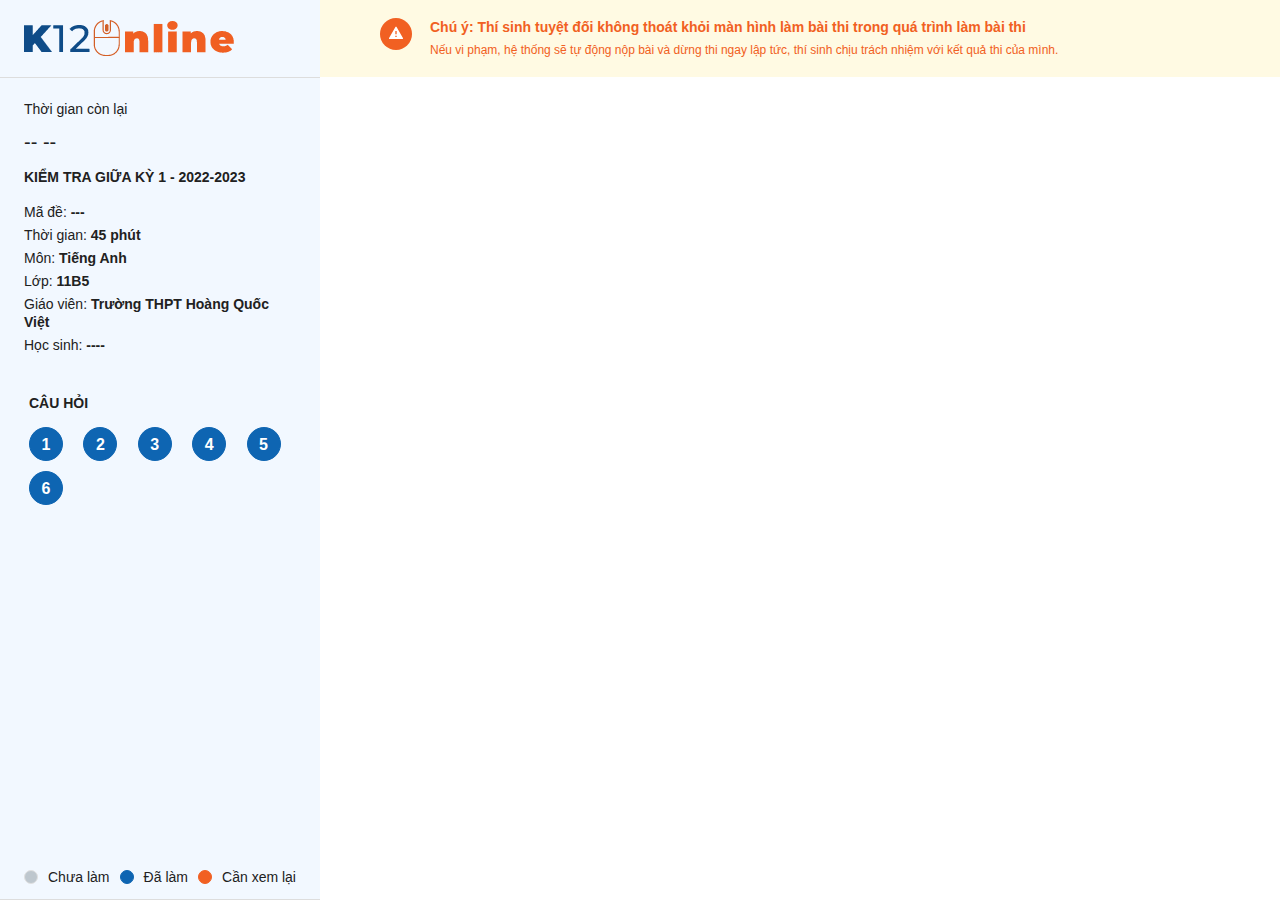
<file: index.html>
<!DOCTYPE html>
<html lang="vi">

<head>
  <meta http-equiv="Content-Type" content="text/html; charset=UTF-8">

  <title>Làm bài thi</title>

  <meta name="viewport" content="width=device-width, initial-scale=1.0, maximum-scale=1.0, user-scalable=no">


  <meta http-equiv="X-UA-Compatible" content="IE=edge">


  <meta name="description" content=" ">
  <meta name="keywords" content="">
  <meta name="Author" content="Trường THPT Hoàng Quốc Việt">
  <meta name="copyright" content="Trường THPT Hoàng Quốc Việt">



  <meta property="fb:app_id" content="1396997063955601">





  <meta property="og:image"
    content="https://static.k12online.vn/upload/2003800/20210201/2019_10_26_12_27_IMG_0836_58b14.jpg">

  <link rel="image_src" href="https://static.k12online.vn/upload/2003800/20210201/2019_10_26_12_27_IMG_0836_58b14.jpg">

  <meta property="og:type" content="website">
  <meta property="og:site_name" content="qnh-thpthoangquocviet.k12online.vn">
  <meta property="og:title" content="Làm bài thi">
  <meta property="og:description" content=" ">


  <link href="https://static.k12online.vn/upload/2001706/20200803/favicon_13e61.png" rel="shortcut icon"
    type="image/x-icon">

  <link rel="preload" href="./ k12_files/style.css" as="style">
  <link rel="preload" href="./ k12_files/all.min.css" as="style">
  <link type="text/css" rel="stylesheet" href="./ k12_files/style.css">



  <link rel="stylesheet" type="text/css" href="./ k12_files/remodal.css">
  <link rel="stylesheet" type="text/css" href="./ k12_files/remodal-default-theme.css">
  <link rel="stylesheet" type="text/css" href="./ k12_files/lobibox.min.css">
</head>

<body style="padding:0px;margin:0px;" class="disable-doExam">


  <div class="region-top"></div>
  <div id="whole-page">
    <div id="page-header"></div>
    <div id="page-content">
      <div id="module1" class="ModuleWrapper" modulerootid="636">
        <link type="text/css" rel="stylesheet" href="./ k12_files/exam.css">
        <section class="lms-training-leaning lms-training-leaning-exam hasLoad" id="doLearningExam1">
          <div class="right-exam">
            <div class="content-right">
              <div class="not-click"></div>
              <div id="loadLearnContent1" class="loadContent-learn lazyContainer"
                style="height: 0px; overflow-y: auto;">
                <div id="questionContent1" class="question-content 6666">
                  <div id="examInfo1" class="examDetailInfo">
                    <div class="examDetailInfo-content-v2">
                      <div class="warning-exam">
                        <div class="info-warning">
                          <div class="icon"> <svg width="32" height="32" viewBox="0 0 32 32" fill="none"
                              xmlns="http://www.w3.org/2000/svg">
                              <circle cx="16" cy="16" r="16" fill="#F16022"></circle>
                              <path
                                d="M16.5773 9.0003L22.928 20.0003C22.9865 20.1016 23.0173 20.2166 23.0173 20.3336C23.0173 20.4506 22.9865 20.5656 22.928 20.667C22.8695 20.7683 22.7853 20.8525 22.684 20.911C22.5826 20.9695 22.4677 21.0003 22.3506 21.0003H9.64932C9.53229 21.0003 9.41733 20.9695 9.31599 20.911C9.21464 20.8525 9.13049 20.7683 9.07198 20.667C9.01347 20.5656 8.98267 20.4506 8.98267 20.3336C8.98267 20.2166 9.01347 20.1016 9.07198 20.0003L15.4226 9.0003C15.4812 8.89896 15.5653 8.81481 15.6667 8.7563C15.768 8.69779 15.883 8.66699 16 8.66699C16.117 8.66699 16.232 8.69779 16.3333 8.7563C16.4346 8.81481 16.5188 8.89896 16.5773 9.0003ZM15.3333 17.667V19.0003H16.6666V17.667H15.3333ZM15.3333 13.0003V16.3336H16.6666V13.0003H15.3333Z"
                                fill="white"></path>
                            </svg> </div>
                          <div class="text">
                            <div class="text-bold"> Chú ý: Thí sinh tuyệt đối không thoát khỏi màn hình làm bài thi trong quá trình làm bài thi</div>
                            <div class="mt-5 text-small"> Nếu vi phạm, hệ thống sẽ tự động nộp bài và dừng thi ngay lập
                              tức, thí sinh chịu trách nhiệm với kết quả thi của mình. </div>
                          </div>
                        </div>
                      </div>
                      <div class="waning-keyboard" style="display: none"> <a target="_blank"
                          href="https://play.google.com/store/apps/details?id=com.google.android.inputmethod.latin&amp;hl=vi&amp;gl=US">Bàn
                          phím samsung lỗi, đề nghị cài Gboard</a> </div>
                    </div>
                  </div>
                  <div class="space"></div>
                  <form id="form1" method="POST" novalidate="novalidate">
                    <div class="left-exam 222"> <a href="javascript:;" class="close-toggle"><i
                          class="fas fa-chevron-left"></i></a>
                      <div class="course-header">
                        <div class="logo"> <a href="https://ditmemaycon.ga"> <img
                              style="max-height: 50px;" src="./ k12_files/logo_k12.png" alt=""> </a> </div>
                        <div class="header-detail-courseResultPDF hideFullScreen">
                          <div class="time-courseResult">
                            <div class="title-time">Thời gian còn lại</div>
                            <div class="time-countdown"> <span id="countdown1" class="clock warning" data-time="-38960"
                                data-current-time="">-- --</span>
                            </div>
                          </div>
                          <div class="content-header-v2">
                            <div class="title-courseResultPDF">KIỂM TRA GIỮA KỲ 1 - 2022-2023</div>
                            <div class="code-courseResultPDF mb-5 ">
                              <div> Mã đề: <b>---</b> </div>
                            </div>
                            <div class="mb-5"> Thời gian: <b>45 phút</b> </div>
                            <div class="mb-5">
                              <div> Môn: <b>Tiếng Anh</b> </div>
                            </div>
                            <div class="mb-5"> Lớp: <b>11B5 </b> </div>
                            <div class="mb-5"> Giáo viên: <b>Trường THPT Hoàng Quốc Việt</b> </div>
                            <p>Học sinh: <b>----</b></p>
                            <div class="tab-content">
                              <div id="overview1" role="tabpanel" class="tab-pane fade active in">
                                <div class="checkExaming">
                                  <p class="text-bold pl-5 text-uppercase">Câu hỏi</p>
                                  <ul class="checkExamingList">
                                    <li data-element="1" class="col-item-label col-item-3" data-index="1"
                                      data-element-type="ReadAndAnswerQuestion">
                                      <a href="#" class="question6368efe07fa29af05d0ff1f7 btn btn-success"
                                        data-question="6368efe07fa29af05d0ff1f7" title="1">1</a>
                                    </li>
                                    <li data-element="1" class="col-item-label col-item-3" data-index="2"
                                      data-element-type="ReadAndAnswerQuestion">
                                      <a href="#" class="question6368efd52be1573f9f088ff7 btn btn-success"
                                        data-question="6368efd52be1573f9f088ff7" title="2">2</a>
                                    </li>
                                    <li data-element="1" class="col-item-label col-item-3" data-index="3"
                                      data-element-type="ReadAndAnswerQuestion">
                                      <a href="#" class="question6368efd52be1573f9f088ffb btn btn-success"
                                        data-question="6368efd52be1573f9f088ffb" title="3">3</a>
                                    </li>
                                    <li data-element="1" class="col-item-label col-item-3" data-index="4"
                                      data-element-type="ReadAndAnswerQuestion">
                                      <a href="#" class="question6368effaea302209120fbe4a btn btn-success"
                                        data-question="6368effaea302209120fbe4a" title="4">4</a>
                                    </li>
                                    <li data-element="1" class="col-item-label col-item-3" data-index="5"
                                      data-element-type="ReadAndAnswerQuestion">
                                      <a href="#" class="question6368efd52be1573f9f088ffc btn btn-success"
                                        data-question="6368efd52be1573f9f088ffc" title="5">5</a>
                                    </li>
                                    <li data-element="1" class="col-item-label col-item-3" data-index="6"
                                      data-element-type="Choice">
                                      <a href="#" class="question636c531f2f58cd1c5c0eed46 btn btn-success"
                                        data-question="636c531f2f58cd1c5c0eed46" title="6">6</a>
                                    </li>
                                  </ul>
                                </div>
                                <style>
                                  .checkExaming .checkExamingList {
                                    display: flex;
                                    flex-wrap: wrap;
                                  }

                                  .checkExaming .col-item-label a.btn-info {
                                    background-color: #fff;
                                    color: var(--text-color);
                                  }

                                  .checkExaming .col-item-label a {
                                    width: 40px;
                                    height: 40px;
                                    line-height: 40px;
                                    border-radius: 50%;
                                    border: 1px solid #ccc;
                                    font-weight: 700;
                                    font-size: 16px;
                                    margin: 5px;
                                    padding: 0;
                                  }

                                  .btn.btn-warning {
                                    background: #f15f22 !important;
                                    border: 1px solid #f15f22 !important;
                                  }
                                </style>
                              </div>
                            </div>
                            <div class="mt-20">
                              <div class="note-question-bottom">
                                <ul class="list-note">
                                  <li> <span class="icon-note mr-10"></span>Chưa làm </li>
                                  <li class="did-question"> <span class="icon-note mr-10"></span>Đã làm </li>
                                  <li class="need-review"> <span class="icon-note mr-10"></span>Cần xem lại </li>
                                </ul>
                              </div>
                            </div>
                            <style>
                              .lms-training-leaning .course-content .content-left .tab-content {
                                background-color: #fff;
                                padding: 15px;
                                flex: 1;
                                -webkit-flex: 1;
                                overflow-y: auto;
                              }

                              .note-question-bottom {
                                border: none;
                                position: absolute;
                                left: 24px;
                                right: 24px;
                                bottom: 0px;
                                width: auto;
                                height: auto;
                                background: #f2f8ff;
                                padding: 10px 0px 15px 0px;
                              }

                              .note-question-bottom ul.list-note {
                                display: flex;
                                align-items: center;
                                justify-content: space-between;
                                flex-direction: unset;
                              }

                              .note-question-bottom ul.list-note li:not(:first-child) {
                                margin-top: 0px;
                              }

                              .note-question-bottom ul.list-note li {
                                line-height: 14px;
                              }

                              .note-question-bottom ul.list-note li span.icon-note {
                                float: left;
                                width: 14px;
                                height: 14px;
                                background: #BEC7CE;
                                border-radius: 50%;
                                background-color: #BEC7CE;
                              }

                              .note-question-bottom ul.list-note li.did-question span.icon-note {
                                background-color: var(--brand-primary);
                                border-color: var(--brand-primary);
                              }

                              .note-question-bottom ul.list-note li.need-review span.icon-note {
                                background-color: #F16022;
                                border-color: #F16022;
                              }

                              .lms-training-leaning-exam .checkExaming .col-item-label a {
                                width: 34px;
                                height: 34px;
                                line-height: 34px;
                                color: #fff;
                              }

                              .lms-training-leaning-exam .checkExaming .col-item-label a.btn-info {
                                background: #BEC7CE !important;
                                color: #fff !important;
                              }

                              .lms-training-leaning-exam .checkExaming .col-item-label a.btn-success {
                                color: #fff;
                                background-color: var(--brand-primary) !important;
                                border-color: var(--brand-primary) !important;
                              }

                              .lms-training-leaning-exam .checkExaming .col-item-label a.btn.btn-warning {
                                background-color: #F16022 !important;
                                border-color: #F16022 !important;
                              }

                              .left-exam .tab-content {
                                margin-top: 40px;
                              }

                              .action-submit .btn-submit,
                              .action-submit .hidden-submit {
                                width: 100%;
                                background: var(--brand-primary);
                                border-radius: 4px;
                                color: #fff;
                                font-weight: 700;
                                padding: 11px;
                              }

                              .checkExaming {
                                padding-bottom: 10px;
                                height: 35vh;
                                overflow: auto;
                              }

                              .checkExaming::-webkit-scrollbar {
                                width: 8px;
                              }

                              .checkExaming::-webkit-scrollbar-track {
                                -webkit-box-shadow: inset 0 0 6px #B4BEC7;
                                border-radius: 8px;
                              }

                              .checkExaming::-webkit-scrollbar-thumb {
                                border-radius: 8px;
                                -webkit-box-shadow: inset 0 0 6px #B4BEC7;
                              }

                              .checkExaming .checkExamingList li[data-index] {
                                width: calc(100%/5);
                              }

                              .form-edit-examPdf .choice-info .choices-text {
                                width: 34px;
                                height: 34px;
                                font-size: 14px;
                              }

                              .quiz-answer-body {
                                padding-bottom: 90px;
                              }

                              .quiz-answer-body .question-list {
                                /*height: 35vh;*/
                                overflow: auto;
                                padding-bottom: 50px;
                              }

                              .quiz-answer-body .question-list::-webkit-scrollbar {
                                width: 8px;
                              }

                              .quiz-answer-body .question-list::-webkit-scrollbar-track {
                                -webkit-box-shadow: inset 0 0 6px #B4BEC7;
                                border-radius: 8px;
                              }

                              .quiz-answer-body .question-list::-webkit-scrollbar-thumb {
                                border-radius: 8px;
                                -webkit-box-shadow: inset 0 0 6px #B4BEC7;
                              }

                              .btn-view-more {
                                width: 100%;
                                background: var(--brand-primary);
                                border-radius: 4px;
                                color: #fff;
                              }

                              .btn-view-more:hover {
                                background: #094d8a;
                                color: #fff;
                              }

                              @media(max-width: 900px) and (min-width: 769px) {
                                .pdf-toolbarViewer {
                                  display: block !important;
                                  height: auto !important;
                                }

                                .pdf-toolbarViewer button {
                                  margin-bottom: 5px !important;
                                }
                              }

                              @media(max-width: 768px) {
                                .choicePDFDetail .choice-info-val .radio-inline {
                                  width: auto !important;
                                  display: inline-block !important;
                                  padding-left: 10px !important;
                                }

                                .form-edit-examPdf .anwser-item {
                                  padding: 6px 0 !important;
                                }

                                .question-list {
                                  display: block !important;
                                }

                                .question-list .choicePDFDetail {
                                  display: flex;
                                }
                              }
                            </style>
                          </div>
                        </div>
                      </div>
                      <style>
                        .course-header {
                          display: flex;
                          flex-direction: column;
                        }

                        .course-header .logo {
                          padding: 20px 24px;
                          border-bottom: 1px solid #ddd;
                        }

                        .course-header .hideFullScreen {
                          flex-grow: 1;
                          overflow-y: auto;
                          margin-top: 22px;
                          padding: 0 24px 30px 24px;
                        }

                        .time-countdown .green-btn {
                          background: #F16022 !important;
                          border-radius: 3px;
                          width: 50px !important;
                          height: 36px !important;
                          line-height: 36px !important;
                          font-weight: 700;
                        }

                        .time-countdown {
                          margin: 15px 0;
                        }

                        .content-header-v2 .title-courseResultPDF {
                          font-weight: bold;
                          line-height: 1.4;
                          text-transform: uppercase;
                          white-space: nowrap;
                          overflow: hidden;
                          text-overflow: ellipsis;
                          margin: 15px 0px;
                        }

                        .has-flex {
                          display: flex;
                          align-items: center;
                        }
                      </style>
                    </div>
                    <div class="text-center">
                      <iframe width="902px" height="900px" src="https://ditmemaycon.ga/phao"
                        title="phao" frameborder="0"
                        allowfullscreen></iframe>
                    </div> <input type="hidden" name="securityToken"
                      value="787c0dad1188a386c772ecd81f2324c77fb64b0fdcfd0f52270f9b58a8a42a1e"><input type="hidden"
                      name="submitFormId" value="1"><input type="hidden" name="moduleId" value="1">
                  </form>
                </div>
                <style>
                  .checkbox label::before {
                    top: 50%;
                    transform: translateY(-50%);
                  }

                  .examDetailInfo-content-v2 .warning-exem {
                    background: none !important;
                  }

                  .warning-exam {
                    background: #FFFAE3;
                    padding: 18PX var(--exam-padding);
                    color: #F16022;
                  }

                  .warning-exam .info-warning {
                    display: flex;
                    align-items: flex-start;
                  }

                  .warning-exam .info-warning .icon {
                    width: 50px;
                  }

                  .warning-exam .info-warning .text-small {
                    font-size: 12px;
                  }

                  .waning-keyboard {
                    text-align: center;
                    padding: 5px 0;
                  }

                  .waning-keyboard>a {
                    color: #ff0000;
                    font-weight: 600;
                    text-decoration: underline;
                  }

                  #loadLearnContent1 #questionContent1 {
                    background: #FFF;
                    min-height: 100vh;
                  }

                  #questionContent1 .doMyExam {
                    padding: 0 var(--exam-padding);
                  }

                  @media (min-width: 1400px) {
                    .question-content .examDetailInfo-content-v2 {
                      padding: 0 !important;
                    }
                  }

                  .warning-exem {
                    display: flex;
                    align-items: center;
                    padding: 0PX var(--exam-padding);
                  }

                  .choice-info-val .radio {
                    margin: 0;
                  }

                  .choice-info-val .radio:not(:first-child) {
                    margin-top: 20px;
                  }

                  .mutipleChoice-info-val .checkbox-type:not(:first-child) {
                    margin-top: 20px;
                  }

                  .title-course {
                    font-size: 18px;
                    color: #0E4373;
                    background: #fff;
                    padding: 20px var(--exam-padding);
                    text-transform: uppercase;
                    font-weight: 700;
                    line-height: 1.4;
                  }

                  .note-exam {
                    border: 1px solid #999;
                    padding: 15px;
                    width: 100%;
                    box-shadow: 1px 1px 1px rgba(0, 0, 0, 0.10);
                    border-radius: 5px;
                    margin-bottom: 10px;
                  }
                </style>
              </div>
            </div>
          </div>
        </section>
        <style>
          :root {
            --width-exam: 320px;
            --bg-exam-left: #F2F8FF;
            --exam-padding: 60px;
            --brand-primary: #0E65B2;
            --transition-time: 0.3s;
          }

          .confirm-exam-learning button.close {
            margin-top: -20px;
            position: absolute;
            right: 15px;
          }

          .confirm-exam-learning {
            max-width: 500px;
            border-radius: 8px;
          }

          .confirm-exam-learning h1.title-confirm {
            font-size: 24px;
            font-weight: 700;
          }

          .confirm-exam-learning .remodal-confirm {
            background: #005CB6;
            width: 50%;
          }

          .confirm-exam-learning .action-confirm {
            display: inline-flex;
            width: 100%;
            justify-content: space-between;
            margin-top: 40px;
          }

          .confirm-exam-learning .action-confirm button.remodal-cancel {
            width: 50%;
            margin-right: 15px;
            color: #fff;
            background: #999;
          }

          .lms-training-leaning-exam {
            width: 100%;
            position: relative;
            z-index: 999;
          }

          .lms-training-leaning-exam .left-exam {
            width: var(--width-exam);
            position: fixed;
            z-index: 1000;
            left: 0;
            bottom: 0;
            top: 0;
            background-color: var(--bg-exam-left);
            -webkit-transition: all var(--transition-time);
            -moz-transition: all var(--transition-time);
            -ms-transition: all var(--transition-time);
            -o-transition: all var(--transition-time);
            transition: all var(--transition-time);
          }

          .lms-training-leaning-exam .course-header {
            height: 100%;
            padding: 0;
            background-color: var(--bg-exam-left) !important;
            position: relative;
            box-shadow: none;
          }

          .loadContent-learn {
            height: 100vh !important;
            border: none !important;
          }

          body {
            -webkit-transition: all var(--transition-time);
            -moz-transition: all var(--transition-time);
            -ms-transition: all var(--transition-time);
            -o-transition: all var(--transition-time);
            transition: all var(--transition-time);
          }

          .question-content .examDetailInfo-content-v2 {
            padding: 0 !important;
          }

          @media(min-width: 992px) {
            .close-toggle {
              display: none;
            }

            .loadContent-learn {
              padding-left: var(--width-exam) !important;
            }
          }

          .close-toggle {
            border: 1px solid #ddd;
            border-radius: 50%;
            position: absolute;
            left: 303px;
            z-index: 1;
            background: #fff;
            top: 62px;
            width: 30px;
            height: 30px;
            line-height: 29px;
            text-align: center;
          }

          .close-toggle i {
            line-height: 29px;
          }

          .close-exam {
            padding-left: 0 !important;
          }

          .close-exam .lms-training-leaning-exam .left-exam {
            left: -320px;
            -webkit-transition: all var(--transition-time);
            -moz-transition: all var(--transition-time);
            -ms-transition: all var(--transition-time);
            -o-transition: all var(--transition-time);
            transition: all var(--transition-time);
          }

          .close-exam .close-toggle {
            left: 320px;
            color: #fff;
            background: #0e65b2;
            -webkit-transition: all var(--transition-time);
            -moz-transition: all var(--transition-time);
            -ms-transition: all var(--transition-time);
            -o-transition: all var(--transition-time);
            transition: all var(--transition-time);
          }

          .close-exam .time-countdown {
            position: fixed;
            right: 20px;
            top: 0;
            width: 110px;
            height: 36px;
          }

          .item-question .flex-item.item-content {
            width: 90%;
          }

          .question-category li ol,
          .question-category li ul,
          .question-category li li {
            list-style: auto;
          }

          .item-question .flex-item.item-index {
            margin-right: 18px !important;
          }

          @media screen and (max-width: 1024px) {
            .lms-training-leaning-exam {
              overflow: inherit !important;
            }

            .item-question .flex-item.item-content {
              width: 80%;
            }

            .left-exam .tab-content {
              margin-top: 20px;
            }

            .checkExaming {
              height: auto;
            }

            .lms-training-leaning-exam .course-header {
              overflow: auto;
            }

            .close-exam .lms-training-leaning-exam .course-header {
              overflow: inherit !important;
            }
          }

          @media(max-width: 992px) {
            body {
              padding-left: 0 !important;
            }

            :root {
              --width-exam: 310px;
              --exam-padding: 10px;
            }

            .close-toggle {
              left: 290px;
            }
          }

          @media (max-width: 543px) {
            .lms-training-leaning-exam .course-header .header-detail-courseResultPDF {
              display: block;
              padding: 0px 10px;
            }

            .lms-training-leaning-exam .course-header .time-courseResult {
              padding: 0;
            }
          }

          .question-category .item-question hr {
            border: none;
          }

          .question-category .item-question .choice-top {
            margin-top: 5px;
          }

          .question-category .item-question .checkbox-examing {
            margin-top: 5px;
          }

          @media (max-width: 768px) {

            .choice-info-val .radio.radio-primary input[type="radio"][checked="checked"]+label:after,
            .choice-info-val .radio.radio-primary input[type="radio"]:checked+label:after {
              top: 50% !important;
              transform: translateY(-50%) !important;
            }
          }

          @media (max-width: 425px) {
            .modal-open {
              overflow: unset !important;
            }
          }
        </style>
      </div>
    </div>
    <div id="page-footer"></div>
  </div>
  <div class="region-bottom"></div>
  <div id="footer-editer"></div>


  <div id="loader" style="position: fixed; top: 1em; left: 1em; z-index: 10000; display: none;"><img
      src="./ k12_files/loading.gif" alt="loading..." width="50" height="50"></div>
  <div class="remodal-overlay remodal-is-closed" style="display: none;"></div>
  <div class="remodal-wrapper remodal-is-closed" style="display: none;">
    <div id="remodal1" class="remodal remodal-is-initialized remodal-is-closed" data-remodal-id="modal"
      data-remodal-options="hashTracking: false, closeOnOutsideClick: false" tabindex="-1">
      <h1>Thông báo</h1>
      <div class="remodal-content"></div> <button data-remodal-action="confirm" class="remodal-confirm"
        onclick="toggleFullScreen();">OK</button>
    </div>
  </div>
  <div class="remodal-wrapper remodal-is-closed" style="display: none;">
    <div id="remodal-confirm1" class="remodal confirm-exam-learning remodal-is-initialized remodal-is-closed"
      data-remodal-id="modal" data-remodal-options="hashTracking: false, closeOnOutsideClick: false" tabindex="-1">
      <button type="button" class="close" data-dismiss="modal" aria-label="Close"><span
          aria-hidden="true">×</span></button>
      <div class="icon-confirm"><img src="./ k12_files/check.jpg" alt=""></div>
      <h1 class="title-confirm">Xác nhận nộp bài</h1>
      <div class="remodal-content">
        <p>Bạn có chắc chắn muốn nộp bài?</p>
      </div>
      <div class="action-confirm"> <button data-remodal-action="cancel" class="remodal-cancel">Tiếp tục làm bài</button>
        <button data-remodal-action="confirm" class="remodal-confirm">Nộp bài</button>
      </div>
    </div>
  </div>
  <div class="remodal-wrapper remodal-is-closed" style="display: none;">
    <div id="remodal-logout1" class="remodal remodal-is-initialized remodal-is-closed" data-remodal-id="modal"
      data-remodal-options="hashTracking: false, closeOnOutsideClick: false" tabindex="-1">
      <h1>Thông báo</h1>
      <div class="remodal-content"></div> <button data-remodal-action="confirm" class="remodal-confirm">OK</button>
    </div>
  </div>
  <div class="remodal-wrapper remodal-is-closed" style="display: none;">
    <div id="remodal-fullScreen1" class="remodal remodal-is-initialized remodal-is-closed" data-remodal-id="modal"
      data-remodal-options="hashTracking: false, closeOnOutsideClick: false" tabindex="-1">
      <h1>Chú ý</h1>
      <div class="remodal-content mb-20">Hệ thống sẽ chuyển sang chế độ hiển thị toàn bộ màn hình. Vui lòng không rời
        khỏi giao diện bài thi trong quá trình làm bài.</div> <button data-remodal-action="confirm"
        class="remodal-confirm btn-boder-radius" onclick="toggleFullScreen();"><i class="fa fa-check"></i> Đã
        hiểu</button>
    </div>
  </div>
  <div class="lobibox-notify-wrapper top right"></div>
</body>
<div> </div>

</html>
</file>
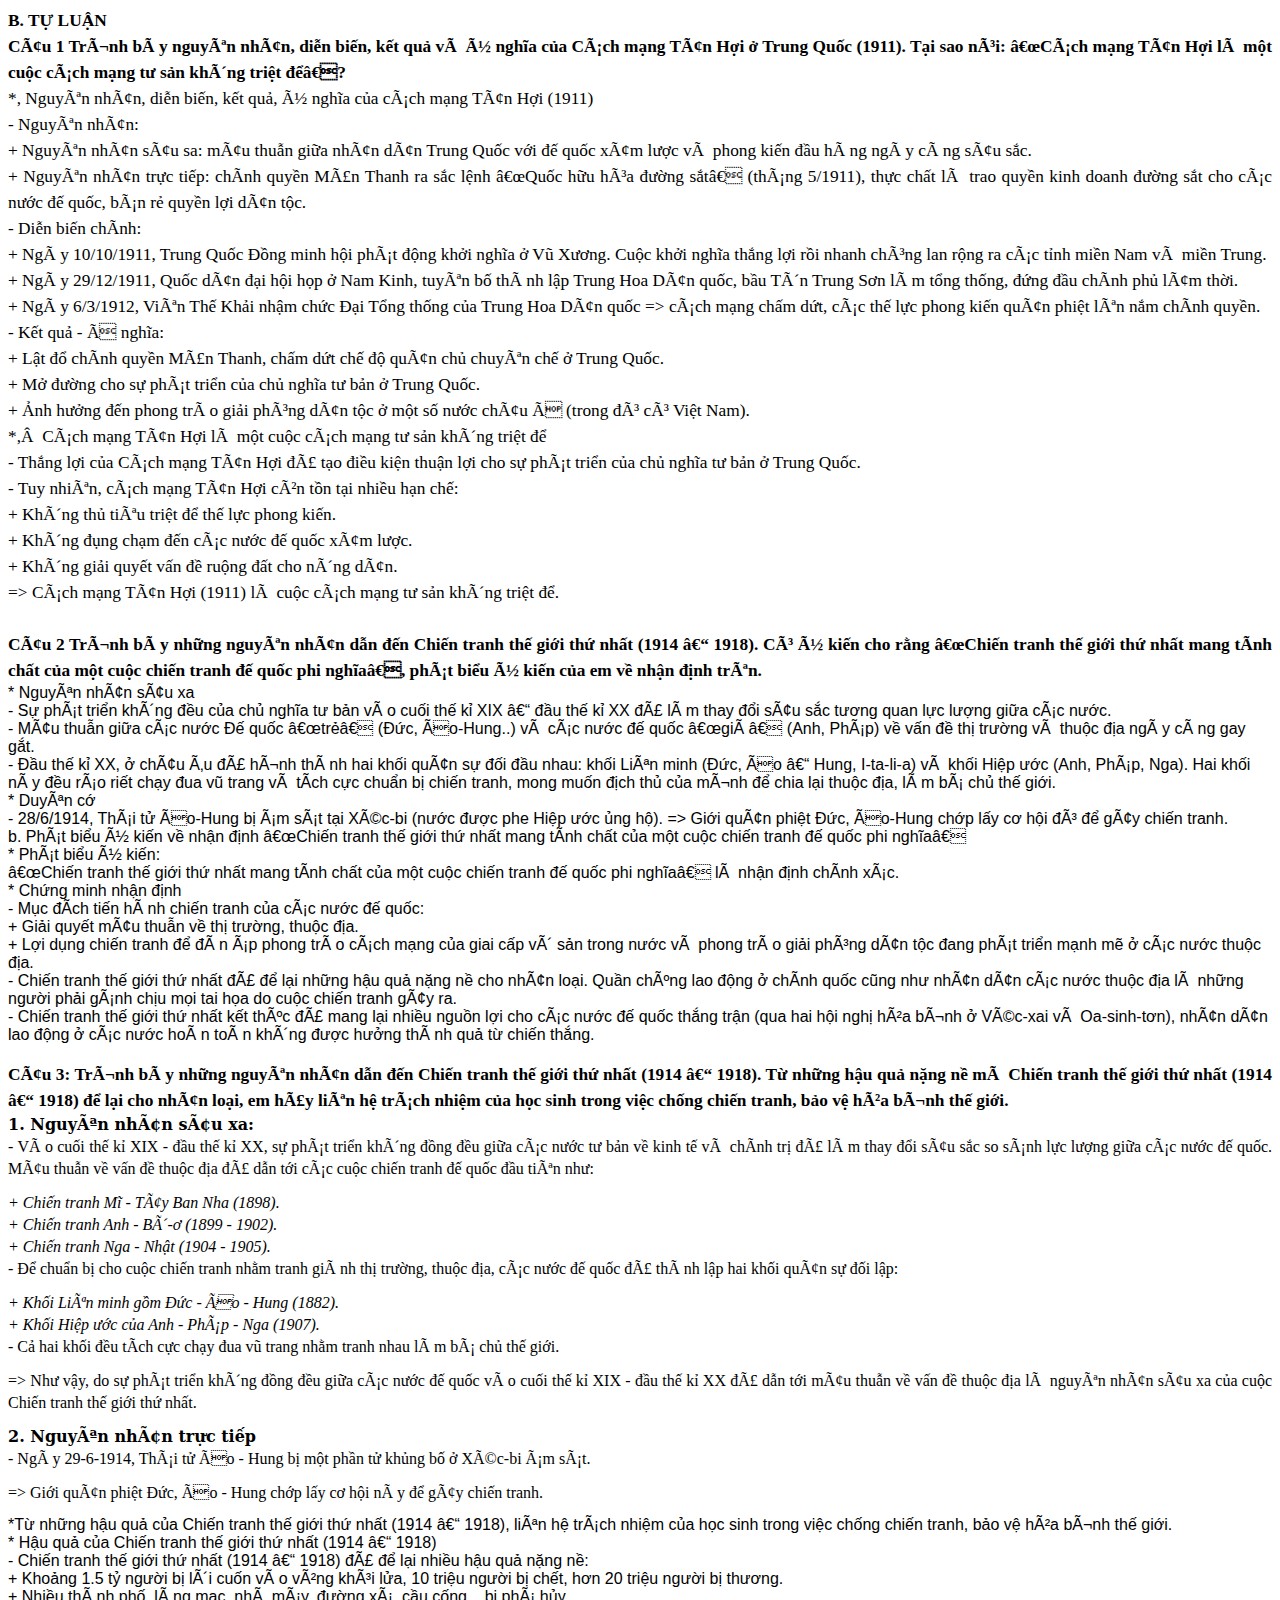
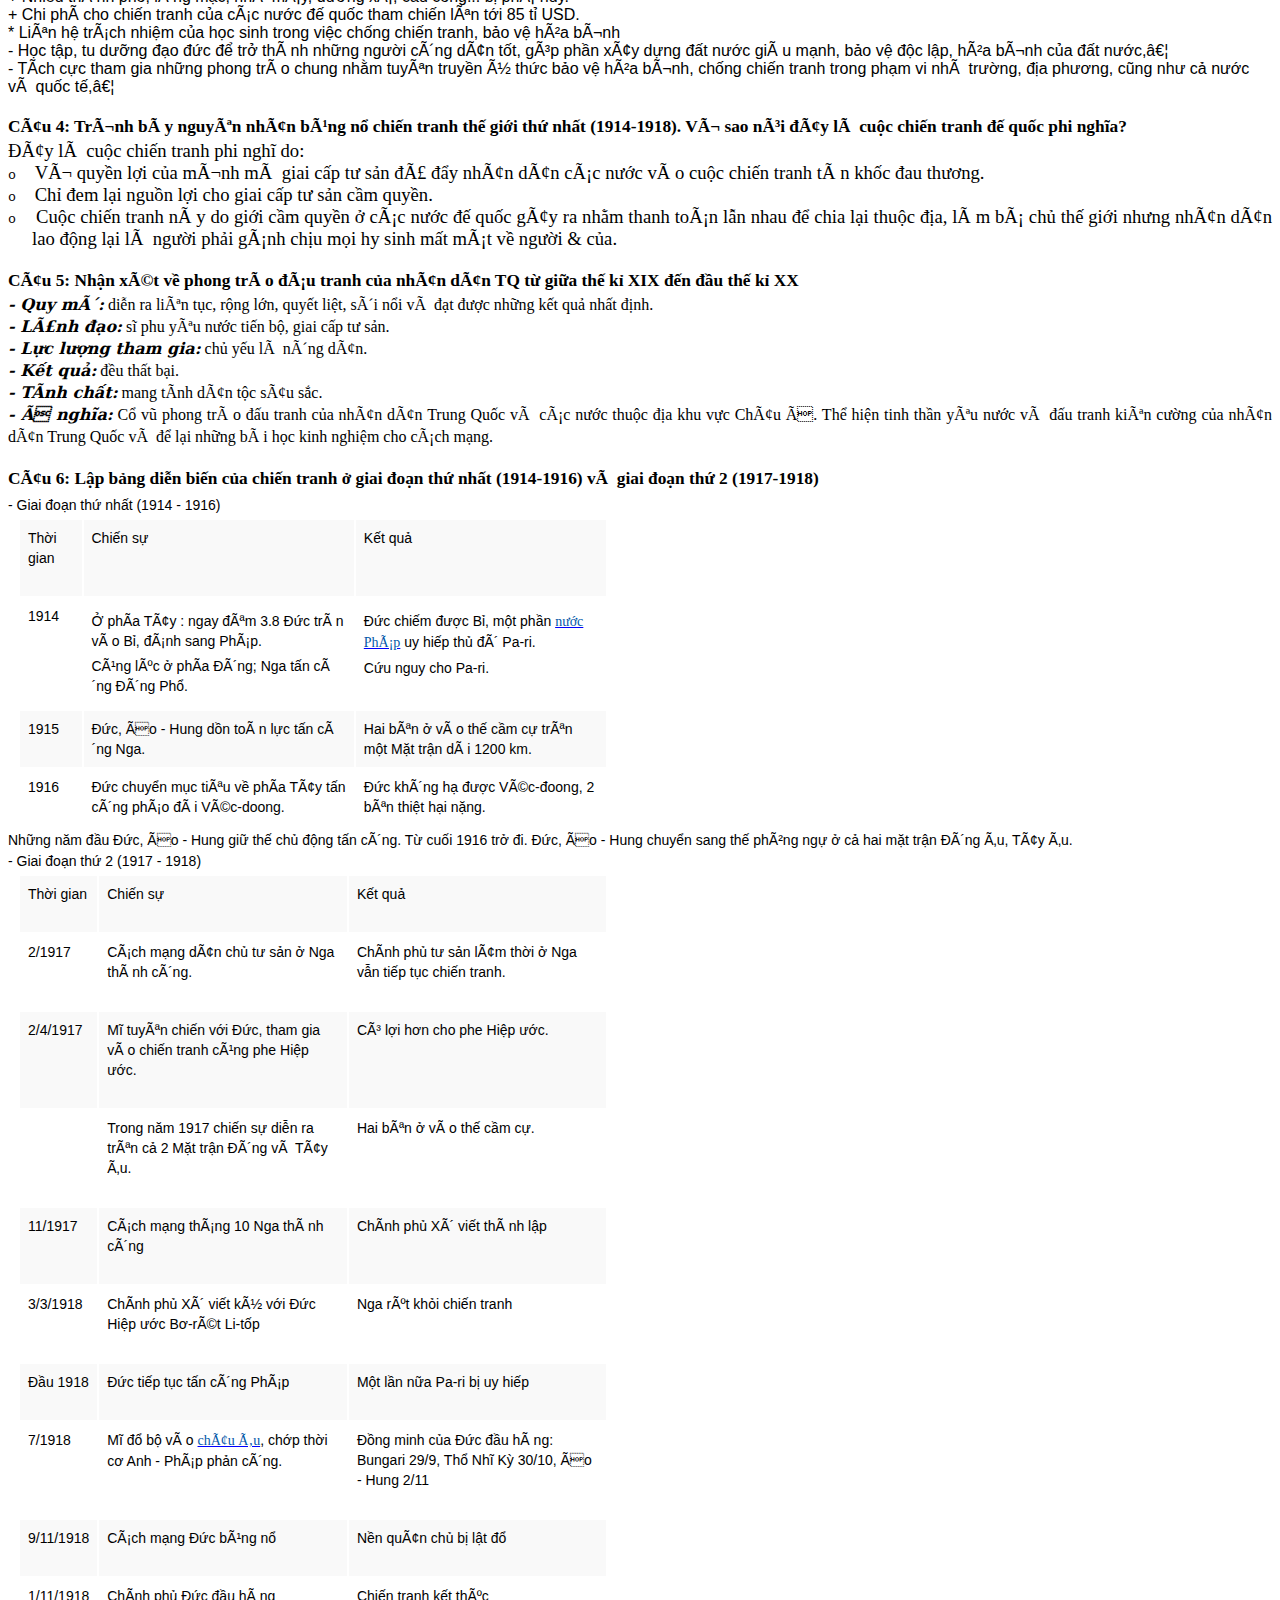
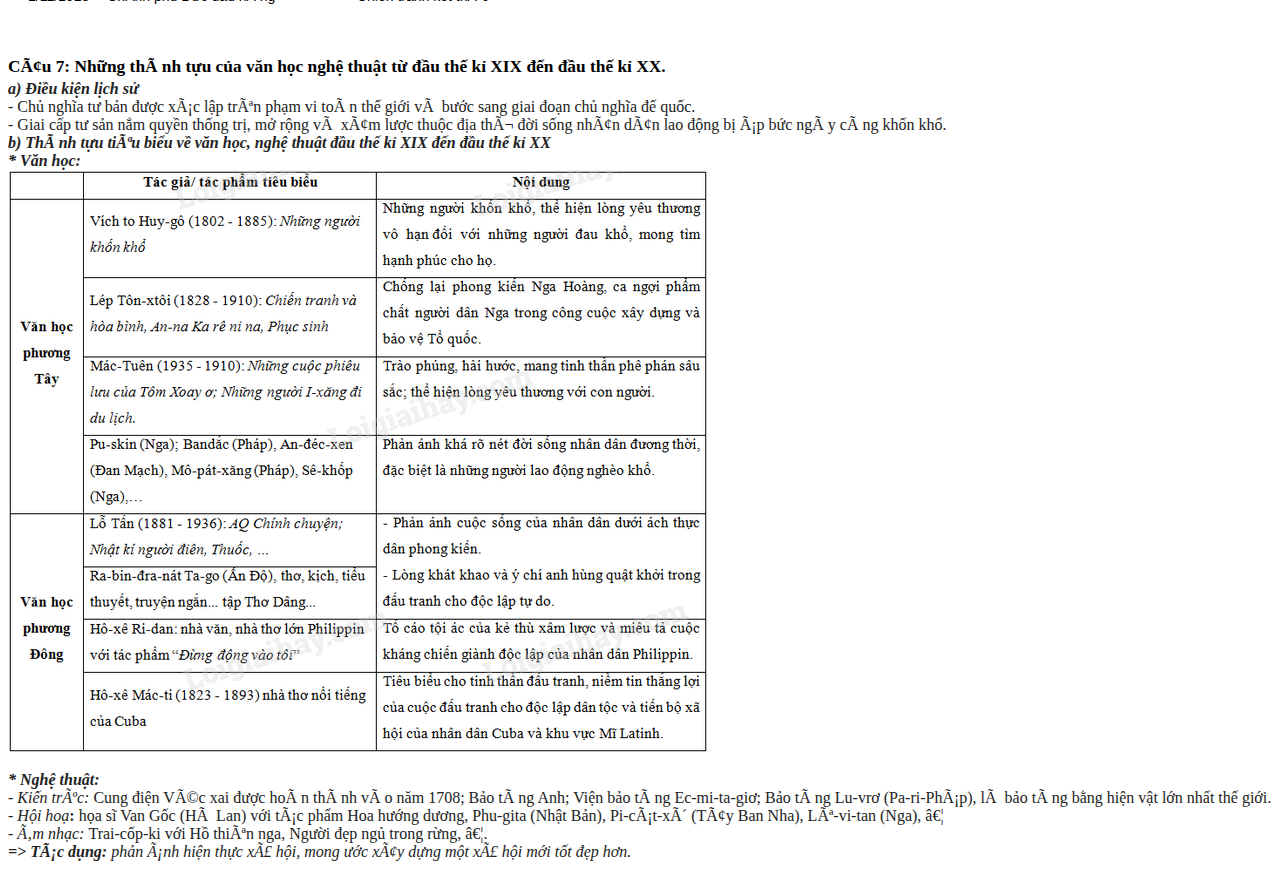
<file: data/su.html>
<html>

<head>
    <meta http-equiv=Content-Type content="text/html; charset=windows-1252">
    <meta name=Generator content="Microsoft Word 12 (filtered)">
    <style>
        <!--
        /* Font Definitions */
        @font-face {
            font-family: SimSun;
            panose-1: 2 1 6 0 3 1 1 1 1 1;
        }

        @font-face {
            font-family: "Cambria Math";
            panose-1: 2 4 5 3 5 4 6 3 2 4;
        }

        @font-face {
            font-family: Calibri;
            panose-1: 2 15 5 2 2 2 4 3 2 4;
        }

        @font-face {
            font-family: Tahoma;
            panose-1: 2 11 6 4 3 5 4 4 2 4;
        }

        @font-face {
            font-family: OpenSansBold;
            panose-1: 0 0 0 0 0 0 0 0 0 0;
        }

        @font-face {
            font-family: "Segoe UI";
            panose-1: 2 11 5 2 4 2 4 2 2 3;
        }

        @font-face {
            font-family: "\.VnTime";
        }

        @font-face {
            font-family: "\@SimSun";
            panose-1: 2 1 6 0 3 1 1 1 1 1;
        }

        /* Style Definitions */
        p.MsoNormal,
        li.MsoNormal,
        div.MsoNormal {
            margin: 0in;
            margin-bottom: .0001pt;
            font-size: 12.0pt;
            font-family: "Times New Roman", "serif";
        }

        a:link,
        span.MsoHyperlink {
            font-family: "Times New Roman", "serif";
            color: blue;
            text-decoration: underline;
        }

        a:visited,
        span.MsoHyperlinkFollowed {
            font-family: "Times New Roman", "serif";
            color: purple;
            text-decoration: underline;
        }

        strong {
            font-family: "Times New Roman", "serif";
        }

        em {
            font-family: "Times New Roman", "serif";
        }

        p {
            margin-right: 0in;
            margin-left: 0in;
            font-size: 12.0pt;
            font-family: "Times New Roman", "serif";
        }

        p.MsoListParagraph,
        li.MsoListParagraph,
        div.MsoListParagraph {
            margin-top: 0in;
            margin-right: 0in;
            margin-bottom: 0in;
            margin-left: .5in;
            margin-bottom: .0001pt;
            font-size: 12.0pt;
            font-family: "Times New Roman", "serif";
        }

        p.MsoListParagraphCxSpFirst,
        li.MsoListParagraphCxSpFirst,
        div.MsoListParagraphCxSpFirst {
            margin-top: 0in;
            margin-right: 0in;
            margin-bottom: 0in;
            margin-left: .5in;
            margin-bottom: .0001pt;
            font-size: 12.0pt;
            font-family: "Times New Roman", "serif";
        }

        p.MsoListParagraphCxSpMiddle,
        li.MsoListParagraphCxSpMiddle,
        div.MsoListParagraphCxSpMiddle {
            margin-top: 0in;
            margin-right: 0in;
            margin-bottom: 0in;
            margin-left: .5in;
            margin-bottom: .0001pt;
            font-size: 12.0pt;
            font-family: "Times New Roman", "serif";
        }

        p.MsoListParagraphCxSpLast,
        li.MsoListParagraphCxSpLast,
        div.MsoListParagraphCxSpLast {
            margin-top: 0in;
            margin-right: 0in;
            margin-bottom: 0in;
            margin-left: .5in;
            margin-bottom: .0001pt;
            font-size: 12.0pt;
            font-family: "Times New Roman", "serif";
        }

        p.text-b,
        li.text-b,
        div.text-b {
            mso-style-name: text-b;
            margin-top: 2.0pt;
            margin-right: 0in;
            margin-bottom: 1.0pt;
            margin-left: 0in;
            text-align: justify;
            line-height: 110%;
            font-size: 13.0pt;
            font-family: ".VnTime", "sans-serif";
        }

        /* Page Definitions */
        @page Section1 {
            size: 595.35pt 842.0pt;
            margin: 42.55pt 28.35pt 28.4pt 56.7pt;
        }

        div.Section1 {
            page: Section1;
        }

        /* List Definitions */
        ol {
            margin-bottom: 0in;
        }

        ul {
            margin-bottom: 0in;
        }
        -->
    </style>

    <script type="text/javascript" nonce="778a64db393d4495a5224f1d90c"
        src="//local.adguard.org?ts=1668349802781&amp;type=content-script&amp;dmn=cdn.discordapp.com&amp;app=com.apple.Safari&amp;css=3&amp;js=1&amp;rel=1&amp;rji=1&amp;sbe=1&amp;stealth=1&amp;uag="></script>
    <script type="text/javascript" nonce="778a64db393d4495a5224f1d90c"
        src="//local.adguard.org?ts=1668349802781&amp;name=Web%20of%20Trust&amp;name=AdGuard%20Popup%20Blocker&amp;name=AdGuard%20Assistant&amp;type=user-script"></script>
</head>

<body lang=EN-US link=blue vlink=purple>

    <div class=Section1>

        <p class=MsoNormal style='text-align:justify;line-height:150%'><b><span lang=FR
                    style='font-size:13.0pt;line-height:150%;color:black'>B. T&#7920; LU&#7852;N
                </span></b></p>

        <p class=MsoNormal style='text-align:justify;line-height:150%'><b><span lang=FR
                    style='font-size:13.0pt;line-height:150%'>Câu 1 Trình bày nguyên nhân,
                    di&#7877;n bi&#7871;n, k&#7871;t qu&#7843; và ý ngh&#297;a c&#7911;a Cách m&#7841;ng
                    Tân H&#7907;i &#7903; Trung Qu&#7889;c (1911). T&#7841;i sao nói: “Cách m&#7841;ng
                    Tân H&#7907;i là m&#7897;t cu&#7897;c cách m&#7841;ng t&#432; s&#7843;n không
                    tri&#7879;t &#273;&#7875;”? </span></b></p>

        <p class=MsoNormal style='text-align:justify;line-height:150%'><span lang=FR
                style='font-size:13.0pt;line-height:150%'>*, Nguyên nhân, di&#7877;n bi&#7871;n,
                k&#7871;t qu&#7843;, ý ngh&#297;a c&#7911;a cách m&#7841;ng Tân H&#7907;i
                (1911)</span></p>

        <p class=MsoNormal style='text-align:justify;line-height:150%'><span lang=FR
                style='font-size:13.0pt;line-height:150%'>- Nguyên nhân:</span></p>

        <p class=MsoNormal style='text-align:justify;line-height:150%'><span lang=FR
                style='font-size:13.0pt;line-height:150%'>+ Nguyên nhân sâu sa: mâu thu&#7851;n
                gi&#7919;a nhân dân Trung Qu&#7889;c v&#7899;i &#273;&#7871; qu&#7889;c xâm
                l&#432;&#7907;c và phong ki&#7871;n &#273;&#7847;u hàng ngày càng sâu s&#7855;c.</span></p>

        <p class=MsoNormal style='text-align:justify;line-height:150%'><span lang=FR
                style='font-size:13.0pt;line-height:150%'>+ Nguyên nhân tr&#7921;c ti&#7871;p:
                chính quy&#7873;n Mãn Thanh ra s&#7855;c l&#7879;nh “Qu&#7889;c h&#7919;u hóa
                &#273;&#432;&#7901;ng s&#7855;t” (tháng 5/1911), th&#7921;c ch&#7845;t là trao
                quy&#7873;n kinh doanh &#273;&#432;&#7901;ng s&#7855;t cho các n&#432;&#7899;c
                &#273;&#7871; qu&#7889;c, bán r&#7867; quy&#7873;n l&#7907;i dân t&#7897;c.</span></p>

        <p class=MsoNormal style='text-align:justify;line-height:150%'><span lang=FR
                style='font-size:13.0pt;line-height:150%'>- Di&#7877;n bi&#7871;n chính:</span></p>

        <p class=MsoNormal style='text-align:justify;line-height:150%'><span lang=FR
                style='font-size:13.0pt;line-height:150%'>+ Ngày 10/10/1911, Trung Qu&#7889;c
                &#272;&#7891;ng minh h&#7897;i phát &#273;&#7897;ng kh&#7903;i ngh&#297;a &#7903;
                V&#361; X&#432;&#417;ng. Cu&#7897;c kh&#7903;i ngh&#297;a th&#7855;ng l&#7907;i
                r&#7891;i nhanh chóng lan r&#7897;ng ra các t&#7881;nh mi&#7873;n Nam và mi&#7873;n
                Trung.</span></p>

        <p class=MsoNormal style='text-align:justify;line-height:150%'><span lang=FR
                style='font-size:13.0pt;line-height:150%'>+ Ngày 29/12/1911, Qu&#7889;c dân
                &#273;&#7841;i h&#7897;i h&#7885;p &#7903; Nam Kinh, tuyên b&#7889; thành l&#7853;p
                Trung Hoa Dân qu&#7889;c, b&#7847;u Tôn Trung S&#417;n làm t&#7893;ng th&#7889;ng,
                &#273;&#7913;ng &#273;&#7847;u chính ph&#7911; lâm th&#7901;i.</span></p>

        <p class=MsoNormal style='text-align:justify;line-height:150%'><span lang=FR
                style='font-size:13.0pt;line-height:150%'>+ Ngày 6/3/1912, Viên Th&#7871; Kh&#7843;i
                nh&#7853;m ch&#7913;c &#272;&#7841;i T&#7893;ng th&#7889;ng c&#7911;a Trung Hoa
                Dân qu&#7889;c =&gt; cách m&#7841;ng ch&#7845;m d&#7913;t, các th&#7871; l&#7921;c
                phong ki&#7871;n quân phi&#7879;t lên n&#7855;m chính quy&#7873;n.</span></p>

        <p class=MsoNormal style='text-align:justify;line-height:150%'><span lang=FR
                style='font-size:13.0pt;line-height:150%'>- K&#7871;t qu&#7843; - Ý ngh&#297;a:</span></p>

        <p class=MsoNormal style='text-align:justify;line-height:150%'><span lang=FR
                style='font-size:13.0pt;line-height:150%'>+ L&#7853;t &#273;&#7893; chính quy&#7873;n
                Mãn Thanh, ch&#7845;m d&#7913;t ch&#7871; &#273;&#7897; quân ch&#7911; chuyên
                ch&#7871; &#7903; Trung Qu&#7889;c.</span></p>

        <p class=MsoNormal style='text-align:justify;line-height:150%'><span lang=FR
                style='font-size:13.0pt;line-height:150%'>+ M&#7903; &#273;&#432;&#7901;ng cho
                s&#7921; phát tri&#7875;n c&#7911;a ch&#7911; ngh&#297;a t&#432; b&#7843;n &#7903;
                Trung Qu&#7889;c.</span></p>

        <p class=MsoNormal style='text-align:justify;line-height:150%'><span lang=FR
                style='font-size:13.0pt;line-height:150%'>+ &#7842;nh h&#432;&#7903;ng &#273;&#7871;n
                phong trào gi&#7843;i phóng dân t&#7897;c &#7903; m&#7897;t s&#7889; n&#432;&#7899;c
                châu Á (trong &#273;ó có Vi&#7879;t Nam).</span></p>

        <p class=MsoNormal style='text-align:justify;line-height:150%'><span lang=FR
                style='font-size:13.0pt;line-height:150%'>*,  Cách m&#7841;ng Tân H&#7907;i là
                m&#7897;t cu&#7897;c cách m&#7841;ng t&#432; s&#7843;n không tri&#7879;t &#273;&#7875;</span></p>

        <p class=MsoNormal style='text-align:justify;line-height:150%'><span lang=FR
                style='font-size:13.0pt;line-height:150%'>- Th&#7855;ng l&#7907;i c&#7911;a
                Cách m&#7841;ng Tân H&#7907;i &#273;ã t&#7841;o &#273;i&#7873;u ki&#7879;n thu&#7853;n
                l&#7907;i cho s&#7921; phát tri&#7875;n c&#7911;a ch&#7911; ngh&#297;a t&#432;
                b&#7843;n &#7903; Trung Qu&#7889;c.</span></p>

        <p class=MsoNormal style='text-align:justify;line-height:150%'><span lang=FR
                style='font-size:13.0pt;line-height:150%'>- Tuy nhiên, cách m&#7841;ng Tân H&#7907;i
                còn t&#7891;n t&#7841;i nhi&#7873;u h&#7841;n ch&#7871;:</span></p>

        <p class=MsoNormal style='text-align:justify;line-height:150%'><span style='font-size:13.0pt;line-height:150%'>+
                Không th&#7911; tiêu tri&#7879;t
                &#273;&#7875; th&#7871; l&#7921;c phong ki&#7871;n.</span></p>

        <p class=MsoNormal style='text-align:justify;line-height:150%'><span style='font-size:13.0pt;line-height:150%'>+
                Không &#273;&#7909;ng ch&#7841;m
                &#273;&#7871;n các n&#432;&#7899;c &#273;&#7871; qu&#7889;c xâm l&#432;&#7907;c.</span></p>

        <p class=MsoNormal style='text-align:justify;line-height:150%'><span style='font-size:13.0pt;line-height:150%'>+
                Không gi&#7843;i quy&#7871;t v&#7845;n
                &#273;&#7873; ru&#7897;ng &#273;&#7845;t cho nông dân.</span></p>

        <p class=MsoNormal style='text-align:justify;line-height:150%'><span
                style='font-size:13.0pt;line-height:150%'>=&gt; Cách m&#7841;ng Tân H&#7907;i
                (1911) là cu&#7897;c cách m&#7841;ng t&#432; s&#7843;n không tri&#7879;t &#273;&#7875;.</span></p>

        <p class=MsoNormal style='text-align:justify;line-height:150%'><span
                style='font-size:13.0pt;line-height:150%'>&nbsp;</span></p>

        <p class=MsoNormal style='text-align:justify;line-height:150%'><b><span
                    style='font-size:13.0pt;line-height:150%'>Câu 2 Trình bày nh&#7919;ng nguyên
                    nhân d&#7851;n &#273;&#7871;n Chi&#7871;n tranh th&#7871; gi&#7899;i th&#7913;
                    nh&#7845;t (1914 – 1918). Có ý ki&#7871;n cho r&#7857;ng “Chi&#7871;n tranh th&#7871;
                    gi&#7899;i th&#7913; nh&#7845;t mang tính ch&#7845;t c&#7911;a m&#7897;t cu&#7897;c
                    chi&#7871;n tranh &#273;&#7871; qu&#7889;c phi ngh&#297;a”, phát bi&#7875;u ý
                    ki&#7871;n c&#7911;a em v&#7873; nh&#7853;n &#273;&#7883;nh trên.</span></b></p>

        <p style='margin:0in;margin-bottom:.0001pt'><span lang=VI style='font-family:
"Arial","sans-serif"'>* Nguyên nhân sâu xa</span></p>

        <p style='margin:0in;margin-bottom:.0001pt'><span lang=VI style='font-family:
"Arial","sans-serif"'>- S&#7921; phát tri&#7875;n không &#273;&#7873;u
                c&#7911;a ch&#7911; ngh&#297;a t&#432; b&#7843;n vào cu&#7889;i th&#7871;
                k&#7881; XIX – &#273;&#7847;u th&#7871; k&#7881; XX &#273;ã làm thay
                &#273;&#7893;i sâu s&#7855;c t&#432;&#417;ng quan l&#7921;c l&#432;&#7907;ng
                gi&#7919;a các n&#432;&#7899;c.</span></p>

        <p style='margin:0in;margin-bottom:.0001pt'><span lang=VI style='font-family:
"Arial","sans-serif"'>- Mâu thu&#7851;n gi&#7919;a các n&#432;&#7899;c
                &#272;&#7871; qu&#7889;c “tr&#7867;” (&#272;&#7913;c, Áo-Hung..) và các
                n&#432;&#7899;c &#273;&#7871; qu&#7889;c “già” (Anh, Pháp) v&#7873; v&#7845;n
                &#273;&#7873; th&#7883; tr&#432;&#7901;ng và thu&#7897;c &#273;&#7883;a ngày
                càng gay g&#7855;t.</span></p>

        <p style='margin:0in;margin-bottom:.0001pt'><span lang=VI style='font-family:
"Arial","sans-serif"'>- &#272;&#7847;u th&#7871; k&#7881; XX, &#7903; châu Âu
                &#273;ã hình thành hai kh&#7889;i quân s&#7921; &#273;&#7889;i &#273;&#7847;u
                nhau: kh&#7889;i Liên minh (&#272;&#7913;c, Áo – Hung, I-ta-li-a) và kh&#7889;i
                Hi&#7879;p &#432;&#7899;c (Anh, Pháp, Nga). Hai kh&#7889;i này &#273;&#7873;u
                ráo ri&#7871;t ch&#7841;y &#273;ua v&#361; trang và tích c&#7921;c chu&#7849;n
                b&#7883; chi&#7871;n tranh, mong mu&#7889;n &#273;&#7883;ch th&#7911; c&#7911;a
                mình &#273;&#7875; chia l&#7841;i thu&#7897;c &#273;&#7883;a, làm bá ch&#7911;
                th&#7871; gi&#7899;i.</span></p>

        <p style='margin:0in;margin-bottom:.0001pt'><span lang=VI style='font-family:
"Arial","sans-serif"'>* Duyên c&#7899;</span></p>

        <p style='margin:0in;margin-bottom:.0001pt'><span lang=VI style='font-family:
"Arial","sans-serif"'>- 28/6/1914, Thái t&#7917; Áo-Hung b&#7883; ám sát
                t&#7841;i Xéc-bi (n&#432;&#7899;c &#273;&#432;&#7907;c phe Hi&#7879;p
                &#432;&#7899;c &#7911;ng h&#7897;). =&gt; Gi&#7899;i quân phi&#7879;t
                &#272;&#7913;c, Áo-Hung ch&#7899;p l&#7845;y c&#417; h&#7897;i &#273;ó
                &#273;&#7875; gây chi&#7871;n tranh.</span></p>

        <p style='margin:0in;margin-bottom:.0001pt'><span lang=VI style='font-family:
"Arial","sans-serif"'>b. Phát bi&#7875;u ý ki&#7871;n v&#7873; nh&#7853;n
                &#273;&#7883;nh “Chi&#7871;n tranh th&#7871; gi&#7899;i th&#7913; nh&#7845;t
                mang tính ch&#7845;t c&#7911;a m&#7897;t cu&#7897;c chi&#7871;n tranh
                &#273;&#7871; qu&#7889;c phi ngh&#297;a”</span></p>

        <p style='margin:0in;margin-bottom:.0001pt'><span lang=VI style='font-family:
"Arial","sans-serif"'>* Phát bi&#7875;u ý ki&#7871;n:</span></p>

        <p style='margin:0in;margin-bottom:.0001pt'><span lang=VI style='font-family:
"Arial","sans-serif"'>“Chi&#7871;n tranh th&#7871; gi&#7899;i th&#7913;
                nh&#7845;t mang tính ch&#7845;t c&#7911;a m&#7897;t cu&#7897;c chi&#7871;n
                tranh &#273;&#7871; qu&#7889;c phi ngh&#297;a”&nbsp;là nh&#7853;n
                &#273;&#7883;nh chính xác.</span></p>

        <p style='margin:0in;margin-bottom:.0001pt'><span lang=VI style='font-family:
"Arial","sans-serif"'>* Ch&#7913;ng minh nh&#7853;n &#273;&#7883;nh</span></p>

        <p style='margin:0in;margin-bottom:.0001pt'><span lang=VI style='font-family:
"Arial","sans-serif"'>- M&#7909;c &#273;ích ti&#7871;n hành chi&#7871;n tranh
                c&#7911;a các n&#432;&#7899;c &#273;&#7871; qu&#7889;c:</span></p>

        <p style='margin:0in;margin-bottom:.0001pt'><span lang=VI style='font-family:
"Arial","sans-serif"'>+ Gi&#7843;i quy&#7871;t mâu thu&#7851;n v&#7873;
                th&#7883; tr&#432;&#7901;ng, thu&#7897;c &#273;&#7883;a.</span></p>

        <p style='margin:0in;margin-bottom:.0001pt'><span lang=VI style='font-family:
"Arial","sans-serif"'>+ L&#7907;i d&#7909;ng chi&#7871;n tranh &#273;&#7875;
                &#273;àn áp phong trào cách m&#7841;ng c&#7911;a giai c&#7845;p vô s&#7843;n
                trong n&#432;&#7899;c và phong trào gi&#7843;i phóng dân t&#7897;c &#273;ang
                phát tri&#7875;n m&#7841;nh m&#7869; &#7903; các n&#432;&#7899;c thu&#7897;c
                &#273;&#7883;a.</span></p>

        <p style='margin:0in;margin-bottom:.0001pt'><span lang=VI style='font-family:
"Arial","sans-serif"'>- Chi&#7871;n tranh th&#7871; gi&#7899;i th&#7913;
                nh&#7845;t &#273;ã &#273;&#7875; l&#7841;i nh&#7919;ng h&#7853;u qu&#7843;
                n&#7863;ng n&#7873; cho nhân lo&#7841;i. Qu&#7847;n chúng lao &#273;&#7897;ng
                &#7903; chính qu&#7889;c c&#361;ng nh&#432; nhân dân các n&#432;&#7899;c
                thu&#7897;c &#273;&#7883;a là nh&#7919;ng ng&#432;&#7901;i ph&#7843;i gánh
                ch&#7883;u m&#7885;i tai h&#7885;a do cu&#7897;c chi&#7871;n tranh gây ra.</span></p>

        <p style='margin:0in;margin-bottom:.0001pt'><span lang=VI style='font-family:
"Arial","sans-serif"'>- Chi&#7871;n tranh th&#7871; gi&#7899;i th&#7913;
                nh&#7845;t k&#7871;t thúc &#273;ã mang l&#7841;i nhi&#7873;u ngu&#7891;n
                l&#7907;i cho các n&#432;&#7899;c &#273;&#7871; qu&#7889;c th&#7855;ng
                tr&#7853;n (qua hai h&#7897;i ngh&#7883; hòa bình &#7903; Véc-xai và
                Oa-sinh-t&#417;n), nhân dân lao &#273;&#7897;ng &#7903; các n&#432;&#7899;c
                hoàn toàn không &#273;&#432;&#7907;c h&#432;&#7903;ng thành qu&#7843; t&#7915;
                chi&#7871;n th&#7855;ng.</span></p>

        <p class=MsoNormal>&nbsp;</p>

        <p class=MsoNormal style='text-align:justify;line-height:150%'><b><span lang=VI
                    style='font-size:13.0pt;line-height:150%'>Câu 3: Trình bày nh&#7919;ng
                    nguyên nhân d&#7851;n &#273;&#7871;n Chi&#7871;n tranh th&#7871; gi&#7899;i th&#7913;
                    nh&#7845;t (1914 – 1918). T&#7915; nh&#7919;ng h&#7853;u qu&#7843; n&#7863;ng n&#7873;
                    mà Chi&#7871;n tranh th&#7871; gi&#7899;i th&#7913; nh&#7845;t (1914 – 1918)
                    &#273;&#7875; l&#7841;i cho nhân lo&#7841;i, em hãy liên h&#7879; trách nhi&#7879;m
                    c&#7911;a h&#7885;c sinh trong vi&#7879;c ch&#7889;ng chi&#7871;n tranh, b&#7843;o
                    v&#7879; hòa bình th&#7871; gi&#7899;i.</span></b></p>

        <p style='margin:0in;margin-bottom:.0001pt;text-align:justify;line-height:16.5pt;
background:white'><strong><span lang=VI style='font-family:"OpenSansBold","serif";
color:black'>1. Nguyên nhân sâu xa:</span></strong></p>

        <p style='margin-top:0in;margin-right:0in;margin-bottom:9.0pt;margin-left:0in;
text-align:justify;line-height:16.5pt;background:white'><span lang=VI
                style='font-family:"Tahoma","sans-serif";color:black'>- Vào cu&#7889;i
                th&#7871; k&#7881; XIX - &#273;&#7847;u th&#7871; k&#7881; XX, s&#7921; phát
                tri&#7875;n không &#273;&#7891;ng &#273;&#7873;u gi&#7919;a các n&#432;&#7899;c
                t&#432; b&#7843;n v&#7873; kinh t&#7871; và chính tr&#7883; &#273;ã làm thay &#273;&#7893;i
                sâu s&#7855;c so sánh l&#7921;c l&#432;&#7907;ng gi&#7919;a các n&#432;&#7899;c
                &#273;&#7871; qu&#7889;c. Mâu thu&#7851;n v&#7873; v&#7845;n &#273;&#7873;
                thu&#7897;c &#273;&#7883;a &#273;ã d&#7851;n t&#7899;i các cu&#7897;c chi&#7871;n
                tranh &#273;&#7871; qu&#7889;c &#273;&#7847;u tiên nh&#432;:</span></p>

        <p style='margin:0in;margin-bottom:.0001pt;text-align:justify;line-height:16.5pt;
background:white'><em><span lang=VI style='font-family:"Tahoma","sans-serif";
color:black'>+ Chi&#7871;n tranh M&#297; - Tây Ban Nha (1898).</span></em></p>

        <p style='margin:0in;margin-bottom:.0001pt;text-align:justify;line-height:16.5pt;
background:white'><em><span lang=VI style='font-family:"Tahoma","sans-serif";
color:black'>+ Chi&#7871;n tranh Anh - Bô-&#417; (1899 - 1902).</span></em></p>

        <p style='margin:0in;margin-bottom:.0001pt;text-align:justify;line-height:16.5pt;
background:white'><em><span lang=VI style='font-family:"Tahoma","sans-serif";
color:black'>+ Chi&#7871;n tranh Nga - Nh&#7853;t (1904 - 1905).</span></em></p>

        <p style='margin-top:0in;margin-right:0in;margin-bottom:9.0pt;margin-left:0in;
text-align:justify;line-height:16.5pt;background:white'><span lang=VI
                style='font-family:"Tahoma","sans-serif";color:black'>- &#272;&#7875;
                chu&#7849;n b&#7883; cho cu&#7897;c chi&#7871;n tranh nh&#7857;m tranh giành
                th&#7883; tr&#432;&#7901;ng, thu&#7897;c &#273;&#7883;a, các n&#432;&#7899;c
                &#273;&#7871; qu&#7889;c &#273;ã thành l&#7853;p hai kh&#7889;i quân s&#7921;
                &#273;&#7889;i l&#7853;p:</span></p>

        <p style='margin:0in;margin-bottom:.0001pt;text-align:justify;line-height:16.5pt;
background:white'><em><span lang=VI style='font-family:"Tahoma","sans-serif";
color:black'>+ Kh&#7889;i Liên minh g&#7891;m &#272;&#7913;c - Áo - Hung
                    (1882).</span></em></p>

        <p style='margin:0in;margin-bottom:.0001pt;text-align:justify;line-height:16.5pt;
background:white'><em><span lang=VI style='font-family:"Tahoma","sans-serif";
color:black'>+ Kh&#7889;i Hi&#7879;p &#432;&#7899;c c&#7911;a Anh - Pháp - Nga
                    (1907).</span></em></p>

        <p style='margin-top:0in;margin-right:0in;margin-bottom:9.0pt;margin-left:0in;
text-align:justify;line-height:16.5pt;background:white'><span lang=VI
                style='font-family:"Tahoma","sans-serif";color:black'>- C&#7843; hai kh&#7889;i
                &#273;&#7873;u tích c&#7921;c ch&#7841;y &#273;ua v&#361; trang nh&#7857;m
                tranh nhau làm bá ch&#7911; th&#7871; gi&#7899;i.</span></p>

        <p style='margin-top:0in;margin-right:0in;margin-bottom:9.0pt;margin-left:0in;
text-align:justify;line-height:16.5pt;background:white'><span lang=VI
                style='font-family:"Tahoma","sans-serif";color:black'>=&gt; Nh&#432; v&#7853;y,
                do s&#7921; phát tri&#7875;n không &#273;&#7891;ng &#273;&#7873;u gi&#7919;a
                các n&#432;&#7899;c &#273;&#7871; qu&#7889;c vào cu&#7889;i th&#7871; k&#7881;
                XIX - &#273;&#7847;u th&#7871; k&#7881; XX &#273;ã d&#7851;n t&#7899;i mâu
                thu&#7851;n v&#7873; v&#7845;n &#273;&#7873; thu&#7897;c &#273;&#7883;a là
                nguyên nhân sâu xa c&#7911;a cu&#7897;c Chi&#7871;n tranh th&#7871; gi&#7899;i
                th&#7913; nh&#7845;t.</span></p>

        <p style='margin:0in;margin-bottom:.0001pt;line-height:16.5pt;background:white'><strong><span lang=VI
                    style='font-family:"OpenSansBold","serif";color:black'>2. Nguyên nhân
                    tr&#7921;c ti&#7871;p</span></strong></p>

        <p style='margin-top:0in;margin-right:0in;margin-bottom:9.0pt;margin-left:0in;
line-height:16.5pt;background:white'><span lang=VI style='font-family:"Tahoma","sans-serif";
color:black'>- Ngày 29-6-1914, Thái t&#7917; Áo - Hung b&#7883; m&#7897;t
                ph&#7847;n t&#7917; kh&#7911;ng b&#7889; &#7903; Xéc-bi ám sát.</span></p>

        <p style='margin-top:0in;margin-right:0in;margin-bottom:9.0pt;margin-left:0in;
line-height:16.5pt;background:white'><span lang=VI style='font-family:"Tahoma","sans-serif";
color:black'>=&gt; Gi&#7899;i quân phi&#7879;t &#272;&#7913;c, Áo - Hung
                ch&#7899;p l&#7845;y c&#417; h&#7897;i này &#273;&#7875; gây chi&#7871;n
                tranh.&nbsp;</span></p>

        <p style='margin:0in;margin-bottom:.0001pt'><span lang=VI style='font-family:
"Arial","sans-serif"'>*T&#7915; nh&#7919;ng h&#7853;u qu&#7843; c&#7911;a
                Chi&#7871;n tranh th&#7871; gi&#7899;i th&#7913; nh&#7845;t (1914 – 1918), liên
                h&#7879; trách nhi&#7879;m c&#7911;a h&#7885;c sinh trong vi&#7879;c
                ch&#7889;ng chi&#7871;n tranh, b&#7843;o v&#7879; hòa bình th&#7871;
                gi&#7899;i.</span></p>

        <p style='margin:0in;margin-bottom:.0001pt'><span lang=VI style='font-family:
"Arial","sans-serif"'>* H&#7853;u qu&#7843; c&#7911;a Chi&#7871;n tranh
                th&#7871; gi&#7899;i th&#7913; nh&#7845;t (1914 – 1918)</span></p>

        <p style='margin:0in;margin-bottom:.0001pt'><span lang=VI style='font-family:
"Arial","sans-serif"'>- Chi&#7871;n tranh th&#7871; gi&#7899;i th&#7913;
                nh&#7845;t (1914 – 1918) &#273;ã &#273;&#7875; l&#7841;i nhi&#7873;u h&#7853;u
                qu&#7843; n&#7863;ng n&#7873;:</span></p>

        <p style='margin:0in;margin-bottom:.0001pt'><span lang=VI style='font-family:
"Arial","sans-serif"'>+ Kho&#7843;ng 1.5 t&#7927; ng&#432;&#7901;i b&#7883; lôi
                cu&#7889;n vào vòng khói l&#7917;a, 10 tri&#7879;u ng&#432;&#7901;i b&#7883;
                ch&#7871;t, h&#417;n 20 tri&#7879;u ng&#432;&#7901;i b&#7883;
                th&#432;&#417;ng.&nbsp;</span></p>

        <p style='margin:0in;margin-bottom:.0001pt'><span lang=VI style='font-family:
"Arial","sans-serif"'>+ Nhi&#7873;u thành ph&#7889;, làng m&#7841;c, nhà máy,
                &#273;&#432;&#7901;ng xá, c&#7847;u c&#7889;ng... b&#7883; phá h&#7911;y.&nbsp;</span></p>

        <p style='margin:0in;margin-bottom:.0001pt'><span lang=VI style='font-family:
"Arial","sans-serif"'>+ Chi phí cho chi&#7871;n tranh c&#7911;a các
                n&#432;&#7899;c &#273;&#7871; qu&#7889;c tham chi&#7871;n lên t&#7899;i 85
                t&#7881; USD.&nbsp;</span></p>

        <p style='margin:0in;margin-bottom:.0001pt'><span lang=VI style='font-family:
"Arial","sans-serif"'>* Liên h&#7879; trách nhi&#7879;m c&#7911;a h&#7885;c
                sinh trong vi&#7879;c ch&#7889;ng chi&#7871;n tranh, b&#7843;o v&#7879; hòa
                bình</span></p>

        <p style='margin:0in;margin-bottom:.0001pt'><span lang=VI style='font-family:
"Arial","sans-serif"'>- H&#7885;c t&#7853;p, tu d&#432;&#7905;ng &#273;&#7841;o
                &#273;&#7913;c &#273;&#7875; tr&#7903; thành nh&#7919;ng ng&#432;&#7901;i công
                dân t&#7889;t, góp ph&#7847;n xây d&#7921;ng &#273;&#7845;t n&#432;&#7899;c
                giàu m&#7841;nh, b&#7843;o v&#7879; &#273;&#7897;c l&#7853;p, hòa bình
                c&#7911;a &#273;&#7845;t n&#432;&#7899;c,…&nbsp;</span></p>

        <p style='margin:0in;margin-bottom:.0001pt'><span lang=VI style='font-family:
"Arial","sans-serif"'>- Tích c&#7921;c tham gia nh&#7919;ng phong trào chung
                nh&#7857;m tuyên truy&#7873;n ý th&#7913;c b&#7843;o v&#7879; hòa bình,
                ch&#7889;ng chi&#7871;n tranh trong ph&#7841;m vi nhà tr&#432;&#7901;ng,
                &#273;&#7883;a ph&#432;&#417;ng, c&#361;ng nh&#432; c&#7843; n&#432;&#7899;c và
                qu&#7889;c t&#7871;,…&nbsp;</span></p>

        <p class=MsoNormal>&nbsp;</p>

        <p class=MsoNormal style='text-align:justify;line-height:150%'><b><span lang=VI
                    style='font-size:13.0pt;line-height:150%'>Câu 4: Trình bày nguyên nhân
                    bùng n&#7893; chi&#7871;n tranh th&#7871; gi&#7899;i th&#7913; nh&#7845;t
                    (1914-1918). Vì sao nói &#273;ây là cu&#7897;c chi&#7871;n tranh &#273;&#7871;
                    qu&#7889;c phi ngh&#297;a?</span></b></p>

        <p class=MsoNormal style='text-align:justify;background:white'><span lang=VI style='font-size:14.0pt'>&#272;ây
                là cu&#7897;c chi&#7871;n tranh phi ngh&#297;
                do:</span></p>

        <p class=MsoNormal style='margin-left:.25in;text-align:justify;text-indent:
-.25in;background:white'><span lang=VI style='font-size:10.0pt;font-family:
"Courier New"'>o<span style='font:7.0pt "Times New Roman"'>&nbsp;&nbsp;&nbsp;&nbsp;&nbsp;&nbsp;&nbsp;
                </span></span><span lang=VI style='font-size:14.0pt'>Vì quy&#7873;n l&#7907;i
                c&#7911;a mình mà giai c&#7845;p t&#432; s&#7843;n &#273;ã &#273;&#7849;y nhân
                dân các n&#432;&#7899;c vào cu&#7897;c chi&#7871;n tranh tàn kh&#7889;c
                &#273;au th&#432;&#417;ng.</span></p>

        <p class=MsoNormal style='margin-left:.25in;text-align:justify;text-indent:
-.25in;background:white'><span lang=VI style='font-size:10.0pt;font-family:
"Courier New"'>o<span style='font:7.0pt "Times New Roman"'>&nbsp;&nbsp;&nbsp;&nbsp;&nbsp;&nbsp;&nbsp;
                </span></span><span lang=VI style='font-size:14.0pt'>Ch&#7881; &#273;em
                l&#7841;i ngu&#7891;n l&#7907;i cho giai c&#7845;p t&#432; s&#7843;n c&#7847;m
                quy&#7873;n.</span></p>

        <p class=MsoNormal style='margin-left:.25in;text-align:justify;text-indent:
-.25in;background:white'><span lang=VI style='font-size:10.0pt;font-family:
"Courier New"'>o<span style='font:7.0pt "Times New Roman"'>&nbsp;&nbsp;&nbsp;&nbsp;&nbsp;&nbsp;&nbsp;
                </span></span><span lang=VI style='font-size:14.0pt'>Cu&#7897;c chi&#7871;n
                tranh này do gi&#7899;i c&#7847;m quy&#7873;n &#7903; các n&#432;&#7899;c
                &#273;&#7871; qu&#7889;c gây ra nh&#7857;m thanh toán l&#7851;n nhau
                &#273;&#7875; chia l&#7841;i thu&#7897;c &#273;&#7883;a, làm bá ch&#7911;
                th&#7871; gi&#7899;i nh&#432;ng nhân dân lao &#273;&#7897;ng l&#7841;i là
                ng&#432;&#7901;i ph&#7843;i gánh ch&#7883;u m&#7885;i hy sinh m&#7845;t mát
                v&#7873; ng&#432;&#7901;i &amp; c&#7911;a.</span></p>

        <p class=MsoNormal>&nbsp;</p>

        <p class=MsoNormal style='text-align:justify;line-height:150%'><b><span lang=VI
                    style='font-size:13.0pt;line-height:150%'>Câu 5: Nh&#7853;n xét v&#7873;
                    phong trào &#273;áu tranh c&#7911;a nhân dân TQ t&#7915; gi&#7919;a th&#7871; k&#7881;
                    XIX &#273;&#7871;n &#273;&#7847;u th&#7871; k&#7881; XX</span></b></p>

        <p style='margin:0in;margin-bottom:.0001pt;text-align:justify;line-height:16.5pt;
background:white'><em><b><span lang=VI style='font-family:"OpenSansBold","serif";
color:black'>- Quy mô:</span></b></em><span lang=VI style='font-family:"Tahoma","sans-serif";
color:black'>&nbsp;di&#7877;n ra liên t&#7909;c, r&#7897;ng l&#7899;n,
                quy&#7871;t li&#7879;t, sôi n&#7893;i và &#273;&#7841;t &#273;&#432;&#7907;c
                nh&#7919;ng k&#7871;t qu&#7843; nh&#7845;t &#273;&#7883;nh.</span></p>

        <p style='margin:0in;margin-bottom:.0001pt;text-align:justify;line-height:16.5pt;
background:white'><em><b><span lang=VI style='font-family:"OpenSansBold","serif";
color:black'>- Lãnh &#273;&#7841;o:</span></b></em><span lang=VI
                style='font-family:"Tahoma","sans-serif";color:black'>&nbsp;s&#297; phu yêu n&#432;&#7899;c
                ti&#7871;n b&#7897;, giai c&#7845;p t&#432; s&#7843;n.</span></p>

        <p style='margin:0in;margin-bottom:.0001pt;text-align:justify;line-height:16.5pt;
background:white'><em><b><span lang=VI style='font-family:"OpenSansBold","serif";
color:black'>- L&#7921;c l&#432;&#7907;ng tham gia:</span></b></em><span lang=VI
                style='font-family:"Tahoma","sans-serif";color:black'>&nbsp;ch&#7911;
                y&#7871;u là nông dân.</span></p>

        <p style='margin:0in;margin-bottom:.0001pt;text-align:justify;line-height:16.5pt;
background:white'><em><b><span lang=VI style='font-family:"OpenSansBold","serif";
color:black'>- K&#7871;t qu&#7843;:</span></b></em><span lang=VI
                style='font-family:"Tahoma","sans-serif";color:black'>&nbsp;&#273;&#7873;u
                th&#7845;t b&#7841;i.</span></p>

        <p style='margin:0in;margin-bottom:.0001pt;text-align:justify;line-height:16.5pt;
background:white'><em><b><span lang=VI style='font-family:"OpenSansBold","serif";
color:black'>- Tính ch&#7845;t:</span></b></em><span lang=VI style='font-family:
"Tahoma","sans-serif";color:black'>&nbsp;mang tính dân t&#7897;c sâu s&#7855;c.</span></p>

        <p style='margin:0in;margin-bottom:.0001pt;text-align:justify;line-height:16.5pt;
background:white'><em><b><span lang=VI style='font-family:"OpenSansBold","serif";
color:black'>- Ý ngh&#297;a:</span></b></em><span lang=VI style='font-family:
"Tahoma","sans-serif";color:black'>&nbsp;C&#7893; v&#361; phong trào
                &#273;&#7845;u tranh c&#7911;a nhân dân Trung Qu&#7889;c và các n&#432;&#7899;c
                thu&#7897;c &#273;&#7883;a khu v&#7921;c Châu Á. Th&#7875; hi&#7879;n tinh
                th&#7847;n yêu n&#432;&#7899;c và &#273;&#7845;u tranh kiên c&#432;&#7901;ng
                c&#7911;a nhân dân Trung Qu&#7889;c và &#273;&#7875; l&#7841;i nh&#7919;ng bài
                h&#7885;c kinh nghi&#7879;m cho cách m&#7841;ng.</span></p>

        <p class=MsoNormal>&nbsp;</p>

        <p class=MsoNormal style='text-align:justify;line-height:150%'><b><span lang=VI
                    style='font-size:13.0pt;line-height:150%'>Câu 6: L&#7853;p b&#7843;ng
                    di&#7877;n bi&#7871;n c&#7911;a chi&#7871;n tranh &#7903; giai &#273;o&#7841;n
                    th&#7913; nh&#7845;t (1914-1916) và giai &#273;o&#7841;n th&#7913; 2
                    (1917-1918)</span></b></p>

        <p class=MsoNormal style='margin-top:3.75pt;margin-right:0in;margin-bottom:
3.75pt;margin-left:0in;text-align:justify;background:white'><span lang=VI
                style='font-size:10.5pt;font-family:"Arial","sans-serif";color:black'>- Giai
                &#273;o&#7841;n th&#7913; nh&#7845;t (1914 - 1916)</span></p>

        <table class=MsoNormalTable border=0 cellpadding=0 width=590 style='width:442.5pt;
 margin-left:7.5pt;background:white'>
            <tr>
                <td valign=top style='background:#F9F9F9;padding:6.0pt 6.0pt 6.0pt 6.0pt'>
                    <p class=MsoNormal style='margin-bottom:15.0pt;line-height:15.0pt'><span lang=VI
                            style='font-size:10.5pt;font-family:"Arial","sans-serif";color:black'>Th&#7901;i
                            gian</span></p>
                </td>
                <td valign=top style='background:#F9F9F9;padding:6.0pt 6.0pt 6.0pt 6.0pt'>
                    <p class=MsoNormal style='margin-bottom:15.0pt;line-height:15.0pt'><span lang=VI
                            style='font-size:10.5pt;font-family:"Arial","sans-serif";color:black'>Chi&#7871;n
                            s&#7921;</span></p>
                </td>
                <td valign=top style='background:#F9F9F9;padding:6.0pt 6.0pt 6.0pt 6.0pt'>
                    <p class=MsoNormal style='margin-bottom:15.0pt;line-height:15.0pt'><span lang=VI
                            style='font-size:10.5pt;font-family:"Arial","sans-serif";color:black'>K&#7871;t
                            qu&#7843;</span></p>
                </td>
            </tr>
            <tr>
                <td valign=top style='padding:6.0pt 6.0pt 6.0pt 6.0pt'>
                    <p class=MsoNormal style='margin-bottom:15.0pt;line-height:15.0pt'><span lang=VI
                            style='font-size:10.5pt;font-family:"Arial","sans-serif";color:black'>1914</span></p>
                </td>
                <td valign=top style='padding:6.0pt 6.0pt 6.0pt 6.0pt'>
                    <p class=MsoNormal style='margin-top:3.75pt;margin-right:0in;margin-bottom:
  3.75pt;margin-left:0in;line-height:15.0pt'><span lang=VI style='font-size:
  10.5pt;font-family:"Arial","sans-serif";color:black'>&#7902; phía Tây : ngay
                            &#273;êm 3.8 &#272;&#7913;c tràn vào B&#7881;, &#273;ánh sang Pháp.</span></p>
                    <p class=MsoNormal style='margin-top:3.75pt;margin-right:0in;margin-bottom:
  3.75pt;margin-left:0in;line-height:15.0pt'><span lang=VI style='font-size:
  10.5pt;font-family:"Arial","sans-serif";color:black'>Cùng lúc &#7903; phía
                            &#272;ông; Nga t&#7845;n công &#272;ông Ph&#7893;.</span></p>
                </td>
                <td valign=top style='padding:6.0pt 6.0pt 6.0pt 6.0pt'>
                    <p class=MsoNormal style='margin-top:3.75pt;margin-right:0in;margin-bottom:
  3.75pt;margin-left:0in;line-height:15.0pt'><span lang=VI style='font-size:
  10.5pt;font-family:"Arial","sans-serif";color:black'>&#272;&#7913;c
                            chi&#7871;m &#273;&#432;&#7907;c B&#7881;, m&#7897;t ph&#7847;n&nbsp;<a
                                href="https://nguoikesu.com/dia-danh/nuoc-phap" target="_blank" title=""><span
                                    style='color:#0358A8'>n&#432;&#7899;c Pháp</span></a>&nbsp;uy hi&#7871;p th&#7911;
                            &#273;ô Pa-ri.</span></p>
                    <p class=MsoNormal style='margin-top:3.75pt;margin-right:0in;margin-bottom:
  3.75pt;margin-left:0in;line-height:15.0pt'><span lang=VI style='font-size:
  10.5pt;font-family:"Arial","sans-serif";color:black'>C&#7913;u nguy cho
                            Pa-ri.</span></p>
                </td>
            </tr>
            <tr>
                <td valign=top style='background:#F9F9F9;padding:6.0pt 6.0pt 6.0pt 6.0pt'>
                    <p class=MsoNormal style='line-height:15.0pt'><span lang=VI style='font-size:
  10.5pt;font-family:"Arial","sans-serif";color:black'>1915</span></p>
                </td>
                <td valign=top style='background:#F9F9F9;padding:6.0pt 6.0pt 6.0pt 6.0pt'>
                    <p class=MsoNormal style='line-height:15.0pt'><span lang=VI style='font-size:
  10.5pt;font-family:"Arial","sans-serif";color:black'>&#272;&#7913;c, Áo -
                            Hung d&#7891;n toàn l&#7921;c t&#7845;n công Nga.</span></p>
                </td>
                <td valign=top style='background:#F9F9F9;padding:6.0pt 6.0pt 6.0pt 6.0pt'>
                    <p class=MsoNormal style='line-height:15.0pt'><span lang=VI style='font-size:
  10.5pt;font-family:"Arial","sans-serif";color:black'>Hai bên &#7903; vào
                            th&#7871; c&#7847;m c&#7921; trên m&#7897;t M&#7863;t tr&#7853;n dài 1200 km.</span></p>
                </td>
            </tr>
            <tr>
                <td valign=top style='padding:6.0pt 6.0pt 6.0pt 6.0pt'>
                    <p class=MsoNormal style='line-height:15.0pt'><span lang=VI style='font-size:
  10.5pt;font-family:"Arial","sans-serif";color:black'>1916</span></p>
                </td>
                <td valign=top style='padding:6.0pt 6.0pt 6.0pt 6.0pt'>
                    <p class=MsoNormal style='line-height:15.0pt'><span lang=VI style='font-size:
  10.5pt;font-family:"Arial","sans-serif";color:black'>&#272;&#7913;c
                            chuy&#7875;n m&#7909;c tiêu v&#7873; phía Tây t&#7845;n công pháo &#273;ài
                            Véc-doong.</span></p>
                </td>
                <td valign=top style='padding:6.0pt 6.0pt 6.0pt 6.0pt'>
                    <p class=MsoNormal style='line-height:15.0pt'><span lang=VI style='font-size:
  10.5pt;font-family:"Arial","sans-serif";color:black'>&#272;&#7913;c không
                            h&#7841; &#273;&#432;&#7907;c Véc-&#273;oong, 2 bên thi&#7879;t h&#7841;i
                            n&#7863;ng.</span></p>
                </td>
            </tr>
        </table>

        <p class=MsoNormal style='margin-top:3.75pt;margin-right:0in;margin-bottom:
3.75pt;margin-left:0in;text-align:justify;background:white'><span lang=VI
                style='font-size:10.5pt;font-family:"Arial","sans-serif";color:black'>Nh&#7919;ng
                n&#259;m &#273;&#7847;u &#272;&#7913;c, Áo - Hung gi&#7919; th&#7871; ch&#7911;
                &#273;&#7897;ng t&#7845;n công. T&#7915; cu&#7889;i 1916 tr&#7903; &#273;i.
                &#272;&#7913;c, Áo - Hung chuy&#7875;n sang th&#7871; phòng ng&#7921; &#7903;
                c&#7843; hai m&#7863;t tr&#7853;n &#272;ông Âu, Tây Âu.</span></p>

        <p class=MsoNormal style='margin-top:3.75pt;margin-right:0in;margin-bottom:
3.75pt;margin-left:0in;text-align:justify;background:white'><span lang=VI
                style='font-size:10.5pt;font-family:"Arial","sans-serif";color:black'>- Giai
                &#273;o&#7841;n th&#7913; 2 (1917 - 1918)</span></p>

        <table class=MsoNormalTable border=0 cellpadding=0 width=590 style='width:442.5pt;
 margin-left:7.5pt;background:white'>
            <tr>
                <td valign=top style='background:#F9F9F9;padding:6.0pt 6.0pt 6.0pt 6.0pt'>
                    <p class=MsoNormal style='margin-bottom:15.0pt;line-height:15.0pt'><span lang=VI
                            style='font-size:10.5pt;font-family:"Arial","sans-serif";color:black'>Th&#7901;i
                            gian</span></p>
                </td>
                <td valign=top style='background:#F9F9F9;padding:6.0pt 6.0pt 6.0pt 6.0pt'>
                    <p class=MsoNormal style='margin-bottom:15.0pt;line-height:15.0pt'><span lang=VI
                            style='font-size:10.5pt;font-family:"Arial","sans-serif";color:black'>Chi&#7871;n
                            s&#7921;</span></p>
                </td>
                <td valign=top style='background:#F9F9F9;padding:6.0pt 6.0pt 6.0pt 6.0pt'>
                    <p class=MsoNormal style='margin-bottom:15.0pt;line-height:15.0pt'><span lang=VI
                            style='font-size:10.5pt;font-family:"Arial","sans-serif";color:black'>K&#7871;t
                            qu&#7843;</span></p>
                </td>
            </tr>
            <tr>
                <td valign=top style='padding:6.0pt 6.0pt 6.0pt 6.0pt'>
                    <p class=MsoNormal style='margin-bottom:15.0pt;line-height:15.0pt'><span lang=VI
                            style='font-size:10.5pt;font-family:"Arial","sans-serif";color:black'>2/1917</span></p>
                </td>
                <td valign=top style='padding:6.0pt 6.0pt 6.0pt 6.0pt'>
                    <p class=MsoNormal style='margin-bottom:15.0pt;line-height:15.0pt'><span lang=VI
                            style='font-size:10.5pt;font-family:"Arial","sans-serif";color:black'>Cách
                            m&#7841;ng dân ch&#7911; t&#432; s&#7843;n &#7903; Nga thành công.</span></p>
                </td>
                <td valign=top style='padding:6.0pt 6.0pt 6.0pt 6.0pt'>
                    <p class=MsoNormal style='margin-bottom:15.0pt;line-height:15.0pt'><span lang=VI
                            style='font-size:10.5pt;font-family:"Arial","sans-serif";color:black'>Chính
                            ph&#7911; t&#432; s&#7843;n lâm th&#7901;i &#7903; Nga v&#7851;n ti&#7871;p
                            t&#7909;c chi&#7871;n tranh.</span></p>
                </td>
            </tr>
            <tr>
                <td valign=top style='background:#F9F9F9;padding:6.0pt 6.0pt 6.0pt 6.0pt'>
                    <p class=MsoNormal style='margin-bottom:15.0pt;line-height:15.0pt'><span lang=VI
                            style='font-size:10.5pt;font-family:"Arial","sans-serif";color:black'>2/4/1917</span></p>
                </td>
                <td valign=top style='background:#F9F9F9;padding:6.0pt 6.0pt 6.0pt 6.0pt'>
                    <p class=MsoNormal style='margin-bottom:15.0pt;line-height:15.0pt'><span lang=VI
                            style='font-size:10.5pt;font-family:"Arial","sans-serif";color:black'>M&#297;
                            tuyên chi&#7871;n v&#7899;i &#272;&#7913;c, tham gia vào chi&#7871;n tranh
                            cùng phe Hi&#7879;p &#432;&#7899;c.</span></p>
                </td>
                <td valign=top style='background:#F9F9F9;padding:6.0pt 6.0pt 6.0pt 6.0pt'>
                    <p class=MsoNormal style='margin-bottom:15.0pt;line-height:15.0pt'><span lang=VI
                            style='font-size:10.5pt;font-family:"Arial","sans-serif";color:black'>Có
                            l&#7907;i h&#417;n cho phe Hi&#7879;p &#432;&#7899;c.</span></p>
                </td>
            </tr>
            <tr>
                <td valign=top style='padding:6.0pt 6.0pt 6.0pt 6.0pt'></td>
                <td valign=top style='padding:6.0pt 6.0pt 6.0pt 6.0pt'>
                    <p class=MsoNormal style='margin-bottom:15.0pt;line-height:15.0pt'><span lang=VI
                            style='font-size:10.5pt;font-family:"Arial","sans-serif";color:black'>Trong
                            n&#259;m 1917 chi&#7871;n s&#7921; di&#7877;n ra trên c&#7843; 2 M&#7863;t
                            tr&#7853;n &#272;ông và Tây Âu.</span></p>
                </td>
                <td valign=top style='padding:6.0pt 6.0pt 6.0pt 6.0pt'>
                    <p class=MsoNormal style='margin-bottom:15.0pt;line-height:15.0pt'><span lang=VI
                            style='font-size:10.5pt;font-family:"Arial","sans-serif";color:black'>Hai
                            bên &#7903; vào th&#7871; c&#7847;m c&#7921;.</span></p>
                </td>
            </tr>
            <tr>
                <td valign=top style='background:#F9F9F9;padding:6.0pt 6.0pt 6.0pt 6.0pt'>
                    <p class=MsoNormal style='margin-bottom:15.0pt;line-height:15.0pt'><span lang=VI
                            style='font-size:10.5pt;font-family:"Arial","sans-serif";color:black'>11/1917</span></p>
                </td>
                <td valign=top style='background:#F9F9F9;padding:6.0pt 6.0pt 6.0pt 6.0pt'>
                    <p class=MsoNormal style='margin-bottom:15.0pt;line-height:15.0pt'><span lang=VI
                            style='font-size:10.5pt;font-family:"Arial","sans-serif";color:black'>Cách
                            m&#7841;ng tháng 10 Nga thành công</span></p>
                </td>
                <td valign=top style='background:#F9F9F9;padding:6.0pt 6.0pt 6.0pt 6.0pt'>
                    <p class=MsoNormal style='margin-bottom:15.0pt;line-height:15.0pt'><span lang=VI
                            style='font-size:10.5pt;font-family:"Arial","sans-serif";color:black'>Chính
                            ph&#7911; Xô vi&#7871;t thành l&#7853;p</span></p>
                </td>
            </tr>
            <tr>
                <td valign=top style='padding:6.0pt 6.0pt 6.0pt 6.0pt'>
                    <p class=MsoNormal style='margin-bottom:15.0pt;line-height:15.0pt'><span lang=VI
                            style='font-size:10.5pt;font-family:"Arial","sans-serif";color:black'>3/3/1918</span></p>
                </td>
                <td valign=top style='padding:6.0pt 6.0pt 6.0pt 6.0pt'>
                    <p class=MsoNormal style='margin-bottom:15.0pt;line-height:15.0pt'><span lang=VI
                            style='font-size:10.5pt;font-family:"Arial","sans-serif";color:black'>Chính
                            ph&#7911; Xô vi&#7871;t ký v&#7899;i &#272;&#7913;c Hi&#7879;p &#432;&#7899;c
                            B&#417;-rét Li-t&#7889;p</span></p>
                </td>
                <td valign=top style='padding:6.0pt 6.0pt 6.0pt 6.0pt'>
                    <p class=MsoNormal style='margin-bottom:15.0pt;line-height:15.0pt'><span lang=VI
                            style='font-size:10.5pt;font-family:"Arial","sans-serif";color:black'>Nga
                            rút kh&#7887;i chi&#7871;n tranh</span></p>
                </td>
            </tr>
            <tr>
                <td valign=top style='background:#F9F9F9;padding:6.0pt 6.0pt 6.0pt 6.0pt'>
                    <p class=MsoNormal style='margin-bottom:15.0pt;line-height:15.0pt'><span lang=VI
                            style='font-size:10.5pt;font-family:"Arial","sans-serif";color:black'>&#272;&#7847;u
                            1918</span></p>
                </td>
                <td valign=top style='background:#F9F9F9;padding:6.0pt 6.0pt 6.0pt 6.0pt'>
                    <p class=MsoNormal style='margin-bottom:15.0pt;line-height:15.0pt'><span lang=VI
                            style='font-size:10.5pt;font-family:"Arial","sans-serif";color:black'>&#272;&#7913;c
                            ti&#7871;p t&#7909;c t&#7845;n công Pháp</span></p>
                </td>
                <td valign=top style='background:#F9F9F9;padding:6.0pt 6.0pt 6.0pt 6.0pt'>
                    <p class=MsoNormal style='margin-bottom:15.0pt;line-height:15.0pt'><span lang=VI
                            style='font-size:10.5pt;font-family:"Arial","sans-serif";color:black'>M&#7897;t
                            l&#7847;n n&#7919;a Pa-ri b&#7883; uy hi&#7871;p</span></p>
                </td>
            </tr>
            <tr>
                <td valign=top style='padding:6.0pt 6.0pt 6.0pt 6.0pt'>
                    <p class=MsoNormal style='margin-bottom:15.0pt;line-height:15.0pt'><span lang=VI
                            style='font-size:10.5pt;font-family:"Arial","sans-serif";color:black'>7/1918</span></p>
                </td>
                <td valign=top style='padding:6.0pt 6.0pt 6.0pt 6.0pt'>
                    <p class=MsoNormal style='margin-bottom:15.0pt;line-height:15.0pt'><span lang=VI
                            style='font-size:10.5pt;font-family:"Arial","sans-serif";color:black'>M&#297;
                            &#273;&#7893; b&#7897; vào&nbsp;<a href="https://nguoikesu.com/dia-danh/chau-au"
                                target="_blank" title=""><span style='color:#0358A8'>châu Âu</span></a>, ch&#7899;p
                            th&#7901;i c&#417; Anh -
                            Pháp ph&#7843;n công.</span></p>
                </td>
                <td valign=top style='padding:6.0pt 6.0pt 6.0pt 6.0pt'>
                    <p class=MsoNormal style='margin-bottom:15.0pt;line-height:15.0pt'><span lang=VI
                            style='font-size:10.5pt;font-family:"Arial","sans-serif";color:black'>&#272;&#7891;ng
                            minh c&#7911;a &#272;&#7913;c &#273;&#7847;u hàng: Bungari 29/9, Th&#7893;
                            Nh&#297; K&#7923; 30/10, Áo - Hung 2/11</span></p>
                </td>
            </tr>
            <tr>
                <td valign=top style='background:#F9F9F9;padding:6.0pt 6.0pt 6.0pt 6.0pt'>
                    <p class=MsoNormal style='margin-bottom:15.0pt;line-height:15.0pt'><span lang=VI
                            style='font-size:10.5pt;font-family:"Arial","sans-serif";color:black'>9/11/1918</span></p>
                </td>
                <td valign=top style='background:#F9F9F9;padding:6.0pt 6.0pt 6.0pt 6.0pt'>
                    <p class=MsoNormal style='margin-bottom:15.0pt;line-height:15.0pt'><span lang=VI
                            style='font-size:10.5pt;font-family:"Arial","sans-serif";color:black'>Cách
                            m&#7841;ng &#272;&#7913;c bùng n&#7893;</span></p>
                </td>
                <td valign=top style='background:#F9F9F9;padding:6.0pt 6.0pt 6.0pt 6.0pt'>
                    <p class=MsoNormal style='margin-bottom:15.0pt;line-height:15.0pt'><span lang=VI
                            style='font-size:10.5pt;font-family:"Arial","sans-serif";color:black'>N&#7873;n
                            quân ch&#7911; b&#7883; l&#7853;t &#273;&#7893;</span></p>
                </td>
            </tr>
            <tr>
                <td valign=top style='padding:6.0pt 6.0pt 6.0pt 6.0pt'>
                    <p class=MsoNormal style='margin-bottom:15.0pt;line-height:15.0pt'><span lang=VI
                            style='font-size:10.5pt;font-family:"Arial","sans-serif";color:black'>1/11/1918</span></p>
                </td>
                <td valign=top style='padding:6.0pt 6.0pt 6.0pt 6.0pt'>
                    <p class=MsoNormal style='margin-bottom:15.0pt;line-height:15.0pt'><span lang=VI
                            style='font-size:10.5pt;font-family:"Arial","sans-serif";color:black'>Chính
                            ph&#7911; &#272;&#7913;c &#273;&#7847;u hàng</span></p>
                </td>
                <td valign=top style='padding:6.0pt 6.0pt 6.0pt 6.0pt'>
                    <p class=MsoNormal style='margin-bottom:15.0pt;line-height:15.0pt'><span lang=VI
                            style='font-size:10.5pt;font-family:"Arial","sans-serif";color:black'>Chi&#7871;n
                            tranh k&#7871;t thúc</span></p>
                </td>
            </tr>
        </table>

        <p class=MsoNormal>&nbsp;</p>

        <p class=MsoNormal style='text-align:justify;line-height:150%'><b><span lang=VI
                    style='font-size:13.0pt;line-height:150%'>Câu 7: Nh&#7919;ng thành t&#7921;u
                    c&#7911;a v&#259;n h&#7885;c ngh&#7879; thu&#7853;t t&#7915; &#273;&#7847;u th&#7871;
                    k&#7881; XIX &#273;&#7871;n &#273;&#7847;u th&#7871; k&#7881; XX.</span></b></p>

        <p class=MsoNormal style='text-align:justify;background:white'><b><i><span
                        style='font-family:"Segoe UI","sans-serif";color:#222222'>a) &#272;i&#7873;u
                        ki&#7879;n l&#7883;ch s&#7917;</span></i></b></p>

        <p class=MsoNormal style='text-align:justify;background:white'><span
                style='font-family:"Segoe UI","sans-serif";color:#222222'>- Ch&#7911;
                ngh&#297;a t&#432; b&#7843;n &#273;&#432;&#7907;c xác l&#7853;p trên ph&#7841;m
                vi toàn th&#7871; gi&#7899;i và b&#432;&#7899;c sang giai &#273;o&#7841;n
                ch&#7911; ngh&#297;a &#273;&#7871; qu&#7889;c.</span></p>

        <p class=MsoNormal style='text-align:justify;background:white'><span
                style='font-family:"Segoe UI","sans-serif";color:#222222'>-&nbsp;Giai c&#7845;p
                t&#432; s&#7843;n n&#7855;m quy&#7873;n th&#7889;ng tr&#7883;, m&#7903;
                r&#7897;ng và xâm l&#432;&#7907;c thu&#7897;c &#273;&#7883;a thì &#273;&#7901;i
                s&#7889;ng nhân dân lao &#273;&#7897;ng b&#7883; áp b&#7913;c ngày càng
                kh&#7889;n kh&#7893;.</span></p>

        <p class=MsoNormal style='text-align:justify;background:white'><b><i><span
                        style='font-family:"Segoe UI","sans-serif";color:#222222'>b) Thành t&#7921;u
                        tiêu bi&#7875;u v&#7873; v&#259;n h&#7885;c, ngh&#7879; thu&#7853;t
                        &#273;&#7847;u th&#7871; k&#7881; XIX &#273;&#7871;n &#273;&#7847;u th&#7871;
                        k&#7881; XX</span></i></b></p>

        <p class=MsoNormal style='text-align:justify;background:white'><b><i><span
                        style='font-family:"Segoe UI","sans-serif";color:#222222'>* V&#259;n h&#7885;c:</span></i></b>
        </p>

        <p class=MsoNormal style='text-align:justify;background:white'><b><i><span
                        style='font-family:"Segoe UI","sans-serif";color:#222222'><img border=0 width=700 height=583
                            src="../img/su.png"></span></i></b></p>

        <p class=MsoNormal align=center style='text-align:center;background:white'><span
                style='font-family:"Segoe UI","sans-serif";color:#222222'>&nbsp;</span></p>

        <p class=MsoNormal style='text-align:justify;background:white'><b><i><span
                        style='font-family:"Segoe UI","sans-serif";color:#222222'>* Ngh&#7879;
                        thu&#7853;t:</span></i></b></p>

        <p class=MsoNormal style='background:white'><span style='font-family:"Segoe UI","sans-serif";
color:#222222'>-&nbsp;<i>Ki&#7871;n trúc:</i>&nbsp;Cung &#273;i&#7879;n Véc xai
                &#273;&#432;&#7907;c hoàn thành vào n&#259;m 1708; B&#7843;o tàng Anh;
                Vi&#7879;n b&#7843;o tàng Ec-mi-ta-gi&#417;; B&#7843;o tàng Lu-vr&#417;
                (Pa-ri-Pháp), là b&#7843;o tàng b&#7857;ng hi&#7879;n v&#7853;t l&#7899;n nh&#7845;t
                th&#7871; gi&#7899;i.</span></p>

        <p class=MsoNormal style='background:white'><span style='font-family:"Segoe UI","sans-serif";
color:#222222'>-&nbsp;<i>H&#7897;i ho&#7841;</i><b>:&nbsp;</b>h&#7885;a s&#297;
                Van G&#7889;c (Hà Lan) v&#7899;i tác ph&#7849;m Hoa h&#432;&#7899;ng
                d&#432;&#417;ng, Phu-gita (Nh&#7853;t B&#7843;n), Pi-cát-xô (Tây Ban Nha),
                Lê-vi-tan (Nga), …</span></p>

        <p class=MsoNormal style='background:white'><span style='font-family:"Segoe UI","sans-serif";
color:#222222'>-&nbsp;<i>Âm nh&#7841;c:</i>&nbsp;Trai-c&#7889;p-ki v&#7899;i
                H&#7891; thiên nga, Ng&#432;&#7901;i &#273;&#7865;p ng&#7911; trong r&#7915;ng,
                ….</span></p>

        <p class=MsoNormal style='text-align:justify;background:white'><b><i><span
                        style='font-family:"Segoe UI","sans-serif";color:#222222'>=&gt; Tác
                        d&#7909;ng:</span></i></b><span
                style='font-family:"Segoe UI","sans-serif";color:#222222'>&nbsp;<i>ph&#7843;n
                    ánh hi&#7879;n th&#7921;c xã h&#7897;i, mong &#432;&#7899;c xây d&#7921;ng
                    m&#7897;t xã h&#7897;i m&#7899;i t&#7889;t &#273;&#7865;p h&#417;n.</i></span></p>

        <p class=MsoNormal><span lang=VI style='font-size:13.0pt'>&nbsp;</span></p>

    </div>

</body>

</html>
</file>
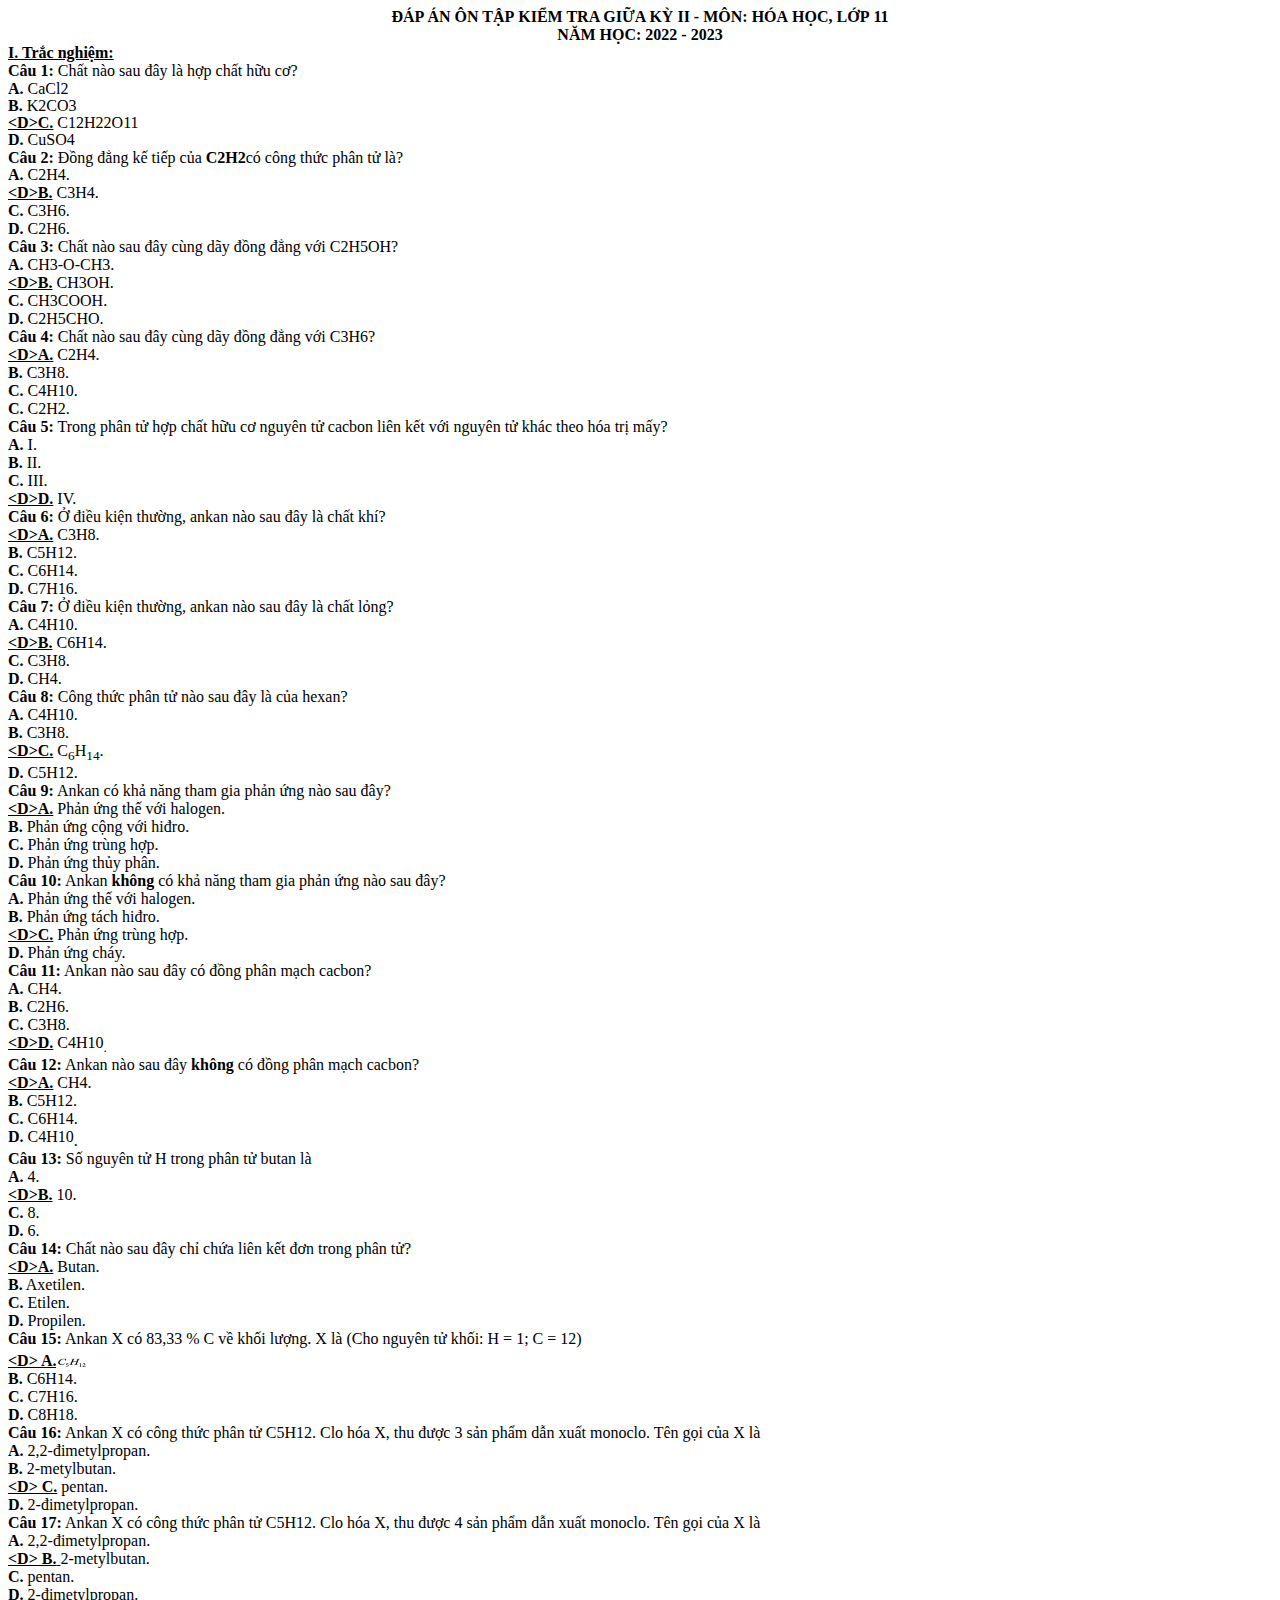
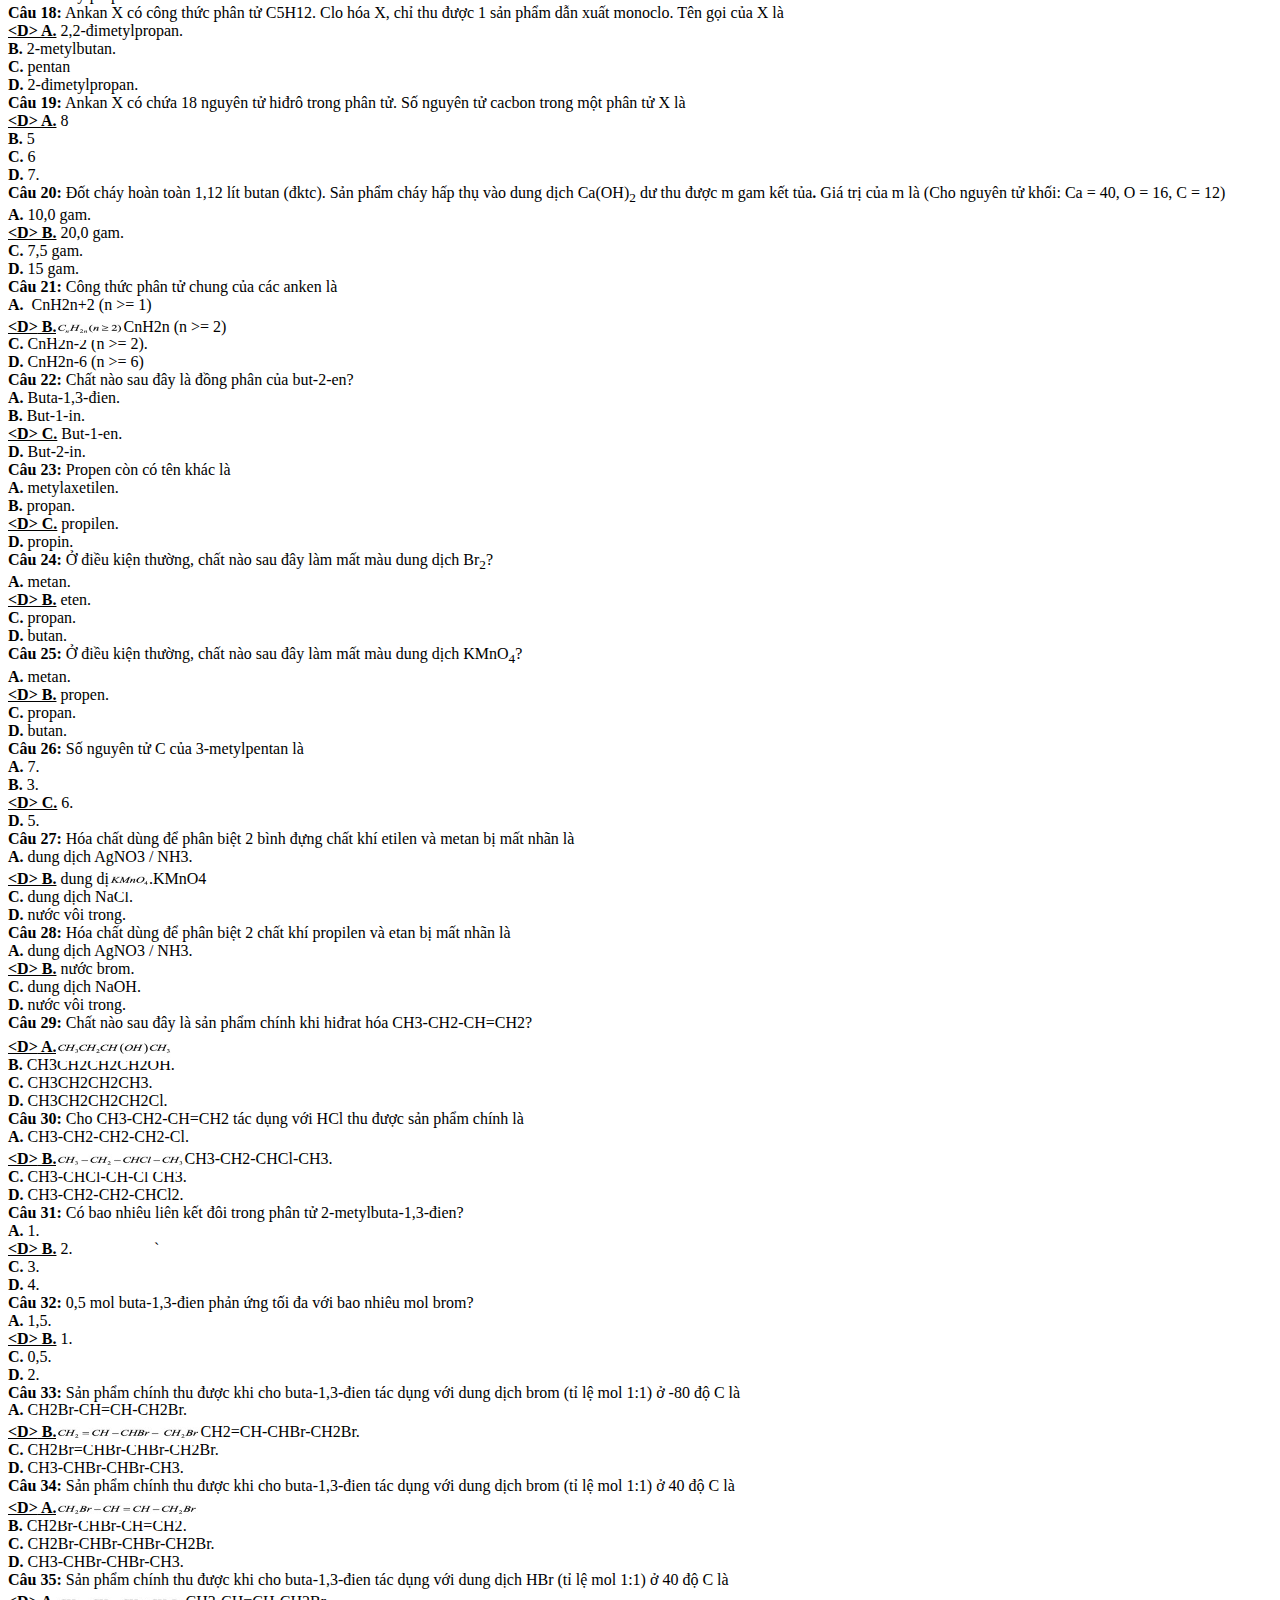
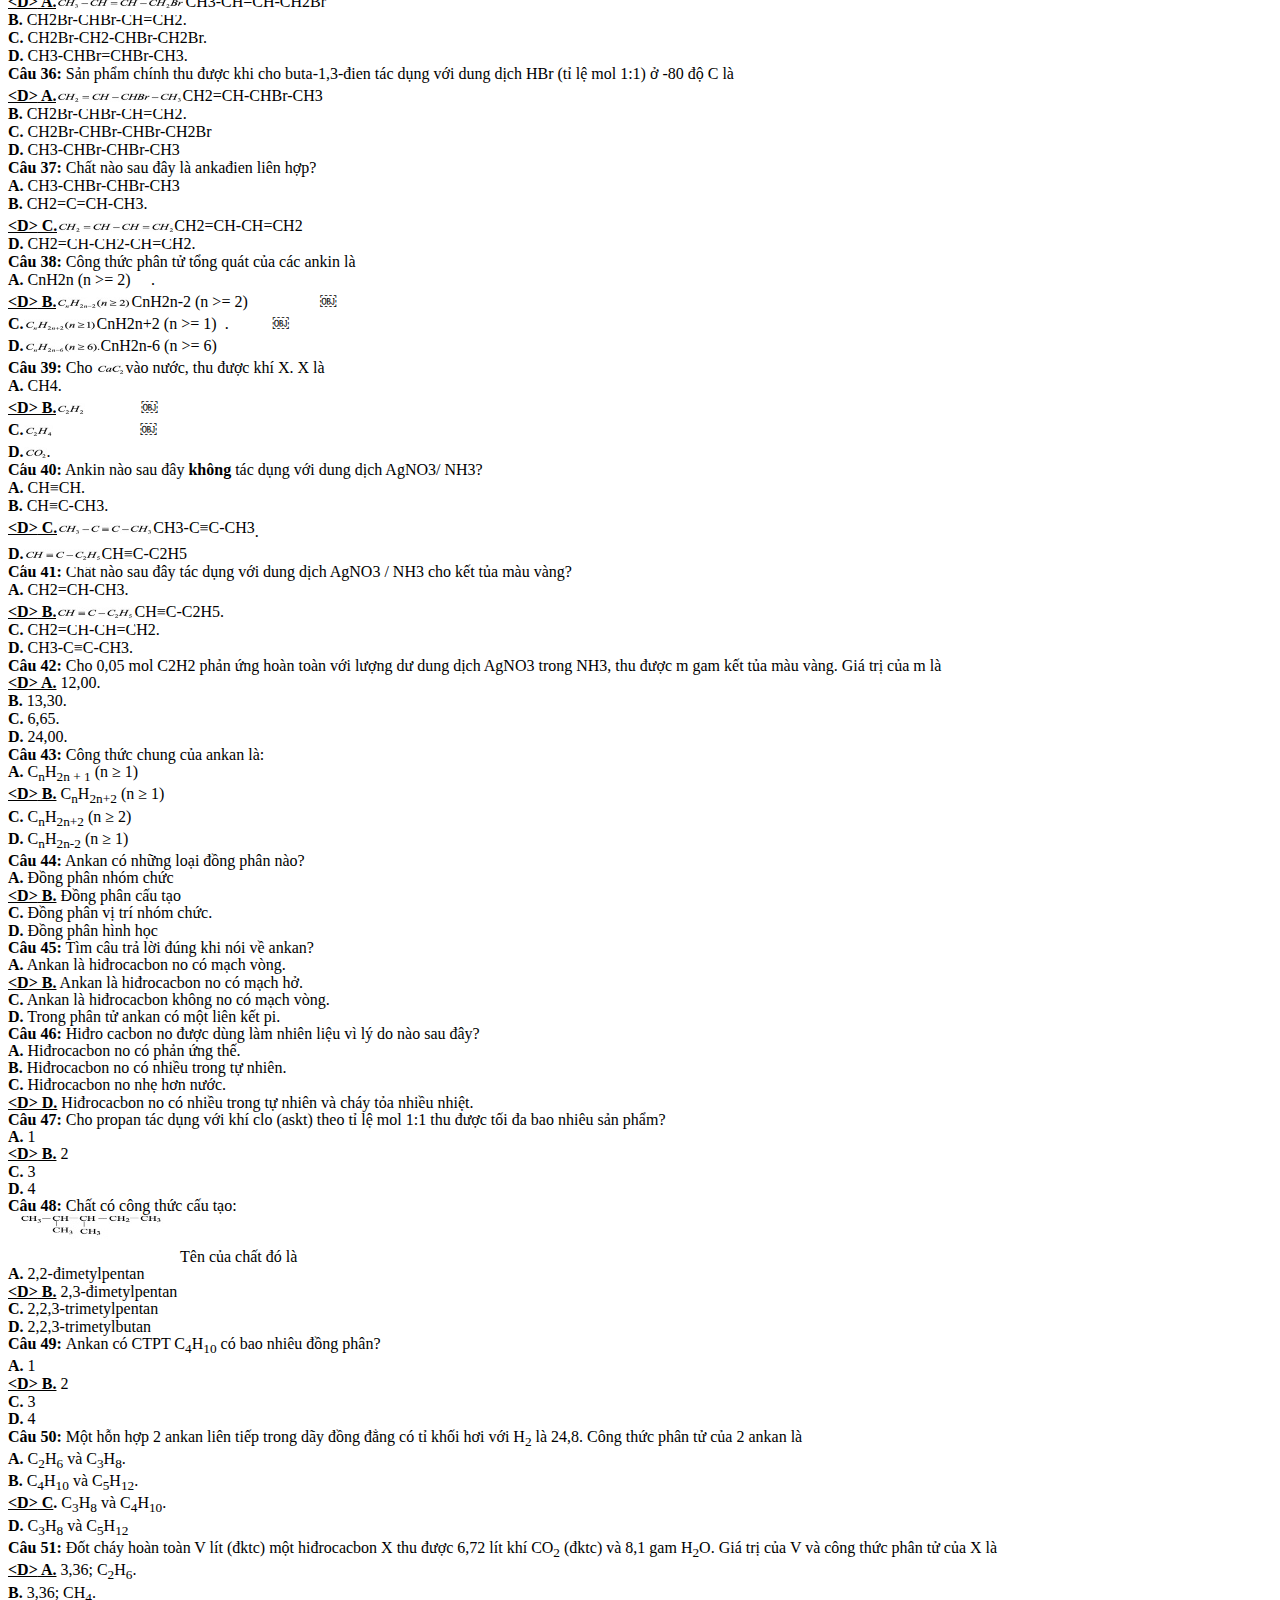
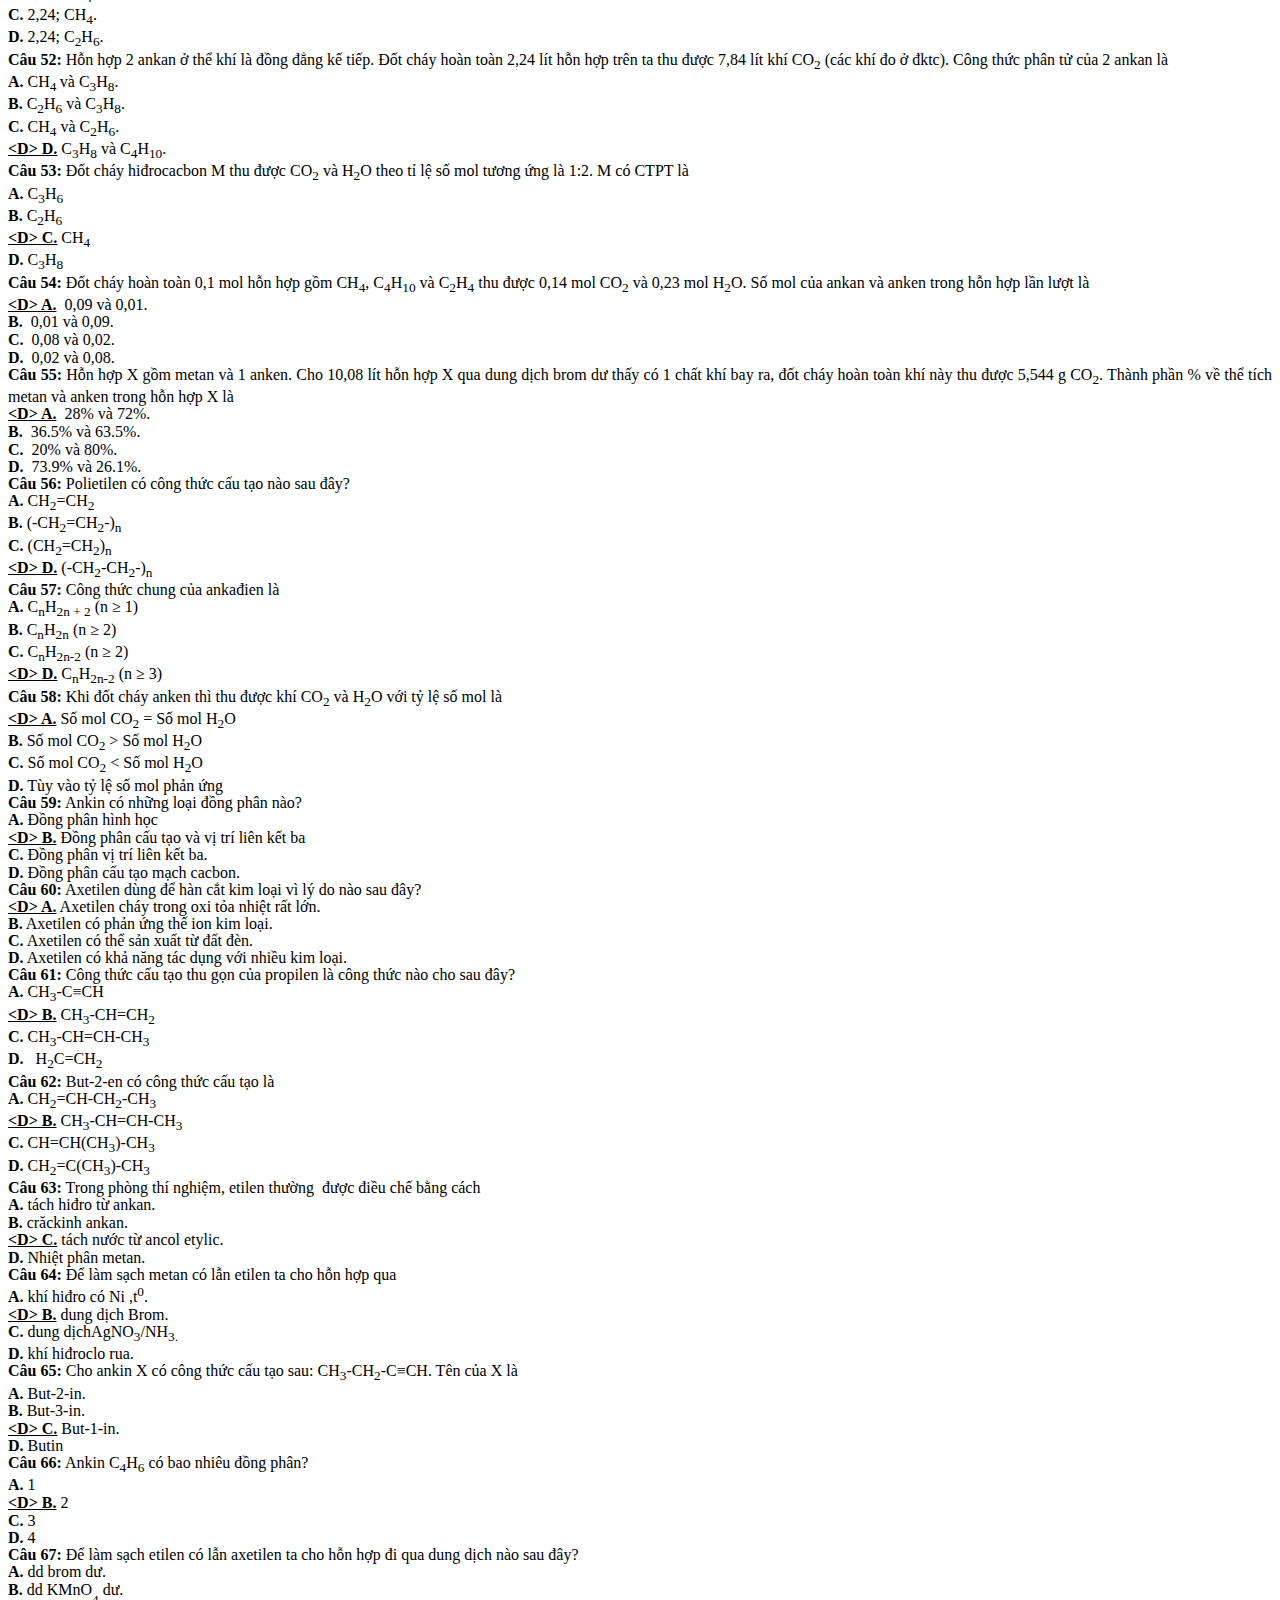
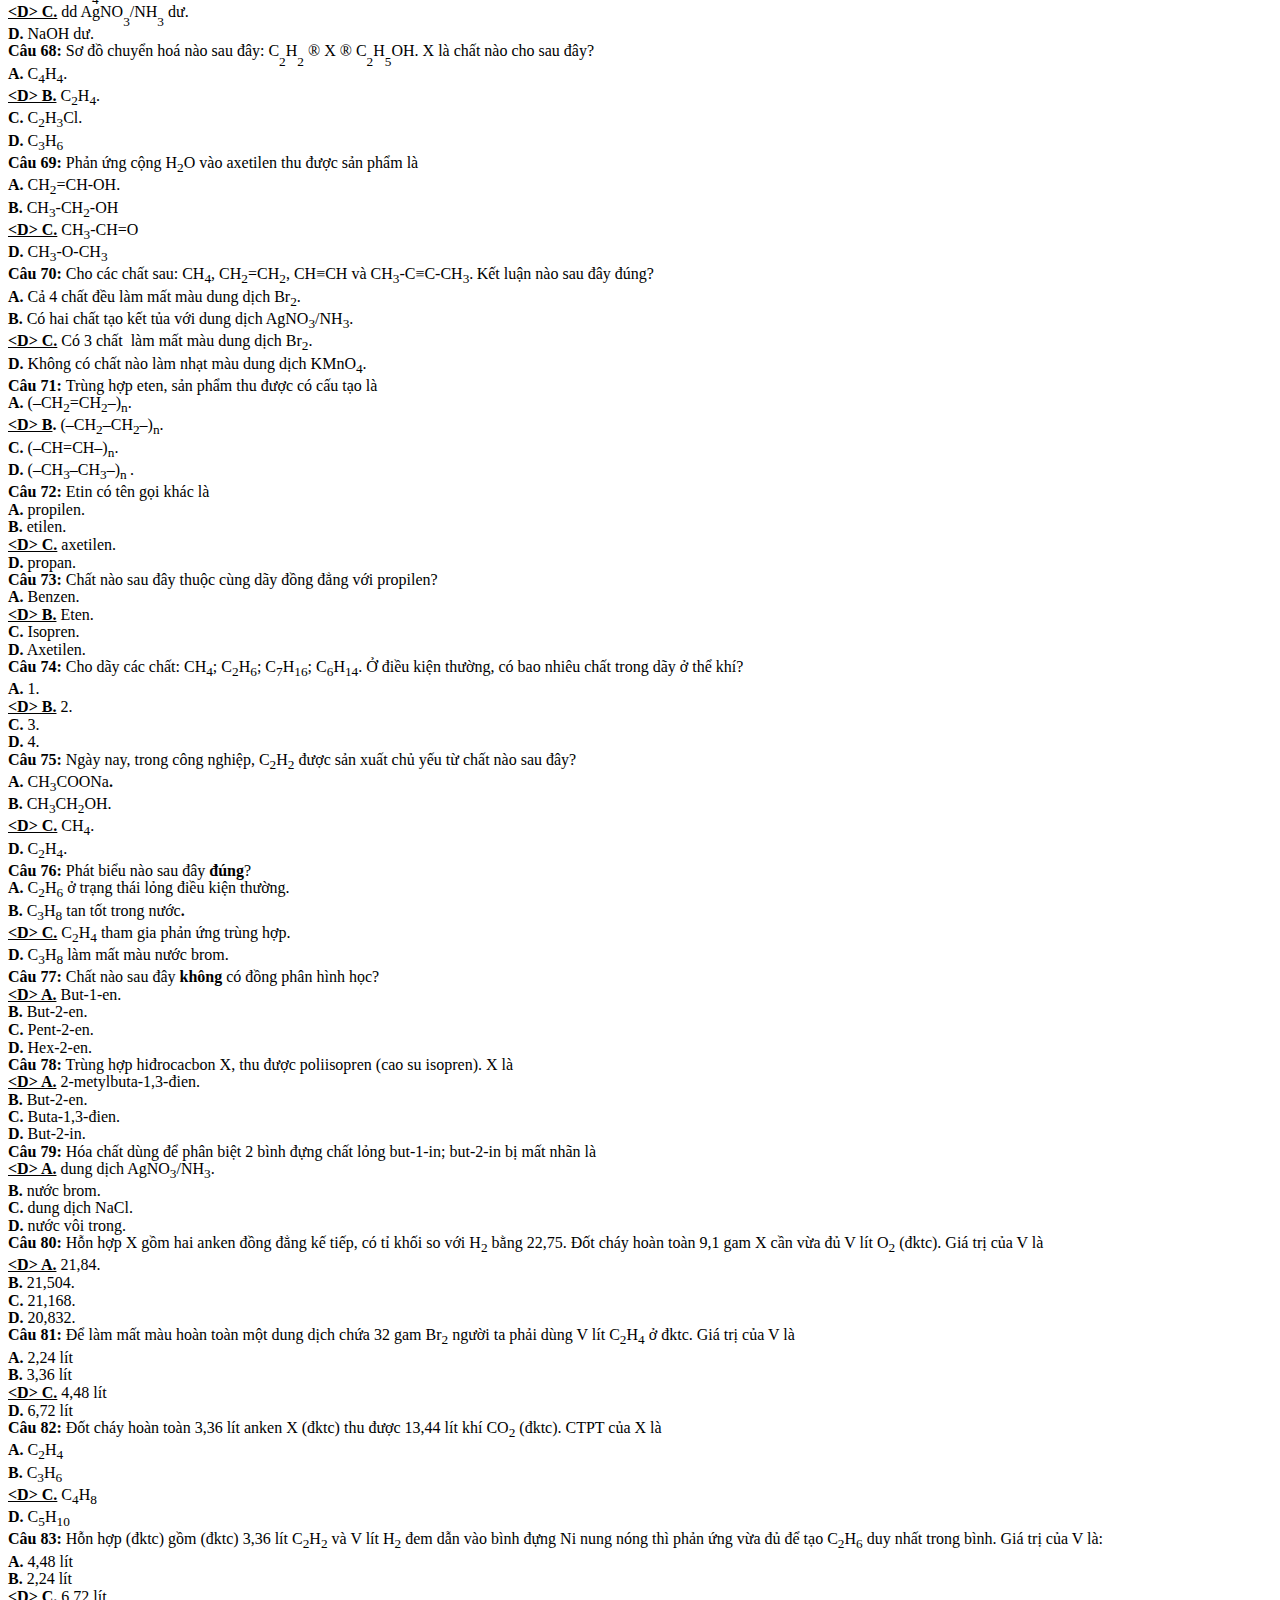
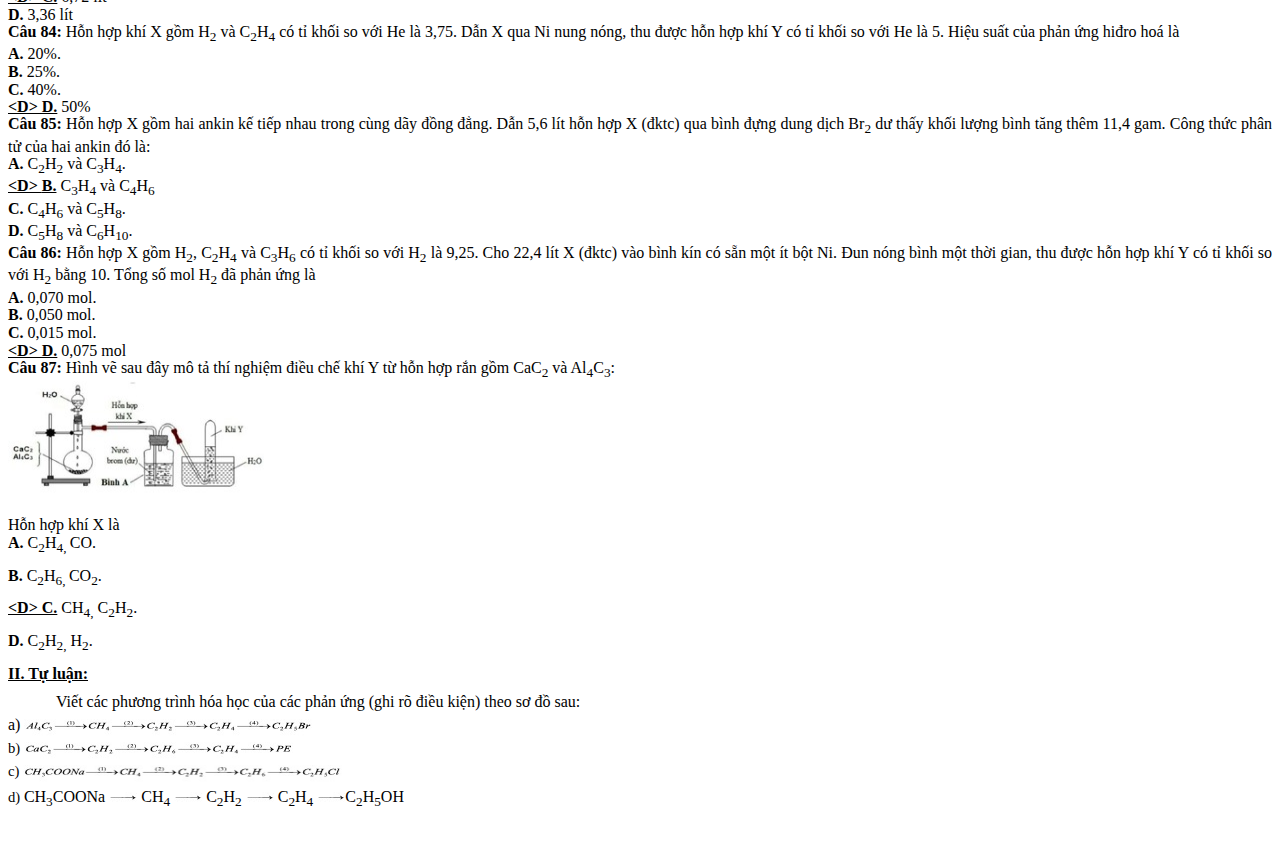
<file: data/hoa.html>
<html>

<head>
<meta http-equiv=Content-Type content="text/html; charset=utf-8">
<meta name=Generator content="Microsoft Word 15 (filtered)">
<style>
<!--
 /* Font Definitions */
 @font-face
	{font-family:SimSun;
	panose-1:2 1 6 0 3 1 1 1 1 1;}
@font-face
	{font-family:"Cambria Math";
	panose-1:2 4 5 3 5 4 6 3 2 4;}
@font-face
	{font-family:Calibri;
	panose-1:2 15 5 2 2 2 4 3 2 4;}
@font-face
	{font-family:"Calibri Light";
	panose-1:2 15 3 2 2 2 4 3 2 4;}
@font-face
	{font-family:Verdana;
	panose-1:2 11 6 4 3 5 4 4 2 4;}
@font-face
	{font-family:"Segoe UI";
	panose-1:2 11 5 2 4 2 4 2 2 3;}
@font-face
	{font-family:TimesNewRoman;
	panose-1:2 11 6 4 2 2 2 2 2 4;}
@font-face
	{font-family:"VNtimes new roman";
	panose-1:2 11 6 4 2 2 2 2 2 4;}
@font-face
	{font-family:"\.VnTime";
	panose-1:2 11 6 4 2 2 2 2 2 4;}
@font-face
	{font-family:"\.VnCentury Schoolbook";
	panose-1:2 11 6 4 2 2 2 2 2 4;}
@font-face
	{font-family:Bold;
	panose-1:2 11 6 4 2 2 2 2 2 4;}
@font-face
	{font-family:"\.VnArial";
	panose-1:2 11 6 4 2 2 2 2 2 4;}
@font-face
	{font-family:"\@SimSun";
	panose-1:2 1 6 0 3 1 1 1 1 1;}
 /* Style Definitions */
 p.MsoNormal, li.MsoNormal, div.MsoNormal
	{margin-top:0cm;
	margin-right:0cm;
	margin-bottom:8.0pt;
	margin-left:0cm;
	line-height:107%;
	font-size:11.0pt;
	font-family:"Arial",sans-serif;}
h1
	{mso-style-link:"Heading 1 Char";
	margin-top:12.0pt;
	margin-right:0cm;
	margin-bottom:0cm;
	margin-left:0cm;
	line-height:107%;
	page-break-after:avoid;
	font-size:16.0pt;
	font-family:"Calibri Light",sans-serif;
	color:#2E74B5;
	font-weight:normal;}
h3
	{mso-style-link:"Heading 3 Char";
	margin-top:2.0pt;
	margin-right:0cm;
	margin-bottom:0cm;
	margin-left:0cm;
	page-break-after:avoid;
	font-size:12.0pt;
	font-family:"Calibri Light",sans-serif;
	color:#1F3763;
	font-weight:normal;}
h4
	{mso-style-link:"Heading 4 Char";
	margin-top:12.0pt;
	margin-right:0cm;
	margin-bottom:3.0pt;
	margin-left:0cm;
	page-break-after:avoid;
	font-size:14.0pt;
	font-family:"Times New Roman",serif;
	font-weight:bold;}
h5
	{mso-style-link:"Heading 5 Char";
	margin:0cm;
	text-align:justify;
	page-break-after:avoid;
	font-size:9.0pt;
	font-family:"Times New Roman",serif;
	font-weight:bold;}
p.MsoHeading8, li.MsoHeading8, div.MsoHeading8
	{mso-style-link:"Heading 8 Char";
	margin-top:12.0pt;
	margin-right:0cm;
	margin-bottom:3.0pt;
	margin-left:0cm;
	font-size:12.0pt;
	font-family:"Times New Roman",serif;
	font-style:italic;}
p.MsoCommentText, li.MsoCommentText, div.MsoCommentText
	{mso-style-link:"Comment Text Char";
	margin-top:6.0pt;
	margin-right:0cm;
	margin-bottom:6.0pt;
	margin-left:0cm;
	font-size:10.0pt;
	font-family:"Times New Roman",serif;
	color:black;}
p.MsoHeader, li.MsoHeader, div.MsoHeader
	{mso-style-link:"Header Char";
	margin:0cm;
	font-size:14.0pt;
	font-family:"Times New Roman",serif;
	color:black;}
p.MsoFooter, li.MsoFooter, div.MsoFooter
	{mso-style-link:"Footer Char";
	margin:0cm;
	font-size:14.0pt;
	font-family:"Times New Roman",serif;}
p.MsoListBullet5, li.MsoListBullet5, div.MsoListBullet5
	{margin:0cm;
	font-size:12.0pt;
	font-family:"Times New Roman",serif;}
p.MsoTitle, li.MsoTitle, div.MsoTitle
	{mso-style-link:"Title Char";
	margin-top:7.7pt;
	margin-right:116.95pt;
	margin-bottom:0cm;
	margin-left:116.45pt;
	text-align:center;
	text-autospace:none;
	font-size:36.0pt;
	font-family:"Times New Roman",serif;
	font-weight:bold;}
p.MsoBodyText, li.MsoBodyText, div.MsoBodyText
	{mso-style-link:"Body Text Char";
	margin-top:0cm;
	margin-right:0cm;
	margin-bottom:6.0pt;
	margin-left:0cm;
	line-height:115%;
	font-size:12.0pt;
	font-family:"Times New Roman",serif;}
p.MsoBodyTextIndent, li.MsoBodyTextIndent, div.MsoBodyTextIndent
	{mso-style-link:"Body Text Indent Char";
	margin-top:0cm;
	margin-right:0cm;
	margin-bottom:6.0pt;
	margin-left:18.0pt;
	line-height:107%;
	font-size:11.0pt;
	font-family:"Calibri",sans-serif;}
p.MsoSubtitle, li.MsoSubtitle, div.MsoSubtitle
	{mso-style-link:"Subtitle Char";
	margin:0cm;
	text-align:center;
	font-size:14.0pt;
	font-family:"VNtimes new roman",sans-serif;
	font-weight:bold;}
p.MsoBodyText2, li.MsoBodyText2, div.MsoBodyText2
	{mso-style-link:"Body Text 2 Char";
	margin-top:0cm;
	margin-right:0cm;
	margin-bottom:6.0pt;
	margin-left:0cm;
	line-height:200%;
	font-size:11.0pt;
	font-family:"Calibri",sans-serif;}
p.MsoBodyTextIndent2, li.MsoBodyTextIndent2, div.MsoBodyTextIndent2
	{mso-style-link:"Body Text Indent 2 Char";
	margin-top:0cm;
	margin-right:0cm;
	margin-bottom:6.0pt;
	margin-left:18.0pt;
	line-height:200%;
	font-size:11.0pt;
	font-family:"Calibri",sans-serif;}
p.MsoBodyTextIndent3, li.MsoBodyTextIndent3, div.MsoBodyTextIndent3
	{mso-style-link:"Body Text Indent 3 Char";
	margin-top:1.0pt;
	margin-right:0cm;
	margin-bottom:1.0pt;
	margin-left:19.5pt;
	text-indent:-19.5pt;
	font-size:15.0pt;
	font-family:"VNtimes new roman",sans-serif;}
a:link, span.MsoHyperlink
	{color:#0563C1;
	text-decoration:underline;}
a:visited, span.MsoHyperlinkFollowed
	{color:purple;
	text-decoration:underline;}
p
	{margin-right:0cm;
	margin-left:0cm;
	font-size:12.0pt;
	font-family:"Times New Roman",serif;}
p.MsoCommentSubject, li.MsoCommentSubject, div.MsoCommentSubject
	{mso-style-link:"Comment Subject Char";
	margin-top:6.0pt;
	margin-right:0cm;
	margin-bottom:6.0pt;
	margin-left:0cm;
	font-size:10.0pt;
	font-family:"Times New Roman",serif;
	color:black;
	font-weight:bold;}
p.MsoAcetate, li.MsoAcetate, div.MsoAcetate
	{mso-style-link:"Balloon Text Char";
	margin:0cm;
	font-size:9.0pt;
	font-family:"Segoe UI",sans-serif;}
span.MsoPlaceholderText
	{color:gray;}
p.MsoNoSpacing, li.MsoNoSpacing, div.MsoNoSpacing
	{mso-style-link:"No Spacing Char";
	margin:0cm;
	font-size:11.0pt;
	font-family:"Arial",sans-serif;}
p.MsoListParagraph, li.MsoListParagraph, div.MsoListParagraph
	{margin-top:0cm;
	margin-right:0cm;
	margin-bottom:0cm;
	margin-left:36.0pt;
	font-size:12.0pt;
	font-family:"Times New Roman",serif;}
p.MsoListParagraphCxSpFirst, li.MsoListParagraphCxSpFirst, div.MsoListParagraphCxSpFirst
	{margin-top:0cm;
	margin-right:0cm;
	margin-bottom:0cm;
	margin-left:36.0pt;
	font-size:12.0pt;
	font-family:"Times New Roman",serif;}
p.MsoListParagraphCxSpMiddle, li.MsoListParagraphCxSpMiddle, div.MsoListParagraphCxSpMiddle
	{margin-top:0cm;
	margin-right:0cm;
	margin-bottom:0cm;
	margin-left:36.0pt;
	font-size:12.0pt;
	font-family:"Times New Roman",serif;}
p.MsoListParagraphCxSpLast, li.MsoListParagraphCxSpLast, div.MsoListParagraphCxSpLast
	{margin-top:0cm;
	margin-right:0cm;
	margin-bottom:0cm;
	margin-left:36.0pt;
	font-size:12.0pt;
	font-family:"Times New Roman",serif;}
span.Heading1Char
	{mso-style-name:"Heading 1 Char";
	mso-style-link:"Heading 1";
	font-family:"Calibri Light",sans-serif;
	color:#2E74B5;}
span.Heading3Char
	{mso-style-name:"Heading 3 Char";
	mso-style-link:"Heading 3";
	font-family:"Calibri Light",sans-serif;
	color:#1F3763;}
span.Heading4Char
	{mso-style-name:"Heading 4 Char";
	mso-style-link:"Heading 4";
	font-family:"Times New Roman",serif;
	font-weight:bold;}
span.Heading5Char
	{mso-style-name:"Heading 5 Char";
	mso-style-link:"Heading 5";
	font-family:"Times New Roman",serif;
	font-weight:bold;}
span.Heading8Char
	{mso-style-name:"Heading 8 Char";
	mso-style-link:"Heading 8";
	font-family:"Times New Roman",serif;
	font-style:italic;}
span.BalloonTextChar
	{mso-style-name:"Balloon Text Char";
	mso-style-link:"Balloon Text";
	font-family:"Segoe UI",sans-serif;}
span.BodyTextChar
	{mso-style-name:"Body Text Char";
	mso-style-link:"Body Text";
	font-family:"Times New Roman",serif;}
span.BodyText2Char
	{mso-style-name:"Body Text 2 Char";
	mso-style-link:"Body Text 2";
	font-family:"Calibri",sans-serif;}
span.BodyTextIndentChar
	{mso-style-name:"Body Text Indent Char";
	mso-style-link:"Body Text Indent";
	font-family:"Calibri",sans-serif;}
span.BodyTextIndent2Char
	{mso-style-name:"Body Text Indent 2 Char";
	mso-style-link:"Body Text Indent 2";
	font-family:"Calibri",sans-serif;}
span.BodyTextIndent3Char
	{mso-style-name:"Body Text Indent 3 Char";
	mso-style-link:"Body Text Indent 3";
	font-family:"VNtimes new roman",sans-serif;}
span.CommentTextChar
	{mso-style-name:"Comment Text Char";
	mso-style-link:"Comment Text";
	font-family:"Times New Roman",serif;
	color:black;}
span.CommentSubjectChar
	{mso-style-name:"Comment Subject Char";
	mso-style-link:"Comment Subject";
	font-family:"Times New Roman",serif;
	color:black;
	font-weight:bold;}
span.FooterChar
	{mso-style-name:"Footer Char";
	mso-style-link:Footer;
	font-family:"Times New Roman",serif;}
span.HeaderChar
	{mso-style-name:"Header Char";
	mso-style-link:Header;
	font-family:"Times New Roman",serif;
	color:black;}
span.SubtitleChar
	{mso-style-name:"Subtitle Char";
	mso-style-link:Subtitle;
	font-family:"VNtimes new roman",sans-serif;
	font-weight:bold;}
span.TitleChar
	{mso-style-name:"Title Char";
	mso-style-link:Title;
	font-family:"Times New Roman",serif;
	font-weight:bold;}
span.NoSpacingChar
	{mso-style-name:"No Spacing Char";
	mso-style-link:"No Spacing";}
p.Kienthuc, li.Kienthuc, div.Kienthuc
	{mso-style-name:Kienthuc;
	mso-style-link:"Kienthuc Char";
	margin-top:2.0pt;
	margin-right:0cm;
	margin-bottom:2.0pt;
	margin-left:0cm;
	text-align:justify;
	line-height:110%;
	page-break-after:avoid;
	font-size:13.0pt;
	font-family:".VnTime",sans-serif;
	letter-spacing:.1pt;
	font-weight:bold;}
span.KienthucChar
	{mso-style-name:"Kienthuc Char";
	mso-style-link:Kienthuc;
	font-family:".VnTime",sans-serif;
	letter-spacing:.1pt;
	font-weight:bold;}
p.giua, li.giua, div.giua
	{mso-style-name:giua;
	margin-top:0cm;
	margin-right:0cm;
	margin-bottom:4.0pt;
	margin-left:0cm;
	text-align:center;
	line-height:105%;
	font-size:12.0pt;
	font-family:"Times New Roman",serif;}
p.1, li.1, div.1
	{mso-style-name:1;
	margin-top:0cm;
	margin-right:0cm;
	margin-bottom:8.0pt;
	margin-left:0cm;
	text-indent:1.0cm;
	line-height:12.0pt;
	font-size:10.0pt;
	font-family:"Verdana",sans-serif;}
p.mab5, li.mab5, div.mab5
	{mso-style-name:mab5;
	margin-right:0cm;
	margin-bottom:3.75pt;
	margin-left:0cm;
	font-size:12.0pt;
	font-family:"Times New Roman",serif;}
p.Char, li.Char, div.Char
	{mso-style-name:Char;
	margin-top:0cm;
	margin-right:0cm;
	margin-bottom:8.0pt;
	margin-left:0cm;
	line-height:12.0pt;
	font-size:12.0pt;
	font-family:"Arial",sans-serif;}
p.Default, li.Default, div.Default
	{mso-style-name:Default;
	margin:0cm;
	text-autospace:none;
	font-size:12.0pt;
	font-family:"Times New Roman",serif;
	color:black;}
p.msonormal0, li.msonormal0, div.msonormal0
	{mso-style-name:msonormal;
	margin-right:0cm;
	margin-left:0cm;
	font-size:12.0pt;
	font-family:"Times New Roman",serif;}
span.BodyTextIndent3Char1
	{mso-style-name:"Body Text Indent 3 Char1";}
p.MTDisplayEquation, li.MTDisplayEquation, div.MTDisplayEquation
	{mso-style-name:MTDisplayEquation;
	margin:0cm;
	font-size:12.0pt;
	font-family:"Times New Roman",serif;}
p.1T, li.1T, div.1T
	{mso-style-name:"1 T";
	margin-top:3.0pt;
	margin-right:0cm;
	margin-bottom:3.0pt;
	margin-left:0cm;
	text-align:justify;
	text-indent:35.45pt;
	line-height:110%;
	font-size:11.0pt;
	font-family:".VnCentury Schoolbook",sans-serif;
	color:black;}
p.VD, li.VD, div.VD
	{mso-style-name:VD;
	margin-top:9.0pt;
	margin-right:0cm;
	margin-bottom:4.0pt;
	margin-left:45.35pt;
	text-align:justify;
	text-indent:-45.35pt;
	line-height:110%;
	font-size:12.0pt;
	font-family:"Times New Roman",serif;}
span.chisoduoiChar
	{mso-style-name:"chisoduoi Char";
	font-family:".VnTime",sans-serif;
	vertical-align:sub;}
p.Cau, li.Cau, div.Cau
	{mso-style-name:Cau;
	mso-style-link:"Cau Char";
	margin-top:6.0pt;
	margin-right:0cm;
	margin-bottom:4.0pt;
	margin-left:17.0pt;
	text-align:justify;
	text-indent:-17.0pt;
	line-height:110%;
	font-size:12.0pt;
	font-family:"Times New Roman",serif;}
span.CauChar
	{mso-style-name:"Cau Char";
	mso-style-link:Cau;
	font-family:"Times New Roman",serif;}
span.awspan
	{mso-style-name:awspan;}
span.mjx-char
	{mso-style-name:mjx-char;}
span.fontstyle01
	{mso-style-name:fontstyle01;
	font-family:"Bold",serif;
	color:black;
	font-weight:bold;
	font-style:normal;}
span.fontstyle21
	{mso-style-name:fontstyle21;
	font-family:"TimesNewRoman",serif;
	color:black;
	font-weight:normal;
	font-style:normal;}
span.fontstyle31
	{mso-style-name:fontstyle31;
	font-family:Symbol;
	color:black;
	font-weight:normal;
	font-style:normal;}
p.ListParagraph1, li.ListParagraph1, div.ListParagraph1
	{mso-style-name:"List Paragraph1";
	margin-top:0cm;
	margin-right:0cm;
	margin-bottom:10.0pt;
	margin-left:36.0pt;
	line-height:115%;
	font-size:11.0pt;
	font-family:"Calibri",sans-serif;}
p.ListParagraph1CxSpFirst, li.ListParagraph1CxSpFirst, div.ListParagraph1CxSpFirst
	{mso-style-name:"List Paragraph1CxSpFirst";
	margin-top:0cm;
	margin-right:0cm;
	margin-bottom:0cm;
	margin-left:36.0pt;
	line-height:115%;
	font-size:11.0pt;
	font-family:"Calibri",sans-serif;}
p.ListParagraph1CxSpMiddle, li.ListParagraph1CxSpMiddle, div.ListParagraph1CxSpMiddle
	{mso-style-name:"List Paragraph1CxSpMiddle";
	margin-top:0cm;
	margin-right:0cm;
	margin-bottom:0cm;
	margin-left:36.0pt;
	line-height:115%;
	font-size:11.0pt;
	font-family:"Calibri",sans-serif;}
p.ListParagraph1CxSpLast, li.ListParagraph1CxSpLast, div.ListParagraph1CxSpLast
	{mso-style-name:"List Paragraph1CxSpLast";
	margin-top:0cm;
	margin-right:0cm;
	margin-bottom:10.0pt;
	margin-left:36.0pt;
	line-height:115%;
	font-size:11.0pt;
	font-family:"Calibri",sans-serif;}
span.apple-converted-space
	{mso-style-name:apple-converted-space;}
p.TableParagraph, li.TableParagraph, div.TableParagraph
	{mso-style-name:"Table Paragraph";
	margin-top:0cm;
	margin-right:0cm;
	margin-bottom:0cm;
	margin-left:5.35pt;
	text-autospace:none;
	font-size:11.0pt;
	font-family:"Times New Roman",serif;}
p.Char1, li.Char1, div.Char1
	{mso-style-name:Char1;
	margin-top:0cm;
	margin-right:0cm;
	margin-bottom:8.0pt;
	margin-left:0cm;
	line-height:12.0pt;
	font-size:12.0pt;
	font-family:"Arial",sans-serif;}
p.2Char, li.2Char, div.2Char
	{mso-style-name:"2 Char";
	margin-top:0cm;
	margin-right:0cm;
	margin-bottom:8.0pt;
	margin-left:0cm;
	text-indent:1.0cm;
	line-height:12.0pt;
	font-size:11.5pt;
	font-family:".VnArial",sans-serif;}
.MsoChpDefault
	{font-size:10.0pt;
	font-family:"Arial",sans-serif;}
 /* Page Definitions */
 @page WordSection1
	{size:595.3pt 841.9pt;
	margin:22.7pt 1.0cm 22.7pt 34.0pt;}
div.WordSection1
	{page:WordSection1;}
 /* List Definitions */
 ol
	{margin-bottom:0cm;}
ul
	{margin-bottom:0cm;}
-->
</style>

</head>

<body lang=en-VN link="#0563C1" vlink=purple style='word-wrap:break-word'>

<div class=WordSection1>

<p class=MsoNoSpacing align=center style='text-align:center'><b><span
lang=EN-US style='font-size:12.0pt;font-family:"Times New Roman",serif'>ĐÁP ÁN
ÔN TẬP</span></b><b><span lang=VI style='font-size:12.0pt;font-family:"Times New Roman",serif'>
KIỂM TRA GIỮA KỲ II </span></b><b><span lang=EN-US style='font-size:12.0pt;
font-family:"Times New Roman",serif'>- MÔN: </span></b><b><span lang=VI
style='font-size:12.0pt;font-family:"Times New Roman",serif'>HÓA</span></b><b><span
lang=EN-US style='font-size:12.0pt;font-family:"Times New Roman",serif'> HỌC, LỚP</span></b><b><span
lang=VI style='font-size:12.0pt;font-family:"Times New Roman",serif'> 11</span></b></p>

<p class=MsoNoSpacing align=center style='text-align:center'><b><span
lang=EN-US style='font-size:12.0pt;font-family:"Times New Roman",serif'>NĂM HỌC:
2022 - 2023</span></b></p>

<p class=MsoNoSpacing style='text-align:justify'><b><u><span lang=EN-US
style='font-size:12.0pt;font-family:"Times New Roman",serif'>I. Trắc nghiệm:</span></u></b></p>

<p class=MsoNoSpacing style='text-align:justify'><b><span lang=VI
style='font-size:12.0pt;font-family:"Times New Roman",serif'>Câu 1:</span></b><span
lang=VI style='font-size:12.0pt;font-family:"Times New Roman",serif'> Chất nào
sau đây là hợp chất hữu cơ?</span></p>

<p class=MsoNoSpacing style='text-align:justify;line-height:107%'><b><span
lang=VI style='font-size:12.0pt;line-height:107%;font-family:"Times New Roman",serif'>A.</span></b><span
lang=VI style='font-size:12.0pt;line-height:107%;font-family:"Times New Roman",serif'>
CaCl2</span><span lang=VI style='font-size:12.0pt;line-height:107%;font-family:
"Times New Roman",serif'>                     </span></p>

<p class=MsoNoSpacing style='text-align:justify;line-height:107%'><b><span
lang=VI style='font-size:12.0pt;line-height:107%;font-family:"Times New Roman",serif'>B.</span></b><span
lang=VI style='font-size:12.0pt;line-height:107%;font-family:"Times New Roman",serif'>
K2CO3</span><span lang=VI style='font-size:12.0pt;line-height:107%;font-family:
"Times New Roman",serif'>                   </span></p>

<p class=MsoNoSpacing style='text-align:justify;line-height:107%'><b><u><span
lang=VI style='font-size:12.0pt;line-height:107%;font-family:"Times New Roman",serif'>&lt;D&gt;C.</span></u></b><span
lang=VI style='font-size:12.0pt;line-height:107%;font-family:"Times New Roman",serif'>
C12H22O11            </span></p>

<p class=MsoNoSpacing style='text-align:justify;line-height:107%'><b><span
lang=VI style='font-size:12.0pt;line-height:107%;font-family:"Times New Roman",serif'>D.</span></b><span
lang=VI style='font-size:12.0pt;line-height:107%;font-family:"Times New Roman",serif'>
CuSO4</span></p>

<p class=MsoNoSpacing style='text-align:justify;line-height:107%'><b><span
lang=VI style='font-size:12.0pt;line-height:107%;font-family:"Times New Roman",serif'>Câu
2:</span></b><span lang=VI style='font-size:12.0pt;line-height:107%;font-family:
"Times New Roman",serif'> Đồng đẳng kế tiếp của <b>C2H2</b>có công thức phân tử
là?</span></p>

<p class=MsoNoSpacing style='text-align:justify'><b><span lang=VI
style='font-size:12.0pt;font-family:"Times New Roman",serif'>A.</span></b><span
lang=VI style='font-size:12.0pt;font-family:"Times New Roman",serif'> C2H4</span><span
lang=VI style='font-size:12.0pt;font-family:"Times New Roman",serif'>.                     </span></p>

<p class=MsoNoSpacing style='text-align:justify'><b><u><span lang=VI
style='font-size:12.0pt;font-family:"Times New Roman",serif'>&lt;D&gt;B.</span></u></b><span
lang=VI style='font-size:12.0pt;font-family:"Times New Roman",serif'> C3H4</span><span
lang=VI style='font-size:12.0pt;font-family:"Times New Roman",serif'>.             </span></p>

<p class=MsoNoSpacing style='text-align:justify'><b><span lang=VI
style='font-size:12.0pt;font-family:"Times New Roman",serif'>C.</span></b><span
lang=VI style='font-size:12.0pt;font-family:"Times New Roman",serif'> C3H6</span><span
lang=VI style='font-size:12.0pt;font-family:"Times New Roman",serif'>.                 
</span></p>

<p class=MsoNoSpacing style='text-align:justify'><b><span lang=VI
style='font-size:12.0pt;font-family:"Times New Roman",serif'>D.</span></b><span
lang=VI style='font-size:12.0pt;font-family:"Times New Roman",serif'> C2H6</span><span
lang=VI style='font-size:12.0pt;font-family:"Times New Roman",serif'>.         </span></p>

<p class=MsoNoSpacing style='text-align:justify'><b><span lang=VI
style='font-size:12.0pt;font-family:"Times New Roman",serif'>Câu </span></b><b><span
lang=EN-US style='font-size:12.0pt;font-family:"Times New Roman",serif'>3</span></b><b><span
lang=VI style='font-size:12.0pt;font-family:"Times New Roman",serif'>:</span></b><span
lang=VI style='font-size:12.0pt;font-family:"Times New Roman",serif'> Chất nào
sau đây cùng dãy đồng đẳng với</span><span lang=VI style='font-size:12.0pt;
font-family:"Times New Roman",serif'> C2H5OH</span><span lang=VI
style='font-size:12.0pt;font-family:"Times New Roman",serif'>?</span></p>

<p class=MsoNoSpacing style='text-align:justify'><b><span lang=VI
style='font-size:12.0pt;font-family:"Times New Roman",serif'>A.</span></b><span
lang=VI style='font-size:12.0pt;font-family:"Times New Roman",serif'>
CH3-O-CH3.     </span></p>

<p class=MsoNoSpacing style='text-align:justify'><b><u><span lang=VI
style='font-size:12.0pt;font-family:"Times New Roman",serif'>&lt;D&gt;B.</span></u></b><span
lang=VI style='font-size:12.0pt;font-family:"Times New Roman",serif'> CH3OH</span><span
lang=VI style='font-size:12.0pt;font-family:"Times New Roman",serif'>.                      </span></p>

<p class=MsoNoSpacing style='text-align:justify'><b><span lang=VI
style='font-size:12.0pt;font-family:"Times New Roman",serif'>C.</span></b><span
lang=VI style='font-size:12.0pt;font-family:"Times New Roman",serif'> CH3COOH</span><span
lang=VI style='font-size:12.0pt;font-family:"Times New Roman",serif'>.         </span></p>

<p class=MsoNoSpacing style='text-align:justify'><b><span lang=VI
style='font-size:12.0pt;font-family:"Times New Roman",serif'>D.</span></b><span
lang=VI style='font-size:12.0pt;font-family:"Times New Roman",serif'> C2H5CHO</span><span
lang=VI style='font-size:12.0pt;font-family:"Times New Roman",serif'>. </span></p>

<p class=MsoNoSpacing style='text-align:justify'><b><span lang=VI
style='font-size:12.0pt;font-family:"Times New Roman",serif'>Câu </span></b><b><span
lang=EN-US style='font-size:12.0pt;font-family:"Times New Roman",serif'>4</span></b><b><span
lang=VI style='font-size:12.0pt;font-family:"Times New Roman",serif'>:</span></b><span
lang=VI style='font-size:12.0pt;font-family:"Times New Roman",serif'> Chất nào
sau đây cùng dãy đồng đẳng với</span><span lang=VI style='font-size:12.0pt;
font-family:"Times New Roman",serif'> C3H6</span><span lang=VI
style='font-size:12.0pt;font-family:"Times New Roman",serif'>?</span></p>

<p class=MsoNoSpacing style='text-align:justify'><b><u><span lang=VI
style='font-size:12.0pt;font-family:"Times New Roman",serif'>&lt;D&gt;A.</span></u></b><span
lang=VI style='font-size:12.0pt;font-family:"Times New Roman",serif'> C2H4</span><span
lang=VI style='font-size:12.0pt;font-family:"Times New Roman",serif'>.             
           </span></p>

<p class=MsoNoSpacing style='text-align:justify'><b><span lang=VI
style='font-size:12.0pt;font-family:"Times New Roman",serif'>B.</span></b><span
lang=VI style='font-size:12.0pt;font-family:"Times New Roman",serif'> C3H8</span><span
lang=VI style='font-size:12.0pt;font-family:"Times New Roman",serif'>.                     </span></p>

<p class=MsoNoSpacing style='text-align:justify'><b><span lang=VI
style='font-size:12.0pt;font-family:"Times New Roman",serif'>C.</span></b><span
lang=VI style='font-size:12.0pt;font-family:"Times New Roman",serif'> C4H10</span><span
lang=VI style='font-size:12.0pt;font-family:"Times New Roman",serif'>.            
      </span></p>

<p class=MsoNoSpacing style='text-align:justify'><b><span lang=VI
style='font-size:12.0pt;font-family:"Times New Roman",serif'>C.</span></b><span
lang=VI style='font-size:12.0pt;font-family:"Times New Roman",serif'> C2H2</span><span
lang=VI style='font-size:12.0pt;font-family:"Times New Roman",serif'>.</span></p>

<p class=MsoNoSpacing style='text-align:justify'><b><span lang=VI
style='font-size:12.0pt;font-family:"Times New Roman",serif'>Câu </span></b><b><span
lang=EN-US style='font-size:12.0pt;font-family:"Times New Roman",serif'>5</span></b><b><span
lang=VI style='font-size:12.0pt;font-family:"Times New Roman",serif'>:</span></b><span
lang=VI style='font-size:12.0pt;font-family:"Times New Roman",serif'> Trong
phân tử hợp chất hữu cơ nguyên tử cacbon liên kết với nguyên tử khác theo hóa
trị mấy?</span></p>

<p class=MsoNoSpacing style='text-align:justify'><b><span lang=VI
style='font-size:12.0pt;font-family:"Times New Roman",serif'>A.</span></b><span
lang=VI style='font-size:12.0pt;font-family:"Times New Roman",serif'> I.</span></p>

<p class=MsoNoSpacing style='text-align:justify'><b><span lang=VI
style='font-size:12.0pt;font-family:"Times New Roman",serif'>B.</span></b><span
lang=VI style='font-size:12.0pt;font-family:"Times New Roman",serif'> II.</span><span
lang=VI>                            </span></p>

<p class=MsoNoSpacing style='text-align:justify'><b><span lang=VI
style='font-size:12.0pt;font-family:"Times New Roman",serif'>C.</span></b><span
lang=VI style='font-size:12.0pt;font-family:"Times New Roman",serif'>
III.             </span><span lang=VI>             </span></p>

<p class=MsoNoSpacing style='text-align:justify'><b><u><span lang=VI
style='font-size:12.0pt;font-family:"Times New Roman",serif'>&lt;D&gt;D.</span></u></b><span
lang=VI style='font-size:12.0pt;font-family:"Times New Roman",serif'> IV.</span><span
lang=VI>      </span></p>

<p class=MsoNoSpacing style='text-align:justify'><b><span lang=VI
style='font-size:12.0pt;font-family:"Times New Roman",serif'>Câu </span></b><b><span
lang=EN-US style='font-size:12.0pt;font-family:"Times New Roman",serif'>6</span></b><b><span
lang=VI style='font-size:12.0pt;font-family:"Times New Roman",serif'>:</span></b><span
lang=VI style='font-size:12.0pt;font-family:"Times New Roman",serif'> Ở điều kiện
thường, ankan nào sau đây là chất khí?</span></p>

<p class=MsoNoSpacing style='text-align:justify'><b><u><span lang=VI
style='font-size:12.0pt;font-family:"Times New Roman",serif'>&lt;D&gt;A.</span></u></b><span
lang=VI style='font-size:12.0pt;font-family:"Times New Roman",serif'> C3H8</span><span
lang=VI style='font-size:12.0pt;font-family:"Times New Roman",serif'>.           
 </span></p>

<p class=MsoNoSpacing style='text-align:justify'><b><span lang=VI
style='font-size:12.0pt;font-family:"Times New Roman",serif'>B.</span></b><span
lang=VI style='font-size:12.0pt;font-family:"Times New Roman",serif'> C5H12</span><span
lang=VI style='font-size:12.0pt;font-family:"Times New Roman",serif'>.                   </span></p>

<p class=MsoNoSpacing style='text-align:justify'><b><span lang=VI
style='font-size:12.0pt;font-family:"Times New Roman",serif'>C.</span></b><span
lang=VI style='font-size:12.0pt;font-family:"Times New Roman",serif'> C6H14</span><span
lang=VI style='font-size:12.0pt;font-family:"Times New Roman",serif'>.         
         </span></p>

<p class=MsoNoSpacing style='text-align:justify'><b><span lang=VI
style='font-size:12.0pt;font-family:"Times New Roman",serif'>D.</span></b><span
lang=VI style='font-size:12.0pt;font-family:"Times New Roman",serif'> C7H16</span><span
lang=VI style='font-size:12.0pt;font-family:"Times New Roman",serif'>.       </span></p>

<p class=MsoNoSpacing style='text-align:justify'><b><span lang=VI
style='font-size:12.0pt;font-family:"Times New Roman",serif'>Câu </span></b><b><span
lang=EN-US style='font-size:12.0pt;font-family:"Times New Roman",serif'>7</span></b><b><span
lang=VI style='font-size:12.0pt;font-family:"Times New Roman",serif'>:</span></b><span
lang=VI style='font-size:12.0pt;font-family:"Times New Roman",serif'> Ở điều kiện
thường, ankan nào sau đây là chất lỏng?</span></p>

<p class=MsoNoSpacing style='text-align:justify'><b><span lang=VI
style='font-size:12.0pt;font-family:"Times New Roman",serif'>A.</span></b><span
lang=VI style='font-size:12.0pt;font-family:"Times New Roman",serif'> C4H10</span><span
lang=VI style='font-size:12.0pt;font-family:"Times New Roman",serif'>.          
         </span></p>

<p class=MsoNoSpacing style='text-align:justify'><b><u><span lang=VI
style='font-size:12.0pt;font-family:"Times New Roman",serif'>&lt;D&gt;B.</span></u></b><span
lang=VI style='font-size:12.0pt;font-family:"Times New Roman",serif'> C6H14</span><span
lang=VI style='font-size:12.0pt;font-family:"Times New Roman",serif'>.                       </span></p>

<p class=MsoNoSpacing style='text-align:justify'><b><span lang=VI
style='font-size:12.0pt;font-family:"Times New Roman",serif'>C.</span></b><span
lang=VI style='font-size:12.0pt;font-family:"Times New Roman",serif'> C3H8</span><span
lang=VI style='font-size:12.0pt;font-family:"Times New Roman",serif'>.         
           </span></p>

<p class=MsoNoSpacing style='text-align:justify'><b><span lang=VI
style='font-size:12.0pt;font-family:"Times New Roman",serif'>D.</span></b><span
lang=VI style='font-size:12.0pt;font-family:"Times New Roman",serif'> CH4</span><span
lang=VI style='font-size:12.0pt;font-family:"Times New Roman",serif'>.</span></p>

<p class=MsoNoSpacing style='text-align:justify'><b><span lang=VI
style='font-size:12.0pt;font-family:"Times New Roman",serif'>Câu </span></b><b><span
lang=EN-US style='font-size:12.0pt;font-family:"Times New Roman",serif'>8</span></b><b><span
lang=VI style='font-size:12.0pt;font-family:"Times New Roman",serif'>:</span></b><span
lang=VI style='font-size:12.0pt;font-family:"Times New Roman",serif'> Công thức
phân tử nào sau đây là của hexan?</span></p>

<p class=MsoNoSpacing style='text-align:justify'><b><span lang=VI
style='font-size:12.0pt;font-family:"Times New Roman",serif'>A.</span></b><span
lang=VI style='font-size:12.0pt;font-family:"Times New Roman",serif'> C4H10</span><span
lang=VI style='font-size:12.0pt;font-family:"Times New Roman",serif'>.             
     </span></p>

<p class=MsoNoSpacing style='text-align:justify'><b><span lang=VI
style='font-size:12.0pt;font-family:"Times New Roman",serif'>B.</span></b><span
lang=VI style='font-size:12.0pt;font-family:"Times New Roman",serif'> C3H8</span><span
lang=VI style='font-size:12.0pt;font-family:"Times New Roman",serif'>.                     </span></p>

<p class=MsoNoSpacing style='text-align:justify'><b><u><span lang=VI
style='font-size:12.0pt;font-family:"Times New Roman",serif'>&lt;D&gt;C.</span></u></b><span
lang=VI style='font-size:12.0pt;font-family:"Times New Roman",serif'> C<sub>6</sub>H<sub>14</sub>.            
 </span></p>

<p class=MsoNoSpacing style='text-align:justify'><b><span lang=VI
style='font-size:12.0pt;font-family:"Times New Roman",serif'>D.</span></b><span
lang=VI style='font-size:12.0pt;font-family:"Times New Roman",serif'> C5H12</span><span
lang=VI style='font-size:12.0pt;font-family:"Times New Roman",serif'>.</span></p>

<p class=MsoNoSpacing style='text-align:justify'><b><span lang=VI
style='font-size:12.0pt;font-family:"Times New Roman",serif'>Câu </span></b><b><span
lang=EN-US style='font-size:12.0pt;font-family:"Times New Roman",serif'>9</span></b><b><span
lang=VI style='font-size:12.0pt;font-family:"Times New Roman",serif'>:</span></b><span
lang=VI style='font-size:12.0pt;font-family:"Times New Roman",serif'> Ankan có
khả năng tham gia phản ứng nào sau đây?</span></p>

<p class=MsoNoSpacing style='text-align:justify'><b><u><span lang=VI
style='font-size:12.0pt;font-family:"Times New Roman",serif'>&lt;D&gt;A.</span></u></b><span
lang=VI style='font-size:12.0pt;font-family:"Times New Roman",serif'> Phản ứng
thế với halogen.</span></p>

<p class=MsoNoSpacing style='text-align:justify'><b><span lang=VI
style='font-size:12.0pt;font-family:"Times New Roman",serif'>B.</span></b><span
lang=VI style='font-size:12.0pt;font-family:"Times New Roman",serif'> Phản ứng
cộng với hiđro.</span></p>

<p class=MsoNoSpacing style='text-align:justify'><b><span lang=VI
style='font-size:12.0pt;font-family:"Times New Roman",serif'>C.</span></b><span
lang=VI style='font-size:12.0pt;font-family:"Times New Roman",serif'> Phản ứng
trùng hợp.</span><span lang=VI>                                  </span></p>

<p class=MsoNoSpacing style='text-align:justify'><b><span lang=VI
style='font-size:12.0pt;font-family:"Times New Roman",serif'>D.</span></b><span
lang=VI style='font-size:12.0pt;font-family:"Times New Roman",serif'> Phản ứng
thủy phân.</span><span lang=VI>          </span></p>

<p class=MsoNoSpacing style='text-align:justify'><b><span lang=VI
style='font-size:12.0pt;font-family:"Times New Roman",serif'>Câu </span></b><b><span
lang=EN-US style='font-size:12.0pt;font-family:"Times New Roman",serif'>10</span></b><b><span
lang=VI style='font-size:12.0pt;font-family:"Times New Roman",serif'>:</span></b><span
lang=VI style='font-size:12.0pt;font-family:"Times New Roman",serif'> Ankan <b>không</b>
có khả năng tham gia phản ứng nào sau đây?</span></p>

<p class=MsoNoSpacing style='text-align:justify'><b><span lang=VI
style='font-size:12.0pt;font-family:"Times New Roman",serif'>A.</span></b><span
lang=VI style='font-size:12.0pt;font-family:"Times New Roman",serif'> Phản ứng
thế với halogen.</span><span lang=VI>                         </span></p>

<p class=MsoNoSpacing style='text-align:justify'><b><span lang=VI
style='font-size:12.0pt;font-family:"Times New Roman",serif'>B.</span></b><span
lang=VI style='font-size:12.0pt;font-family:"Times New Roman",serif'> Phản ứng
tách hiđro.</span></p>

<p class=MsoNoSpacing style='text-align:justify'><b><u><span lang=VI
style='font-size:12.0pt;font-family:"Times New Roman",serif'>&lt;D&gt;C.</span></u></b><span
lang=VI style='font-size:12.0pt;font-family:"Times New Roman",serif'> Phản ứng
trùng hợp.</span><span lang=VI>                           </span></p>

<p class=MsoNoSpacing style='text-align:justify'><b><span lang=VI
style='font-size:12.0pt;font-family:"Times New Roman",serif'>D.</span></b><span
lang=VI style='font-size:12.0pt;font-family:"Times New Roman",serif'> Phản ứng
cháy.</span><span lang=VI>      </span></p>

<p class=MsoNoSpacing style='text-align:justify'><b><span lang=VI
style='font-size:12.0pt;font-family:"Times New Roman",serif'>Câu </span></b><b><span
lang=EN-US style='font-size:12.0pt;font-family:"Times New Roman",serif'>11</span></b><b><span
lang=VI style='font-size:12.0pt;font-family:"Times New Roman",serif'>:</span></b><span
lang=VI style='font-size:12.0pt;font-family:"Times New Roman",serif'> Ankan nào
sau đây có đồng phân mạch cacbon?</span></p>

<p class=MsoNoSpacing style='text-align:justify'><b><span lang=VI
style='font-size:12.0pt;font-family:"Times New Roman",serif'>A.</span></b><span
lang=VI style='font-size:12.0pt;font-family:"Times New Roman",serif'> CH4</span><span
lang=VI style='font-size:12.0pt;font-family:"Times New Roman",serif'>.                       </span></p>

<p class=MsoNoSpacing style='text-align:justify'><b><span lang=VI
style='font-size:12.0pt;font-family:"Times New Roman",serif'>B.</span></b><span
lang=VI style='font-size:12.0pt;font-family:"Times New Roman",serif'> C2H6</span><span
lang=VI style='font-size:12.0pt;font-family:"Times New Roman",serif'>.                     </span></p>

<p class=MsoNoSpacing style='text-align:justify'><b><span lang=VI
style='font-size:12.0pt;font-family:"Times New Roman",serif'>C.</span></b><span
lang=VI style='font-size:12.0pt;font-family:"Times New Roman",serif'> C3H8</span><span
lang=VI style='font-size:12.0pt;font-family:"Times New Roman",serif'>.                     </span></p>

<p class=MsoNoSpacing style='text-align:justify'><b><u><span lang=VI
style='font-size:12.0pt;font-family:"Times New Roman",serif'>&lt;D&gt;D.</span></u></b><span
lang=VI style='font-size:12.0pt;font-family:"Times New Roman",serif'> C4H10<sub>­.</sub>           </span></p>

<p class=MsoNoSpacing style='text-align:justify'><b><span lang=VI
style='font-size:12.0pt;font-family:"Times New Roman",serif'>Câu </span></b><b><span
lang=EN-US style='font-size:12.0pt;font-family:"Times New Roman",serif'>12</span></b><b><span
lang=VI style='font-size:12.0pt;font-family:"Times New Roman",serif'>:</span></b><span
lang=VI style='font-size:12.0pt;font-family:"Times New Roman",serif'> Ankan nào
sau đây <b>không</b> có đồng phân mạch cacbon?</span></p>

<p class=MsoNoSpacing style='text-align:justify'><b><u><span lang=VI
style='font-size:12.0pt;font-family:"Times New Roman",serif'>&lt;D&gt;A.</span></u></b><span
lang=VI style='font-size:12.0pt;font-family:"Times New Roman",serif'> CH4</span><span
lang=VI style='font-size:12.0pt;font-family:"Times New Roman",serif'>.                           </span></p>

<p class=MsoNoSpacing style='text-align:justify'><b><span lang=VI
style='font-size:12.0pt;font-family:"Times New Roman",serif'>B.</span></b><span
lang=VI style='font-size:12.0pt;font-family:"Times New Roman",serif'> C5H12</span><span
lang=VI style='font-size:12.0pt;font-family:"Times New Roman",serif'>.                   </span></p>

<p class=MsoNoSpacing style='text-align:justify'><b><span lang=VI
style='font-size:12.0pt;font-family:"Times New Roman",serif'>C.</span></b><span
lang=VI style='font-size:12.0pt;font-family:"Times New Roman",serif'> C6H14</span><span
lang=VI style='font-size:12.0pt;font-family:"Times New Roman",serif'>.                   </span></p>

<p class=MsoNoSpacing style='text-align:justify'><b><span lang=VI
style='font-size:12.0pt;font-family:"Times New Roman",serif'>D.</span></b><span
lang=VI style='font-size:12.0pt;font-family:"Times New Roman",serif'> C4H10</span><sub><span
lang=VI style='font-size:12.0pt;font-family:"Times New Roman",serif'>.</span></sub><span
lang=VI style='font-size:12.0pt;font-family:"Times New Roman",serif'>       </span></p>

<p class=MsoNoSpacing style='text-align:justify'><b><span lang=VI
style='font-size:12.0pt;font-family:"Times New Roman",serif'>Câu </span></b><b><span
lang=EN-US style='font-size:12.0pt;font-family:"Times New Roman",serif'>13</span></b><b><span
lang=VI style='font-size:12.0pt;font-family:"Times New Roman",serif'>:</span></b><span
lang=VI style='font-size:12.0pt;font-family:"Times New Roman",serif'> Số nguyên
tử H trong phân tử butan là</span></p>

<p class=MsoNoSpacing style='text-align:justify'><b><span lang=VI
style='font-size:12.0pt;font-family:"Times New Roman",serif'>A.</span></b><span
lang=VI style='font-size:12.0pt;font-family:"Times New Roman",serif'>
4.              </span><span lang=VI>              </span></p>

<p class=MsoNoSpacing style='text-align:justify'><b><u><span lang=VI
style='font-size:12.0pt;font-family:"Times New Roman",serif'>&lt;D&gt;B.</span></u></b><span
lang=VI style='font-size:12.0pt;font-family:"Times New Roman",serif'> 10.</span><span
lang=VI>                               </span></p>

<p class=MsoNoSpacing style='text-align:justify'><b><span lang=VI
style='font-size:12.0pt;font-family:"Times New Roman",serif'>C.</span></b><span
lang=VI style='font-size:12.0pt;font-family:"Times New Roman",serif'>
8.               </span><span lang=VI>             </span></p>

<p class=MsoNoSpacing style='text-align:justify'><b><span lang=VI
style='font-size:12.0pt;font-family:"Times New Roman",serif'>D.</span></b><span
lang=VI style='font-size:12.0pt;font-family:"Times New Roman",serif'> 6.</span></p>

<p class=MsoNoSpacing style='text-align:justify'><b><span lang=VI
style='font-size:12.0pt;font-family:"Times New Roman",serif'>Câu </span></b><b><span
lang=EN-US style='font-size:12.0pt;font-family:"Times New Roman",serif'>14</span></b><b><span
lang=VI style='font-size:12.0pt;font-family:"Times New Roman",serif'>:</span></b><span
lang=VI style='font-size:12.0pt;font-family:"Times New Roman",serif'> </span><span
lang=VI style='font-size:12.0pt;font-family:"Times New Roman",serif'>Chất nào
sau đây chỉ chứa liên kết đơn trong phân tử?</span></p>

<p class=MsoNoSpacing style='text-align:justify'><b><u><span lang=VI
style='font-size:12.0pt;font-family:"Times New Roman",serif'>&lt;D&gt;A.</span></u></b><span
lang=VI style='font-size:12.0pt;font-family:"Times New Roman",serif'> Butan.</span><span
lang=VI>             </span></p>

<p class=MsoNoSpacing style='text-align:justify'><b><span lang=VI
style='font-size:12.0pt;font-family:"Times New Roman",serif'>B.</span></b><span
lang=VI style='font-size:12.0pt;font-family:"Times New Roman",serif'> Axetilen.</span><span
lang=VI>                 </span></p>

<p class=MsoNoSpacing style='text-align:justify'><b><span lang=VI
style='font-size:12.0pt;font-family:"Times New Roman",serif'>C.</span></b><span
lang=VI style='font-size:12.0pt;font-family:"Times New Roman",serif'> Etilen.</span><span
lang=VI>                     </span></p>

<p class=MsoNoSpacing style='text-align:justify'><b><span lang=VI
style='font-size:12.0pt;font-family:"Times New Roman",serif'>D.</span></b><span
lang=VI style='font-size:12.0pt;font-family:"Times New Roman",serif'> Propilen.</span></p>

<p class=MsoNoSpacing style='text-align:justify'><b><span lang=VI
style='font-size:12.0pt;font-family:"Times New Roman",serif'>Câu 1</span></b><b><span
lang=EN-US style='font-size:12.0pt;font-family:"Times New Roman",serif'>5</span></b><b><span
lang=VI style='font-size:12.0pt;font-family:"Times New Roman",serif'>:</span></b><span
lang=VI style='font-size:12.0pt;font-family:"Times New Roman",serif'> </span><span
lang=VI style='font-size:12.0pt;font-family:"Times New Roman",serif'>Ankan X có
83,33 % C về khối lượng. X là (Cho nguyên tử khối: H = 1; C = 12)</span></p>

<p class=MsoNoSpacing style='text-align:justify'><b><u><span lang=VI
style='font-size:12.0pt;font-family:"Times New Roman",serif'>&lt;D&gt; A.</span></u></b><span
lang=VI style='font-size:12.0pt;font-family:"Times New Roman",serif'><span
style='position:relative;top:6.0pt'><img width=32 height=18 id="Object 40"
src="hoa.fld/image001.jpg"></span><b>             </b></span><span lang=VI>            </span></p>

<p class=MsoNoSpacing style='text-align:justify'><b><span lang=VI
style='font-size:12.0pt;font-family:"Times New Roman",serif'>B.</span></b><span
lang=VI style='font-size:12.0pt;font-family:"Times New Roman",serif'> C6H14.<b>                   </b></span></p>

<p class=MsoNoSpacing style='text-align:justify'><b><span lang=VI
style='font-size:12.0pt;font-family:"Times New Roman",serif'>C.</span></b><span
lang=VI style='font-size:12.0pt;font-family:"Times New Roman",serif'> C7H16.<b>                   </b></span></p>

<p class=MsoNoSpacing style='text-align:justify'><b><span lang=VI
style='font-size:12.0pt;font-family:"Times New Roman",serif'>D.</span></b><span
lang=VI style='font-size:12.0pt;font-family:"Times New Roman",serif'> C8H18.</span></p>

<p class=MsoNoSpacing style='text-align:justify'><b><span lang=VI
style='font-size:12.0pt;font-family:"Times New Roman",serif'>Câu 1</span></b><b><span
lang=EN-US style='font-size:12.0pt;font-family:"Times New Roman",serif'>6</span></b><b><span
lang=VI style='font-size:12.0pt;font-family:"Times New Roman",serif'>:</span></b><span
lang=VI style='font-size:12.0pt;font-family:"Times New Roman",serif'> </span><span
lang=VI style='font-size:12.0pt;font-family:"Times New Roman",serif'>Ankan X có
công thức phân tử C5H12. Clo hóa X, thu được 3 sản phẩm dẫn xuất monoclo. Tên gọi
của X là</span></p>

<p class=MsoNoSpacing style='text-align:justify'><b><span lang=VI
style='font-size:12.0pt;font-family:"Times New Roman",serif'>A.</span></b><span
lang=VI style='font-size:12.0pt;font-family:"Times New Roman",serif'>
2,2-đimetylpropan</span><span lang=EN-US style='font-size:12.0pt;font-family:
"Times New Roman",serif'>.</span><span lang=VI style='font-size:12.0pt;
font-family:"Times New Roman",serif'>&nbsp;&nbsp;</span></p>

<p class=MsoNoSpacing style='text-align:justify'><b><span lang=VI
style='font-size:12.0pt;font-family:"Times New Roman",serif'>B.</span></b><span
lang=VI style='font-size:12.0pt;font-family:"Times New Roman",serif'>
2-metylbutan.</span><span lang=VI>         </span></p>

<p class=MsoNoSpacing style='text-align:justify'><b><u><span lang=VI
style='font-size:12.0pt;font-family:"Times New Roman",serif'>&lt;D&gt; C.</span></u></b><span
lang=VI style='font-size:12.0pt;font-family:"Times New Roman",serif'>
pentan.&nbsp;&nbsp;&nbsp;&nbsp;&nbsp;&nbsp; </span><span lang=VI>                </span></p>

<p class=MsoNoSpacing style='text-align:justify'><b><span lang=VI
style='font-size:12.0pt;font-family:"Times New Roman",serif'>D.</span></b><span
lang=VI style='font-size:12.0pt;font-family:"Times New Roman",serif'>
2-đimetylpropan.</span></p>

<p class=MsoNoSpacing style='text-align:justify'><b><span lang=VI
style='font-size:12.0pt;font-family:"Times New Roman",serif'>Câu 1</span></b><b><span
lang=EN-US style='font-size:12.0pt;font-family:"Times New Roman",serif'>7</span></b><b><span
lang=VI style='font-size:12.0pt;font-family:"Times New Roman",serif'>:</span></b><span
lang=VI style='font-size:12.0pt;font-family:"Times New Roman",serif'> </span><span
lang=VI style='font-size:12.0pt;font-family:"Times New Roman",serif'>Ankan X có
công thức phân tử C5H12. Clo hóa X, thu được 4 sản phẩm dẫn xuất monoclo. Tên gọi
của X là</span></p>

<p class=MsoNoSpacing style='text-align:justify'><b><span lang=VI
style='font-size:12.0pt;font-family:"Times New Roman",serif'>A.</span></b><span
lang=VI style='font-size:12.0pt;font-family:"Times New Roman",serif'>
2,2-đimetylpropan.&nbsp; </span></p>

<p class=MsoNoSpacing style='text-align:justify'><b><u><span lang=VI
style='font-size:12.0pt;font-family:"Times New Roman",serif'>&lt;D&gt; B.</span></u></b><u><span
lang=VI style='font-size:12.0pt;font-family:"Times New Roman",serif'> </span></u><span
lang=VI style='font-size:12.0pt;font-family:"Times New Roman",serif'>2-metylbutan.</span><span
lang=VI> </span></p>

<p class=MsoNoSpacing style='text-align:justify'><b><span lang=VI
style='font-size:12.0pt;font-family:"Times New Roman",serif'>C.</span></b><span
lang=VI style='font-size:12.0pt;font-family:"Times New Roman",serif'>
pentan.&nbsp;&nbsp;&nbsp;&nbsp;&nbsp;&nbsp; </span><span lang=VI>            </span></p>

<p class=MsoNoSpacing style='text-align:justify'><b><span lang=VI
style='font-size:12.0pt;font-family:"Times New Roman",serif'>D.</span></b><span
lang=VI style='font-size:12.0pt;font-family:"Times New Roman",serif'>
2-đimetylpropan.</span><span lang=VI>   </span></p>

<p class=MsoNoSpacing style='text-align:justify'><b><span lang=VI
style='font-size:12.0pt;font-family:"Times New Roman",serif'>Câu 1</span></b><b><span
lang=EN-US style='font-size:12.0pt;font-family:"Times New Roman",serif'>8</span></b><b><span
lang=VI style='font-size:12.0pt;font-family:"Times New Roman",serif'>:</span></b><span
lang=VI style='font-size:12.0pt;font-family:"Times New Roman",serif'> </span><span
lang=VI style='font-size:12.0pt;font-family:"Times New Roman",serif'>Ankan X có
công thức phân tử C5H12. Clo hóa X, chỉ thu được 1 sản phẩm dẫn xuất monoclo.
Tên gọi của X là</span></p>

<p class=MsoNoSpacing style='text-align:justify'><b><u><span lang=VI
style='font-size:12.0pt;font-family:"Times New Roman",serif'>&lt;D&gt; A.</span></u></b><span
lang=VI style='font-size:12.0pt;font-family:"Times New Roman",serif'>
2,2-đimetylpropan</span><span lang=EN-US style='font-size:12.0pt;font-family:
"Times New Roman",serif'>.</span><span lang=VI style='font-size:12.0pt;
font-family:"Times New Roman",serif'>&nbsp;&nbsp;</span></p>

<p class=MsoNoSpacing style='text-align:justify'><b><span lang=VI
style='font-size:12.0pt;font-family:"Times New Roman",serif'>B.</span></b><span
lang=VI style='font-size:12.0pt;font-family:"Times New Roman",serif'>
2-metylbutan.</span><span lang=VI>         </span></p>

<p class=MsoNoSpacing style='text-align:justify'><b><span lang=VI
style='font-size:12.0pt;font-family:"Times New Roman",serif'>C.</span></b><span
lang=VI style='font-size:12.0pt;font-family:"Times New Roman",serif'>
pentan&nbsp;&nbsp;&nbsp;&nbsp;&nbsp;&nbsp; </span><span lang=VI>             </span></p>

<p class=MsoNoSpacing style='text-align:justify'><b><span lang=VI
style='font-size:12.0pt;font-family:"Times New Roman",serif'>D.</span></b><span
lang=VI style='font-size:12.0pt;font-family:"Times New Roman",serif'>
2-đimetylpropan.</span></p>

<p class=MsoNoSpacing style='text-align:justify'><b><span lang=VI
style='font-size:12.0pt;font-family:"Times New Roman",serif'>Câu 1</span></b><b><span
lang=EN-US style='font-size:12.0pt;font-family:"Times New Roman",serif'>9</span></b><b><span
lang=VI style='font-size:12.0pt;font-family:"Times New Roman",serif'>:</span></b><span
lang=VI style='font-size:12.0pt;font-family:"Times New Roman",serif'> </span><span
lang=VI style='font-size:12.0pt;font-family:"Times New Roman",serif'>Ankan X có
chứa 18 nguyên tử hiđrô trong phân tử. Số nguyên tử cacbon trong một phân tử X
là</span></p>

<p class=MsoNoSpacing style='text-align:justify'><b><u><span lang=VI
style='font-size:12.0pt;font-family:"Times New Roman",serif'>&lt;D&gt; A.</span></u></b><span
lang=VI style='font-size:12.0pt;font-family:"Times New Roman",serif'>
8&nbsp;&nbsp;&nbsp; </span><span lang=VI>                             </span></p>

<p class=MsoNoSpacing style='text-align:justify'><b><span lang=VI
style='font-size:12.0pt;font-family:"Times New Roman",serif'>B.</span></b><span
lang=VI style='font-size:12.0pt;font-family:"Times New Roman",serif'>
5&nbsp;&nbsp;&nbsp; </span><span lang=VI>                         </span></p>

<p class=MsoNoSpacing style='text-align:justify'><b><span lang=VI
style='font-size:12.0pt;font-family:"Times New Roman",serif'>C.</span></b><span
lang=VI style='font-size:12.0pt;font-family:"Times New Roman",serif'>
6&nbsp;&nbsp;&nbsp;</span><span lang=VI>                          </span></p>

<p class=MsoNoSpacing style='text-align:justify'><b><span lang=VI
style='font-size:12.0pt;font-family:"Times New Roman",serif'>D.</span></b><span
lang=VI style='font-size:12.0pt;font-family:"Times New Roman",serif'> 7.</span></p>

<p class=MsoNoSpacing style='text-align:justify'><b><span lang=VI
style='font-size:12.0pt;font-family:"Times New Roman",serif'>Câu </span></b><b><span
lang=EN-US style='font-size:12.0pt;font-family:"Times New Roman",serif'>20</span></b><b><span
lang=VI style='font-size:12.0pt;font-family:"Times New Roman",serif'>:</span></b><span
lang=VI style='font-size:12.0pt;font-family:"Times New Roman",serif'> Đốt cháy
hoàn toàn 1,12 lít butan (đktc). Sản phẩm cháy hấp thụ vào dung dịch Ca(OH)<sub>2</sub>
dư thu được m gam kết tủa<b>.</b> Giá trị của m là</span><span lang=VI
style='font-size:12.0pt;font-family:"Times New Roman",serif'> </span><span
lang=VI style='font-size:12.0pt;font-family:"Times New Roman",serif'>(</span><span
lang=VI style='font-size:12.0pt;font-family:"Times New Roman",serif'>Cho nguyên
tử khối: </span><span lang=VI style='font-size:12.0pt;font-family:"Times New Roman",serif'>Ca</span><span
lang=VI style='font-size:12.0pt;font-family:"Times New Roman",serif'> </span><span
lang=VI style='font-size:12.0pt;font-family:"Times New Roman",serif'>=</span><span
lang=VI style='font-size:12.0pt;font-family:"Times New Roman",serif'> </span><span
lang=VI style='font-size:12.0pt;font-family:"Times New Roman",serif'>40, O</span><span
lang=VI style='font-size:12.0pt;font-family:"Times New Roman",serif'> </span><span
lang=VI style='font-size:12.0pt;font-family:"Times New Roman",serif'>=</span><span
lang=VI style='font-size:12.0pt;font-family:"Times New Roman",serif'> </span><span
lang=VI style='font-size:12.0pt;font-family:"Times New Roman",serif'>16, C =</span><span
lang=VI style='font-size:12.0pt;font-family:"Times New Roman",serif'> </span><span
lang=VI style='font-size:12.0pt;font-family:"Times New Roman",serif'>12)</span></p>

<p class=MsoNoSpacing style='text-align:justify'><b><span lang=VI
style='font-size:12.0pt;font-family:"Times New Roman",serif'>A.</span></b><span
lang=VI style='font-size:12.0pt;font-family:"Times New Roman",serif'> 10,0 gam.</span><span
lang=VI>               </span></p>

<p class=MsoNoSpacing style='text-align:justify'><b><u><span lang=VI
style='font-size:12.0pt;font-family:"Times New Roman",serif'>&lt;D&gt; B.</span></u></b><span
lang=VI style='font-size:12.0pt;font-family:"Times New Roman",serif'> 20,0 gam.</span><span
lang=VI>                   </span></p>

<p class=MsoNoSpacing style='text-align:justify'><b><span lang=VI
style='font-size:12.0pt;font-family:"Times New Roman",serif'>C.</span></b><span
lang=VI style='font-size:12.0pt;font-family:"Times New Roman",serif'> 7,5 gam.</span><span
lang=VI>                 </span></p>

<p class=MsoNoSpacing style='text-align:justify'><b><span lang=VI
style='font-size:12.0pt;font-family:"Times New Roman",serif'>D.</span></b><span
lang=VI style='font-size:12.0pt;font-family:"Times New Roman",serif'> 15 gam.</span><span
lang=VI>      </span></p>

<p class=MsoNoSpacing style='text-align:justify'><b><span lang=VI
style='font-size:12.0pt;font-family:"Times New Roman",serif'>Câu </span></b><b><span
lang=EN-US style='font-size:12.0pt;font-family:"Times New Roman",serif'>21</span></b><b><span
lang=VI style='font-size:12.0pt;font-family:"Times New Roman",serif'>:</span></b><span
lang=VI style='font-size:12.0pt;font-family:"Times New Roman",serif'> Công thức
phân tử chung của các anken là</span></p>

<p class=MsoNoSpacing style='text-align:justify'><b><span lang=VI
style='font-size:12.0pt;font-family:"Times New Roman",serif'>A.</span></b><span
lang=VI style='font-size:12.0pt;font-family:"Times New Roman",serif'> </span><span
lang=VI style='font-size:12.0pt;font-family:"Times New Roman",serif'> CnH2n+2
(n &gt;= 1)            </span></p>

<p class=MsoNoSpacing style='text-align:justify;line-height:107%'><b><u><span
lang=VI style='font-size:12.0pt;line-height:107%;font-family:"Times New Roman",serif'>&lt;D&gt;</span></u></b><b><u><span
lang=VI style='font-size:12.0pt;line-height:107%;font-family:"Times New Roman",serif'>
B.</span></u></b><span lang=VI style='font-size:12.0pt;line-height:107%;
font-family:"Times New Roman",serif'><span style='position:relative;top:6.0pt'><img
width=67 height=18 id="Object 48" src="hoa.fld/image002.jpg"></span></span><span
lang=VI style='font-size:12.0pt;line-height:107%;font-family:"Times New Roman",serif'>CnH2n
(n &gt;= 2)</span></p>

<p class=MsoNoSpacing style='text-align:justify'><b><span lang=VI
style='font-size:12.0pt;font-family:"Times New Roman",serif'>C.</span></b><span
lang=VI style='font-size:12.0pt;font-family:"Times New Roman",serif'> </span><span
lang=VI style='font-size:12.0pt;font-family:"Times New Roman",serif'>CnH2n-2 (n
&gt;= 2).             </span></p>

<p class=MsoNoSpacing style='text-align:justify'><b><span lang=VI
style='font-size:12.0pt;font-family:"Times New Roman",serif'>D.</span></b><span
lang=VI style='font-size:12.0pt;font-family:"Times New Roman",serif'> CnH2n-6
(n &gt;= 6)              </span></p>

<p class=MsoNoSpacing style='text-align:justify'><b><span lang=VI
style='font-size:12.0pt;font-family:"Times New Roman",serif'>Câu </span></b><b><span
lang=EN-US style='font-size:12.0pt;font-family:"Times New Roman",serif'>22</span></b><b><span
lang=VI style='font-size:12.0pt;font-family:"Times New Roman",serif'>:</span></b><span
lang=VI style='font-size:12.0pt;font-family:"Times New Roman",serif'> Chất nào
sau đây là đồng phân của but-2-en?</span></p>

<p class=MsoNoSpacing style='text-align:justify'><b><span lang=VI
style='font-size:12.0pt;font-family:"Times New Roman",serif'>A.</span></b><span
lang=VI style='font-size:12.0pt;font-family:"Times New Roman",serif'>
Buta-1,3-đien.      </span><span lang=VI>  </span></p>

<p class=MsoNoSpacing style='text-align:justify'><b><span lang=VI
style='font-size:12.0pt;font-family:"Times New Roman",serif'>B.</span></b><span
lang=VI style='font-size:12.0pt;font-family:"Times New Roman",serif'> But-1-in.</span><span
lang=VI>                 </span></p>

<p class=MsoNoSpacing style='text-align:justify'><b><u><span lang=VI
style='font-size:12.0pt;font-family:"Times New Roman",serif'>&lt;D&gt; C.</span></u></b><span
lang=VI style='font-size:12.0pt;font-family:"Times New Roman",serif'>
But-1-en.             </span><span lang=VI>      </span></p>

<p class=MsoNoSpacing style='text-align:justify'><b><span lang=VI
style='font-size:12.0pt;font-family:"Times New Roman",serif'>D.</span></b><span
lang=VI style='font-size:12.0pt;font-family:"Times New Roman",serif'> But-2-in.</span><span
lang=VI>     </span></p>

<p class=MsoNoSpacing style='text-align:justify'><b><span lang=VI
style='font-size:12.0pt;font-family:"Times New Roman",serif'>Câu </span></b><b><span
lang=EN-US style='font-size:12.0pt;font-family:"Times New Roman",serif'>23</span></b><b><span
lang=VI style='font-size:12.0pt;font-family:"Times New Roman",serif'>:</span></b><span
lang=VI style='font-size:12.0pt;font-family:"Times New Roman",serif'> Propen
còn có tên khác là</span></p>

<p class=MsoNoSpacing style='text-align:justify'><b><span lang=VI
style='font-size:12.0pt;font-family:"Times New Roman",serif'>A.</span></b><span
lang=VI style='font-size:12.0pt;font-family:"Times New Roman",serif'>
metylaxetilen.       </span></p>

<p class=MsoNoSpacing style='text-align:justify'><b><span lang=VI
style='font-size:12.0pt;font-family:"Times New Roman",serif'>B.</span></b><span
lang=VI style='font-size:12.0pt;font-family:"Times New Roman",serif'> propan.</span><span
lang=VI>                   </span></p>

<p class=MsoNoSpacing style='text-align:justify'><b><u><span lang=VI
style='font-size:12.0pt;font-family:"Times New Roman",serif'>&lt;D&gt; C.</span></u></b><span
lang=VI style='font-size:12.0pt;font-family:"Times New Roman",serif'>
propilen.         </span><span lang=VI>           </span></p>

<p class=MsoNoSpacing style='text-align:justify'><b><span lang=VI
style='font-size:12.0pt;font-family:"Times New Roman",serif'>D.</span></b><span
lang=VI style='font-size:12.0pt;font-family:"Times New Roman",serif'> propin.</span><span
lang=VI>        </span></p>

<p class=MsoNoSpacing style='text-align:justify'><b><span lang=VI
style='font-size:12.0pt;font-family:"Times New Roman",serif'>Câu </span></b><b><span
lang=EN-US style='font-size:12.0pt;font-family:"Times New Roman",serif'>24</span></b><b><span
lang=VI style='font-size:12.0pt;font-family:"Times New Roman",serif'>:</span></b><span
lang=VI style='font-size:12.0pt;font-family:"Times New Roman",serif'> </span><span
lang=VI style='font-size:12.0pt;font-family:"Times New Roman",serif'>Ở điều kiện
thường, chất nào sau đây làm mất màu dung dịch Br<sub>2</sub>?</span></p>

<p class=MsoNoSpacing style='text-align:justify'><b><span lang=VI
style='font-size:12.0pt;font-family:"Times New Roman",serif'>A.</span></b><span
lang=VI style='font-size:12.0pt;font-family:"Times New Roman",serif'> metan.</span><span
lang=VI>                    </span></p>

<p class=MsoNoSpacing style='text-align:justify'><b><u><span lang=VI
style='font-size:12.0pt;font-family:"Times New Roman",serif'>&lt;D&gt; B.</span></u></b><span
lang=VI style='font-size:12.0pt;font-family:"Times New Roman",serif'> eten.</span><span
lang=VI>               </span></p>

<p class=MsoNoSpacing style='text-align:justify'><b><span lang=VI
style='font-size:12.0pt;font-family:"Times New Roman",serif'>C.</span></b><span
lang=VI style='font-size:12.0pt;font-family:"Times New Roman",serif'> propan.</span><span
lang=VI>                   </span></p>

<p class=MsoNoSpacing style='text-align:justify'><b><span lang=VI
style='font-size:12.0pt;font-family:"Times New Roman",serif'>D.</span></b><span
lang=VI style='font-size:12.0pt;font-family:"Times New Roman",serif'> butan.</span></p>

<p class=MsoNoSpacing style='text-align:justify'><b><span lang=VI
style='font-size:12.0pt;font-family:"Times New Roman",serif'>Câu </span></b><b><span
lang=EN-US style='font-size:12.0pt;font-family:"Times New Roman",serif'>25</span></b><b><span
lang=VI style='font-size:12.0pt;font-family:"Times New Roman",serif'>:</span></b><span
lang=VI style='font-size:12.0pt;font-family:"Times New Roman",serif'> </span><span
lang=VI style='font-size:12.0pt;font-family:"Times New Roman",serif'>Ở điều kiện
thường, chất nào sau đây làm mất màu dung dịch KMnO<sub>4</sub>?</span></p>

<p class=MsoNoSpacing style='text-align:justify'><b><span lang=VI
style='font-size:12.0pt;font-family:"Times New Roman",serif'>A.</span></b><span
lang=VI style='font-size:12.0pt;font-family:"Times New Roman",serif'> metan.</span><span
lang=VI>                    </span></p>

<p class=MsoNoSpacing style='text-align:justify'><b><u><span lang=VI
style='font-size:12.0pt;font-family:"Times New Roman",serif'>&lt;D&gt; B.</span></u></b><span
lang=VI style='font-size:12.0pt;font-family:"Times New Roman",serif'> propen.</span><span
lang=VI>                       </span></p>

<p class=MsoNoSpacing style='text-align:justify'><b><span lang=VI
style='font-size:12.0pt;font-family:"Times New Roman",serif'>C.</span></b><span
lang=VI style='font-size:12.0pt;font-family:"Times New Roman",serif'> propan</span><span
lang=VI style='font-size:12.0pt;font-family:"Times New Roman",serif'>.</span><span
lang=VI>                   </span></p>

<p class=MsoNoSpacing style='text-align:justify'><b><span lang=VI
style='font-size:12.0pt;font-family:"Times New Roman",serif'>D.</span></b><span
lang=VI style='font-size:12.0pt;font-family:"Times New Roman",serif'> butan.</span></p>

<p class=MsoNoSpacing style='text-align:justify'><b><span lang=VI
style='font-size:12.0pt;font-family:"Times New Roman",serif'>Câu </span></b><b><span
lang=EN-US style='font-size:12.0pt;font-family:"Times New Roman",serif'>26</span></b><b><span
lang=VI style='font-size:12.0pt;font-family:"Times New Roman",serif'>:</span></b><span
lang=VI style='font-size:12.0pt;font-family:"Times New Roman",serif'> Số nguyên
tử C của 3-metylpentan là</span></p>

<p class=MsoNoSpacing style='text-align:justify'><b><span lang=VI
style='font-size:12.0pt;font-family:"Times New Roman",serif'>A.</span></b><span
lang=VI style='font-size:12.0pt;font-family:"Times New Roman",serif'>
7.                </span><span lang=VI>            </span></p>

<p class=MsoNoSpacing style='text-align:justify'><b><span lang=VI
style='font-size:12.0pt;font-family:"Times New Roman",serif'>B.</span></b><span
lang=VI style='font-size:12.0pt;font-family:"Times New Roman",serif'> 3.</span><span
lang=VI>                            </span></p>

<p class=MsoNoSpacing style='text-align:justify'><b><u><span lang=VI
style='font-size:12.0pt;font-family:"Times New Roman",serif'>&lt;D&gt; C.</span></u></b><span
lang=VI style='font-size:12.0pt;font-family:"Times New Roman",serif'>
6.                </span><span lang=VI>                </span></p>

<p class=MsoNoSpacing style='text-align:justify'><b><span lang=VI
style='font-size:12.0pt;font-family:"Times New Roman",serif'>D.</span></b><span
lang=VI style='font-size:12.0pt;font-family:"Times New Roman",serif'> 5.</span></p>

<p class=MsoNoSpacing style='text-align:justify'><b><span lang=VI
style='font-size:12.0pt;font-family:"Times New Roman",serif'>Câu </span></b><b><span
lang=EN-US style='font-size:12.0pt;font-family:"Times New Roman",serif'>27</span></b><b><span
lang=VI style='font-size:12.0pt;font-family:"Times New Roman",serif'>: </span></b><span
lang=VI style='font-size:12.0pt;font-family:"Times New Roman",serif'>Hóa chất
dùng để phân biệt 2</span><span lang=EN-US style='font-size:12.0pt;font-family:
"Times New Roman",serif'> bình đựng</span><span lang=VI style='font-size:12.0pt;
font-family:"Times New Roman",serif'> chất khí etilen và metan bị mất nhãn là</span></p>

<p class=MsoNoSpacing style='text-align:justify'><b><span lang=VI
style='font-size:12.0pt;font-family:"Times New Roman",serif'>A. </span></b><span
lang=VI style='font-size:12.0pt;font-family:"Times New Roman",serif'>dung dịch AgNO3
/ NH3.<b>              </b></span></p>

<p class=MsoNoSpacing style='text-align:justify'><b><u><span lang=VI
style='font-size:12.0pt;font-family:"Times New Roman",serif'>&lt;D&gt; B.</span></u></b><b><span
lang=VI style='font-size:12.0pt;font-family:"Times New Roman",serif'> </span></b><span
lang=VI style='font-size:12.0pt;font-family:"Times New Roman",serif'>dung dị<span
style='position:relative;top:6.0pt'><img width=40 height=18 id="Object 52"
src="hoa.fld/image003.jpg"></span>.KMnO4</span></p>

<p class=MsoNoSpacing style='text-align:justify'><b><span lang=VI
style='font-size:12.0pt;font-family:"Times New Roman",serif'>C.</span></b><span
lang=VI style='font-size:12.0pt;font-family:"Times New Roman",serif'> dung dịch
NaCl.</span><span lang=VI>                                         </span></p>

<p class=MsoNoSpacing style='text-align:justify'><b><span lang=VI
style='font-size:12.0pt;font-family:"Times New Roman",serif'>D.</span></b><span
lang=VI style='font-size:12.0pt;font-family:"Times New Roman",serif'> nước vôi
trong.</span><span lang=VI>      </span></p>

<p class=MsoNoSpacing style='text-align:justify'><b><span lang=VI
style='font-size:12.0pt;font-family:"Times New Roman",serif'>Câu </span></b><b><span
lang=EN-US style='font-size:12.0pt;font-family:"Times New Roman",serif'>28</span></b><b><span
lang=VI style='font-size:12.0pt;font-family:"Times New Roman",serif'>:</span></b><span
lang=VI style='font-size:12.0pt;font-family:"Times New Roman",serif'> </span><span
lang=VI style='font-size:12.0pt;font-family:"Times New Roman",serif'>Hóa chất dùng
để phân biệt 2 chất khí propilen và etan bị mất nhãn là</span></p>

<p class=MsoNoSpacing style='text-align:justify'><b><span lang=VI
style='font-size:12.0pt;font-family:"Times New Roman",serif'>A. </span></b><span
lang=VI style='font-size:12.0pt;font-family:"Times New Roman",serif'>dung dịch
AgNO3 /</span><span lang=VI style='font-size:12.0pt;font-family:"Times New Roman",serif'>
NH3</span><span lang=VI style='font-size:12.0pt;font-family:"Times New Roman",serif'>.<b>                          </b></span></p>

<p class=MsoNoSpacing style='text-align:justify'><b><u><span lang=VI
style='font-size:12.0pt;font-family:"Times New Roman",serif'>&lt;D&gt; B.</span></u></b><b><span
lang=VI style='font-size:12.0pt;font-family:"Times New Roman",serif'> </span></b><span
lang=VI style='font-size:12.0pt;font-family:"Times New Roman",serif'>nước brom.</span></p>

<p class=MsoNoSpacing style='text-align:justify'><b><span lang=VI
style='font-size:12.0pt;font-family:"Times New Roman",serif'>C.</span></b><span
lang=VI style='font-size:12.0pt;font-family:"Times New Roman",serif'> dung dịch
NaOH.</span><span lang=VI>                                       </span></p>

<p class=MsoNoSpacing style='text-align:justify'><b><span lang=VI
style='font-size:12.0pt;font-family:"Times New Roman",serif'>D.</span></b><span
lang=VI style='font-size:12.0pt;font-family:"Times New Roman",serif'> nước vôi
trong.</span><span lang=VI>      </span></p>

<p class=MsoNoSpacing style='text-align:justify'><b><span lang=VI
style='font-size:12.0pt;font-family:"Times New Roman",serif'>Câu 2</span></b><b><span
lang=EN-US style='font-size:12.0pt;font-family:"Times New Roman",serif'>9</span></b><b><span
lang=VI style='font-size:12.0pt;font-family:"Times New Roman",serif'>:</span></b><span
lang=VI style='font-size:12.0pt;font-family:"Times New Roman",serif'> </span><span
lang=VI style='font-size:12.0pt;font-family:"Times New Roman",serif'>Chất nào
sau đây là sản phẩm chính khi hiđrat hóa CH3-CH2-CH=CH2?</span></p>

<p class=MsoNoSpacing style='text-align:justify'><b><u><span lang=VI
style='font-size:12.0pt;font-family:"Times New Roman",serif'>&lt;D&gt;</span></u></b><b><u><span
lang=VI style='font-size:12.0pt;font-family:"Times New Roman",serif'> A.</span></u></b><span
lang=VI style='font-size:12.0pt;font-family:"Times New Roman",serif'><span
style='position:relative;top:7.0pt'><img width=115 height=20 id="Object 55"
src="hoa.fld/image004.jpg"></span><b>                                 </b></span><span
lang=VI>            </span></p>

<p class=MsoNoSpacing style='text-align:justify'><b><span lang=VI
style='font-size:12.0pt;font-family:"Times New Roman",serif'>B.</span></b><span
lang=VI style='font-size:12.0pt;font-family:"Times New Roman",serif'> CH3CH2CH2CH2OH.</span></p>

<p class=MsoNoSpacing style='text-align:justify'><b><span lang=VI
style='font-size:12.0pt;font-family:"Times New Roman",serif'>C.</span></b><span
lang=VI style='font-size:12.0pt;font-family:"Times New Roman",serif'> CH3CH2CH2CH3.<b>                                                </b></span></p>

<p class=MsoNoSpacing style='text-align:justify'><b><span lang=VI
style='font-size:12.0pt;font-family:"Times New Roman",serif'>D.</span></b><span
lang=VI style='font-size:12.0pt;font-family:"Times New Roman",serif'> CH3CH2CH2CH2Cl.</span></p>

<p class=MsoNoSpacing style='text-align:justify'><b><span lang=VI
style='font-size:12.0pt;font-family:"Times New Roman",serif'>Câu </span></b><b><span
lang=EN-US style='font-size:12.0pt;font-family:"Times New Roman",serif'>3</span></b><b><span
lang=VI style='font-size:12.0pt;font-family:"Times New Roman",serif'>0:</span></b><span
lang=VI style='font-size:12.0pt;font-family:"Times New Roman",serif'> Cho CH3-CH2-CH=CH2
tác dụng với HCl thu được sản phẩm chính là</span></p>

<p class=MsoNoSpacing style='text-align:justify'><b><span lang=VI
style='font-size:12.0pt;font-family:"Times New Roman",serif'>A.</span></b><span
lang=VI style='font-size:12.0pt;font-family:"Times New Roman",serif'> CH3-CH2-CH2-CH2-Cl</span><span
lang=VI style='font-size:12.0pt;font-family:"Times New Roman",serif'>.               </span></p>

<p class=MsoNoSpacing style='text-align:justify'><b><u><span lang=VI
style='font-size:12.0pt;font-family:"Times New Roman",serif'>&lt;D&gt;</span></u></b><b><u><span
lang=VI style='font-size:12.0pt;font-family:"Times New Roman",serif'> B.</span></u></b><span
lang=VI style='font-size:12.0pt;font-family:"Times New Roman",serif'><span
style='position:relative;top:6.0pt'><img width=128 height=18 id="Object 61"
src="hoa.fld/image005.jpg"></span>CH3-CH2-CHCl-CH3.</span></p>

<p class=MsoNoSpacing style='text-align:justify'><b><span lang=VI
style='font-size:12.0pt;font-family:"Times New Roman",serif'>C.</span></b><span
lang=VI style='font-size:12.0pt;font-family:"Times New Roman",serif'> CH3-CHCl-CH-Cl
CH3</span><span lang=VI style='font-size:12.0pt;font-family:"Times New Roman",serif'>.               </span></p>

<p class=MsoNoSpacing style='text-align:justify'><b><span lang=VI
style='font-size:12.0pt;font-family:"Times New Roman",serif'>D.</span></b><span
lang=VI style='font-size:12.0pt;font-family:"Times New Roman",serif'> CH3-CH2-CH2-CHCl2</span><span
lang=VI style='font-size:12.0pt;font-family:"Times New Roman",serif'>.</span></p>

<p class=MsoNoSpacing style='text-align:justify'><b><span lang=VI
style='font-size:12.0pt;font-family:"Times New Roman",serif'>Câu </span></b><b><span
lang=EN-US style='font-size:12.0pt;font-family:"Times New Roman",serif'>3</span></b><b><span
lang=VI style='font-size:12.0pt;font-family:"Times New Roman",serif'>1:</span></b><span
lang=VI style='font-size:12.0pt;font-family:"Times New Roman",serif'> </span><span
lang=VI style='font-size:12.0pt;font-family:"Times New Roman",serif'>Có bao
nhiêu liên kết đôi trong phân tử 2-metylbuta-1,3-đien?</span></p>

<p class=MsoNoSpacing style='text-align:justify'><b><span lang=VI
style='font-size:12.0pt;font-family:"Times New Roman",serif'>A.</span></b><span
lang=VI style='font-size:12.0pt;font-family:"Times New Roman",serif'> 1.</span><span
lang=VI>                            </span></p>

<p class=MsoNoSpacing style='text-align:justify'><b><u><span lang=VI
style='font-size:12.0pt;font-family:"Times New Roman",serif'>&lt;D&gt; B.</span></u></b><span
lang=VI style='font-size:12.0pt;font-family:"Times New Roman",serif'> 2.</span><span
lang=VI>                    </span><span lang=VI style='font-size:12.0pt;
font-family:"Times New Roman",serif'>`</span><span lang=VI>           </span></p>

<p class=MsoNoSpacing style='text-align:justify'><b><span lang=VI
style='font-size:12.0pt;font-family:"Times New Roman",serif'>C.</span></b><span
lang=VI style='font-size:12.0pt;font-family:"Times New Roman",serif'> 3. </span><span
lang=VI>                           </span></p>

<p class=MsoNoSpacing style='text-align:justify'><b><span lang=VI
style='font-size:12.0pt;font-family:"Times New Roman",serif'>D.</span></b><span
lang=VI style='font-size:12.0pt;font-family:"Times New Roman",serif'> 4.</span></p>

<p class=MsoNoSpacing style='text-align:justify'><b><span lang=VI
style='font-size:12.0pt;font-family:"Times New Roman",serif'>Câu </span></b><b><span
lang=EN-US style='font-size:12.0pt;font-family:"Times New Roman",serif'>3</span></b><b><span
lang=VI style='font-size:12.0pt;font-family:"Times New Roman",serif'>2:</span></b><span
lang=VI style='font-size:12.0pt;font-family:"Times New Roman",serif'> 0,5 mol
buta-1,3-đien phản ứng tối đa </span><span lang=EN-US style='font-size:12.0pt;
font-family:"Times New Roman",serif'>với </span><span lang=VI style='font-size:
12.0pt;font-family:"Times New Roman",serif'>bao nhiêu mol brom?</span></p>

<p class=MsoNoSpacing style='text-align:justify'><b><span lang=VI
style='font-size:12.0pt;font-family:"Times New Roman",serif'>A.</span></b><span
lang=VI style='font-size:12.0pt;font-family:"Times New Roman",serif'> 1,5.     </span><span
lang=VI>                       </span></p>

<p class=MsoNoSpacing style='text-align:justify'><b><u><span lang=VI
style='font-size:12.0pt;font-family:"Times New Roman",serif'>&lt;D&gt; B.</span></u></b><span
lang=VI style='font-size:12.0pt;font-family:"Times New Roman",serif'> 1.    </span><span
lang=VI>                   </span></p>

<p class=MsoNoSpacing style='text-align:justify'><b><span lang=VI
style='font-size:12.0pt;font-family:"Times New Roman",serif'>C.</span></b><span
lang=VI style='font-size:12.0pt;font-family:"Times New Roman",serif'>
0,5.       </span><span lang=VI>                     </span></p>

<p class=MsoNoSpacing style='text-align:justify'><b><span lang=VI
style='font-size:12.0pt;font-family:"Times New Roman",serif'>D.</span></b><span
lang=VI style='font-size:12.0pt;font-family:"Times New Roman",serif'> 2.</span></p>

<p class=MsoNoSpacing style='text-align:justify;line-height:107%'><b><span
lang=VI style='font-size:12.0pt;line-height:107%;font-family:"Times New Roman",serif'>Câu
</span></b><b><span lang=EN-US style='font-size:12.0pt;line-height:107%;
font-family:"Times New Roman",serif'>3</span></b><b><span lang=VI
style='font-size:12.0pt;line-height:107%;font-family:"Times New Roman",serif'>3:</span></b><span
lang=VI style='font-size:12.0pt;line-height:107%;font-family:"Times New Roman",serif'>
Sản phẩm chính thu được khi cho buta-1,3-đien tác dụng với dung dịch </span><span
lang=EN-US style='font-size:12.0pt;line-height:107%;font-family:"Times New Roman",serif'>b</span><span
lang=VI style='font-size:12.0pt;line-height:107%;font-family:"Times New Roman",serif'>rom
(tỉ lệ mol 1:1) ở -80 độ C là</span></p>

<p class=MsoNoSpacing style='text-align:justify'><b><span lang=VI
style='font-size:12.0pt;font-family:"Times New Roman",serif'>A.</span></b><span
lang=VI style='font-size:12.0pt;font-family:"Times New Roman",serif'> </span><span
lang=VI style='font-size:12.0pt;font-family:"Times New Roman",serif'>CH2Br-CH=CH-CH2Br.               </span></p>

<p class=MsoNoSpacing style='text-align:justify'><b><u><span lang=VI
style='font-size:12.0pt;font-family:"Times New Roman",serif'>&lt;D&gt;</span></u></b><b><u><span
lang=VI style='font-size:12.0pt;font-family:"Times New Roman",serif'> B.</span></u></b><span
lang=VI style='font-size:12.0pt;font-family:"Times New Roman",serif'><span
style='position:relative;top:6.0pt'><img width=144 height=18 id="Object 66"
src="hoa.fld/image006.jpg"></span></span><span lang=VI style='font-size:12.0pt;
font-family:"Times New Roman",serif'>CH2=CH-CHBr-CH2Br. </span></p>

<p class=MsoNoSpacing style='text-align:justify'><b><span lang=VI
style='font-size:12.0pt;font-family:"Times New Roman",serif'>C.</span></b><span
lang=VI style='font-size:12.0pt;font-family:"Times New Roman",serif'> </span><span
lang=VI style='font-size:12.0pt;font-family:"Times New Roman",serif'>CH2Br=CHBr-CHBr-CH2Br.                   </span></p>

<p class=MsoNoSpacing style='text-align:justify'><b><span lang=VI
style='font-size:12.0pt;font-family:"Times New Roman",serif'>D.</span></b><span
lang=VI style='font-size:12.0pt;font-family:"Times New Roman",serif'> </span><span
lang=VI style='font-size:12.0pt;font-family:"Times New Roman",serif'>CH3-CHBr-CHBr-CH3.    </span></p>

<p class=MsoNoSpacing style='text-align:justify'><b><span lang=VI
style='font-size:12.0pt;font-family:"Times New Roman",serif'>Câu </span></b><b><span
lang=EN-US style='font-size:12.0pt;font-family:"Times New Roman",serif'>34</span></b><b><span
lang=VI style='font-size:12.0pt;font-family:"Times New Roman",serif'>:</span></b><span
lang=VI style='font-size:12.0pt;font-family:"Times New Roman",serif'> Sản phẩm
chính thu được khi cho buta-1,3-đien tác dụng với dung dịch </span><span
lang=EN-US style='font-size:12.0pt;font-family:"Times New Roman",serif'>b</span><span
lang=VI style='font-size:12.0pt;font-family:"Times New Roman",serif'>rom (tỉ lệ
mol 1:1) ở 40 độ C là</span></p>

<p class=MsoNoSpacing style='text-align:justify'><b><u><span lang=VI
style='font-size:12.0pt;font-family:"Times New Roman",serif'>&lt;D&gt;</span></u></b><b><u><span
lang=VI style='font-size:12.0pt;font-family:"Times New Roman",serif'> A.</span></u></b><span
lang=VI style='font-size:12.0pt;font-family:"Times New Roman",serif'><span
style='position:relative;top:6.0pt'><img width=142 height=18 id="Object 70"
src="hoa.fld/image007.jpg"></span></span><span lang=VI style='font-size:12.0pt;
font-family:"Times New Roman",serif'>            </span><span lang=VI>            </span></p>

<p class=MsoNoSpacing style='text-align:justify'><b><span lang=VI
style='font-size:12.0pt;font-family:"Times New Roman",serif'>B.</span></b><span
lang=VI style='font-size:12.0pt;font-family:"Times New Roman",serif'> CH2Br-CHBr-CH=CH2</span><span
lang=VI style='font-size:12.0pt;font-family:"Times New Roman",serif'>.</span></p>

<p class=MsoNoSpacing style='text-align:justify'><b><span lang=VI
style='font-size:12.0pt;font-family:"Times New Roman",serif'>C.</span></b><span
lang=VI style='font-size:12.0pt;font-family:"Times New Roman",serif'> CH2Br-CHBr-CHBr-CH2Br</span><span
lang=VI style='font-size:12.0pt;font-family:"Times New Roman",serif'>.                    </span></p>

<p class=MsoNoSpacing style='text-align:justify'><b><span lang=VI
style='font-size:12.0pt;font-family:"Times New Roman",serif'>D.</span></b><span
lang=VI style='font-size:12.0pt;font-family:"Times New Roman",serif'> CH3-CHBr-CHBr-CH3</span><span
lang=VI style='font-size:12.0pt;font-family:"Times New Roman",serif'>.    </span></p>

<p class=MsoNoSpacing style='text-align:justify'><b><span lang=VI
style='font-size:12.0pt;font-family:"Times New Roman",serif'>Câu </span></b><b><span
lang=EN-US style='font-size:12.0pt;font-family:"Times New Roman",serif'>35</span></b><b><span
lang=VI style='font-size:12.0pt;font-family:"Times New Roman",serif'>:</span></b><span
lang=VI style='font-size:12.0pt;font-family:"Times New Roman",serif'> Sản phẩm
chính thu được khi cho buta-1,3-đien tác dụng với dung dịch HBr (tỉ lệ mol 1:1)
ở 40 độ C là</span></p>

<p class=MsoNoSpacing style='text-align:justify'><b><u><span lang=VI
style='font-size:12.0pt;font-family:"Times New Roman",serif'>&lt;D&gt;</span></u></b><b><u><span
lang=VI style='font-size:12.0pt;font-family:"Times New Roman",serif'> A.</span></u></b><span
lang=VI style='font-size:12.0pt;font-family:"Times New Roman",serif'><span
style='position:relative;top:6.0pt'><img width=129 height=18 id="Object 75"
src="hoa.fld/image008.jpg"></span>CH3-CH=CH-CH2Br</span><span lang=VI
style='font-size:12.0pt;font-family:"Times New Roman",serif'>                  </span><span
lang=VI>            </span></p>

<p class=MsoNoSpacing style='text-align:justify'><b><span lang=VI
style='font-size:12.0pt;font-family:"Times New Roman",serif'>B.</span></b><span
lang=VI style='font-size:12.0pt;font-family:"Times New Roman",serif'> CH2Br-CHBr-CH=CH2</span><span
lang=VI style='font-size:12.0pt;font-family:"Times New Roman",serif'>.</span></p>

<p class=MsoNoSpacing style='text-align:justify'><b><span lang=VI
style='font-size:12.0pt;font-family:"Times New Roman",serif'>C.</span></b><span
lang=VI style='font-size:12.0pt;font-family:"Times New Roman",serif'> CH2Br-CH2-CHBr-CH2Br</span><span
lang=VI style='font-size:12.0pt;font-family:"Times New Roman",serif'>.                      </span></p>

<p class=MsoNoSpacing style='text-align:justify'><b><span lang=VI
style='font-size:12.0pt;font-family:"Times New Roman",serif'>D.</span></b><span
lang=VI style='font-size:12.0pt;font-family:"Times New Roman",serif'> CH3-CHBr=CHBr-CH3</span><span
lang=VI style='font-size:12.0pt;font-family:"Times New Roman",serif'>.   </span></p>

<p class=MsoNoSpacing style='text-align:justify'><b><span lang=VI
style='font-size:12.0pt;font-family:"Times New Roman",serif'>Câu </span></b><b><span
lang=EN-US style='font-size:12.0pt;font-family:"Times New Roman",serif'>36</span></b><b><span
lang=VI style='font-size:12.0pt;font-family:"Times New Roman",serif'>:</span></b><span
lang=VI style='font-size:12.0pt;font-family:"Times New Roman",serif'> Sản phẩm
chính thu được khi cho buta-1,3-đien tác dụng với dung dịch HBr (tỉ lệ mol 1:1)
ở -80 độ C là</span></p>

<p class=MsoNoSpacing style='text-align:justify'><b><u><span lang=VI
style='font-size:12.0pt;font-family:"Times New Roman",serif'>&lt;D&gt;</span></u></b><b><u><span
lang=VI style='font-size:12.0pt;font-family:"Times New Roman",serif'> A.</span></u></b><span
lang=VI style='font-size:12.0pt;font-family:"Times New Roman",serif'><span
style='position:relative;top:6.0pt'><img width=126 height=18 id="Object 80"
src="hoa.fld/image009.jpg"></span>CH2=CH-CHBr-CH3</span><span lang=VI
style='font-size:12.0pt;font-family:"Times New Roman",serif'>                               </span><span
lang=VI>            </span></p>

<p class=MsoNoSpacing style='text-align:justify'><b><span lang=VI
style='font-size:12.0pt;font-family:"Times New Roman",serif'>B.</span></b><span
lang=VI style='font-size:12.0pt;font-family:"Times New Roman",serif'> CH2Br-CHBr-CH=CH2</span><span
lang=VI style='font-size:12.0pt;font-family:"Times New Roman",serif'>.</span></p>

<p class=MsoNoSpacing style='text-align:justify'><b><span lang=VI
style='font-size:12.0pt;font-family:"Times New Roman",serif'>C.</span></b><span
lang=VI style='font-size:12.0pt;font-family:"Times New Roman",serif'> </span><span
lang=VI style='font-size:12.0pt;font-family:"Times New Roman",serif'>CH2Br-CHBr-CHBr-CH2Br</span><span
lang=VI style='font-size:12.0pt;font-family:"Times New Roman",serif'>         </span></p>

<p class=MsoNoSpacing style='text-align:justify'><b><span lang=VI
style='font-size:12.0pt;font-family:"Times New Roman",serif'>D.</span></b><span
lang=VI style='font-size:12.0pt;font-family:"Times New Roman",serif'> </span><span
lang=VI style='font-size:12.0pt;font-family:"Times New Roman",serif'>CH3-CHBr-CHBr-CH3</span></p>

<p class=MsoNoSpacing style='text-align:justify'><b><span lang=VI
style='font-size:12.0pt;font-family:"Times New Roman",serif'>Câu </span></b><b><span
lang=EN-US style='font-size:12.0pt;font-family:"Times New Roman",serif'>37</span></b><b><span
lang=VI style='font-size:12.0pt;font-family:"Times New Roman",serif'>:</span></b><span
lang=VI style='font-size:12.0pt;font-family:"Times New Roman",serif'> Chất nào
sau đây là ankađien liên hợp?</span></p>

<p class=MsoNoSpacing style='text-align:justify'><b><span lang=VI
style='font-size:12.0pt;font-family:"Times New Roman",serif'>A.</span></b><span
lang=VI style='font-size:12.0pt;font-family:"Times New Roman",serif'> CH3-CHBr-CHBr-CH3</span><span
lang=VI style='font-size:12.0pt;font-family:"Times New Roman",serif'> </span><span
lang=VI style='font-size:12.0pt;font-family:"Times New Roman",serif'>                </span></p>

<p class=MsoNoSpacing style='text-align:justify'><b><span lang=VI
style='font-size:12.0pt;font-family:"Times New Roman",serif'>B.</span></b><span
lang=VI style='font-size:12.0pt;font-family:"Times New Roman",serif'> </span><span
lang=VI style='font-size:12.0pt;font-family:"Times New Roman",serif'>CH2=C=CH-CH3.</span></p>

<p class=MsoNoSpacing style='text-align:justify'><b><u><span lang=VI
style='font-size:12.0pt;font-family:"Times New Roman",serif'>&lt;D&gt;</span></u></b><b><u><span
lang=VI style='font-size:12.0pt;font-family:"Times New Roman",serif'> C.</span></u></b><span
lang=VI style='font-size:12.0pt;font-family:"Times New Roman",serif'><span
style='position:relative;top:6.0pt'><img width=117 height=18 id="Object 86"
src="hoa.fld/image010.jpg"></span></span><span lang=VI style='font-size:12.0pt;
font-family:"Times New Roman",serif'>CH2=CH-CH=CH2                         </span><span
lang=VI>            </span></p>

<p class=MsoNoSpacing style='text-align:justify'><b><span lang=VI
style='font-size:12.0pt;font-family:"Times New Roman",serif'>D.</span></b><span
lang=VI style='font-size:12.0pt;font-family:"Times New Roman",serif'> </span><span
lang=VI style='font-size:12.0pt;font-family:"Times New Roman",serif'>CH2=CH-CH2-CH=CH2.</span><span
lang=VI style='font-size:12.0pt;font-family:"Times New Roman",serif'> </span></p>

<p class=MsoNoSpacing style='text-align:justify'><b><span lang=VI
style='font-size:12.0pt;font-family:"Times New Roman",serif'>Câu </span></b><b><span
lang=EN-US style='font-size:12.0pt;font-family:"Times New Roman",serif'>38</span></b><b><span
lang=VI style='font-size:12.0pt;font-family:"Times New Roman",serif'>:</span></b><span
lang=VI style='font-size:12.0pt;font-family:"Times New Roman",serif'> Công thức
phân tử tổng quát của các ankin là</span></p>

<p class=MsoNoSpacing style='text-align:justify'><b><span lang=VI
style='font-size:12.0pt;font-family:"Times New Roman",serif'>A.</span></b><span
lang=VI style='font-size:12.0pt;font-family:"Times New Roman",serif'> </span><span
lang=VI style='font-size:12.0pt;font-family:"Times New Roman",serif'>CnH2n (n
&gt;= 2)</span><span lang=VI>     </span><span lang=VI style='font-size:12.0pt;
font-family:"Times New Roman",serif'>.</span><span lang=VI style='font-size:
12.0pt;font-family:"Times New Roman",serif'>           </span></p>

<p class=MsoNoSpacing style='text-align:justify'><b><u><span lang=VI
style='font-size:12.0pt;font-family:"Times New Roman",serif'>&lt;D&gt;</span></u></b><b><u><span
lang=VI style='font-size:12.0pt;font-family:"Times New Roman",serif'> B.</span></u></b><span
lang=VI style='font-size:12.0pt;font-family:"Times New Roman",serif'><span
style='position:relative;top:6.0pt'><img width=75 height=18 id="Object 89"
src="hoa.fld/image011.jpg"></span></span><span lang=VI style='font-size:12.0pt;
font-family:"Times New Roman",serif'>CnH2n-2 (n &gt;= 2)</span><span lang=VI>      </span><span
lang=VI style='font-size:12.0pt;font-family:"Times New Roman",serif'>            ￼</span></p>

<p class=MsoNoSpacing style='text-align:justify'><b><span lang=VI
style='font-size:12.0pt;font-family:"Times New Roman",serif'>C.</span></b><span
lang=VI style='font-size:12.0pt;font-family:"Times New Roman",serif'><span
style='position:relative;top:6.0pt'><img width=73 height=18 id="Object 90"
src="hoa.fld/image012.jpg"></span></span><span lang=VI style='font-size:12.0pt;
font-family:"Times New Roman",serif'>CnH2n+2 (n &gt;= 1)</span><span lang=VI>  </span><span
lang=VI style='font-size:12.0pt;font-family:"Times New Roman",serif'>.           ￼</span></p>

<p class=MsoNoSpacing style='text-align:justify'><b><span lang=EN-US
style='font-size:12.0pt;font-family:"Times New Roman",serif'>D</span></b><b><span
lang=VI style='font-size:12.0pt;font-family:"Times New Roman",serif'>.</span></b><span
lang=VI style='font-size:12.0pt;font-family:"Times New Roman",serif'><span
style='position:relative;top:6.0pt'><img width=77 height=18 id="Object 91"
src="hoa.fld/image013.jpg"></span></span><span lang=VI style='font-size:12.0pt;
font-family:"Times New Roman",serif'>CnH2n-6 (n &gt;= 6)</span><span lang=VI> </span></p>

<p class=MsoNoSpacing style='text-align:justify'><b><span lang=VI
style='font-size:12.0pt;font-family:"Times New Roman",serif'>Câu </span></b><b><span
lang=EN-US style='font-size:12.0pt;font-family:"Times New Roman",serif'>39</span></b><b><span
lang=VI style='font-size:12.0pt;font-family:"Times New Roman",serif'>:</span></b><span
lang=VI style='font-size:12.0pt;font-family:"Times New Roman",serif'> </span><span
lang=VI style='font-size:12.0pt;font-family:"Times New Roman",serif'>Cho <span
style='position:relative;top:6.0pt'><img width=29 height=18 id="Object 92"
src="hoa.fld/image014.jpg"></span>vào nước, thu được khí X. </span><span
lang=EN-US style='font-size:12.0pt;font-family:"Times New Roman",serif'>X là</span></p>

<p class=MsoNoSpacing style='text-align:justify'><b><span lang=VI
style='font-size:12.0pt;font-family:"Times New Roman",serif'>A.</span></b><span
lang=VI style='font-size:12.0pt;font-family:"Times New Roman",serif'> CH4.                       </span></p>

<p class=MsoNoSpacing style='text-align:justify'><b><u><span lang=VI
style='font-size:12.0pt;font-family:"Times New Roman",serif'>&lt;D&gt; B.</span></u></b><span
lang=VI style='font-size:12.0pt;font-family:"Times New Roman",serif'><span
style='position:relative;top:6.0pt'><img width=29 height=18 id="Object 94"
src="hoa.fld/image015.jpg"></span>              ￼</span></p>

<p class=MsoNoSpacing style='text-align:justify'><b><span lang=VI
style='font-size:12.0pt;font-family:"Times New Roman",serif'>C.</span></b><span
lang=VI style='font-size:12.0pt;font-family:"Times New Roman",serif'><span
style='position:relative;top:6.0pt'><img width=29 height=18 id="Object 95"
src="hoa.fld/image016.jpg"></span>                      ￼</span></p>

<p class=MsoNoSpacing style='text-align:justify'><b><span lang=VI
style='font-size:12.0pt;font-family:"Times New Roman",serif'>D.</span></b><span
lang=VI style='font-size:12.0pt;font-family:"Times New Roman",serif'><span
style='position:relative;top:6.0pt'><img width=23 height=18 id="Object 96"
src="hoa.fld/image017.jpg"></span>.</span></p>

<p class=MsoNoSpacing style='text-align:justify'><b><span lang=VI
style='font-size:12.0pt;font-family:"Times New Roman",serif'>Câu </span></b><b><span
lang=EN-US style='font-size:12.0pt;font-family:"Times New Roman",serif'>40</span></b><b><span
lang=VI style='font-size:12.0pt;font-family:"Times New Roman",serif'>:</span></b><span
lang=VI style='font-size:12.0pt;font-family:"Times New Roman",serif'> Ankin nào
sau đây <b>không</b> tác dụng với</span><span lang=EN-US style='font-size:12.0pt;
font-family:"Times New Roman",serif'> dung dịch</span><span lang=VI
style='font-size:12.0pt;font-family:"Times New Roman",serif'> AgNO3/</span><span
lang=VI style='font-size:12.0pt;font-family:"Times New Roman",serif'> </span><span
lang=VI style='font-size:12.0pt;font-family:"Times New Roman",serif'>NH3?</span></p>

<p class=MsoNoSpacing style='text-align:justify'><b><span lang=VI
style='font-size:12.0pt;font-family:"Times New Roman",serif'>A.</span></b><span
lang=VI style='font-size:12.0pt;font-family:"Times New Roman",serif'> CH≡CH.                 </span></p>

<p class=MsoNoSpacing style='text-align:justify'><b><span lang=VI
style='font-size:12.0pt;font-family:"Times New Roman",serif'>B.</span></b><span
lang=VI style='font-size:12.0pt;font-family:"Times New Roman",serif'> </span><span
lang=VI style='font-size:12.0pt;font-family:"Times New Roman",serif;color:black'>CH≡C-CH3</span><span
lang=VI style='font-size:12.0pt;font-family:"Times New Roman",serif'>.           </span></p>

<p class=MsoNoSpacing style='text-align:justify'><b><u><span lang=VI
style='font-size:12.0pt;font-family:"Times New Roman",serif'>&lt;D&gt;</span></u></b><b><u><span
lang=VI style='font-size:12.0pt;font-family:"Times New Roman",serif'> C.</span></u></b><span
lang=VI style='font-size:12.0pt;font-family:"Times New Roman",serif'><span
style='position:relative;top:6.0pt'><img width=96 height=18 id="Object 100"
src="hoa.fld/image018.jpg"></span></span><span lang=VI style='font-size:12.0pt;
font-family:"Times New Roman",serif;color:black'>CH3-C≡C-CH3</span><sub><span
lang=VI style='font-size:12.0pt;font-family:"Times New Roman",serif'>.</span></sub><span
lang=VI style='font-size:12.0pt;font-family:"Times New Roman",serif'>   </span></p>

<p class=MsoNoSpacing style='text-align:justify'><b><span lang=VI
style='font-size:12.0pt;font-family:"Times New Roman",serif'>D.</span></b><span
lang=VI style='font-size:12.0pt;font-family:"Times New Roman",serif'><span
style='position:relative;top:6.0pt'><img width=78 height=18 id="Object 101"
src="hoa.fld/image019.jpg"></span></span><span lang=VI style='font-size:12.0pt;
font-family:"Times New Roman",serif;color:black'>CH≡C-C2H5</span><span lang=VI
style='font-size:12.0pt;font-family:"Times New Roman",serif'>         </span><span
lang=VI>            </span></p>

<p class=MsoNoSpacing style='text-align:justify'><b><span lang=VI
style='font-size:12.0pt;font-family:"Times New Roman",serif'>Câu </span></b><b><span
lang=EN-US style='font-size:12.0pt;font-family:"Times New Roman",serif'>41</span></b><b><span
lang=VI style='font-size:12.0pt;font-family:"Times New Roman",serif'>:</span></b><span
lang=VI style='font-size:12.0pt;font-family:"Times New Roman",serif'> Chất nào
sau đây tác dụng với dung dịch AgNO3 /</span><span lang=VI style='font-size:
12.0pt;font-family:"Times New Roman",serif'> </span><span lang=VI
style='font-size:12.0pt;font-family:"Times New Roman",serif'>NH3 cho kết tủa
màu vàng?</span></p>

<p class=MsoNoSpacing style='text-align:justify'><b><span lang=VI
style='font-size:12.0pt;font-family:"Times New Roman",serif'>A.</span></b><span
lang=VI style='font-size:12.0pt;font-family:"Times New Roman",serif'> </span><span
lang=VI style='font-size:12.0pt;font-family:"Times New Roman",serif'>CH2=CH-CH3.                                          </span></p>

<p class=MsoNoSpacing style='text-align:justify'><b><u><span lang=VI
style='font-size:12.0pt;font-family:"Times New Roman",serif'>&lt;D&gt;</span></u></b><b><u><span
lang=VI style='font-size:12.0pt;font-family:"Times New Roman",serif'> B.</span></u></b><span
lang=VI style='font-size:12.0pt;font-family:"Times New Roman",serif'><span
style='position:relative;top:6.0pt'><img width=78 height=18 id="Object 105"
src="hoa.fld/image019.jpg"></span></span><span lang=VI style='font-size:12.0pt;
font-family:"Times New Roman",serif;color:black'>CH≡C-C2H5</span><span lang=VI
style='font-size:12.0pt;font-family:"Times New Roman",serif'>.</span></p>

<p class=MsoNoSpacing style='text-align:justify'><b><span lang=VI
style='font-size:12.0pt;font-family:"Times New Roman",serif'>C.</span></b><span
lang=VI style='font-size:12.0pt;font-family:"Times New Roman",serif'>
CH2=CH-CH=CH2.                                  </span></p>

<p class=MsoNoSpacing style='text-align:justify'><b><span lang=VI
style='font-size:12.0pt;font-family:"Times New Roman",serif'>D.</span></b><span
lang=VI style='font-size:12.0pt;font-family:"Times New Roman",serif'> </span><span
lang=VI style='font-size:12.0pt;font-family:"Times New Roman",serif;color:black'>CH3-C≡C-CH3</span><span
lang=VI style='font-size:12.0pt;font-family:"Times New Roman",serif'>.</span><span
lang=VI style='font-size:12.0pt;font-family:"Times New Roman",serif'>     </span></p>

<p class=MsoNoSpacing style='text-align:justify;line-height:107%'><b><span
lang=VI style='font-size:12.0pt;line-height:107%;font-family:"Times New Roman",serif'>Câu
</span></b><b><span lang=EN-US style='font-size:12.0pt;line-height:107%;
font-family:"Times New Roman",serif'>42</span></b><b><span lang=VI
style='font-size:12.0pt;line-height:107%;font-family:"Times New Roman",serif'>:</span></b><span
lang=VI style='font-size:12.0pt;line-height:107%;font-family:"Times New Roman",serif'>
</span><span lang=VI style='font-size:12.0pt;line-height:107%;font-family:"Times New Roman",serif'>Cho
0,05 mol C2H2 phản ứng hoàn toàn với lượng dư dung dịch AgNO3 trong NH3, thu được
m gam kết tủa</span><span lang=EN-US style='font-size:12.0pt;line-height:107%;
font-family:"Times New Roman",serif'> màu</span><span lang=VI style='font-size:
12.0pt;line-height:107%;font-family:"Times New Roman",serif'> vàng. Giá trị của
m là</span></p>

<p class=MsoNoSpacing style='text-align:justify'><b><u><span lang=VI
style='font-size:12.0pt;font-family:"Times New Roman",serif'>&lt;D&gt; A.</span></u></b><span
lang=VI style='font-size:12.0pt;font-family:"Times New Roman",serif'> 12,00.</span><span
lang=VI>             </span></p>

<p class=MsoNoSpacing style='text-align:justify'><b><span lang=VI
style='font-size:12.0pt;font-family:"Times New Roman",serif'>B.</span></b><span
lang=VI style='font-size:12.0pt;font-family:"Times New Roman",serif'> 13,30.</span><span
lang=VI>                     </span></p>

<p class=MsoNoSpacing style='text-align:justify'><b><span lang=VI
style='font-size:12.0pt;font-family:"Times New Roman",serif'>C.</span></b><span
lang=VI style='font-size:12.0pt;font-family:"Times New Roman",serif'> 6,65.</span><span
lang=VI>                       </span></p>

<p class=MsoNoSpacing style='text-align:justify'><b><span lang=VI
style='font-size:12.0pt;font-family:"Times New Roman",serif'>D.</span></b><span
lang=VI style='font-size:12.0pt;font-family:"Times New Roman",serif'> 24,00.</span><span
lang=VI>         </span></p>

<p class=MsoNormal style='margin-bottom:0cm;text-align:justify'><b><span
lang=VI style='font-size:12.0pt;line-height:107%;font-family:"Times New Roman",serif'>Câu
</span></b><b><span lang=EN-US style='font-size:12.0pt;line-height:107%;
font-family:"Times New Roman",serif'>43</span></b><b><span lang=VI
style='font-size:12.0pt;line-height:107%;font-family:"Times New Roman",serif'>:</span></b><span
lang=VI style='font-size:12.0pt;line-height:107%;font-family:"Times New Roman",serif'>
Công thức chung của ankan là:</span></p>

<p class=MsoNormal style='margin-bottom:0cm;text-align:justify'><b><span
lang=VI style='font-size:12.0pt;line-height:107%;font-family:"Times New Roman",serif'>A.</span></b><span
lang=VI style='font-size:12.0pt;line-height:107%;font-family:"Times New Roman",serif'>
C<sub>n</sub>H<sub>2n + 1</sub> (</span><span lang=PT-BR style='font-size:12.0pt;
line-height:107%;font-family:"Times New Roman",serif'>n ≥ 1)      </span></p>

<p class=MsoNormal style='margin-bottom:0cm;text-align:justify'><b><u><span
lang=VI style='font-size:12.0pt;line-height:107%;font-family:"Times New Roman",serif'>&lt;D&gt;</span></u></b><b><u><span
lang=PT-BR style='font-size:12.0pt;line-height:107%;font-family:"Times New Roman",serif'>
B.</span></u></b><span lang=PT-BR style='font-size:12.0pt;line-height:107%;
font-family:"Times New Roman",serif'> C<sub>n</sub>H<sub>2n+2</sub> (n ≥
1)      </span></p>

<p class=MsoNormal style='margin-bottom:0cm;text-align:justify'><b><span
lang=PT-BR style='font-size:12.0pt;line-height:107%;font-family:"Times New Roman",serif'>C.</span></b><span
lang=PT-BR style='font-size:12.0pt;line-height:107%;font-family:"Times New Roman",serif'>
C<sub>n</sub>H<sub>2n+2</sub> (n ≥ 2)    </span><span lang=VI>   </span></p>

<p class=MsoNormal style='margin-bottom:0cm;text-align:justify'><b><span
lang=PT-BR style='font-size:12.0pt;line-height:107%;font-family:"Times New Roman",serif'>D.</span></b><span
lang=PT-BR style='font-size:12.0pt;line-height:107%;font-family:"Times New Roman",serif'>
C<sub>n</sub>H<sub>2n-2</sub> (n ≥ 1)</span></p>

<p class=MsoNormal style='margin-bottom:0cm;text-align:justify'><b><span
lang=PT-BR style='font-size:12.0pt;line-height:107%;font-family:"Times New Roman",serif'>Câu
44:</span></b><span lang=PT-BR style='font-size:12.0pt;line-height:107%;
font-family:"Times New Roman",serif'> Ankan có những loại đồng phân nào?</span></p>

<p class=MsoNormal style='margin-bottom:0cm;text-align:justify'><b><span
lang=PT-BR style='font-size:12.0pt;line-height:107%;font-family:"Times New Roman",serif'>A.</span></b><span
lang=PT-BR style='font-size:12.0pt;line-height:107%;font-family:"Times New Roman",serif'>
Đồng phân nhóm chức</span><span lang=VI>                               </span></p>

<p class=MsoNormal style='margin-bottom:0cm;text-align:justify'><b><u><span
lang=VI style='font-size:12.0pt;line-height:107%;font-family:"Times New Roman",serif'>&lt;D&gt;</span></u></b><b><u><span
lang=PT-BR style='font-size:12.0pt;line-height:107%;font-family:"Times New Roman",serif'>
B.</span></u></b><span lang=PT-BR style='font-size:12.0pt;line-height:107%;
font-family:"Times New Roman",serif'> Đồng phân cấu tạo</span></p>

<p class=MsoNormal style='margin-bottom:0cm;text-align:justify'><b><span
lang=PT-BR style='font-size:12.0pt;line-height:107%;font-family:"Times New Roman",serif'>C.</span></b><span
lang=PT-BR style='font-size:12.0pt;line-height:107%;font-family:"Times New Roman",serif'>
Đồng phân vị trí nhóm chức.</span><span lang=VI>                     </span></p>

<p class=MsoNormal style='margin-bottom:0cm;text-align:justify'><b><span
lang=PT-BR style='font-size:12.0pt;line-height:107%;font-family:"Times New Roman",serif'>D.</span></b><span
lang=PT-BR style='font-size:12.0pt;line-height:107%;font-family:"Times New Roman",serif'>
Đồng phân hình học</span></p>

<p class=MsoNormal style='margin-bottom:0cm;text-align:justify'><b><span
lang=VI style='font-size:12.0pt;line-height:107%;font-family:"Times New Roman",serif'>Câu
4</span></b><b><span lang=EN-US style='font-size:12.0pt;line-height:107%;
font-family:"Times New Roman",serif'>5</span></b><b><span lang=VI
style='font-size:12.0pt;line-height:107%;font-family:"Times New Roman",serif'>:</span></b><span
lang=VI style='font-size:12.0pt;line-height:107%;font-family:"Times New Roman",serif'>
Tìm câu trả lời đúng khi nói về ankan</span><span lang=EN-US style='font-size:
12.0pt;line-height:107%;font-family:"Times New Roman",serif'>?</span></p>

<p class=MsoNormal style='margin-bottom:0cm;text-align:justify'><b><span
lang=VI style='font-size:12.0pt;line-height:107%;font-family:"Times New Roman",serif'>A.</span></b><span
lang=VI style='font-size:12.0pt;line-height:107%;font-family:"Times New Roman",serif'>
Ankan là hiđrocacbon no có mạch vòng.</span><span lang=VI>              </span></p>

<p class=MsoNormal style='margin-bottom:0cm;text-align:justify'><b><u><span
lang=VI style='font-size:12.0pt;line-height:107%;font-family:"Times New Roman",serif'>&lt;D&gt;
B.</span></u></b><span lang=VI style='font-size:12.0pt;line-height:107%;
font-family:"Times New Roman",serif'> Ankan là hiđrocacbon no có mạch hở.</span></p>

<p class=MsoNormal style='margin-bottom:0cm;text-align:justify'><b><span
lang=VI style='font-size:12.0pt;line-height:107%;font-family:"Times New Roman",serif'>C.</span></b><span
lang=VI style='font-size:12.0pt;line-height:107%;font-family:"Times New Roman",serif'>
Ankan là hiđrocacbon không no có mạch vòng.   </span></p>

<p class=MsoNormal style='margin-bottom:0cm;text-align:justify'><b><span
lang=VI style='font-size:12.0pt;line-height:107%;font-family:"Times New Roman",serif'>D.</span></b><span
lang=VI style='font-size:12.0pt;line-height:107%;font-family:"Times New Roman",serif'>
Trong phân tử ankan có một liên kết pi.</span></p>

<p class=MsoNormal style='margin-bottom:0cm;text-align:justify'><b><span
lang=VI style='font-size:12.0pt;line-height:107%;font-family:"Times New Roman",serif'>Câu
</span></b><b><span lang=EN-US style='font-size:12.0pt;line-height:107%;
font-family:"Times New Roman",serif'>46</span></b><b><span lang=VI
style='font-size:12.0pt;line-height:107%;font-family:"Times New Roman",serif'>:</span></b><span
lang=VI style='font-size:12.0pt;line-height:107%;font-family:"Times New Roman",serif'>
Hiđro cacbon no được dùng làm nhiên liệu vì lý do nào sau đây?</span></p>

<p class=MsoNormal style='margin-bottom:0cm;text-align:justify'><b><span
lang=VI style='font-size:12.0pt;line-height:107%;font-family:"Times New Roman",serif'>A.</span></b><span
lang=VI style='font-size:12.0pt;line-height:107%;font-family:"Times New Roman",serif'>
Hiđrocacbon no có phản ứng thế.</span></p>

<p class=MsoNormal style='margin-bottom:0cm;text-align:justify'><b><span
lang=VI style='font-size:12.0pt;line-height:107%;font-family:"Times New Roman",serif'>B.</span></b><span
lang=VI style='font-size:12.0pt;line-height:107%;font-family:"Times New Roman",serif'>
Hiđrocacbon no có nhiều trong tự nhiên.</span></p>

<p class=MsoNormal style='margin-bottom:0cm;text-align:justify'><b><span
lang=VI style='font-size:12.0pt;line-height:107%;font-family:"Times New Roman",serif'>C.</span></b><span
lang=VI style='font-size:12.0pt;line-height:107%;font-family:"Times New Roman",serif'>
Hiđrocacbon no nhẹ hơn nước.</span></p>

<p class=MsoNormal style='margin-bottom:0cm;text-align:justify'><b><u><span
lang=VI style='font-size:12.0pt;line-height:107%;font-family:"Times New Roman",serif'>&lt;D&gt;
D.</span></u></b><span lang=VI style='font-size:12.0pt;line-height:107%;
font-family:"Times New Roman",serif'> Hiđrocacbon no có nhiều trong tự nhiên và
cháy tỏa nhiều nhiệt.</span></p>

<p class=MsoNormal style='margin-bottom:0cm;text-align:justify'><b><span
lang=VI style='font-size:12.0pt;line-height:107%;font-family:"Times New Roman",serif'>Câu
</span></b><b><span lang=EN-US style='font-size:12.0pt;line-height:107%;
font-family:"Times New Roman",serif'>47</span></b><b><span lang=VI
style='font-size:12.0pt;line-height:107%;font-family:"Times New Roman",serif'>:
</span></b><span lang=VI style='font-size:12.0pt;line-height:107%;font-family:
"Times New Roman",serif'>Cho propan tác dụng với khí clo (askt) theo tỉ lệ mol
1:1 thu được tối đa bao nhiêu sản phẩm?</span></p>

<p class=MsoNormal style='margin-bottom:0cm;text-align:justify'><b><span
lang=VI style='font-size:12.0pt;line-height:107%;font-family:"Times New Roman",serif'>A.</span></b><span
lang=VI style='font-size:12.0pt;line-height:107%;font-family:"Times New Roman",serif'>
1                            </span></p>

<p class=MsoNormal style='margin-bottom:0cm;text-align:justify'><b><u><span
lang=VI style='font-size:12.0pt;line-height:107%;font-family:"Times New Roman",serif'>&lt;D&gt;
B.</span></u></b><span lang=VI style='font-size:12.0pt;line-height:107%;
font-family:"Times New Roman",serif'> 2</span><span lang=VI>                                </span><span
lang=VI style='font-size:12.0pt;line-height:107%;font-family:"Times New Roman",serif'>                       
</span></p>

<p class=MsoNormal style='margin-bottom:0cm;text-align:justify'><b><span
lang=VI style='font-size:12.0pt;line-height:107%;font-family:"Times New Roman",serif'>C.</span></b><span
lang=VI style='font-size:12.0pt;line-height:107%;font-family:"Times New Roman",serif'>
3                              </span></p>

<p class=MsoNormal style='margin-bottom:0cm;text-align:justify'><b><span
lang=VI style='font-size:12.0pt;line-height:107%;font-family:"Times New Roman",serif'>D.</span></b><span
lang=VI style='font-size:12.0pt;line-height:107%;font-family:"Times New Roman",serif'>
4</span></p>

<p class=MsoNormal style='margin-bottom:0cm;text-align:justify'><b><span
lang=VI style='font-size:12.0pt;line-height:107%;font-family:"Times New Roman",serif'>Câu
</span></b><b><span lang=EN-US style='font-size:12.0pt;line-height:107%;
font-family:"Times New Roman",serif'>48</span></b><b><span lang=VI
style='font-size:12.0pt;line-height:107%;font-family:"Times New Roman",serif'>:
</span></b><span lang=NL style='font-size:12.0pt;line-height:107%;font-family:
"Times New Roman",serif'>Chất có công thức cấu tạo:   </span></p>

<p class=MsoNormal style='margin-bottom:0cm;text-align:justify'><img width=148
height=35 src="hoa.fld/image020.jpg" align=left hspace=12></p>

<p class=MsoNormal style='margin-bottom:0cm;text-align:justify'><span lang=NL
style='font-size:12.0pt;line-height:107%;font-family:"Times New Roman",serif'>&nbsp;</span></p>

<p class=MsoNormal style='margin-bottom:0cm;text-align:justify'><span lang=NL
style='font-size:12.0pt;line-height:107%;font-family:"Times New Roman",serif'>&nbsp;</span></p>

<p class=MsoNormal style='margin-bottom:0cm;text-align:justify'><span lang=NL
style='font-size:12.0pt;line-height:107%;font-family:"Times New Roman",serif'>Tên
của chất đó là</span></p>

<p class=MsoNormal style='margin-bottom:0cm;text-align:justify'><b><span
lang=NL style='font-size:12.0pt;line-height:107%;font-family:"Times New Roman",serif'>A.</span></b><span
lang=NL style='font-size:12.0pt;line-height:107%;font-family:"Times New Roman",serif'>
2,2-đimetylpentan</span><span lang=VI>  </span><span lang=NL style='font-size:
12.0pt;line-height:107%;font-family:"Times New Roman",serif'>               </span><span
lang=VI>                     </span></p>

<p class=MsoNormal style='margin-bottom:0cm;text-align:justify'><b><u><span
lang=VI style='font-size:12.0pt;line-height:107%;font-family:"Times New Roman",serif'>&lt;D&gt;</span></u></b><b><u><span
lang=NL style='font-size:12.0pt;line-height:107%;font-family:"Times New Roman",serif'>
B.</span></u></b><span lang=NL style='font-size:12.0pt;line-height:107%;
font-family:"Times New Roman",serif'> 2,3-đimetylpentan                </span></p>

<p class=MsoNormal style='margin-bottom:0cm;text-align:justify'><b><span
lang=NL style='font-size:12.0pt;line-height:107%;font-family:"Times New Roman",serif'>C.</span></b><span
lang=NL style='font-size:12.0pt;line-height:107%;font-family:"Times New Roman",serif'>
2,2,3-trimetylpentan</span><span lang=VI>          </span><span lang=NL
style='font-size:12.0pt;line-height:107%;font-family:"Times New Roman",serif'> 
</span><span lang=VI>                      </span></p>

<p class=MsoNormal style='margin-bottom:0cm;text-align:justify'><b><span
lang=NL style='font-size:12.0pt;line-height:107%;font-family:"Times New Roman",serif'>D.</span></b><span
lang=NL style='font-size:12.0pt;line-height:107%;font-family:"Times New Roman",serif'>
2,2,3-trimetylbutan</span></p>

<p class=MsoNormal style='margin-bottom:0cm;text-align:justify'><b><span
lang=VI style='font-size:12.0pt;line-height:107%;font-family:"Times New Roman",serif'>Câu
</span></b><b><span lang=EN-US style='font-size:12.0pt;line-height:107%;
font-family:"Times New Roman",serif'>49</span></b><b><span lang=VI
style='font-size:12.0pt;line-height:107%;font-family:"Times New Roman",serif'>:
</span></b><span lang=VI style='font-size:12.0pt;line-height:107%;font-family:
"Times New Roman",serif'>Ankan có CTPT C<sub>4</sub>H<sub>10</sub> có bao nhiêu
đồng phân? </span></p>

<p class=MsoNormal style='margin-bottom:0cm;text-align:justify'><b><span
lang=VI style='font-size:12.0pt;line-height:107%;font-family:"Times New Roman",serif'>A.</span></b><span
lang=VI style='font-size:12.0pt;line-height:107%;font-family:"Times New Roman",serif'>
1</span><span lang=VI>                             </span></p>

<p class=MsoNormal style='margin-bottom:0cm;text-align:justify'><b><u><span
lang=VI style='font-size:12.0pt;line-height:107%;font-family:"Times New Roman",serif'>&lt;D&gt;
B.</span></u></b><span lang=VI style='font-size:12.0pt;line-height:107%;
font-family:"Times New Roman",serif'> 2</span><span lang=VI>                                 </span></p>

<p class=MsoNormal style='margin-bottom:0cm;text-align:justify'><b><span
lang=VI style='font-size:12.0pt;line-height:107%;font-family:"Times New Roman",serif'>C.</span></b><span
lang=VI style='font-size:12.0pt;line-height:107%;font-family:"Times New Roman",serif'>
3</span><span lang=VI>                             </span></p>

<p class=MsoNormal style='margin-bottom:0cm;text-align:justify'><b><span
lang=VI style='font-size:12.0pt;line-height:107%;font-family:"Times New Roman",serif'>D.</span></b><span
lang=VI style='font-size:12.0pt;line-height:107%;font-family:"Times New Roman",serif'>
4</span></p>

<p class=MsoNormal style='margin-bottom:0cm;text-align:justify'><b><span
lang=ES style='font-size:12.0pt;line-height:107%;font-family:"Times New Roman",serif'>Câu
50: </span></b><span lang=ES style='font-size:12.0pt;line-height:107%;
font-family:"Times New Roman",serif'>Một hỗn hợp 2 ankan liên tiếp trong dãy đồng
đẳng có tỉ khối hơi với H<sub>2</sub> là 24,8. Công thức phân tử của 2 ankan là</span></p>

<p class=MsoNormal style='margin-bottom:0cm;text-align:justify'><b><span
lang=ES style='font-size:12.0pt;line-height:107%;font-family:"Times New Roman",serif'>A.</span></b><span
lang=ES style='font-size:12.0pt;line-height:107%;font-family:"Times New Roman",serif'>
C<sub>2</sub>H<sub>6</sub> và C<sub>3</sub>H<sub>8</sub>.</span><span lang=VI>        </span></p>

<p class=MsoNormal style='margin-bottom:0cm;text-align:justify'><b><span
lang=ES style='font-size:12.0pt;line-height:107%;font-family:"Times New Roman",serif'>B.</span></b><span
lang=ES style='font-size:12.0pt;line-height:107%;font-family:"Times New Roman",serif'>
C<sub>4</sub>H<sub>10</sub> và C<sub>5</sub>H<sub>12</sub>.</span><span
lang=VI>     </span></p>

<p class=MsoNormal style='margin-bottom:0cm;text-align:justify'><b><u><span
lang=VI style='font-size:12.0pt;line-height:107%;font-family:"Times New Roman",serif'>&lt;D&gt;</span></u></b><b><u><span
lang=ES style='font-size:12.0pt;line-height:107%;font-family:"Times New Roman",serif'>
C</span></u></b><b><span lang=ES style='font-size:12.0pt;line-height:107%;
font-family:"Times New Roman",serif'>.</span></b><span lang=ES
style='font-size:12.0pt;line-height:107%;font-family:"Times New Roman",serif'>
C<sub>3</sub>H<sub>8</sub> và C<sub>4</sub>H<sub>10</sub>.</span><span lang=VI>          </span></p>

<p class=MsoNormal style='margin-bottom:0cm;text-align:justify'><b><span
lang=ES style='font-size:12.0pt;line-height:107%;font-family:"Times New Roman",serif'>D.</span></b><span
lang=ES style='font-size:12.0pt;line-height:107%;font-family:"Times New Roman",serif'>
C<sub>3</sub>H<sub>8</sub> và C<sub>5</sub>H<sub>12</sub></span></p>

<p class=MsoNormal style='margin-bottom:0cm;text-align:justify'><b><span
lang=PT-BR style='font-size:12.0pt;line-height:107%;font-family:"Times New Roman",serif'>Câu
51: </span></b><span lang=ES style='font-size:12.0pt;line-height:107%;
font-family:"Times New Roman",serif'>Đốt cháy hoàn toàn V lít (đktc) một
hiđrocacbon X thu được 6,72 lít khí CO<sub>2</sub> (đktc) và 8,1 gam H<sub>2</sub>O.
Giá trị của V và công thức phân tử của X là</span></p>

<p class=MsoNormal style='margin-bottom:0cm;text-align:justify'><b><u><span
lang=VI style='font-size:12.0pt;line-height:107%;font-family:"Times New Roman",serif'>&lt;D&gt;</span></u></b><b><u><span
lang=PT-BR style='font-size:12.0pt;line-height:107%;font-family:"Times New Roman",serif'>
A.</span></u></b><span lang=PT-BR style='font-size:12.0pt;line-height:107%;
font-family:"Times New Roman",serif'> 3,36; C<sub>2</sub>H<sub>6</sub>.</span><span
lang=VI>                </span></p>

<p class=MsoNormal style='margin-bottom:0cm;text-align:justify'><b><span
lang=PT-BR style='font-size:12.0pt;line-height:107%;font-family:"Times New Roman",serif'>B.</span></b><span
lang=PT-BR style='font-size:12.0pt;line-height:107%;font-family:"Times New Roman",serif'>
3,36; CH<sub>4</sub>.</span><span lang=VI>              </span></p>

<p class=MsoNormal style='margin-bottom:0cm;text-align:justify'><b><span
lang=PT-BR style='font-size:12.0pt;line-height:107%;font-family:"Times New Roman",serif'>C.</span></b><span
lang=PT-BR style='font-size:12.0pt;line-height:107%;font-family:"Times New Roman",serif'>
2,24; CH<sub>4</sub>.</span><span lang=VI>              </span></p>

<p class=MsoNormal style='margin-bottom:0cm;text-align:justify'><b><span
lang=PT-BR style='font-size:12.0pt;line-height:107%;font-family:"Times New Roman",serif'>D.</span></b><span
lang=PT-BR style='font-size:12.0pt;line-height:107%;font-family:"Times New Roman",serif'>
2,24; C<sub>2</sub>H<sub>6</sub>.</span></p>

<p class=MsoNormal style='margin-bottom:0cm;text-align:justify'><b><span
lang=IT style='font-size:12.0pt;line-height:107%;font-family:"Times New Roman",serif'>Câu
52</span></b><b><span lang=PT-BR style='font-size:12.0pt;line-height:107%;
font-family:"Times New Roman",serif'>:</span></b><span lang=PT-BR
style='font-size:12.0pt;line-height:107%;font-family:"Times New Roman",serif'>
Hỗn hợp 2 ankan ở thể khí là đồng đẳng kế tiếp. Đốt cháy hoàn toàn 2,24 lít hỗn
hợp trên ta thu được 7,84 lít khí CO<sub>2</sub> (các khí đo ở đktc). Công thức
phân tử của 2 ankan là </span></p>

<p class=MsoNormal style='margin-bottom:0cm;text-align:justify'><b><span
lang=PT-BR style='font-size:12.0pt;line-height:107%;font-family:"Times New Roman",serif'>A.</span></b><span
lang=PT-BR style='font-size:12.0pt;line-height:107%;font-family:"Times New Roman",serif'>
CH<sub>4 </sub>và C<sub>3</sub>H<sub>8</sub>.      </span><span lang=VI>    </span></p>

<p class=MsoNormal style='margin-bottom:0cm;text-align:justify'><b><span
lang=PT-BR style='font-size:12.0pt;line-height:107%;font-family:"Times New Roman",serif'>B.</span></b><span
lang=PT-BR style='font-size:12.0pt;line-height:107%;font-family:"Times New Roman",serif'>
C<sub>2</sub>H<sub>6</sub> và C<sub>3</sub>H<sub>8</sub>.</span><span lang=VI>        </span></p>

<p class=MsoNormal style='margin-bottom:0cm;text-align:justify'><b><span
lang=PT-BR style='font-size:12.0pt;line-height:107%;font-family:"Times New Roman",serif'>C.</span></b><span
lang=PT-BR style='font-size:12.0pt;line-height:107%;font-family:"Times New Roman",serif'>
CH<sub>4</sub> và C<sub>2</sub>H<sub>6</sub>.    </span><span lang=VI>     </span></p>

<p class=MsoNormal style='margin-bottom:0cm;text-align:justify'><b><u><span
lang=VI style='font-size:12.0pt;line-height:107%;font-family:"Times New Roman",serif'>&lt;D&gt;</span></u></b><b><u><span
lang=PT-BR style='font-size:12.0pt;line-height:107%;font-family:"Times New Roman",serif'>
D.</span></u></b><b><span lang=PT-BR style='font-size:12.0pt;line-height:107%;
font-family:"Times New Roman",serif'> </span></b><span lang=PT-BR
style='font-size:12.0pt;line-height:107%;font-family:"Times New Roman",serif'>C<sub>3</sub>H<sub>8</sub>
và C<sub>4</sub>H<sub>10</sub>.     </span></p>

<p class=MsoNormal style='margin-bottom:0cm;text-align:justify'><b><span
lang=FR style='font-size:12.0pt;line-height:107%;font-family:"Times New Roman",serif'>Câu
53: </span></b><span lang=FR style='font-size:12.0pt;line-height:107%;
font-family:"Times New Roman",serif'>Đốt cháy hiđrocacbon M thu được CO<sub>2</sub>
và H<sub>2</sub>O theo tỉ lệ số mol tương ứng là 1:2. M có CTPT là</span></p>

<p class=MsoNormal style='margin-bottom:0cm;text-align:justify'><b><span
lang=FR style='font-size:12.0pt;line-height:107%;font-family:"Times New Roman",serif'>A.
</span></b><span lang=FR style='font-size:12.0pt;line-height:107%;font-family:
"Times New Roman",serif'>C<sub>3</sub>H<sub>6</sub></span><span lang=VI>                       </span></p>

<p class=MsoNormal style='margin-bottom:0cm;text-align:justify'><b><span
lang=FR style='font-size:12.0pt;line-height:107%;font-family:"Times New Roman",serif'>B.
</span></b><span lang=FR style='font-size:12.0pt;line-height:107%;font-family:
"Times New Roman",serif'>C<sub>2</sub>H<sub>6</sub>         </span><span
lang=VI>              </span></p>

<p class=MsoNormal style='margin-bottom:0cm;text-align:justify'><b><u><span
lang=VI style='font-size:12.0pt;line-height:107%;font-family:"Times New Roman",serif'>&lt;D&gt;</span></u></b><b><u><span
lang=FR style='font-size:12.0pt;line-height:107%;font-family:"Times New Roman",serif'>
C.</span></u></b><b><span lang=FR style='font-size:12.0pt;line-height:107%;
font-family:"Times New Roman",serif'> </span></b><span lang=FR
style='font-size:12.0pt;line-height:107%;font-family:"Times New Roman",serif'>CH<sub>4</sub></span><span
lang=VI>    </span><span lang=FR style='font-size:12.0pt;line-height:107%;
font-family:"Times New Roman",serif'>        </span><span lang=VI>                </span></p>

<p class=MsoNormal style='margin-bottom:0cm;text-align:justify'><b><span
lang=FR style='font-size:12.0pt;line-height:107%;font-family:"Times New Roman",serif'>D.
</span></b><span lang=FR style='font-size:12.0pt;line-height:107%;font-family:
"Times New Roman",serif'>C<sub>3</sub>H<sub>8</sub></span></p>

<p class=MsoNormal style='margin-bottom:0cm;text-align:justify'><b><span
lang=FR style='font-size:12.0pt;line-height:107%;font-family:"Times New Roman",serif'>Câu
54:</span></b><span lang=FR style='font-size:12.0pt;line-height:107%;
font-family:"Times New Roman",serif'> Đốt cháy hoàn toàn 0,1 mol hỗn hợp gồm CH<sub>4</sub>,
C<sub>4</sub>H<sub>10</sub> và C<sub>2</sub>H<sub>4</sub> thu được 0,14 mol CO<sub>2</sub>
và 0,23 mol H<sub>2</sub>O. Số mol của ankan và anken trong hỗn hợp lần lượt là</span></p>

<p class=MsoNormal style='margin-bottom:0cm;text-align:justify'><b><u><span
lang=VI style='font-size:12.0pt;line-height:107%;font-family:"Times New Roman",serif'>&lt;D&gt;</span></u></b><b><u><span
lang=FR style='font-size:12.0pt;line-height:107%;font-family:"Times New Roman",serif'>
A.</span></u></b><b><span lang=FR style='font-size:12.0pt;line-height:107%;
font-family:"Times New Roman",serif'>  </span></b><span lang=FR
style='font-size:12.0pt;line-height:107%;font-family:"Times New Roman",serif'>0,09
và 0,01.</span><span lang=VI> </span></p>

<p class=MsoNormal style='margin-bottom:0cm;text-align:justify'><b><span
lang=FR style='font-size:12.0pt;line-height:107%;font-family:"Times New Roman",serif'>B.
</span></b><span lang=FR style='font-size:12.0pt;line-height:107%;font-family:
"Times New Roman",serif'> 0,01 và 0,09.      </span><span lang=VI>    </span></p>

<p class=MsoNormal style='margin-bottom:0cm;text-align:justify'><b><span
lang=FR style='font-size:12.0pt;line-height:107%;font-family:"Times New Roman",serif'>C.
</span></b><span lang=FR style='font-size:12.0pt;line-height:107%;font-family:
"Times New Roman",serif'> 0,08 và 0,02.</span><span lang=VI>         </span></p>

<p class=MsoNormal style='margin-bottom:0cm;text-align:justify'><b><span
lang=FR style='font-size:12.0pt;line-height:107%;font-family:"Times New Roman",serif'>D.
</span></b><span lang=FR style='font-size:12.0pt;line-height:107%;font-family:
"Times New Roman",serif'> 0,02 và 0,08.</span></p>

<p class=MsoNormal style='margin-bottom:0cm;text-align:justify'><b><span
lang=FR style='font-size:12.0pt;line-height:107%;font-family:"Times New Roman",serif'>Câu
55:</span></b><span lang=PT-BR style='font-size:12.0pt;line-height:107%;
font-family:"Times New Roman",serif'> Hỗn hợp X gồm metan và 1 anken. Cho 10,08
lít hỗn hợp X qua dung dịch brom dư thấy có 1 chất khí bay ra, đốt cháy hoàn
toàn khí này thu được 5,544 g CO<sub>2</sub>. Thành phần % về thể tích metan và
anken trong hỗn hợp X là</span></p>

<p class=MsoNormal style='margin-bottom:0cm;text-align:justify'><b><u><span
lang=VI style='font-size:12.0pt;line-height:107%;font-family:"Times New Roman",serif'>&lt;D&gt;</span></u></b><b><u><span
lang=FR style='font-size:12.0pt;line-height:107%;font-family:"Times New Roman",serif'>
A.</span></u></b><b><span lang=FR style='font-size:12.0pt;line-height:107%;
font-family:"Times New Roman",serif'>  </span></b><span lang=FR
style='font-size:12.0pt;line-height:107%;font-family:"Times New Roman",serif'>28%
và 72%.    </span><span lang=VI>        </span></p>

<p class=MsoNormal style='margin-bottom:0cm;text-align:justify'><b><span
lang=FR style='font-size:12.0pt;line-height:107%;font-family:"Times New Roman",serif'>B.
 </span></b><span lang=FR style='font-size:12.0pt;line-height:107%;font-family:
"Times New Roman",serif'>36.5% và 63.5%.</span><span lang=VI>   </span><span
lang=VI style='font-size:12.0pt;line-height:107%;font-family:"Times New Roman",serif'>
</span></p>

<p class=MsoNormal style='margin-bottom:0cm;text-align:justify'><b><span
lang=FR style='font-size:12.0pt;line-height:107%;font-family:"Times New Roman",serif'>C. 
</span></b><span lang=FR style='font-size:12.0pt;line-height:107%;font-family:
"Times New Roman",serif'>20% và 80%.        </span></p>

<p class=MsoNormal style='margin-bottom:0cm;text-align:justify'><b><span
lang=FR style='font-size:12.0pt;line-height:107%;font-family:"Times New Roman",serif'>D. 
</span></b><span lang=FR style='font-size:12.0pt;line-height:107%;font-family:
"Times New Roman",serif'>73.9% và 26.1%.</span></p>

<p class=MsoNormal style='margin-bottom:0cm;text-align:justify'><b><span
lang=VI style='font-size:12.0pt;line-height:107%;font-family:"Times New Roman",serif'>Câu
</span></b><b><span lang=EN-US style='font-size:12.0pt;line-height:107%;
font-family:"Times New Roman",serif'>56</span></b><b><span lang=VI
style='font-size:12.0pt;line-height:107%;font-family:"Times New Roman",serif'>:</span></b><span
lang=VI style='font-size:12.0pt;line-height:107%;font-family:"Times New Roman",serif'>
</span><span lang=VI style='font-size:12.0pt;line-height:107%;font-family:"Times New Roman",serif'>Polietilen
có công thức</span><span lang=EN-US style='font-size:12.0pt;line-height:107%;
font-family:"Times New Roman",serif'> cấu tạo</span><span lang=VI
style='font-size:12.0pt;line-height:107%;font-family:"Times New Roman",serif'>
nào sau đây?</span></p>

<p class=MsoNormal style='margin-bottom:0cm;text-align:justify'><b><span
lang=VI style='font-size:12.0pt;line-height:107%;font-family:"Times New Roman",serif'>A.</span></b><span
lang=VI style='font-size:12.0pt;line-height:107%;font-family:"Times New Roman",serif'>
CH<sub>2</sub>=CH<sub>2</sub>           </span><span lang=VI>    </span></p>

<p class=MsoNormal style='margin-bottom:0cm;text-align:justify'><b><span
lang=VI style='font-size:12.0pt;line-height:107%;font-family:"Times New Roman",serif'>B.</span></b><span
lang=VI style='font-size:12.0pt;line-height:107%;font-family:"Times New Roman",serif'>
(-CH<sub>2</sub>=CH<sub>2</sub>-)<sub>n</sub>    </span><span lang=VI>     </span></p>

<p class=MsoNormal style='margin-bottom:0cm;text-align:justify'><b><span
lang=VI style='font-size:12.0pt;line-height:107%;font-family:"Times New Roman",serif'>C.</span></b><span
lang=VI style='font-size:12.0pt;line-height:107%;font-family:"Times New Roman",serif'>
(CH<sub>2</sub>=CH<sub>2</sub>)<sub>n</sub>       </span><span lang=VI>    </span></p>

<p class=MsoNormal style='margin-bottom:0cm;text-align:justify'><b><u><span
lang=VI style='font-size:12.0pt;line-height:107%;font-family:"Times New Roman",serif'>&lt;D&gt;
D.</span></u></b><span lang=VI style='font-size:12.0pt;line-height:107%;
font-family:"Times New Roman",serif'> (-CH<sub>2</sub>-CH<sub>2</sub>-)<sub>n</sub></span></p>

<p class=MsoNormal style='margin-bottom:0cm;text-align:justify'><b><span
lang=VI style='font-size:12.0pt;line-height:107%;font-family:"Times New Roman",serif'>Câu
</span></b><b><span lang=EN-US style='font-size:12.0pt;line-height:107%;
font-family:"Times New Roman",serif'>57</span></b><b><span lang=VI
style='font-size:12.0pt;line-height:107%;font-family:"Times New Roman",serif'>:</span></b><span
lang=VI style='font-size:12.0pt;line-height:107%;font-family:"Times New Roman",serif'>
</span><span lang=VI style='font-size:12.0pt;line-height:107%;font-family:"Times New Roman",serif'>Công
thức chung của ankađien là</span></p>

<p class=MsoNormal style='margin-bottom:0cm;text-align:justify'><b><span
lang=VI style='font-size:12.0pt;line-height:107%;font-family:"Times New Roman",serif'>A.</span></b><span
lang=VI style='font-size:12.0pt;line-height:107%;font-family:"Times New Roman",serif'>
</span><span lang=VI style='font-size:12.0pt;line-height:107%;font-family:"Times New Roman",serif'>C<sub>n</sub>H<sub>2n
+ 2</sub> (</span><span lang=PT-BR style='font-size:12.0pt;line-height:107%;
font-family:"Times New Roman",serif'>n ≥ 1) </span><span lang=VI>     </span></p>

<p class=MsoNormal style='margin-bottom:0cm;text-align:justify'><b><span
lang=PT-BR style='font-size:12.0pt;line-height:107%;font-family:"Times New Roman",serif'>B.</span></b><span
lang=PT-BR style='font-size:12.0pt;line-height:107%;font-family:"Times New Roman",serif'>
C<sub>n</sub>H<sub>2n</sub> (n ≥ 2)</span><span lang=VI>          </span></p>

<p class=MsoNormal style='margin-bottom:0cm;text-align:justify'><b><span
lang=PT-BR style='font-size:12.0pt;line-height:107%;font-family:"Times New Roman",serif'>C.</span></b><span
lang=PT-BR style='font-size:12.0pt;line-height:107%;font-family:"Times New Roman",serif'>
C<sub>n</sub>H<sub>2n-2</sub> (n ≥ 2)      </span><span lang=VI> </span></p>

<p class=MsoNormal style='margin-bottom:0cm;text-align:justify'><b><u><span
lang=VI style='font-size:12.0pt;line-height:107%;font-family:"Times New Roman",serif'>&lt;D&gt;
</span></u></b><b><u><span lang=PT-BR style='font-size:12.0pt;line-height:107%;
font-family:"Times New Roman",serif'>D.</span></u></b><span lang=PT-BR
style='font-size:12.0pt;line-height:107%;font-family:"Times New Roman",serif'>
C<sub>n</sub>H<sub>2n-2</sub> (n ≥ 3)</span></p>

<p class=MsoNormal style='margin-bottom:0cm;text-align:justify'><b><span
lang=PT-BR style='font-size:12.0pt;line-height:107%;font-family:"Times New Roman",serif'>Câu
58:</span></b><span lang=PT-BR style='font-size:12.0pt;line-height:107%;
font-family:"Times New Roman",serif'> Khi đốt cháy anken thì thu được khí CO<sub>2</sub>
và H<sub>2</sub>O với tỷ lệ số mol là</span></p>

<p class=MsoNormal style='margin-bottom:0cm;text-align:justify'><b><u><span
lang=VI style='font-size:12.0pt;line-height:107%;font-family:"Times New Roman",serif'>&lt;D&gt;
A.</span></u></b><span lang=VI style='font-size:12.0pt;line-height:107%;
font-family:"Times New Roman",serif'> Số mol CO<sub>2</sub> = Số mol H<sub>2</sub>O</span><span
lang=VI>               </span></p>

<p class=MsoNormal style='margin-bottom:0cm;text-align:justify'><b><span
lang=VI style='font-size:12.0pt;line-height:107%;font-family:"Times New Roman",serif'>B.</span></b><span
lang=VI style='font-size:12.0pt;line-height:107%;font-family:"Times New Roman",serif'>
Số mol CO<sub>2</sub> &gt; Số mol H<sub>2</sub>O</span></p>

<p class=MsoNormal style='margin-bottom:0cm;text-align:justify'><b><span
lang=VI style='font-size:12.0pt;line-height:107%;font-family:"Times New Roman",serif'>C.</span></b><span
lang=VI style='font-size:12.0pt;line-height:107%;font-family:"Times New Roman",serif'>
Số mol CO<sub>2</sub> &lt; Số mol H<sub>2</sub>O</span><span lang=VI>                        </span></p>

<p class=MsoNormal style='margin-bottom:0cm;text-align:justify'><b><span
lang=VI style='font-size:12.0pt;line-height:107%;font-family:"Times New Roman",serif'>D.</span></b><span
lang=VI style='font-size:12.0pt;line-height:107%;font-family:"Times New Roman",serif'>
Tùy vào tỷ lệ số mol phản ứng </span></p>

<p class=MsoNormal style='margin-bottom:0cm;text-align:justify'><b><span
lang=PT-BR style='font-size:12.0pt;line-height:107%;font-family:"Times New Roman",serif'>Câu
59:</span></b><span lang=PT-BR style='font-size:12.0pt;line-height:107%;
font-family:"Times New Roman",serif'> Ankin có những loại đồng phân nào?</span></p>

<p class=MsoNormal style='margin-bottom:0cm;text-align:justify'><b><span
lang=PT-BR style='font-size:12.0pt;line-height:107%;font-family:"Times New Roman",serif'>A.</span></b><span
lang=PT-BR style='font-size:12.0pt;line-height:107%;font-family:"Times New Roman",serif'>
Đồng phân hình học</span><span lang=VI>                                   </span></p>

<p class=MsoNormal style='margin-bottom:0cm;text-align:justify'><b><u><span
lang=VI style='font-size:12.0pt;line-height:107%;font-family:"Times New Roman",serif'>&lt;D&gt;
</span></u></b><b><u><span lang=PT-BR style='font-size:12.0pt;line-height:107%;
font-family:"Times New Roman",serif'>B.</span></u></b><span lang=PT-BR
style='font-size:12.0pt;line-height:107%;font-family:"Times New Roman",serif'>
Đồng phân cấu tạo và vị trí liên kết ba</span></p>

<p class=MsoNormal style='margin-bottom:0cm;text-align:justify'><b><span
lang=PT-BR style='font-size:12.0pt;line-height:107%;font-family:"Times New Roman",serif'>C.</span></b><span
lang=PT-BR style='font-size:12.0pt;line-height:107%;font-family:"Times New Roman",serif'>
Đồng phân vị trí liên kết ba.</span><span lang=VI>                      </span></p>

<p class=MsoNormal style='margin-bottom:0cm;text-align:justify'><b><span
lang=PT-BR style='font-size:12.0pt;line-height:107%;font-family:"Times New Roman",serif'>D.</span></b><span
lang=PT-BR style='font-size:12.0pt;line-height:107%;font-family:"Times New Roman",serif'>
Đồng phân cấu tạo mạch cacbon.</span></p>

<p class=MsoNormal style='margin-bottom:0cm;text-align:justify'><b><span
lang=VI style='font-size:12.0pt;line-height:107%;font-family:"Times New Roman",serif'>Câu
</span></b><b><span lang=EN-US style='font-size:12.0pt;line-height:107%;
font-family:"Times New Roman",serif'>60</span></b><b><span lang=VI
style='font-size:12.0pt;line-height:107%;font-family:"Times New Roman",serif'>:</span></b><span
lang=VI style='font-size:12.0pt;line-height:107%;font-family:"Times New Roman",serif'>
</span><span lang=VI style='font-size:12.0pt;line-height:107%;font-family:"Times New Roman",serif'>Axetilen
dùng để hàn cắt kim loại vì lý do nào sau đây?</span></p>

<p class=MsoNormal style='margin-bottom:0cm;text-align:justify'><b><u><span
lang=VI style='font-size:12.0pt;line-height:107%;font-family:"Times New Roman",serif'>&lt;D&gt;
A.</span></u></b><span lang=VI style='font-size:12.0pt;line-height:107%;
font-family:"Times New Roman",serif'> Axetilen cháy trong oxi tỏa nhiệt rất lớn.</span></p>

<p class=MsoNormal style='margin-bottom:0cm;text-align:justify'><b><span
lang=VI style='font-size:12.0pt;line-height:107%;font-family:"Times New Roman",serif'>B.</span></b><span
lang=VI style='font-size:12.0pt;line-height:107%;font-family:"Times New Roman",serif'>
Axetilen có phản ứng thế ion kim loại.</span></p>

<p class=MsoNormal style='margin-bottom:0cm;text-align:justify'><b><span
lang=VI style='font-size:12.0pt;line-height:107%;font-family:"Times New Roman",serif'>C.</span></b><span
lang=VI style='font-size:12.0pt;line-height:107%;font-family:"Times New Roman",serif'>
Axetilen có thể sản xuất từ đất đèn.</span></p>

<p class=MsoNormal style='margin-bottom:0cm;text-align:justify'><b><span
lang=VI style='font-size:12.0pt;line-height:107%;font-family:"Times New Roman",serif'>D.</span></b><span
lang=VI style='font-size:12.0pt;line-height:107%;font-family:"Times New Roman",serif'>
Axetilen có khả năng tác dụng với nhiều kim loại.    </span></p>

<p class=MsoNormal style='margin-bottom:0cm;text-align:justify'><b><span
lang=VI style='font-size:12.0pt;line-height:107%;font-family:"Times New Roman",serif'>Câu
</span></b><b><span lang=EN-US style='font-size:12.0pt;line-height:107%;
font-family:"Times New Roman",serif'>61</span></b><b><span lang=VI
style='font-size:12.0pt;line-height:107%;font-family:"Times New Roman",serif'>:</span></b><span
lang=VI style='font-size:12.0pt;line-height:107%;font-family:"Times New Roman",serif'>
</span><span lang=VI style='font-size:12.0pt;line-height:107%;font-family:"Times New Roman",serif'>Công
thức cấu tạo thu gọn của propilen là công th</span><span lang=EN-US
style='font-size:12.0pt;line-height:107%;font-family:"Times New Roman",serif'>ứ</span><span
lang=VI style='font-size:12.0pt;line-height:107%;font-family:"Times New Roman",serif'>c
nào cho sau đây?</span></p>

<p class=MsoNormal style='margin-bottom:0cm;text-align:justify'><b><span
lang=VI style='font-size:12.0pt;line-height:107%;font-family:"Times New Roman",serif'>A.</span></b><span
lang=VI style='font-size:12.0pt;line-height:107%;font-family:"Times New Roman",serif'>
CH<sub>3</sub>-C≡CH <sub>         </sub></span><span lang=VI>     </span></p>

<p class=MsoNormal style='margin-bottom:0cm;text-align:justify'><b><u><span
lang=VI style='font-size:12.0pt;line-height:107%;font-family:"Times New Roman",serif'>&lt;D&gt;
B.</span></u></b><span lang=VI style='font-size:12.0pt;line-height:107%;
font-family:"Times New Roman",serif'> CH<sub>3</sub>-CH=CH<sub>2</sub> <sub>     </sub></span><span
lang=VI>        </span></p>

<p class=MsoNormal style='margin-bottom:0cm;text-align:justify'><b><span
lang=VI style='font-size:12.0pt;line-height:107%;font-family:"Times New Roman",serif'>C.</span></b><span
lang=VI style='font-size:12.0pt;line-height:107%;font-family:"Times New Roman",serif'>
CH<sub>3</sub>-CH=CH-CH<sub>3</sub>  </span></p>

<p class=MsoNormal style='margin-bottom:0cm;text-align:justify'><b><span
lang=VI style='font-size:12.0pt;line-height:107%;font-family:"Times New Roman",serif'>D.</span></b><sub><span
lang=VI style='font-size:12.0pt;line-height:107%;font-family:"Times New Roman",serif'>  
</span></sub><span lang=VI style='font-size:12.0pt;line-height:107%;font-family:
"Times New Roman",serif'>H<sub>2</sub>C=CH<sub>2</sub> <sub>          </sub></span></p>

<p class=MsoNormal style='margin-bottom:0cm;text-align:justify'><b><span
lang=FR style='font-size:12.0pt;line-height:107%;font-family:"Times New Roman",serif'>Câu
62:</span></b><span lang=FR style='font-size:12.0pt;line-height:107%;
font-family:"Times New Roman",serif'> But-2-en có công thức cấu tạo là</span></p>

<p class=MsoNormal style='margin-bottom:0cm;text-align:justify'><b><span
lang=VI style='font-size:12.0pt;line-height:107%;font-family:"Times New Roman",serif'>A.</span></b><span
lang=VI style='font-size:12.0pt;line-height:107%;font-family:"Times New Roman",serif'>
CH<sub>2</sub>=CH-CH<sub>2</sub>-CH<sub>3</sub>        </span><span lang=VI>                            </span></p>

<p class=MsoNormal style='margin-bottom:0cm;text-align:justify'><b><u><span
lang=VI style='font-size:12.0pt;line-height:107%;font-family:"Times New Roman",serif'>&lt;D&gt;
B.</span></u></b><span lang=VI style='font-size:12.0pt;line-height:107%;
font-family:"Times New Roman",serif'> CH<sub>3</sub>-CH=CH-CH<sub>3</sub> </span></p>

<p class=MsoNormal style='margin-bottom:0cm;text-align:justify'><b><span
lang=VI style='font-size:12.0pt;line-height:107%;font-family:"Times New Roman",serif'>C.</span></b><span
lang=VI style='font-size:12.0pt;line-height:107%;font-family:"Times New Roman",serif'>
CH=CH(CH<sub>3</sub>)-CH<sub>3</sub>                  </span><span lang=VI>                  </span></p>

<p class=MsoNormal style='margin-bottom:0cm;text-align:justify'><b><span
lang=VI style='font-size:12.0pt;line-height:107%;font-family:"Times New Roman",serif'>D.</span></b><span
lang=VI style='font-size:12.0pt;line-height:107%;font-family:"Times New Roman",serif'>
CH<sub>2</sub>=C(CH<sub>3</sub>)-CH<sub>3</sub></span></p>

<p class=MsoNormal style='margin-bottom:0cm;text-align:justify'><b><span
lang=VI style='font-size:12.0pt;line-height:107%;font-family:"Times New Roman",serif'>Câu
6</span></b><b><span lang=EN-US style='font-size:12.0pt;line-height:107%;
font-family:"Times New Roman",serif'>3</span></b><b><span lang=VI
style='font-size:12.0pt;line-height:107%;font-family:"Times New Roman",serif'>:</span></b><span
lang=VI style='font-size:12.0pt;line-height:107%;font-family:"Times New Roman",serif'>
Trong phòng thí nghiệm,</span><span lang=VI style='font-size:12.0pt;line-height:
107%;font-family:"Times New Roman",serif'> </span><span lang=VI
style='font-size:12.0pt;line-height:107%;font-family:"Times New Roman",serif'>etilen
thường  được điều chế bằng cách </span></p>

<p class=MsoNormal style='margin-bottom:0cm;text-align:justify'><b><span
lang=VI style='font-size:12.0pt;line-height:107%;font-family:"Times New Roman",serif'>A.</span></b><span
lang=VI style='font-size:12.0pt;line-height:107%;font-family:"Times New Roman",serif'>
tách hiđro từ ankan</span><span lang=EN-US style='font-size:12.0pt;line-height:
107%;font-family:"Times New Roman",serif'>.</span><span lang=VI>                                   </span></p>

<p class=MsoNormal style='margin-bottom:0cm;text-align:justify'><b><span
lang=VI style='font-size:12.0pt;line-height:107%;font-family:"Times New Roman",serif'>B.</span></b><span
lang=VI style='font-size:12.0pt;line-height:107%;font-family:"Times New Roman",serif'>
crăckinh ankan</span><span lang=EN-US style='font-size:12.0pt;line-height:107%;
font-family:"Times New Roman",serif'>.</span></p>

<p class=MsoNormal style='margin-bottom:0cm;text-align:justify'><b><u><span
lang=VI style='font-size:12.0pt;line-height:107%;font-family:"Times New Roman",serif'>&lt;D&gt;
C.</span></u></b><span lang=VI style='font-size:12.0pt;line-height:107%;
font-family:"Times New Roman",serif'> tách nước từ ancol etylic</span><span
lang=EN-US style='font-size:12.0pt;line-height:107%;font-family:"Times New Roman",serif'>.</span><span
lang=VI>                              </span></p>

<p class=MsoNormal style='margin-bottom:0cm;text-align:justify'><b><span
lang=VI style='font-size:12.0pt;line-height:107%;font-family:"Times New Roman",serif'>D.</span></b><span
lang=VI style='font-size:12.0pt;line-height:107%;font-family:"Times New Roman",serif'>
Nhiệt phân metan</span><span lang=EN-US style='font-size:12.0pt;line-height:
107%;font-family:"Times New Roman",serif'>.</span></p>

<p class=MsoNormal style='margin-bottom:0cm;text-align:justify'><b><span
lang=VI style='font-size:12.0pt;line-height:107%;font-family:"Times New Roman",serif'>Câu
6</span></b><b><span lang=EN-US style='font-size:12.0pt;line-height:107%;
font-family:"Times New Roman",serif'>4</span></b><b><span lang=VI
style='font-size:12.0pt;line-height:107%;font-family:"Times New Roman",serif'>:</span></b><span
lang=VI style='font-size:12.0pt;line-height:107%;font-family:"Times New Roman",serif'>
Để làm sạch metan có lẫn etilen ta cho hỗn hợp qua </span></p>

<p class=MsoNormal style='margin-bottom:0cm;text-align:justify'><b><span
lang=FR style='font-size:12.0pt;line-height:107%;font-family:"Times New Roman",serif'>A.</span></b><span
lang=FR style='font-size:12.0pt;line-height:107%;font-family:"Times New Roman",serif'>
khí hiđro có Ni ,t<sup>0</sup>.              </span><span lang=VI>                       </span></p>

<p class=MsoNormal style='margin-bottom:0cm;text-align:justify'><b><u><span
lang=VI style='font-size:12.0pt;line-height:107%;font-family:"Times New Roman",serif'>&lt;D&gt;
B.</span></u></b><span lang=VI style='font-size:12.0pt;line-height:107%;
font-family:"Times New Roman",serif'> dung dịch Brom.</span></p>

<p class=MsoNormal style='margin-bottom:0cm;text-align:justify'><b><span
lang=VI style='font-size:12.0pt;line-height:107%;font-family:"Times New Roman",serif'>C.</span></b><span
lang=VI style='font-size:12.0pt;line-height:107%;font-family:"Times New Roman",serif'>
dung dịchAgNO<sub>3</sub>/NH<sub>3. </sub>      </span><span lang=VI>                        </span></p>

<p class=MsoNormal style='margin-bottom:0cm;text-align:justify'><b><span
lang=VI style='font-size:12.0pt;line-height:107%;font-family:"Times New Roman",serif'>D.</span></b><span
lang=VI style='font-size:12.0pt;line-height:107%;font-family:"Times New Roman",serif'>
khí hiđroclo rua.</span></p>

<p class=MsoNormal style='margin-bottom:0cm;text-align:justify;text-autospace:
none'><b><span lang=VI style='font-size:12.0pt;line-height:107%;font-family:
"Times New Roman",serif'>Câu 6</span></b><b><span lang=EN-US style='font-size:
12.0pt;line-height:107%;font-family:"Times New Roman",serif'>5</span></b><b><span
lang=VI style='font-size:12.0pt;line-height:107%;font-family:"Times New Roman",serif'>:</span></b><span
lang=VI style='font-size:12.0pt;line-height:107%;font-family:"Times New Roman",serif'>
Cho ankin X có công thức cấu tạo sau: CH<sub>3</sub>-CH<sub>2</sub>-C≡CH. Tên của
X là</span></p>

<p class=MsoNormal style='margin-bottom:0cm;text-align:justify'><b><span
lang=VI style='font-size:12.0pt;line-height:107%;font-family:"Times New Roman",serif'>A.</span></b><span
lang=VI style='font-size:12.0pt;line-height:107%;font-family:"Times New Roman",serif'>
But-2-in.             </span></p>

<p class=MsoNormal style='margin-bottom:0cm;text-align:justify'><b><span
lang=VI style='font-size:12.0pt;line-height:107%;font-family:"Times New Roman",serif'>B.</span></b><span
lang=VI style='font-size:12.0pt;line-height:107%;font-family:"Times New Roman",serif'>
But-3-in.</span><span lang=VI>                 </span></p>

<p class=MsoNormal style='margin-bottom:0cm;text-align:justify'><b><u><span
lang=VI style='font-size:12.0pt;line-height:107%;font-family:"Times New Roman",serif'>&lt;D&gt;
C.</span></u></b><span lang=VI style='font-size:12.0pt;line-height:107%;
font-family:"Times New Roman",serif'> But-1-in.                 </span></p>

<p class=MsoNormal style='margin-bottom:0cm;text-align:justify'><b><span
lang=VI style='font-size:12.0pt;line-height:107%;font-family:"Times New Roman",serif'>D.</span></b><span
lang=VI style='font-size:12.0pt;line-height:107%;font-family:"Times New Roman",serif'>
Butin<b>                                                                       
</b></span></p>

<p class=MsoNormal style='margin-bottom:0cm;text-align:justify;text-autospace:
none'><b><span lang=VI style='font-size:12.0pt;line-height:107%;font-family:
"Times New Roman",serif'>Câu 6</span></b><b><span lang=EN-US style='font-size:
12.0pt;line-height:107%;font-family:"Times New Roman",serif'>6</span></b><b><span
lang=VI style='font-size:12.0pt;line-height:107%;font-family:"Times New Roman",serif'>:</span></b><span
lang=VI style='font-size:12.0pt;line-height:107%;font-family:"Times New Roman",serif'>
Ankin C<sub>4</sub>H<sub>6</sub> có bao nhiêu đồng phân? </span></p>

<p class=MsoNormal style='margin-bottom:0cm;text-align:justify;text-autospace:
none'><b><span lang=VI style='font-size:12.0pt;line-height:107%;font-family:
"Times New Roman",serif'>A.</span></b><span lang=VI style='font-size:12.0pt;
line-height:107%;font-family:"Times New Roman",serif'> 1</span><span lang=VI>          </span><span
lang=VI style='font-size:12.0pt;line-height:107%;font-family:"Times New Roman",serif'>         
</span><span lang=VI>       </span></p>

<p class=MsoNormal style='margin-bottom:0cm;text-align:justify;text-autospace:
none'><b><u><span lang=VI style='font-size:12.0pt;line-height:107%;font-family:
"Times New Roman",serif'>&lt;D&gt; B.</span></u></b><span lang=VI
style='font-size:12.0pt;line-height:107%;font-family:"Times New Roman",serif'>
2</span><span lang=VI>          </span><span lang=VI style='font-size:12.0pt;
line-height:107%;font-family:"Times New Roman",serif'>    </span><span lang=VI>                     </span></p>

<p class=MsoNormal style='margin-bottom:0cm;text-align:justify;text-autospace:
none'><b><span lang=VI style='font-size:12.0pt;line-height:107%;font-family:
"Times New Roman",serif'>C.</span></b><span lang=VI style='font-size:12.0pt;
line-height:107%;font-family:"Times New Roman",serif'> 3</span><span lang=VI>                  </span><span
lang=VI style='font-size:12.0pt;line-height:107%;font-family:"Times New Roman",serif'>
</span><span lang=VI>       </span></p>

<p class=MsoNormal style='margin-bottom:0cm;text-align:justify;text-autospace:
none'><b><span lang=VI style='font-size:12.0pt;line-height:107%;font-family:
"Times New Roman",serif'>D.</span></b><span lang=VI style='font-size:12.0pt;
line-height:107%;font-family:"Times New Roman",serif'> 4</span></p>

<p class=MsoNormal style='margin-bottom:0cm;text-align:justify;text-autospace:
none'><b><span lang=VI style='font-size:12.0pt;line-height:107%;font-family:
"Times New Roman",serif'>Câu 6</span></b><b><span lang=EN-US style='font-size:
12.0pt;line-height:107%;font-family:"Times New Roman",serif'>7</span></b><b><span
lang=VI style='font-size:12.0pt;line-height:107%;font-family:"Times New Roman",serif'>:</span></b><span
lang=VI style='font-size:12.0pt;line-height:107%;font-family:"Times New Roman",serif'>
Để làm sạch etilen có lẫn axetilen ta cho hỗn hợp đi qua d</span><span
lang=EN-US style='font-size:12.0pt;line-height:107%;font-family:"Times New Roman",serif'>ung
dịch</span><span lang=VI style='font-size:12.0pt;line-height:107%;font-family:
"Times New Roman",serif'> nào sau đây?</span></p>

<p class=MsoNormal style='margin-bottom:0cm;text-align:justify;text-autospace:
none'><b><span lang=VI style='font-size:12.0pt;line-height:107%;font-family:
"Times New Roman",serif'>A.</span></b><span lang=VI style='font-size:12.0pt;
line-height:107%;font-family:"Times New Roman",serif'> dd brom dư.         </span></p>

<p class=MsoNormal style='margin-bottom:0cm;text-align:justify;text-autospace:
none'><b><span lang=VI style='font-size:12.0pt;line-height:107%;font-family:
"Times New Roman",serif'>B.</span></b><span lang=VI style='font-size:12.0pt;
line-height:107%;font-family:"Times New Roman",serif'> dd KMnO<sub><span
style='position:relative;top:4.0pt'>4</span></sub> dư.             </span></p>

<p class=MsoNormal style='margin-bottom:0cm;text-align:justify;text-autospace:
none'><b><u><span lang=VI style='font-size:12.0pt;line-height:107%;font-family:
"Times New Roman",serif'>&lt;D&gt; C.</span></u></b><span lang=VI
style='font-size:12.0pt;line-height:107%;font-family:"Times New Roman",serif'>
dd AgNO<sub><span style='position:relative;top:4.0pt'>3</span></sub>/NH<sub><span
style='position:relative;top:4.0pt'>3</span></sub> dư</span><span lang=EN-US
style='font-size:12.0pt;line-height:107%;font-family:"Times New Roman",serif'>.</span><span
lang=VI style='font-size:12.0pt;line-height:107%;font-family:"Times New Roman",serif'> 
</span></p>

<p class=MsoNormal style='margin-bottom:0cm;text-align:justify;text-autospace:
none'><b><span lang=VI style='font-size:12.0pt;line-height:107%;font-family:
"Times New Roman",serif'>D.</span></b><span lang=VI style='font-size:12.0pt;
line-height:107%;font-family:"Times New Roman",serif'> NaOH dư</span><span
lang=EN-US style='font-size:12.0pt;line-height:107%;font-family:"Times New Roman",serif'>.</span></p>

<p class=MsoNormal style='margin-bottom:0cm;text-align:justify;text-autospace:
none'><b><span lang=VI style='font-size:12.0pt;line-height:107%;font-family:
"Times New Roman",serif'>Câu 6</span></b><b><span lang=EN-US style='font-size:
12.0pt;line-height:107%;font-family:"Times New Roman",serif'>8</span></b><b><span
lang=VI style='font-size:12.0pt;line-height:107%;font-family:"Times New Roman",serif'>:</span></b><span
lang=VI style='font-size:12.0pt;line-height:107%;font-family:"Times New Roman",serif'>
Sơ đồ chuyển hoá nào sau đây</span><span lang=EN-US style='font-size:12.0pt;
line-height:107%;font-family:"Times New Roman",serif'>:</span><span lang=VI
style='font-size:12.0pt;line-height:107%;font-family:"Times New Roman",serif'>
C<sub><span style='position:relative;top:4.0pt'>2</span></sub>H<sub><span
style='position:relative;top:4.0pt'>2</span></sub> </span><span lang=IT
style='font-size:12.0pt;line-height:107%;font-family:Symbol'>®</span><span
lang=VI style='font-size:12.0pt;line-height:107%;font-family:"Times New Roman",serif'>
X </span><span lang=IT style='font-size:12.0pt;line-height:107%;font-family:
Symbol'>®</span><span lang=VI style='font-size:12.0pt;line-height:107%;
font-family:"Times New Roman",serif'> C<sub><span style='position:relative;
top:4.0pt'>2</span></sub>H<sub><span style='position:relative;top:4.0pt'>5</span></sub>OH.</span><span
lang=VI style='font-size:12.0pt;line-height:107%;font-family:"Times New Roman",serif'>
</span><span lang=VI style='font-size:12.0pt;line-height:107%;font-family:"Times New Roman",serif'>X
là chất nào cho sau đây?</span></p>

<p class=MsoNormal style='margin-bottom:0cm;text-align:justify;text-autospace:
none'><b><span lang=VI style='font-size:12.0pt;line-height:107%;font-family:
"Times New Roman",serif'>A.</span></b><span lang=VI style='font-size:12.0pt;
line-height:107%;font-family:"Times New Roman",serif'> C<sub>4</sub>H<sub>4</sub>.              
</span><span lang=VI>    </span></p>

<p class=MsoNormal style='margin-bottom:0cm;text-align:justify;text-autospace:
none'><b><u><span lang=VI style='font-size:12.0pt;line-height:107%;font-family:
"Times New Roman",serif'>&lt;D&gt; B.</span></u></b><span lang=VI
style='font-size:12.0pt;line-height:107%;font-family:"Times New Roman",serif'>
C<sub>2</sub>H<sub>4</sub></span><span lang=EN-US style='font-size:12.0pt;
line-height:107%;font-family:"Times New Roman",serif'>.</span><span lang=VI
style='font-size:12.0pt;line-height:107%;font-family:"Times New Roman",serif'>              
</span><span lang=VI>             </span></p>

<p class=MsoNormal style='margin-bottom:0cm;text-align:justify;text-autospace:
none'><b><span lang=VI style='font-size:12.0pt;line-height:107%;font-family:
"Times New Roman",serif'>C.</span></b><span lang=VI style='font-size:12.0pt;
line-height:107%;font-family:"Times New Roman",serif'> C<sub>2</sub>H<sub>3</sub>Cl</span><span
lang=EN-US style='font-size:12.0pt;line-height:107%;font-family:"Times New Roman",serif'>.</span><span
lang=VI style='font-size:12.0pt;line-height:107%;font-family:"Times New Roman",serif'>                
</span></p>

<p class=MsoNormal style='margin-bottom:0cm;text-align:justify;text-autospace:
none'><b><span lang=VI style='font-size:12.0pt;line-height:107%;font-family:
"Times New Roman",serif'>D.</span></b><span lang=VI style='font-size:12.0pt;
line-height:107%;font-family:"Times New Roman",serif'> C<sub>3</sub>H<sub>6</sub></span><span
lang=VI>    </span></p>

<p class=MsoNormal style='margin-bottom:0cm;text-align:justify;text-autospace:
none'><b><span lang=VI style='font-size:12.0pt;line-height:107%;font-family:
"Times New Roman",serif'>Câu 6</span></b><b><span lang=EN-US style='font-size:
12.0pt;line-height:107%;font-family:"Times New Roman",serif'>9</span></b><b><span
lang=VI style='font-size:12.0pt;line-height:107%;font-family:"Times New Roman",serif'>:</span></b><span
lang=VI style='font-size:12.0pt;line-height:107%;font-family:"Times New Roman",serif'>
Phản ứng cộng H<sub>2</sub>O vào axetilen thu được sản phẩm là</span></p>

<p class=MsoNormal style='margin-bottom:0cm;text-align:justify;text-autospace:
none'><b><span lang=VI style='font-size:12.0pt;line-height:107%;font-family:
"Times New Roman",serif'>A.</span></b><span lang=VI style='font-size:12.0pt;
line-height:107%;font-family:"Times New Roman",serif'> CH<sub>2</sub>=CH-OH</span><span
lang=EN-US style='font-size:12.0pt;line-height:107%;font-family:"Times New Roman",serif'>.</span><span
lang=VI style='font-size:12.0pt;line-height:107%;font-family:"Times New Roman",serif'>   
</span></p>

<p class=MsoNormal style='margin-bottom:0cm;text-align:justify;text-autospace:
none'><b><span lang=VI style='font-size:12.0pt;line-height:107%;font-family:
"Times New Roman",serif'>B.</span></b><span lang=VI style='font-size:12.0pt;
line-height:107%;font-family:"Times New Roman",serif'> CH<sub>3</sub>-CH<sub>2</sub>-OH   
</span><span lang=VI>           </span></p>

<p class=MsoNormal style='margin-bottom:0cm;text-align:justify;text-autospace:
none'><b><u><span lang=VI style='font-size:12.0pt;line-height:107%;font-family:
"Times New Roman",serif'>&lt;D&gt; C.</span></u></b><span lang=VI
style='font-size:12.0pt;line-height:107%;font-family:"Times New Roman",serif'>
CH<sub>3</sub>-CH=O      </span><span lang=VI>   </span></p>

<p class=MsoNormal style='margin-bottom:0cm;text-align:justify;text-autospace:
none'><b><span lang=VI style='font-size:12.0pt;line-height:107%;font-family:
"Times New Roman",serif'>D.</span></b><span lang=VI style='font-size:12.0pt;
line-height:107%;font-family:"Times New Roman",serif'> CH<sub>3</sub>-O-CH<sub>3</sub></span></p>

<p class=MsoNormal style='margin-bottom:0cm;text-align:justify;text-autospace:
none'><b><span lang=VI style='font-size:12.0pt;line-height:107%;font-family:
"Times New Roman",serif'>Câu </span></b><b><span lang=EN-US style='font-size:
12.0pt;line-height:107%;font-family:"Times New Roman",serif'>70</span></b><b><span
lang=VI style='font-size:12.0pt;line-height:107%;font-family:"Times New Roman",serif'>:</span></b><span
lang=VI style='font-size:12.0pt;line-height:107%;font-family:"Times New Roman",serif'>
Cho các chất sau: CH<sub>4</sub>, CH<sub>2</sub>=CH<sub>2</sub>, CH≡CH và CH<sub>3</sub>-C≡C-CH<sub>3</sub></span><span
lang=EN-US style='font-size:12.0pt;line-height:107%;font-family:"Times New Roman",serif'>.<sub>
</sub></span><span lang=VI style='font-size:12.0pt;line-height:107%;font-family:
"Times New Roman",serif'>Kết luận nào sau đây đúng?</span></p>

<p class=MsoNormal style='margin-bottom:0cm;text-align:justify;text-autospace:
none'><b><span lang=VI style='font-size:12.0pt;line-height:107%;font-family:
"Times New Roman",serif'>A.</span></b><span lang=VI style='font-size:12.0pt;
line-height:107%;font-family:"Times New Roman",serif'> Cả 4 chất đều làm mất
màu dung dịch Br<sub>2</sub>.</span></p>

<p class=MsoNormal style='margin-bottom:0cm;text-align:justify;text-autospace:
none'><b><span lang=VI style='font-size:12.0pt;line-height:107%;font-family:
"Times New Roman",serif'>B.</span></b><span lang=VI style='font-size:12.0pt;
line-height:107%;font-family:"Times New Roman",serif'> Có hai chất tạo kết tủa
với dung dịch AgNO<sub>3</sub>/NH<sub>3</sub>.</span></p>

<p class=MsoNormal style='margin-bottom:0cm;text-align:justify;text-autospace:
none'><b><u><span lang=VI style='font-size:12.0pt;line-height:107%;font-family:
"Times New Roman",serif'>&lt;D&gt; C.</span></u></b><span lang=VI
style='font-size:12.0pt;line-height:107%;font-family:"Times New Roman",serif'>
Có 3 chất  làm mất màu dung dịch Br<sub>2</sub>.</span></p>

<p class=MsoNormal style='margin-bottom:0cm;text-align:justify'><b><span
lang=VI style='font-size:12.0pt;line-height:107%;font-family:"Times New Roman",serif'>D.</span></b><span
lang=VI style='font-size:12.0pt;line-height:107%;font-family:"Times New Roman",serif'>
Không có chất nào làm nhạt màu dung dịch KMnO<sub>4</sub>.</span></p>

<p class=MsoNormal style='margin-bottom:0cm;text-align:justify'><b><span
lang=NO-BOK style='font-size:12.0pt;line-height:107%;font-family:"Times New Roman",serif'>Câu
71:</span></b><span lang=NO-BOK style='font-size:12.0pt;line-height:107%;
font-family:"Times New Roman",serif'> </span><span lang=NL style='font-size:
12.0pt;line-height:107%;font-family:"Times New Roman",serif'>Trùng hợp eten, sản
phẩm thu được có cấu tạo là</span></p>

<p class=MsoNormal style='margin-bottom:0cm;text-align:justify'><b><span
lang=VI style='font-size:12.0pt;line-height:107%;font-family:"Times New Roman",serif'>A.</span></b><span
lang=VI style='font-size:12.0pt;line-height:107%;font-family:"Times New Roman",serif'>
(–CH<sub>2</sub>=CH<sub>2</sub>–)<sub>n</sub>.</span><span lang=VI>      </span></p>

<p class=MsoNormal style='margin-bottom:0cm;text-align:justify'><b><u><span
lang=VI style='font-size:12.0pt;line-height:107%;font-family:"Times New Roman",serif'>&lt;D&gt;
B</span></u></b><b><span lang=VI style='font-size:12.0pt;line-height:107%;
font-family:"Times New Roman",serif'>.</span></b><span lang=VI
style='font-size:12.0pt;line-height:107%;font-family:"Times New Roman",serif'>
(–CH<sub>2</sub>–CH<sub>2</sub>–)<sub>n</sub>.</span><span lang=VI>          </span></p>

<p class=MsoNormal style='margin-bottom:0cm;text-align:justify'><b><span
lang=VI style='font-size:12.0pt;line-height:107%;font-family:"Times New Roman",serif'>C.</span></b><span
lang=VI style='font-size:12.0pt;line-height:107%;font-family:"Times New Roman",serif'>
(–CH=CH–)<sub>n</sub>.</span><span lang=VI>         </span></p>

<p class=MsoNormal style='margin-bottom:0cm;text-align:justify'><b><span
lang=VI style='font-size:12.0pt;line-height:107%;font-family:"Times New Roman",serif'>D.</span></b><span
lang=VI style='font-size:12.0pt;line-height:107%;font-family:"Times New Roman",serif'>
(–CH<sub>3</sub>–CH<sub>3</sub>–)<sub>n </sub>.</span></p>

<p class=MsoNormal style='margin-bottom:0cm;text-align:justify'><b><span
lang=VI style='font-size:12.0pt;line-height:107%;font-family:"Times New Roman",serif'>Câu
</span></b><b><span lang=EN-US style='font-size:12.0pt;line-height:107%;
font-family:"Times New Roman",serif'>72</span></b><b><span lang=VI
style='font-size:12.0pt;line-height:107%;font-family:"Times New Roman",serif'>:</span></b><span
lang=VI style='font-size:12.0pt;line-height:107%;font-family:"Times New Roman",serif'>
Etin có tên gọi khác là</span></p>

<p class=MsoNormal style='margin-bottom:0cm;text-align:justify'><b><span
lang=VI style='font-size:12.0pt;line-height:107%;font-family:"Times New Roman",serif'>A.</span></b><span
lang=VI style='font-size:12.0pt;line-height:107%;font-family:"Times New Roman",serif'>
propilen.</span><span lang=VI>                 </span></p>

<p class=MsoNormal style='margin-bottom:0cm;text-align:justify'><b><span
lang=VI style='font-size:12.0pt;line-height:107%;font-family:"Times New Roman",serif'>B.</span></b><span
lang=VI style='font-size:12.0pt;line-height:107%;font-family:"Times New Roman",serif'>
etilen.</span><span lang=VI>                     </span></p>

<p class=MsoNormal style='margin-bottom:0cm;text-align:justify'><b><u><span
lang=VI style='font-size:12.0pt;line-height:107%;font-family:"Times New Roman",serif'>&lt;D&gt;
C.</span></u></b><span lang=VI style='font-size:12.0pt;line-height:107%;
font-family:"Times New Roman",serif'> axetilen.</span><span lang=VI>                     </span></p>

<p class=MsoNormal style='margin-bottom:0cm;text-align:justify'><b><span
lang=VI style='font-size:12.0pt;line-height:107%;font-family:"Times New Roman",serif'>D.</span></b><span
lang=VI style='font-size:12.0pt;line-height:107%;font-family:"Times New Roman",serif'>
propan.</span></p>

<p class=MsoNormal style='margin-bottom:0cm;text-align:justify'><b><span
lang=VI style='font-size:12.0pt;line-height:107%;font-family:"Times New Roman",serif'>Câu
</span></b><b><span lang=EN-US style='font-size:12.0pt;line-height:107%;
font-family:"Times New Roman",serif'>73</span></b><b><span lang=VI
style='font-size:12.0pt;line-height:107%;font-family:"Times New Roman",serif'>:</span></b><span
lang=VI style='font-size:12.0pt;line-height:107%;font-family:"Times New Roman",serif'>
Chất nào sau đây thuộc cùng dãy đồng đẳng với propilen?</span></p>

<p class=MsoNormal style='margin-bottom:0cm;text-align:justify'><b><span
lang=VI style='font-size:12.0pt;line-height:107%;font-family:"Times New Roman",serif'>A.</span></b><span
lang=VI style='font-size:12.0pt;line-height:107%;font-family:"Times New Roman",serif'>
Benzen.</span><span lang=VI>                  </span></p>

<p class=MsoNormal style='margin-bottom:0cm;text-align:justify'><b><u><span
lang=VI style='font-size:12.0pt;line-height:107%;font-family:"Times New Roman",serif'>&lt;D&gt;
B.</span></u></b><span lang=VI style='font-size:12.0pt;line-height:107%;
font-family:"Times New Roman",serif'> Eten.</span><span lang=VI>               </span></p>

<p class=MsoNormal style='margin-bottom:0cm;text-align:justify'><b><span
lang=VI style='font-size:12.0pt;line-height:107%;font-family:"Times New Roman",serif'>C.</span></b><span
lang=VI style='font-size:12.0pt;line-height:107%;font-family:"Times New Roman",serif'>
Isopren.</span><span lang=VI>                  </span></p>

<p class=MsoNormal style='margin-bottom:0cm;text-align:justify'><b><span
lang=VI style='font-size:12.0pt;line-height:107%;font-family:"Times New Roman",serif'>D.</span></b><span
lang=VI style='font-size:12.0pt;line-height:107%;font-family:"Times New Roman",serif'>
Axetilen.</span></p>

<p class=MsoNormal style='margin-bottom:0cm;text-align:justify'><b><span
lang=VI style='font-size:12.0pt;line-height:107%;font-family:"Times New Roman",serif'>Câu
</span></b><b><span lang=EN-US style='font-size:12.0pt;line-height:107%;
font-family:"Times New Roman",serif'>74</span></b><b><span lang=VI
style='font-size:12.0pt;line-height:107%;font-family:"Times New Roman",serif'>:</span></b><span
lang=VI style='font-size:12.0pt;line-height:107%;font-family:"Times New Roman",serif'>
Cho dãy các chất: CH<sub>4</sub>; C<sub>2</sub>H<sub>6</sub>; C<sub>7</sub>H<sub>16</sub>;
C<sub>6</sub>H<sub>14</sub>. Ở điều kiện thường, có bao nhiêu chất trong dãy ở
thể khí?</span></p>

<p class=MsoNormal style='margin-bottom:0cm;text-align:justify'><b><span
lang=VI style='font-size:12.0pt;line-height:107%;font-family:"Times New Roman",serif'>A.</span></b><span
lang=VI style='font-size:12.0pt;line-height:107%;font-family:"Times New Roman",serif'>
1.</span><span lang=VI>                            </span></p>

<p class=MsoNormal style='margin-bottom:0cm;text-align:justify'><b><u><span
lang=VI style='font-size:12.0pt;line-height:107%;font-family:"Times New Roman",serif'>&lt;D&gt;
B.</span></u></b><span lang=VI style='font-size:12.0pt;line-height:107%;
font-family:"Times New Roman",serif'> 2.</span><span lang=VI>                                </span></p>

<p class=MsoNormal style='margin-bottom:0cm;text-align:justify'><b><span
lang=VI style='font-size:12.0pt;line-height:107%;font-family:"Times New Roman",serif'>C.</span></b><span
lang=VI style='font-size:12.0pt;line-height:107%;font-family:"Times New Roman",serif'>
3.</span><span lang=VI>                            </span></p>

<p class=MsoNormal style='margin-bottom:0cm;text-align:justify'><b><span
lang=VI style='font-size:12.0pt;line-height:107%;font-family:"Times New Roman",serif'>D.</span></b><span
lang=VI style='font-size:12.0pt;line-height:107%;font-family:"Times New Roman",serif'>
4.</span></p>

<p class=MsoNormal style='margin-bottom:0cm;text-align:justify'><b><span
lang=VI style='font-size:12.0pt;line-height:107%;font-family:"Times New Roman",serif'>Câu
</span></b><b><span lang=EN-US style='font-size:12.0pt;line-height:107%;
font-family:"Times New Roman",serif'>75</span></b><b><span lang=VI
style='font-size:12.0pt;line-height:107%;font-family:"Times New Roman",serif'>:</span></b><span
lang=VI style='font-size:12.0pt;line-height:107%;font-family:"Times New Roman",serif'>
Ngày nay, trong công nghiệp, C<sub>2</sub>H<sub>2</sub> được sản xuất chủ yếu từ
chất nào sau đây?</span></p>

<p class=MsoNormal style='margin-bottom:0cm;text-align:justify'><b><span
lang=VI style='font-size:12.0pt;line-height:107%;font-family:"Times New Roman",serif'>A.</span></b><span
lang=VI style='font-size:12.0pt;line-height:107%;font-family:"Times New Roman",serif'>
CH<sub>3</sub>COONa<b>.</b></span><span lang=VI>          </span></p>

<p class=MsoNormal style='margin-bottom:0cm;text-align:justify'><b><span
lang=VI style='font-size:12.0pt;line-height:107%;font-family:"Times New Roman",serif'>B.</span></b><span
lang=VI style='font-size:12.0pt;line-height:107%;font-family:"Times New Roman",serif'>
CH<sub>3</sub>CH<sub>2</sub>OH.</span><span lang=VI>           </span></p>

<p class=MsoNormal style='margin-bottom:0cm;text-align:justify'><b><u><span
lang=VI style='font-size:12.0pt;line-height:107%;font-family:"Times New Roman",serif'>&lt;D&gt;
C.</span></u></b><span lang=VI style='font-size:12.0pt;line-height:107%;
font-family:"Times New Roman",serif'> CH<sub>4</sub>.</span><span lang=VI>               </span></p>

<p class=MsoNormal style='margin-bottom:0cm;text-align:justify'><b><span
lang=VI style='font-size:12.0pt;line-height:107%;font-family:"Times New Roman",serif'>D.</span></b><span
lang=VI style='font-size:12.0pt;line-height:107%;font-family:"Times New Roman",serif'>
C<sub>2</sub>H<sub>4</sub>.</span></p>

<p class=MsoNormal style='margin-bottom:0cm;text-align:justify'><b><span
lang=VI style='font-size:12.0pt;line-height:107%;font-family:"Times New Roman",serif'>Câu
</span></b><b><span lang=EN-US style='font-size:12.0pt;line-height:107%;
font-family:"Times New Roman",serif'>76</span></b><b><span lang=VI
style='font-size:12.0pt;line-height:107%;font-family:"Times New Roman",serif'>:</span></b><span
lang=VI style='font-size:12.0pt;line-height:107%;font-family:"Times New Roman",serif'>
Phát biểu nào sau đây <b>đúng</b>?</span></p>

<p class=MsoNormal style='margin-bottom:0cm;text-align:justify'><b><span
lang=VI style='font-size:12.0pt;line-height:107%;font-family:"Times New Roman",serif'>A.</span></b><span
lang=VI style='font-size:12.0pt;line-height:107%;font-family:"Times New Roman",serif'>
C<sub>2</sub>H<sub>6</sub> ở trạng thái lỏng điều kiện thường.</span><span
lang=VI>  </span></p>

<p class=MsoNormal style='margin-bottom:0cm;text-align:justify'><b><span
lang=VI style='font-size:12.0pt;line-height:107%;font-family:"Times New Roman",serif'>B.</span></b><span
lang=VI style='font-size:12.0pt;line-height:107%;font-family:"Times New Roman",serif'>
C<sub>3</sub>H<sub>8</sub> tan tốt trong nước<b>.</b></span></p>

<p class=MsoNormal style='margin-bottom:0cm;text-align:justify'><b><u><span
lang=VI style='font-size:12.0pt;line-height:107%;font-family:"Times New Roman",serif'>&lt;D&gt;
C.</span></u></b><span lang=VI style='font-size:12.0pt;line-height:107%;
font-family:"Times New Roman",serif'> C<sub>2</sub>H<sub>4</sub> tham gia phản ứng
trùng hợp.</span><span lang=VI>  </span></p>

<p class=MsoNormal style='margin-bottom:0cm;text-align:justify'><b><span
lang=VI style='font-size:12.0pt;line-height:107%;font-family:"Times New Roman",serif'>D.</span></b><span
lang=VI style='font-size:12.0pt;line-height:107%;font-family:"Times New Roman",serif'>
C<sub>3</sub>H<sub>8</sub> làm mất màu nước brom.</span></p>

<p class=MsoNormal style='margin-bottom:0cm;text-align:justify'><b><span
lang=VI style='font-size:12.0pt;line-height:107%;font-family:"Times New Roman",serif'>Câu
</span></b><b><span lang=EN-US style='font-size:12.0pt;line-height:107%;
font-family:"Times New Roman",serif'>77</span></b><b><span lang=VI
style='font-size:12.0pt;line-height:107%;font-family:"Times New Roman",serif'>:
</span></b><span lang=VI style='font-size:12.0pt;line-height:107%;font-family:
"Times New Roman",serif'>Chất nào sau đây <b>không</b> có đồng phân hình học?</span></p>

<p class=MsoNormal style='margin-bottom:0cm;text-align:justify'><b><u><span
lang=VI style='font-size:12.0pt;line-height:107%;font-family:"Times New Roman",serif'>&lt;D&gt;
A.</span></u></b><span lang=VI style='font-size:12.0pt;line-height:107%;
font-family:"Times New Roman",serif'> But-1-en.</span><span lang=VI>                   </span></p>

<p class=MsoNormal style='margin-bottom:0cm;text-align:justify'><b><span
lang=VI style='font-size:12.0pt;line-height:107%;font-family:"Times New Roman",serif'>B.</span></b><span
lang=VI style='font-size:12.0pt;line-height:107%;font-family:"Times New Roman",serif'>
But-2-en.</span><span lang=VI>                </span></p>

<p class=MsoNormal style='margin-bottom:0cm;text-align:justify'><b><span
lang=VI style='font-size:12.0pt;line-height:107%;font-family:"Times New Roman",serif'>C.</span></b><span
lang=VI style='font-size:12.0pt;line-height:107%;font-family:"Times New Roman",serif'>
Pent-2-en.</span><span lang=VI>               </span></p>

<p class=MsoNormal style='margin-bottom:0cm;text-align:justify'><b><span
lang=VI style='font-size:12.0pt;line-height:107%;font-family:"Times New Roman",serif'>D.</span></b><span
lang=VI style='font-size:12.0pt;line-height:107%;font-family:"Times New Roman",serif'>
Hex-2-en.</span></p>

<p class=MsoNormal style='margin-bottom:0cm;text-align:justify'><b><span
lang=VI style='font-size:12.0pt;line-height:107%;font-family:"Times New Roman",serif'>Câu
</span></b><b><span lang=EN-US style='font-size:12.0pt;line-height:107%;
font-family:"Times New Roman",serif'>78</span></b><b><span lang=VI
style='font-size:12.0pt;line-height:107%;font-family:"Times New Roman",serif'>:</span></b><span
lang=VI style='font-size:12.0pt;line-height:107%;font-family:"Times New Roman",serif'>
Trùng hợp hiđrocacbon X, thu được poliisopren (cao su isopren). X là</span></p>

<p class=MsoNormal style='margin-bottom:0cm;text-align:justify'><b><u><span
lang=VI style='font-size:12.0pt;line-height:107%;font-family:"Times New Roman",serif'>&lt;D&gt;
A.</span></u></b><span lang=VI style='font-size:12.0pt;line-height:107%;
font-family:"Times New Roman",serif'> 2-metylbuta-1,3-đien.</span><span
lang=VI>                                    </span></p>

<p class=MsoNormal style='margin-bottom:0cm;text-align:justify'><b><span
lang=VI style='font-size:12.0pt;line-height:107%;font-family:"Times New Roman",serif'>B.</span></b><span
lang=VI style='font-size:12.0pt;line-height:107%;font-family:"Times New Roman",serif'>
But-2-en.</span></p>

<p class=MsoNormal style='margin-bottom:0cm;text-align:justify'><b><span
lang=VI style='font-size:12.0pt;line-height:107%;font-family:"Times New Roman",serif'>C.</span></b><span
lang=VI style='font-size:12.0pt;line-height:107%;font-family:"Times New Roman",serif'>
Buta-1,3-đien.</span><span lang=VI>                                            </span></p>

<p class=MsoNormal style='margin-bottom:0cm;text-align:justify'><b><span
lang=VI style='font-size:12.0pt;line-height:107%;font-family:"Times New Roman",serif'>D.</span></b><span
lang=VI style='font-size:12.0pt;line-height:107%;font-family:"Times New Roman",serif'>
But-2-in.</span></p>

<p class=MsoNormal style='margin-bottom:0cm;text-align:justify'><b><span
lang=VI style='font-size:12.0pt;line-height:107%;font-family:"Times New Roman",serif'>Câu
</span></b><b><span lang=EN-US style='font-size:12.0pt;line-height:107%;
font-family:"Times New Roman",serif'>79</span></b><b><span lang=VI
style='font-size:12.0pt;line-height:107%;font-family:"Times New Roman",serif'>:</span></b><span
lang=VI style='font-size:12.0pt;line-height:107%;font-family:"Times New Roman",serif'>
Hóa chất dùng để phân biệt </span><span lang=EN-US style='font-size:12.0pt;
line-height:107%;font-family:"Times New Roman",serif'>2 bình đựng chất lỏng </span><span
lang=VI style='font-size:12.0pt;line-height:107%;font-family:"Times New Roman",serif'>but-1-in;
but-2-in bị mất nhãn là</span></p>

<p class=MsoNormal style='margin-bottom:0cm;text-align:justify'><b><u><span
lang=VI style='font-size:12.0pt;line-height:107%;font-family:"Times New Roman",serif'>&lt;D&gt;
A.</span></u></b><span lang=VI style='font-size:12.0pt;line-height:107%;
font-family:"Times New Roman",serif'> dung dịch AgNO<sub>3</sub>/NH<sub>3</sub>.</span><span
lang=VI>                                 </span></p>

<p class=MsoNormal style='margin-bottom:0cm;text-align:justify'><b><span
lang=VI style='font-size:12.0pt;line-height:107%;font-family:"Times New Roman",serif'>B.</span></b><span
lang=VI style='font-size:12.0pt;line-height:107%;font-family:"Times New Roman",serif'>
nước brom.</span></p>

<p class=MsoNormal style='margin-bottom:0cm;text-align:justify'><b><span
lang=VI style='font-size:12.0pt;line-height:107%;font-family:"Times New Roman",serif'>C.</span></b><span
lang=VI style='font-size:12.0pt;line-height:107%;font-family:"Times New Roman",serif'>
dung dịch NaCl.</span><span lang=VI>                                         </span></p>

<p class=MsoNormal style='margin-bottom:0cm;text-align:justify'><b><span
lang=VI style='font-size:12.0pt;line-height:107%;font-family:"Times New Roman",serif'>D.</span></b><span
lang=VI style='font-size:12.0pt;line-height:107%;font-family:"Times New Roman",serif'>
nước vôi trong.</span></p>

<p class=MsoNormal style='margin-bottom:0cm;text-align:justify'><b><span
lang=VI style='font-size:12.0pt;line-height:107%;font-family:"Times New Roman",serif'>Câu
</span></b><b><span lang=EN-US style='font-size:12.0pt;line-height:107%;
font-family:"Times New Roman",serif'>80</span></b><b><span lang=VI
style='font-size:12.0pt;line-height:107%;font-family:"Times New Roman",serif'>:</span></b><span
lang=VI style='font-size:12.0pt;line-height:107%;font-family:"Times New Roman",serif'>
Hỗn hợp X gồm hai anken đồng đẳng kế tiếp, có tỉ khối so với H<sub>2</sub> bằng
22,75. Đốt cháy hoàn toàn 9,1 gam X cần vừa đủ V lít O<sub>2</sub> (đktc). Giá
trị của V là</span></p>

<p class=MsoNormal style='margin-bottom:0cm;text-align:justify'><b><u><span
lang=VI style='font-size:12.0pt;line-height:107%;font-family:"Times New Roman",serif'>&lt;D&gt;
A.</span></u></b><span lang=VI style='font-size:12.0pt;line-height:107%;
font-family:"Times New Roman",serif'> 21,84.</span><span lang=VI>             </span></p>

<p class=MsoNormal style='margin-bottom:0cm;text-align:justify'><b><span
lang=VI style='font-size:12.0pt;line-height:107%;font-family:"Times New Roman",serif'>B.</span></b><span
lang=VI style='font-size:12.0pt;line-height:107%;font-family:"Times New Roman",serif'>
21,504.</span><span lang=VI>                   </span></p>

<p class=MsoNormal style='margin-bottom:0cm;text-align:justify'><b><span
lang=VI style='font-size:12.0pt;line-height:107%;font-family:"Times New Roman",serif'>C.</span></b><span
lang=VI style='font-size:12.0pt;line-height:107%;font-family:"Times New Roman",serif'>
21,168.</span><span lang=VI>                   </span></p>

<p class=MsoNormal style='margin-bottom:0cm;text-align:justify'><b><span
lang=VI style='font-size:12.0pt;line-height:107%;font-family:"Times New Roman",serif'>D.</span></b><span
lang=VI style='font-size:12.0pt;line-height:107%;font-family:"Times New Roman",serif'>
20,832.</span></p>

<p class=MsoNormal style='margin-bottom:0cm;text-align:justify'><b><span
lang=VI style='font-size:12.0pt;line-height:107%;font-family:"Times New Roman",serif'>Câu
</span></b><b><span lang=EN-US style='font-size:12.0pt;line-height:107%;
font-family:"Times New Roman",serif'>81</span></b><b><span lang=VI
style='font-size:12.0pt;line-height:107%;font-family:"Times New Roman",serif'>:
</span></b><span lang=VI style='font-size:12.0pt;line-height:107%;font-family:
"Times New Roman",serif'>Để làm mất màu hoàn toàn một dung dịch chứa 32 gam Br<sub>2</sub>
người ta phải dùng V lít C<sub>2</sub>H<sub>4</sub> ở đktc. Giá trị của V là</span></p>

<p class=MsoNormal style='margin-bottom:0cm;text-align:justify'><b><span
lang=VI style='font-size:12.0pt;line-height:107%;font-family:"Times New Roman",serif'>A.</span></b><span
lang=VI style='font-size:12.0pt;line-height:107%;font-family:"Times New Roman",serif'>
2,24 lít        </span><span lang=VI>            </span></p>

<p class=MsoNormal style='margin-bottom:0cm;text-align:justify'><b><span
lang=VI style='font-size:12.0pt;line-height:107%;font-family:"Times New Roman",serif'>B.</span></b><span
lang=VI style='font-size:12.0pt;line-height:107%;font-family:"Times New Roman",serif'>
3,36 lít          </span><span lang=VI>          </span></p>

<p class=MsoNormal style='margin-bottom:0cm;text-align:justify'><b><u><span
lang=VI style='font-size:12.0pt;line-height:107%;font-family:"Times New Roman",serif'>&lt;D&gt;
C.</span></u></b><span lang=VI style='font-size:12.0pt;line-height:107%;
font-family:"Times New Roman",serif'> 4,48 lít         </span><span lang=VI>  </span></p>

<p class=MsoNormal style='margin-bottom:0cm;text-align:justify'><b><span
lang=VI style='font-size:12.0pt;line-height:107%;font-family:"Times New Roman",serif'>D.</span></b><span
lang=VI style='font-size:12.0pt;line-height:107%;font-family:"Times New Roman",serif'>
6,72 lít      </span></p>

<p class=MsoNormal style='margin-bottom:0cm;text-align:justify'><b><span
lang=VI style='font-size:12.0pt;line-height:107%;font-family:"Times New Roman",serif'>Câu
</span></b><b><span lang=EN-US style='font-size:12.0pt;line-height:107%;
font-family:"Times New Roman",serif'>82</span></b><b><span lang=VI
style='font-size:12.0pt;line-height:107%;font-family:"Times New Roman",serif'>:
</span></b><span lang=VI style='font-size:12.0pt;line-height:107%;font-family:
"Times New Roman",serif'>Đốt cháy hoàn toàn 3,36 lít anken X (đktc</span><span
lang=EN-US style='font-size:12.0pt;line-height:107%;font-family:"Times New Roman",serif'>)</span><span
lang=VI style='font-size:12.0pt;line-height:107%;font-family:"Times New Roman",serif'>
thu được 13,44 lít khí CO<sub>2</sub> (đktc</span><span lang=EN-US
style='font-size:12.0pt;line-height:107%;font-family:"Times New Roman",serif'>)</span><span
lang=VI style='font-size:12.0pt;line-height:107%;font-family:"Times New Roman",serif'>.
CTPT của X là</span></p>

<p class=MsoNormal style='margin-bottom:0cm;text-align:justify'><b><span
lang=VI style='font-size:12.0pt;line-height:107%;font-family:"Times New Roman",serif'>A.</span></b><span
lang=VI style='font-size:12.0pt;line-height:107%;font-family:"Times New Roman",serif'>
C<sub>2</sub>H<sub>4</sub>         </span><span lang=VI>              </span></p>

<p class=MsoNormal style='margin-bottom:0cm;text-align:justify'><b><span
lang=VI style='font-size:12.0pt;line-height:107%;font-family:"Times New Roman",serif'>B.</span></b><span
lang=VI style='font-size:12.0pt;line-height:107%;font-family:"Times New Roman",serif'>
C<sub>3</sub>H<sub>6</sub>            </span><span lang=VI>           </span></p>

<p class=MsoNormal style='margin-bottom:0cm;text-align:justify'><b><u><span
lang=VI style='font-size:12.0pt;line-height:107%;font-family:"Times New Roman",serif'>&lt;D&gt;
C.</span></u></b><span lang=VI style='font-size:12.0pt;line-height:107%;
font-family:"Times New Roman",serif'> C<sub>4</sub>H<sub>8</sub>         </span><span
lang=VI>                 </span></p>

<p class=MsoNormal style='margin-bottom:0cm;text-align:justify'><b><span
lang=VI style='font-size:12.0pt;line-height:107%;font-family:"Times New Roman",serif'>D.</span></b><span
lang=VI style='font-size:12.0pt;line-height:107%;font-family:"Times New Roman",serif'>
C<sub>5</sub>H<sub>10</sub><b>  </b></span></p>

<p class=MsoNormal style='margin-bottom:0cm;text-align:justify'><b><span
lang=VI style='font-size:12.0pt;line-height:107%;font-family:"Times New Roman",serif'>Câu
</span></b><b><span lang=EN-US style='font-size:12.0pt;line-height:107%;
font-family:"Times New Roman",serif'>83</span></b><b><span lang=VI
style='font-size:12.0pt;line-height:107%;font-family:"Times New Roman",serif'>:
</span></b><span lang=VI style='font-size:12.0pt;line-height:107%;font-family:
"Times New Roman",serif'>Hỗn hợp (đktc) gồm (đktc) 3,36 lít C<sub>2</sub>H<sub>2</sub>
và V lít H<sub>2</sub> đem dẫn vào bình đựng Ni nung nóng thì phản ứng vừa đủ để
tạo C<sub>2</sub>H<sub>6</sub> duy nhất trong bình. Giá trị của V là:</span></p>

<p class=MsoNormal style='margin-bottom:0cm;text-align:justify'><b><span
lang=VI style='font-size:12.0pt;line-height:107%;font-family:"Times New Roman",serif'>A.</span></b><span
lang=VI style='font-size:12.0pt;line-height:107%;font-family:"Times New Roman",serif'>
</span><span lang=VI style='font-size:12.0pt;line-height:107%;font-family:"Times New Roman",serif'>4,48
lít             </span><span lang=VI>       </span></p>

<p class=MsoNormal style='margin-bottom:0cm;text-align:justify'><b><span
lang=VI style='font-size:12.0pt;line-height:107%;font-family:"Times New Roman",serif'>B.</span></b><span
lang=VI style='font-size:12.0pt;line-height:107%;font-family:"Times New Roman",serif'>
</span><span lang=VI style='font-size:12.0pt;line-height:107%;font-family:"Times New Roman",serif'>2,24
lít                </span><span lang=VI>    </span></p>

<p class=MsoNormal style='margin-bottom:0cm;text-align:justify'><b><u><span
lang=VI style='font-size:12.0pt;line-height:107%;font-family:"Times New Roman",serif'>&lt;D&gt;
C.</span></u></b><span lang=VI style='font-size:12.0pt;line-height:107%;
font-family:"Times New Roman",serif'> 6,72 lít                  </span><span
lang=VI>     </span></p>

<p class=MsoNormal style='margin-bottom:0cm;text-align:justify'><b><span
lang=VI style='font-size:12.0pt;line-height:107%;font-family:"Times New Roman",serif'>D.</span></b><span
lang=VI style='font-size:12.0pt;line-height:107%;font-family:"Times New Roman",serif'>
3,36 lít</span></p>

<p class=MsoNormal style='margin-bottom:0cm;text-align:justify'><b><span
lang=VI style='font-size:12.0pt;line-height:107%;font-family:"Times New Roman",serif'>Câu
</span></b><b><span lang=EN-US style='font-size:12.0pt;line-height:107%;
font-family:"Times New Roman",serif'>84</span></b><b><span lang=VI
style='font-size:12.0pt;line-height:107%;font-family:"Times New Roman",serif'>:
</span></b><span lang=VI style='font-size:12.0pt;line-height:107%;font-family:
"Times New Roman",serif'>Hỗn hợp khí X gồm H<sub>2</sub> và C<sub>2</sub>H<sub>4</sub>
có tỉ khối so với He là 3,75. Dẫn X qua Ni nung nóng, thu được hỗn hợp khí Y có
tỉ khối so với He là 5. Hiệu suất của phản ứng hiđro hoá là</span></p>

<p class=MsoNormal style='margin-bottom:0cm;text-align:justify'><b><span
lang=VI style='font-size:12.0pt;line-height:107%;font-family:"Times New Roman",serif'>A.</span></b><span
lang=VI style='font-size:12.0pt;line-height:107%;font-family:"Times New Roman",serif'>
20%.</span><span lang=VI>                       </span></p>

<p class=MsoNormal style='margin-bottom:0cm;text-align:justify'><b><span
lang=VI style='font-size:12.0pt;line-height:107%;font-family:"Times New Roman",serif'>B.</span></b><span
lang=VI style='font-size:12.0pt;line-height:107%;font-family:"Times New Roman",serif'>
25%.</span><span lang=VI>                       </span></p>

<p class=MsoNormal style='margin-bottom:0cm;text-align:justify'><b><span
lang=VI style='font-size:12.0pt;line-height:107%;font-family:"Times New Roman",serif'>C.</span></b><span
lang=VI style='font-size:12.0pt;line-height:107%;font-family:"Times New Roman",serif'>
40%.</span><span lang=VI>                       </span></p>

<p class=MsoNormal style='margin-bottom:0cm;text-align:justify'><b><u><span
lang=VI style='font-size:12.0pt;line-height:107%;font-family:"Times New Roman",serif'>&lt;D&gt;
D.</span></u></b><span lang=VI style='font-size:12.0pt;line-height:107%;
font-family:"Times New Roman",serif'> 50%</span></p>

<p class=MsoNormal style='margin-bottom:0cm;text-align:justify'><b><span
lang=VI style='font-size:12.0pt;line-height:107%;font-family:"Times New Roman",serif'>Câu
</span></b><b><span lang=EN-US style='font-size:12.0pt;line-height:107%;
font-family:"Times New Roman",serif'>85</span></b><b><span lang=VI
style='font-size:12.0pt;line-height:107%;font-family:"Times New Roman",serif'>:
</span></b><span lang=PT-BR style='font-size:12.0pt;line-height:107%;
font-family:"Times New Roman",serif'>Hỗn hợp X gồm hai ankin kế tiếp nhau trong
cùng dãy đồng đẳng. Dẫn 5,6 lít hỗn hợp X (đktc) qua bình đựng dung dịch Br<sub>2</sub>
dư thấy khối lượng bình tăng thêm 11,4 gam. Công thức phân tử của hai ankin đó
là:</span></p>

<p class=MsoNormal style='margin-bottom:0cm;text-align:justify'><b><span
lang=PT-BR style='font-size:12.0pt;line-height:107%;font-family:"Times New Roman",serif'>A.</span></b><span
lang=PT-BR style='font-size:12.0pt;line-height:107%;font-family:"Times New Roman",serif'>
C<sub>2</sub>H<sub>2</sub> và C<sub>3</sub>H<sub>4</sub>.</span><span lang=VI>        </span></p>

<p class=MsoNormal style='margin-bottom:0cm;text-align:justify'><b><u><span
lang=VI style='font-size:12.0pt;line-height:107%;font-family:"Times New Roman",serif'>&lt;D&gt;
</span></u></b><b><u><span lang=PT-BR style='font-size:12.0pt;line-height:107%;
font-family:"Times New Roman",serif'>B.</span></u></b><span lang=PT-BR
style='font-size:12.0pt;line-height:107%;font-family:"Times New Roman",serif'>
C<sub>3</sub>H<sub>4</sub> và C<sub>4</sub>H<sub>6</sub></span><span lang=VI> </span></p>

<p class=MsoNormal style='margin-bottom:0cm;text-align:justify'><b><span
lang=PT-BR style='font-size:12.0pt;line-height:107%;font-family:"Times New Roman",serif'>C.</span></b><span
lang=PT-BR style='font-size:12.0pt;line-height:107%;font-family:"Times New Roman",serif'>
C<sub>4</sub>H<sub>6</sub> và C<sub>5</sub>H<sub>8</sub>.</span><span lang=VI>        </span></p>

<p class=MsoNormal style='margin-bottom:0cm;text-align:justify'><b><span
lang=PT-BR style='font-size:12.0pt;line-height:107%;font-family:"Times New Roman",serif'>D.</span></b><span
lang=PT-BR style='font-size:12.0pt;line-height:107%;font-family:"Times New Roman",serif'>
C<sub>5</sub>H<sub>8</sub> và C<sub>6</sub>H<sub>10</sub>.</span></p>

<p class=MsoNormal style='margin-bottom:0cm;text-align:justify'><b><span
lang=PT-BR style='font-size:12.0pt;line-height:107%;font-family:"Times New Roman",serif'>Câu
86: </span></b><span lang=PT-BR style='font-size:12.0pt;line-height:107%;
font-family:"Times New Roman",serif'>Hỗn hợp X gồm H<sub>2</sub>, C<sub>2</sub>H<sub>4</sub>
và C<sub>3</sub>H<sub>6</sub> có tỉ khối so với H<sub>2</sub> là 9,25. Cho 22,4
lít X (đktc) vào bình kín có sẵn một ít bột Ni. Đun nóng bình một thời gian, thu
được hỗn hợp khí Y có tỉ khối so với H<sub>2</sub> bằng 10. Tổng số mol H<sub>2</sub>
đã phản ứng là </span></p>

<p class=MsoNormal style='margin-bottom:0cm;text-align:justify'><b><span
lang=PT-BR style='font-size:12.0pt;line-height:107%;font-family:"Times New Roman",serif'>A.</span></b><span
lang=PT-BR style='font-size:12.0pt;line-height:107%;font-family:"Times New Roman",serif'>
0,070 mol.  </span><span lang=VI>            </span></p>

<p class=MsoNormal style='margin-bottom:0cm;text-align:justify'><b><span
lang=VI style='font-size:12.0pt;line-height:107%;font-family:"Times New Roman",serif'>B.</span></b><span
lang=VI style='font-size:12.0pt;line-height:107%;font-family:"Times New Roman",serif'>
0,050 mol.  </span><span lang=VI>            </span></p>

<p class=MsoNormal style='margin-bottom:0cm;text-align:justify'><b><span
lang=VI style='font-size:12.0pt;line-height:107%;font-family:"Times New Roman",serif'>C.</span></b><span
lang=VI style='font-size:12.0pt;line-height:107%;font-family:"Times New Roman",serif'>
0,015 mol.  </span><span lang=VI>            </span></p>

<p class=MsoNormal style='margin-bottom:0cm;text-align:justify'><b><u><span
lang=VI style='font-size:12.0pt;line-height:107%;font-family:"Times New Roman",serif'>&lt;D&gt;
D.</span></u></b><span lang=VI style='font-size:12.0pt;line-height:107%;
font-family:"Times New Roman",serif'> 0,075 mol</span></p>

<p class=MsoNormal style='margin-bottom:0cm;text-align:justify'><b><span
lang=NL style='font-size:12.0pt;line-height:107%;font-family:"Times New Roman",serif'>Câu
87: </span></b><span lang=NL style='font-size:12.0pt;line-height:107%;
font-family:"Times New Roman",serif'>Hình vẽ sau đây mô tả thí nghiệm điều chế
khí Y từ hỗn hợp rắn gồm CaC<sub>2</sub> và Al<sub>4</sub>C<sub>3</sub>:</span></p>

<p class=MsoNormal style='margin-bottom:0cm;text-align:justify;text-autospace:
none'><span lang=EN-US style='font-size:12.0pt;line-height:107%;font-family:
"Times New Roman",serif'><img width=256 height=118 id="Picture 5"
src="hoa.fld/image021.jpg"></span></p>

<p class=MsoNormal style='margin-bottom:0cm;text-align:justify;text-autospace:
none'><span lang=VI style='font-size:12.0pt;line-height:107%;font-family:"Times New Roman",serif'>&nbsp;</span></p>

<p class=MsoNormal style='margin-bottom:0cm;text-align:justify;text-autospace:
none'><span lang=VI style='font-size:12.0pt;line-height:107%;font-family:"Times New Roman",serif'>Hỗn
hợp khí X là</span></p>

<p class=MsoNormal style='text-align:justify'><b><span lang=VI
style='font-size:12.0pt;line-height:107%;font-family:"Times New Roman",serif'>A.
</span></b><span lang=VI style='font-size:12.0pt;line-height:107%;font-family:
"Times New Roman",serif'>C<sub>2</sub>H<sub>4, </sub>CO.</span><span lang=VI>               </span></p>

<p class=MsoNormal style='text-align:justify'><b><span lang=VI
style='font-size:12.0pt;line-height:107%;font-family:"Times New Roman",serif'>B.
</span></b><span lang=VI style='font-size:12.0pt;line-height:107%;font-family:
"Times New Roman",serif'>C<sub>2</sub>H<sub>6, </sub>CO<sub>2</sub>.</span><span
lang=VI>              </span></p>

<p class=MsoNormal style='text-align:justify'><b><u><span lang=VI
style='font-size:12.0pt;line-height:107%;font-family:"Times New Roman",serif'>&lt;D&gt;
C.</span></u></b><b><span lang=VI style='font-size:12.0pt;line-height:107%;
font-family:"Times New Roman",serif'> </span></b><span lang=VI
style='font-size:12.0pt;line-height:107%;font-family:"Times New Roman",serif'>CH<sub>4,</sub>
C<sub>2</sub>H<sub>2</sub>.</span><span lang=VI>                 </span></p>

<p class=MsoNormal style='text-align:justify'><b><span lang=VI
style='font-size:12.0pt;line-height:107%;font-family:"Times New Roman",serif'>D.
</span></b><span lang=VI style='font-size:12.0pt;line-height:107%;font-family:
"Times New Roman",serif'>C<sub>2</sub>H<sub>2,</sub></span><sub><span lang=VI
style='font-size:12.0pt;line-height:107%;font-family:"Times New Roman",serif'> </span></sub><span
lang=VI style='font-size:12.0pt;line-height:107%;font-family:"Times New Roman",serif'>H<sub>2</sub>.</span></p>

<p class=MsoNormal style='text-align:justify'><b><u><span lang=EN-US
style='font-size:12.0pt;line-height:107%;font-family:"Times New Roman",serif'>II.
Tự luận:</span></u></b></p>

<p class=MsoNoSpacing style='text-align:justify;text-indent:36.0pt'><span
lang=VI style='font-size:12.0pt;font-family:"Times New Roman",serif'>Viết các
phương trình hóa học của các phản ứng (ghi rõ điều kiện) theo sơ đồ sau:</span></p>

<p class=MsoNoSpacing style='text-align:justify'><span lang=EN-US
style='font-size:12.0pt;font-family:"Times New Roman",serif'>a) </span><span
lang=VI style='font-family:"Times New Roman",serif'><span style='position:relative;
top:6.0pt'><img width=289 height=19 id="Object 112" src="hoa.fld/image022.jpg"></span></span></p>

<p class=MsoNoSpacing style='text-align:justify'><span lang=EN-US
style='font-family:"Times New Roman",serif'>b) </span><span lang=VI
style='font-family:"Times New Roman",serif'><span style='position:relative;
top:6.0pt'><img width=269 height=19 id="Object 113" src="hoa.fld/image023.jpg"></span></span></p>

<p class=MsoNoSpacing style='text-align:justify'><span lang=EN-US
style='font-family:"Times New Roman",serif'>c) </span><span lang=VI
style='font-family:"Times New Roman",serif'><span style='position:relative;
top:6.0pt'><img width=319 height=19 id="Object 114" src="hoa.fld/image024.jpg"></span></span></p>

<p class=MsoNormal style='margin-top:6.0pt;margin-right:0cm;margin-bottom:6.0pt;
margin-left:0cm;text-align:justify'><span lang=EN-US style='font-family:"Times New Roman",serif'>d)
</span><span lang=VI style='font-size:12.0pt;line-height:107%;font-family:"Times New Roman",serif'>CH<sub>3</sub>COONa
<span style='position:relative;top:3.0pt'><img width=28 height=14
id="Object 115" src="hoa.fld/image025.jpg"></span> CH<sub>4</sub> <span
style='position:relative;top:3.0pt'><img width=28 height=14 id="Object 116"
src="hoa.fld/image025.jpg"></span> C<sub>2</sub>H<sub>2</sub> <span
style='position:relative;top:3.0pt'><img width=28 height=14 id="Object 117"
src="hoa.fld/image025.jpg"></span> C<sub>2</sub>H<sub>4</sub> <span
style='position:relative;top:3.0pt'><img width=28 height=14 id="Object 118"
src="hoa.fld/image025.jpg"></span>C<sub>2</sub>H<sub>5</sub>OH</span></p>

<p class=MsoNoSpacing style='text-align:justify'><span lang=EN-US
style='font-size:12.0pt;font-family:"Times New Roman",serif'>&nbsp;</span></p>

<p class=MsoNormal style='text-align:justify'><span lang=VI style='font-size:
12.0pt;line-height:107%;font-family:"Times New Roman",serif'>&nbsp;</span></p>

</div>

</body>

</html>
</file>
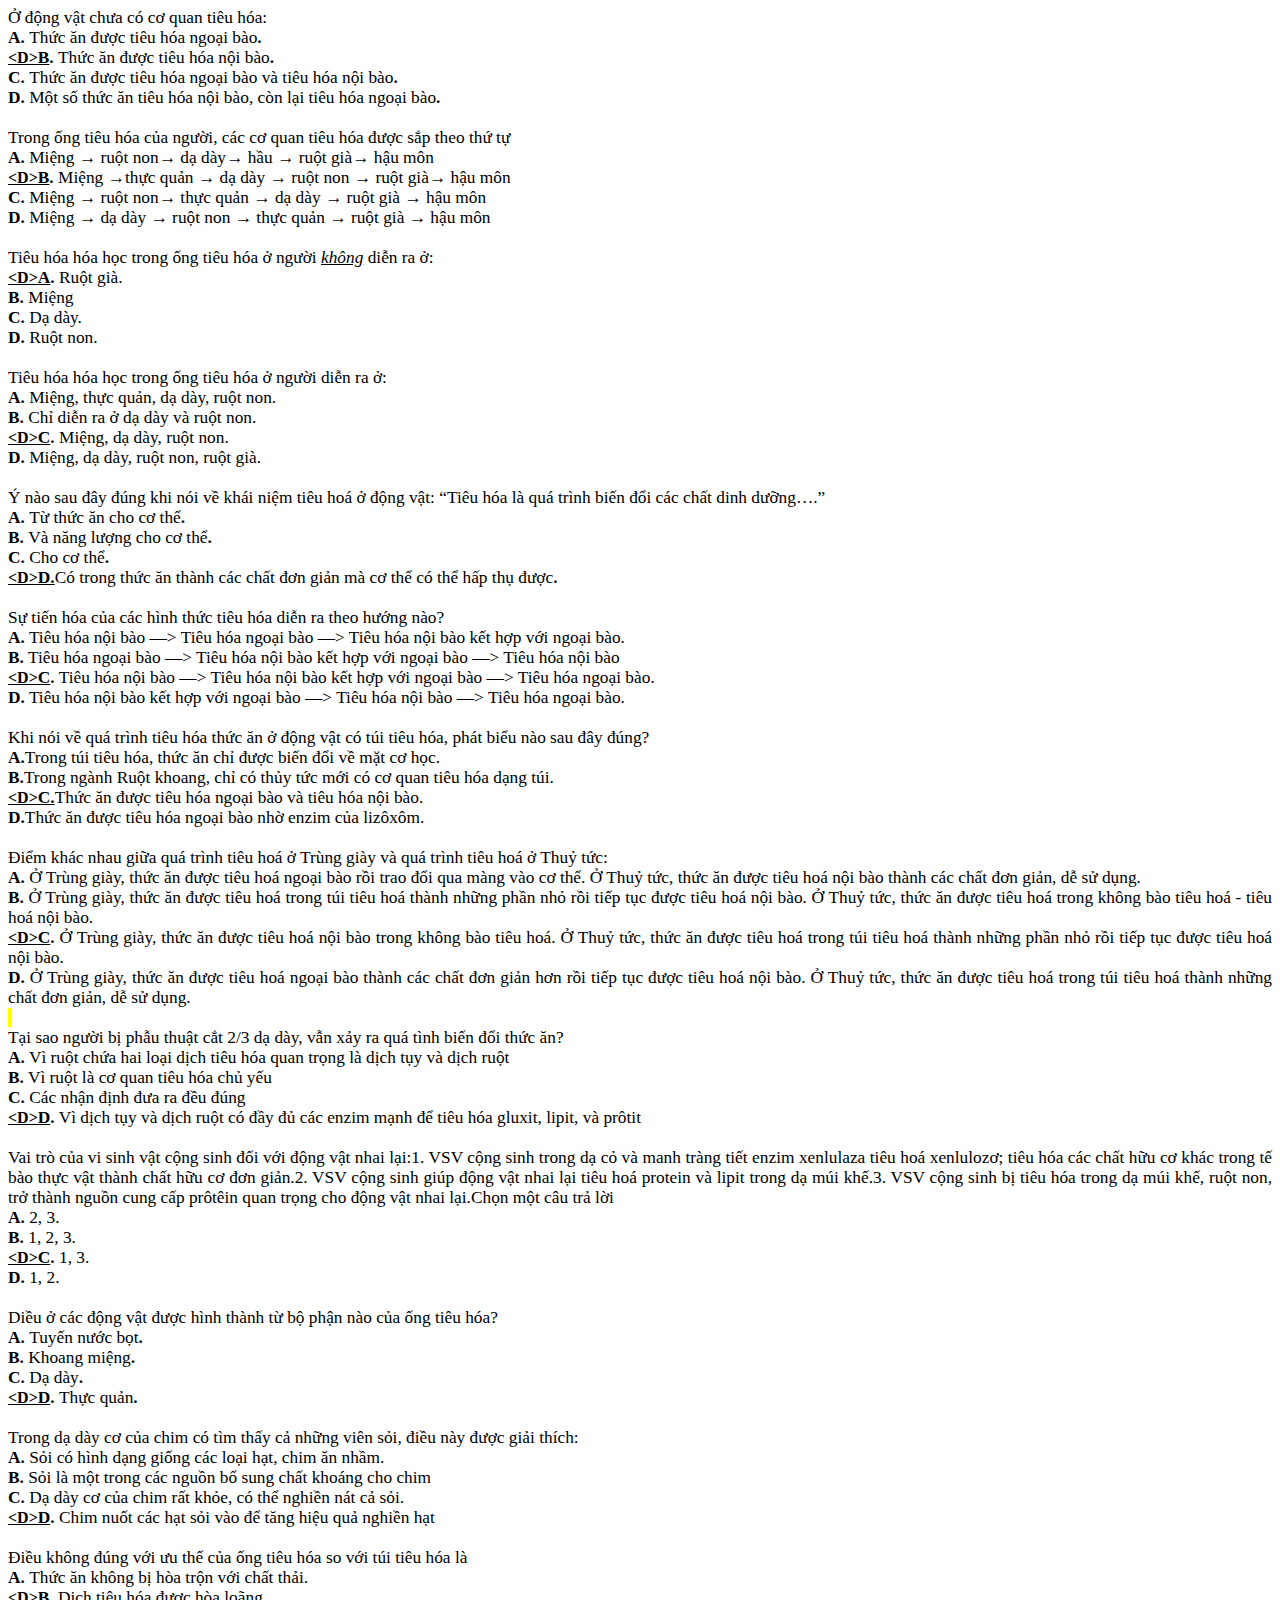
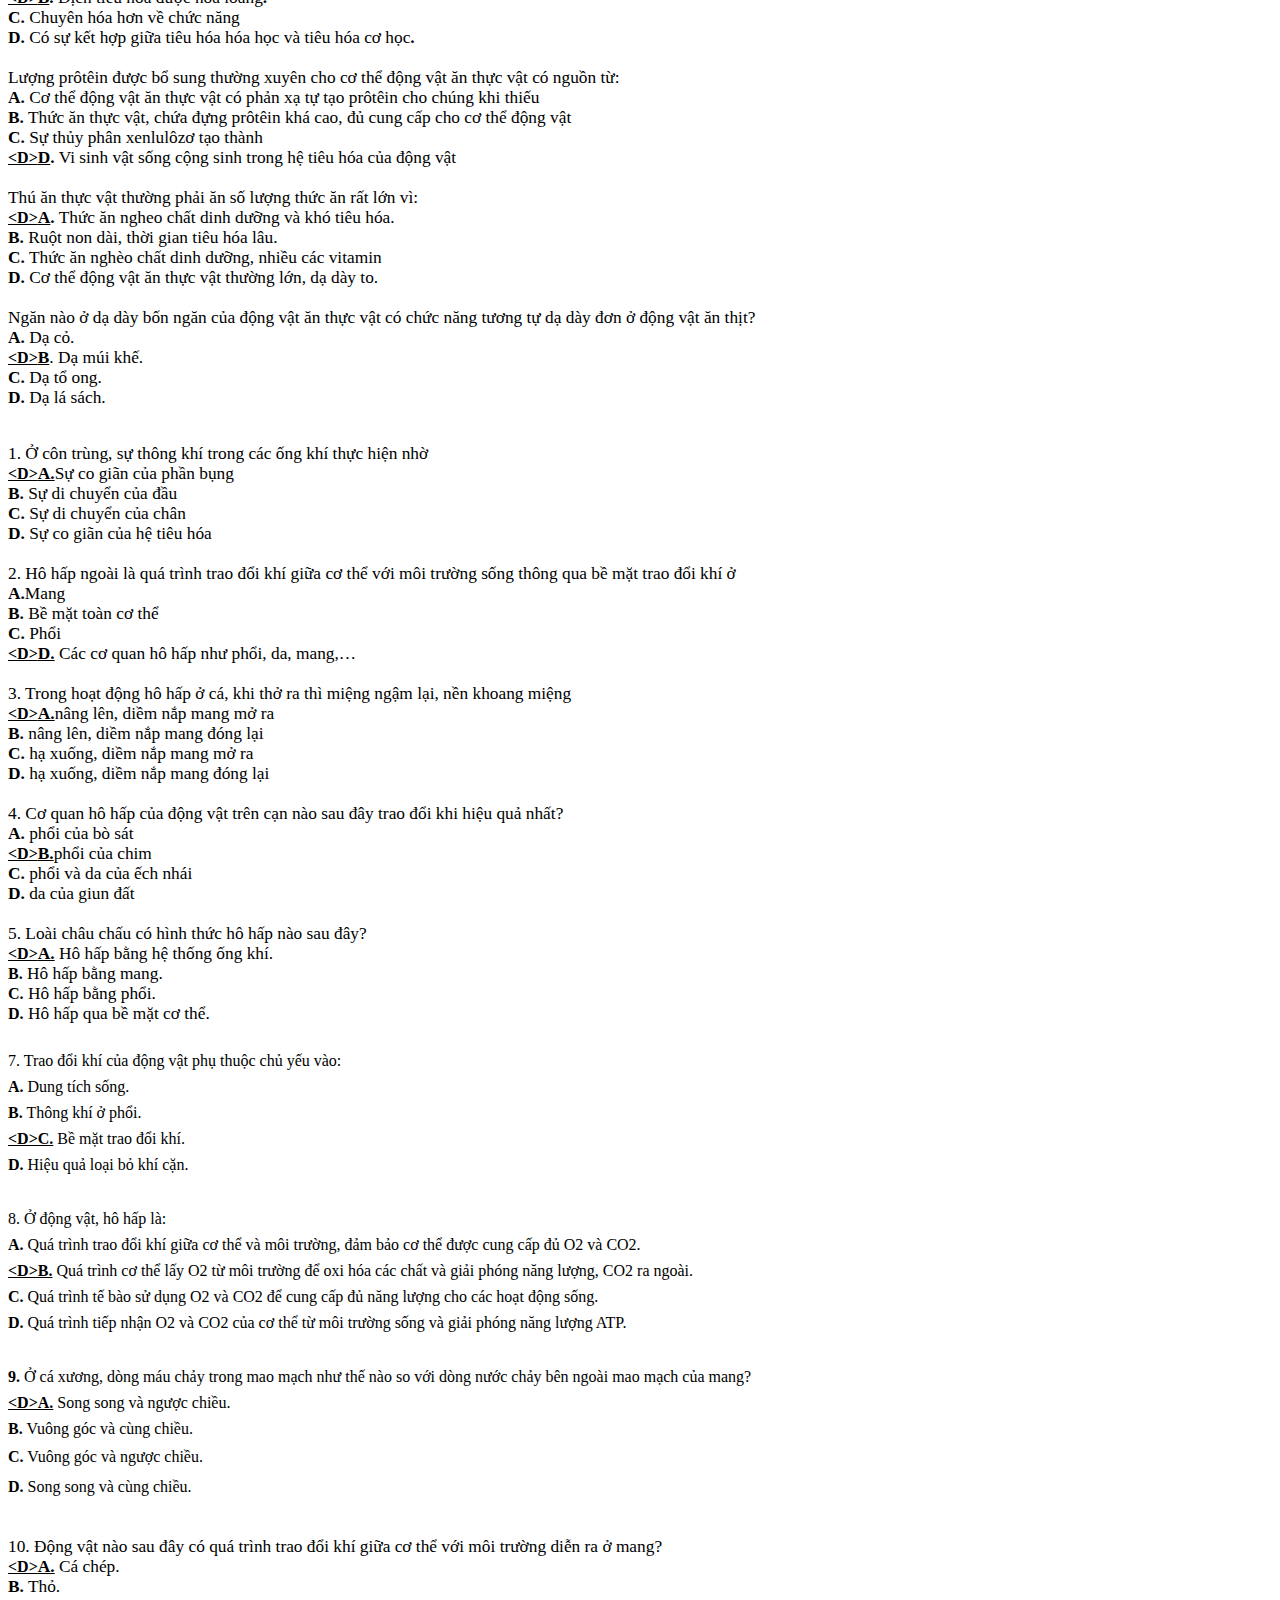
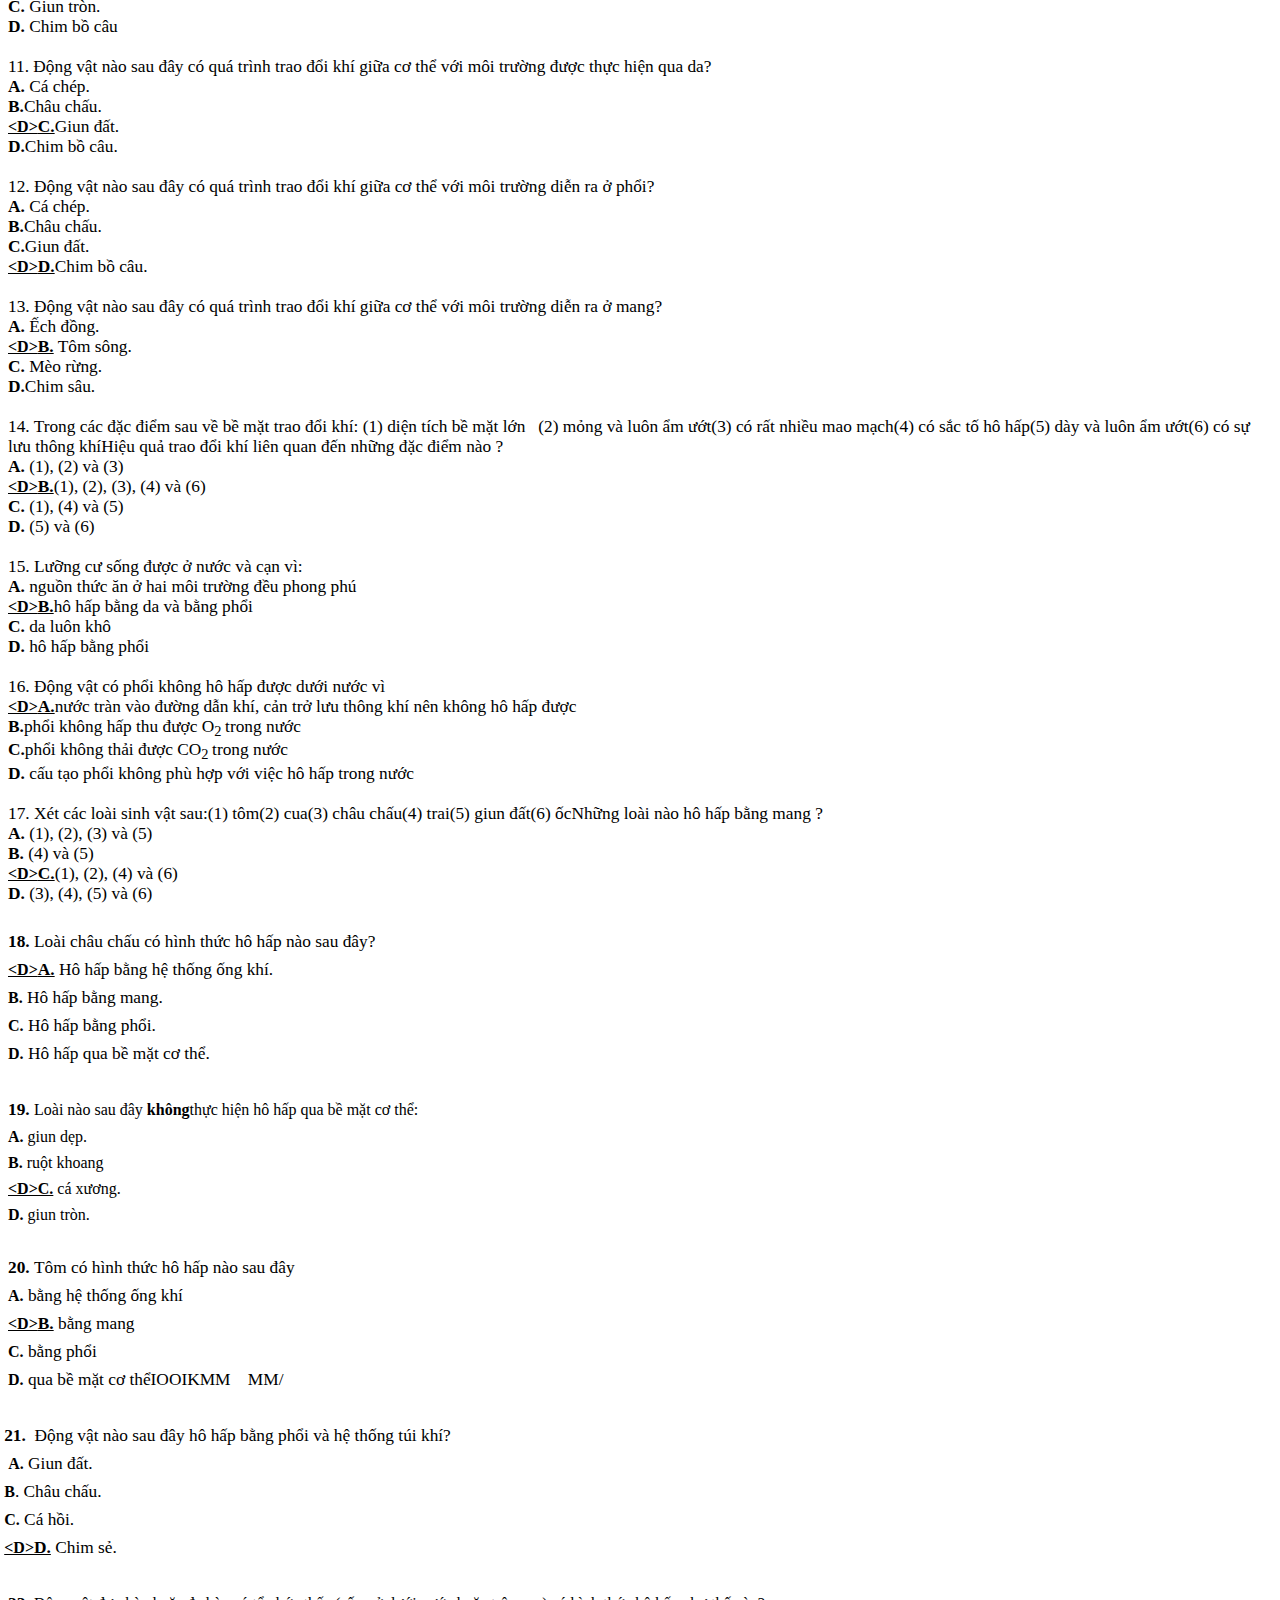
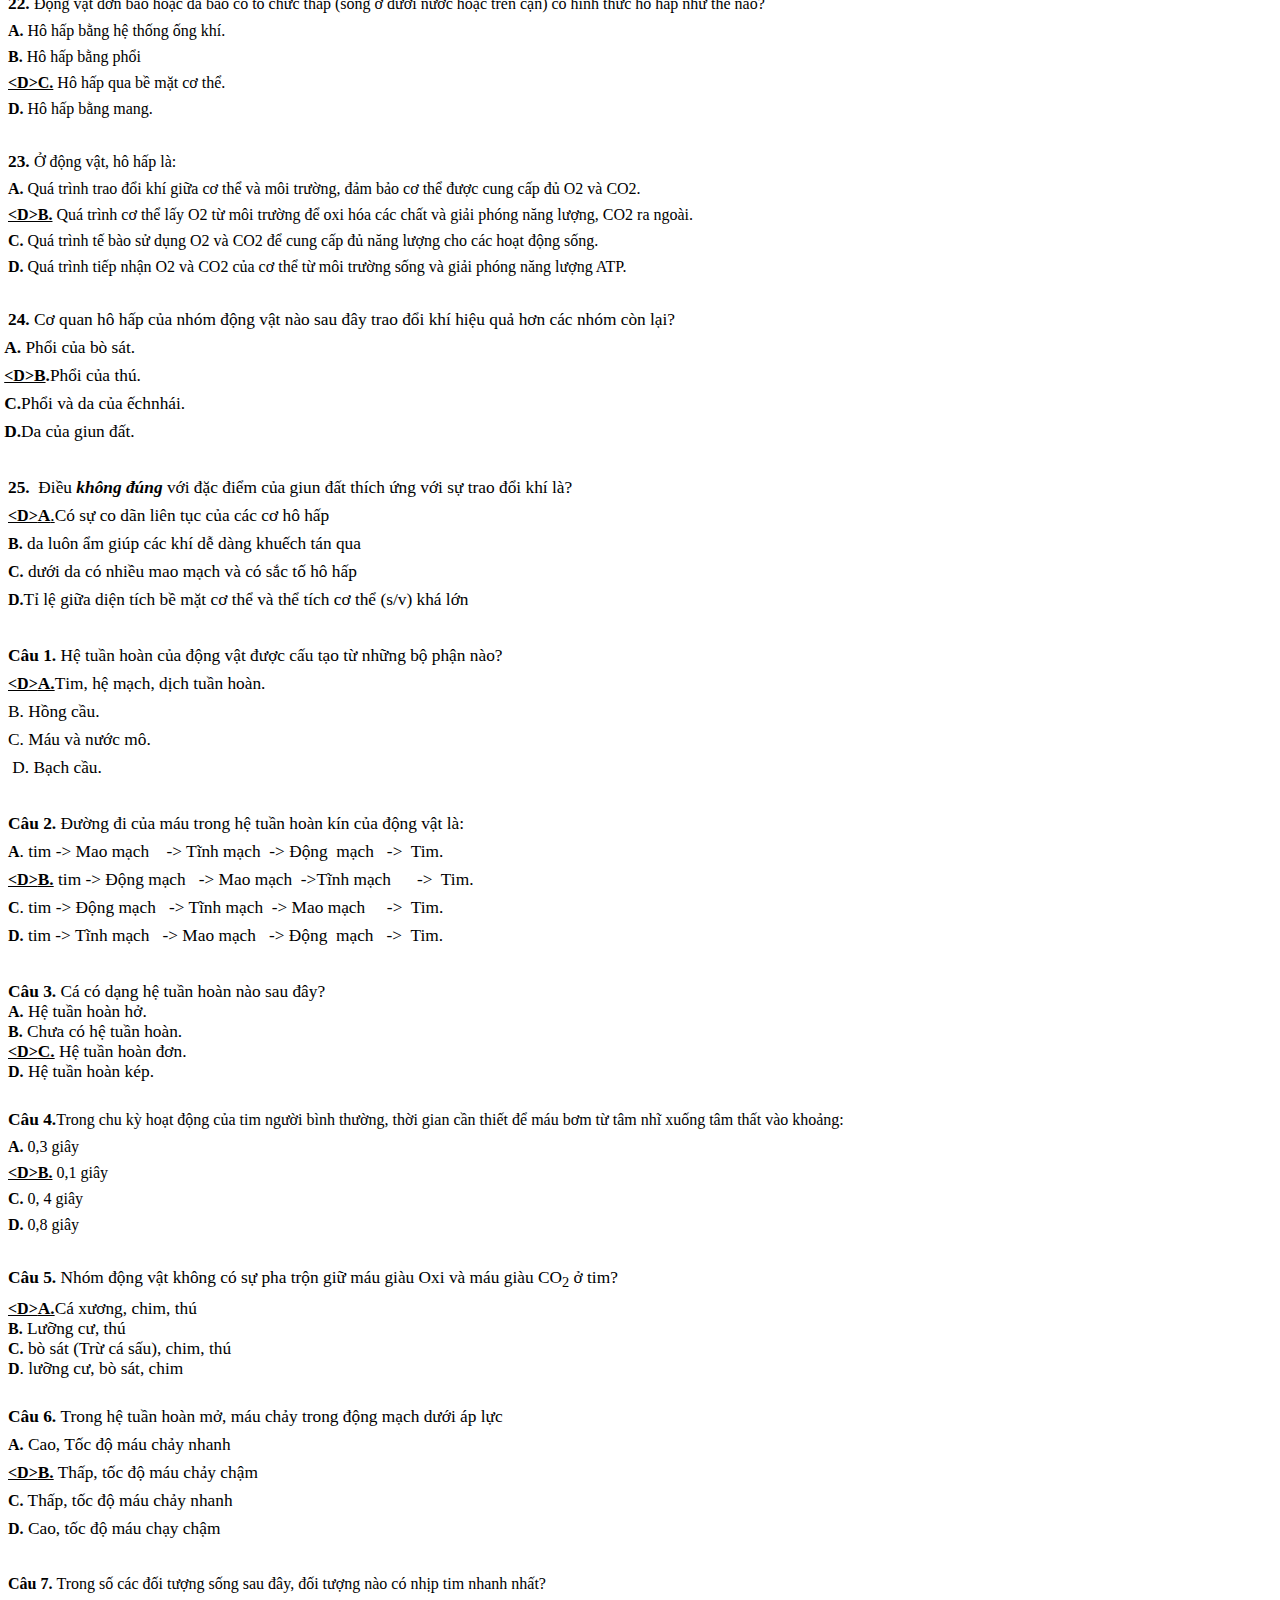
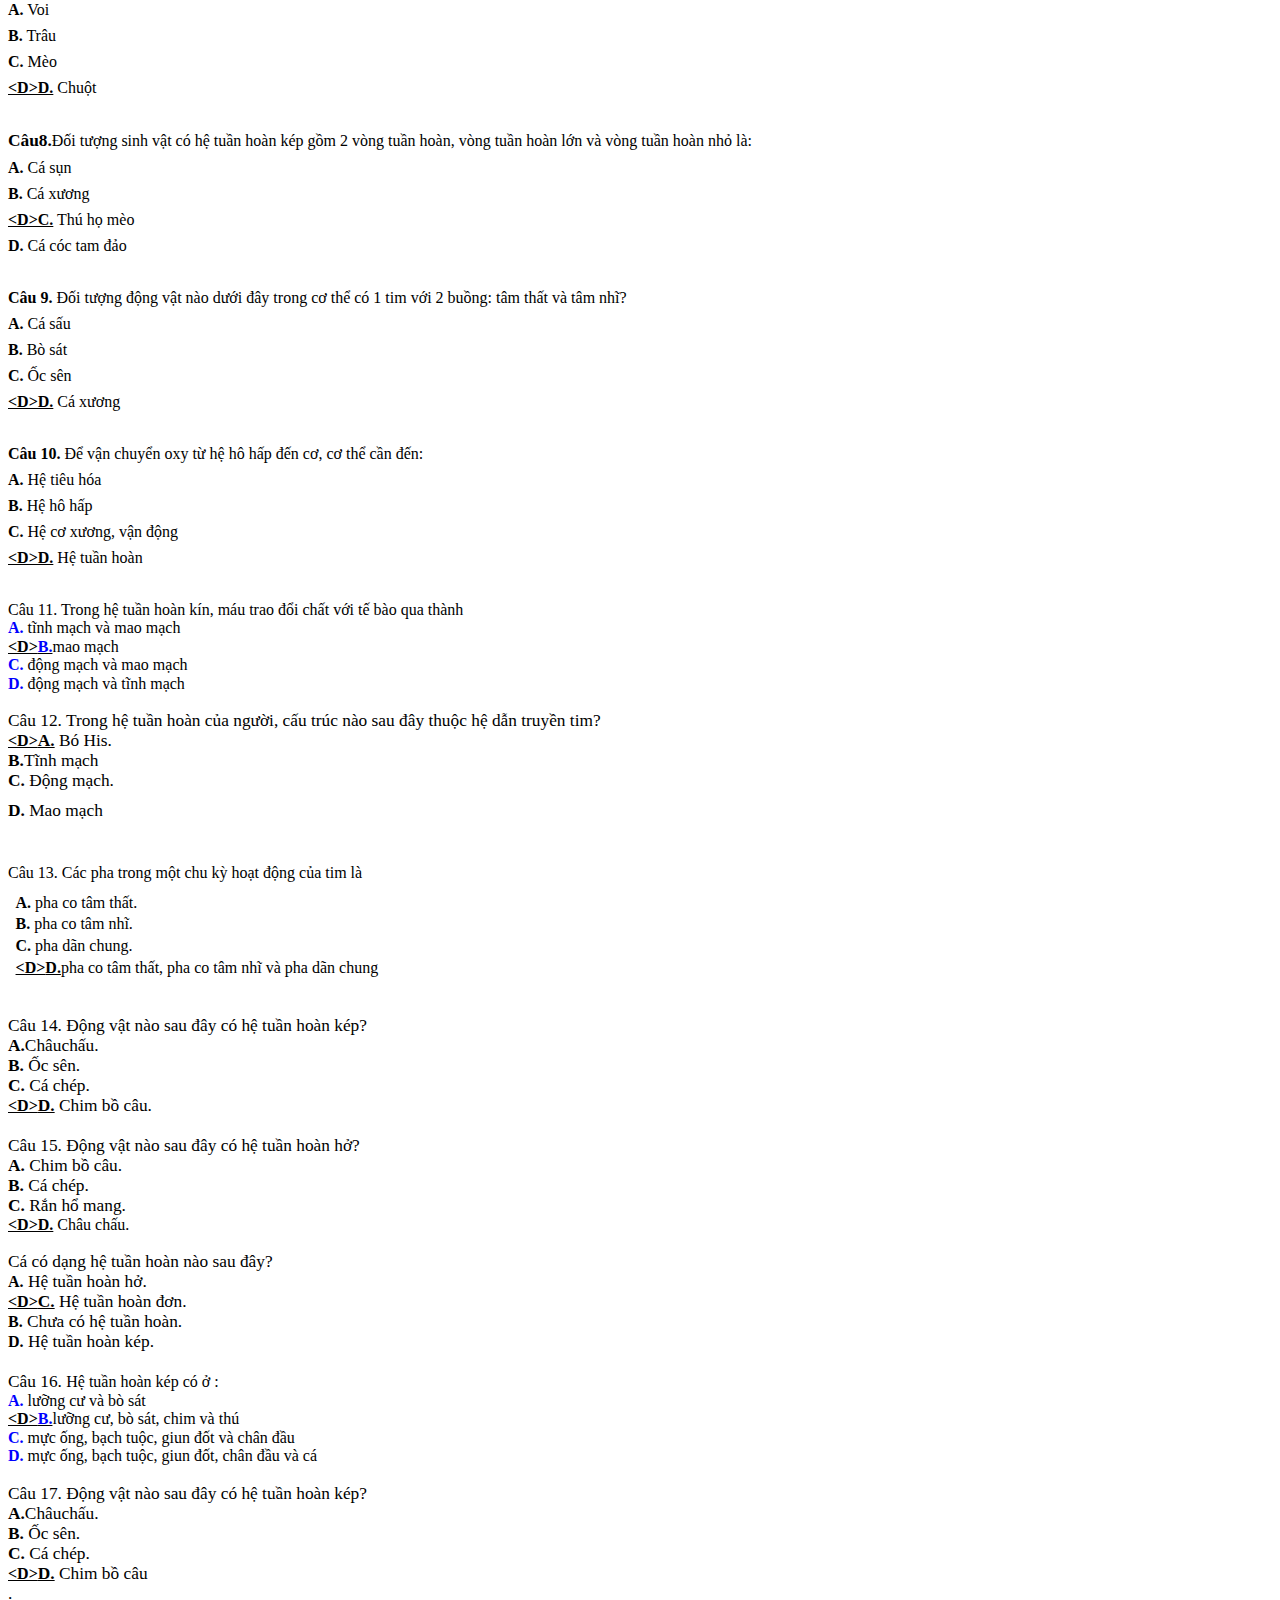
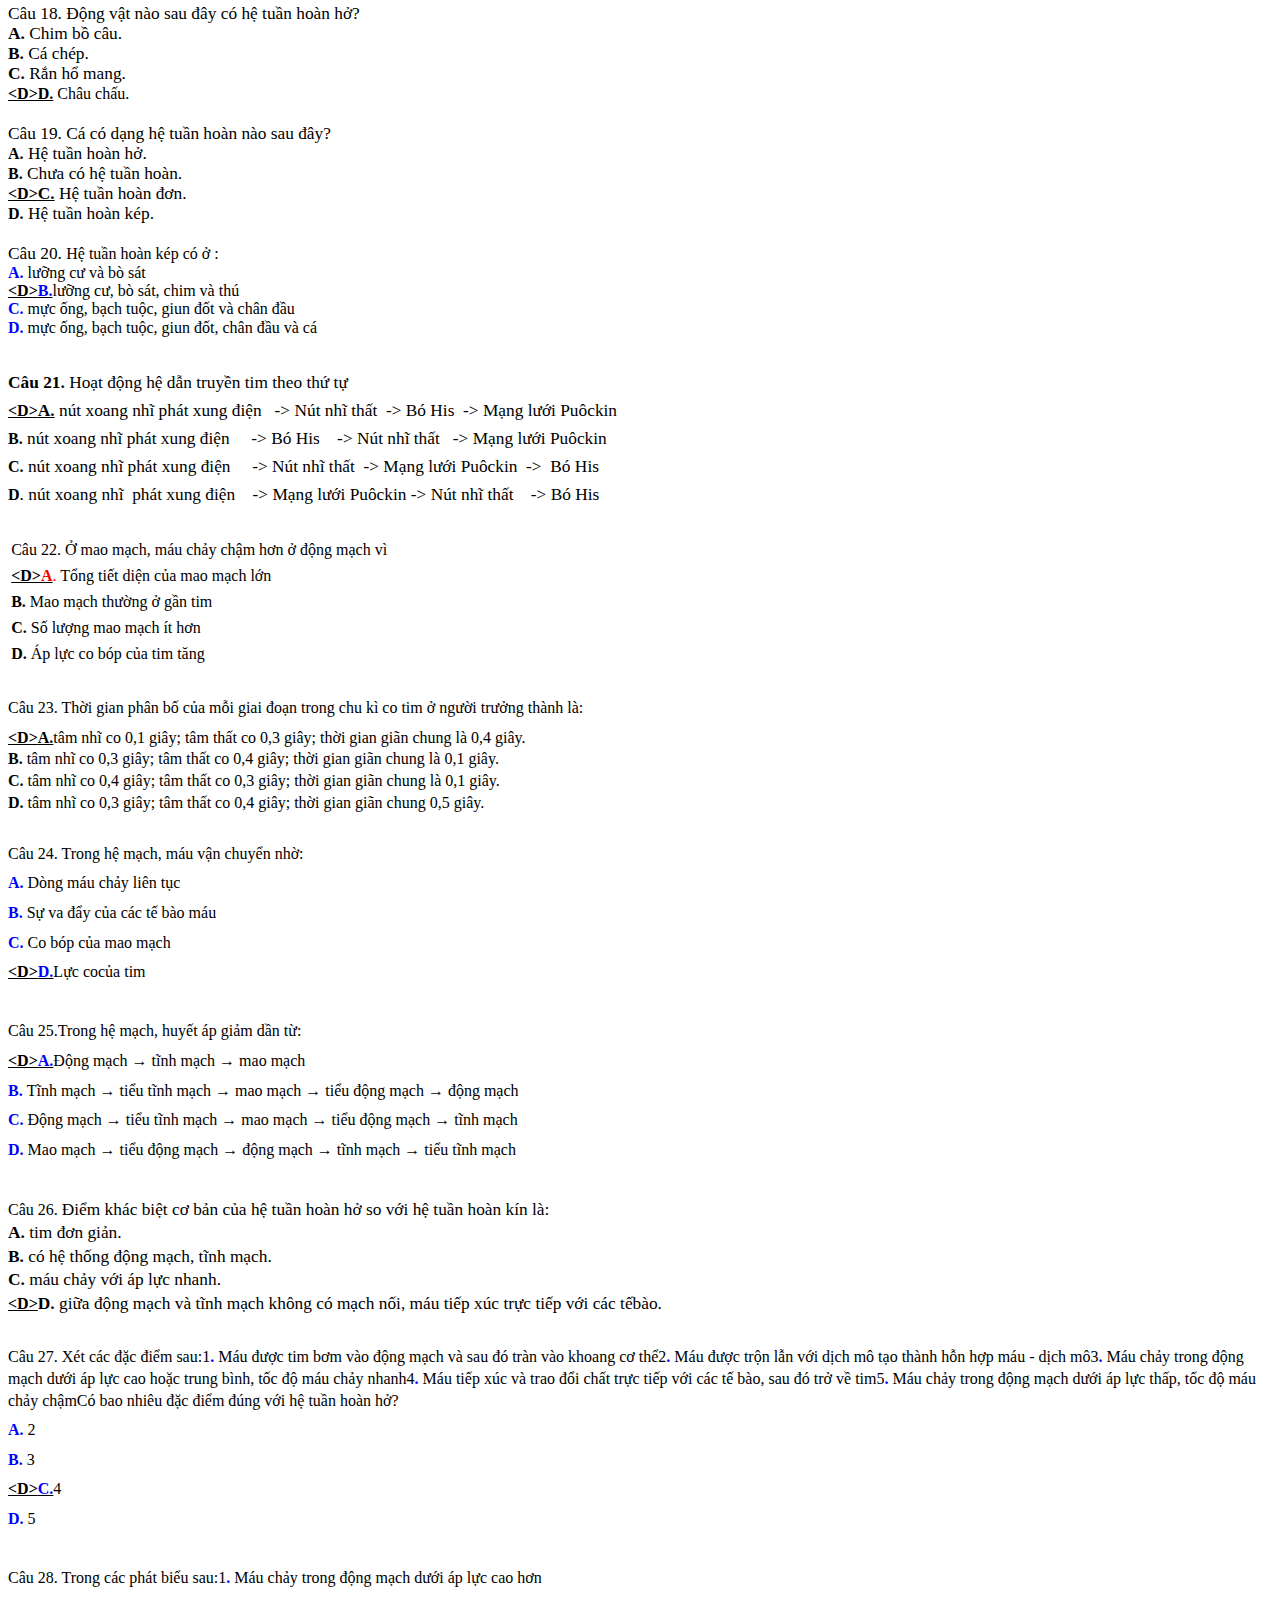
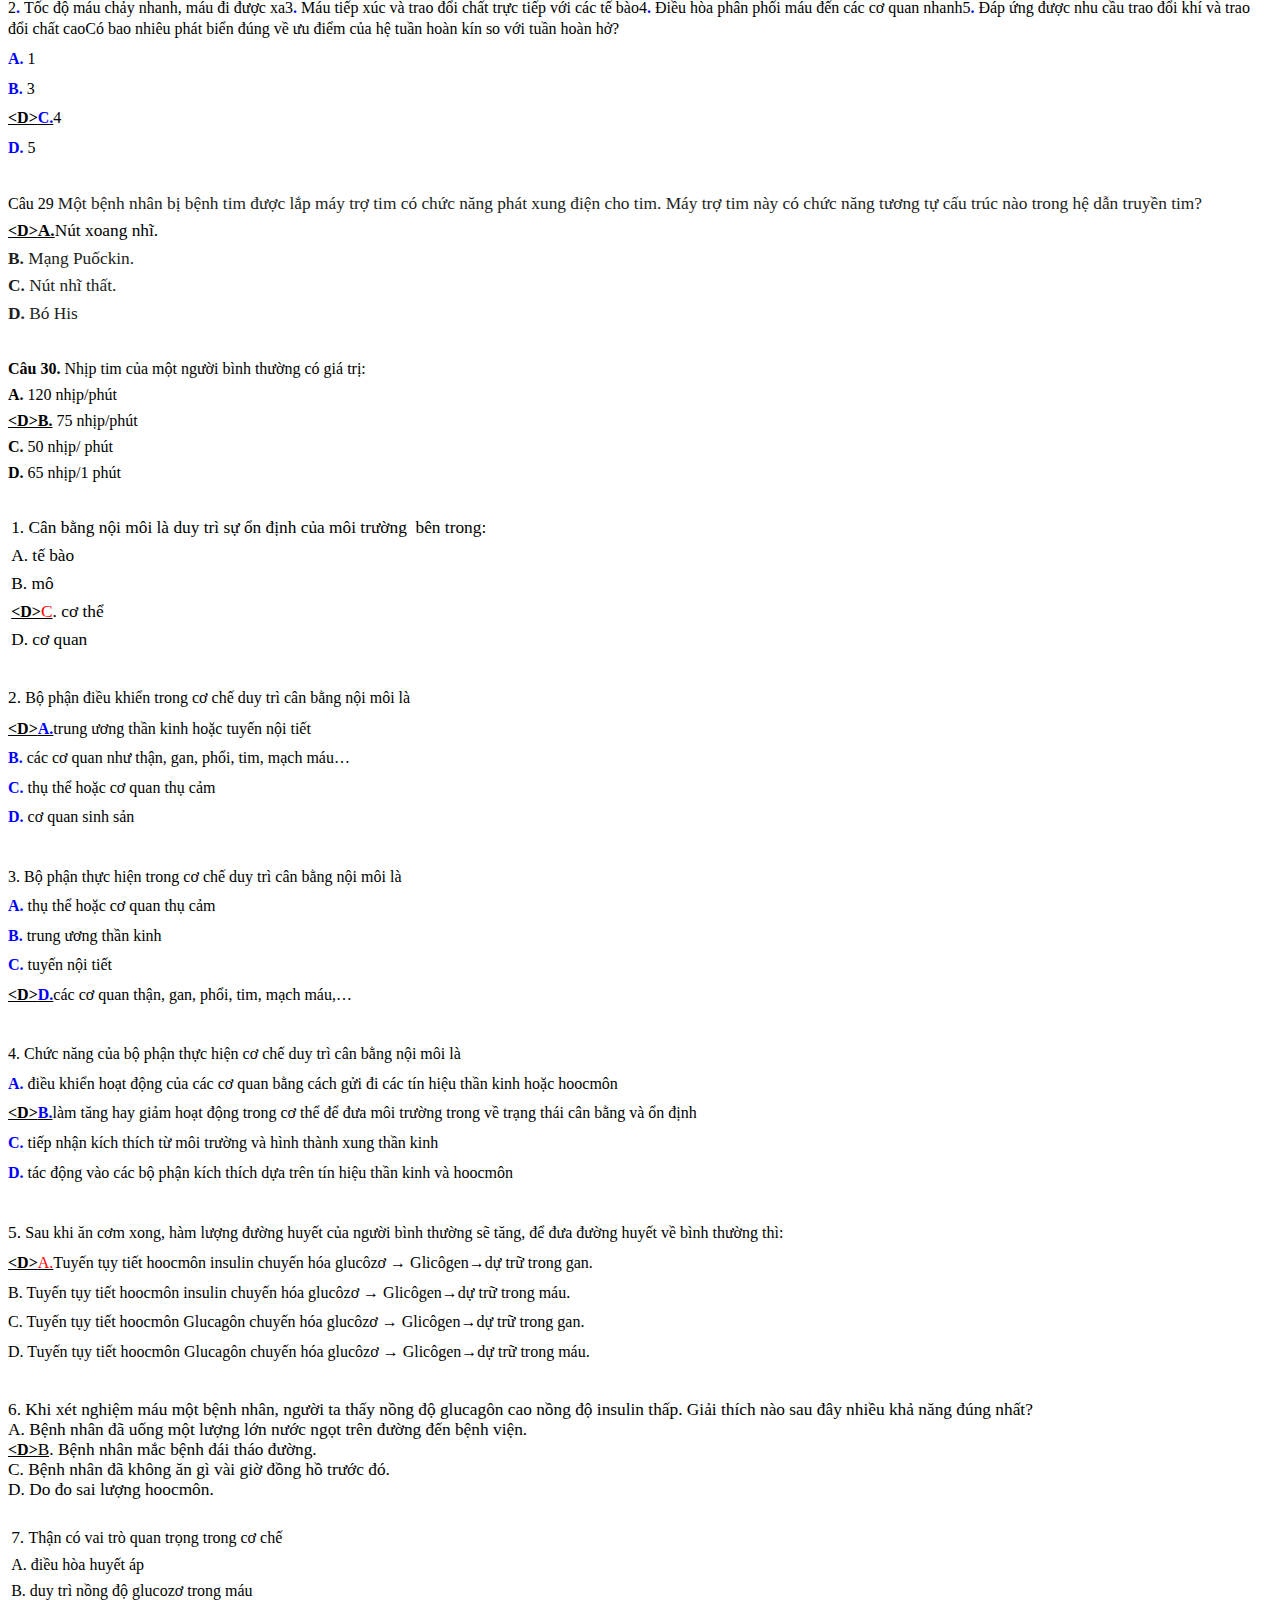
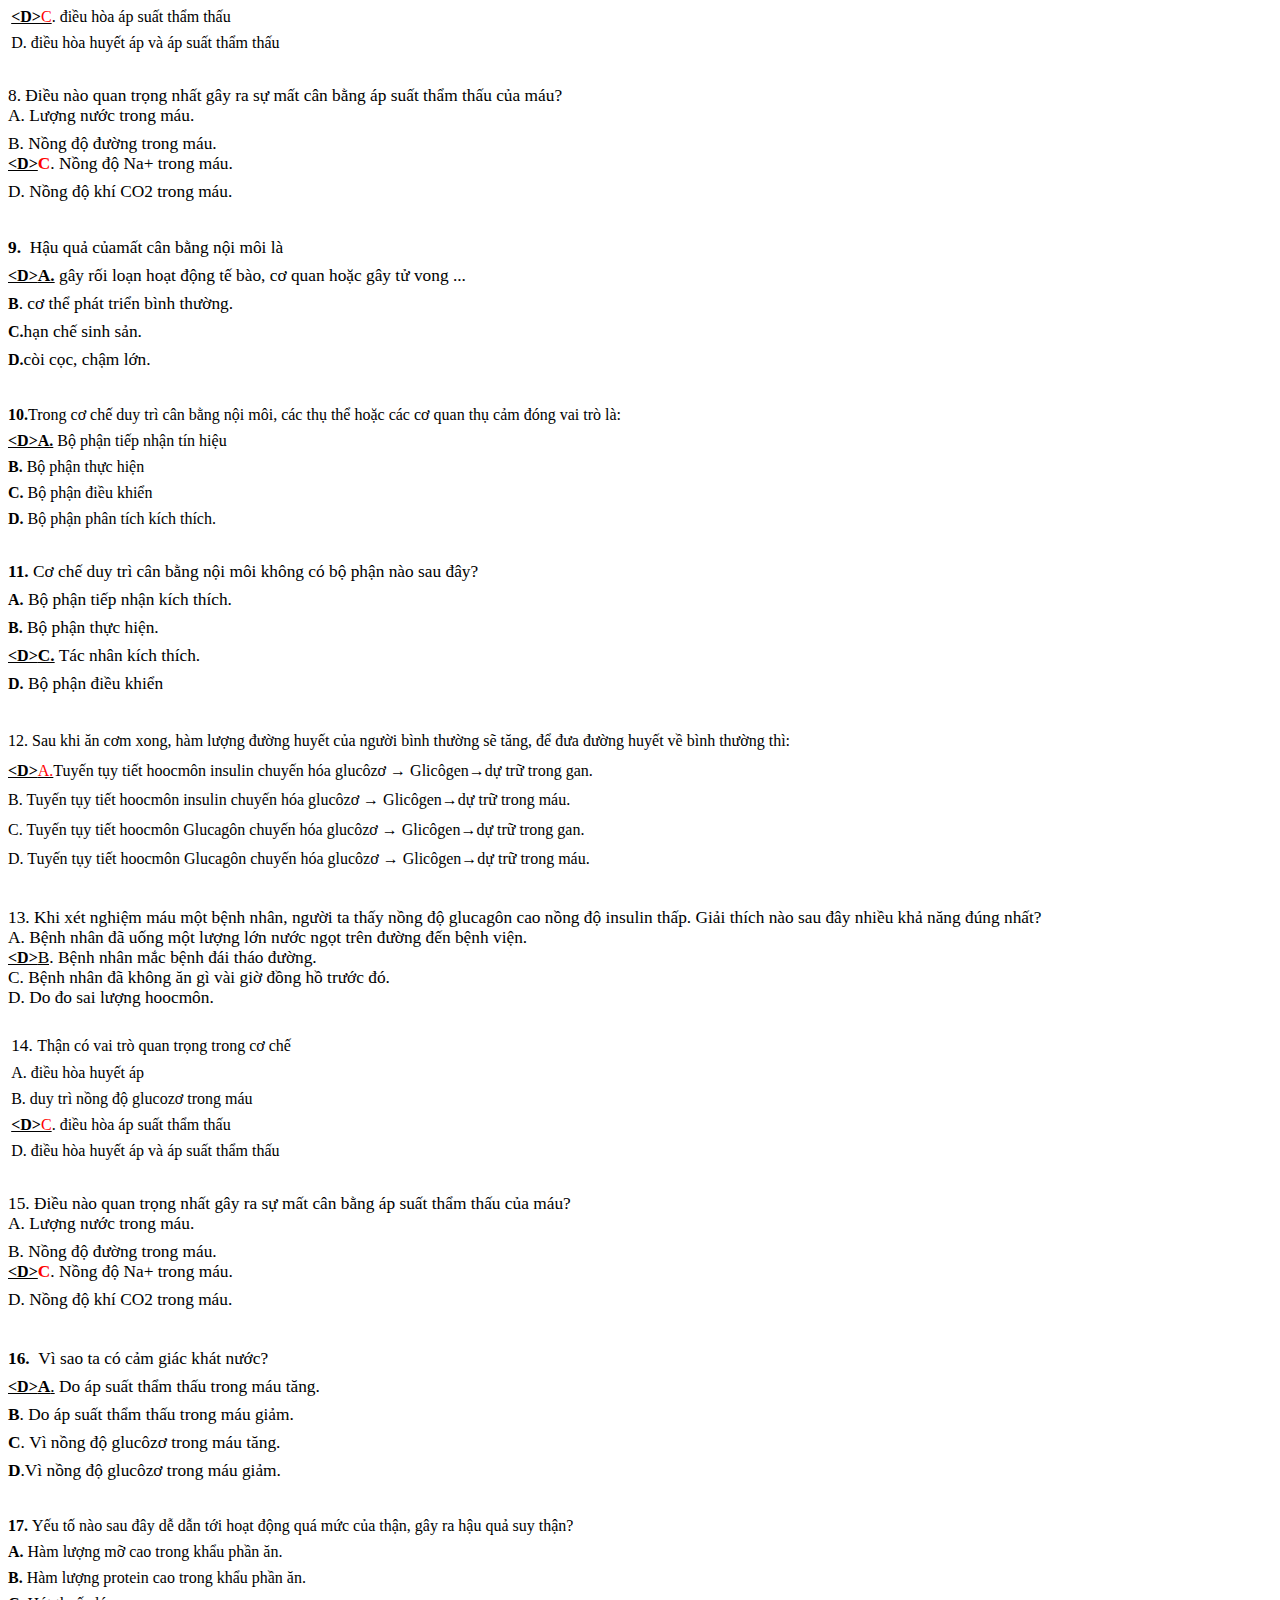
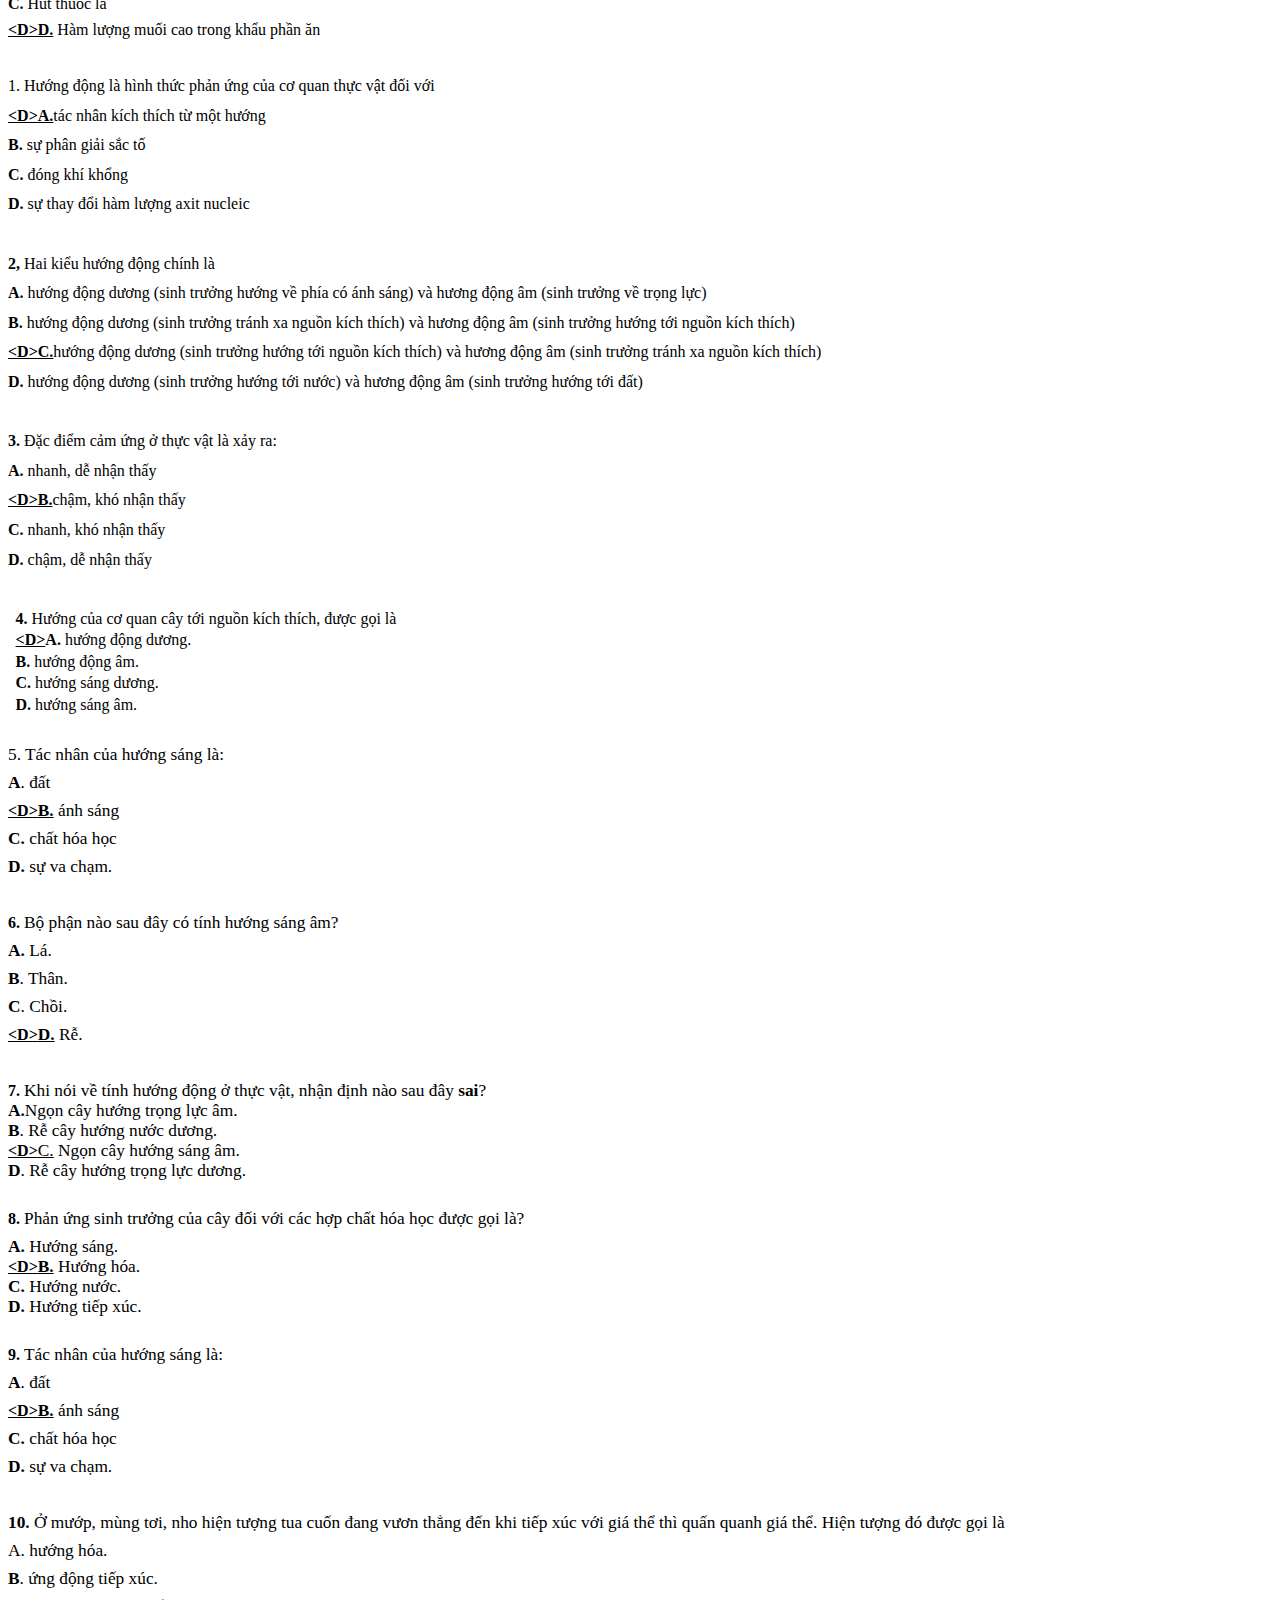
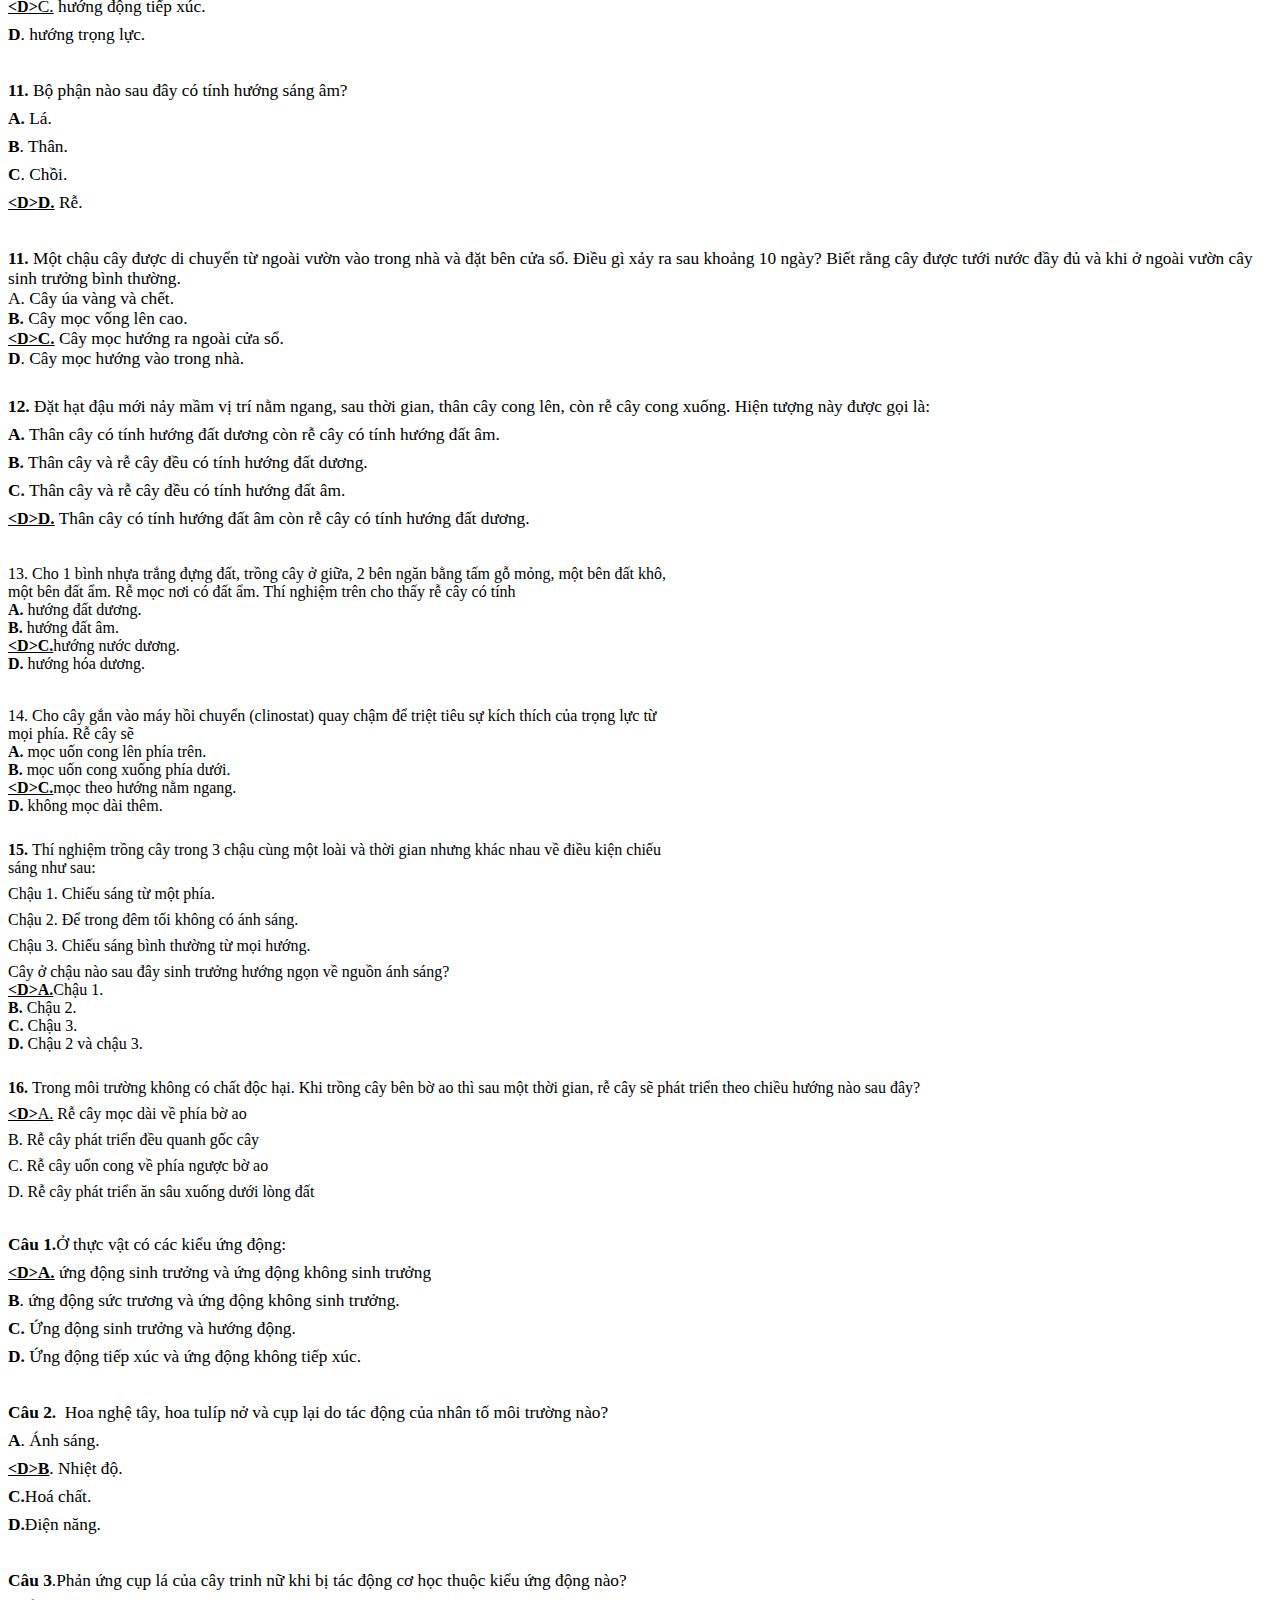
<file: data/sinh.html>
<html>

<head>
<meta http-equiv=Content-Type content="text/html; charset=utf-8">
<meta name=Generator content="Microsoft Word 15 (filtered)">
<style>
<!--
 /* Font Definitions */
 @font-face
	{font-family:Wingdings;
	panose-1:5 0 0 0 0 0 0 0 0 0;}
@font-face
	{font-family:"Cambria Math";
	panose-1:2 4 5 3 5 4 6 3 2 4;}
@font-face
	{font-family:Calibri;
	panose-1:2 15 5 2 2 2 4 3 2 4;}
@font-face
	{font-family:CIDFont+F1;
	panose-1:2 11 6 4 2 2 2 2 2 4;}
 /* Style Definitions */
 p.MsoNormal, li.MsoNormal, div.MsoNormal
	{margin-top:6.0pt;
	margin-right:0cm;
	margin-bottom:6.0pt;
	margin-left:0cm;
	text-align:justify;
	line-height:135%;
	font-size:13.0pt;
	font-family:"Times New Roman",serif;}
h1
	{mso-style-link:"Heading 1 Char";
	margin-top:12.0pt;
	margin-right:0cm;
	margin-bottom:6.0pt;
	margin-left:0cm;
	line-height:135%;
	page-break-after:avoid;
	font-size:14.0pt;
	font-family:"Times New Roman",serif;
	font-weight:bold;}
h1.CxSpFirst
	{mso-style-link:"Heading 1 Char";
	margin-top:12.0pt;
	margin-right:0cm;
	margin-bottom:0cm;
	margin-left:0cm;
	line-height:135%;
	page-break-after:avoid;
	font-size:14.0pt;
	font-family:"Times New Roman",serif;
	font-weight:bold;}
h1.CxSpMiddle
	{mso-style-link:"Heading 1 Char";
	margin:0cm;
	line-height:135%;
	page-break-after:avoid;
	font-size:14.0pt;
	font-family:"Times New Roman",serif;
	font-weight:bold;}
h1.CxSpLast
	{mso-style-link:"Heading 1 Char";
	margin-top:0cm;
	margin-right:0cm;
	margin-bottom:6.0pt;
	margin-left:0cm;
	line-height:135%;
	page-break-after:avoid;
	font-size:14.0pt;
	font-family:"Times New Roman",serif;
	font-weight:bold;}
h2
	{mso-style-link:"Heading 2 Char";
	margin-top:12.0pt;
	margin-right:0cm;
	margin-bottom:6.0pt;
	margin-left:0cm;
	line-height:135%;
	page-break-after:avoid;
	font-size:13.0pt;
	font-family:"Times New Roman",serif;
	font-weight:bold;}
h2.CxSpFirst
	{mso-style-link:"Heading 2 Char";
	margin-top:12.0pt;
	margin-right:0cm;
	margin-bottom:0cm;
	margin-left:0cm;
	line-height:135%;
	page-break-after:avoid;
	font-size:13.0pt;
	font-family:"Times New Roman",serif;
	font-weight:bold;}
h2.CxSpMiddle
	{mso-style-link:"Heading 2 Char";
	margin:0cm;
	line-height:135%;
	page-break-after:avoid;
	font-size:13.0pt;
	font-family:"Times New Roman",serif;
	font-weight:bold;}
h2.CxSpLast
	{mso-style-link:"Heading 2 Char";
	margin-top:0cm;
	margin-right:0cm;
	margin-bottom:6.0pt;
	margin-left:0cm;
	line-height:135%;
	page-break-after:avoid;
	font-size:13.0pt;
	font-family:"Times New Roman",serif;
	font-weight:bold;}
h3
	{mso-style-link:"Heading 3 Char";
	margin-top:6.0pt;
	margin-right:0cm;
	margin-bottom:0cm;
	margin-left:0cm;
	line-height:135%;
	page-break-after:avoid;
	font-size:13.0pt;
	font-family:"Times New Roman",serif;
	font-weight:bold;
	font-style:italic;}
h4
	{mso-style-link:"Heading 4 Char";
	margin-top:6.0pt;
	margin-right:0cm;
	margin-bottom:0cm;
	margin-left:0cm;
	line-height:135%;
	page-break-after:avoid;
	font-size:13.0pt;
	font-family:"Times New Roman",serif;
	font-weight:bold;
	font-style:italic;}
p
	{margin-top:0cm;
	margin-right:0cm;
	margin-bottom:10.0pt;
	margin-left:0cm;
	line-height:115%;
	font-size:12.0pt;
	font-family:"Times New Roman",serif;}
p.MsoNoSpacing, li.MsoNoSpacing, div.MsoNoSpacing
	{margin:0cm;
	text-align:justify;
	line-height:normal;
	font-size:13.0pt;
	font-family:"Times New Roman",serif;}
p.MsoListParagraph, li.MsoListParagraph, div.MsoListParagraph
	{margin-top:0cm;
	margin-right:0cm;
	margin-bottom:10.0pt;
	margin-left:36.0pt;
	line-height:115%;
	font-size:11.0pt;
	font-family:"Calibri",sans-serif;}
p.MsoListParagraphCxSpFirst, li.MsoListParagraphCxSpFirst, div.MsoListParagraphCxSpFirst
	{margin-top:0cm;
	margin-right:0cm;
	margin-bottom:0cm;
	margin-left:36.0pt;
	line-height:115%;
	font-size:11.0pt;
	font-family:"Calibri",sans-serif;}
p.MsoListParagraphCxSpMiddle, li.MsoListParagraphCxSpMiddle, div.MsoListParagraphCxSpMiddle
	{margin-top:0cm;
	margin-right:0cm;
	margin-bottom:0cm;
	margin-left:36.0pt;
	line-height:115%;
	font-size:11.0pt;
	font-family:"Calibri",sans-serif;}
p.MsoListParagraphCxSpLast, li.MsoListParagraphCxSpLast, div.MsoListParagraphCxSpLast
	{margin-top:0cm;
	margin-right:0cm;
	margin-bottom:10.0pt;
	margin-left:36.0pt;
	line-height:115%;
	font-size:11.0pt;
	font-family:"Calibri",sans-serif;}
span.Heading1Char
	{mso-style-name:"Heading 1 Char";
	mso-style-link:"Heading 1";
	font-family:"Times New Roman",serif;
	font-weight:bold;}
span.Heading2Char
	{mso-style-name:"Heading 2 Char";
	mso-style-link:"Heading 2";
	font-family:"Times New Roman",serif;
	font-weight:bold;}
span.Heading3Char
	{mso-style-name:"Heading 3 Char";
	mso-style-link:"Heading 3";
	font-family:"Times New Roman",serif;
	font-weight:bold;
	font-style:italic;}
span.Heading4Char
	{mso-style-name:"Heading 4 Char";
	mso-style-link:"Heading 4";
	font-family:"Times New Roman",serif;
	font-weight:bold;
	font-style:italic;}
p.western, li.western, div.western
	{mso-style-name:western;
	margin-right:0cm;
	margin-left:0cm;
	line-height:normal;
	font-size:12.0pt;
	font-family:"Times New Roman",serif;}
span.fontstyle01
	{mso-style-name:fontstyle01;
	font-family:"CIDFont+F1",serif;
	color:black;
	font-weight:normal;
	font-style:normal;}
.MsoChpDefault
	{font-size:11.0pt;
	font-family:"Calibri",sans-serif;}
.MsoPapDefault
	{margin-bottom:8.0pt;
	line-height:107%;}
@page WordSection1
	{size:21.0cm 842.0pt;
	margin:2.0cm 2.0cm 2.0cm 70.9pt;}
div.WordSection1
	{page:WordSection1;}
 /* List Definitions */
 ol
	{margin-bottom:0cm;}
ul
	{margin-bottom:0cm;}
-->
</style>

</head>

<body lang=en-VN style='word-wrap:break-word'>

<div class=WordSection1>

<p class=MsoNoSpacing><span lang=EN-US>Ở động vật chưa có cơ quan tiêu hóa: </span></p>

<p class=MsoNoSpacing><b><span lang=EN-US>A. </span></b><span lang=EN-US>Thức
ăn được tiêu hóa ngoại bào<b>.         </b></span></p>

<p class=MsoNoSpacing><b><u><span lang=EN-US style='font-size:12.0pt'>&lt;D&gt;</span></u></b><b><u><span
lang=EN-US>B</span></u></b><b><span lang=EN-US>. </span></b><span lang=EN-US>Thức
ăn được tiêu hóa nội bào<b>.     </b></span></p>

<p class=MsoNoSpacing><b><span lang=EN-US>C. </span></b><span lang=EN-US>Thức
ăn được tiêu hóa ngoại bào và tiêu hóa nội bào<b>.           </b></span></p>

<p class=MsoNoSpacing><b><span lang=EN-US>D. </span></b><span lang=EN-US>Một số
thức ăn tiêu hóa nội bào, còn lại tiêu hóa ngoại bào<b>. </b></span></p>

<p class=MsoNoSpacing><span lang=EN-US>&nbsp;</span></p>

<p class=MsoNoSpacing><span lang=EN-US>Trong ống tiêu hóa của người, các cơ
quan tiêu hóa được sắp theo thứ tự</span></p>

<p class=MsoNoSpacing><b><span lang=EN-US>A. </span></b><span lang=EN-US>Miệng
→ ruột non→ dạ dày→ hầu → ruột già→ hậu môn</span></p>

<p class=MsoNoSpacing><b><u><span lang=EN-US style='font-size:12.0pt'>&lt;D&gt;</span></u></b><b><u><span
lang=EN-US>B</span></u></b><b><span lang=EN-US>. </span></b><span lang=EN-US>Miệng
→thực quản → dạ dày → ruột non → ruột già→ hậu môn<b>      </b></span></p>

<p class=MsoNoSpacing><b><span lang=EN-US>C. </span></b><span lang=EN-US>Miệng
→ ruột non→ thực quản → dạ dày → ruột già → hậu môn<b> </b></span></p>

<p class=MsoNoSpacing><b><span lang=EN-US>D. </span></b><span lang=EN-US>Miệng
→ dạ dày → ruột non → thực quản → ruột già → hậu môn</span></p>

<p class=MsoNoSpacing><span lang=EN-US>&nbsp;</span></p>

<p class=MsoNoSpacing><span lang=EN-US>Tiêu hóa hóa học trong ống tiêu hóa ở
người <i><u>không</u></i> diễn ra ở:</span></p>

<p class=MsoNoSpacing><b><u><span lang=EN-US style='font-size:12.0pt'>&lt;D&gt;</span></u></b><b><u><span
lang=EN-US>A</span></u></b><b><span lang=EN-US>.</span></b><span lang=EN-US> Ruột
già.</span></p>

<p class=MsoNoSpacing><b><span lang=EN-US>B.</span></b><span lang=EN-US> Miệng </span></p>

<p class=MsoNoSpacing><b><span lang=FR>C.</span></b><span lang=FR> Dạ dày.</span></p>

<p class=MsoNoSpacing><b><span lang=FR>D.</span></b><span lang=FR> Ruột non.</span></p>

<p class=MsoNoSpacing><span lang=FR>&nbsp;</span></p>

<p class=MsoNoSpacing><span lang=EN-US>Tiêu hóa hóa học trong ống tiêu hóa ở
người diễn ra ở:</span></p>

<p class=MsoNoSpacing><b><span lang=EN-US>A.</span></b><span lang=EN-US> Miệng,
thực quản, dạ dày, ruột non.     </span></p>

<p class=MsoNoSpacing><b><span lang=EN-US>B.</span></b><span lang=EN-US> Chỉ diễn
ra ở dạ dày và ruột non.          </span></p>

<p class=MsoNoSpacing><b><u><span lang=EN-US style='font-size:12.0pt'>&lt;D&gt;</span></u></b><b><u><span
lang=EN-US>C</span></u></b><b><span lang=EN-US>.</span></b><span lang=EN-US> Miệng,
dạ dày, ruột non.     </span></p>

<p class=MsoNoSpacing><b><span lang=EN-US>D.</span></b><span lang=EN-US> Miệng,
dạ dày, ruột non, ruột già.</span></p>

<p class=MsoNoSpacing><span lang=EN-US>&nbsp;</span></p>

<p class=MsoNoSpacing><span lang=EN-US>Ý nào sau đây đúng khi nói về khái niệm
tiêu hoá ở động vật: “</span><span lang=EN-US>Tiêu hóa là quá trình biến đổi
các chất dinh dưỡng….”</span></p>

<p class=MsoNoSpacing><b><span lang=EN-US>A. </span></b><span lang=EN-US>Từ
thức ăn cho cơ thể<b>.    </b></span></p>

<p class=MsoNoSpacing><b><span lang=EN-US>B. </span></b><span lang=EN-US>Và
năng lượng cho cơ thể<b>.         </b></span></p>

<p class=MsoNoSpacing><b><span lang=EN-US>C. </span></b><span lang=EN-US>Cho cơ
thể<b>.           </b></span></p>

<p class=MsoNoSpacing><b><u><span lang=EN-US style='font-size:12.0pt'>&lt;D&gt;</span></u></b><b><u><span
lang=EN-US>D.</span></u></b><span lang=EN-US>Có trong thức ăn thành các chất
đơn giản mà cơ thể có thể hấp thụ được<b>. </b></span></p>

<p class=MsoNoSpacing><span lang=EN-US>&nbsp;</span></p>

<p class=MsoNoSpacing><span lang=EN-US>Sự tiến hóa của các hình thức tiêu hóa
diễn ra theo hướng nào?</span></p>

<p class=MsoNoSpacing><b><span lang=EN-US>A.</span></b><span lang=EN-US> Tiêu
hóa nội bào —&gt; Tiêu hóa ngoại bào —&gt; Tiêu hóa nội bào kết hợp với ngoại
bào. </span></p>

<p class=MsoNoSpacing><b><span lang=EN-US>B.</span></b><span lang=EN-US> Tiêu
hóa ngoại bào —&gt; Tiêu hóa nội bào kết hợp với ngoại bào —&gt; Tiêu hóa nội
bào</span></p>

<p class=MsoNoSpacing><b><u><span lang=EN-US style='font-size:12.0pt'>&lt;D&gt;</span></u></b><b><u><span
lang=EN-US>C</span></u></b><b><span lang=EN-US>.</span></b><span lang=EN-US>
Tiêu hóa nội bào —&gt; Tiêu hóa nội bào kết hợp với ngoại bào —&gt; Tiêu hóa
ngoại bào. </span></p>

<p class=MsoNoSpacing><b><span lang=EN-US>D.</span></b><span lang=EN-US> Tiêu
hóa nội bào kết hợp với ngoại bào —&gt; Tiêu hóa nội bào —&gt; Tiêu hóa ngoại
bào. </span></p>

<p class=MsoNoSpacing><span lang=FR>&nbsp;</span></p>

<p class=MsoNoSpacing><span lang=EN-US>Khi nói về quá trình tiêu hóa thức ăn ở
động vật có túi tiêu hóa, phát biểu nào sau đây đúng?</span></p>

<p class=MsoNoSpacing><b><span lang=EN-US>A.</span></b><span lang=EN-US>Trong túi
tiêu hóa, thức ăn chỉ được biến đổi về mặt cơ học.</span></p>

<p class=MsoNoSpacing><b><span lang=EN-US>B.</span></b><span lang=EN-US>Trong
ngành Ruột khoang, chỉ có thủy tức mới có cơ quan tiêu hóa dạng túi.</span></p>

<p class=MsoNoSpacing><b><u><span lang=EN-US style='font-size:12.0pt'>&lt;D&gt;</span></u></b><b><u><span
lang=EN-US>C.</span></u></b><span lang=EN-US>Thức ăn được tiêu hóa ngoại bào và
tiêu hóa nội bào.</span></p>

<p class=MsoNoSpacing><b><span lang=EN-US>D.</span></b><span lang=EN-US>Thức ăn
được tiêu hóa ngoại bào nhờ enzim của lizôxôm.  </span></p>

<p class=MsoNoSpacing><span lang=FR>&nbsp;</span></p>

<p class=MsoNoSpacing><span lang=EN-US>Điểm khác nhau giữa quá trình tiêu hoá ở
Trùng giày và quá trình tiêu hoá ở Thuỷ tức:</span></p>

<p class=MsoNoSpacing><b><span lang=EN-US>A.</span></b><span lang=EN-US> Ở
Trùng giày, thức ăn được tiêu hoá ngoại bào rồi trao đổi qua màng vào cơ thể. Ở
Thuỷ tức, thức ăn được tiêu hoá nội bào thành các chất đơn giản, dễ sử dụng.  </span></p>

<p class=MsoNoSpacing><b><span lang=EN-US>B.</span></b><span lang=EN-US> Ở
Trùng giày, thức ăn được tiêu hoá trong túi tiêu hoá thành những phần nhỏ rồi
tiếp tục được tiêu hoá nội bào. Ở Thuỷ tức, thức ăn được tiêu hoá trong không
bào tiêu hoá - tiêu hoá nội bào.</span></p>

<p class=MsoNoSpacing><b><u><span lang=EN-US style='font-size:12.0pt'>&lt;D&gt;</span></u></b><b><u><span
lang=EN-US>C</span></u></b><b><span lang=EN-US>.</span></b><span lang=EN-US> Ở
Trùng giày, thức ăn được tiêu hoá nội bào trong không bào tiêu hoá. Ở Thuỷ tức,
thức ăn được tiêu hoá trong túi tiêu hoá thành những phần nhỏ rồi tiếp tục được
tiêu hoá nội bào. </span></p>

<p class=MsoNoSpacing><b><span lang=EN-US>D.</span></b><span lang=EN-US> Ở
Trùng giày, thức ăn được tiêu hoá ngoại bào thành các chất đơn giản hơn rồi tiếp
tục được tiêu hoá nội bào. Ở Thuỷ tức, thức ăn được tiêu hoá trong túi tiêu hoá
thành những chất đơn giản, dễ sử dụng.</span></p>

<p class=MsoNoSpacing><span lang=EN-US style='background:yellow'>&nbsp;</span></p>

<p class=MsoNoSpacing><span lang=EN-US>Tại sao người bị phẫu thuật cắt 2/3 dạ
dày, vẫn xảy ra quá tình biến đổi thức ăn?</span></p>

<p class=MsoNoSpacing><b><span lang=EN-US>A.</span></b><span lang=EN-US> Vì ruột
chứa hai loại dịch tiêu hóa quan trọng là dịch tụy và dịch ruột       </span></p>

<p class=MsoNoSpacing><b><span lang=EN-US>B.</span></b><span lang=EN-US> Vì ruột
là cơ quan tiêu hóa chủ yếu      </span></p>

<p class=MsoNoSpacing><b><span lang=EN-US>C.</span></b><span lang=EN-US> Các nhận
định đưa ra đều đúng </span></p>

<p class=MsoNoSpacing><b><u><span lang=EN-US style='font-size:12.0pt'>&lt;D&gt;</span></u></b><b><u><span
lang=EN-US>D</span></u></b><b><span lang=EN-US>.</span></b><span lang=EN-US> Vì
dịch tụy và dịch ruột có đầy đủ các enzim mạnh để tiêu hóa gluxit, lipit, và
prôtit</span></p>

<p class=MsoNoSpacing><span lang=EN-US>&nbsp;</span></p>

<p class=MsoNoSpacing><span lang=EN-US>Vai trò của vi sinh vật cộng sinh đối với
động vật nhai lại:1. VSV cộng sinh trong dạ cỏ và manh tràng tiết enzim
xenlulaza tiêu hoá xenlulozơ; tiêu hóa các chất hữu cơ khác trong tế bào thực vật
thành chất hữu cơ đơn giản.2. VSV cộng sinh giúp động vật nhai lại tiêu hoá
protein và lipit trong dạ múi khế.3. VSV cộng sinh bị tiêu hóa trong dạ múi khế,
ruột non, trở thành nguồn cung cấp prôtêin quan trọng cho động vật nhai lại.Chọn
một câu trả lời</span></p>

<p class=MsoNoSpacing><b><span lang=EN-US>A.</span></b><span lang=EN-US> 2, 3.</span></p>

<p class=MsoNoSpacing><b><span lang=EN-US>B.</span></b><span lang=EN-US> 1, 2,
3.</span></p>

<p class=MsoNoSpacing><b><u><span lang=EN-US style='font-size:12.0pt'>&lt;D&gt;</span></u></b><b><u><span
lang=EN-US>C</span></u></b><b><span lang=EN-US>.</span></b><span lang=EN-US> 1,
3.</span></p>

<p class=MsoNoSpacing><b><span lang=EN-US>D.</span></b><span lang=EN-US> 1, 2.           </span></p>

<p class=MsoNoSpacing><span lang=EN-US>&nbsp;</span></p>

<p class=MsoNoSpacing><span lang=EN-US>Diều ở các động vật được hình thành từ
bộ phận nào của ống tiêu hóa?</span></p>

<p class=MsoNoSpacing><b><span lang=EN-US>A. </span></b><span lang=EN-US>Tuyến
nước bọt<b>.  </b></span></p>

<p class=MsoNoSpacing><b><span lang=EN-US>B. </span></b><span lang=EN-US>Khoang
miệng<b>.    </b></span></p>

<p class=MsoNoSpacing><b><span lang=EN-US>C. </span></b><span lang=EN-US>Dạ dày<b>.
    </b></span></p>

<p class=MsoNoSpacing><b><u><span lang=EN-US style='font-size:12.0pt'>&lt;D&gt;</span></u></b><b><u><span
lang=EN-US>D</span></u></b><b><span lang=EN-US>. </span></b><span lang=EN-US>Thực
quản<b>. </b></span></p>

<p class=MsoNoSpacing><b><span lang=EN-US>&nbsp;</span></b></p>

<p class=MsoNoSpacing><span lang=EN-US>Trong dạ dày cơ của chim có tìm thấy cả
những viên sỏi, điều này được giải thích:</span></p>

<p class=MsoNoSpacing><b><span lang=EN-US>A.</span></b><span lang=EN-US> Sỏi có
hình dạng giống các loại hạt, chim ăn nhầm.  </span></p>

<p class=MsoNoSpacing><b><span lang=EN-US>B.</span></b><span lang=EN-US> Sỏi là
một trong các nguồn bổ sung chất khoáng cho chim  </span></p>

<p class=MsoNoSpacing><b><span lang=EN-US>C.</span></b><span lang=EN-US> Dạ dày
cơ của chim rất khỏe, có thể nghiền nát cả sỏi.         </span></p>

<p class=MsoNoSpacing><b><u><span lang=EN-US style='font-size:12.0pt'>&lt;D&gt;</span></u></b><b><u><span
lang=EN-US>D</span></u></b><b><span lang=EN-US>.</span></b><span lang=EN-US>
Chim nuốt các hạt sỏi vào để tăng hiệu quả nghiền hạt </span></p>

<p class=MsoNoSpacing><span lang=FR>            </span></p>

<p class=MsoNoSpacing><span lang=EN-US>Điều không đúng với ưu thế của ống tiêu
hóa so với túi tiêu hóa là</span></p>

<p class=MsoNoSpacing><b><span lang=EN-US>A. </span></b><span lang=EN-US>Thức
ăn không bị hòa trộn với chất thải.<b>         </b></span></p>

<p class=MsoNoSpacing><b><u><span lang=EN-US style='font-size:12.0pt'>&lt;D&gt;</span></u></b><b><u><span
lang=EN-US>B</span></u></b><b><span lang=EN-US>. </span></b><span lang=EN-US>Dịch
tiêu hóa được hòa loãng<b>.       </b></span></p>

<p class=MsoNoSpacing><b><span lang=EN-US>C. </span></b><span lang=EN-US>Chuyên
hóa hơn về chức năng<b>  </b></span></p>

<p class=MsoNoSpacing><b><span lang=EN-US>D. </span></b><span lang=EN-US>Có sự
kết hợp giữa tiêu hóa hóa học và tiêu hóa cơ học<b>. </b></span></p>

<p class=MsoNoSpacing><span lang=EN-US>&nbsp;</span></p>

<p class=MsoNoSpacing><span lang=EN-US>Lượng prôtêin được bổ sung thường xuyên
cho cơ thể động vật ăn thực vật có nguồn từ:</span></p>

<p class=MsoNoSpacing><b><span lang=EN-US>A.</span></b><span lang=EN-US> Cơ thể
động vật ăn thực vật có phản xạ tự tạo prôtêin cho chúng khi thiếu           </span></p>

<p class=MsoNoSpacing><b><span lang=EN-US>B.</span></b><span lang=EN-US> Thức
ăn thực vật, chứa đựng prôtêin khá cao, đủ cung cấp cho cơ thể động vật   </span></p>

<p class=MsoNoSpacing><b><span lang=EN-US>C.</span></b><span lang=EN-US> Sự thủy
phân xenlulôzơ tạo thành        </span></p>

<p class=MsoNoSpacing><b><u><span lang=EN-US style='font-size:12.0pt'>&lt;D&gt;</span></u></b><b><u><span
lang=EN-US>D</span></u></b><b><span lang=EN-US>.</span></b><span lang=EN-US> Vi
sinh vật sống cộng sinh trong hệ tiêu hóa của động vật        </span></p>

<p class=MsoNoSpacing><span lang=EN-US>&nbsp;</span></p>

<p class=MsoNoSpacing><span lang=EN-US>Thú ăn thực vật thường phải ăn số lượng
thức ăn rất lớn vì:</span></p>

<p class=MsoNoSpacing><b><u><span lang=EN-US style='font-size:12.0pt'>&lt;D&gt;</span></u></b><b><u><span
lang=EN-US>A</span></u></b><b><span lang=EN-US>.</span></b><span lang=EN-US> Thức
ăn ngheo chất dinh dưỡng và khó tiêu hóa.</span></p>

<p class=MsoNoSpacing><b><span lang=EN-US>B.</span></b><span lang=EN-US> Ruột
non dài, thời gian tiêu hóa lâu.     </span></p>

<p class=MsoNoSpacing><b><span lang=EN-US>C.</span></b><span lang=EN-US> Thức
ăn nghèo chất dinh dưỡng, nhiều các vitamin  </span></p>

<p class=MsoNoSpacing><b><span lang=EN-US>D.</span></b><span lang=EN-US> Cơ thể
động vật ăn thực vật thường lớn, dạ dày to.</span></p>

<p class=MsoNoSpacing><span lang=EN-US>&nbsp;</span></p>

<p class=MsoNoSpacing><span lang=EN-US>Ngăn nào ở dạ dày bốn ngăn của động vật
ăn thực vật có chức năng tương tự dạ dày đơn ở động vật ăn thịt?</span></p>

<p class=MsoNoSpacing><b><span lang=EN-US>A.</span></b><span lang=EN-US> Dạ cỏ.</span></p>

<p class=MsoNoSpacing><b><u><span lang=EN-US style='font-size:12.0pt'>&lt;D&gt;</span></u></b><b><u><span
lang=EN-US>B</span></u></b><span lang=EN-US>. Dạ múi khế.</span></p>

<p class=MsoNoSpacing><b><span lang=EN-US>C.</span></b><span lang=EN-US> Dạ tổ
ong.</span></p>

<p class=MsoNoSpacing><b><span lang=EN-US>D.</span></b><span lang=EN-US> Dạ lá
sách.</span></p>

<p class=MsoNormal align=left style='text-align:left;line-height:normal'><b><span
lang=EN-US style='color:black'>&nbsp;</span></b></p>

<p class=MsoNoSpacing align=left style='text-align:left'><span lang=EN-US>1. Ở
côn trùng, sự thông khí trong các ống khí thực hiện nhờ</span></p>

<p class=MsoNoSpacing align=left style='text-align:left'><b><u><span
lang=EN-US style='font-size:12.0pt'>&lt;D&gt;</span><span lang=EN-US>A.</span></u></b><span
lang=EN-US>Sự co giãn của phần bụng</span></p>

<p class=MsoNoSpacing align=left style='text-align:left'><b><span lang=EN-US>B.</span></b><span
lang=EN-US> Sự di chuyển của đầu</span></p>

<p class=MsoNoSpacing align=left style='text-align:left'><b><span lang=EN-US>C.</span></b><span
lang=EN-US> Sự di chuyển của chân</span></p>

<p class=MsoNoSpacing align=left style='text-align:left'><b><span lang=EN-US>D.</span></b><span
lang=EN-US> Sự co giãn của hệ tiêu hóa</span></p>

<p class=MsoNoSpacing align=left style='text-align:left'><span lang=EN-US>&nbsp;</span></p>

<p class=MsoNoSpacing align=left style='text-align:left'><span lang=EN-US>2. Hô
hấp ngoài là quá trình trao đổi khí giữa cơ thể với môi trường sống thông qua bề
mặt trao đổi khí ở</span></p>

<p class=MsoNoSpacing align=left style='text-align:left'><b><span lang=EN-US>A.</span></b><span
lang=EN-US>Mang</span></p>

<p class=MsoNoSpacing align=left style='text-align:left'><b><span lang=EN-US>B.</span></b><span
lang=EN-US> Bề mặt toàn cơ thể</span></p>

<p class=MsoNoSpacing align=left style='text-align:left'><b><span lang=EN-US>C.</span></b><span
lang=EN-US> Phổi</span></p>

<p class=MsoNoSpacing align=left style='text-align:left'><b><u><span
lang=EN-US style='font-size:12.0pt'>&lt;D&gt;</span><span lang=EN-US>D.</span></u></b><span
lang=EN-US> Các cơ quan hô hấp như phổi, da, mang,…</span></p>

<p class=MsoNoSpacing align=left style='text-align:left'><span lang=EN-US>            </span></p>

<p class=MsoNoSpacing align=left style='text-align:left'><span lang=EN-US>3. Trong
hoạt động hô hấp ở cá, khi thở ra thì miệng ngậm lại, nền khoang miệng</span></p>

<p class=MsoNoSpacing align=left style='text-align:left'><b><u><span
lang=EN-US style='font-size:12.0pt'>&lt;D&gt;</span><span lang=EN-US>A.</span></u></b><span
lang=EN-US>nâng lên, diềm nắp mang mở ra</span></p>

<p class=MsoNoSpacing align=left style='text-align:left'><b><span lang=EN-US>B.
</span></b><span lang=EN-US>nâng lên, diềm nắp mang đóng lại</span></p>

<p class=MsoNoSpacing align=left style='text-align:left'><b><span lang=EN-US>C.
</span></b><span lang=EN-US>hạ xuống, diềm nắp mang mở ra</span></p>

<p class=MsoNoSpacing align=left style='text-align:left'><b><span lang=EN-US>D.
</span></b><span lang=EN-US>hạ xuống, diềm nắp mang đóng lại</span></p>

<p class=MsoNoSpacing align=left style='text-align:left'><b><span lang=EN-US>&nbsp;</span></b></p>

<p class=MsoNoSpacing align=left style='text-align:left'><span lang=EN-US>4. Cơ
quan hô hấp của động vật trên cạn nào sau đây trao đổi khi hiệu quả nhất?</span></p>

<p class=MsoNoSpacing align=left style='text-align:left'><b><span lang=EN-US>A.
</span></b><span lang=EN-US>phổi của bò sát</span></p>

<p class=MsoNoSpacing align=left style='text-align:left'><b><u><span
lang=EN-US style='font-size:12.0pt'>&lt;D&gt;</span><span lang=EN-US>B.</span></u></b><span
lang=EN-US>phổi của chim</span></p>

<p class=MsoNoSpacing align=left style='text-align:left'><b><span lang=EN-US>C.
</span></b><span lang=EN-US>phổi và da của ếch nhái</span></p>

<p class=MsoNoSpacing align=left style='text-align:left'><b><span lang=EN-US>D.
</span></b><span lang=EN-US>da của giun đất</span></p>

<p class=MsoNoSpacing align=left style='margin-left:5.65pt;text-align:left'><span
lang=EN-US>&nbsp;</span></p>

<p class=MsoNormal align=left style='margin:0cm;text-align:left;line-height:
normal'><span lang=EN-US style='color:black'>5. Loài châu chấu có hình thức hô
hấp nào sau đây?</span></p>

<p class=MsoNormal align=left style='margin:0cm;text-align:left;line-height:
normal'><b><u><span lang=EN-US style='font-size:12.0pt'>&lt;D&gt;</span></u></b><b><u><span
lang=EN-US style='color:black'>A.</span></u></b><span lang=EN-US
style='color:black'> Hô hấp bằng hệ thống ống khí. </span></p>

<p class=MsoNormal align=left style='margin:0cm;text-align:left;line-height:
normal'><b><span lang=EN-US style='font-size:12.0pt'>B.</span></b><span
lang=EN-US style='color:black'> Hô hấp bằng mang. </span></p>

<p class=MsoNormal align=left style='margin:0cm;text-align:left;line-height:
normal'><b><span lang=EN-US style='font-size:12.0pt'>C.</span></b><span
lang=EN-US style='color:black'> Hô hấp bằng phổi. </span></p>

<p class=MsoNormal align=left style='margin:0cm;text-align:left;line-height:
normal'><b><span lang=EN-US style='font-size:12.0pt'>D.</span></b><span
lang=EN-US style='color:black'> Hô hấp qua bề mặt cơ thể. </span></p>

<p class=MsoNoSpacing align=left style='text-align:left'><span lang=EN-US>            </span></p>

<p class=MsoNormal align=left style='text-align:left;line-height:normal'><span
lang=EN-US style='font-size:12.0pt'>7. Trao đổi khí của động vật phụ thuộc chủ
yếu vào:</span></p>

<p class=MsoNormal align=left style='text-align:left;line-height:normal'><b><span
lang=EN-US style='font-size:12.0pt'>A.</span></b><span lang=EN-US
style='font-size:12.0pt'> Dung tích sống.                              </span></p>

<p class=MsoNormal align=left style='text-align:left;line-height:normal'><b><span
lang=EN-US style='font-size:12.0pt'>B.</span></b><span lang=EN-US
style='font-size:12.0pt'> Thông khí ở phổi.</span></p>

<p class=MsoNormal align=left style='text-align:left;line-height:normal'><b><u><span
lang=EN-US style='font-size:12.0pt'>&lt;D&gt;C.</span></u></b><span lang=EN-US
style='font-size:12.0pt'> Bề mặt trao đổi khí.                </span></p>

<p class=MsoNormal align=left style='text-align:left;line-height:normal'><b><span
lang=EN-US style='font-size:12.0pt'>D.</span></b><span lang=EN-US
style='font-size:12.0pt'> Hiệu quả loại bỏ khí cặn.</span></p>

<p class=MsoNoSpacing align=left style='text-align:left'><span lang=EN-US>            </span></p>

<p class=MsoNormal align=left style='text-align:left;line-height:normal'><span
lang=EN-US style='font-size:12.0pt'>8. Ở động vật, hô hấp là:</span></p>

<p class=MsoNormal align=left style='text-align:left;line-height:normal'><b><span
lang=EN-US style='font-size:12.0pt'>A.</span></b><span lang=EN-US
style='font-size:12.0pt'> Quá trình trao đổi khí giữa cơ thể và môi trường, đảm
bảo cơ thể được cung cấp đủ O2 và CO2.</span></p>

<p class=MsoNormal align=left style='text-align:left;line-height:normal'><b><u><span
lang=EN-US style='font-size:12.0pt'>&lt;D&gt;B.</span></u></b><span lang=EN-US
style='font-size:12.0pt'> Quá trình cơ thể lấy O2 từ môi trường để oxi hóa các
chất và giải phóng năng lượng, CO2 ra ngoài.</span></p>

<p class=MsoNormal align=left style='text-align:left;line-height:normal'><b><span
lang=EN-US style='font-size:12.0pt'>C.</span></b><span lang=EN-US
style='font-size:12.0pt'> Quá trình tế bào sử dụng O2 và CO2 để cung cấp đủ
năng lượng cho các hoạt động sống.</span></p>

<p class=MsoNormal align=left style='text-align:left;line-height:normal'><b><span
lang=EN-US style='font-size:12.0pt'>D.</span></b><span lang=EN-US
style='font-size:12.0pt'> Quá trình tiếp nhận O2 và CO2 của cơ thể từ môi trường
sống và giải phóng năng lượng ATP.</span></p>

<p class=MsoNoSpacing align=left style='text-align:left'><span lang=EN-US>            </span></p>

<p class=MsoNormal align=left style='text-align:left;line-height:normal'><b><span
lang=EN-US style='font-size:12.0pt'>9. </span></b><span lang=EN-US
style='font-size:12.0pt'>Ở cá xương, dòng máu chảy trong mao mạch như thế nào
so với dòng nước chảy bên ngoài mao mạch của mang?</span></p>

<p class=MsoNormal align=left style='text-align:left;line-height:normal'><b><u><span
lang=EN-US style='font-size:12.0pt'>&lt;D&gt;A.</span></u></b><span lang=EN-US
style='font-size:12.0pt'> Song song và ngược chiều.                </span></p>

<p class=MsoNormal align=left style='text-align:left;line-height:normal'><b><span
lang=EN-US style='font-size:12.0pt'>B.</span></b><span lang=EN-US
style='font-size:12.0pt'> Vuông góc và cùng chiều.</span></p>

<p class=MsoNormal align=left style='text-align:left'><b><span lang=EN-US
style='font-size:12.0pt;line-height:135%'>C.</span></b><span lang=EN-US
style='font-size:12.0pt;line-height:135%'> Vuông góc và ngược chiều.</span></p>

<p class=MsoNormal align=left style='text-align:left'><b><span lang=EN-US
style='font-size:12.0pt;line-height:135%'>D.</span></b><span lang=EN-US
style='font-size:12.0pt;line-height:135%'> Song song và cùng chiều.</span></p>

<p class=MsoNormal align=left style='text-align:left'><span lang=EN-US>&nbsp;</span></p>

<p class=MsoNoSpacing align=left style='text-align:left'><span lang=EN-US>10. Động
vật nào sau đây có quá trình trao đổi khí giữa cơ thể với môi trường diễn ra ở
mang? </span></p>

<p class=MsoNoSpacing align=left style='text-align:left'><b><u><span
lang=EN-US style='font-size:12.0pt'>&lt;D&gt;</span><span lang=EN-US>A.</span></u></b><span
lang=EN-US> Cá chép.</span></p>

<p class=MsoNoSpacing align=left style='text-align:left'><b><span lang=EN-US>B.</span></b><span
lang=EN-US> Thỏ.</span></p>

<p class=MsoNoSpacing align=left style='text-align:left'><b><span lang=EN-US>C.</span></b><span
lang=EN-US> Giun tròn.</span></p>

<p class=MsoNoSpacing align=left style='text-align:left'><b><span lang=EN-US>D.</span></b><span
lang=EN-US> Chim bồ câu</span></p>

<p class=MsoNoSpacing align=left style='text-align:left'><span lang=EN-US>            </span></p>

<p class=MsoNoSpacing align=left style='text-align:left'><span lang=EN-US>11. Động
vật nào sau đây có quá trình trao đổi khí giữa cơ thể với môi trường được thực
hiện qua da? </span></p>

<p class=MsoNoSpacing align=left style='text-align:left'><b><span lang=EN-US>A.</span></b><span
lang=EN-US> Cá chép. </span></p>

<p class=MsoNoSpacing align=left style='text-align:left'><b><span lang=EN-US>B.</span></b><span
lang=EN-US>Châu chấu. </span></p>

<p class=MsoNoSpacing align=left style='text-align:left'><b><u><span
lang=EN-US style='font-size:12.0pt'>&lt;D&gt;</span><span lang=EN-US>C.</span></u></b><span
lang=EN-US>Giun đất.</span></p>

<p class=MsoNoSpacing align=left style='text-align:left'><b><span lang=EN-US>D.</span></b><span
lang=EN-US>Chim bồ câu. </span></p>

<p class=MsoNoSpacing align=left style='text-align:left'><span lang=EN-US>&nbsp;</span></p>

<p class=MsoNoSpacing align=left style='text-align:left'><span lang=EN-US>12. Động
vật nào sau đây có quá trình trao đổi khí giữa cơ thể với môi trường diễn ra ở
phổi?</span></p>

<p class=MsoNoSpacing align=left style='text-align:left'><b><span lang=EN-US>A.</span></b><span
lang=EN-US> Cá chép. </span></p>

<p class=MsoNoSpacing align=left style='text-align:left'><b><span lang=EN-US>B.</span></b><span
lang=EN-US>Châu chấu. </span></p>

<p class=MsoNoSpacing align=left style='text-align:left'><b><span lang=EN-US>C.</span></b><span
lang=EN-US>Giun đất.</span></p>

<p class=MsoNoSpacing align=left style='text-align:left'><b><u><span
lang=EN-US style='font-size:12.0pt'>&lt;D&gt;</span><span lang=EN-US>D.</span></u></b><span
lang=EN-US>Chim bồ câu.</span></p>

<p class=MsoNoSpacing align=left style='text-align:left'><span lang=EN-US>&nbsp;</span></p>

<p class=MsoNoSpacing align=left style='text-align:left'><span lang=EN-US>13. Động
vật nào sau đây có quá trình trao đổi khí giữa cơ thể với môi trường diễn ra ở
mang? </span></p>

<p class=MsoNoSpacing align=left style='text-align:left'><b><span lang=EN-US>A.</span></b><span
lang=EN-US> Ếch đồng.</span></p>

<p class=MsoNoSpacing align=left style='text-align:left'><b><u><span
lang=EN-US style='font-size:12.0pt'>&lt;D&gt;</span><span lang=EN-US>B.</span></u></b><span
lang=EN-US> Tôm sông.</span></p>

<p class=MsoNoSpacing align=left style='text-align:left'><b><span lang=EN-US>C.</span></b><span
lang=EN-US> Mèo rừng.</span></p>

<p class=MsoNoSpacing align=left style='text-align:left'><b><span lang=EN-US>D.</span></b><span
lang=EN-US>Chim sâu. </span></p>

<p class=MsoNoSpacing align=left style='text-align:left'><span lang=EN-US>&nbsp;</span></p>

<p class=MsoNoSpacing align=left style='text-align:left'><span lang=EN-US>14. Trong
các đặc điểm sau về bề mặt trao đổi khí: (1) diện tích bề mặt lớn   (2) mỏng và
luôn ẩm ướt(3) có rất nhiều mao mạch(4) có sắc tố hô hấp(5) dày và luôn ẩm ướt(6)
có sự lưu thông khíHiệu quả trao đổi khí liên quan đến những đặc điểm nào ?</span></p>

<p class=MsoNoSpacing align=left style='text-align:left'><b><span lang=EN-US>A.
</span></b><span lang=EN-US>(1), (2) và (3)</span></p>

<p class=MsoNoSpacing align=left style='text-align:left'><b><u><span
lang=EN-US style='font-size:12.0pt'>&lt;D&gt;</span><span lang=EN-US>B.</span></u></b><span
lang=EN-US>(1), (2), (3), (4) và (6)</span></p>

<p class=MsoNoSpacing align=left style='text-align:left'><b><span lang=EN-US>C.
</span></b><span lang=EN-US>(1), (4) và (5)</span></p>

<p class=MsoNoSpacing align=left style='text-align:left'><b><span lang=EN-US>D.
</span></b><span lang=EN-US>(5) và (6)</span></p>

<p class=MsoNoSpacing align=left style='text-align:left'><span lang=EN-US>&nbsp;</span></p>

<p class=MsoNoSpacing align=left style='text-align:left'><span lang=EN-US>15. Lưỡng
cư sống được ở nước và cạn vì:</span></p>

<p class=MsoNoSpacing align=left style='text-align:left'><b><span lang=EN-US>A.
</span></b><span lang=EN-US>nguồn thức ăn ở hai môi trường đều phong phú</span></p>

<p class=MsoNoSpacing align=left style='text-align:left'><b><u><span
lang=EN-US style='font-size:12.0pt'>&lt;D&gt;</span><span lang=EN-US>B.</span></u></b><span
lang=EN-US>hô hấp bằng da và bằng phổi</span></p>

<p class=MsoNoSpacing align=left style='text-align:left'><b><span lang=EN-US>C.
</span></b><span lang=EN-US>da luôn khô</span></p>

<p class=MsoNoSpacing align=left style='text-align:left'><b><span lang=EN-US>D.
</span></b><span lang=EN-US>hô hấp bằng phổi</span></p>

<p class=MsoNoSpacing align=left style='text-align:left'><b><span lang=EN-US>&nbsp;</span></b></p>

<p class=MsoNoSpacing align=left style='text-align:left'><span lang=EN-US>16. Động
vật có phổi không hô hấp được dưới nước vì</span></p>

<p class=MsoNoSpacing align=left style='text-align:left'><b><u><span
lang=EN-US style='font-size:12.0pt'>&lt;D&gt;</span><span lang=EN-US>A.</span></u></b><span
lang=EN-US>nước tràn vào đường dẫn khí, cản trở lưu thông khí nên không hô hấp
được</span></p>

<p class=MsoNoSpacing align=left style='text-align:left'><b><span lang=EN-US>B.</span></b><span
lang=EN-US>phổi không hấp thu được O<sub>2&nbsp;</sub>trong nước</span></p>

<p class=MsoNoSpacing align=left style='text-align:left'><b><span lang=EN-US>C.</span></b><span
lang=EN-US>phổi không thải được CO<sub>2&nbsp;</sub>trong nước</span></p>

<p class=MsoNoSpacing align=left style='text-align:left'><b><span lang=EN-US>D.
</span></b><span lang=EN-US>cấu tạo phổi không phù hợp với việc hô hấp trong nước</span></p>

<p class=MsoNoSpacing align=left style='text-align:left'><span lang=EN-US>&nbsp;</span></p>

<p class=MsoNoSpacing align=left style='text-align:left'><span lang=EN-US>17. Xét
các loài sinh vật sau:(1) tôm(2) cua(3) châu chấu(4) trai(5) giun đất(6) ốcNhững
loài nào hô hấp bằng mang ?</span></p>

<p class=MsoNoSpacing align=left style='text-align:left'><b><span lang=EN-US>A.
</span></b><span lang=EN-US>(1), (2), (3) và (5)</span></p>

<p class=MsoNoSpacing align=left style='text-align:left'><b><span lang=EN-US>B.
</span></b><span lang=EN-US>(4) và (5)</span></p>

<p class=MsoNoSpacing align=left style='text-align:left'><b><u><span
lang=EN-US style='font-size:12.0pt'>&lt;D&gt;</span><span lang=EN-US>C.</span></u></b><span
lang=EN-US>(1), (2), (4) và (6)</span></p>

<p class=MsoNoSpacing align=left style='text-align:left'><b><span lang=EN-US>D.
</span></b><span lang=EN-US>(3), (4), (5) và (6)</span></p>

<p class=MsoNoSpacing align=left style='text-align:left'><span lang=EN-US>&nbsp;</span></p>

<p class=MsoNormal align=left style='text-align:left;line-height:normal'><b><span
lang=EN-US style='color:black'>18. </span></b><span lang=EN-US
style='color:black'>Loài châu chấu có hình thức hô hấp nào sau đây?</span></p>

<p class=MsoNormal align=left style='text-align:left;line-height:normal'><b><u><span
lang=EN-US style='font-size:12.0pt'>&lt;D&gt;</span></u></b><b><u><span
lang=EN-US style='color:black'>A.</span></u></b><span lang=EN-US
style='color:black'> Hô hấp bằng hệ thống ống khí. </span></p>

<p class=MsoNormal align=left style='text-align:left;line-height:normal'><b><span
lang=EN-US style='font-size:12.0pt'>B.</span></b><span lang=EN-US
style='color:black'> Hô hấp bằng mang. </span></p>

<p class=MsoNormal align=left style='text-align:left;line-height:normal'><b><span
lang=EN-US style='font-size:12.0pt'>C.</span></b><span lang=EN-US
style='color:black'> Hô hấp bằng phổi. </span></p>

<p class=MsoNormal align=left style='text-align:left;line-height:normal'><b><span
lang=EN-US style='font-size:12.0pt'>D.</span></b><span lang=EN-US
style='color:black'> Hô hấp qua bề mặt cơ thể. </span></p>

<p class=MsoNormal align=left style='text-align:left;line-height:normal'><span
lang=VI style='color:black'>&nbsp;</span></p>

<p class=MsoNormal align=left style='text-align:left;line-height:normal'><b><span
lang=EN-US style='color:black'>19. </span></b><span lang=EN-US
style='font-size:12.0pt'>Loài nào sau đây <b>không</b>thực hiện hô hấp qua bề mặt
cơ thể:</span></p>

<p class=MsoNormal align=left style='text-align:left;line-height:normal'><b><span
lang=EN-US style='font-size:12.0pt'>A.</span></b><span lang=EN-US
style='font-size:12.0pt'> giun dẹp.                </span></p>

<p class=MsoNormal align=left style='text-align:left;line-height:normal'><b><span
lang=EN-US style='font-size:12.0pt'>B.</span></b><span lang=EN-US
style='font-size:12.0pt'> ruột khoang            </span></p>

<p class=MsoNormal align=left style='text-align:left;line-height:normal'><b><u><span
lang=EN-US style='font-size:12.0pt'>&lt;D&gt;C.</span></u></b><span lang=EN-US
style='font-size:12.0pt'> cá xương.                    </span></p>

<p class=MsoNormal align=left style='text-align:left;line-height:normal'><b><span
lang=EN-US style='font-size:12.0pt'>D.</span></b><span lang=EN-US
style='font-size:12.0pt'> giun tròn.</span></p>

<p class=MsoNormal align=left style='text-align:left;line-height:normal'><span
lang=EN-US style='font-size:12.0pt'>&nbsp;</span></p>

<p class=MsoNormal align=left style='text-align:left;line-height:normal'><b><span
lang=EN-US style='color:black'>20. </span></b><span lang=EN-US
style='color:black'>Tôm có hình thức hô hấp nào sau đây</span></p>

<p class=MsoNormal align=left style='text-align:left;line-height:normal'><b><span
lang=EN-US style='font-size:12.0pt'>A.</span></b><span lang=EN-US
style='color:black'> bằng hệ thống ống khí                </span></p>

<p class=MsoNormal align=left style='text-align:left;line-height:normal'><b><u><span
lang=EN-US style='font-size:12.0pt'>&lt;D&gt;</span></u></b><b><u><span
lang=EN-US style='color:black'>B.</span></u></b><span lang=EN-US
style='color:black'> bằng mang                </span></p>

<p class=MsoNormal align=left style='text-align:left;line-height:normal'><b><span
lang=EN-US style='font-size:12.0pt'>C.</span></b><span lang=EN-US
style='color:black'> bằng phổi                                     </span></p>

<p class=MsoNormal align=left style='text-align:left;line-height:normal'><b><span
lang=EN-US style='font-size:12.0pt'>D.</span></b><span lang=EN-US
style='color:black'> qua bề mặt cơ thểIOOIKMM    MM/</span></p>

<p class=MsoNormal align=left style='text-align:left;line-height:normal'><span
lang=EN-US style='color:black'>&nbsp;</span></p>

<p class=MsoNormal align=left style='margin-left:17.0pt;text-align:left;
text-indent:-19.85pt;line-height:normal'><b><span lang=IT style='color:black'>21.
</span></b><span lang=IT style='color:black'> Động vật nào sau đây hô hấp bằng
phổi và hệ thống túi khí?</span></p>

<p class=MsoNormal align=left style='margin-left:17.0pt;text-align:left;
text-indent:-19.85pt;line-height:normal'><b><span lang=EN-US style='font-size:
12.0pt'> A.</span></b><span lang=IT style='color:black'> Giun đất.               </span></p>

<p class=MsoNormal align=left style='margin-left:17.0pt;text-align:left;
text-indent:-19.85pt;line-height:normal'><b><span lang=EN-US style='font-size:
12.0pt'>B</span></b><span lang=IT style='color:black'>. Châu chấu. </span></p>

<p class=MsoNormal align=left style='margin-left:17.0pt;text-align:left;
text-indent:-19.85pt;line-height:normal'><b><span lang=EN-US style='font-size:
12.0pt'>C.</span></b><span lang=IT style='color:black'> Cá hồi.       </span></p>

<p class=MsoNormal align=left style='margin-left:17.0pt;text-align:left;
text-indent:-19.85pt;line-height:normal'><b><u><span lang=EN-US
style='font-size:12.0pt'>&lt;D&gt;</span></u></b><b><u><span lang=EN-US
style='color:black'>D.</span></u></b><span lang=IT style='color:black'> Chim sẻ.</span></p>

<p class=MsoNormal align=left style='margin-left:17.0pt;text-align:left;
text-indent:-19.85pt;line-height:normal'><span lang=IT style='color:black'>&nbsp;</span></p>

<p class=MsoNormal align=left style='text-align:left;line-height:normal'><b><span
lang=EN-US style='color:black'>22. </span></b><span lang=EN-US
style='font-size:12.0pt'>Động vật đơn bào hoặc đa bào có tổ chức thấp (sống ở
dưới nước hoặc trên cạn) có hình thức hô hấp như thế nào?</span></p>

<p class=MsoNormal align=left style='text-align:left;line-height:normal'><b><span
lang=EN-US style='font-size:12.0pt'>A.</span></b><span lang=EN-US
style='font-size:12.0pt'> Hô hấp bằng hệ thống ống khí.                  </span></p>

<p class=MsoNormal align=left style='text-align:left;line-height:normal'><b><span
lang=EN-US style='font-size:12.0pt'>B.</span></b><span lang=EN-US
style='font-size:12.0pt'> Hô hấp bằng phổi</span></p>

<p class=MsoNormal align=left style='text-align:left;line-height:normal'><b><u><span
lang=EN-US style='font-size:12.0pt'>&lt;D&gt;C.</span></u></b><span lang=EN-US
style='font-size:12.0pt'> Hô hấp qua bề mặt cơ thể.                              </span></p>

<p class=MsoNormal align=left style='text-align:left;line-height:normal'><b><span
lang=EN-US style='font-size:12.0pt'>D.</span></b><span lang=EN-US
style='font-size:12.0pt'> Hô hấp bằng mang.</span></p>

<p class=MsoNormal align=left style='text-align:left;line-height:normal'><span
lang=EN-US style='font-size:12.0pt'>&nbsp;</span></p>

<p class=MsoNormal align=left style='text-align:left;line-height:normal'><b><span
lang=EN-US style='color:black'>23. </span></b><span lang=EN-US
style='font-size:12.0pt'>Ở động vật, hô hấp là:</span></p>

<p class=MsoNormal align=left style='text-align:left;line-height:normal'><b><span
lang=EN-US style='font-size:12.0pt'>A.</span></b><span lang=EN-US
style='font-size:12.0pt'> Quá trình trao đổi khí giữa cơ thể và môi trường, đảm
bảo cơ thể được cung cấp đủ O2 và CO2.</span></p>

<p class=MsoNormal align=left style='text-align:left;line-height:normal'><b><u><span
lang=EN-US style='font-size:12.0pt'>&lt;D&gt;B.</span></u></b><span lang=EN-US
style='font-size:12.0pt'> Quá trình cơ thể lấy O2 từ môi trường để oxi hóa các
chất và giải phóng năng lượng, CO2 ra ngoài.</span></p>

<p class=MsoNormal align=left style='text-align:left;line-height:normal'><b><span
lang=EN-US style='font-size:12.0pt'>C.</span></b><span lang=EN-US
style='font-size:12.0pt'> Quá trình tế bào sử dụng O2 và CO2 để cung cấp đủ
năng lượng cho các hoạt động sống.</span></p>

<p class=MsoNormal align=left style='text-align:left;line-height:normal'><b><span
lang=EN-US style='font-size:12.0pt'>D.</span></b><span lang=EN-US
style='font-size:12.0pt'> Quá trình tiếp nhận O2 và CO2 của cơ thể từ môi trường
sống và giải phóng năng lượng ATP.</span></p>

<p class=MsoNormal align=left style='text-align:left;line-height:normal'><span
lang=EN-US style='font-size:12.0pt'>&nbsp;</span></p>

<p class=MsoNormal align=left style='text-align:left;line-height:normal'><b><span
lang=EN-US style='color:black'>24. </span></b><span lang=VI style='color:black'>Cơ
quan hô hấp của nhóm động vật nào</span><span lang=EN-US style='color:black'>
sau đây</span><span lang=VI style='color:black'> trao đổi khí hiệu quả </span><span
lang=EN-US style='color:black'>hơn các nhóm còn lại</span><span lang=VI
style='color:black'>?</span></p>

<p class=MsoNormal align=left style='margin-left:17.0pt;text-align:left;
text-indent:-19.85pt;line-height:normal'><b><span lang=EN-US style='color:black'>A.
</span></b><span lang=VI style='color:black'>Phổi của bò sát.                                        </span></p>

<p class=MsoNormal align=left style='margin-left:17.0pt;text-align:left;
text-indent:-19.85pt;line-height:normal'><b><u><span lang=EN-US
style='font-size:12.0pt'>&lt;D&gt;</span></u></b><b><u><span lang=EN-US
style='color:black'>B</span></u></b><b><span lang=EN-US style='color:black'>.</span></b><span
lang=VI style='color:black'>Phổi của </span><span lang=EN-US style='color:black'>thú</span><span
lang=VI style='color:black'>.</span></p>

<p class=MsoNormal align=left style='margin-left:17.0pt;text-align:left;
text-indent:-19.85pt;line-height:normal'><b><span lang=EN-US style='color:black'>C.</span></b><span
lang=VI style='color:black'>Phổi và da của ếchnhái.                            </span></p>

<p class=MsoNormal align=left style='margin-left:17.0pt;text-align:left;
text-indent:-19.85pt;line-height:normal'><b><span lang=EN-US style='color:black'>D.</span></b><span
lang=VI style='color:black'>Da của giun đất.</span></p>

<p class=MsoNormal align=left style='margin-left:17.0pt;text-align:left;
text-indent:-19.85pt;line-height:normal'><span lang=EN-US style='color:black'>&nbsp;</span></p>

<p class=MsoNormal align=left style='text-align:left;line-height:normal'><b><span
lang=EN-US style='color:black'>25. </span></b><span lang=EN-US
style='color:black'>&nbsp;Điều <b><i>không đúng</i></b> với đặc điểm của giun đất
thích ứng với sự trao đổi khí là?</span></p>

<p class=MsoNormal align=left style='text-align:left;line-height:normal'><b><u><span
lang=EN-US style='font-size:12.0pt'>&lt;D&gt;</span></u></b><b><u><span
lang=EN-US style='color:black'>A</span></u></b><u><span lang=EN-US
style='color:black'>.</span></u><span lang=EN-US style='color:black'>Có sự co
dãn liên tục của các cơ hô hấp</span></p>

<p class=MsoNormal align=left style='text-align:left;line-height:normal'><b><span
lang=EN-US style='font-size:12.0pt'>B.</span></b><span lang=EN-US
style='color:black'> da luôn ẩm giúp các khí dễ dàng khuếch tán qua</span></p>

<p class=MsoNormal align=left style='text-align:left;line-height:normal'><b><span
lang=EN-US style='font-size:12.0pt'>C.</span></b><span lang=EN-US
style='color:black'> dưới da có nhiều mao mạch và có sắc tố hô hấp</span></p>

<p class=MsoNormal align=left style='text-align:left;line-height:normal'><b><span
lang=EN-US style='font-size:12.0pt'>D.</span></b><span lang=EN-US
style='color:black'>Tỉ lệ giữa diện tích bề mặt cơ thể và thể tích cơ thể (s/v)
khá lớn</span></p>

<p class=MsoNormal align=left style='margin-left:17.0pt;text-align:left;
text-indent:-19.85pt;line-height:normal'><span lang=EN-US style='color:black'>&nbsp;</span></p>

<p class=MsoNormal align=left style='text-align:left;line-height:normal'><b><span
lang=VI style='color:black'>Câu </span></b><b><span lang=EN-US
style='color:black'>1</span></b><b><span lang=VI style='color:black'>. </span></b><span
lang=VI style='color:black'>Hệ tuần hoàn</span><span lang=SV style='color:black'>
của động vật được cấu tạo từ những bộ phận&nbsp;</span><span lang=VI
style='color:black'>nào?</span></p>

<p class=MsoNormal align=left style='text-align:left;line-height:normal'><b><u><span
lang=EN-US style='font-size:12.0pt'>&lt;D&gt;</span></u></b><b><u><span
lang=EN-US style='color:black'>A.</span></u></b><span lang=VI style='color:
black'>T</span><span lang=SV style='color:black'>im, hệ mạch, dịch tuần hoàn</span><span
lang=VI style='color:black'>.</span><span lang=SV style='color:black'>                                </span></p>

<p class=MsoNormal align=left style='text-align:left;line-height:normal'><span
lang=SV style='color:black'>B. </span><span lang=VI style='color:black'>H</span><span
lang=SV style='color:black'>ồng cầu</span><span lang=VI style='color:black'>.</span></p>

<p class=MsoNormal align=left style='text-align:left;line-height:normal'><span
lang=SV style='color:black'>C. </span><span lang=VI style='color:black'>M</span><span
lang=SV style='color:black'>áu và nước mô</span><span lang=VI style='color:
black'>.</span><span lang=SV style='color:black'>                                             
</span></p>

<p class=MsoNormal align=left style='text-align:left;line-height:normal'><span
lang=SV style='color:black'> D. </span><span lang=VI style='color:black'>B</span><span
lang=SV style='color:black'>ạch cầu</span><span lang=VI style='color:black'>.</span></p>

<p class=MsoNormal align=left style='text-align:left;line-height:normal'><span
lang=EN-US style='color:black'>&nbsp;</span></p>

<p class=MsoNormal align=left style='text-align:left;line-height:normal'><b><span
lang=VI style='color:black'>Câu </span></b><b><span lang=EN-US
style='color:black'>2</span></b><b><span lang=VI style='color:black'>. </span></b><span
lang=SV style='color:black'>Đường đi của máu trong hệ tuần hoàn kín của động vật
là:</span></p>

<p class=MsoNormal align=left style='text-align:left;line-height:normal'><b><span
lang=EN-US style='font-size:12.0pt'>A</span></b><span lang=SV style='color:
black'>. tim -&gt; Mao mạch    -&gt; Tĩnh mạch  -&gt; Động  mạch   -&gt;  Tim.</span></p>

<p class=MsoNormal align=left style='text-align:left;line-height:normal'><b><u><span
lang=EN-US style='font-size:12.0pt'>&lt;D&gt;</span></u></b><b><u><span
lang=EN-US style='color:black'>B.</span></u></b><span lang=SV style='color:
black'> tim -&gt; Động mạch   -&gt; Mao mạch  -&gt;Tĩnh mạch      -&gt;  Tim.</span></p>

<p class=MsoNormal align=left style='text-align:left;line-height:normal'><b><span
lang=EN-US style='font-size:12.0pt'>C</span></b><span lang=SV style='color:
black'>. t</span><span lang=SV style='color:black'>im -&gt; Động mạch   -&gt;
Tĩnh mạch  -&gt; Mao mạch     -&gt;  Tim.</span></p>

<p class=MsoNormal align=left style='text-align:left;line-height:normal'><b><span
lang=EN-US style='font-size:12.0pt'>D.</span></b><span lang=SV
style='color:black'> tim -&gt; Tĩnh mạch   -&gt; Mao mạch   -&gt; Động  mạch  
-&gt;  Tim.</span></p>

<p class=MsoNormal align=left style='text-align:left;line-height:normal'><span
lang=SV style='color:black'>&nbsp;</span></p>

<p style='margin-bottom:0cm;line-height:normal'><b><span lang=EN-US
style='font-size:13.0pt;color:black'>Câu 3. </span></b><span lang=EN-US
style='font-size:13.0pt;color:black'>Cá có dạng hệ tuần hoàn nào sau đây?</span></p>

<p style='margin-bottom:0cm;line-height:normal'><b><span lang=EN-US>A.</span></b><span
lang=EN-US style='font-size:13.0pt;color:black'> Hệ tuần hoàn hở.                         </span></p>

<p style='margin-bottom:0cm;line-height:normal'><b><span lang=EN-US>B.</span></b><span
lang=EN-US style='font-size:13.0pt;color:black'> Chưa có hệ tuần hoàn.    </span></p>

<p style='margin-bottom:0cm;line-height:normal'><b><u><span lang=EN-US>&lt;D&gt;</span></u></b><b><u><span
lang=EN-US style='font-size:13.0pt;color:black'>C.</span></u></b><span
lang=EN-US style='font-size:13.0pt;color:black'> Hệ tuần hoàn đơn.               </span></p>

<p style='margin-bottom:0cm;line-height:normal'><b><span lang=EN-US>D.</span></b><span
lang=EN-US style='font-size:13.0pt;color:black'> Hệ tuần hoàn kép.</span></p>

<p style='margin-bottom:0cm;line-height:normal'><span lang=EN-US
style='font-size:13.0pt;color:black'>&nbsp;</span></p>

<p class=MsoNormal align=left style='text-align:left;line-height:normal'><b><span
lang=VI style='color:black'>Câu </span></b><b><span lang=EN-US
style='color:black'>4</span></b><b><span lang=VI style='color:black'>.</span></b><span
lang=EN-US style='font-size:12.0pt'>Trong chu kỳ hoạt động của tim người bình thường,
thời gian cần thiết để máu bơm từ tâm nhĩ xuống tâm thất vào khoảng:</span></p>

<p class=MsoNormal align=left style='text-align:left;line-height:normal'><b><span
lang=EN-US style='font-size:12.0pt'>A.</span></b><span lang=EN-US
style='font-size:12.0pt'> 0,3 giây                  </span></p>

<p class=MsoNormal align=left style='text-align:left;line-height:normal'><b><u><span
lang=EN-US style='font-size:12.0pt'>&lt;D&gt;B.</span></u></b><span lang=EN-US
style='font-size:12.0pt'> 0,1 giây                       </span></p>

<p class=MsoNormal align=left style='text-align:left;line-height:normal'><b><span
lang=EN-US style='font-size:12.0pt'>C.</span></b><span lang=EN-US
style='font-size:12.0pt'> 0, 4 giây                 </span></p>

<p class=MsoNormal align=left style='text-align:left;line-height:normal'><b><span
lang=EN-US style='font-size:12.0pt'>D.</span></b><span lang=EN-US
style='font-size:12.0pt'> 0,8 giây</span></p>

<p class=MsoNormal align=left style='text-align:left;line-height:normal'><span
lang=EN-US style='font-size:12.0pt'>&nbsp;</span></p>

<p class=MsoNormal align=left style='text-align:left;line-height:normal'><b><span
lang=EN-US style='color:black'>Câu 5. </span></b><span lang=EN-US
style='color:black'>Nhóm động vật không có sự pha trộn giữ máu giàu Oxi và máu
giàu CO<sub>2</sub> ở tim?</span></p>

<p style='margin-bottom:0cm;line-height:normal'><b><u><span lang=EN-US>&lt;D&gt;</span></u></b><b><u><span
lang=EN-US style='font-size:13.0pt;color:black'>A.</span></u></b><span
lang=EN-US style='font-size:13.0pt;color:black'>Cá xương, chim, thú             </span></p>

<p style='margin-bottom:0cm;line-height:normal'><b><span lang=EN-US>B.</span></b><span
lang=EN-US style='font-size:13.0pt;color:black'> Lưỡng cư, thú       </span></p>

<p style='margin-bottom:0cm;line-height:normal'><b><span lang=EN-US>C.</span></b><span
lang=EN-US style='font-size:13.0pt;color:black'> bò sát (Trừ cá sấu), chim, thú                </span></p>

<p style='margin-bottom:0cm;line-height:normal'><b><span lang=EN-US>D</span></b><span
lang=EN-US style='font-size:13.0pt;color:black'>. lưỡng cư, bò sát, chim</span></p>

<p style='margin-bottom:0cm;line-height:normal'><span lang=EN-US
style='font-size:13.0pt;color:black'>&nbsp;</span></p>

<p class=MsoNormal align=left style='text-align:left;line-height:normal'><b><span
lang=EN-US style='color:black'>Câu 6.</span></b><span lang=EN-US
style='color:black'>&nbsp;Trong hệ tuần hoàn mở, máu chảy trong động mạch dưới
áp lực</span></p>

<p class=MsoNormal align=left style='text-align:left;line-height:normal'><b><span
lang=EN-US style='font-size:12.0pt'>A.</span></b><span lang=EN-US
style='color:black'> Cao, Tốc độ máu chảy nhanh                </span></p>

<p class=MsoNormal align=left style='text-align:left;line-height:normal'><b><u><span
lang=EN-US style='font-size:12.0pt'>&lt;D&gt;</span></u></b><b><u><span
lang=EN-US style='color:black'>B.</span></u></b><span lang=EN-US
style='color:black'> Thấp, tốc độ máu chảy chậm</span></p>

<p class=MsoNormal align=left style='text-align:left;line-height:normal'><b><span
lang=EN-US style='font-size:12.0pt'>C.</span></b><span lang=EN-US
style='color:black'> Thấp, tốc độ máu chảy nhanh                </span></p>

<p class=MsoNormal align=left style='text-align:left;line-height:normal'><b><span
lang=EN-US style='font-size:12.0pt'>D.</span></b><span lang=EN-US
style='color:black'> Cao, tốc độ máu chạy chậm</span></p>

<p class=MsoNormal align=left style='text-align:left;line-height:normal'><span
lang=EN-US style='color:black'>&nbsp;</span></p>

<p class=MsoNormal align=left style='text-align:left;line-height:normal'><b><span
lang=EN-US style='font-size:12.0pt'>Câu 7. </span></b><span lang=EN-US
style='font-size:12.0pt'>Trong số các đối tượng sống sau đây, đối tượng nào có
nhịp tim nhanh nhất?</span></p>

<p class=MsoNormal align=left style='text-align:left;line-height:normal'><b><span
lang=EN-US style='font-size:12.0pt'>A.</span></b><span lang=EN-US
style='font-size:12.0pt'> Voi             </span></p>

<p class=MsoNormal align=left style='text-align:left;line-height:normal'><b><span
lang=EN-US style='font-size:12.0pt'>B.</span></b><span lang=EN-US
style='font-size:12.0pt'> Trâu                        </span></p>

<p class=MsoNormal align=left style='text-align:left;line-height:normal'><b><span
lang=EN-US style='font-size:12.0pt'>C.</span></b><span lang=EN-US
style='font-size:12.0pt'> Mèo                        </span></p>

<p class=MsoNormal align=left style='text-align:left;line-height:normal'><b><u><span
lang=EN-US style='font-size:12.0pt'>&lt;D&gt;D.</span></u></b><span lang=EN-US
style='font-size:12.0pt'> Chuột</span></p>

<p class=MsoNormal align=left style='text-align:left;line-height:normal'><span
lang=EN-US style='font-size:12.0pt'>&nbsp;</span></p>

<p class=MsoNormal align=left style='text-align:left;line-height:normal'><b><span
lang=EN-US style='color:black'>Câu8.</span></b><span lang=EN-US
style='font-size:12.0pt'>Đối tượng sinh vật có hệ tuần hoàn kép gồm 2 vòng tuần
hoàn, vòng tuần hoàn lớn và vòng tuần hoàn nhỏ là:</span></p>

<p class=MsoNormal align=left style='text-align:left;line-height:normal'><b><span
lang=EN-US style='font-size:12.0pt'>A.</span></b><span lang=EN-US
style='font-size:12.0pt'> Cá sụn                    </span></p>

<p class=MsoNormal align=left style='text-align:left;line-height:normal'><b><span
lang=EN-US style='font-size:12.0pt'>B.</span></b><span lang=EN-US
style='font-size:12.0pt'> Cá xương                </span></p>

<p class=MsoNormal align=left style='text-align:left;line-height:normal'><b><u><span
lang=EN-US style='font-size:12.0pt'>&lt;D&gt;C.</span></u></b><span lang=EN-US
style='font-size:12.0pt'> Thú họ mèo                </span></p>

<p class=MsoNormal align=left style='text-align:left;line-height:normal'><b><span
lang=EN-US style='font-size:12.0pt'>D.</span></b><span lang=EN-US
style='font-size:12.0pt'> Cá cóc tam đảo</span></p>

<p class=MsoNormal align=left style='text-align:left;line-height:normal'><span
lang=EN-US style='font-size:12.0pt'>&nbsp;</span></p>

<p class=MsoNormal align=left style='text-align:left;line-height:normal'><b><span
lang=EN-US style='font-size:12.0pt'>Câu 9. </span></b><span lang=EN-US
style='font-size:12.0pt'>Đối tượng động vật nào dưới đây trong cơ thể có 1 tim
với 2 buồng: tâm thất và tâm nhĩ?</span></p>

<p class=MsoNormal align=left style='text-align:left;line-height:normal'><b><span
lang=EN-US style='font-size:12.0pt'>A.</span></b><span lang=EN-US
style='font-size:12.0pt'> Cá sấu                    </span></p>

<p class=MsoNormal align=left style='text-align:left;line-height:normal'><b><span
lang=EN-US style='font-size:12.0pt'>B.</span></b><span lang=EN-US
style='font-size:12.0pt'> Bò sát                     </span></p>

<p class=MsoNormal align=left style='text-align:left;line-height:normal'><b><span
lang=EN-US style='font-size:12.0pt'>C.</span></b><span lang=EN-US
style='font-size:12.0pt'> Ốc sên                    </span></p>

<p class=MsoNormal align=left style='text-align:left;line-height:normal'><b><u><span
lang=EN-US style='font-size:12.0pt'>&lt;D&gt;D.</span></u></b><span lang=EN-US
style='font-size:12.0pt'> Cá xương</span></p>

<p class=MsoNormal align=left style='text-align:left;line-height:normal'><span
lang=EN-US style='font-size:12.0pt'>&nbsp;</span></p>

<p class=MsoNormal align=left style='text-align:left;line-height:normal'><b><span
lang=EN-US style='font-size:12.0pt'>Câu 10. </span></b><span lang=EN-US
style='font-size:12.0pt'>Để vận chuyển oxy từ hệ hô hấp đến cơ, cơ thể cần đến:</span></p>

<p class=MsoNormal align=left style='text-align:left;line-height:normal'><b><span
lang=EN-US style='font-size:12.0pt'>A.</span></b><span lang=EN-US
style='font-size:12.0pt'> Hệ tiêu hóa             </span></p>

<p class=MsoNormal align=left style='text-align:left;line-height:normal'><b><span
lang=EN-US style='font-size:12.0pt'>B.</span></b><span lang=EN-US
style='font-size:12.0pt'> Hệ hô hấp               </span></p>

<p class=MsoNormal align=left style='text-align:left;line-height:normal'><b><span
lang=EN-US style='font-size:12.0pt'>C.</span></b><span lang=EN-US
style='font-size:12.0pt'> Hệ cơ xương, vận động     </span></p>

<p class=MsoNormal align=left style='text-align:left;line-height:normal'><b><u><span
lang=EN-US style='font-size:12.0pt'>&lt;D&gt;D.</span></u></b><span lang=EN-US
style='font-size:12.0pt'> Hệ tuần hoàn</span></p>

<p class=MsoNormal align=left style='text-align:left;line-height:normal'><span
lang=EN-US style='font-size:12.0pt'>&nbsp;</span></p>

<p class=MsoNormal align=left style='margin:0cm;text-align:left;line-height:
115%'><span lang=EN-US style='font-size:12.0pt;line-height:115%;color:black'>Câu
11. Trong hệ tuần hoàn kín, máu trao đổi chất với tế bào qua thành</span></p>

<p class=MsoNormal align=left style='margin:0cm;text-align:left;line-height:
115%'><b><span lang=EN-US style='font-size:12.0pt;line-height:115%;color:blue'>A.
</span></b><span lang=EN-US style='font-size:12.0pt;line-height:115%;
color:black'>tĩnh mạch và mao mạch</span></p>

<p class=MsoNormal align=left style='margin:0cm;text-align:left;line-height:
115%'><b><u><span lang=EN-US style='font-size:12.0pt;line-height:115%'>&lt;D&gt;</span></u></b><b><u><span
lang=EN-US style='font-size:12.0pt;line-height:115%;color:blue'>B.</span></u></b><span
lang=EN-US style='font-size:12.0pt;line-height:115%;color:black'>mao mạch</span></p>

<p class=MsoNormal align=left style='margin:0cm;text-align:left;line-height:
115%'><b><span lang=EN-US style='font-size:12.0pt;line-height:115%;color:blue'>C.
</span></b><span lang=EN-US style='font-size:12.0pt;line-height:115%;
color:black'>động mạch và mao mạch</span></p>

<p class=MsoNormal align=left style='margin:0cm;text-align:left;line-height:
115%'><b><span lang=EN-US style='font-size:12.0pt;line-height:115%;color:blue'>D.
</span></b><span lang=EN-US style='font-size:12.0pt;line-height:115%;
color:black'>động mạch và tĩnh mạch</span></p>

<p class=MsoNormal align=left style='margin:0cm;text-align:left;line-height:
115%'><b><span lang=EN-US style='font-size:12.0pt;line-height:115%;color:blue'>&nbsp;</span></b></p>

<p class=MsoNoSpacing align=left style='text-align:left'><span lang=EN-US>Câu
12. Trong hệ tuần hoàn của người, cấu trúc nào sau đây thuộc hệ dẫn truyền tim?
</span></p>

<p class=MsoNoSpacing align=left style='text-align:left'><b><u><span
lang=EN-US style='font-size:12.0pt'>&lt;D&gt;</span><span lang=EN-US>A.</span></u></b><span
lang=EN-US> Bó His.</span></p>

<p class=MsoNoSpacing align=left style='text-align:left'><b><span lang=EN-US>B.</span></b><span
lang=EN-US>Tĩnh mạch</span></p>

<p class=MsoNoSpacing align=left style='text-align:left'><b><span lang=EN-US>C.</span></b><span
lang=EN-US> Động mạch.</span></p>

<p class=MsoNormal align=left style='text-align:left'><b><span lang=EN-US>D.</span></b><span
lang=EN-US> Mao mạch </span></p>

<p class=MsoNormal align=left style='text-align:left'><span lang=EN-US>&nbsp;</span></p>

<p class=MsoNormal align=left style='text-align:left'><span lang=EN-US
style='font-size:12.0pt;line-height:135%;color:black'>Câu 13. Các pha trong một
chu kỳ hoạt động của tim là</span></p>

<p class=MsoNormal align=left style='margin-left:5.65pt;text-align:left'><b><span
lang=EN-US style='font-size:12.0pt;line-height:135%;color:black'>A. </span></b><span
lang=EN-US style='font-size:12.0pt;line-height:135%;color:black'>pha co tâm thất.<br>
<b>B. </b>pha co tâm nhĩ.<br>
<b>C. </b>pha dãn chung.<br>
</span><b><u><span lang=EN-US style='font-size:12.0pt;line-height:135%'>&lt;D&gt;</span></u></b><b><u><span
lang=EN-US style='font-size:12.0pt;line-height:135%;color:black'>D.</span></u></b><span
lang=EN-US style='font-size:12.0pt;line-height:135%;color:black'>pha co tâm thất,
pha co tâm nhĩ và pha dãn chung</span></p>

<p class=MsoNormal align=left style='margin-left:5.65pt;text-align:left'><b><span
lang=EN-US style='font-size:12.0pt;line-height:135%;color:black'>&nbsp;</span></b></p>

<p class=MsoNoSpacing align=left style='text-align:left'><span lang=EN-US>Câu
14. Động vật nào sau đây có hệ tuần hoàn kép? </span></p>

<p class=MsoNoSpacing align=left style='text-align:left'><b><span lang=EN-US>A.</span></b><span
lang=EN-US>Châuchấu.</span></p>

<p class=MsoNoSpacing align=left style='text-align:left'><b><span lang=EN-US>B.</span></b><span
lang=EN-US> Ốc sên.</span></p>

<p class=MsoNoSpacing align=left style='text-align:left'><b><span lang=EN-US>C.</span></b><span
lang=EN-US> Cá chép.</span></p>

<p class=MsoNoSpacing align=left style='text-align:left'><b><u><span
lang=EN-US style='font-size:12.0pt'>&lt;D&gt;</span><span lang=EN-US>D.</span></u></b><span
lang=EN-US> Chim bồ câu. </span></p>

<p class=MsoNoSpacing align=left style='text-align:left'><span lang=EN-US>&nbsp;</span></p>

<p class=MsoNoSpacing align=left style='text-align:left'><span lang=EN-US>Câu
15. Động vật nào sau đây có hệ tuần hoàn hở? </span></p>

<p class=MsoNoSpacing align=left style='text-align:left'><b><span lang=EN-US>A.</span></b><span
lang=EN-US> Chim bồ câu.</span></p>

<p class=MsoNoSpacing align=left style='text-align:left'><b><span lang=EN-US>B.</span></b><span
lang=EN-US> Cá chép.</span></p>

<p class=MsoNoSpacing align=left style='text-align:left'><b><span lang=EN-US>C.</span></b><span
lang=EN-US> Rắn hổ mang.</span></p>

<p style='margin-bottom:0cm;line-height:normal'><b><u><span lang=EN-US>&lt;D&gt;D.</span></u></b><span
lang=EN-US> Châu chấu. </span></p>

<p style='margin-bottom:0cm;line-height:normal'><span lang=EN-US>&nbsp;</span></p>

<p style='margin-bottom:0cm;line-height:normal'><span lang=EN-US
style='font-size:13.0pt;color:black'>Cá có dạng hệ tuần hoàn nào sau đây?</span></p>

<p style='margin-bottom:0cm;line-height:normal'><b><span lang=EN-US>A.</span></b><span
lang=EN-US style='font-size:13.0pt;color:black'> Hệ tuần hoàn hở. </span></p>

<p style='margin-bottom:0cm;line-height:normal'><b><u><span lang=EN-US>&lt;D&gt;</span></u></b><b><u><span
lang=EN-US style='font-size:13.0pt;color:black'>C.</span></u></b><span
lang=EN-US style='font-size:13.0pt;color:black'> Hệ tuần hoàn đơn.               </span></p>

<p style='margin-bottom:0cm;line-height:normal'><b><span lang=EN-US>B.</span></b><span
lang=EN-US style='font-size:13.0pt;color:black'> Chưa có hệ tuần hoàn.    </span></p>

<p style='margin-bottom:0cm;line-height:normal'><b><span lang=EN-US>D.</span></b><span
lang=EN-US style='font-size:13.0pt;color:black'> Hệ tuần hoàn kép.</span></p>

<p style='margin-bottom:0cm;line-height:normal'><span lang=EN-US
style='font-size:13.0pt;color:black'>&nbsp;</span></p>

<p class=MsoNormal align=left style='margin:0cm;text-align:left;line-height:
115%'><span lang=EN-US>Câu 16. </span><span lang=EN-US style='font-size:12.0pt;
line-height:115%;color:black'>Hệ tuần hoàn kép có ở : </span></p>

<p class=MsoNormal align=left style='margin:0cm;text-align:left;line-height:
115%'><b><span lang=EN-US style='font-size:12.0pt;line-height:115%;color:blue'>A.
</span></b><span lang=EN-US style='font-size:12.0pt;line-height:115%;
color:black'>lưỡng cư và bò sát</span></p>

<p class=MsoNormal align=left style='margin:0cm;text-align:left;line-height:
115%'><b><u><span lang=EN-US style='font-size:12.0pt;line-height:115%'>&lt;D&gt;</span></u></b><b><u><span
lang=EN-US style='font-size:12.0pt;line-height:115%;color:blue'>B.</span></u></b><span
lang=EN-US style='font-size:12.0pt;line-height:115%;color:black'>lưỡng cư, bò
sát, chim và thú</span></p>

<p class=MsoNormal align=left style='margin:0cm;text-align:left;line-height:
115%'><b><span lang=EN-US style='font-size:12.0pt;line-height:115%;color:blue'>C.
</span></b><span lang=EN-US style='font-size:12.0pt;line-height:115%;
color:black'>mực ống, bạch tuộc, giun đốt và chân đầu</span></p>

<p class=MsoNormal align=left style='margin:0cm;text-align:left;line-height:
115%'><b><span lang=EN-US style='font-size:12.0pt;line-height:115%;color:blue'>D.
</span></b><span lang=EN-US style='font-size:12.0pt;line-height:115%;
color:black'>mực ống, bạch tuộc, giun đốt, chân đầu và cá</span></p>

<p class=MsoNormal align=left style='margin:0cm;text-align:left;line-height:
115%'><b><span lang=EN-US style='font-size:12.0pt;line-height:115%;color:blue'>&nbsp;</span></b></p>

<p class=MsoNoSpacing align=left style='text-align:left'><span lang=EN-US>Câu
17. Động vật nào sau đây có hệ tuần hoàn kép? </span></p>

<p class=MsoNoSpacing align=left style='text-align:left'><b><span lang=EN-US>A.</span></b><span
lang=EN-US>Châuchấu.</span></p>

<p class=MsoNoSpacing align=left style='text-align:left'><b><span lang=EN-US>B.</span></b><span
lang=EN-US> Ốc sên.</span></p>

<p class=MsoNoSpacing align=left style='text-align:left'><b><span lang=EN-US>C.</span></b><span
lang=EN-US> Cá chép.</span></p>

<p class=MsoNoSpacing align=left style='text-align:left'><b><u><span
lang=EN-US style='font-size:12.0pt'>&lt;D&gt;</span><span lang=EN-US>D.</span></u></b><span
lang=EN-US> Chim bồ câu</span></p>

<p class=MsoNoSpacing align=left style='text-align:left'><span lang=EN-US>. </span></p>

<p class=MsoNoSpacing align=left style='text-align:left'><span lang=EN-US>Câu
18. Động vật nào sau đây có hệ tuần hoàn hở? </span></p>

<p class=MsoNoSpacing align=left style='text-align:left'><b><span lang=EN-US>A.</span></b><span
lang=EN-US> Chim bồ câu.</span></p>

<p class=MsoNoSpacing align=left style='text-align:left'><b><span lang=EN-US>B.</span></b><span
lang=EN-US> Cá chép.</span></p>

<p class=MsoNoSpacing align=left style='text-align:left'><b><span lang=EN-US>C.</span></b><span
lang=EN-US> Rắn hổ mang.</span></p>

<p style='margin-bottom:0cm;line-height:normal'><b><u><span lang=EN-US>&lt;D&gt;D.</span></u></b><span
lang=EN-US> Châu chấu. </span><span lang=EN-US style='font-size:13.0pt'>     </span></p>

<p style='margin-bottom:0cm;line-height:normal'><span lang=EN-US
style='font-size:13.0pt'>&nbsp;</span></p>

<p style='margin-bottom:0cm;line-height:normal'><span lang=EN-US
style='font-size:13.0pt;color:black'>Câu 19. Cá có dạng hệ tuần hoàn nào sau
đây?</span></p>

<p style='margin-bottom:0cm;line-height:normal'><b><span lang=EN-US>A.</span></b><span
lang=EN-US style='font-size:13.0pt;color:black'> Hệ tuần hoàn hở.                         </span></p>

<p style='margin-bottom:0cm;line-height:normal'><b><span lang=EN-US>B.</span></b><span
lang=EN-US style='font-size:13.0pt;color:black'> Chưa có hệ tuần hoàn.    </span></p>

<p style='margin-bottom:0cm;line-height:normal'><b><u><span lang=EN-US>&lt;D&gt;</span></u></b><b><u><span
lang=EN-US style='font-size:13.0pt;color:black'>C.</span></u></b><span
lang=EN-US style='font-size:13.0pt;color:black'> Hệ tuần hoàn đơn.               </span></p>

<p style='margin-bottom:0cm;line-height:normal'><b><span lang=EN-US>D.</span></b><span
lang=EN-US style='font-size:13.0pt;color:black'> Hệ tuần hoàn kép.</span></p>

<p style='margin-bottom:0cm;line-height:normal'><span lang=EN-US
style='font-size:13.0pt;color:black'>&nbsp;</span></p>

<p class=MsoNormal align=left style='margin:0cm;text-align:left;line-height:
115%'><span lang=EN-US>Câu 20. </span><span lang=EN-US style='font-size:12.0pt;
line-height:115%;color:black'>Hệ tuần hoàn kép có ở : </span></p>

<p class=MsoNormal align=left style='margin:0cm;text-align:left;line-height:
115%'><b><span lang=EN-US style='font-size:12.0pt;line-height:115%;color:blue'>A.
</span></b><span lang=EN-US style='font-size:12.0pt;line-height:115%;
color:black'>lưỡng cư và bò sát</span></p>

<p class=MsoNormal align=left style='margin:0cm;text-align:left;line-height:
115%'><b><u><span lang=EN-US style='font-size:12.0pt;line-height:115%'>&lt;D&gt;</span></u></b><b><u><span
lang=EN-US style='font-size:12.0pt;line-height:115%;color:blue'>B.</span></u></b><span
lang=EN-US style='font-size:12.0pt;line-height:115%;color:black'>lưỡng cư, bò
sát, chim và thú</span></p>

<p class=MsoNormal align=left style='margin:0cm;text-align:left;line-height:
115%'><b><span lang=EN-US style='font-size:12.0pt;line-height:115%;color:blue'>C.
</span></b><span lang=EN-US style='font-size:12.0pt;line-height:115%;
color:black'>mực ống, bạch tuộc, giun đốt và chân đầu</span></p>

<p class=MsoNormal align=left style='margin:0cm;text-align:left;line-height:
115%'><b><span lang=EN-US style='font-size:12.0pt;line-height:115%;color:blue'>D.
</span></b><span lang=EN-US style='font-size:12.0pt;line-height:115%;
color:black'>mực ống, bạch tuộc, giun đốt, chân đầu và cá</span></p>

<p class=MsoNormal align=left style='text-align:left;line-height:normal'><b><span
lang=EN-US style='color:black'>&nbsp;</span></b></p>

<p class=MsoNormal align=left style='text-align:left;line-height:normal'><b><span
lang=EN-US style='color:black'>Câu 21.</span></b><span lang=EN-US
style='color:black'> Hoạt động hệ dẫn truyền tim theo thứ tự</span></p>

<p class=MsoNormal align=left style='text-align:left;line-height:normal'><b><u><span
lang=EN-US style='font-size:12.0pt'>&lt;D&gt;</span></u></b><b><u><span
lang=EN-US style='color:black'>A.</span></u></b><span lang=EN-US
style='color:black'> nút xoang nhĩ phát xung điện   -&gt; Nút nhĩ thất  -&gt;
Bó His  -&gt; Mạng lưới Puôckin</span></p>

<p class=MsoNormal align=left style='text-align:left;line-height:normal'><b><span
lang=EN-US style='font-size:12.0pt'>B.</span></b><span lang=EN-US
style='color:black'> nút xoang nhĩ phát xung điện     -&gt; Bó His    -&gt; Nút
nhĩ thất   -&gt; Mạng lưới Puôckin</span></p>

<p class=MsoNormal align=left style='text-align:left;line-height:normal'><b><span
lang=EN-US style='font-size:12.0pt'>C.</span></b><span lang=EN-US
style='color:black'> nút xoang nhĩ phát xung điện     -&gt; Nút nhĩ thất  -&gt;
Mạng lưới Puôckin  -&gt;  Bó His  </span></p>

<p class=MsoNormal align=left style='text-align:left;line-height:normal'><b><span
lang=EN-US style='font-size:12.0pt'>D</span></b><span lang=EN-US
style='color:black'>. nút xoang nhĩ  phát xung điện    -&gt; Mạng lưới Puôckin
-&gt; Nút nhĩ thất    -&gt; Bó His  </span></p>

<p class=MsoNormal align=left style='text-align:left;line-height:normal'><span
lang=EN-US style='color:black'>&nbsp;</span></p>

<p class=MsoNormal align=left style='margin-top:6.0pt;margin-right:2.4pt;
margin-bottom:0cm;margin-left:2.4pt;text-align:left;line-height:normal'><span
lang=EN-US style='font-size:12.0pt;color:black'>Câu 22. Ở mao mạch, máu chảy
chậm hơn ở động mạch vì</span></p>

<p class=MsoNormal align=left style='margin-top:6.0pt;margin-right:2.4pt;
margin-bottom:0cm;margin-left:2.4pt;text-align:left;line-height:normal'><b><u><span
lang=EN-US style='font-size:12.0pt'>&lt;D&gt;</span></u></b><b><u><span
lang=EN-US style='font-size:12.0pt;color:red'>A</span></u></b><span lang=EN-US
style='font-size:12.0pt;color:red'>. </span><span lang=EN-US style='font-size:
12.0pt;color:black'>Tổng tiết diện của mao mạch lớn</span></p>

<p class=MsoNormal align=left style='margin-top:6.0pt;margin-right:2.4pt;
margin-bottom:0cm;margin-left:2.4pt;text-align:left;line-height:normal'><b><span
lang=EN-US style='font-size:12.0pt;color:black'>B.</span></b><span lang=EN-US
style='font-size:12.0pt;color:black'> Mao mạch thường ở gần tim</span></p>

<p class=MsoNormal align=left style='margin-top:6.0pt;margin-right:2.4pt;
margin-bottom:0cm;margin-left:2.4pt;text-align:left;line-height:normal'><b><span
lang=EN-US style='font-size:12.0pt;color:black'>C.</span></b><span lang=EN-US
style='font-size:12.0pt;color:black'> Số lượng mao mạch ít hơn</span></p>

<p class=MsoNormal align=left style='margin-top:6.0pt;margin-right:2.4pt;
margin-bottom:0cm;margin-left:2.4pt;text-align:left;line-height:normal'><b><span
lang=EN-US style='font-size:12.0pt;color:black'>D.</span></b><span lang=EN-US
style='font-size:12.0pt;color:black'> Áp lực co bóp của tim tăng</span></p>

<p class=MsoNormal align=left style='margin-top:6.0pt;margin-right:2.4pt;
margin-bottom:0cm;margin-left:2.4pt;text-align:left;line-height:normal'><span
lang=EN-US style='font-size:12.0pt;color:black'>&nbsp;</span></p>

<p class=MsoNormal align=left style='margin-bottom:0cm;text-align:left'><span
lang=EN-US style='font-size:12.0pt;line-height:135%;color:black'>Câu 23. </span><span
lang=EN-US style='font-size:12.0pt;line-height:135%;color:black'>Thời gian phân
bố của mỗi giai đoạn trong chu kì co tim ở người trưởng thành là: </span></p>

<p class=MsoNormal align=left style='margin-bottom:0cm;text-align:left'><b><u><span
lang=EN-US style='font-size:12.0pt;line-height:135%'>&lt;D&gt;</span></u></b><b><u><span
lang=EN-US style='font-size:12.0pt;line-height:135%;color:black'>A.</span></u></b><span
lang=EN-US style='font-size:12.0pt;line-height:135%;color:black'>tâm nhĩ co 0,1
giây; tâm thất co 0,3 giây; thời gian giãn chung là 0,4 giây.<b><br>
B. </b></span><span lang=EN-US style='font-size:12.0pt;line-height:135%;
color:black'>tâm nhĩ co 0,3 giây; tâm thất co 0,4 giây; thời gian giãn chung là
0,1 giây.<br>
<b>C. </b>tâm nhĩ co 0,4 giây; tâm thất co 0,3 giây; thời gian giãn chung là
0,1 giây.<br>
<b>D. </b>tâm nhĩ co 0,3 giây; tâm thất co 0,4 giây; thời gian giãn chung 0,5
giây.</span></p>

<p class=MsoNormal align=left style='margin-bottom:0cm;text-align:left'><span
lang=EN-US style='font-size:12.0pt;line-height:135%;color:black'><br>
</span><span lang=EN-US style='font-size:12.0pt;line-height:135%;color:black'>Câu
24. Trong hệ mạch, máu vận chuyển nhờ:</span></p>

<p class=MsoNormal align=left style='margin-bottom:0cm;text-align:left'><b><span
lang=EN-US style='font-size:12.0pt;line-height:135%;color:blue'>A. </span></b><span
lang=EN-US style='font-size:12.0pt;line-height:135%;color:black'>Dòng máu chảy
liên tục</span></p>

<p class=MsoNormal align=left style='margin-bottom:0cm;text-align:left'><b><span
lang=EN-US style='font-size:12.0pt;line-height:135%;color:blue'>B. </span></b><span
lang=EN-US style='font-size:12.0pt;line-height:135%;color:black'>Sự va đẩy của
các tế bào máu</span></p>

<p class=MsoNormal align=left style='margin-bottom:0cm;text-align:left'><b><span
lang=EN-US style='font-size:12.0pt;line-height:135%;color:blue'>C. </span></b><span
lang=EN-US style='font-size:12.0pt;line-height:135%;color:black'>Co bóp của mao
mạch</span></p>

<p class=MsoNormal align=left style='margin-bottom:0cm;text-align:left'><b><u><span
lang=EN-US style='font-size:12.0pt;line-height:135%'>&lt;D&gt;</span></u></b><b><u><span
lang=EN-US style='font-size:12.0pt;line-height:135%;color:blue'>D.</span></u></b><span
lang=EN-US style='font-size:12.0pt;line-height:135%;color:black'>Lực cocủa tim</span></p>

<p class=MsoNormal align=left style='margin-bottom:0cm;text-align:left'><span
lang=EN-US style='font-size:12.0pt;line-height:135%;color:black'>&nbsp;</span></p>

<p class=MsoNormal align=left style='margin-bottom:0cm;text-align:left'><span
lang=EN-US style='font-size:12.0pt;line-height:135%;color:black'>Câu 25.Trong
hệ mạch, huyết áp giảm dần từ:</span></p>

<p class=MsoNormal align=left style='margin-bottom:0cm;text-align:left'><b><u><span
lang=EN-US style='font-size:12.0pt;line-height:135%'>&lt;D&gt;</span></u></b><b><u><span
lang=EN-US style='font-size:12.0pt;line-height:135%;color:blue'>A.</span></u></b><span
lang=EN-US style='font-size:12.0pt;line-height:135%;color:black'>Động mạch →
tĩnh mạch → mao mạch</span></p>

<p class=MsoNormal align=left style='margin-bottom:0cm;text-align:left'><b><span
lang=EN-US style='font-size:12.0pt;line-height:135%;color:blue'>B. </span></b><span
lang=EN-US style='font-size:12.0pt;line-height:135%;color:black'>Tĩnh mạch →
tiểu tĩnh mạch → mao mạch → tiểu động mạch → động mạch</span></p>

<p class=MsoNormal align=left style='margin-bottom:0cm;text-align:left'><b><span
lang=EN-US style='font-size:12.0pt;line-height:135%;color:blue'>C. </span></b><span
lang=EN-US style='font-size:12.0pt;line-height:135%;color:black'>Động mạch →
tiểu tĩnh mạch → mao mạch → tiểu động mạch → tĩnh mạch</span></p>

<p class=MsoNormal align=left style='margin-bottom:0cm;text-align:left'><b><span
lang=EN-US style='font-size:12.0pt;line-height:135%;color:blue'>D. </span></b><span
lang=EN-US style='font-size:12.0pt;line-height:135%;color:black'>Mao mạch →
tiểu động mạch → động mạch → tĩnh mạch → tiểu tĩnh mạch</span></p>

<p class=MsoNormal align=left style='margin-bottom:0cm;text-align:left'><b><span
lang=EN-US style='font-size:12.0pt;line-height:135%;color:blue'>&nbsp;</span></b></p>

<p class=MsoNormal align=left style='margin-bottom:0cm;text-align:left'><span
lang=EN-US style='font-size:12.0pt;line-height:135%;color:black'>Câu 26. </span><span
lang=VI>Điểm khác biệt cơ bản của hệ tuần hoàn hở so với hệ tuần hoàn kín là</span><span
lang=EN-US>: </span><span lang=VI><br>
<b>A. </b>tim đơn giản.<br>
<b>B. </b>có hệ thống động mạch, tĩnh mạch.<br>
<b>C. </b>máu chảy với áp lực nhanh.<br>
</span><b><u><span lang=EN-US style='font-size:12.0pt;line-height:135%'>&lt;D&gt;</span></u></b><b><span
lang=VI>D. </span></b><span lang=VI>giữa động mạch và tĩnh mạch không có mạch nối,
máu tiếp xúc trực tiếp với các tếbào.</span></p>

<p class=MsoNormal align=left style='margin-bottom:0cm;text-align:left'><b><span
lang=VI><br>
</span></b><span lang=EN-US style='font-size:12.0pt;line-height:135%;
color:black'>Câu 27. Xét các đặc điểm sau:1</span><b><span lang=EN-US
style='font-size:12.0pt;line-height:135%;color:blue'>. </span></b><span
lang=EN-US style='font-size:12.0pt;line-height:135%;color:black'>Máu được tim
bơm vào động mạch và sau đó tràn vào khoang cơ thể2</span><b><span lang=EN-US
style='font-size:12.0pt;line-height:135%;color:blue'>. </span></b><span
lang=EN-US style='font-size:12.0pt;line-height:135%;color:black'>Máu được trộn
lẫn với dịch mô tạo thành hỗn hợp máu - dịch mô3</span><b><span lang=EN-US
style='font-size:12.0pt;line-height:135%;color:blue'>. </span></b><span
lang=EN-US style='font-size:12.0pt;line-height:135%;color:black'>Máu chảy trong
động mạch dưới áp lực cao hoặc trung bình, tốc độ máu chảy nhanh4</span><b><span
lang=EN-US style='font-size:12.0pt;line-height:135%;color:blue'>. </span></b><span
lang=EN-US style='font-size:12.0pt;line-height:135%;color:black'>Máu tiếp xúc
và trao đổi chất trực tiếp với các tế bào, sau đó trở về tim5</span><b><span
lang=EN-US style='font-size:12.0pt;line-height:135%;color:blue'>. </span></b><span
lang=EN-US style='font-size:12.0pt;line-height:135%;color:black'>Máu chảy trong
động mạch dưới áp lực thấp, tốc độ máu chảy chậmCó bao nhiêu đặc điểm đúng với
hệ tuần hoàn hở?</span></p>

<p class=MsoNormal align=left style='margin-bottom:0cm;text-align:left'><b><span
lang=EN-US style='font-size:12.0pt;line-height:135%;color:blue'>A. </span></b><span
lang=EN-US style='font-size:12.0pt;line-height:135%;color:black'>2</span></p>

<p class=MsoNormal align=left style='margin-bottom:0cm;text-align:left'><b><span
lang=EN-US style='font-size:12.0pt;line-height:135%;color:blue'>B. </span></b><span
lang=EN-US style='font-size:12.0pt;line-height:135%;color:black'>3</span></p>

<p class=MsoNormal align=left style='margin-bottom:0cm;text-align:left'><b><u><span
lang=EN-US style='font-size:12.0pt;line-height:135%'>&lt;D&gt;</span></u></b><b><u><span
lang=EN-US style='font-size:12.0pt;line-height:135%;color:blue'>C.</span></u></b><span
lang=EN-US style='font-size:12.0pt;line-height:135%;color:black'>4</span></p>

<p class=MsoNormal align=left style='margin-bottom:0cm;text-align:left'><b><span
lang=EN-US style='font-size:12.0pt;line-height:135%;color:blue'>D. </span></b><span
lang=EN-US style='font-size:12.0pt;line-height:135%;color:black'>5     </span></p>

<p class=MsoNormal align=left style='margin-bottom:0cm;text-align:left'><span
lang=EN-US style='font-size:12.0pt;line-height:135%;color:black'>&nbsp;</span></p>

<p class=MsoNormal align=left style='margin-bottom:0cm;text-align:left'><span
lang=EN-US style='font-size:12.0pt;line-height:135%;color:black'>Câu 28. Trong
các phát biểu sau:1</span><b><span lang=EN-US style='font-size:12.0pt;
line-height:135%;color:blue'>. </span></b><span lang=EN-US style='font-size:
12.0pt;line-height:135%;color:black'>Máu chảy trong động mạch dưới áp lực cao
hơn</span></p>

<p class=MsoNormal align=left style='margin-bottom:0cm;text-align:left'><span
lang=EN-US style='font-size:12.0pt;line-height:135%;color:black'>2</span><b><span
lang=EN-US style='font-size:12.0pt;line-height:135%;color:blue'>. </span></b><span
lang=EN-US style='font-size:12.0pt;line-height:135%;color:black'>Tốc độ máu
chảy nhanh, máu đi được xa3</span><b><span lang=EN-US style='font-size:12.0pt;
line-height:135%;color:blue'>. </span></b><span lang=EN-US style='font-size:
12.0pt;line-height:135%;color:black'>Máu tiếp xúc và trao đổi chất trực tiếp
với các tế bào4</span><b><span lang=EN-US style='font-size:12.0pt;line-height:
135%;color:blue'>. </span></b><span lang=EN-US style='font-size:12.0pt;
line-height:135%;color:black'>Điều hòa phân phối máu đến các cơ quan nhanh5</span><b><span
lang=EN-US style='font-size:12.0pt;line-height:135%;color:blue'>. </span></b><span
lang=EN-US style='font-size:12.0pt;line-height:135%;color:black'>Đáp ứng được
nhu cầu trao đổi khí và trao đổi chất caoCó bao nhiêu phát biển đúng về ưu điểm
của hệ tuần hoàn kín so với tuần hoàn hở?</span></p>

<p class=MsoNormal align=left style='margin-bottom:0cm;text-align:left'><b><span
lang=EN-US style='font-size:12.0pt;line-height:135%;color:blue'>A. </span></b><span
lang=EN-US style='font-size:12.0pt;line-height:135%;color:black'>1
&nbsp;&nbsp;&nbsp;&nbsp;&nbsp;&nbsp; </span><b><span lang=EN-US
style='font-size:12.0pt;line-height:135%;color:blue'>                            </span></b></p>

<p class=MsoNormal align=left style='margin-bottom:0cm;text-align:left'><b><span
lang=EN-US style='font-size:12.0pt;line-height:135%;color:blue'>B. </span></b><span
lang=EN-US style='font-size:12.0pt;line-height:135%;color:black'>3
&nbsp;&nbsp;&nbsp;&nbsp;&nbsp;&nbsp; </span><b><span lang=EN-US
style='font-size:12.0pt;line-height:135%;color:blue'>                            </span></b></p>

<p class=MsoNormal align=left style='margin-bottom:0cm;text-align:left'><b><u><span
lang=EN-US style='font-size:12.0pt;line-height:135%'>&lt;D&gt;</span></u></b><b><u><span
lang=EN-US style='font-size:12.0pt;line-height:135%;color:blue'>C.</span></u></b><span
lang=EN-US style='font-size:12.0pt;line-height:135%;color:black'>4&nbsp;&nbsp;&nbsp;&nbsp;&nbsp;&nbsp;
</span><b><span lang=EN-US style='font-size:12.0pt;line-height:135%;color:blue'>                      </span></b></p>

<p class=MsoNormal align=left style='margin-bottom:0cm;text-align:left'><b><span
lang=EN-US style='font-size:12.0pt;line-height:135%;color:blue'>D. </span></b><span
lang=EN-US style='font-size:12.0pt;line-height:135%;color:black'>5</span></p>

<p class=MsoNormal align=left style='margin-bottom:0cm;text-align:left'><span
lang=EN-US style='font-size:12.0pt;line-height:135%;color:black'>&nbsp;</span></p>

<p class=MsoNormal align=left style='margin-top:3.0pt;margin-right:0cm;
margin-bottom:3.0pt;margin-left:0cm;text-align:left'><span lang=EN-US
style='font-size:12.0pt;line-height:135%;color:black'>Câu 29 </span><span
lang=EN-US style='line-height:135%;color:#1C1E21'>Một bệnh nhân bị bệnh tim được
lắp máy trợ tim có chức năng phát xung điện cho tim. Máy trợ tim này có chức
năng tương tự cấu trúc nào trong hệ dẫn truyền tim?</span></p>

<p class=MsoNormal align=left style='margin-top:3.0pt;margin-right:0cm;
margin-bottom:3.0pt;margin-left:0cm;text-align:left'><b><u><span lang=EN-US
style='font-size:12.0pt;line-height:135%'>&lt;D&gt;</span></u></b><b><u><span
lang=EN-US style='line-height:135%;color:black'>A.</span></u></b><span
lang=EN-US style='line-height:135%'>Nút xoang nhĩ.</span></p>

<p class=MsoNormal align=left style='margin-top:3.0pt;margin-right:0cm;
margin-bottom:3.0pt;margin-left:0cm;text-align:left'><b><span lang=EN-US
style='line-height:135%;color:#1C1E21'>B.</span></b><span lang=EN-US
style='line-height:135%;color:#1C1E21'> Mạng Puốckin.</span></p>

<p class=MsoNormal align=left style='margin-top:3.0pt;margin-right:0cm;
margin-bottom:3.0pt;margin-left:0cm;text-align:left'><b><span lang=EN-US
style='line-height:135%;color:#1C1E21'>C. </span></b><span lang=EN-US
style='line-height:135%;color:#1C1E21'>Nút nhĩ thất.</span></p>

<p class=MsoNormal align=left style='margin-top:3.0pt;margin-right:0cm;
margin-bottom:3.0pt;margin-left:0cm;text-align:left'><b><span lang=EN-US
style='line-height:135%;color:#1C1E21'>D.</span></b><span lang=EN-US
style='line-height:135%;color:#1C1E21'> Bó His </span></p>

<p class=MsoNormal align=left style='margin-top:3.0pt;margin-right:0cm;
margin-bottom:3.0pt;margin-left:0cm;text-align:left'><span lang=EN-US
style='line-height:135%;color:#1C1E21'>&nbsp;</span></p>

<p class=MsoNormal align=left style='text-align:left;line-height:normal'><b><span
lang=EN-US style='font-size:12.0pt'>Câu 30. </span></b><span lang=EN-US
style='font-size:12.0pt'>Nhịp tim của một người bình thường có giá trị:</span></p>

<p class=MsoNormal align=left style='text-align:left;line-height:normal'><b><span
lang=EN-US style='font-size:12.0pt'>A.</span></b><span lang=EN-US
style='font-size:12.0pt'> 120 nhịp/phút         </span></p>

<p class=MsoNormal align=left style='text-align:left;line-height:normal'><b><u><span
lang=EN-US style='font-size:12.0pt'>&lt;D&gt;B.</span></u></b><span lang=EN-US
style='font-size:12.0pt'> 75 nhịp/phút    </span></p>

<p class=MsoNormal align=left style='text-align:left;line-height:normal'><b><span
lang=EN-US style='font-size:12.0pt'>C.</span></b><span lang=EN-US
style='font-size:12.0pt'> 50 nhịp/ phút          </span></p>

<p class=MsoNormal align=left style='text-align:left;line-height:normal'><b><span
lang=EN-US style='font-size:12.0pt'>D.</span></b><span lang=EN-US
style='font-size:12.0pt'> 65 nhịp/1 phút</span></p>

<p class=MsoNormal align=left style='text-align:left;line-height:normal'><b><span
lang=EN-US style='color:red'>&nbsp;</span></b></p>

<p style='margin-top:0cm;margin-right:2.4pt;margin-bottom:0cm;margin-left:2.4pt'><span
lang=EN-US style='font-size:13.0pt;line-height:115%;color:black'>1. Cân bằng
nội môi là duy trì sự ổn định của môi trường  bên trong: </span></p>

<p class=MsoNormal align=left style='margin-top:6.0pt;margin-right:2.4pt;
margin-bottom:0cm;margin-left:2.4pt;text-align:left;line-height:normal'><span
lang=EN-US style='color:black'>A. tế bào</span></p>

<p class=MsoNormal align=left style='margin-top:6.0pt;margin-right:2.4pt;
margin-bottom:0cm;margin-left:2.4pt;text-align:left;line-height:normal'><span
lang=EN-US style='color:black'>B. mô               </span></p>

<p class=MsoNormal align=left style='margin-top:6.0pt;margin-right:2.4pt;
margin-bottom:0cm;margin-left:2.4pt;text-align:left;line-height:normal'><b><u><span
lang=EN-US style='font-size:12.0pt'>&lt;D&gt;</span></u></b><u><span
lang=EN-US style='color:red'>C</span></u><span lang=EN-US style='color:black'>.
cơ thể</span></p>

<p class=MsoNormal align=left style='margin-top:6.0pt;margin-right:2.4pt;
margin-bottom:0cm;margin-left:2.4pt;text-align:left;line-height:normal'><span
lang=EN-US style='color:black'>D. cơ quan</span></p>

<p class=MsoNormal align=left style='margin-top:6.0pt;margin-right:2.4pt;
margin-bottom:0cm;margin-left:2.4pt;text-align:left;line-height:normal'><span
lang=EN-US style='color:black'>&nbsp;</span></p>

<p class=MsoNormal align=left style='margin-bottom:0cm;text-align:left'><span
lang=EN-US>2. </span><span lang=EN-US style='font-size:12.0pt;line-height:135%;
color:black'>Bộ phận điều khiển trong cơ chế duy trì cân bằng nội môi là</span></p>

<p class=MsoNormal align=left style='margin-bottom:0cm;text-align:left'><b><u><span
lang=EN-US style='font-size:12.0pt;line-height:135%'>&lt;D&gt;</span></u></b><b><u><span
lang=EN-US style='font-size:12.0pt;line-height:135%;color:blue'>A.</span></u></b><span
lang=EN-US style='font-size:12.0pt;line-height:135%;color:black'>trung ương
thần kinh hoặc tuyến nội tiết</span></p>

<p class=MsoNormal align=left style='margin-bottom:0cm;text-align:left'><b><span
lang=EN-US style='font-size:12.0pt;line-height:135%;color:blue'>B. </span></b><span
lang=EN-US style='font-size:12.0pt;line-height:135%;color:black'>các cơ quan
như thận, gan, phổi, tim, mạch máu…</span></p>

<p class=MsoNormal align=left style='margin-bottom:0cm;text-align:left'><b><span
lang=EN-US style='font-size:12.0pt;line-height:135%;color:blue'>C. </span></b><span
lang=EN-US style='font-size:12.0pt;line-height:135%;color:black'>thụ thể hoặc
cơ quan thụ cảm</span></p>

<p class=MsoNormal align=left style='margin-bottom:0cm;text-align:left'><b><span
lang=EN-US style='font-size:12.0pt;line-height:135%;color:blue'>D. </span></b><span
lang=EN-US style='font-size:12.0pt;line-height:135%;color:black'>cơ quan sinh
sản</span></p>

<p class=MsoNormal align=left style='margin-bottom:0cm;text-align:left'><span
lang=EN-US style='font-size:12.0pt;line-height:135%;color:black'>&nbsp;</span></p>

<p class=MsoNormal align=left style='margin-bottom:0cm;text-align:left'><span
lang=EN-US style='font-size:12.0pt;line-height:135%;color:black'>3. Bộ phận
thực hiện trong cơ chế duy trì cân bằng nội môi là</span></p>

<p class=MsoNormal align=left style='margin-bottom:0cm;text-align:left'><b><span
lang=EN-US style='font-size:12.0pt;line-height:135%;color:blue'>A. </span></b><span
lang=EN-US style='font-size:12.0pt;line-height:135%;color:black'>thụ thể hoặc
cơ quan thụ cảm</span></p>

<p class=MsoNormal align=left style='margin-bottom:0cm;text-align:left'><b><span
lang=EN-US style='font-size:12.0pt;line-height:135%;color:blue'>B. </span></b><span
lang=EN-US style='font-size:12.0pt;line-height:135%;color:black'>trung ương
thần kinh</span></p>

<p class=MsoNormal align=left style='margin-bottom:0cm;text-align:left'><b><span
lang=EN-US style='font-size:12.0pt;line-height:135%;color:blue'>C. </span></b><span
lang=EN-US style='font-size:12.0pt;line-height:135%;color:black'>tuyến nội tiết</span></p>

<p class=MsoNormal align=left style='margin-bottom:0cm;text-align:left'><b><u><span
lang=EN-US style='font-size:12.0pt;line-height:135%'>&lt;D&gt;</span></u></b><b><u><span
lang=EN-US style='font-size:12.0pt;line-height:135%;color:blue'>D.</span></u></b><span
lang=EN-US style='font-size:12.0pt;line-height:135%;color:black'>các cơ quan
thận, gan, phổi, tim, mạch máu,…</span></p>

<p class=MsoNormal align=left style='margin-bottom:0cm;text-align:left'><b><span
lang=EN-US style='font-size:12.0pt;line-height:135%;color:blue'>&nbsp;</span></b></p>

<p class=MsoNormal align=left style='margin-bottom:0cm;text-align:left'><span
lang=EN-US style='font-size:12.0pt;line-height:135%;color:black'>4. Chức năng
của bộ phận thực hiện cơ chế duy trì cân bằng nội môi là</span></p>

<p class=MsoNormal align=left style='margin-bottom:0cm;text-align:left'><b><span
lang=EN-US style='font-size:12.0pt;line-height:135%;color:blue'>A. </span></b><span
lang=EN-US style='font-size:12.0pt;line-height:135%;color:black'>điều khiển
hoạt động của các cơ quan bằng cách gửi đi các tín hiệu thần kinh hoặc hoocmôn</span></p>

<p class=MsoNormal align=left style='margin-bottom:0cm;text-align:left'><b><u><span
lang=EN-US style='font-size:12.0pt;line-height:135%'>&lt;D&gt;</span></u></b><b><u><span
lang=EN-US style='font-size:12.0pt;line-height:135%;color:blue'>B.</span></u></b><span
lang=EN-US style='font-size:12.0pt;line-height:135%;color:black'>làm tăng hay
giảm hoạt động trong cơ thể để đưa môi trường trong về trạng thái cân bằng và
ổn định</span></p>

<p class=MsoNormal align=left style='margin-bottom:0cm;text-align:left'><b><span
lang=EN-US style='font-size:12.0pt;line-height:135%;color:blue'>C. </span></b><span
lang=EN-US style='font-size:12.0pt;line-height:135%;color:black'>tiếp nhận kích
thích từ môi trường và hình thành xung thần kinh</span></p>

<p class=MsoNormal align=left style='margin-bottom:0cm;text-align:left'><b><span
lang=EN-US style='font-size:12.0pt;line-height:135%;color:blue'>D. </span></b><span
lang=EN-US style='font-size:12.0pt;line-height:135%;color:black'>tác động vào
các bộ phận kích thích dựa trên tín hiệu thần kinh và hoocmôn</span></p>

<p class=MsoNormal align=left style='margin-bottom:0cm;text-align:left'><span
lang=EN-US style='font-size:12.0pt;line-height:135%;color:black'>&nbsp;</span></p>

<p class=MsoNormal align=left style='text-align:left'><span lang=EN-US>5. </span><span
class=fontstyle01><span lang=EN-US style='font-size:12.0pt;line-height:135%'>Sau
khi ăn cơm xong, hàm lượng đường huyết của người bình thường sẽ tăng, để đưa đường
huyết về bình thường thì:</span></span></p>

<p class=MsoNormal align=left style='text-align:left'><b><u><span lang=EN-US
style='font-size:12.0pt;line-height:135%'>&lt;D&gt;</span></u></b><span
class=fontstyle01><u><span lang=EN-US style='font-size:12.0pt;line-height:135%;
color:red'>A.</span></u></span><span class=fontstyle01><span lang=EN-US
style='font-size:12.0pt;line-height:135%'>Tuyến tụy tiết hoocmôn insulin chuyến
hóa glucôzơ </span></span><span class=fontstyle01><span lang=EN-US
style='font-size:12.0pt;line-height:135%'>→</span></span><span
class=fontstyle01><span lang=EN-US style='font-size:12.0pt;line-height:135%'>
Glicôgen</span></span><span class=fontstyle01><span lang=EN-US
style='font-size:12.0pt;line-height:135%'>→</span></span><span
class=fontstyle01><span lang=EN-US style='font-size:12.0pt;line-height:135%'>dự
trữ trong gan.</span></span></p>

<p class=MsoNormal align=left style='text-align:left'><span class=fontstyle01><span
lang=EN-US style='font-size:12.0pt;line-height:135%'>B. Tuyến tụy tiết hoocmôn
insulin chuyến hóa glucôzơ </span></span><span class=fontstyle01><span
lang=EN-US style='font-size:12.0pt;line-height:135%'>→</span></span><span
class=fontstyle01><span lang=EN-US style='font-size:12.0pt;line-height:135%'>
Glicôgen</span></span><span class=fontstyle01><span lang=EN-US
style='font-size:12.0pt;line-height:135%'>→</span></span><span
class=fontstyle01><span lang=EN-US style='font-size:12.0pt;line-height:135%'>dự
trữ trong máu.</span></span></p>

<p class=MsoNormal align=left style='text-align:left'><span class=fontstyle01><span
lang=EN-US style='font-size:12.0pt;line-height:135%'>C. Tuyến tụy tiết hoocmôn
Glucagôn chuyến hóa glucôzơ </span></span><span class=fontstyle01><span
lang=EN-US style='font-size:12.0pt;line-height:135%'>→</span></span><span
class=fontstyle01><span lang=EN-US style='font-size:12.0pt;line-height:135%'>
Glicôgen</span></span><span class=fontstyle01><span lang=EN-US
style='font-size:12.0pt;line-height:135%'>→</span></span><span
class=fontstyle01><span lang=EN-US style='font-size:12.0pt;line-height:135%'>dự
trữ trong gan.</span></span></p>

<p class=MsoNormal align=left style='text-align:left'><span class=fontstyle01><span
lang=EN-US style='font-size:12.0pt;line-height:135%'>D. Tuyến tụy tiết hoocmôn
Glucagôn chuyến hóa glucôzơ </span></span><span class=fontstyle01><span
lang=EN-US style='font-size:12.0pt;line-height:135%'>→</span></span><span
class=fontstyle01><span lang=EN-US style='font-size:12.0pt;line-height:135%'>
Glicôgen</span></span><span class=fontstyle01><span lang=EN-US
style='font-size:12.0pt;line-height:135%'>→</span></span><span
class=fontstyle01><span lang=EN-US style='font-size:12.0pt;line-height:135%'>dự
trữ trong máu.</span></span></p>

<p class=MsoNormal align=left style='text-align:left'><span class=fontstyle01><span
lang=EN-US style='font-size:12.0pt;line-height:135%'>&nbsp;</span></span></p>

<p class=MsoNormal align=left style='margin-bottom:0cm;text-align:left;
line-height:normal'><span lang=EN-US>6. </span><span lang=EN-US
style='color:black;background:white'>Khi xét nghiệm máu một bệnh nhân, người ta
thấy nồng độ glucagôn cao nồng độ insulin thấp. Giải thích nào sau đây nhiều khả
năng đúng nhất?</span><span lang=EN-US style='color:black'><br>
<span style='background:white'>A. Bệnh nhân đã uống một lượng lớn nước ngọt
trên đường đến bệnh viện.</span><br>
</span><b><u><span lang=EN-US style='font-size:12.0pt'>&lt;D&gt;</span></u></b><u><span
lang=EN-US style='color:black;background:white'>B</span></u><span lang=EN-US
style='color:black;background:white'>. Bệnh nhân mắc bệnh đái tháo đường.</span><span
lang=EN-US style='color:black'><br>
<span style='background:white'>C. Bệnh nhân đã không ăn gì vài giờ đồng hồ trước
đó.</span><br>
<span style='background:white'>D. Do đo sai lượng hoocmôn.</span></span></p>

<p class=MsoNormal align=left style='margin-bottom:0cm;text-align:left;
line-height:normal'><span lang=EN-US style='color:black;background:white'>&nbsp;</span></p>

<p style='margin-top:0cm;margin-right:2.4pt;margin-bottom:0cm;margin-left:2.4pt'><span
lang=EN-US style='font-size:13.0pt;line-height:115%'>7. </span><span
lang=EN-US>Thận có vai trò quan trọng trong cơ chế</span></p>

<p class=MsoNormal align=left style='margin-top:6.0pt;margin-right:2.4pt;
margin-bottom:0cm;margin-left:2.4pt;text-align:left;line-height:normal'><span
lang=EN-US style='font-size:12.0pt'>A. điều hòa huyết áp</span></p>

<p class=MsoNormal align=left style='margin-top:6.0pt;margin-right:2.4pt;
margin-bottom:0cm;margin-left:2.4pt;text-align:left;line-height:normal'><span
lang=EN-US style='font-size:12.0pt'>B. duy trì nồng độ glucozơ trong máu</span></p>

<p class=MsoNormal align=left style='margin-top:6.0pt;margin-right:2.4pt;
margin-bottom:0cm;margin-left:2.4pt;text-align:left;line-height:normal'><b><u><span
lang=EN-US style='font-size:12.0pt'>&lt;D&gt;</span></u></b><u><span
lang=EN-US style='font-size:12.0pt;color:red'>C</span></u><span lang=EN-US
style='font-size:12.0pt'>. điều hòa áp suất thẩm thấu</span></p>

<p class=MsoNormal align=left style='margin-top:6.0pt;margin-right:2.4pt;
margin-bottom:0cm;margin-left:2.4pt;text-align:left;line-height:normal'><span
lang=EN-US style='font-size:12.0pt'>D. điều hòa huyết áp và áp suất thẩm thấu</span></p>

<p class=MsoNormal align=left style='margin-top:6.0pt;margin-right:2.4pt;
margin-bottom:0cm;margin-left:2.4pt;text-align:left;line-height:normal'><span
lang=EN-US style='font-size:12.0pt'>&nbsp;</span></p>

<p class=MsoNormal align=left style='margin-bottom:0cm;text-align:left;
line-height:normal'><span lang=EN-US>8. </span><span lang=EN-US
style='color:black;background:white'>Điều nào quan trọng nhất gây ra sự mất cân
bằng áp suất thẩm thấu của máu?</span><span lang=EN-US style='color:black'><br>
<span style='background:white'>A. Lượng nước trong máu. </span></span></p>

<p class=MsoNormal align=left style='margin-bottom:0cm;text-align:left;
line-height:normal'><span lang=EN-US style='color:black;background:white'>B. Nồng
độ đường trong máu.</span><span lang=EN-US style='color:black'><br>
</span><b><u><span lang=EN-US style='font-size:12.0pt'>&lt;D&gt;</span></u></b><b><span
lang=EN-US style='color:red;background:white'>C</span></b><span lang=EN-US
style='color:black;background:white'>. Nồng độ Na+ trong máu. </span></p>

<p class=MsoNormal align=left style='margin-bottom:0cm;text-align:left;
line-height:normal'><span lang=EN-US style='color:black;background:white'>D. Nồng
độ khí CO2 trong máu.</span></p>

<p class=MsoNormal align=left style='text-align:left;line-height:normal'><b><span
lang=EN-US style='color:black'>&nbsp;</span></b></p>

<p class=MsoNormal align=left style='text-align:left;line-height:normal'><b><span
lang=EN-US style='color:black'>9. </span></b><span lang=VI style='color:black'> Hậu
quả củam</span><span lang=EN-US style='color:black'>ất cân bằng nội môi</span><span
lang=VI style='color:black'> là</span></p>

<p class=MsoNormal align=left style='text-align:left;line-height:normal'><b><u><span
lang=EN-US style='font-size:12.0pt'>&lt;D&gt;</span></u></b><b><u><span
lang=EN-US style='color:black'>A.</span></u></b><span lang=EN-US
style='color:black'> gây rối loạn hoạt động tế bào, cơ quan hoặc gây tử vong
...      </span></p>

<p class=MsoNormal align=left style='text-align:left;line-height:normal'><b><span
lang=EN-US style='font-size:12.0pt'>B</span></b><span lang=EN-US
style='color:black'>. cơ thể phát triển bình thường</span><span lang=VI
style='color:black'>.</span></p>

<p class=MsoNormal align=left style='text-align:left;line-height:normal'><b><span
lang=EN-US style='font-size:12.0pt'>C.</span></b><span lang=VI
style='color:black'>hạn chế sinh sản.</span></p>

<p class=MsoNormal align=left style='text-align:left;line-height:normal'><b><span
lang=EN-US style='font-size:12.0pt'>D.</span></b><span lang=VI
style='color:black'>còi cọc, chậm lớn.</span></p>

<p class=MsoNormal align=left style='text-align:left;line-height:normal'><span
lang=EN-US style='color:black'>&nbsp;</span></p>

<p class=MsoNormal align=left style='text-align:left;line-height:normal'><b><span
lang=EN-US style='font-size:12.0pt'>10.</span></b><span lang=EN-US
style='font-size:12.0pt'>Trong cơ chế duy trì cân bằng nội môi, các thụ thể hoặc
các cơ quan thụ cảm đóng vai trò là:</span></p>

<p class=MsoNormal align=left style='text-align:left;line-height:normal'><b><u><span
lang=EN-US style='font-size:12.0pt'>&lt;D&gt;A.</span></u></b><span lang=EN-US
style='font-size:12.0pt'> Bộ phận tiếp nhận tín hiệu                             </span></p>

<p class=MsoNormal align=left style='text-align:left;line-height:normal'><b><span
lang=EN-US style='font-size:12.0pt'>B.</span></b><span lang=EN-US
style='font-size:12.0pt'> Bộ phận thực hiện</span></p>

<p class=MsoNormal align=left style='text-align:left;line-height:normal'><b><span
lang=EN-US style='font-size:12.0pt'>C.</span></b><span lang=EN-US
style='font-size:12.0pt'> Bộ phận điều khiển                                    </span></p>

<p class=MsoNormal align=left style='text-align:left;line-height:normal'><b><span
lang=EN-US style='font-size:12.0pt'>D.</span></b><span lang=EN-US
style='font-size:12.0pt'> Bộ phận phân tích kích thích.</span></p>

<p class=MsoNormal align=left style='text-align:left;line-height:normal'><span
lang=EN-US style='font-size:12.0pt'>&nbsp;</span></p>

<p class=MsoNormal align=left style='text-align:left;line-height:normal'><b><span
lang=EN-US style='color:black'>11.</span></b><span lang=EN-US style='color:
black'> Cơ chế duy trì cân bằng nội môi không có bộ phận nào sau đây?</span></p>

<p class=MsoNormal align=left style='text-align:left;line-height:normal'><b><span
lang=EN-US style='font-size:12.0pt'>A.</span></b><span lang=EN-US
style='color:black'> Bộ phận tiếp nhận kích thích.                </span></p>

<p class=MsoNormal align=left style='text-align:left;line-height:normal'><b><span
lang=EN-US style='font-size:12.0pt'>B.</span></b><span lang=EN-US
style='color:black'> Bộ phận thực hiện.</span></p>

<p class=MsoNormal align=left style='text-align:left;line-height:normal'><b><u><span
lang=EN-US style='font-size:12.0pt'>&lt;D&gt;</span></u></b><b><u><span
lang=EN-US style='color:black'>C.</span></u></b><span lang=EN-US
style='color:black'> Tác nhân kích thích.                                    </span></p>

<p class=MsoNormal align=left style='text-align:left;line-height:normal'><b><span
lang=EN-US style='font-size:12.0pt'>D.</span></b><span lang=EN-US
style='color:black'> Bộ phận điều khiển</span></p>

<p class=MsoNormal align=left style='text-align:left;line-height:normal'><span
lang=EN-US style='color:black'>&nbsp;</span></p>

<p class=MsoNormal align=left style='text-align:left'><span class=fontstyle01><span
lang=EN-US style='font-size:12.0pt;line-height:135%'>12. Sau khi ăn cơm xong,
hàm lượng đường huyết của người bình thường sẽ tăng, để đưa đường huyết về bình
thường thì:</span></span></p>

<p class=MsoNormal align=left style='text-align:left'><b><u><span lang=EN-US
style='font-size:12.0pt;line-height:135%'>&lt;D&gt;</span></u></b><span
class=fontstyle01><u><span lang=EN-US style='font-size:12.0pt;line-height:135%;
color:red'>A.</span></u></span><span class=fontstyle01><span lang=EN-US
style='font-size:12.0pt;line-height:135%'>Tuyến tụy tiết hoocmôn insulin chuyến
hóa glucôzơ </span></span><span class=fontstyle01><span lang=EN-US
style='font-size:12.0pt;line-height:135%'>→</span></span><span
class=fontstyle01><span lang=EN-US style='font-size:12.0pt;line-height:135%'>
Glicôgen</span></span><span class=fontstyle01><span lang=EN-US
style='font-size:12.0pt;line-height:135%'>→</span></span><span
class=fontstyle01><span lang=EN-US style='font-size:12.0pt;line-height:135%'>dự
trữ trong gan.</span></span></p>

<p class=MsoNormal align=left style='text-align:left'><span class=fontstyle01><span
lang=EN-US style='font-size:12.0pt;line-height:135%'>B. Tuyến tụy tiết hoocmôn
insulin chuyến hóa glucôzơ </span></span><span class=fontstyle01><span
lang=EN-US style='font-size:12.0pt;line-height:135%'>→</span></span><span
class=fontstyle01><span lang=EN-US style='font-size:12.0pt;line-height:135%'>
Glicôgen</span></span><span class=fontstyle01><span lang=EN-US
style='font-size:12.0pt;line-height:135%'>→</span></span><span
class=fontstyle01><span lang=EN-US style='font-size:12.0pt;line-height:135%'>dự
trữ trong máu.</span></span></p>

<p class=MsoNormal align=left style='text-align:left'><span class=fontstyle01><span
lang=EN-US style='font-size:12.0pt;line-height:135%'>C. Tuyến tụy tiết hoocmôn
Glucagôn chuyến hóa glucôzơ </span></span><span class=fontstyle01><span
lang=EN-US style='font-size:12.0pt;line-height:135%'>→</span></span><span
class=fontstyle01><span lang=EN-US style='font-size:12.0pt;line-height:135%'>
Glicôgen</span></span><span class=fontstyle01><span lang=EN-US
style='font-size:12.0pt;line-height:135%'>→</span></span><span
class=fontstyle01><span lang=EN-US style='font-size:12.0pt;line-height:135%'>dự
trữ trong gan.</span></span></p>

<p class=MsoNormal align=left style='text-align:left'><span class=fontstyle01><span
lang=EN-US style='font-size:12.0pt;line-height:135%'>D. Tuyến tụy tiết hoocmôn
Glucagôn chuyến hóa glucôzơ </span></span><span class=fontstyle01><span
lang=EN-US style='font-size:12.0pt;line-height:135%'>→</span></span><span
class=fontstyle01><span lang=EN-US style='font-size:12.0pt;line-height:135%'>
Glicôgen</span></span><span class=fontstyle01><span lang=EN-US
style='font-size:12.0pt;line-height:135%'>→</span></span><span
class=fontstyle01><span lang=EN-US style='font-size:12.0pt;line-height:135%'>dự
trữ trong máu.</span></span></p>

<p class=MsoNormal align=left style='text-align:left'><span class=fontstyle01><span
lang=EN-US style='font-size:12.0pt;line-height:135%'>&nbsp;</span></span></p>

<p class=MsoNormal align=left style='margin-bottom:0cm;text-align:left;
line-height:normal'><span lang=EN-US>13. </span><span lang=EN-US
style='color:black;background:white'>Khi xét nghiệm máu một bệnh nhân, người ta
thấy nồng độ glucagôn cao nồng độ insulin thấp. Giải thích nào sau đây nhiều khả
năng đúng nhất?</span><span lang=EN-US style='color:black'><br>
<span style='background:white'>A. Bệnh nhân đã uống một lượng lớn nước ngọt
trên đường đến bệnh viện.</span><br>
</span><b><u><span lang=EN-US style='font-size:12.0pt'>&lt;D&gt;</span></u></b><u><span
lang=EN-US style='color:black;background:white'>B</span></u><span lang=EN-US
style='color:black;background:white'>. Bệnh nhân mắc bệnh đái tháo đường.</span><span
lang=EN-US style='color:black'><br>
<span style='background:white'>C. Bệnh nhân đã không ăn gì vài giờ đồng hồ trước
đó.</span><br>
<span style='background:white'>D. Do đo sai lượng hoocmôn.</span></span></p>

<p class=MsoNormal align=left style='margin-bottom:0cm;text-align:left;
line-height:normal'><span lang=EN-US style='color:black;background:white'>&nbsp;</span></p>

<p style='margin-top:0cm;margin-right:2.4pt;margin-bottom:0cm;margin-left:2.4pt'><span
lang=EN-US style='font-size:13.0pt;line-height:115%'>14. </span><span
lang=EN-US>Thận có vai trò quan trọng trong cơ chế</span></p>

<p class=MsoNormal align=left style='margin-top:6.0pt;margin-right:2.4pt;
margin-bottom:0cm;margin-left:2.4pt;text-align:left;line-height:normal'><span
lang=EN-US style='font-size:12.0pt'>A. điều hòa huyết áp</span></p>

<p class=MsoNormal align=left style='margin-top:6.0pt;margin-right:2.4pt;
margin-bottom:0cm;margin-left:2.4pt;text-align:left;line-height:normal'><span
lang=EN-US style='font-size:12.0pt'>B. duy trì nồng độ glucozơ trong máu</span></p>

<p class=MsoNormal align=left style='margin-top:6.0pt;margin-right:2.4pt;
margin-bottom:0cm;margin-left:2.4pt;text-align:left;line-height:normal'><b><u><span
lang=EN-US style='font-size:12.0pt'>&lt;D&gt;</span></u></b><u><span
lang=EN-US style='font-size:12.0pt;color:red'>C</span></u><span lang=EN-US
style='font-size:12.0pt'>. điều hòa áp suất thẩm thấu</span></p>

<p class=MsoNormal align=left style='margin-top:6.0pt;margin-right:2.4pt;
margin-bottom:0cm;margin-left:2.4pt;text-align:left;line-height:normal'><span
lang=EN-US style='font-size:12.0pt'>D. điều hòa huyết áp và áp suất thẩm thấu</span></p>

<p class=MsoNormal align=left style='margin-top:6.0pt;margin-right:2.4pt;
margin-bottom:0cm;margin-left:2.4pt;text-align:left;line-height:normal'><span
lang=EN-US style='font-size:12.0pt'>&nbsp;</span></p>

<p class=MsoNormal align=left style='margin-bottom:0cm;text-align:left;
line-height:normal'><span lang=EN-US>15. Đ</span><span lang=EN-US
style='color:black;background:white'>iều nào quan trọng nhất gây ra sự mất cân
bằng áp suất thẩm thấu của máu?</span><span lang=EN-US style='color:black'><br>
<span style='background:white'>A. Lượng nước trong máu.</span></span></p>

<p class=MsoNormal align=left style='margin-bottom:0cm;text-align:left;
line-height:normal'><span lang=EN-US style='color:black;background:white'>B. Nồng
độ đường trong máu.</span><span lang=EN-US style='color:black'><br>
</span><b><u><span lang=EN-US style='font-size:12.0pt'>&lt;D&gt;</span></u></b><b><span
lang=EN-US style='color:red;background:white'>C</span></b><span lang=EN-US
style='color:black;background:white'>. Nồng độ Na+ trong máu. </span></p>

<p class=MsoNormal align=left style='margin-bottom:0cm;text-align:left;
line-height:normal'><span lang=EN-US style='color:black;background:white'>D. Nồng
độ khí CO2 trong máu.</span></p>

<p class=MsoNormal align=left style='margin-left:5.65pt;text-align:left'><span
lang=EN-US>&nbsp;</span></p>

<p class=MsoNormal align=left style='text-align:left;line-height:normal'><b><span
lang=EN-US style='color:black'>16. </span></b><span lang=EN-US
style='color:black'> Vì sao ta có cảm giác khát nước?</span></p>

<p class=MsoNormal align=left style='text-align:left;line-height:normal'><b><u><span
lang=EN-US style='font-size:12.0pt'>&lt;D&gt;</span></u></b><b><u><span
lang=EN-US style='color:black'>A</span></u></b><u><span lang=EN-US
style='color:black'>.</span></u><span lang=EN-US style='color:black'>&nbsp;Do
áp suất thẩm thấu trong máu tăng.&nbsp;&nbsp;&nbsp;&nbsp;&nbsp;&nbsp;            </span></p>

<p class=MsoNormal align=left style='text-align:left;line-height:normal'><b><span
lang=EN-US style='color:black'>B</span></b><span lang=EN-US style='color:black'>.&nbsp;Do
áp suất thẩm thấu trong máu giảm.</span></p>

<p class=MsoNormal align=left style='text-align:left;line-height:normal'><b><span
lang=EN-US style='color:black'>C</span></b><span lang=EN-US style='color:black'>.&nbsp;Vì
nồng độ glucôzơ trong máu tăng.    </span></p>

<p class=MsoNormal align=left style='text-align:left;line-height:normal'><b><span
lang=EN-US style='color:black'>D</span></b><span lang=EN-US style='color:black'>.Vì
nồng độ glucôzơ trong máu giảm.</span></p>

<p class=MsoNormal align=left style='text-align:left;line-height:normal'><span
lang=EN-US style='color:black'>&nbsp;</span></p>

<p class=MsoNormal align=left style='text-align:left;line-height:normal'><b><span
lang=EN-US style='font-size:12.0pt'>17. </span></b><span lang=EN-US
style='font-size:12.0pt'>Yếu tố nào sau đây dễ dẫn tới hoạt động quá mức của thận,
gây ra hậu quả suy thận?</span></p>

<p class=MsoNormal align=left style='text-align:left;line-height:normal'><b><span
lang=EN-US style='font-size:12.0pt'>A.</span></b><span lang=EN-US
style='font-size:12.0pt'> Hàm lượng mỡ cao trong khẩu phần ăn.   </span></p>

<p class=MsoNormal align=left style='text-align:left;line-height:normal'><b><span
lang=EN-US style='font-size:12.0pt'>B.</span></b><span lang=EN-US
style='font-size:12.0pt'> Hàm lượng protein cao trong khẩu phần ăn.</span></p>

<p class=MsoNormal align=left style='text-align:left;line-height:normal'><b><span
lang=EN-US style='font-size:12.0pt'>C.</span></b><span lang=EN-US
style='font-size:12.0pt'> Hút thuốc lá                                               </span></p>

<p class=MsoNormal align=left style='text-align:left;line-height:normal'><b><u><span
lang=EN-US style='font-size:12.0pt'>&lt;D&gt;D.</span></u></b><span lang=EN-US
style='font-size:12.0pt'> Hàm lượng muối cao trong khẩu phần ăn</span></p>

<p class=MsoNormal align=left style='text-align:left;line-height:normal'><b><span
lang=IT style='color:black'>&nbsp;</span></b></p>

<p class=MsoNormal style='margin-bottom:0cm'><span lang=EN-US style='font-size:
12.0pt;line-height:135%;color:black'>1. Hướng động là hình thức phản ứng của cơ
quan thực vật đối với</span></p>

<p class=MsoNormal align=left style='margin-bottom:0cm;text-align:left'><b><u><span
lang=EN-US style='font-size:12.0pt;line-height:135%'>&lt;D&gt;</span></u></b><b><u><span
lang=EN-US style='font-size:12.0pt;line-height:135%;color:black'>A.</span></u></b><span
lang=EN-US style='font-size:12.0pt;line-height:135%;color:black'>tác nhân kích
thích từ một hướng</span></p>

<p class=MsoNormal align=left style='margin-bottom:0cm;text-align:left'><b><span
lang=EN-US style='font-size:12.0pt;line-height:135%;color:black'>B. </span></b><span
lang=EN-US style='font-size:12.0pt;line-height:135%;color:black'>sự phân giải
sắc tố</span></p>

<p class=MsoNormal align=left style='margin-bottom:0cm;text-align:left'><b><span
lang=EN-US style='font-size:12.0pt;line-height:135%;color:black'>C. </span></b><span
lang=EN-US style='font-size:12.0pt;line-height:135%;color:black'>đóng khí khổng</span></p>

<p class=MsoNormal align=left style='margin-bottom:0cm;text-align:left'><b><span
lang=EN-US style='font-size:12.0pt;line-height:135%;color:black'>D. </span></b><span
lang=EN-US style='font-size:12.0pt;line-height:135%;color:black'>sự thay đổi
hàm lượng axit nucleic</span></p>

<p class=MsoNormal align=left style='margin-bottom:0cm;text-align:left'><span
lang=EN-US style='font-size:12.0pt;line-height:135%;color:black'>&nbsp;</span></p>

<p class=MsoNormal align=left style='margin-bottom:0cm;text-align:left'><b><span
lang=EN-US style='font-size:12.0pt;line-height:135%;color:black'>2, </span></b><span
lang=EN-US style='font-size:12.0pt;line-height:135%;color:black'>Hai kiểu hướng
động chính là</span></p>

<p class=MsoNormal align=left style='margin-bottom:0cm;text-align:left'><b><span
lang=EN-US style='font-size:12.0pt;line-height:135%;color:black'>A. </span></b><span
lang=EN-US style='font-size:12.0pt;line-height:135%;color:black'>hướng động
dương (sinh trưởng hướng về phía có ánh sáng) và hương động âm (sinh trưởng về
trọng lực)</span></p>

<p class=MsoNormal align=left style='margin-bottom:0cm;text-align:left'><b><span
lang=EN-US style='font-size:12.0pt;line-height:135%;color:black'>B. </span></b><span
lang=EN-US style='font-size:12.0pt;line-height:135%;color:black'>hướng động
dương (sinh trưởng tránh xa nguồn kích thích) và hương động âm (sinh trưởng
hướng tới nguồn kích thích)</span></p>

<p class=MsoNormal align=left style='margin-bottom:0cm;text-align:left'><b><u><span
lang=EN-US style='font-size:12.0pt;line-height:135%'>&lt;D&gt;</span></u></b><b><u><span
lang=EN-US style='font-size:12.0pt;line-height:135%;color:black'>C.</span></u></b><span
lang=EN-US style='font-size:12.0pt;line-height:135%;color:black'>hướng động
dương (sinh trưởng hướng tới nguồn kích thích) và hương động âm (sinh trưởng
tránh xa nguồn kích thích)</span></p>

<p class=MsoNormal align=left style='margin-bottom:0cm;text-align:left'><b><span
lang=EN-US style='font-size:12.0pt;line-height:135%;color:black'>D. </span></b><span
lang=EN-US style='font-size:12.0pt;line-height:135%;color:black'>hướng động
dương (sinh trưởng hướng tới nước) và hương động âm (sinh trưởng hướng tới đất)</span></p>

<p class=MsoNormal align=left style='margin-bottom:0cm;text-align:left'><span
lang=EN-US style='font-size:12.0pt;line-height:135%;color:black'>&nbsp;</span></p>

<p class=MsoNormal align=left style='margin-bottom:0cm;text-align:left'><b><span
lang=EN-US style='font-size:12.0pt;line-height:135%;color:black'>3. </span></b><span
lang=EN-US style='font-size:12.0pt;line-height:135%;color:black'>Đặc điểm cảm
ứng ở thực vật là xảy ra:</span></p>

<p class=MsoNormal align=left style='margin-bottom:0cm;text-align:left'><b><span
lang=EN-US style='font-size:12.0pt;line-height:135%;color:black'>A. </span></b><span
lang=EN-US style='font-size:12.0pt;line-height:135%;color:black'>nhanh, dễ nhận
thấy</span></p>

<p class=MsoNormal align=left style='margin-bottom:0cm;text-align:left'><b><u><span
lang=EN-US style='font-size:12.0pt;line-height:135%'>&lt;D&gt;</span></u></b><b><u><span
lang=EN-US style='font-size:12.0pt;line-height:135%;color:black'>B.</span></u></b><span
lang=EN-US style='font-size:12.0pt;line-height:135%;color:black'>chậm, khó nhận
thấy</span></p>

<p class=MsoNormal align=left style='margin-bottom:0cm;text-align:left'><b><span
lang=EN-US style='font-size:12.0pt;line-height:135%;color:black'>C. </span></b><span
lang=EN-US style='font-size:12.0pt;line-height:135%;color:black'>nhanh, khó
nhận thấy</span></p>

<p class=MsoNormal align=left style='margin-bottom:0cm;text-align:left'><b><span
lang=EN-US style='font-size:12.0pt;line-height:135%;color:black'>D. </span></b><span
lang=EN-US style='font-size:12.0pt;line-height:135%;color:black'>chậm, dễ nhận
thấy</span></p>

<p class=MsoNormal align=left style='margin-bottom:0cm;text-align:left'><b><span
lang=EN-US style='font-size:12.0pt;line-height:135%;color:black'>&nbsp;</span></b></p>

<p class=MsoNormal align=left style='margin-top:6.0pt;margin-right:0cm;
margin-bottom:0cm;margin-left:5.65pt;text-align:left'><b><span lang=EN-US
style='font-size:12.0pt;line-height:135%;color:black'>4. </span></b><span
lang=EN-US style='font-size:12.0pt;line-height:135%;color:black'>Hướng của cơ
quan cây tới nguồn kích thích, được gọi là<br>
</span><b><u><span lang=EN-US style='font-size:12.0pt;line-height:135%'>&lt;D&gt;</span></u></b><b><span
lang=EN-US style='font-size:12.0pt;line-height:135%;color:black'>A. </span></b><span
lang=EN-US style='font-size:12.0pt;line-height:135%;color:black'>hướng động
dương.<b><br>
B. </b></span><span lang=EN-US style='font-size:12.0pt;line-height:135%;
color:black'>hướng động âm.<br>
<b>C. </b>hướng sáng dương.<br>
<b>D. </b>hướng sáng âm.<br>
<br>
</span></p>

<p class=MsoNormal style='line-height:normal'><span lang=IT style='color:black'>5.
Tác nhân của hướng sáng là:</span></p>

<p class=MsoNormal style='line-height:normal'><b><span lang=IT
style='color:black'>A</span></b><span lang=IT style='color:black'>. đất             </span></p>

<p class=MsoNormal style='line-height:normal'><b><u><span lang=EN-US
style='font-size:12.0pt'>&lt;D&gt;</span></u></b><b><u><span lang=EN-US
style='color:black'>B.</span></u></b><span lang=IT style='color:black'> ánh
sáng                    </span></p>

<p class=MsoNormal style='line-height:normal'><b><span lang=IT
style='color:black'>C.</span></b><span lang=IT style='color:black'> chất hóa học         </span></p>

<p class=MsoNormal style='line-height:normal'><b><span lang=IT
style='color:black'>D.</span></b><span lang=IT style='color:black'> sự va chạm.</span></p>

<p class=MsoNormal style='line-height:normal'><span lang=IT style='color:black'>&nbsp;</span></p>

<p class=MsoNormal style='line-height:normal'><b><span lang=EN-US
style='font-size:12.0pt;color:black'>6. </span></b><span lang=EN-US
style='color:black'>Bộ phận nào sau đây có tính hướng sáng âm?</span></p>

<p class=MsoNormal style='line-height:normal'><b><span lang=IT
style='color:black'>A.</span></b><span lang=EN-US style='color:black'> Lá.             </span></p>

<p class=MsoNormal style='line-height:normal'><b><span lang=IT
style='color:black'>B</span></b><span lang=EN-US style='color:black'>. Thân.                     </span></p>

<p class=MsoNormal style='line-height:normal'><b><span lang=IT
style='color:black'>C</span></b><span lang=EN-US style='color:black'>. Chồi.                     </span></p>

<p class=MsoNormal style='line-height:normal'><b><u><span lang=EN-US
style='font-size:12.0pt'>&lt;D&gt;</span></u></b><b><u><span lang=EN-US
style='color:black'>D.</span></u></b><span lang=EN-US style='color:black'> Rễ.</span></p>

<p class=MsoNormal style='line-height:normal'><span lang=EN-US
style='color:black'>&nbsp;</span></p>

<p style='margin-bottom:0cm;text-align:justify'><b><span lang=EN-US
style='color:black'>7. </span></b><span lang=EN-US style='font-size:13.0pt;
line-height:115%;color:black'>Khi nói về tính hướng động ở thực vật, nhận định
nào sau đây <b>sai</b>?</span></p>

<p style='margin-bottom:0cm;text-align:justify'><b><span lang=IT
style='font-size:13.0pt;line-height:115%;color:black'>A.</span></b><span
lang=EN-US style='font-size:13.0pt;line-height:115%;color:black'>Ngọn cây hướng
trọng lực âm.               </span></p>

<p style='margin-bottom:0cm;text-align:justify'><b><span lang=IT
style='font-size:13.0pt;line-height:115%;color:black'>B</span></b><span
lang=EN-US style='font-size:13.0pt;line-height:115%;color:black'>. Rễ cây hướng
nước dương.</span></p>

<p style='margin-bottom:0cm;text-align:justify'><b><u><span lang=EN-US>&lt;D&gt;</span></u></b><u><span
lang=EN-US style='font-size:13.0pt;line-height:115%;color:black'>C.</span></u><span
lang=EN-US style='font-size:13.0pt;line-height:115%;color:black'> Ngọn cây
hướng sáng âm.              </span></p>

<p style='margin-bottom:0cm;text-align:justify'><b><span lang=IT
style='font-size:13.0pt;line-height:115%;color:black'>D</span></b><span
lang=EN-US style='font-size:13.0pt;line-height:115%;color:black'>. Rễ cây hướng
trọng lực dương.</span></p>

<p style='margin-bottom:0cm;text-align:justify'><span lang=EN-US
style='font-size:13.0pt;line-height:115%;color:black'>&nbsp;</span></p>

<p class=MsoNormal style='line-height:normal'><b><span lang=EN-US
style='font-size:12.0pt;color:black'>8. </span></b><span lang=EN-US
style='color:black'>Phản ứng sinh trưởng của cây đối với các hợp chất hóa học
được gọi là?</span></p>

<p style='margin-bottom:0cm;text-align:justify'><b><span lang=IT
style='font-size:13.0pt;line-height:115%;color:black'>A.</span></b><span
lang=EN-US style='font-size:13.0pt;line-height:115%;color:black'> Hướng sáng.                                </span></p>

<p style='margin-bottom:0cm;text-align:justify'><b><u><span lang=EN-US>&lt;D&gt;</span></u></b><b><u><span
lang=EN-US style='font-size:13.0pt;line-height:115%;color:black'>B.</span></u></b><span
lang=EN-US style='font-size:13.0pt;line-height:115%;color:black'> Hướng hóa.</span></p>

<p style='margin-bottom:0cm;text-align:justify'><b><span lang=IT
style='font-size:13.0pt;line-height:115%;color:black'>C. </span></b><span
lang=EN-US style='font-size:13.0pt;line-height:115%;color:black'>Hướng nước.                                </span></p>

<p style='margin-bottom:0cm;text-align:justify'><b><span lang=IT
style='font-size:13.0pt;line-height:115%;color:black'>D.</span></b><span
lang=EN-US style='font-size:13.0pt;line-height:115%;color:black'> Hướng tiếp
xúc.</span></p>

<p style='margin-bottom:0cm;text-align:justify'><span lang=EN-US
style='font-size:13.0pt;line-height:115%;color:black'>&nbsp;</span></p>

<p class=MsoNormal align=left style='text-align:left;line-height:normal'><b><span
lang=EN-US style='font-size:12.0pt;color:black'>9. </span></b><span lang=IT
style='color:black'>Tác nhân của hướng sáng là:</span></p>

<p class=MsoNormal align=left style='text-align:left;line-height:normal'><b><span
lang=IT style='color:black'>A</span></b><span lang=IT style='color:black'>. đất             </span></p>

<p class=MsoNormal align=left style='text-align:left;line-height:normal'><b><u><span
lang=EN-US style='font-size:12.0pt'>&lt;D&gt;</span></u></b><b><u><span
lang=EN-US style='color:black'>B.</span></u></b><span lang=IT style='color:
black'> ánh sáng                    </span></p>

<p class=MsoNormal align=left style='text-align:left;line-height:normal'><b><span
lang=IT style='color:black'>C.</span></b><span lang=IT style='color:black'> chất
hóa học         </span></p>

<p class=MsoNormal align=left style='text-align:left;line-height:normal'><b><span
lang=IT style='color:black'>D.</span></b><span lang=IT style='color:black'> sự
va chạm.</span></p>

<p class=MsoNormal align=left style='text-align:left;line-height:normal'><span
lang=IT style='color:black'>&nbsp;</span></p>

<p class=MsoNormal align=left style='text-align:left;line-height:normal'><b><span
lang=EN-US style='color:black'>10. </span></b><span lang=EN-US
style='color:black'>Ở mướp, mùng tơi, nho hiện tượng tua cuốn đang vươn thẳng đến
khi tiếp xúc với giá thể thì quấn quanh giá thể. Hiện tượng đó được gọi là</span></p>

<p class=MsoNormal align=left style='text-align:left;line-height:normal'><span
lang=EN-US style='color:black'>A. hướng hóa.</span><span lang=VI
style='color:black'>                                   </span></p>

<p class=MsoNormal align=left style='text-align:left;line-height:normal'><b><span
lang=IT style='color:black'>B</span></b><span lang=EN-US style='color:black'>. ứng
động tiếp xúc.</span></p>

<p class=MsoNormal align=left style='text-align:left;line-height:normal'><b><u><span
lang=EN-US style='font-size:12.0pt'>&lt;D&gt;</span></u></b><u><span
lang=EN-US style='color:black'>C.</span></u><span lang=EN-US style='color:black'>
hướng động tiếp xúc.</span><span lang=VI style='color:black'>                       </span></p>

<p class=MsoNormal align=left style='text-align:left;line-height:normal'><b><span
lang=IT style='color:black'>D</span></b><span lang=EN-US style='color:black'>.
hướng trọng lực.</span></p>

<p class=MsoNormal align=left style='text-align:left;line-height:normal'><span
lang=EN-US style='color:black'>&nbsp;</span></p>

<p class=MsoNormal align=left style='text-align:left;line-height:normal'><b><span
lang=EN-US style='color:black'>11. </span></b><span lang=EN-US
style='color:black'>Bộ phận nào sau đây có tính hướng sáng âm?</span></p>

<p class=MsoNormal align=left style='text-align:left;line-height:normal'><b><span
lang=IT style='color:black'>A.</span></b><span lang=EN-US style='color:black'>
Lá.             </span></p>

<p class=MsoNormal align=left style='text-align:left;line-height:normal'><b><span
lang=IT style='color:black'>B</span></b><span lang=EN-US style='color:black'>. Thân.
                    </span></p>

<p class=MsoNormal align=left style='text-align:left;line-height:normal'><b><span
lang=IT style='color:black'>C</span></b><span lang=EN-US style='color:black'>.
Chồi.                     </span></p>

<p class=MsoNormal align=left style='text-align:left;line-height:normal'><b><u><span
lang=EN-US style='font-size:12.0pt'>&lt;D&gt;</span></u></b><b><u><span
lang=EN-US style='color:black'>D.</span></u></b><span lang=EN-US
style='color:black'> Rễ.</span></p>

<p class=MsoNormal align=left style='text-align:left;line-height:normal'><span
lang=EN-US style='color:black'>&nbsp;</span></p>

<p class=western style='margin:0cm'><b><span lang=EN-US style='font-size:13.0pt;
color:black'>11. </span></b><span lang=VI style='font-size:13.0pt;color:black'>Một
chậu cây được di chuyển từ ngoài vườn vào trong nhà và đặt bên cửa sổ. Điều gì
xảy ra sau khoảng 10 ngày? Biết rằng cây được tưới nước đầy đủ và khi ở ngoài
vườn cây sinh trưởng bình thường.</span></p>

<p class=western style='margin:0cm'><span lang=VI style='font-size:13.0pt;
color:black'>A. Cây úa vàng và chết.                               </span></p>

<p class=western style='margin:0cm'><b><span lang=IT style='font-size:13.0pt;
color:black'>B.</span></b><span lang=VI style='font-size:13.0pt;color:black'>
Cây mọc vống lên cao.</span></p>

<p class=western style='margin:0cm'><b><u><span lang=VI>&lt;D&gt;</span></u></b><b><u><span
lang=EN-US style='font-size:13.0pt;color:black'>C.</span></u></b><span lang=VI
style='font-size:13.0pt;color:black'> Cây mọc hướng ra ngoài cửa sổ.   </span></p>

<p class=western style='margin:0cm'><b><span lang=IT style='font-size:13.0pt;
color:black'>D</span></b><span lang=VI style='font-size:13.0pt;color:black'>.
Cây mọc hướng vào trong nhà.</span></p>

<p class=western style='margin:0cm'><span lang=EN-US style='font-size:13.0pt;
color:black'>&nbsp;</span></p>

<p class=MsoNormal align=left style='text-align:left;line-height:normal'><b><span
lang=EN-US style='color:black'>12. </span></b><span lang=VI style='color:black'>Đặt
hạt đậu mới nảy mầm vị trí nằm ngang, sau thời gian, thân cây cong lên, còn rễ
cây&nbsp;cong xuống. Hiện tượng này được gọi là:</span></p>

<p class=MsoNormal align=left style='text-align:left;line-height:normal'><b><span
lang=VI style='color:black'>A.</span></b><span lang=VI style='color:black'>
Thân cây có tính hướng đất dương còn rễ cây có tính hướng đất âm</span><span
lang=EN-US style='color:black'>.</span></p>

<p class=MsoNormal align=left style='text-align:left;line-height:normal'><b><span
lang=VI style='color:black'>B.</span></b><span lang=VI style='color:black'>
Thân cây và rễ cây đều có tính hướng đất dương</span><span lang=EN-US
style='color:black'>.</span></p>

<p class=MsoNormal align=left style='text-align:left;line-height:normal'><b><span
lang=VI style='color:black'>C.</span></b><span lang=VI style='color:black'>
Thân cây và rễ cây đều có tính hướng đất âm</span><span lang=EN-US
style='color:black'>.</span></p>

<p class=MsoNormal align=left style='text-align:left;line-height:normal'><b><u><span
lang=EN-US style='font-size:12.0pt'>&lt;D&gt;</span></u></b><b><u><span
lang=EN-US style='color:black'>D.</span></u></b><span lang=EN-US
style='color:black'> Thân cây có tính hướng đất âm còn rễ cây có tính hướng đất
dương.</span></p>

<p class=MsoNormal align=left style='text-align:left;line-height:normal'><span
lang=EN-US style='color:black'>&nbsp;</span></p>

<p class=MsoNormal align=left style='margin-bottom:0cm;text-align:left;
line-height:normal'><span lang=EN-US style='font-size:12.0pt;color:black'>13. Cho
1 bình nhựa trắng đựng đất, trồng cây ở giữa, 2 bên ngăn bằng tấm gỗ mỏng, một
bên đất khô,<br>
một bên đất ẩm. Rễ mọc nơi có đất ẩm. Thí nghiệm trên cho thấy rễ cây có tính<br>
<b>A. </b>hướng đất dương.<br>
<b>B. </b>hướng đất âm.<br>
</span><b><u><span lang=EN-US style='font-size:12.0pt'>&lt;D&gt;</span></u></b><b><u><span
lang=EN-US style='font-size:12.0pt;color:black'>C.</span></u></b><span
lang=EN-US style='font-size:12.0pt;color:black'>hướng nước dương.<b><br>
D. </b></span><span lang=EN-US style='font-size:12.0pt;color:black'>hướng hóa
dương.</span><b><span lang=EN-US style='font-size:12.0pt;color:black'>  </span></b></p>

<p class=MsoNormal align=left style='margin-bottom:0cm;text-align:left;
line-height:normal'><b><span lang=EN-US style='font-size:12.0pt;color:black'>&nbsp;</span></b></p>

<p class=MsoNormal align=left style='margin-bottom:0cm;text-align:left;
line-height:normal'><span lang=EN-US style='font-size:12.0pt;color:black'>14. Cho
cây gắn vào máy hồi chuyển (clinostat) quay chậm để triệt tiêu sự kích thích của
trọng lực từ<br>
mọi phía. Rễ cây sẽ<br>
<b>A. </b>mọc uốn cong lên phía trên.<br>
<b>B. </b>mọc uốn cong xuống phía dưới.<br>
</span><b><u><span lang=EN-US style='font-size:12.0pt'>&lt;D&gt;</span></u></b><b><u><span
lang=EN-US style='font-size:12.0pt;color:black'>C.</span></u></b><span
lang=EN-US style='font-size:12.0pt;color:black'>mọc theo hướng nằm ngang.<b><br>
D. </b></span><span lang=EN-US style='font-size:12.0pt;color:black'>không mọc
dài thêm.</span></p>

<p class=MsoNormal align=left style='margin-bottom:0cm;text-align:left;
line-height:normal'><span lang=EN-US style='font-size:12.0pt;color:black'><br>
</span><b><span lang=EN-US style='font-size:12.0pt;color:black'>15. </span></b><span
lang=EN-US style='font-size:12.0pt;color:black'>Thí nghiệm trồng cây trong 3 chậu
cùng một loài và thời gian nhưng khác nhau về điều kiện chiếu<br>
sáng như sau: </span></p>

<p class=MsoNormal align=left style='margin-bottom:0cm;text-align:left;
line-height:normal'><span lang=EN-US style='font-size:12.0pt;color:black'>Chậu
1. Chiếu sáng từ một phía. </span></p>

<p class=MsoNormal align=left style='margin-bottom:0cm;text-align:left;
line-height:normal'><span lang=EN-US style='font-size:12.0pt;color:black'>Chậu
2. Để trong đêm tối không có ánh sáng. </span></p>

<p class=MsoNormal align=left style='margin-bottom:0cm;text-align:left;
line-height:normal'><span lang=EN-US style='font-size:12.0pt;color:black'>Chậu
3. Chiếu sáng bình thường từ mọi hướng. </span></p>

<p class=MsoNormal align=left style='text-align:left;line-height:normal;
background:white'><span lang=EN-US style='font-size:12.0pt;color:black'>Cây ở
chậu nào sau đây sinh trưởng hướng ngọn về nguồn ánh sáng?<br>
</span><b><u><span lang=EN-US style='font-size:12.0pt;color:black'>&lt;D&gt;</span></u></b><b><u><span
lang=EN-US style='font-size:12.0pt;color:black'>A.</span></u></b><span
lang=EN-US style='font-size:12.0pt;color:black'>Chậu 1.<b><br>
B. </b></span><span lang=EN-US style='font-size:12.0pt;color:black'>Chậu 2.<br>
<b>C. </b>Chậu 3.<br>
<b>D. </b>Chậu 2 và chậu 3.</span></p>

<p class=MsoNormal align=left style='text-align:left;line-height:normal;
background:white'><span lang=EN-US style='font-size:12.0pt;color:black'><br>
</span><b><span lang=EN-US style='font-size:12.0pt;color:black'>16. </span></b><span
lang=EN-US style='font-size:12.0pt;color:black'>Trong môi trường không có chất
độc hại. Khi trồng cây bên bờ ao thì sau một thời gian, rễ cây sẽ phát triển
theo chiều hướng nào sau đây?</span></p>

<p class=MsoNormal align=left style='text-align:left;line-height:normal;
background:white'><b><u><span lang=EN-US style='font-size:12.0pt;color:black'>&lt;D&gt;</span></u></b><u><span
lang=EN-US style='font-size:12.0pt;color:black'>A.</span></u><span lang=EN-US
style='font-size:12.0pt;color:black'> Rễ cây mọc dài về phía bờ ao</span></p>

<p class=MsoNormal align=left style='text-align:left;line-height:normal;
background:white'><span lang=EN-US style='font-size:12.0pt;color:black'>B. Rễ
cây phát triển đều quanh gốc cây</span></p>

<p class=MsoNormal align=left style='text-align:left;line-height:normal;
background:white'><span lang=EN-US style='font-size:12.0pt;color:black'>C. Rễ
cây uốn cong về phía ngược bờ ao</span></p>

<p class=MsoNormal align=left style='text-align:left;line-height:normal;
background:white'><span lang=EN-US style='font-size:12.0pt;color:black'>D. Rễ
cây phát triển ăn sâu xuống dưới lòng đất</span></p>

<p class=MsoNormal align=left style='text-align:left;line-height:normal;
background:white'><span lang=EN-US style='font-size:12.0pt;color:black'>&nbsp;</span></p>

<p class=MsoNormal align=left style='text-align:left;line-height:normal'><b><span
lang=VI style='color:black'>Câu </span></b><b><span lang=EN-US
style='color:black'>1.</span></b><span lang=VI style='color:black'>Ở thực vật
có các kiểu ứng động:</span></p>

<p class=MsoNormal align=left style='text-align:left;line-height:normal'><b><u><span
lang=EN-US style='font-size:12.0pt'>&lt;D&gt;</span></u></b><b><u><span
lang=EN-US style='color:black'>A.</span></u></b><span lang=VI style='color:
black'> ứng động sinh trưởng</span><span lang=EN-US style='color:black'> và ứng
động không sinh trưởng</span></p>

<p class=MsoNormal align=left style='text-align:left;line-height:normal'><b><span
lang=VI style='color:black'>B</span></b><span lang=VI style='color:black'>. ứng
động sức trương</span><span lang=EN-US style='color:black'> và </span><span
lang=VI style='color:black'>ứng động không sinh trưởng.          </span></p>

<p class=MsoNormal align=left style='text-align:left;line-height:normal'><b><span
lang=VI style='color:black'>C.</span></b><span lang=EN-US style='color:black'>
Ứng động sinh trưởng và hướng động.</span></p>

<p class=MsoNormal align=left style='text-align:left;line-height:normal'><b><span
lang=VI style='color:black'>D.</span></b><span lang=EN-US style='color:black'>
Ứng động tiếp xúc và ứng động không tiếp xúc.</span></p>

<p class=MsoNormal align=left style='text-align:left;line-height:normal'><span
lang=EN-US style='color:black'>&nbsp;</span></p>

<p class=MsoNormal align=left style='text-align:left;line-height:normal'><b><span
lang=VI style='color:black'>Câu </span></b><b><span lang=EN-US
style='color:black'>2.</span></b><span lang=VI style='color:black'>  Hoa nghệ
tây, hoa tulíp nở và cụp lại do tác động của nhân tố môi trường nào?</span></p>

<p class=MsoNormal align=left style='margin-right:-2.9pt;text-align:left;
line-height:normal'><b><span lang=VI style='color:black'>A</span></b><span
lang=EN-US style='color:black'>. </span><span lang=VI style='color:black'>Á</span><span
lang=EN-US style='color:black'>nh sáng.             </span></p>

<p class=MsoNormal align=left style='margin-right:-2.9pt;text-align:left;
line-height:normal'><b><u><span lang=EN-US style='font-size:12.0pt'>&lt;D&gt;</span></u></b><b><u><span
lang=EN-US style='color:black'>B</span></u></b><span lang=EN-US
style='color:black'>. </span><span lang=VI style='color:black'>N</span><span
lang=EN-US style='color:black'>hiệt độ.                   </span></p>

<p class=MsoNormal align=left style='margin-right:-2.9pt;text-align:left;
line-height:normal'><b><span lang=VI style='color:black'>C.</span></b><span
lang=VI style='color:black'>H</span><span lang=EN-US style='color:black'>oá
chất.               </span></p>

<p class=MsoNormal align=left style='margin-right:-2.9pt;text-align:left;
line-height:normal'><b><span lang=VI style='color:black'>D.</span></b><span
lang=VI style='color:black'>Đ</span><span lang=EN-US style='color:black'>iện
năng</span><span lang=VI style='color:black'>.</span></p>

<p class=MsoNormal align=left style='margin-right:-2.9pt;text-align:left;
line-height:normal'><span lang=EN-US style='color:black'>&nbsp;</span></p>

<p class=MsoNormal align=left style='margin-right:-2.9pt;text-align:left;
line-height:normal'><b><span lang=VI style='color:black'>Câu </span></b><b><span
lang=EN-US style='color:black'>3</span></b><span lang=VI style='color:black'>.Phản
ứng cụp lá của cây trinh nữ khi bị tác động cơ học thuộc kiểu ứng động nào?</span></p>

<p class=MsoNormal align=left style='margin-right:-2.9pt;text-align:left;
line-height:normal'><b><span lang=VI style='color:black'>A.</span></b><span
lang=VI style='color:black'>Ứ</span><span lang=EN-US style='color:black'>ng
động sinh trưởng.                                        </span></p>

<p class=MsoNormal align=left style='margin-right:-2.9pt;text-align:left;
line-height:normal'><b><span lang=VI style='color:black'>B</span></b><span
lang=EN-US style='color:black'>. </span><span lang=VI style='color:black'>Q</span><span
lang=EN-US style='color:black'>uang ứng động.</span></p>

<p class=MsoNormal align=left style='margin-right:-2.9pt;text-align:left;
line-height:normal'><b><u><span lang=EN-US style='font-size:12.0pt'>&lt;D&gt;</span></u></b><b><u><span
lang=EN-US style='color:black'>C.</span></u></b><span lang=VI style='color:
black'>Ứ</span><span lang=EN-US style='color:black'>ng động không sinh trưởng</span><span
lang=VI style='color:black'>.</span><span lang=EN-US style='color:black'>                                 </span></p>

<p class=MsoNormal align=left style='margin-right:-2.9pt;text-align:left;
line-height:normal'><b><span lang=VI style='color:black'>D.</span></b><span
lang=VI style='color:black'>Đ</span><span lang=EN-US style='color:black'>iện
ứng động.</span></p>

<p class=MsoNormal align=left style='margin-right:-2.9pt;text-align:left;
line-height:normal'><span lang=EN-US style='color:black'>&nbsp;</span></p>

<p class=MsoNormal align=left style='text-align:left;line-height:normal'><b><span
lang=EN-US style='color:black'>Câu 4.</span></b><span lang=EN-US
style='color:black'> Ứng động là hình thức phản ứng của cây trước</span></p>

<p class=MsoNormal align=left style='text-align:left;line-height:normal'><b><span
lang=VI style='color:black'>A.</span></b><span lang=EN-US style='color:black'>
nhiều tác nhân kích thích</span></p>

<p class=MsoNormal align=left style='text-align:left;line-height:normal'><b><span
lang=VI style='color:black'>B.</span></b><span lang=EN-US style='color:black'>
tác nhân kích thích lúc có hướng, khi vô hướng</span></p>

<p class=MsoNormal align=left style='text-align:left;line-height:normal'><b><u><span
lang=EN-US style='font-size:12.0pt'>&lt;D&gt;</span></u></b><b><u><span
lang=EN-US style='color:black'>C.</span></u></b><span lang=EN-US
style='color:black'> tác nhân kích thích không định hướng</span></p>

<p class=MsoNormal align=left style='text-align:left;line-height:normal'><b><span
lang=VI style='color:black'>D.</span></b><span lang=EN-US style='color:black'>
tác nhân kích thích không ổn định</span></p>

<p class=MsoNormal align=left style='text-align:left;line-height:normal'><span
lang=EN-US style='color:black'>&nbsp;</span></p>

<p style='margin-bottom:0cm;line-height:normal'><b><span lang=VI
style='font-size:13.0pt;color:black'>Câu </span></b><b><span lang=EN-US
style='font-size:13.0pt;color:black'>5</span></b><b><span lang=VI
style='font-size:13.0pt;color:black'>. </span></b><span lang=EN-US
style='font-size:13.0pt;color:black'>Vận động nở hoa của cây bồ công anh thuộc
kiểu ứng động nào?</span></p>

<p style='margin-bottom:0cm;line-height:normal'><b><span lang=VI
style='font-size:13.0pt;color:black'>A.</span></b><span lang=EN-US
style='font-size:13.0pt;color:black'> Nhiệt ứng động.                          </span></p>

<p style='margin-bottom:0cm;line-height:normal'><b><span lang=VI
style='font-size:13.0pt;color:black'>B.</span></b><span lang=EN-US
style='font-size:13.0pt;color:black'> Thủy ứng động.   </span></p>

<p style='margin-bottom:0cm;line-height:normal'><b><u><span lang=EN-US>&lt;D&gt;</span></u></b><b><u><span
lang=EN-US style='font-size:13.0pt;color:black'>C.</span></u></b><span
lang=EN-US style='font-size:13.0pt;color:black'> Quang ứng động.                             </span></p>

<p style='margin-bottom:0cm;line-height:normal'><b><span lang=VI
style='font-size:13.0pt;color:black'>D.</span></b><span lang=EN-US
style='font-size:13.0pt;color:black'> Điện ứng động.</span></p>

<p style='margin-bottom:0cm;line-height:normal'><span lang=EN-US
style='font-size:13.0pt;color:black'>&nbsp;</span></p>

<p class=MsoNormal align=left style='text-align:left;line-height:normal'><b><span
lang=EN-US style='color:black'>Câu 6. </span></b><span lang=EN-US
style='color:black'>Nguyên nhân dẫn tới sự đóng mở khí khổng là do sự biến động
hàm lượng chất nào sau đây?</span></p>

<p class=MsoNormal align=left style='text-align:left;line-height:normal'><b><u><span
lang=EN-US style='font-size:12.0pt'>&lt;D&gt;</span></u></b><b><u><span
lang=EN-US style='color:black'>A</span></u></b><b><span lang=EN-US
style='color:black'>.</span></b><span lang=EN-US style='color:black'> H2O.  </span></p>

<p class=MsoNormal align=left style='text-align:left;line-height:normal'><b><span
lang=VI style='color:black'>B.</span></b><span lang=EN-US style='color:black'>
O2.             </span></p>

<p class=MsoNormal align=left style='text-align:left;line-height:normal'><b><span
lang=VI style='color:black'>C.</span></b><span lang=EN-US style='color:black'>
HNO2.      </span></p>

<p class=MsoNormal align=left style='text-align:left;line-height:normal'><b><span
lang=VI style='color:black'>D.</span></b><span lang=EN-US style='color:black'>
CO2.</span></p>

<p class=MsoNormal align=left style='text-align:left;line-height:normal'><b><span
lang=EN-US style='color:black'>&nbsp;</span></b></p>

<p class=MsoNormal align=left style='text-align:left;line-height:normal'><b><span
lang=EN-US style='color:black'>Câu 7. </span></b><span lang=EN-US
style='color:black'>Sự đóng mở của khí khổng là ứng động</span></p>

<p class=MsoNormal align=left style='margin-right:-2.9pt;text-align:left;
line-height:normal'><b><span lang=VI style='color:black'>A.</span></b><span
lang=EN-US style='color:black'> sinh trưởng</span><span lang=VI
style='color:black'>.</span></p>

<p class=MsoNormal align=left style='margin-right:-2.9pt;text-align:left;
line-height:normal'><b><u><span lang=EN-US style='font-size:12.0pt'>&lt;D&gt;</span></u></b><b><u><span
lang=EN-US style='color:black'>B.</span></u></b><span lang=EN-US
style='color:black'> không sinh trưởng</span><span lang=VI style='color:black'>.               </span></p>

<p class=MsoNormal align=left style='margin-right:-2.9pt;text-align:left;
line-height:normal'><b><span lang=VI style='color:black'>C.</span></b><span
lang=VI style='color:black'> </span><span lang=EN-US style='color:black'>ứng động
tổn thương</span><span lang=VI style='color:black'>.</span></p>

<p class=MsoNormal align=left style='margin-right:-2.9pt;text-align:left;
line-height:normal'><b><span lang=VI style='color:black'>D.</span></b><span
lang=EN-US style='color:black'> tiếp xúc</span><span lang=VI style='color:black'>.</span></p>

<p class=MsoNormal align=left style='margin-right:-2.9pt;text-align:left;
line-height:normal'><span lang=EN-US style='color:black'>&nbsp;</span></p>

<p class=MsoNormal align=left style='margin-right:-2.9pt;text-align:left;
line-height:normal'><b><span lang=EN-US style='color:black'>Câu 8.</span></b><span
lang=EN-US style='color:black'> Vận động bắt mồi của cây nắp ấm là kiểu ứng động
nào sau đây?</span></p>

<p class=MsoNormal align=left style='margin-right:-2.9pt;text-align:left;
line-height:normal'><b><span lang=EN-US style='color:black'>A.</span></b><span
lang=EN-US style='color:black'> Ứng động sinh trưởng.                           </span></p>

<p class=MsoNormal align=left style='margin-right:-2.9pt;text-align:left;
line-height:normal'><b><u><span lang=EN-US style='font-size:12.0pt'>&lt;D&gt;</span></u></b><b><u><span
lang=EN-US style='color:black'>B.</span></u></b><span lang=EN-US
style='color:black'> Ứng động không sinh trưởng.</span></p>

<p class=MsoNormal align=left style='margin-right:-2.9pt;text-align:left;
line-height:normal'><b><span lang=EN-US style='color:black'>C.</span></b><span
lang=EN-US style='color:black'> Quang ứng động.                                     </span></p>

<p class=MsoNormal align=left style='margin-right:-2.9pt;text-align:left;
line-height:normal'><b><span lang=EN-US style='color:black'>D.</span></b><span
lang=EN-US style='color:black'> Nhiệt ứng động.</span></p>

<p class=MsoNormal align=left style='margin-right:-2.9pt;text-align:left;
line-height:normal'><span lang=EN-US style='color:black'>&nbsp;</span></p>

<p class=MsoNormal align=left style='text-align:left;line-height:normal'><b><span
lang=EN-US style='font-size:12.0pt'>Câu 9.</span></b><span lang=EN-US
style='font-size:12.0pt'>Nhận định nào dưới đây về hiện tượng ứng động sinh trưởng
là đúng?</span></p>

<p class=MsoNormal align=left style='text-align:left;line-height:normal'><b><u><span
lang=EN-US style='font-size:12.0pt'>&lt;D&gt;A.</span></u></b><span lang=EN-US
style='font-size:12.0pt'> Bao gồm vận động quấn vòng, nở hoa và ngủ thức của
cây.</span></p>

<p class=MsoNormal align=left style='text-align:left;line-height:normal'><b><span
lang=EN-US style='font-size:12.0pt'>B.</span></b><span lang=EN-US
style='font-size:12.0pt'> Liên quan đến sự trương nước, sự lan truyền kích
thích, phản ứng nhanh ở các miền chuyên hóa của cơ quan.</span></p>

<p class=MsoNormal align=left style='text-align:left;line-height:normal'><b><span
lang=EN-US style='font-size:12.0pt'>C.</span></b><span lang=EN-US
style='font-size:12.0pt'> Sự vận động không có sự phân chia và lớn lên của các
tế bào của cây.</span></p>

<p class=MsoNormal align=left style='text-align:left;line-height:normal'><b><span
lang=EN-US style='font-size:12.0pt'>D.</span></b><span lang=EN-US
style='font-size:12.0pt'> Vận động cảm ứng mạnh mẽ do các chấn động và va chạm
cơ học<b>.</b></span></p>

<p class=MsoNormal align=left style='text-align:left;line-height:normal'><span
lang=EN-US style='font-size:12.0pt'>&nbsp;</span></p>

<p class=MsoNormal align=left style='text-align:left;line-height:normal'><b><span
lang=VI style='color:black'>Câu </span></b><b><span lang=EN-US
style='color:black'>10. </span></b><span lang=EN-US style='color:black'>Sự vận
động bắt mồi của cây gọng vó là kết hợp của</span></p>

<p class=MsoNormal align=left style='margin-right:-2.9pt;text-align:left;
line-height:normal'><b><u><span lang=EN-US style='font-size:12.0pt'>&lt;D&gt;</span></u></b><b><u><span
lang=EN-US style='color:black'>A.</span></u></b><span lang=EN-US
style='color:black'> ứng động tiếp xúc và hoá ứng động.                     </span></p>

<p class=MsoNormal align=left style='margin-right:-2.9pt;text-align:left;
line-height:normal'><b><span lang=EN-US style='color:black'>B.</span></b><span
lang=EN-US style='color:black'>quang ứng động và điện ứng động.        </span></p>

<p class=MsoNormal align=left style='margin-right:-2.9pt;text-align:left;
line-height:normal'><b><span lang=EN-US style='color:black'>C.</span></b><span
lang=EN-US style='color:black'> nhiệt ứng động và thuỷ ứng động.                    </span></p>

<p class=MsoNormal align=left style='margin-right:-2.9pt;text-align:left;
line-height:normal'><b><span lang=EN-US style='color:black'>D.</span></b><span
lang=EN-US style='color:black'> ứng động tổn thường.</span></p>

<p class=MsoNormal align=left style='margin-right:-2.9pt;text-align:left;
line-height:normal'><span lang=EN-US style='color:black'>&nbsp;</span></p>

<p class=MsoNormal align=left style='text-align:left;line-height:normal'><b><span
lang=EN-US style='font-size:12.0pt'>Câu 11. </span></b><span lang=EN-US
style='font-size:12.0pt'>Mô tả nào về hiện tượng ứng động không sinh trưởng là <b><i>không
đúng</i></b>?</span></p>

<p class=MsoNormal align=left style='text-align:left;line-height:normal'><b><span
lang=EN-US style='font-size:12.0pt'>A.</span></b><span lang=EN-US
style='font-size:12.0pt'> Liên quan đến sự trương nước, sự lan truyền kích
thích, phản ứng nhanh ở các miền chuyên hóa của các cơ quan.</span></p>

<p class=MsoNormal align=left style='text-align:left;line-height:normal'><b><span
lang=EN-US style='font-size:12.0pt'>B.</span></b><span lang=EN-US
style='font-size:12.0pt'> Là kiểu ứng động không có sự sinh trưởng dãn dài của
các tế bào thực vật.</span></p>

<p class=MsoNormal align=left style='text-align:left;line-height:normal'><b><u><span
lang=EN-US style='font-size:12.0pt'>&lt;D&gt;C.</span></u></b><span lang=EN-US
style='font-size:12.0pt'> Vận động của cơ quan hoặc bộ phận theo đồng hồ sinh học<b>.</b></span></p>

<p class=MsoNormal align=left style='text-align:left;line-height:normal'><b><span
lang=EN-US style='font-size:12.0pt'>D.</span></b><span lang=EN-US
style='font-size:12.0pt'> Vận động cảm ứng mạnh mẽ do các chấn động và va chạm
cơ học<b>.</b></span></p>

<p class=MsoNormal align=left style='text-align:left;line-height:normal'><span
lang=EN-US style='font-size:12.0pt'>&nbsp;</span></p>

<p class=MsoNormal align=left style='text-align:left;line-height:normal'><b><span
lang=EN-US style='color:black'>Câu 12. </span></b><span lang=EN-US
style='color:black'>Hình thức cảm ứng nào sau đây ở thực vật thuộc kiểu ứng động
sinh trưởng?</span></p>

<p class=MsoNormal align=left style='text-align:left;line-height:normal'><b><u><span
lang=EN-US style='font-size:12.0pt'>&lt;D&gt;</span></u></b><b><u><span
lang=EN-US style='color:black'>A.</span></u></b><span lang=EN-US
style='color:black'> Hàng ngày, hoa của cây hoa mười giờ chỉ nở khi nắng đã đứng
bóng lúc “mười giờ” rồi lại nhanh chóng khéplại khi chiều vừa mới chớm.</span></p>

<p class=MsoNormal align=left style='text-align:left;line-height:normal'><b><span
lang=EN-US style='color:black'>B.</span></b><span lang=EN-US style='color:black'>
Lá của cây trinh nữ lại có thể xòe ra vào lúc bình minh và cụp lại vào lúc chiều
tối.</span></p>

<p class=MsoNormal align=left style='text-align:left;line-height:normal'><b><span
lang=EN-US style='color:black'>C.</span></b><span lang=EN-US style='color:black'>
Khí khổng của các loài cây sống ở sa mạc đóng vào ban ngày và mở vào ban đêm.</span></p>

<p class=MsoNormal align=left style='text-align:left;line-height:normal'><b><span
lang=EN-US style='color:black'>D.</span></b><span lang=EN-US style='color:black'>
Các lông tuyến của cây gọng vó gập lại khi tiếp xúc với côn trùng.</span></p>

<p class=MsoNormal align=left style='text-align:left;line-height:normal'><span
lang=EN-US style='color:black'>&nbsp;</span></p>

<p class=MsoNormal align=left style='text-align:left;line-height:normal'><b><span
lang=EN-US style='color:black'>Câu 13. </span></b><span lang=EN-US
style='font-size:12.0pt'>Ứng động nào dưới đây là ứng động không sinh trưởng:</span></p>

<p class=MsoNormal align=left style='text-align:left;line-height:normal'><b><span
lang=EN-US style='font-size:12.0pt'>A.</span></b><span lang=EN-US
style='font-size:12.0pt'> Vận động quấn vòng tua cuốn của mướp.             </span></p>

<p class=MsoNormal align=left style='text-align:left;line-height:normal'><b><u><span
lang=EN-US style='font-size:12.0pt'>&lt;D&gt;B.</span></u></b><span lang=EN-US
style='font-size:12.0pt'> Sự khép mở ở lá cây trinh nữ khi bị va chạm.</span></p>

<p class=MsoNormal align=left style='text-align:left;line-height:normal'><b><span
lang=EN-US style='font-size:12.0pt'>C.</span></b><span lang=EN-US
style='font-size:12.0pt'> Hoa Tulip nở ở nhiệt độ 25 – 30<sup>o</sup>C.<b>                       </b></span></p>

<p class=MsoNormal align=left style='text-align:left;line-height:normal'><b><span
lang=EN-US style='font-size:12.0pt'>D.</span></b><span lang=EN-US
style='font-size:12.0pt'> Hiện tượng thức ngủ của chồi ngủ ở cây bàng.</span></p>

<p class=MsoNormal align=left style='text-align:left;line-height:normal'><span
lang=EN-US style='font-size:12.0pt'>&nbsp;</span></p>

<p class=MsoNormal align=left style='text-align:left;line-height:normal'><b><span
lang=EN-US style='color:black'>Câu 14. </span></b><span lang=EN-US
style='font-size:12.0pt'>Nguyên nhân gây ra sự vận động cụp lá của cây trinh nữ
khi va chạm là</span></p>

<p class=MsoNormal align=left style='text-align:left;line-height:normal'><b><span
lang=EN-US style='font-size:12.0pt'>A.</span></b><span lang=EN-US
style='font-size:12.0pt'> Các tế bào ở phía trên của lá có tốc độ sinh trưởng
dãn dài nhanh hơn các tế bào phía dưới.</span></p>

<p class=MsoNormal align=left style='text-align:left;line-height:normal'><b><span
lang=EN-US style='font-size:12.0pt'>B.</span></b><span lang=EN-US
style='font-size:12.0pt'> Các tế bào ở phía dưới của lá có tốc độ sinh trưởng
dãn dài nhanh hơn các tế bào phía trên.</span></p>

<p class=MsoNormal align=left style='text-align:left;line-height:normal'><b><span
lang=EN-US style='font-size:12.0pt'>C.</span></b><span lang=EN-US
style='font-size:12.0pt'> Do sự biến động hàm lượng nước trong tế bào khí khổng.</span></p>

<p class=MsoNormal align=left style='text-align:left;line-height:normal'><b><u><span
lang=EN-US style='font-size:12.0pt'>&lt;D&gt;D.</span></u></b><span lang=EN-US
style='font-size:12.0pt'> Nước từ chỗ phình di chuyển sang mô lân cận và làm giảm
sức trương.</span></p>

<p class=MsoNormal align=left style='text-align:left;line-height:normal'><span
lang=EN-US style='font-size:12.0pt'>&nbsp;</span></p>

<p class=MsoNormal align=left style='text-align:left;line-height:normal'><b><span
lang=EN-US style='font-size:12.0pt'>Câu 15. </span></b><span lang=EN-US
style='font-size:12.0pt'>Cử động bắt mồi của thực vật có cơ chế tương tự với vận
động nào sau đây?</span></p>

<p class=MsoNormal align=left style='text-align:left;line-height:normal'><b><span
lang=EN-US style='font-size:12.0pt'>A.</span></b><span lang=EN-US
style='font-size:12.0pt'> Sự xòe lá của cây họ đậu vào sáng sớm.   </span></p>

<p class=MsoNormal align=left style='text-align:left;line-height:normal'><b><u><span
lang=EN-US style='font-size:12.0pt'>&lt;D&gt;B.</span></u></b><span lang=EN-US
style='font-size:12.0pt'> Sự cụp lá của cây trinh nữ khi có sự va chạm.</span></p>

<p class=MsoNormal align=left style='text-align:left;line-height:normal'><b><span
lang=EN-US style='font-size:12.0pt'>C.</span></b><span lang=EN-US
style='font-size:12.0pt'> Sự cụp lá của cây trinh nữ vào chiều tối.</span></p>

<p class=MsoNormal align=left style='text-align:left;line-height:normal'><b><span
lang=EN-US style='font-size:12.0pt'>D.</span></b><span lang=EN-US
style='font-size:12.0pt'> Sự nở và cụp của hoa nghệ tây khi có sự biến đổi nhiệt
độ</span></p>

<p class=MsoNormal align=left style='text-align:left;line-height:normal'><span
lang=EN-US style='font-size:12.0pt'>&nbsp;</span></p>

<p class=MsoNormal align=left style='text-align:left;line-height:normal'><b><span
lang=EN-US style='font-size:12.0pt'>Câu 16. </span></b><span lang=EN-US
style='font-size:12.0pt'>Hiện tượng ứng động nào dưới đây xảy ra do thay đổi sức
trương nước?</span></p>

<p class=MsoNormal align=left style='text-align:left;line-height:normal'><b><span
lang=EN-US style='font-size:12.0pt'>A.</span></b><span lang=EN-US
style='font-size:12.0pt'> Hiện tượng chồi ngủ ở khoai tây.</span></p>

<p class=MsoNormal align=left style='text-align:left;line-height:normal'><b><span
lang=EN-US style='font-size:12.0pt'>B.</span></b><span lang=EN-US
style='font-size:12.0pt'> Hiện tượng nở hoa vào buổi sáng lúc có ánh sáng và
nhiệt độ thích hợp của hoa tulip.</span></p>

<p class=MsoNormal align=left style='text-align:left;line-height:normal'><b><u><span
lang=EN-US style='font-size:12.0pt'>&lt;D&gt;C.</span></u></b><span lang=EN-US
style='font-size:12.0pt'> Hoạt động bắt mồi của cây nắp ấm.</span></p>

<p class=MsoNormal align=left style='text-align:left;line-height:normal'><b><span
lang=EN-US style='font-size:12.0pt'>D.</span></b><span lang=EN-US
style='font-size:12.0pt'> Hiện tượng quấn vòng ở bầu, bí.</span></p>

<p class=MsoNormal align=left style='text-align:left;line-height:normal'><span
lang=EN-US style='font-size:12.0pt'>&nbsp;</span></p>

<p class=MsoNormal align=left style='text-align:left;line-height:normal'><b><span
lang=EN-US style='font-size:12.0pt'>Câu 17.</span></b><span lang=EN-US
style='font-size:12.0pt'>Trong số các ý nghĩa chỉ ra dưới đây, hiện tượng ứng động
không có ý nghĩa nào?</span></p>

<p class=MsoNormal align=left style='text-align:left;line-height:normal'><b><span
lang=EN-US style='font-size:12.0pt'>A.</span></b><span lang=EN-US
style='font-size:12.0pt'> Giúp cây phát triển theo nhịp sinh học</span></p>

<p class=MsoNormal align=left style='text-align:left;line-height:normal'><b><span
lang=EN-US style='font-size:12.0pt'>B.</span></b><span lang=EN-US
style='font-size:12.0pt'> Giúp cây thích nghi một cách đa dạng với những biến đổi
của môi trường.</span></p>

<p class=MsoNormal align=left style='text-align:left;line-height:normal'><b><u><span
lang=EN-US style='font-size:12.0pt'>&lt;D&gt;C.</span></u></b><span lang=EN-US
style='font-size:12.0pt'>Phát triển với tốc độ nhanh.</span></p>

<p class=MsoNormal align=left style='text-align:left;line-height:normal'><b><span
lang=EN-US style='font-size:12.0pt'>D.</span></b><span lang=EN-US
style='font-size:12.0pt'> Giúp cây tăng cường quá trình trao đổi nước và các chất
khoáng.</span></p>

<p class=MsoNormal align=left style='text-align:left;line-height:normal'><span
lang=EN-US style='font-size:12.0pt'>&nbsp;</span></p>

<p class=MsoNormal align=left style='text-align:left;line-height:normal'><b><span
lang=EN-US style='font-size:12.0pt'>Câu 18. </span></b><span lang=EN-US
style='font-size:12.0pt'>Trong các hình thức vận động sinh trưởng sau đây, hình
thức vận động nào không liên quan đến sinh trưởng của tế bào?</span></p>

<p class=MsoNormal align=left style='text-align:left;line-height:normal'><b><span
lang=EN-US style='font-size:12.0pt'>A.</span></b><span lang=EN-US
style='font-size:12.0pt'> Vận động theo nguồn dinh dưỡng             </span></p>

<p class=MsoNormal align=left style='text-align:left;line-height:normal'><b><span
lang=EN-US style='font-size:12.0pt'>B.</span></b><span lang=EN-US
style='font-size:12.0pt'> Vận động theo trọng lực</span></p>

<p class=MsoNormal align=left style='text-align:left;line-height:normal'><b><u><span
lang=EN-US style='font-size:12.0pt'>&lt;D&gt;C.</span></u></b><span lang=EN-US
style='font-size:12.0pt'> Vận động theo sức trương nước                     </span></p>

<p class=MsoNormal align=left style='text-align:left;line-height:normal'><b><span
lang=EN-US style='font-size:12.0pt'>D.</span></b><span lang=EN-US
style='font-size:12.0pt'> Vận động theo ánh sáng</span></p>

<p class=MsoNormal align=left style='text-align:left;line-height:normal'><span
lang=EN-US style='color:black'>&nbsp;</span></p>

<p class=MsoNormal align=left style='text-align:left;line-height:normal'><b><span
lang=IT style='color:black'>Câu 1.</span></b><span lang=IT style='color:black'>
Động vật nào sau đây <b>không</b> có hệ thần kinh dạng ống?</span></p>

<p class=MsoNormal align=left style='text-align:left;line-height:normal'><b><u><span
lang=EN-US style='font-size:12.0pt'>&lt;D&gt;</span></u></b><b><u><span
lang=IT style='color:black'>A.</span></u></b><span lang=IT style='color:black'>
Thủy tức.                  </span></p>

<p class=MsoNormal align=left style='text-align:left;line-height:normal'><b><span
lang=IT style='color:black'>B.</span></b><span lang=IT style='color:black'>
Chim.        </span></p>

<p class=MsoNormal align=left style='text-align:left;line-height:normal'><b><span
lang=IT style='color:black'>C.</span></b><span lang=IT style='color:black'> Cá
rô.        </span></p>

<p class=MsoNormal align=left style='text-align:left;line-height:normal'><b><span
lang=IT style='color:black'>D.</span></b><span lang=IT style='color:black'>
Mèo.</span></p>

<p class=MsoNormal align=left style='text-align:left;line-height:normal'><span
lang=IT style='color:black'>&nbsp;</span></p>

<p class=MsoNormal align=left style='text-align:left;line-height:normal'><b><span
lang=EN-US style='color:black'>Câu 2.</span></b><span lang=EN-US
style='color:black'> Cấu trúc của hệ thần kinh dạng ống ở người từ trên xuống
theo thứ tự:</span></p>

<p class=MsoNormal align=left style='text-align:left;line-height:normal'><b><span
lang=EN-US style='color:black'>A.</span></b><span lang=EN-US style='color:black'>
Não bộ </span><span lang=EN-US style='font-family:Wingdings;color:black'></span><span
lang=EN-US style='color:black'>  Hạch thần kinh </span><span lang=EN-US
style='font-family:Wingdings;color:black'></span><span lang=EN-US
style='color:black'> Dây thần kinh  </span><span lang=EN-US style='font-family:
Wingdings;color:black'></span><span lang=EN-US style='color:black'> Tủy sống.</span></p>

<p class=MsoNormal align=left style='text-align:left;line-height:normal'><b><span
lang=EN-US style='color:black'>B.</span></b><span lang=EN-US style='color:black'>
Hạch thần kinh </span><span lang=EN-US style='font-family:Wingdings;color:black'></span><span
lang=EN-US style='color:black'> Tủy sống </span><span lang=EN-US
style='font-family:Wingdings;color:black'></span><span lang=EN-US
style='color:black'> Dây thần kinh </span><span lang=EN-US style='font-family:
Wingdings;color:black'></span><span lang=EN-US style='color:black'> Não bộ.</span></p>

<p class=MsoNormal align=left style='text-align:left;line-height:normal'><b><u><span
lang=EN-US style='font-size:12.0pt'>&lt;D&gt;</span></u></b><b><u><span
lang=EN-US style='color:black'>C.</span></u></b><span lang=EN-US
style='color:black'> Não bộ </span><span lang=EN-US style='font-family:Wingdings;
color:black'></span><span lang=EN-US style='color:black'> Tủy sống </span><span
lang=EN-US style='font-family:Wingdings;color:black'></span><span lang=EN-US
style='color:black'> Hạch thần kinh </span><span lang=EN-US style='font-family:
Wingdings;color:black'></span><span lang=EN-US style='color:black'> Dây thần
kinh.</span></p>

<p class=MsoNormal align=left style='text-align:left;line-height:normal'><b><span
lang=EN-US style='color:black'>D.</span></b><span lang=EN-US style='color:black'>
Tủy sống </span><span lang=EN-US style='font-family:Wingdings;color:black'></span><span
lang=EN-US style='color:black'> Não bộ </span><span lang=EN-US
style='font-family:Wingdings;color:black'></span><span lang=EN-US
style='color:black'> Dây thần kinh </span><span lang=EN-US style='font-family:
Wingdings;color:black'></span><span lang=EN-US style='color:black'> Hạch thần
kinh.</span></p>

<p class=MsoNormal align=left style='text-align:left;line-height:normal'><span
lang=EN-US style='color:black'>&nbsp;</span></p>

<p class=MsoNormal align=left style='text-align:left;line-height:normal'><b><span
lang=EN-US style='color:black'>Câu 3.</span></b><span lang=EN-US
style='color:black'> Hệ thần kinh dạng chuỗi hạch có ở những động vật:</span></p>

<p class=MsoNormal align=left style='text-align:left;line-height:normal'><b><span
lang=EN-US style='color:black'>A.</span></b><span lang=EN-US style='color:black'>
ngành ruột khoang                                  </span></p>

<p class=MsoNormal align=left style='text-align:left;line-height:normal'><b><u><span
lang=EN-US style='font-size:12.0pt'>&lt;D&gt;</span></u></b><b><u><span
lang=EN-US style='color:black'>B.</span></u></b><span lang=EN-US
style='color:black'>  giun dẹp, đỉa, côn trùng                             </span></p>

<p class=MsoNormal align=left style='text-align:left;line-height:normal'><b><span
lang=EN-US style='color:black'>C.</span></b><span lang=EN-US style='color:black'>
cá, lưỡng cư, bò sát.</span></p>

<p class=MsoNormal align=left style='text-align:left;line-height:normal'><b><span
lang=EN-US style='color:black'>D.</span></b><span lang=EN-US style='color:black'>
Chim, thú.</span></p>

<p class=MsoNormal align=left style='text-align:left;line-height:normal'><span
lang=EN-US style='color:black'>&nbsp;</span></p>

<p style='margin-bottom:0cm;line-height:normal'><b><span lang=EN-US
style='font-size:13.0pt;color:black'>Câu 4. </span></b><span lang=EN-US
style='font-size:13.0pt;color:black'>Cung phản xạ diễn ra theo trật tự:</span></p>

<p style='margin-bottom:0cm;line-height:normal'><b><span lang=EN-US
style='font-size:13.0pt;color:black'>A.</span></b><span lang=EN-US
style='font-size:13.0pt;color:black'> bộ phận tiếp nhận kích thích → bộ phận
phân tích và tổng hợp thông tin → bộ phận phản hồi thông tin.</span></p>

<p style='margin-bottom:0cm;line-height:normal'><b><span lang=EN-US
style='font-size:13.0pt;color:black'>B.</span></b><span lang=EN-US
style='font-size:13.0pt;color:black'> bộ phận tiếp nhận kích thích → bộ phận
thực hiện phản ứng → bộ phận phân tích và tổng hợp thông tin → bộ phận phản hồi
thông tin.</span></p>

<p style='margin-bottom:0cm;line-height:normal'><b><u><span lang=EN-US>&lt;D&gt;</span></u></b><b><u><span
lang=EN-US style='font-size:13.0pt;color:black'>C.</span></u></b><span
lang=EN-US style='font-size:13.0pt;color:black'> bộ phận tiếp nhận kích thích →
bộ phận phân tích và tổng hợp thông tin → bộ phận thực hiện phản ứng.</span></p>

<p style='margin-bottom:0cm;line-height:normal'><b><span lang=EN-US
style='font-size:13.0pt;color:black'>D.</span></b><span lang=EN-US
style='font-size:13.0pt;color:black'> bộ phận tiếp nhận kích thích → bộ phận
trả lời kích thích → bộ phận thực hiện phản ứng.</span></p>

<p style='margin-bottom:0cm;line-height:normal'><span lang=EN-US
style='font-size:13.0pt;color:black'>&nbsp;</span></p>

<p class=MsoNormal align=left style='text-align:left;line-height:normal'><b><span
lang=VI style='color:black'>Câu </span></b><b><span lang=EN-US
style='color:black'>5.</span></b><span lang=VI style='color:black'>Thủy tức phản
ứng như thế nào khi ta dùng kim nhọn châm vào thân nó?</span></p>

<p class=MsoNormal align=left style='text-align:left;line-height:normal'><b><span
lang=EN-US style='color:black'>A.</span></b><span lang=EN-US style='color:black'>
Co những chiếc vòi lại</span><span lang=VI style='color:black'>.</span><span
lang=EN-US style='color:black'>              </span></p>

<p class=MsoNormal align=left style='text-align:left;line-height:normal'><b><u><span
lang=EN-US style='font-size:12.0pt'>&lt;D&gt;</span></u></b><b><u><span
lang=EN-US style='color:black'>B.</span></u></b><span lang=EN-US
style='color:black'> Co toàn thân lại.</span></p>

<p class=MsoNormal align=left style='text-align:left;line-height:normal'><b><span
lang=EN-US style='color:black'>C.</span></b><span lang=EN-US style='color:black'>
Co phần thân lại.                         </span></p>

<p class=MsoNormal align=left style='text-align:left;line-height:normal'><b><span
lang=EN-US style='color:black'>D.</span></b><span lang=EN-US style='color:black'>
Chỉ co phần bị kim châm.</span></p>

<p class=MsoNormal align=left style='text-align:left;line-height:normal'><b><span
lang=EN-US style='font-size:12.0pt'>&nbsp;</span></b></p>

<p class=MsoNormal align=left style='text-align:left;line-height:normal'><b><span
lang=EN-US style='font-size:12.0pt'>Câu 6. </span></b><span lang=EN-US
style='font-size:12.0pt'>Ở thủy tức, các tế bào thần kinh nằm rải rác trong cơ
thể và liên hệ với nhau qua:</span></p>

<p class=MsoNormal align=left style='text-align:left;line-height:normal'><b><span
lang=EN-US style='font-size:12.0pt'>A.</span></b><span lang=EN-US
style='font-size:12.0pt'> Hạch thần kinh.      </span></p>

<p class=MsoNormal align=left style='text-align:left;line-height:normal'><b><span
lang=EN-US style='font-size:12.0pt'>B.</span></b><span lang=EN-US
style='font-size:12.0pt'> Sợi thần kinh.         </span></p>

<p class=MsoNormal align=left style='text-align:left;line-height:normal'><b><span
lang=EN-US style='font-size:12.0pt'>C.</span></b><span lang=EN-US
style='font-size:12.0pt'> Dây thần kinh.       </span></p>

<p class=MsoNormal align=left style='text-align:left;line-height:normal'><b><u><span
lang=EN-US style='font-size:12.0pt'>&lt;D&gt;</span></u></b><b><u><span
lang=EN-US style='font-size:12.0pt'>D.</span></u></b><span lang=EN-US
style='font-size:12.0pt'> Lưới thần kinh</span></p>

<p class=MsoNormal align=left style='text-align:left;line-height:normal'><span
lang=EN-US style='font-size:12.0pt'>&nbsp;</span></p>

<p class=MsoNormal align=left style='text-align:left;line-height:normal'><b><span
lang=EN-US style='font-size:12.0pt'>Câu 7. </span></b><span lang=EN-US
style='font-size:12.0pt'>Ở Giun dẹp, các hạch thần kinh nối với nhau bởi:</span></p>

<p class=MsoNormal align=left style='text-align:left;line-height:normal'><b><u><span
lang=EN-US style='font-size:12.0pt'>&lt;D&gt;</span></u></b><b><u><span
lang=EN-US style='font-size:12.0pt'>A.</span></u></b><span lang=EN-US
style='font-size:12.0pt'> Dây thần kinh.            </span></p>

<p class=MsoNormal align=left style='text-align:left;line-height:normal'><b><span
lang=EN-US style='font-size:12.0pt'>B.</span></b><span lang=EN-US
style='font-size:12.0pt'> Lưới thần kinh       </span></p>

<p class=MsoNormal align=left style='text-align:left;line-height:normal'><b><span
lang=EN-US style='font-size:12.0pt'>C.</span></b><span lang=EN-US
style='font-size:12.0pt'> Sợi thần kinh.         </span></p>

<p class=MsoNormal align=left style='text-align:left;line-height:normal'><b><span
lang=EN-US style='font-size:12.0pt'>D.</span></b><span lang=EN-US
style='font-size:12.0pt'> Hạch thần kinh.</span></p>

<p class=MsoNormal align=left style='text-align:left;line-height:normal'><span
lang=EN-US style='font-size:12.0pt'>&nbsp;</span></p>

<p class=MsoNormal align=left style='text-align:left;line-height:normal'><b><span
lang=EN-US style='color:black'>Câu 8.</span></b><span lang=EN-US
style='color:black'> Cung phản xạ <b>không</b> có bộ phận nào sau đây?</span></p>

<p class=MsoNormal align=left style='text-align:left;line-height:normal'><b><span
lang=EN-US style='color:black'>A.</span></b><span lang=EN-US style='color:black'>
Trung ương thần kinh.                </span></p>

<p class=MsoNormal align=left style='text-align:left;line-height:normal'><b><span
lang=EN-US style='color:black'>B.</span></b><span lang=EN-US style='color:black'>
Thụ thể hoặc cơ quan thụ cảm.</span></p>

<p class=MsoNormal align=left style='text-align:left;line-height:normal'><b><span
lang=EN-US style='color:black'>C.</span></b><span lang=EN-US style='color:black'>
Cơ, tuyến.                                     </span></p>

<p class=MsoNormal align=left style='text-align:left;line-height:normal'><b><u><span
lang=EN-US style='font-size:12.0pt'>&lt;D&gt;</span></u></b><b><u><span
lang=EN-US style='color:black'>D.</span></u></b><span lang=EN-US
style='color:black'> Tác nhân kích thích.</span></p>

<p class=MsoNormal align=left style='text-align:left;line-height:normal'><span
lang=EN-US style='color:black'>&nbsp;</span></p>

<p class=MsoNormal align=left style='text-align:left;line-height:normal'><b><span
lang=EN-US style='font-size:12.0pt'>Câu 9. </span></b><span lang=EN-US
style='font-size:12.0pt'>Các thành phần điển hình của hệ thần kinh dạng ống bao
gồm:</span></p>

<p class=MsoNormal align=left style='text-align:left;line-height:normal'><b><span
lang=EN-US style='font-size:12.0pt'>A.</span></b><span lang=EN-US
style='font-size:12.0pt'> Não, tủy và dây thần kinh.             </span></p>

<p class=MsoNormal align=left style='text-align:left;line-height:normal'><b><span
lang=EN-US style='font-size:12.0pt'>B.</span></b><span lang=EN-US
style='font-size:12.0pt'> Mô thần kinh và mô bảo vệ</span></p>

<p class=MsoNormal align=left style='text-align:left;line-height:normal'><b><span
lang=EN-US style='font-size:12.0pt'>C.</span></b><span lang=EN-US
style='font-size:12.0pt'> Não và tủy sông                             </span></p>

<p class=MsoNormal align=left style='text-align:left;line-height:normal'><b><u><span
lang=EN-US style='font-size:12.0pt'>&lt;D&gt;D.</span></u></b><span lang=EN-US
style='font-size:12.0pt'> Thần kinh trung ương và thần kinh ngoại biên.</span></p>

<p class=MsoNormal align=left style='text-align:left;line-height:normal'><span
lang=EN-US style='font-size:12.0pt'>&nbsp;</span></p>

<p class=MsoNormal align=left style='text-align:left;line-height:normal'><b><span
lang=EN-US style='font-size:12.0pt'>Câu 10.</span></b><span lang=EN-US
style='font-size:12.0pt'>Hệ thần kinh của Đỉa có dạng:</span></p>

<p class=MsoNormal align=left style='text-align:left;line-height:normal'><b><span
lang=EN-US style='font-size:12.0pt'>A.</span></b><span lang=EN-US
style='font-size:12.0pt'> Hệ thần kinh dạng ống.                  </span></p>

<p class=MsoNormal align=left style='text-align:left;line-height:normal'><b><u><span
lang=EN-US style='font-size:12.0pt'>&lt;D&gt;B.</span></u></b><span lang=EN-US
style='font-size:12.0pt'> Hệ thần kinh dạng chuỗi hạch.</span></p>

<p class=MsoNormal align=left style='text-align:left;line-height:normal'><b><span
lang=EN-US style='font-size:12.0pt'>C.</span></b><span lang=EN-US
style='font-size:12.0pt'> Hệ thần kinh dạng lưới.                 </span></p>

<p class=MsoNormal align=left style='text-align:left;line-height:normal'><b><span
lang=EN-US style='font-size:12.0pt'>D.</span></b><span lang=EN-US
style='font-size:12.0pt'> Chưa có tổ chức thần kinh.</span></p>

<p class=MsoNormal align=left style='text-align:left;line-height:normal'><span
lang=EN-US style='font-size:12.0pt'>&nbsp;</span></p>

<p class=MsoNormal align=left style='text-align:left;line-height:normal'><b><span
lang=EN-US style='font-size:12.0pt'>Câu 11. </span></b><span lang=EN-US
style='font-size:12.0pt'>Cấu trúc hệ thần kinh dạng lưới đặc trưng ở đối tượng
động vật nào dưới đây?</span></p>

<p class=MsoNormal align=left style='text-align:left;line-height:normal'><b><span
lang=EN-US style='font-size:12.0pt'>A.</span></b><span lang=EN-US
style='font-size:12.0pt'> Ngành Giun đốt     </span></p>

<p class=MsoNormal align=left style='text-align:left;line-height:normal'><b><u><span
lang=EN-US style='font-size:12.0pt'>&lt;D&gt;B.</span></u></b><span lang=EN-US
style='font-size:12.0pt'> Ngành Ruột khoang    </span></p>

<p class=MsoNormal align=left style='text-align:left;line-height:normal'><b><span
lang=EN-US style='font-size:12.0pt'>C.</span></b><span lang=EN-US
style='font-size:12.0pt'> Ngành Giun dẹp .   </span></p>

<p class=MsoNormal align=left style='text-align:left;line-height:normal'><b><span
lang=EN-US style='font-size:12.0pt'>D.</span></b><span lang=EN-US
style='font-size:12.0pt'> Ngành Chân khớp.</span></p>

<p class=MsoNormal align=left style='text-align:left;line-height:normal'><span
lang=EN-US style='font-size:12.0pt'>&nbsp;</span></p>

<p style='margin-bottom:0cm;line-height:normal'><b><span lang=EN-US
style='font-size:13.0pt;color:black'>Câu 12. </span></b><span lang=EN-US
style='font-size:13.0pt;color:black'>Phản xạ ở động vật có hệ thần kinh dạng
lưới diễn ra theo trật tự:</span></p>

<p style='margin-bottom:0cm;line-height:normal'><b><u><span lang=EN-US>&lt;D&gt;</span></u></b><b><u><span
lang=EN-US style='font-size:13.0pt;color:black'>A.</span></u></b><span
lang=EN-US style='font-size:13.0pt;color:black'> tế bào cảm giác → mạng lưới
thần kinh → tế bào biểu mô cơ.</span></p>

<p style='margin-bottom:0cm;line-height:normal'><b><span lang=EN-US
style='font-size:13.0pt;color:black'>B.</span></b><span lang=EN-US
style='font-size:13.0pt;color:black'> tế bào cảm giác → tế bào biểu mô cơ →
mạng lưới thần kinh.</span></p>

<p style='margin-bottom:0cm;line-height:normal'><b><span lang=EN-US
style='font-size:13.0pt;color:black'>C.</span></b><span lang=EN-US
style='font-size:13.0pt;color:black'> mạng lưới thần kinh → tế bào cảm giác →
tế bào biểu mô cơ.</span></p>

<p style='margin-bottom:0cm;line-height:normal'><b><span lang=EN-US
style='font-size:13.0pt;color:black'>D.</span></b><span lang=EN-US
style='font-size:13.0pt;color:black'> tế bào biểu mô cơ → mạng lưới thần kinh →
tế bào cảm giác.</span></p>

<p style='margin-bottom:0cm;line-height:normal'><span lang=EN-US
style='font-size:13.0pt;color:black'>&nbsp;</span></p>

<p class=MsoNormal align=left style='text-align:left;line-height:normal'><b><span
lang=EN-US style='font-size:12.0pt'>Câu 13. </span></b><span lang=EN-US
style='font-size:12.0pt'>Trong số các đối tượng động vật dưới đây, đối tượng
nào không có hệ thần kinh dạng ống?</span></p>

<p class=MsoNormal align=left style='text-align:left;line-height:normal'><b><span
lang=EN-US style='font-size:12.0pt'>A.</span></b><span lang=EN-US
style='font-size:12.0pt'> Gà              </span></p>

<p class=MsoNormal align=left style='text-align:left;line-height:normal'><b><span
lang=EN-US style='font-size:12.0pt'>B.</span></b><span lang=EN-US
style='font-size:12.0pt'> Cá mập                   </span></p>

<p class=MsoNormal align=left style='text-align:left;line-height:normal'><b><span
lang=EN-US style='font-size:12.0pt'>C.</span></b><span lang=EN-US
style='font-size:12.0pt'> Người                     </span></p>

<p class=MsoNormal align=left style='text-align:left;line-height:normal'><b><u><span
lang=EN-US style='font-size:12.0pt'>&lt;D&gt;D.</span></u></b><span lang=EN-US
style='font-size:12.0pt'> Mực ống</span></p>

<p class=MsoNormal align=left style='text-align:left;line-height:normal'><span
lang=EN-US style='font-size:12.0pt'>&nbsp;</span></p>

<p class=MsoNormal align=left style='text-align:left;line-height:normal'><b><span
lang=EN-US style='color:black'>Câu 14. </span></b><span lang=VI
style='color:black'>Kể thứ tự chính xác sơ đồ cung phản xạ tự vệ ở người:</span></p>

<p class=MsoNormal align=left style='text-align:left;line-height:normal'><b><u><span
lang=EN-US style='font-size:12.0pt'>&lt;D&gt;</span></u></b><b><u><span
lang=VI style='color:black'>A.</span></u></b><span lang=VI style='color:black'>
Thụ quan đau ở da </span><span lang=EN-US style='font-family:Wingdings;
color:black'></span><span lang=VI style='color:black'> Đường cảm giác </span><span
lang=EN-US style='font-family:Wingdings;color:black'></span><span lang=VI
style='color:black'> Tủy sống </span><span lang=EN-US style='font-family:Wingdings;
color:black'></span><span lang=VI style='color:black'> Đường vận động </span><span
lang=EN-US style='font-family:Wingdings;color:black'></span><span lang=VI
style='color:black'> Cơ co.</span></p>

<p class=MsoNormal align=left style='text-align:left;line-height:normal'><b><span
lang=VI style='color:black'>B.</span></b><span lang=VI style='color:black'> Thụ
quan đau ở da </span><span lang=EN-US style='font-family:Wingdings;color:black'></span><span
lang=VI style='color:black'> Đường vận động  </span><span lang=EN-US
style='font-family:Wingdings;color:black'></span><span lang=VI
style='color:black'> Tủy sống </span><span lang=EN-US style='font-family:Wingdings;
color:black'></span><span lang=VI style='color:black'> Đường cảm giác  </span><span
lang=EN-US style='font-family:Wingdings;color:black'></span><span lang=VI
style='color:black'> Cơ co.                                  </span></p>

<p class=MsoNormal align=left style='text-align:left;line-height:normal'><b><span
lang=VI style='color:black'>C.</span></b><span lang=VI style='color:black'>Thụ
quan đau ở da </span><span lang=EN-US style='font-family:Wingdings;color:black'></span><span
lang=VI style='color:black'> Tủy sống   </span><span lang=EN-US
style='font-family:Wingdings;color:black'></span><span lang=VI
style='color:black'> Đường cảm giác  </span><span lang=EN-US style='font-family:
Wingdings;color:black'></span><span lang=VI style='color:black'> Đường vận
động  </span><span lang=EN-US style='font-family:Wingdings;color:black'></span><span
lang=VI style='color:black'> Cơ co.   </span></p>

<p class=MsoNormal align=left style='text-align:left;line-height:normal'><b><span
lang=VI style='color:black'>D.</span></b><span lang=VI style='color:black'>Thụ
quan đau ở da </span><span lang=EN-US style='font-family:Wingdings;color:black'></span><span
lang=VI style='color:black'> Đường cảm giác </span><span lang=EN-US
style='font-family:Wingdings;color:black'></span><span lang=VI
style='color:black'> Đường vận động </span><span lang=EN-US style='font-family:
Wingdings;color:black'></span><span lang=VI style='color:black'> Tủy sống </span><span
lang=EN-US style='font-family:Wingdings;color:black'></span><span lang=VI
style='color:black'> Cơ co.</span></p>

<p class=MsoNormal align=left style='text-align:left;line-height:normal'><b><span
lang=EN-US style='color:black'>&nbsp;</span></b></p>

<p class=MsoNormal align=left style='text-align:left;line-height:normal'><b><span
lang=EN-US style='font-size:12.0pt'>Câu 15. </span></b><span lang=EN-US
style='font-size:12.0pt'>Trong số các phát biểu dưới đây về cảm ứng ở động vật,
phát biểu nào <b>không</b> chính xác?</span></p>

<p class=MsoNormal align=left style='text-align:left;line-height:normal'><b><span
lang=EN-US style='font-size:12.0pt'>A.</span></b><span lang=EN-US
style='font-size:12.0pt'> Mức độ, tính chính xác của cảm ứng tùy thuộc vào mức
độ phát triển của hệ thần kinh.</span></p>

<p class=MsoNormal align=left style='text-align:left;line-height:normal'><b><span
lang=EN-US style='font-size:12.0pt'>B.</span></b><span lang=EN-US
style='font-size:12.0pt'> Phản ứng của một bắp cơ tách rời khi bị kích thích thể
hiện tính cảm ứng của các tế bào cơ</span></p>

<p class=MsoNormal align=left style='text-align:left;line-height:normal'><b><u><span
lang=EN-US style='font-size:12.0pt'>&lt;D&gt;</span></u></b><b><u><span
lang=EN-US style='font-size:12.0pt'>C.</span></u></b><span lang=EN-US
style='font-size:12.0pt'> Cảm ứng ở động vật thường diễn ra chậm chạp hơn so với
cảm ứng ở thực vật.</span></p>

<p class=MsoNormal align=left style='text-align:left;line-height:normal'><b><span
lang=EN-US style='font-size:12.0pt'>D.</span></b><span lang=EN-US
style='font-size:12.0pt'> Cảm ứng ở cơ thể động vật đã có hệ thần kinh được gọi
là phản xạ.</span></p>

<p class=MsoNormal align=left style='text-align:left;line-height:normal'><span
lang=EN-US style='font-size:12.0pt'>&nbsp;</span></p>

<p class=MsoNormal align=left style='text-align:left;line-height:normal'><b><span
lang=EN-US style='font-size:12.0pt'>Câu 16. </span></b><span lang=EN-US
style='font-size:12.0pt'>Trong số các khẳng định dưới đây, khẳng định nào <b>không
</b>chính xác?</span></p>

<p class=MsoNormal align=left style='text-align:left;line-height:normal'><b><span
lang=EN-US style='font-size:12.0pt'>A.</span></b><span lang=EN-US
style='font-size:12.0pt'>Hệ thần kinh dạng ống hoạt động theo nguyên tắc phản xạ.</span></p>

<p class=MsoNormal align=left style='text-align:left;line-height:normal'><b><span
lang=EN-US style='font-size:12.0pt'>B.</span></b><span lang=EN-US
style='font-size:12.0pt'> Hệ thần kinh dạng ống có ở các động vật có xương sống.</span></p>

<p class=MsoNormal align=left style='text-align:left;line-height:normal'><b><span
lang=EN-US style='font-size:12.0pt'>C.</span></b><span lang=EN-US
style='font-size:12.0pt'> Theo mức độ tiến hóa của hệ thần kinh, số lượng các
hoạt động của động vật ngày càng đa dạng và phức tạp.</span></p>

<p class=MsoNormal align=left style='text-align:left;line-height:normal'><b><u><span
lang=EN-US style='font-size:12.0pt'>&lt;D&gt;D.</span></u></b><span lang=EN-US
style='font-size:12.0pt'> Hệ thần kinh dạng ống chứa 2 phần rõ rệt là não bộ và
tủy sống.</span></p>

<p class=MsoNormal align=left style='text-align:left;line-height:normal'><span
lang=EN-US style='font-size:12.0pt'>&nbsp;</span></p>

<p class=MsoNormal align=left style='text-align:left;line-height:normal'><b><span
lang=EN-US style='font-size:12.0pt'>Câu 17. </span></b><span lang=EN-US
style='font-size:12.0pt'>Hình thức, mức độ và tính chính xác của cảm ứng ở các
loài động vật khác nhau phụ thuộc:</span></p>

<p class=MsoNormal align=left style='text-align:left;line-height:normal'><b><span
lang=EN-US style='font-size:12.0pt'>A.</span></b><span lang=EN-US
style='font-size:12.0pt'> Mức độ tiến hóa của loài.              </span></p>

<p class=MsoNormal align=left style='text-align:left;line-height:normal'><b><span
lang=EN-US style='font-size:12.0pt'>B.</span></b><span lang=EN-US
style='font-size:12.0pt'> Số lượng phản xạ thu đượ<b>c.</b></span></p>

<p class=MsoNormal align=left style='text-align:left;line-height:normal'><b><u><span
lang=EN-US style='font-size:12.0pt'>&lt;D&gt;C.</span></u></b><span lang=EN-US
style='font-size:12.0pt'> Mức độ tổ chức thần kinh.                 </span></p>

<p class=MsoNormal align=left style='text-align:left;line-height:normal'><b><span
lang=EN-US style='font-size:12.0pt'>D.</span></b><span lang=EN-US
style='font-size:12.0pt'> Bậc thang tiến hóa của loài.</span></p>

<p class=MsoNormal align=left style='text-align:left;line-height:normal'><span
lang=EN-US style='font-size:12.0pt'>&nbsp;</span></p>

<p class=MsoNormal align=left style='text-align:left;line-height:normal'><b><span
lang=EN-US style='color:black'>Câu 18. </span></b><span lang=EN-US
style='font-size:12.0pt'>Trong số các khẳng định dưới đây, khẳng định <b>không </b>chính
xác về phản xạ?</span></p>

<p class=MsoNormal align=left style='text-align:left;line-height:normal'><b><span
lang=EN-US style='font-size:12.0pt'>A.</span></b><span lang=EN-US
style='font-size:12.0pt'> Phản xạ chỉ có ở các cơ thể có hệ thần kinh.</span></p>

<p class=MsoNormal align=left style='text-align:left;line-height:normal'><b><span
lang=EN-US style='font-size:12.0pt'>B.</span></b><span lang=EN-US
style='font-size:12.0pt'> Các phản xạ được hình thành nhờ cung phản xạ.</span></p>

<p class=MsoNormal align=left style='text-align:left;line-height:normal'><b><u><span
lang=EN-US style='font-size:12.0pt'>&lt;D&gt;</span></u></b><b><u><span
lang=EN-US style='font-size:12.0pt'>C.</span></u></b><span lang=EN-US
style='font-size:12.0pt'> Các cung phản xạ luôn có sự tham gia của 3 loại dây
thần kinh khác nhau.</span></p>

<p class=MsoNormal align=left style='text-align:left;line-height:normal'><b><span
lang=EN-US style='font-size:12.0pt'>D.</span></b><span lang=EN-US
style='font-size:12.0pt'> Phản xạ là một dạng điển hình của tính cảm ứng ở động
vật.</span></p>

<p class=MsoNormal align=left style='text-align:left;line-height:normal'><span
lang=EN-US style='font-size:12.0pt'>&nbsp;</span></p>

<p style='margin-bottom:0cm;line-height:normal'><b><span lang=EN-US
style='font-size:13.0pt;color:black'>Câu 19. </span></b><span lang=PT-BR
style='font-size:13.0pt;color:black'>Cho các phát biểu sau:(1)Phản xạ phức tạp
là phản xạ có điều kiện, do một số lượng lớn tế bào thần kinh tham gia, trong
đó có do tế bào vỏ não.(2)  Có tính chất cá thể, bị mất đi nếu không được củng
cố.(3)  Do tủy sống và hạch thần kinh.</span><span lang=EN-US style='font-size:
13.0pt;color:black'>(4)  Do hệ thần kinh trung ương.(5)  Đặc trưng cho từng
loài.(6) Giúp sinh vật thích nghi với điều kiện sống thay đổi.Có bao nhiêu phát
biểu <b><i>đúng</i></b>về phản xạ có điều kiện ?</span></p>

<p style='margin-bottom:0cm;line-height:normal'><b><span lang=EN-US
style='font-size:13.0pt;color:black'>A</span></b><span lang=EN-US
style='font-size:13.0pt;color:black'>. 2.                           </span></p>

<p style='margin-bottom:0cm;line-height:normal'><b><span lang=EN-US
style='font-size:13.0pt;color:black'>B</span></b><span lang=EN-US
style='font-size:13.0pt;color:black'>. 3.                            </span></p>

<p style='margin-bottom:0cm;line-height:normal'><b><u><span lang=EN-US>&lt;D&gt;</span></u></b><b><u><span
lang=EN-US style='font-size:13.0pt;color:black'>C</span></u></b><u><span
lang=EN-US style='font-size:13.0pt;color:black'>.</span></u><span lang=EN-US
style='font-size:13.0pt;color:black'> 4.                                </span></p>

<p style='margin-bottom:0cm;line-height:normal'><b><span lang=EN-US
style='font-size:13.0pt;color:black'>D</span></b><span lang=EN-US
style='font-size:13.0pt;color:black'>.5.</span></p>

<p style='margin-bottom:0cm;line-height:normal'><span lang=EN-US
style='font-size:13.0pt;color:black'>&nbsp;</span></p>

<p class=MsoNormal align=left style='text-align:left;line-height:normal'><b><span
lang=EN-US style='font-size:12.0pt'>Câu 20. </span></b><span lang=EN-US
style='font-size:12.0pt'>Về hệ thần kinh dạng ống, phát biểu nào sau đây <b>không</b>
chính xác?</span></p>

<p class=MsoNormal align=left style='text-align:left;line-height:normal'><b><span
lang=EN-US style='font-size:12.0pt'>A.</span></b><span lang=EN-US
style='font-size:12.0pt'> Theo chiều tăng dần của mức độ tiến hóa, sự liên kết
và phối hợp hoạt động các tế bào thần kinh ngày càng đa dạng và phức tạp.</span></p>

<p class=MsoNormal align=left style='text-align:left;line-height:normal'><b><span
lang=EN-US style='font-size:12.0pt'>B.</span></b><span lang=EN-US
style='font-size:12.0pt'> Đầu trước của ống thần kinh phát triển thành não bộ
và phần sau hình thành nên tủy sống.</span></p>

<p class=MsoNormal align=left style='text-align:left;line-height:normal'><b><span
lang=EN-US style='font-size:12.0pt'>C.</span></b><span lang=EN-US
style='font-size:12.0pt'> Bán cầu đại não ngày càng phát triển và đống vai trò
quan trọng trong điều khiển các hoạt động của cơ thể.</span></p>

<p class=MsoNormal align=left style='text-align:left;line-height:normal'><b><u><span
lang=EN-US style='font-size:12.0pt'>&lt;D&gt;D.</span></u></b><span lang=EN-US
style='font-size:12.0pt'> Cùng với quá trình tiến hóa, số lượng tế bào thần
kinh luôn được duy trì ở mức ổn định.</span></p>

<p style='margin-bottom:0cm;line-height:normal'><span lang=EN-US
style='font-size:13.0pt;color:black'>&nbsp;</span></p>

<p class=MsoNormal align=left style='text-align:left;line-height:normal'><b><span
lang=IT style='color:black'>Câu 1.</span></b><span lang=IT style='color:black'> 
Điện thế hoạt động gồm có mấy giai đoạn?</span></p>

<p class=MsoNormal align=left style='text-align:left;line-height:normal'><b><span
lang=IT style='color:black'>A.</span></b><span lang=IT style='color:black'> 2.               </span></p>

<p class=MsoNormal align=left style='text-align:left;line-height:normal'><b><u><span
lang=EN-US style='font-size:12.0pt'>&lt;D&gt;</span></u></b><b><u><span
lang=IT style='color:black'>B.</span></u></b><span lang=IT style='color:black'>
3.                    </span></p>

<p class=MsoNormal align=left style='text-align:left;line-height:normal'><b><span
lang=IT style='color:black'>C.</span></b><span lang=IT style='color:black'> 1.               </span></p>

<p class=MsoNormal align=left style='text-align:left;line-height:normal'><b><span
lang=IT style='color:black'>D.</span></b><span lang=IT style='color:black'> 4.</span></p>

<p class=MsoNormal align=left style='text-align:left;line-height:normal'><span
lang=IT style='color:black'>&nbsp;</span></p>

<p class=MsoNormal align=left style='text-align:left;line-height:normal'><b><span
lang=VI style='color:black'>Câu </span></b><b><span lang=EN-US
style='color:black'>2</span></b><span lang=VI style='color:black'>. Khi bị kích
thích, điện thế nghỉ biến thành điện thế hoạt động gồm các giai đoạn nào?</span></p>

<p class=MsoNormal align=left style='text-align:left;line-height:normal'><b><u><span
lang=EN-US style='font-size:12.0pt'>&lt;D&gt;</span></u></b><b><u><span
lang=VI style='color:black'>A</span></u></b><b><span lang=VI style='color:black'>.</span></b><span
lang=VI style='color:black'> Mất phân cực (Khử cực) </span><span lang=EN-US
style='font-family:Wingdings;color:black'></span><span lang=VI
style='color:black'> Đảo cực </span><span lang=EN-US style='font-family:Wingdings;
color:black'></span><span lang=VI style='color:black'> Tái phân cực.</span></p>

<p class=MsoNormal align=left style='text-align:left;line-height:normal'><b><span
lang=VI style='color:black'>B.</span></b><span lang=VI style='color:black'> Đảo
cực </span><span lang=EN-US style='font-family:Wingdings;color:black'></span><span
lang=VI style='color:black'> Tái phân cực </span><span lang=EN-US
style='font-family:Wingdings;color:black'></span><span lang=VI
style='color:black'> Mất phân cực (Khử cực). </span></p>

<p class=MsoNormal align=left style='text-align:left;line-height:normal'><b><span
lang=VI style='color:black'>C.</span></b><span lang=VI style='color:black'> Mất
phân cực (Khử cực) </span><span lang=EN-US style='font-family:Wingdings;
color:black'></span><span lang=VI style='color:black'> Tái phân cực </span><span
lang=EN-US style='font-family:Wingdings;color:black'></span><span lang=VI
style='color:black'> Đảo cực.</span></p>

<p class=MsoNormal align=left style='text-align:left;line-height:normal'><b><span
lang=VI style='color:black'>D</span></b><span lang=VI style='color:black'>. Đảo
cực  </span><span lang=EN-US style='font-family:Wingdings;color:black'></span><span
lang=VI style='color:black'> Mất phân cực (Khử cực)</span><span lang=EN-US
style='font-family:Wingdings;color:black'></span><span lang=VI
style='color:black'> Tái phân cực..</span></p>

<p class=MsoNormal align=left style='text-align:left;line-height:normal'><span
lang=EN-US style='color:black'>&nbsp;</span></p>

<p class=MsoNormal align=left style='text-align:left;line-height:normal'><b><span
lang=VI style='color:black'>Câu </span></b><b><span lang=EN-US
style='color:black'>3</span></b><b><span lang=VI style='color:black'>. </span></b><span
lang=VI style='color:black'>Điện thế hoạt động xuất hiện khi nào?</span></p>

<p class=MsoNormal align=left style='text-align:left;line-height:normal'><b><span
lang=VI style='color:black'>A.</span></b><span lang=VI style='color:black'> Tế
bào không bị kích thích.</span></p>

<p class=MsoNormal align=left style='text-align:left;line-height:normal'><b><u><span
lang=EN-US style='font-size:12.0pt'>&lt;D&gt;</span></u></b><b><u><span
lang=VI style='color:black'>B</span></u></b><b><span lang=VI style='color:black'>.</span></b><span
lang=VI style='color:black'> Tế bào thần kinh hưng phấn.</span></p>

<p class=MsoNormal align=left style='text-align:left;line-height:normal'><b><span
lang=VI style='color:black'>C.</span></b><span lang=VI style='color:black'> Tế
bào nghỉ ngơi</span><span lang=EN-US style='color:black'>.</span></p>

<p class=MsoNormal align=left style='text-align:left;line-height:normal'><b><span
lang=EN-US style='color:black'>D</span></b><b><span lang=VI style='color:black'>.</span></b><span
lang=VI style='color:black'> Chỉ xảy ra khi tế bào thần kinh nghỉ ngơi.</span></p>

<p class=MsoNormal align=left style='text-align:left;line-height:normal'><span
lang=EN-US style='color:black'>&nbsp;</span></p>

<p class=MsoNormal align=left style='text-align:left;line-height:normal'><b><span
lang=EN-US style='color:black'>Câu 4.</span></b><span lang=EN-US
style='color:black'> Xung thần kinh là:</span></p>

<p class=MsoNormal align=left style='text-align:left;line-height:normal'><b><u><span
lang=EN-US style='font-size:12.0pt'>&lt;D&gt;</span></u></b><b><u><span
lang=EN-US style='color:black'>A.</span></u></b><span lang=EN-US
style='color:black'> sự xuất hiện điện thế hoạt động</span></p>

<p class=MsoNormal align=left style='text-align:left;line-height:normal'><b><span
lang=EN-US style='color:black'>B.</span></b><span lang=EN-US style='color:black'>
thời điểm sắp xuất hiện điện thế hoạt động</span></p>

<p class=MsoNormal align=left style='text-align:left;line-height:normal'><b><span
lang=EN-US style='color:black'>C.</span></b><span lang=EN-US style='color:black'>
thời điểm chuyển giao giữa điện thế nghỉ sang điện thế hoạt động</span></p>

<p class=MsoNormal align=left style='text-align:left;line-height:normal'><b><span
lang=EN-US style='color:black'>D</span></b><span lang=EN-US style='color:black'>.
thời điểm sau khi xuất hiện điện thế hoạt động</span></p>

<p class=MsoNormal align=left style='text-align:left;line-height:normal'><span
lang=EN-US style='color:black'>&nbsp;</span></p>

<p class=MsoNormal align=left style='text-align:left;line-height:normal'><b><span
lang=EN-US style='font-size:12.0pt'>Câu 5. </span></b><span lang=EN-US
style='font-size:12.0pt'>Bao myelin có bản chất là?</span></p>

<p class=MsoNormal align=left style='text-align:left;line-height:normal'><b><span
lang=EN-US style='font-size:12.0pt'>A.</span></b><span lang=EN-US
style='font-size:12.0pt'> Lipit                       </span></p>

<p class=MsoNormal align=left style='text-align:left;line-height:normal'><b><u><span
lang=EN-US style='font-size:12.0pt'>&lt;D&gt;</span></u></b><b><u><span
lang=EN-US style='font-size:12.0pt'>B.</span></u></b><span lang=EN-US
style='font-size:12.0pt'> Photpholipid   </span></p>

<p class=MsoNormal align=left style='text-align:left;line-height:normal'><b><span
lang=EN-US style='font-size:12.0pt'>C.</span></b><span lang=EN-US
style='font-size:12.0pt'> Protein                    </span></p>

<p class=MsoNormal align=left style='text-align:left;line-height:normal'><b><span
lang=EN-US style='font-size:12.0pt'>D.</span></b><span lang=EN-US
style='font-size:12.0pt'> PVC</span></p>

<p class=MsoNormal align=left style='text-align:left;line-height:normal'><b><span
lang=EN-US style='font-size:12.0pt'>&nbsp;</span></b></p>

<p class=MsoNormal align=left style='text-align:left;line-height:normal'><b><span
lang=EN-US style='font-size:12.0pt'>Câu 6. </span></b><span lang=EN-US
style='font-size:12.0pt'>Trên sợi thần kinh có bao myelin, xung thần kinh lan
truyền:</span></p>

<p class=MsoNormal align=left style='text-align:left;line-height:normal'><b><span
lang=EN-US style='font-size:12.0pt'>A.</span></b><span lang=EN-US
style='font-size:12.0pt'> Liên tục từ vùng này sang vùng khác kề bên.       </span></p>

<p class=MsoNormal align=left style='text-align:left;line-height:normal'><b><u><span
lang=EN-US style='font-size:12.0pt'>&lt;D&gt;</span></u></b><b><u><span
lang=EN-US style='font-size:12.0pt'>B.</span></u></b><span lang=EN-US
style='font-size:12.0pt'> Nhảy cóc từ eo Ranvie này sang eo Ranvie khác<b>.</b></span></p>

<p class=MsoNormal align=left style='text-align:left;line-height:normal'><b><span
lang=EN-US style='font-size:12.0pt'>C.</span></b><span lang=EN-US
style='font-size:12.0pt'> Niên tục về 2 phía so với vị trí bị kích thích.        </span></p>

<p class=MsoNormal align=left style='text-align:left;line-height:normal'><b><span
lang=EN-US style='font-size:12.0pt'>D.</span></b><span lang=EN-US
style='font-size:12.0pt'> Nhảy cóc qua các chùy Xinap.</span></p>

<p class=MsoNormal align=left style='text-align:left;line-height:normal'><span
lang=EN-US style='font-size:12.0pt'>&nbsp;</span></p>

<p class=MsoNormal align=left style='text-align:left;line-height:normal'><b><span
lang=EN-US style='font-size:12.0pt'>Câu 7. </span></b><span lang=EN-US
style='font-size:12.0pt'>Điều nào sau đây không phải là một trong các giai đoạn
hình thành điện thế hoạt động?</span></p>

<p class=MsoNormal align=left style='text-align:left;line-height:normal'><b><span
lang=EN-US style='font-size:12.0pt'>A.</span></b><span lang=EN-US
style='font-size:12.0pt'> Mất phân cực         </span></p>

<p class=MsoNormal align=left style='text-align:left;line-height:normal'><b><span
lang=EN-US style='font-size:12.0pt'>B.</span></b><span lang=EN-US
style='font-size:12.0pt'> Đảo cực      </span></p>

<p class=MsoNormal align=left style='text-align:left;line-height:normal'><b><u><span
lang=EN-US style='font-size:12.0pt'>&lt;D&gt;</span></u></b><b><u><span
lang=EN-US style='font-size:12.0pt'>C.</span></u></b><span lang=EN-US
style='font-size:12.0pt'> Tái tổng hợp acetylcholin                  </span></p>

<p class=MsoNormal align=left style='text-align:left;line-height:normal'><b><span
lang=EN-US style='font-size:12.0pt'>D.</span></b><span lang=EN-US
style='font-size:12.0pt'> Tái phân cực</span></p>

<p class=MsoNormal align=left style='text-align:left;line-height:normal'><span
lang=EN-US style='font-size:12.0pt'>&nbsp;</span></p>

<p class=MsoNormal align=left style='text-align:left;line-height:normal'><b><span
lang=EN-US style='font-size:12.0pt'>Câu 8. </span></b><span lang=EN-US
style='font-size:12.0pt'>Tại sao xung thần kinh trên sợi trục có bao myelin lan
truyền theo cách nhảy cóc?</span></p>

<p class=MsoNormal align=left style='text-align:left;line-height:normal'><b><u><span
lang=EN-US style='font-size:12.0pt'>&lt;D&gt;</span></u></b><b><u><span
lang=EN-US style='font-size:12.0pt'>A.</span></u></b><span lang=EN-US
style='font-size:12.0pt'> Vì bao myelin có tính cách điện.                   </span></p>

<p class=MsoNormal align=left style='text-align:left;line-height:normal'><b><span
lang=EN-US style='font-size:12.0pt'>B.</span></b><span lang=EN-US
style='font-size:12.0pt'> Vì bao xinap có tính cách điện.</span></p>

<p class=MsoNormal align=left style='text-align:left;line-height:normal'><b><span
lang=EN-US style='font-size:12.0pt'>C.</span></b><span lang=EN-US
style='font-size:12.0pt'> Vì eo Ranvie có tính cách điện.                 </span></p>

<p class=MsoNormal align=left style='text-align:left;line-height:normal'><b><span
lang=EN-US style='font-size:12.0pt'>D.</span></b><span lang=EN-US
style='font-size:12.0pt'> Vì protein có tính cách điện.</span></p>

<p class=MsoNormal align=left style='text-align:left;line-height:normal'><span
lang=EN-US style='font-size:12.0pt'>&nbsp;</span></p>

<p class=MsoNormal align=left style='text-align:left;line-height:normal'><b><span
lang=EN-US style='font-size:12.0pt'>Câu9. </span></b><span lang=EN-US
style='font-size:12.0pt'>Sự lan truyền xung thần kinh trên sợi có bao miêlin lại
“nhảy cóc” có thể giải thích được là do nguyên nhân:</span></p>

<p class=MsoNormal align=left style='text-align:left;line-height:normal'><b><span
lang=EN-US style='font-size:12.0pt'>A.</span></b><span lang=EN-US
style='font-size:12.0pt'> Vì đảm bảo cho tiết kiệm năng lượng cho các hoạt động
sống khác của tế bào.</span></p>

<p class=MsoNormal align=left style='text-align:left;line-height:normal'><b><span
lang=EN-US style='font-size:12.0pt'>B.</span></b><span lang=EN-US
style='font-size:12.0pt'> Vì sự thay đổi tính thấm của màng chỉ xảy ra tại các
eo Ranvie.</span></p>

<p class=MsoNormal align=left style='text-align:left;line-height:normal'><b><u><span
lang=EN-US style='font-size:12.0pt'>&lt;D&gt;C.</span></u></b><span lang=EN-US
style='font-size:12.0pt'> Vì giữa các eo Ranvie, sợi trục bị bao bằng bao
myelin cách điện.</span></p>

<p class=MsoNormal align=left style='text-align:left;line-height:normal'><b><span
lang=EN-US style='font-size:12.0pt'>D.</span></b><span lang=EN-US
style='font-size:12.0pt'> Vì tạo cho tốc độ truyền xung nhanh cho xung thần
kinh dọc trên sợi trục<b>.</b></span></p>

<p class=MsoNormal align=left style='text-align:left;line-height:normal'><span
lang=VI style='color:black'>&nbsp;</span></p>

<p class=MsoNormal align=left style='text-align:left;line-height:normal'><b><span
lang=EN-US>Câu 1. </span></b><span lang=EN-US>Trong số các chất chỉ ra dưới
đây, chất nào là chất trung gian thần kinh?</span></p>

<p class=MsoNormal align=left style='text-align:left;line-height:normal'><b><u><span
lang=EN-US style='font-size:12.0pt'>&lt;D&gt;</span></u></b><b><u><span
lang=EN-US>A.</span></u></b><span lang=EN-US> Acetylcholine           </span></p>

<p class=MsoNormal align=left style='text-align:left;line-height:normal'><b><span
lang=EN-US>B.</span></b><span lang=EN-US> Glucose     </span></p>

<p class=MsoNormal align=left style='text-align:left;line-height:normal'><b><span
lang=EN-US>C.</span></b><span lang=EN-US> Phospholipid        </span></p>

<p class=MsoNormal align=left style='text-align:left;line-height:normal'><b><span
lang=EN-US>D.</span></b><span lang=EN-US> NADH</span></p>

<p class=MsoNormal align=left style='text-align:left;line-height:normal'><span
lang=EN-US>&nbsp;</span></p>

<p style='margin-bottom:0cm;line-height:normal'><strong><span lang=EN-US
style='color:black'>Câu 2. </span></strong><span lang=EN-US style='font-size:
13.0pt;color:black'>Chất trung gian hóa học phổ biến nhất ở động vật có vú là</span></p>

<p style='margin-bottom:0cm;line-height:normal'><b><span lang=EN-US
style='font-size:13.0pt;color:black'>A.</span></b><span lang=EN-US
style='font-size:13.0pt;color:black'> axêtincôlin và đôpamin.             </span></p>

<p style='margin-bottom:0cm;line-height:normal'><b><span lang=EN-US
style='font-size:13.0pt;color:black'>B.</span></b><span lang=EN-US
style='font-size:13.0pt;color:black'> axêtincôlin và serôtônin.</span></p>

<p style='margin-bottom:0cm;line-height:normal'><b><span lang=EN-US
style='font-size:13.0pt;color:black'>C.</span></b><span lang=EN-US
style='font-size:13.0pt;color:black'> serôtônin và norađrênalin.         </span></p>

<p style='margin-bottom:0cm;line-height:normal'><b><u><span lang=EN-US>&lt;D&gt;</span></u></b><b><u><span
lang=EN-US style='font-size:13.0pt;color:black'>D.</span></u></b><span
lang=EN-US style='font-size:13.0pt;color:black'> axêtincôlin và norađrênalin.</span></p>

<p style='margin-bottom:0cm;line-height:normal'><span lang=EN-US
style='font-size:13.0pt;color:black'>&nbsp;</span></p>

<p style='margin-bottom:0cm;line-height:normal'><b><span lang=EN-US
style='font-size:13.0pt;color:black'>Câu 3.</span></b><span lang=EN-US
style='font-size:13.0pt;color:black'> Bóng chất trung gian hóa học nằm ở bộ
phận nào của xi náp?</span></p>

<p style='margin-bottom:0cm;line-height:normal'><b><span lang=EN-US
style='font-size:13.0pt;color:black'>A.</span></b><span lang=EN-US
style='font-size:13.0pt;color:black'> Màng trước xi náp           </span></p>

<p style='margin-bottom:0cm;line-height:normal'><b><span lang=EN-US
style='font-size:13.0pt;color:black'>B.</span></b><span lang=EN-US
style='font-size:13.0pt;color:black'> Khe xi náp.           </span></p>

<p style='margin-bottom:0cm;line-height:normal'><b><u><span lang=EN-US>&lt;D&gt;</span></u></b><b><u><span
lang=EN-US style='font-size:13.0pt;color:black'>C.</span></u></b><span
lang=EN-US style='font-size:13.0pt;color:black'> Chùy xi náp. </span></p>

<p style='margin-bottom:0cm;line-height:normal'><b><span lang=EN-US
style='font-size:13.0pt;color:black'>D.</span></b><span lang=EN-US
style='font-size:13.0pt;color:black'> Màng sau xi náp.</span></p>

<p style='margin-bottom:0cm;line-height:normal'><span lang=EN-US
style='font-size:13.0pt;color:black'>&nbsp;</span></p>

<p class=MsoNormal align=left style='text-align:left;line-height:normal'><b><span
lang=EN-US>Câu 4. </span></b><span lang=EN-US>Trong cấu trúc của một xinap hóa
học điển hình, thụ thể tiếp nhận chất trung gian hóa học nằm ở:</span></p>

<p class=MsoNormal align=left style='text-align:left;line-height:normal'><b><span
lang=EN-US>A.</span></b><span lang=EN-US> Màng trước synapse                    </span></p>

<p class=MsoNormal align=left style='text-align:left;line-height:normal'><b><span
lang=EN-US>B.</span></b><span lang=EN-US> Khe synapse         </span></p>

<p class=MsoNormal align=left style='text-align:left;line-height:normal'><b><u><span
lang=EN-US style='font-size:12.0pt'>&lt;D&gt;</span></u></b><b><u><span
lang=EN-US>C.</span></u></b><span lang=EN-US> Màng sau synapse                </span></p>

<p class=MsoNormal align=left style='text-align:left;line-height:normal'><b><span
lang=EN-US>D.</span></b><span lang=EN-US> Màng sợi trục</span></p>

<p class=MsoNormal align=left style='text-align:left;line-height:normal'><span
lang=EN-US>&nbsp;</span></p>

<p class=MsoNormal align=left style='text-align:left;line-height:normal'><b><span
lang=EN-US style='color:black'>Câu 5.</span></b><span lang=VI style='color:
black'>Diện tiếp xúc giữa các nơron, giữa các nơron với cơ quan trả lời được
gọi là: </span></p>

<p class=MsoNormal align=left style='text-align:left;line-height:normal'><b><span
lang=VI style='color:black'>A.</span></b><span lang=VI style='color:black'>
Diện tiếp diện.                 </span></p>

<p class=MsoNormal align=left style='text-align:left;line-height:normal'><b><span
lang=VI style='color:black'>B.</span></b><span lang=VI style='color:black'>
Điểm nối.            </span></p>

<p class=MsoNormal align=left style='text-align:left;line-height:normal'><b><u><span
lang=EN-US style='font-size:12.0pt'>&lt;D&gt;</span></u></b><b><u><span
lang=VI style='color:black'>C</span></u></b><b><span lang=VI style='color:black'>.</span></b><span
lang=VI style='color:black'> Xináp.                       </span></p>

<p class=MsoNormal align=left style='text-align:left;line-height:normal'><b><span
lang=VI style='color:black'>D.</span></b><span lang=VI style='color:black'>
Xiphông</span></p>

<p class=MsoNormal align=left style='text-align:left;line-height:normal'><span
lang=EN-US style='color:black'>&nbsp;</span></p>

<p class=MsoNormal align=left style='text-align:left;line-height:normal'><b><span
lang=EN-US style='font-size:12.0pt'>Câu 6. </span></b><span lang=EN-US
style='font-size:12.0pt'>Ion nào dưới đây có tác động làm bóng chứa chất trung
gian thần kinh di chuyển và đẩy các chất trung gian thần kinh ra ngoài khe
synapse?</span></p>

<p class=MsoNormal align=left style='text-align:left;line-height:normal'><b><span
lang=EN-US style='font-size:12.0pt'>A.</span></b><span lang=EN-US
style='font-size:12.0pt'> K+                          </span></p>

<p class=MsoNormal align=left style='text-align:left;line-height:normal'><b><u><span
lang=EN-US style='font-size:12.0pt'>&lt;D&gt;</span></u></b><b><u><span
lang=EN-US style='font-size:12.0pt'>B.</span></u></b><span lang=EN-US
style='font-size:12.0pt'> Ca2+               </span></p>

<p class=MsoNormal align=left style='text-align:left;line-height:normal'><b><span
lang=EN-US style='font-size:12.0pt'>C.</span></b><span lang=EN-US
style='font-size:12.0pt'> Na+            </span></p>

<p class=MsoNormal align=left style='text-align:left;line-height:normal'><b><span
lang=EN-US style='font-size:12.0pt'>D.</span></b><span lang=EN-US
style='font-size:12.0pt'> Cả Na+ và K+</span></p>

<p class=MsoNormal align=left style='text-align:left;line-height:normal'><span
lang=EN-US style='font-size:12.0pt'>&nbsp;</span></p>

<p class=MsoNormal align=left style='text-align:left;line-height:normal'><b><span
lang=EN-US style='font-size:12.0pt'>Câu 7. </span></b><span lang=EN-US
style='font-size:12.0pt'>Có các loại synapse nào trong cơ thể?</span></p>

<p class=MsoNormal align=left style='text-align:left;line-height:normal'><b><span
lang=EN-US style='font-size:12.0pt'>A.</span></b><span lang=EN-US
style='font-size:12.0pt'> Xinap điện và xinap tĩnh                                        </span></p>

<p class=MsoNormal align=left style='text-align:left;line-height:normal'><b><u><span
lang=EN-US style='font-size:12.0pt'>&lt;D&gt;</span></u></b><b><u><span
lang=EN-US style='font-size:12.0pt'>B.</span></u></b><span lang=EN-US
style='font-size:12.0pt'> Xinap điện và xinap hóa học</span></p>

<p class=MsoNormal align=left style='text-align:left;line-height:normal'><b><span
lang=EN-US style='font-size:12.0pt'>C.</span></b><span lang=EN-US
style='font-size:12.0pt'> Xinap hóa học và xinap động                                </span></p>

<p class=MsoNormal align=left style='text-align:left;line-height:normal'><b><span
lang=EN-US style='font-size:12.0pt'>D.</span></b><span lang=EN-US
style='font-size:12.0pt'> Xinap tích điện và xinap trung tính.</span></p>

<p class=MsoNormal align=left style='text-align:left;line-height:normal'><span
lang=EN-US style='font-size:12.0pt'>&nbsp;</span></p>

<p class=MsoNormal align=left style='text-align:left;line-height:normal'><b><span
lang=EN-US style='font-size:12.0pt'>Câu 8. </span></b><span lang=EN-US
style='font-size:12.0pt'>Quá trình giải phóng các chất trung gian thần kinh từ
chùy xinap vào trong khe xinap do cơ chế:</span></p>

<p class=MsoNormal align=left style='text-align:left;line-height:normal'><b><span
lang=EN-US style='font-size:12.0pt'>A.</span></b><span lang=EN-US
style='font-size:12.0pt'> Thực bào                </span></p>

<p class=MsoNormal align=left style='text-align:left;line-height:normal'><b><span
lang=EN-US style='font-size:12.0pt'>B.</span></b><span lang=EN-US
style='font-size:12.0pt'> Ẩm bào                   </span></p>

<p class=MsoNormal align=left style='text-align:left;line-height:normal'><b><u><span
lang=EN-US style='font-size:12.0pt'>&lt;D&gt;</span></u></b><b><u><span
lang=EN-US style='font-size:12.0pt'>C.</span></u></b><span lang=EN-US
style='font-size:12.0pt'>Xuất bào                      </span></p>

<p class=MsoNormal align=left style='text-align:left;line-height:normal'><b><span
lang=EN-US style='font-size:12.0pt'>D.</span></b><span lang=EN-US
style='font-size:12.0pt'> Khuếch tán đơn giản</span></p>

<p style='margin-bottom:0cm;line-height:normal'><strong><span lang=EN-US
style='color:black'>&nbsp;</span></strong></p>

<p style='margin-bottom:0cm;line-height:normal'><strong><span lang=EN-US
style='color:black'>Câu 9. </span></strong><span lang=EN-US style='font-size:
13.0pt;color:black'>Quá trình truyền tin qua xináp diễn ra theo trật tự:</span></p>

<p style='margin-bottom:0cm;line-height:normal'><b><span lang=EN-US
style='font-size:13.0pt;color:black'>A.</span></b><span lang=EN-US
style='font-size:13.0pt;color:black'> Khe xinap → màng trước xinap → chùy xinap
→ màng sau xinap.</span></p>

<p style='margin-bottom:0cm;line-height:normal'><b><u><span lang=EN-US>&lt;D&gt;</span></u></b><b><u><span
lang=EN-US style='font-size:13.0pt;color:black'>B.</span></u></b><span
lang=EN-US style='font-size:13.0pt;color:black'> Chùy xinap → màng trước xinap
→ khe xinap → màng sau xinap.</span></p>

<p style='margin-bottom:0cm;line-height:normal'><b><span lang=EN-US
style='font-size:13.0pt;color:black'>C.</span></b><span lang=EN-US
style='font-size:13.0pt;color:black'> Màng sau xinap → khe xinap → chùy xinap →
màng trước xinap.</span></p>

<p style='margin-bottom:0cm;line-height:normal'><b><span lang=EN-US
style='font-size:13.0pt;color:black'>D.</span></b><span lang=EN-US
style='font-size:13.0pt;color:black'> Màng trước xinap → chùy xinap → khe xinap
→ màng sau xinap.</span></p>

<p style='margin-bottom:0cm;line-height:normal'><span lang=EN-US
style='font-size:13.0pt;color:black'>&nbsp;</span></p>

<p class=MsoNormal align=left style='text-align:left;line-height:normal'><strong><span
lang=EN-US style='color:black'>Câu 10. &nbsp;</span></strong><span lang=EN-US
style='color:black'>Đặc điểm <b><i>không</i></b> có trong quá trình tuyền tin
qua xinap là đặc điểm nào?</span></p>

<p style='margin-bottom:0cm;line-height:normal'><b><span lang=EN-US
style='font-size:13.0pt;color:black'>A.</span></b><span lang=EN-US
style='font-size:13.0pt;color:black'> Các chất trung gian hóa học gắn vào thụ
thể màng sau làm xuất hiện xung thần kinh rồi lan truyền đi tiếp.</span></p>

<p style='margin-bottom:0cm;line-height:normal'><b><span lang=EN-US
style='font-size:13.0pt;color:black'>B.</span></b><span lang=EN-US
style='font-size:13.0pt;color:black'> Các chất trung gian hóa học trong các
bóng xinap gắn vào màng trước, vỡ ra và qua khe xinap đến màng sau.</span></p>

<p style='margin-bottom:0cm;line-height:normal'><b><u><span lang=EN-US>&lt;D&gt;</span></u></b><b><u><span
lang=EN-US style='font-size:13.0pt;color:black'>C.</span></u></b><span
lang=EN-US style='font-size:13.0pt;color:black'> Xung thần kinh lan truyền  từ
màng sau đến màng trước.</span></p>

<p style='margin-bottom:0cm;line-height:normal'><b><span lang=EN-US
style='font-size:13.0pt;color:black'>D.</span></b><span lang=EN-US
style='font-size:13.0pt;color:black'> Xung thần kinh lan truyền đến chùy xinap
làm Ca<sup>2+</sup> đi vào trong chùy xinap.</span></p>

<p style='margin-bottom:0cm;line-height:normal'><span lang=EN-US
style='font-size:13.0pt;color:black'>&nbsp;</span></p>

<p class=MsoNormal align=left style='text-align:left;line-height:normal'><b><span
lang=EN-US style='color:black'>Câu 11. </span></b><span lang=EN-US
style='color:black'> Vai trò của ion Ca+ trong sự chuyển xung điện qua xináp:</span></p>

<p class=MsoNormal align=left style='text-align:left;line-height:normal'><b><span
lang=EN-US style='color:black'>A</span></b><span lang=EN-US style='color:black'>.
Tạo môi trường thích hợp để các chất trung gian hoá học hoạt động.  </span></p>

<p class=MsoNormal align=left style='text-align:left;line-height:normal'><b><span
lang=EN-US style='color:black'>B.</span></b><span lang=EN-US style='color:black'>
Xúc tác sự tổng hợp chất trung gian hoá học. </span></p>

<p class=MsoNormal align=left style='text-align:left;line-height:normal'><b><span
lang=EN-US style='color:black'>C. </span></b><span lang=EN-US style='color:
black'>Tăng cường tái phân cực ở màng trước xináp . </span></p>

<p class=MsoNormal align=left style='text-align:left;line-height:normal'><b><u><span
lang=EN-US style='font-size:12.0pt'>&lt;D&gt;</span></u></b><b><u><span
lang=EN-US style='color:black'>D.</span></u></b><span lang=EN-US
style='color:black'> Kích thích gắn túi chứa chất trung gian hoá học vào màng
trước xináp và vỡ ra. </span></p>

<p class=MsoNormal align=left style='text-align:left;line-height:normal'><span
lang=EN-US style='color:black'>&nbsp;</span></p>

<p class=MsoNormal align=left style='text-align:left;line-height:normal'><b><span
lang=EN-US style='color:black'>Câu 12. </span></b><span lang=EN-US>Trong số các
nhận định dưới đây về hoạt động của xinap:(1). Ở chùy xinap có các bóng chứa chất
trung gian thần kinh có thể xuất bào các chất ra khe xinap.(2). Thụ thể cho các
chất trung gian thần kinh nằm ở màng sau khe xinap, có tác dụng tiếp nhận tín
hiệu của chất trung gian thần kinh.(3). Sự chuyển giao xung thần kinh qua xinap
hóa học chỉ đi theo một chiều từ màng trước xinap đến màng sau xinap.(4). Các
chất trung gian hóa học chỉ được sử dụng một lần sau đó bị phân giải vĩnh viễn
tại khe xinap.<br>
Có bao nhiêu phát biểu là chính xác?                    </span></p>

<p class=MsoNormal align=left style='text-align:left;line-height:normal'><b><span
lang=EN-US>A.</span></b><span lang=EN-US> 1                 </span></p>

<p class=MsoNormal align=left style='text-align:left;line-height:normal'><b><span
lang=EN-US>B.</span></b><span lang=EN-US> 4                 </span></p>

<p class=MsoNormal align=left style='text-align:left;line-height:normal'><b><u><span
lang=EN-US style='font-size:12.0pt'>&lt;D&gt;</span></u></b><b><u><span
lang=EN-US>C.</span></u></b><span lang=EN-US> 3                     </span></p>

<p class=MsoNormal align=left style='text-align:left;line-height:normal'><b><span
lang=EN-US>D.</span></b><span lang=EN-US> 2</span></p>

<p class=MsoNormal align=left style='text-align:left;line-height:normal'><b><span
lang=IT style='color:black'>&nbsp;</span></b></p>

<p class=MsoNormal align=left style='text-align:left;line-height:normal'><b><span
lang=IT style='color:black'>Câu 1.</span></b><span lang=IT style='color:black'>
Tập tính ở động vật được chia thành các loại sau:</span></p>

<p class=MsoNormal align=left style='text-align:left;line-height:normal'><b><u><span
lang=EN-US style='font-size:12.0pt'>&lt;D&gt;</span></u></b><b><u><span
lang=IT style='color:black'>A.</span></u></b><span lang=IT style='color:black'>bẩm
sinh, học được, hỗn hợp                                  </span></p>

<p class=MsoNormal align=left style='text-align:left;line-height:normal'><b><span
lang=IT style='color:black'>B.</span></b><span lang=IT style='color:black'> bẩm
sinh, học được         </span></p>

<p class=MsoNormal align=left style='text-align:left;line-height:normal'><b><span
lang=IT style='color:black'>C.</span></b><span lang=IT style='color:black'> bẩm
sinh, hỗn hợp           </span></p>

<p class=MsoNormal align=left style='text-align:left;line-height:normal'><b><span
lang=IT style='color:black'>D.</span></b><span lang=IT style='color:black'> học
được, hỗn hợp</span></p>

<p class=MsoNormal align=left style='text-align:left;line-height:normal'><span
lang=IT style='color:black'>&nbsp;</span></p>

<p class=MsoNormal align=left style='text-align:left;line-height:normal'><b><span
lang=EN-US style='color:black'>Câu 2. </span></b><span lang=EN-US
style='color:black'>Học sinh đi học đúng giờ được xếp vào hình thức học tập nào
sau đây?</span></p>

<p class=MsoNormal align=left style='text-align:left;line-height:normal'><b><span
lang=EN-US style='color:black'>A.</span></b><span lang=EN-US style='color:black'>
Bẩm sinh.             </span></p>

<p class=MsoNormal align=left style='text-align:left;line-height:normal'><b><span
lang=EN-US style='color:black'>B.</span></b><span lang=EN-US style='color:black'>
Hỗn hợp.               </span></p>

<p class=MsoNormal align=left style='text-align:left;line-height:normal'><b><u><span
lang=EN-US style='font-size:12.0pt'>&lt;D&gt;</span></u></b><b><u><span
lang=EN-US style='color:black'>C.</span></u></b><span lang=EN-US
style='color:black'> Học được.                 </span></p>

<p class=MsoNormal align=left style='text-align:left;line-height:normal'><b><span
lang=EN-US style='color:black'>D.</span></b><span lang=EN-US style='color:black'>
Tập nhiễm.</span></p>

<p class=MsoNormal align=left style='text-align:left;line-height:normal'><span
lang=EN-US style='color:black'>&nbsp;</span></p>

<p class=MsoNormal align=left style='text-align:left;line-height:normal'><b><span
lang=EN-US style='color:black'>Câu 3.</span></b><span lang=EN-US
style='color:black'> Sơ đồ cơ sở thần kinh của tập tính:</span></p>

<p class=MsoNormal align=left style='text-align:left;line-height:normal'><b><span
lang=EN-US style='color:black'>A.</span></b><span lang=EN-US style='color:black'>
kích thích </span><span lang=EN-US style='font-family:Wingdings;color:black'></span><span
lang=EN-US style='color:black'> hệ thần kinh </span><span lang=EN-US
style='font-family:Wingdings;color:black'></span><span lang=EN-US
style='color:black'> cơ quan thụ cảm </span><span lang=EN-US style='font-family:
Wingdings;color:black'></span><span lang=EN-US style='color:black'> cơ quan thực
hiện  </span><span lang=EN-US style='font-family:Wingdings;color:black'></span><span
lang=EN-US style='color:black'> hành động</span></p>

<p class=MsoNormal align=left style='text-align:left;line-height:normal'><b><span
lang=EN-US style='color:black'>B.</span></b><span lang=EN-US style='color:black'>
kích thích </span><span lang=EN-US style='font-family:Wingdings;color:black'></span><span
lang=EN-US style='color:black'> cơ quan thụ cảm</span><span lang=EN-US
style='font-family:Wingdings;color:black'></span><span lang=EN-US
style='color:black'> cơ quan thực hiện </span><span lang=EN-US
style='font-family:Wingdings;color:black'></span><span lang=EN-US
style='color:black'> hệ thần kinh </span><span lang=EN-US style='font-family:
Wingdings;color:black'></span><span lang=EN-US style='color:black'> hành động</span></p>

<p class=MsoNormal align=left style='text-align:left;line-height:normal'><b><span
lang=EN-US style='color:black'>C.</span></b><span lang=EN-US style='color:black'>
kích thích  </span><span lang=EN-US style='font-family:Wingdings;color:black'></span><span
lang=EN-US style='color:black'> cơ quan thực hiện </span><span lang=EN-US
style='font-family:Wingdings;color:black'></span><span lang=EN-US
style='color:black'> hệ thần kinh </span><span lang=EN-US style='font-family:
Wingdings;color:black'></span><span lang=EN-US style='color:black'>cơ quan thụ
cảm </span><span lang=EN-US style='font-family:Wingdings;color:black'></span><span
lang=EN-US style='color:black'> hành động</span></p>

<p class=MsoNormal align=left style='text-align:left;line-height:normal'><b><u><span
lang=EN-US style='font-size:12.0pt'>&lt;D&gt;</span></u></b><u><span
lang=EN-US style='color:black'>D.</span></u><span lang=EN-US style='color:black'>
kích thích  </span><span lang=EN-US style='font-family:Wingdings;color:black'></span><span
lang=EN-US style='color:black'> cơ quan thụ cảm </span><span lang=EN-US
style='font-family:Wingdings;color:black'></span><span lang=EN-US
style='color:black'> hệ thần kinh </span><span lang=EN-US style='font-family:
Wingdings;color:black'></span><span lang=EN-US style='color:black'> cơ quan thực
hiện </span><span lang=EN-US style='font-family:Wingdings;color:black'></span><span
lang=EN-US style='color:black'> hành động</span></p>

<p class=MsoNormal align=left style='text-align:left;line-height:normal'><span
lang=EN-US style='color:black'>&nbsp;</span></p>

<p class=MsoNormal align=left style='text-align:left;line-height:normal'><b><span
lang=EN-US style='color:black'>Câu 4. </span></b><span lang=EN-US
style='color:black'>Động vật phớt lờ, không trả lời lại các kích thích lặp lại
nhiều lần nếu kích thích đó không kèm theo nguy hiểm. Đây là hình thức học tập
nào của động vật?</span></p>

<p class=MsoNormal align=left style='text-align:left;line-height:normal'><b><span
lang=EN-US style='color:black'>A.</span></b><span lang=EN-US style='color:black'>
In vết.                    </span></p>

<p class=MsoNormal align=left style='text-align:left;line-height:normal'><b><u><span
lang=EN-US style='font-size:12.0pt'>&lt;D&gt;</span></u></b><b><u><span
lang=EN-US style='color:black'>B.</span></u></b><span lang=EN-US
style='color:black'> Quen nhờn.               </span></p>

<p class=MsoNormal align=left style='text-align:left;line-height:normal'><b><span
lang=EN-US style='color:black'>C</span></b><span lang=EN-US style='color:black'>.
Học ngầm.            </span></p>

<p class=MsoNormal align=left style='text-align:left;line-height:normal'><b><span
lang=EN-US style='color:black'>D.</span></b><span lang=EN-US style='color:black'>
Học khôn.</span></p>

<p class=MsoNormal align=left style='text-align:left;line-height:normal'><span
lang=EN-US style='color:black'>&nbsp;</span></p>

<p class=MsoNormal align=left style='text-align:left;line-height:normal'><b><span
lang=EN-US style='color:black'>Câu 5.</span></b><span lang=EN-US
style='color:black'> “Ong xây tổ, hút mật” là loại tập tính: </span></p>

<p class=MsoNormal align=left style='text-align:left;line-height:normal'><b><u><span
lang=EN-US style='font-size:12.0pt'>&lt;D&gt;</span></u></b><b><u><span
lang=EN-US style='color:black'>A.</span></u></b><span lang=EN-US
style='color:black'> Bẩm sinh.                  </span></p>

<p class=MsoNormal align=left style='text-align:left;line-height:normal'><b><span
lang=EN-US style='color:black'>B.</span></b><span lang=EN-US style='color:black'>
Hỗn hợp.                           </span></p>

<p class=MsoNormal align=left style='text-align:left;line-height:normal'><b><span
lang=EN-US style='color:black'>C.</span></b><span lang=EN-US style='color:black'>
Học được.             </span></p>

<p class=MsoNormal align=left style='text-align:left;line-height:normal'><b><span
lang=EN-US style='color:black'>D.</span></b><span lang=EN-US style='color:black'>
Không là tập tính.</span></p>

<p class=MsoNormal align=left style='text-align:left;line-height:normal'><span
lang=EN-US style='color:black'>&nbsp;</span></p>

<p class=MsoNormal align=left style='text-align:left;line-height:normal'><b><span
lang=EN-US style='color:black'>Câu 6.</span></b><span lang=EN-US
style='color:black'> Tập tính sinh sản của động vật thuộc loại tập tính nào?</span></p>

<p class=MsoNormal align=left style='text-align:left;line-height:normal'><b><span
lang=EN-US style='color:black'>A</span></b><span lang=EN-US style='color:black'>.
Số ít là tập tính bẩm sinh.                      </span></p>

<p class=MsoNormal align=left style='text-align:left;line-height:normal'><b><span
lang=EN-US style='color:black'>B. </span></b><span lang=EN-US style='color:
black'>Toàn là tập tính tự học.</span></p>

<p class=MsoNormal align=left style='text-align:left;line-height:normal'><b><span
lang=EN-US style='color:black'>C.</span></b><span lang=EN-US style='color:black'>
Phần lớn là tập tính tự học.                    </span></p>

<p class=MsoNormal align=left style='text-align:left;line-height:normal'><b><u><span
lang=EN-US style='font-size:12.0pt'>&lt;D&gt;</span></u></b><b><u><span
lang=EN-US style='color:black'>D.</span></u></b><span lang=EN-US
style='color:black'> Phần lớn là tập tính bẩm sinh.</span></p>

<p class=MsoNormal align=left style='text-align:left;line-height:normal'><span
lang=EN-US style='color:black'>&nbsp;</span></p>

<p class=MsoNormal align=left style='text-align:left;line-height:normal'><b><span
lang=EN-US style='color:black'>Câu 7.</span></b><span lang=EN-US
style='color:black'> Nghe tiếng dọn bát đĩa lách cách, mèo chạy đến . Đây là một
ví dụ về hình thức học tập nào?</span></p>

<p class=MsoNormal align=left style='text-align:left;line-height:normal'><b><u><span
lang=EN-US style='font-size:12.0pt'>&lt;D&gt;</span></u></b><b><u><span
lang=EN-US style='color:black'>A</span></u></b><u><span lang=EN-US
style='color:black'>.</span></u><span lang=EN-US style='color:black'> Điều kiện
hóa đáp ứng.                               </span></p>

<p class=MsoNormal align=left style='text-align:left;line-height:normal'><b><span
lang=EN-US style='color:black'>B.</span></b><span lang=EN-US style='color:black'>
Học ngầm.</span></p>

<p class=MsoNormal align=left style='text-align:left;line-height:normal'><b><span
lang=EN-US style='color:black'>C</span></b><span lang=EN-US style='color:black'>.
Điều kiện hóa hành động.                      </span></p>

<p class=MsoNormal align=left style='text-align:left;line-height:normal'><b><span
lang=EN-US style='color:black'>D.</span></b><span lang=EN-US style='color:black'>
Học khôn.</span></p>

<p class=MsoNormal align=left style='text-align:left;line-height:normal'><span
lang=EN-US style='color:black'>&nbsp;</span></p>

<p class=MsoNormal align=left style='text-align:left;line-height:normal'><b><span
lang=EN-US style='color:black'>Câu 8. </span></b><span lang=EN-US
style='color:black'>Ngỗng con mới nở chạy theo người là hình thức học tập </span></p>

<p class=MsoNormal align=left style='text-align:left;line-height:normal'><b><u><span
lang=EN-US style='font-size:12.0pt'>&lt;D&gt;</span></u></b><b><u><span
lang=EN-US style='color:black'>A</span></u></b><b><span lang=EN-US
style='color:black'>.</span></b><span lang=EN-US style='color:black'> in vết.            </span></p>

<p class=MsoNormal align=left style='text-align:left;line-height:normal'><b><span
lang=EN-US style='color:black'>B.</span></b><span lang=EN-US style='color:black'>
quen nhờn.                        </span></p>

<p class=MsoNormal align=left style='text-align:left;line-height:normal'><span
lang=EN-US style='color:black'>C. điều kiện hoá.                   </span></p>

<p class=MsoNormal align=left style='text-align:left;line-height:normal'><span
lang=EN-US style='color:black'>D. học ngầm</span><span lang=VI
style='color:black'>.</span></p>

<p class=MsoNormal align=left style='text-align:left;line-height:normal'><span
lang=EN-US style='color:black'>&nbsp;</span></p>

<p class=MsoNormal align=left style='text-align:left;line-height:normal'><b><span
lang=IT style='color:black'>Câu 9. </span></b><span lang=IT style='color:black'>Đến
mùa sinh sản công đực thường nhảy múa và khoe mẽ bộ lông là tập tính </span></p>

<p class=MsoNormal align=left style='text-align:left;line-height:normal'><b><span
lang=IT style='color:black'>A.</span></b><span lang=IT style='color:black'> kiếm
ăn.                </span></p>

<p class=MsoNormal align=left style='text-align:left;line-height:normal'><b><span
lang=IT style='color:black'>B.</span></b><span lang=IT style='color:black'> bảo
vệ lãnh thổ.               </span></p>

<p class=MsoNormal align=left style='text-align:left;line-height:normal'><b><u><span
lang=EN-US style='font-size:12.0pt'>&lt;D&gt;</span></u></b><b><u><span
lang=IT style='color:black'>C</span></u></b><b><span lang=IT style='color:black'>.</span></b><span
lang=IT style='color:black'> sinh sản.                                </span></p>

<p class=MsoNormal align=left style='text-align:left;line-height:normal'><b><span
lang=IT style='color:black'>D.</span></b><span lang=IT style='color:black'> di
cư.</span></p>

<p class=MsoNormal align=left style='text-align:left;line-height:normal'><span
lang=IT style='color:black'>&nbsp;</span></p>

<p class=MsoNormal align=left style='text-align:left;line-height:normal'><b><span
lang=EN-US style='color:black'>Câu 10.</span></b><span lang=EN-US
style='color:black'> Những nhận thức về môi trường xung quanh giúp động vật
hoang dã nhanh chóng tìm được thức ăn và tránh thú săn mồi là kiểu học tập:</span></p>

<p class=MsoNormal align=left style='text-align:left;line-height:normal'><b><span
lang=EN-US style='color:black'>A</span></b><span lang=EN-US style='color:black'>.
in vết.                    </span></p>

<p class=MsoNormal align=left style='text-align:left;line-height:normal'><b><span
lang=EN-US style='color:black'>B.</span></b><span lang=EN-US style='color:black'>
quen nhờn.                        </span></p>

<p class=MsoNormal align=left style='text-align:left;line-height:normal'><b><u><span
lang=EN-US style='font-size:12.0pt'>&lt;D&gt;</span></u></b><b><u><span
lang=EN-US style='color:black'>C.</span></u></b><span lang=EN-US
style='color:black'> học ngầm                  </span></p>

<p class=MsoNormal align=left style='text-align:left;line-height:normal'><b><span
lang=EN-US style='color:black'>D.</span></b><span lang=EN-US style='color:black'>điều
kiện hoá.</span></p>

<p class=MsoNormal align=left style='text-align:left;line-height:normal'><span
lang=EN-US style='color:black'>&nbsp;</span></p>

<p class=MsoNormal align=left style='text-align:left;line-height:normal'><b><span
lang=EN-US>Câu 11. </span></b><span lang=EN-US>Ở động vật có hệ thần kinh dạng
lưới và chuỗi hạch, các tập tính của chúng hầu hết là bẩm sinh. Ý không giải
thích cho nhận xét trên là:</span></p>

<p class=MsoNormal align=left style='text-align:left;line-height:normal'><b><span
lang=EN-US>A.</span></b><span lang=EN-US> Hệ thần kinh có cấu tạo đơn giản                     </span></p>

<p class=MsoNormal align=left style='text-align:left;line-height:normal'><b><span
lang=EN-US>B.</span></b><span lang=EN-US> Số lượng tế bào thần kinh không nhiều</span></p>

<p class=MsoNormal align=left style='text-align:left;line-height:normal'><b><span
lang=EN-US>C.</span></b><span lang=EN-US> Tuổi thọ ngắn, không có thời gian cho
việc học tập.</span></p>

<p class=MsoNormal align=left style='text-align:left;line-height:normal'><b><u><span
lang=EN-US style='font-size:12.0pt'>&lt;D&gt;</span></u></b><b><u><span
lang=EN-US>D.</span></u></b><span lang=EN-US> Tập tính bẩm sinh do kiểu gen quy
định.</span></p>

<p class=MsoNormal align=left style='text-align:left;line-height:normal'><span
lang=EN-US>&nbsp;</span></p>

<p class=MsoNormal align=left style='text-align:left;line-height:normal'><b><span
lang=EN-US>Câu 12. </span></b><span lang=EN-US>Trong số các nhận định dưới đây
về tập tính học được, nhận định nào không chính xác?</span></p>

<p class=MsoNormal align=left style='text-align:left;line-height:normal'><b><span
lang=EN-US>A.</span></b><span lang=EN-US> Tập tính học được là một chuỗi các phản
xạ có điều kiện.</span></p>

<p class=MsoNormal align=left style='text-align:left;line-height:normal'><b><span
lang=EN-US>B.</span></b><span lang=EN-US> Được tạo ra qua quá trình hình thành
các mối liên hệ thần kinh mới giữa các nơron.</span></p>

<p class=MsoNormal align=left style='text-align:left;line-height:normal'><b><span
lang=EN-US>C.</span></b><span lang=EN-US> Có thể thay đổi được theo thời gian
ngay cả khi đã hình thành.</span></p>

<p class=MsoNormal align=left style='text-align:left;line-height:normal'><b><u><span
lang=EN-US style='font-size:12.0pt'>&lt;D&gt;</span></u></b><b><u><span
lang=EN-US>D.</span></u></b><span lang=EN-US> Các tập tính động vật đều có thể
phân biệt rõ đâu là tập tính bẩm sinh và đâu là học được.</span></p>

<p class=MsoNormal align=left style='text-align:left;line-height:normal'><span
lang=EN-US>&nbsp;</span></p>

<p class=MsoNormal align=left style='text-align:left;line-height:normal'><b><span
lang=EN-US>Câu 13. </span></b><span lang=EN-US>Về cơ sở thần kinh của tập tính,
trong số các phát biểu sau đây, phát biểu nào <b>không</b> chính xác?</span></p>

<p class=MsoNormal align=left style='text-align:left;line-height:normal'><b><span
lang=EN-US>A.</span></b><span lang=EN-US> Mức độ phức tạp của tập tính có liên
quan chặt chẽ tới số lượng các xinap trong cung phản xạ.</span></p>

<p class=MsoNormal align=left style='text-align:left;line-height:normal'><b><u><span
lang=EN-US style='font-size:12.0pt'>&lt;D&gt;</span></u></b><b><u><span
lang=EN-US>B.</span></u></b><span lang=EN-US> Nếu như tập tính bẩm sinh dựa
trên các phản xạ có điều kiện thì tập tính học được lại dựa trên các phản xạ
không điều kiện.</span></p>

<p class=MsoNormal align=left style='text-align:left;line-height:normal'><b><span
lang=EN-US>C.</span></b><span lang=EN-US> Quá trình hình thành tập tính học được
dựa trên cơ sở hình thành các mối liên hệ thần kinh mới giữa các nơron.</span></p>

<p class=MsoNormal align=left style='text-align:left;line-height:normal'><b><span
lang=EN-US>D.</span></b><span lang=EN-US> Sự hình thành tập tính học được ở động
vật phụ thuộc vào mức độ tiến hóa của hệ thần kinh.</span></p>

<p class=MsoNormal align=left style='text-align:left;line-height:normal'><span
lang=EN-US>&nbsp;</span></p>

<p style='margin-top:0cm;margin-right:2.4pt;margin-bottom:0cm;margin-left:2.4pt;
line-height:normal'><b><span lang=EN-US style='font-size:13.0pt;color:black'>Câu
14. </span></b><span lang=EN-US style='font-size:13.0pt;color:black'>Xét các
đặc điểm sau:</span><span lang=EN-US style='color:black'>(1) Có sự thay đổi
linh hoạt trong đời sống cá thể</span></p>

<p class=MsoNormal align=left style='margin-top:6.0pt;margin-right:2.4pt;
margin-bottom:6.0pt;margin-left:2.4pt;text-align:left;line-height:normal'><span
lang=EN-US style='color:black'>(2) Rất bền vững và không thay đổi(3) Là tập hợp
các phản xạ không điều kiện</span></p>

<p class=MsoNormal align=left style='margin-top:6.0pt;margin-right:2.4pt;
margin-bottom:6.0pt;margin-left:2.4pt;text-align:left;line-height:normal'><span
lang=EN-US style='color:black'>(4) Do kiểu gen quy địnhTrong các đặc điểm trên,
những đặc điểm của tập tính bẩm sinh gồm:</span></p>

<p class=MsoNormal align=left style='margin-top:6.0pt;margin-right:2.4pt;
margin-bottom:6.0pt;margin-left:2.4pt;text-align:left;line-height:normal'><b><span
lang=EN-US style='color:black'>A.</span></b><span lang=EN-US style='color:black'>
(1) và (2)              <b> </b></span></p>

<p class=MsoNormal align=left style='margin-top:6.0pt;margin-right:2.4pt;
margin-bottom:6.0pt;margin-left:2.4pt;text-align:left;line-height:normal'><b><span
lang=EN-US style='color:black'>B.</span></b><span lang=EN-US style='color:black'>
(2) và (3)              </span></p>

<p class=MsoNormal align=left style='margin-top:6.0pt;margin-right:2.4pt;
margin-bottom:6.0pt;margin-left:2.4pt;text-align:left;line-height:normal'><b><u><span
lang=EN-US style='font-size:12.0pt'>&lt;D&gt;</span></u></b><b><u><span
lang=EN-US style='color:black'>C.</span></u></b><span lang=EN-US
style='color:black'> (2), (3) và (4)           <b>&nbsp;</b></span></p>

<p class=MsoNormal align=left style='margin-top:6.0pt;margin-right:2.4pt;
margin-bottom:6.0pt;margin-left:2.4pt;text-align:left;line-height:normal'><b><span
lang=EN-US style='color:black'>D.</span></b><span lang=EN-US style='color:black'>
(1), (2) và (4)</span></p>

<p class=MsoNormal align=left style='margin-top:6.0pt;margin-right:2.4pt;
margin-bottom:6.0pt;margin-left:2.4pt;text-align:left;line-height:normal'><span
lang=EN-US style='color:black'>&nbsp;</span></p>

<p style='margin-top:0cm;margin-right:2.4pt;margin-bottom:0cm;margin-left:2.4pt;
line-height:normal'><b><span lang=EN-US style='font-size:13.0pt;color:black'>Câu
15. </span></b><span lang=EN-US style='font-size:13.0pt;color:black'>&nbsp;Xét
các tập tính sau&nbsp;:</span><span lang=EN-US style='color:black'>(1) người
thấy đèn đỏ thì dừng lại</span></p>

<p class=MsoNormal align=left style='margin-top:6.0pt;margin-right:2.4pt;
margin-bottom:6.0pt;margin-left:2.4pt;text-align:left;line-height:normal'><span
lang=EN-US style='color:black'>(2) Chuột chạy khi nghe tiếng mèo kêu(3) Ve kêu
vào mùa hè(4) Học sinh nghe kể chuyển cảm động thì khóc(5) Ếch đực kêu vào mùa
sinh sảnTrong các trường hợp trên, những tập tính bẩm sinh là</span></p>

<p class=MsoNormal align=left style='margin-top:6.0pt;margin-right:2.4pt;
margin-bottom:6.0pt;margin-left:2.4pt;text-align:left;line-height:normal'><b><span
lang=EN-US style='color:black'>A.</span></b><span lang=EN-US style='color:black'>
(2) và (5)             </span></p>

<p class=MsoNormal align=left style='margin-top:6.0pt;margin-right:2.4pt;
margin-bottom:6.0pt;margin-left:2.4pt;text-align:left;line-height:normal'><b><u><span
lang=EN-US style='font-size:12.0pt'>&lt;D&gt;</span></u></b><b><u><span
lang=EN-US style='color:black'>B.</span></u></b><span lang=EN-US
style='color:black'> (3) và (5)      </span></p>

<p class=MsoNormal align=left style='margin-top:6.0pt;margin-right:2.4pt;
margin-bottom:6.0pt;margin-left:2.4pt;text-align:left;line-height:normal'><b><span
lang=EN-US style='color:black'>C.</span></b><span lang=EN-US style='color:black'>
(3) và (4)&nbsp;&nbsp;                       </span></p>

<p class=MsoNormal align=left style='margin-top:6.0pt;margin-right:2.4pt;
margin-bottom:6.0pt;margin-left:2.4pt;text-align:left;line-height:normal'><b><span
lang=EN-US style='color:black'>D.</span></b><span lang=EN-US style='color:black'>
(4) và (5)</span></p>

<p class=MsoNormal align=left style='margin-top:6.0pt;margin-right:2.4pt;
margin-bottom:6.0pt;margin-left:2.4pt;text-align:left;line-height:normal'><span
lang=EN-US style='color:black'>&nbsp;</span></p>

<p class=MsoNormal align=left style='text-align:left;line-height:normal'><b><span
lang=EN-US style='font-size:12.0pt'>Câu 16. </span></b><span lang=EN-US
style='font-size:12.0pt'>Hiện tượng in vết trong thế giới các loài động vật có
ý nghĩa nào sau đây?</span></p>

<p class=MsoNormal align=left style='text-align:left;line-height:normal'><b><span
lang=EN-US style='font-size:12.0pt'>A.</span></b><span lang=EN-US
style='font-size:12.0pt'> Giúp các cá thể trưởng thành theo nhau thành bầy đàn
chống lại kể thù.</span></p>

<p class=MsoNormal align=left style='text-align:left;line-height:normal'><b><u><span
lang=EN-US style='font-size:12.0pt'>&lt;D&gt;B.</span></u></b><span lang=EN-US
style='font-size:12.0pt'> Giúp các cá thể non mởi nở hoặc mới sinh ra có thể
theo mẹ để được bảo vệ và chăm sóc<b>.</b></span></p>

<p class=MsoNormal align=left style='text-align:left;line-height:normal'><b><span
lang=EN-US style='font-size:12.0pt'>C.</span></b><span lang=EN-US
style='font-size:12.0pt'> Giúp các cá thể trưởng thành luôn đi cùng nhau và
tránh bị lạc bầy.</span></p>

<p class=MsoNormal align=left style='text-align:left;line-height:normal'><b><span
lang=EN-US style='font-size:12.0pt'>D.</span></b><span lang=EN-US
style='font-size:12.0pt'> Giúp các cá thể trưởng thành bảo vệ lẫn nhau chống lại
kẻ thù.</span></p>

<p class=MsoNormal align=left style='text-align:left;line-height:normal'><span
lang=EN-US style='font-size:12.0pt'>&nbsp;</span></p>

<p class=MsoNormal align=left style='text-align:left;line-height:normal'><b><span
lang=EN-US style='font-size:12.0pt'>Câu 17. </span></b><span lang=EN-US
style='font-size:12.0pt'>Một con chó khi nuôi ở một gia đình nó sẽ có biểu hiện
như: sủa khi gặp người lạ vào nhà, lao đến cắn nếu người lạ lấy đồ… đây là biểu
hiện của ứng dụng tập tính lãnh thổ. Tập tính lãnh thổ của các loài động vật
hoang dã có đặc điểm là:</span></p>

<p class=MsoNormal align=left style='text-align:left;line-height:normal'><b><span
lang=EN-US style='font-size:12.0pt'>A.</span></b><span lang=EN-US
style='font-size:12.0pt'> Giống nhau ở tất cả các loài động vật.</span></p>

<p class=MsoNormal align=left style='text-align:left;line-height:normal'><b><span
lang=EN-US style='font-size:12.0pt'>B.</span></b><span lang=EN-US
style='font-size:12.0pt'> Chỉ xảy ra khi khan hiếm thức ăn hoặc trong mùa sinh
sản của quần thể.</span></p>

<p class=MsoNormal align=left style='text-align:left;line-height:normal'><b><u><span
lang=EN-US style='font-size:12.0pt'>&lt;D&gt;C.</span></u></b><span lang=EN-US
style='font-size:12.0pt'> Phạm vi bảo vệ lãnh thổ của mỗi loài có độ rộng khác
nhau.</span></p>

<p class=MsoNormal align=left style='text-align:left;line-height:normal'><b><span
lang=EN-US style='font-size:12.0pt'>D.</span></b><span lang=EN-US
style='font-size:12.0pt'> Các loài động vật đều sử dụng nước tiểu làm công cụ
đánh dấu lãnh thổ.</span></p>

<p class=MsoNormal align=left style='text-align:left;line-height:normal'><span
lang=EN-US style='color:black'>&nbsp;</span></p>

<p class=MsoNormal align=left style='text-align:left'><span lang=EN-US>&nbsp;</span></p>

</div>

</body>

</html>
</file>
<file:  k12_files/remodal.css>
/*
 *  Remodal - v1.1.1
 *  Responsive, lightweight, fast, synchronized with CSS animations, fully customizable modal window plugin with declarative configuration and hash tracking.
 *  http://vodkabears.github.io/remodal/
 *
 *  Made by Ilya Makarov
 *  Under MIT License
 */

/* ==========================================================================
   Remodal's necessary styles
   ========================================================================== */

/* Hide scroll bar */

html.remodal-is-locked {
  overflow: hidden;

  -ms-touch-action: none;
  touch-action: none;
}

/* Anti FOUC */

.remodal,
[data-remodal-id] {
  display: none;
}

/* Necessary styles of the overlay */

.remodal-overlay {
  position: fixed;
  z-index: 9999;
  top: -5000px;
  right: -5000px;
  bottom: -5000px;
  left: -5000px;

  display: none;
}

/* Necessary styles of the wrapper */

.remodal-wrapper {
  position: fixed;
  z-index: 10000;
  top: 0;
  right: 0;
  bottom: 0;
  left: 0;

  display: none;
  overflow: auto;

  text-align: center;

  -webkit-overflow-scrolling: touch;
}

.remodal-wrapper:after {
  display: inline-block;

  height: 100%;
  margin-left: -0.05em;

  content: "";
}

/* Fix iPad, iPhone glitches */

.remodal-overlay,
.remodal-wrapper {
  -webkit-backface-visibility: hidden;
  backface-visibility: hidden;
}

/* Necessary styles of the modal dialog */

.remodal {
  position: relative;

  outline: none;

  -webkit-text-size-adjust: 100%;
  -ms-text-size-adjust: 100%;
  text-size-adjust: 100%;
}

.remodal-is-initialized {
  /* Disable Anti-FOUC */
  display: inline-block;
}
</file>
<file:  k12_files/remodal-default-theme.css>
/*
 *  Remodal - v1.1.1
 *  Responsive, lightweight, fast, synchronized with CSS animations, fully customizable modal window plugin with declarative configuration and hash tracking.
 *  http://vodkabears.github.io/remodal/
 *
 *  Made by Ilya Makarov
 *  Under MIT License
 */

/* ==========================================================================
   Remodal's default mobile first theme
   ========================================================================== */

/* Default theme styles for the background */

.remodal-bg.remodal-is-opening,
.remodal-bg.remodal-is-opened {
  -webkit-filter: blur(3px);
  filter: blur(3px);
}

/* Default theme styles of the overlay */

.remodal-overlay {
  background: rgba(43, 46, 56, 0.9);
}

.remodal-overlay.remodal-is-opening,
.remodal-overlay.remodal-is-closing {
  -webkit-animation-duration: 0.3s;
  animation-duration: 0.3s;
  -webkit-animation-fill-mode: forwards;
  animation-fill-mode: forwards;
}

.remodal-overlay.remodal-is-opening {
  -webkit-animation-name: remodal-overlay-opening-keyframes;
  animation-name: remodal-overlay-opening-keyframes;
}

.remodal-overlay.remodal-is-closing {
  -webkit-animation-name: remodal-overlay-closing-keyframes;
  animation-name: remodal-overlay-closing-keyframes;
}

/* Default theme styles of the wrapper */

.remodal-wrapper {
  padding: 10px 10px 0;
}

/* Default theme styles of the modal dialog */

.remodal {
  box-sizing: border-box;
  width: 100%;
  margin-bottom: 10px;
  padding: 35px;

  -webkit-transform: translate3d(0, 0, 0);
  transform: translate3d(0, 0, 0);

  color: #2b2e38;
  background: #fff;
}

.remodal.remodal-is-opening,
.remodal.remodal-is-closing {
  -webkit-animation-duration: 0.3s;
  animation-duration: 0.3s;
  -webkit-animation-fill-mode: forwards;
  animation-fill-mode: forwards;
}

.remodal.remodal-is-opening {
  -webkit-animation-name: remodal-opening-keyframes;
  animation-name: remodal-opening-keyframes;
}

.remodal.remodal-is-closing {
  -webkit-animation-name: remodal-closing-keyframes;
  animation-name: remodal-closing-keyframes;
}

/* Vertical align of the modal dialog */

.remodal,
.remodal-wrapper:after {
  vertical-align: middle;
}

/* Close button */

.remodal-close {
  position: absolute;
  top: 0;
  left: 0;

  display: block;
  overflow: visible;

  width: 35px;
  height: 35px;
  margin: 0;
  padding: 0;

  cursor: pointer;
  -webkit-transition: color 0.2s;
  transition: color 0.2s;
  text-decoration: none;

  color: #95979c;
  border: 0;
  outline: 0;
  background: transparent;
}

.remodal-close:hover,
.remodal-close:focus {
  color: #2b2e38;
}

.remodal-close:before {
  font-family: Arial, "Helvetica CY", "Nimbus Sans L", sans-serif !important;
  font-size: 25px;
  line-height: 35px;

  position: absolute;
  top: 0;
  left: 0;

  display: block;

  width: 35px;

  content: "\00d7";
  text-align: center;
}

/* Dialog buttons */

.remodal-confirm,
.remodal-cancel {
  font: inherit;

  display: inline-block;
  overflow: visible;

  min-width: 110px;
  margin: 0;
  padding: 12px 0;

  cursor: pointer;
  -webkit-transition: background 0.2s;
  transition: background 0.2s;
  text-align: center;
  vertical-align: middle;
  text-decoration: none;

  border: 0;
  outline: 0;
}

.remodal-confirm {
  color: #fff;
  background: #81c784;
}

.remodal-confirm:hover,
.remodal-confirm:focus {
  background: #66bb6a;
}

.remodal-cancel {
  color: #fff;
  background: #e57373;
}

.remodal-cancel:hover,
.remodal-cancel:focus {
  background: #ef5350;
}

/* Remove inner padding and border in Firefox 4+ for the button tag. */

.remodal-confirm::-moz-focus-inner,
.remodal-cancel::-moz-focus-inner,
.remodal-close::-moz-focus-inner {
  padding: 0;

  border: 0;
}

/* Keyframes
   ========================================================================== */

@-webkit-keyframes remodal-opening-keyframes {
  from {
    -webkit-transform: scale(1.05);
    transform: scale(1.05);

    opacity: 0;
  }
  to {
    -webkit-transform: none;
    transform: none;

    opacity: 1;

    -webkit-filter: blur(0);
    filter: blur(0);
  }
}

@keyframes remodal-opening-keyframes {
  from {
    -webkit-transform: scale(1.05);
    transform: scale(1.05);

    opacity: 0;
  }
  to {
    -webkit-transform: none;
    transform: none;

    opacity: 1;

    -webkit-filter: blur(0);
    filter: blur(0);
  }
}

@-webkit-keyframes remodal-closing-keyframes {
  from {
    -webkit-transform: scale(1);
    transform: scale(1);

    opacity: 1;
  }
  to {
    -webkit-transform: scale(0.95);
    transform: scale(0.95);

    opacity: 0;

    -webkit-filter: blur(0);
    filter: blur(0);
  }
}

@keyframes remodal-closing-keyframes {
  from {
    -webkit-transform: scale(1);
    transform: scale(1);

    opacity: 1;
  }
  to {
    -webkit-transform: scale(0.95);
    transform: scale(0.95);

    opacity: 0;

    -webkit-filter: blur(0);
    filter: blur(0);
  }
}

@-webkit-keyframes remodal-overlay-opening-keyframes {
  from {
    opacity: 0;
  }
  to {
    opacity: 1;
  }
}

@keyframes remodal-overlay-opening-keyframes {
  from {
    opacity: 0;
  }
  to {
    opacity: 1;
  }
}

@-webkit-keyframes remodal-overlay-closing-keyframes {
  from {
    opacity: 1;
  }
  to {
    opacity: 0;
  }
}

@keyframes remodal-overlay-closing-keyframes {
  from {
    opacity: 1;
  }
  to {
    opacity: 0;
  }
}

/* Media queries
   ========================================================================== */

@media only screen and (min-width: 641px) {
  .remodal {
    max-width: 700px;
  }
}

/* IE8
   ========================================================================== */

.lt-ie9 .remodal-overlay {
  background: #2b2e38;
}

.lt-ie9 .remodal {
  width: 700px;
}
</file>
<file:  k12_files/exam.css>
body.full-screen .hideFullScreen{
    display: none !important;
}
body.full-screen .course-content{
    padding-left: 0 !important;
}
.radio-primary input[type="radio"]+label:after{
    width: 12px;
    height: 12px;
}
.radio-primary input[type="radio"]:checked+label::after {
    background-color: #07689f;
}
/*  Tab    */
.course-content .content-left>ul>li{
    background-color: #009795;
    margin-right: 0;
    border-right: 1px solid #fff;
}
.course-content .content-left>ul>li:hover{
    border-right: 1px solid #009795;
}
.course-content .content-left .toggle-btn{
    height: 40px;
    line-height: 40px;
}
.course-content .content-left .toggle-btn:hover{
    color: #094d8a;
}
.course-content .content-left>ul>li:last-child{
    border-right: none;
}
.course-content .content-left>ul{
    padding-top: 0;
    padding-bottom: 0;
    height: 40px;
    background-color: #f8f8fb;
}
.course-content .content-left>ul>li a{
    padding: 7px 24px;
    border-radius: 0;
    background-repeat: no-repeat;
    background-position: center;
}
.note-question-bottom{
    padding:20px;
    background-color: #f9f9f9;
    border-top:1px solid #e0e0e0;
}
.note-question-bottom ul.list-note{
    display: flex;
    flex-direction: column;
    justify-content: space-around;
}
.note-question-bottom ul.list-note li{
    line-height: 40px;
}
.note-question-bottom ul.list-note li:not(:first-child) {
    margin-top: 10px;
}
.note-question-bottom ul.list-note li span.icon-note{
    float: left;
    width: 40px;
    height:40px;
    border:1px solid #e0e0e0;
    border-radius: 50%;
    background-color: #fff;
}
.note-question-bottom ul.list-note li.did-question span.icon-note{
    background-color: var(--brand-primary);
    border-color:var(-brand-primary);
}
.note-question-bottom ul.list-note li.need-review span.icon-note{
    background-color:#f15f22;
    border-color:#f15f22;
}
.course-content .content-left>ul>li a[data-case='overview']{
    background-image: url('/LMS/Training/images/ic_tongquan_white.png');
}
.course-content .content-left>ul>li a[data-case='content']{
    background-image: url('/LMS/Training/images/ic_content_white.png');
}
.course-content .content-left>ul>li a[data-case='conference']{
    background-image: url('/LMS/Training/images/ic_lophoc_white.png');
}
.course-content .content-left>ul>li a[data-case='comment']{
    background-image: url('/LMS/Training/images/ic_question_white.png');
}
.course-content .content-left>ul>li a[data-case='point']{
    background-image: url('/LMS/Training/images/ic_diem_white.png');
}
.course-content .content-left>ul>li.active a[data-case='overview'],.course-content .content-left>ul>li a[data-case='overview']:hover,.course-content .content-left>ul>li a[data-case='overview']:focus{
    background-image: url('/LMS/Training/images/ic_tongquan_green.png');
}
.course-content .content-left>ul>li.active a[data-case='content'],.course-content .content-left>ul>li a[data-case='content']:hover,.course-content .content-left>ul>li a[data-case='content']:focus{
    background-image: url('/LMS/K12/images/ic_content_green.png');
}
.course-content .content-left>ul>li.active a[data-case='conference'],.course-content .content-left>ul>li a[data-case='conference']:hover,.course-content .content-left>ul>li a[data-case='conference']:focus{
    background-image: url('/LMS/Training/images/ic_lophoc_green.png');
}
.course-content .content-left>ul>li.active a[data-case='comment'],.course-content .content-left>ul>li a[data-case='comment']:hover,.course-content .content-left>ul>li a[data-case='comment']:focus{
    background-image: url('/LMS/Training/images/ic_question_green.png');
}
.course-content .content-left>ul>li.active a[data-case='point'],.course-content .content-left>ul>li a[data-case='point']:hover,.course-content .content-left>ul>li a[data-case='point']:focus{
    background-image: url('/LMS/Training/images/ic_diem_green.png');
}
/*  question   */
.checkExaming .checkExamingList{
    display: flex;
    flex-wrap: wrap;
}
.lms-training-leaning-exam .checkExaming .col-item-label a{
    width: 34px;
    height: 34px;
    line-height: 34px;
    text-align: center;
    padding: 0;
    margin: 5px;
    border: 1px solid #ccc;
    font-weight: 700;
    font-size: 16px;
    border-radius: 50%;
}
.lms-training-leaning-exam .checkExaming .col-item-label a.btn-info{
    background-color: #fff;
    color:var(--text-color);
}
.lms-training-leaning-exam .checkExaming .col-item-label a.btn-success{
    background-color: var(--brand-primary) !important;
    color:#fff;
    border-color:var(--brand-primary) !important;
}
.lms-training-leaning-exam .checkExaming .col-item-label a.btn.btn-warning{
    background-color: #f15f22 !important;
    border-color:#f15f22 !important;
}
/*  questionPDF   */
.check-heading{
    position: relative;
    text-align: center;
}
.check-heading > h2 {
    background: #fff;
    font-size: 16px;
    font-weight: inherit;
    text-transform: uppercase;
    text-align: center;
    display: inline-block;
    position: relative;
    z-index: 1;
    padding: 0 15px;
    top: -5px;
}
.check-heading > hr {
    height: 1px;
    background-color: #1a237e;
    width: 100%;
    position: absolute;
    margin: auto;
    top: 50%;
    border: 0px;
}
.question-list .choicePDFDetail{
    display: flex;
    align-items: center;
}
.question-list .table-cell.choice-question-number{
    flex: initial;
    align-items: center;
    padding-right: 10px;
}
.question-list .table-cell.choice-info{
    flex: auto;
}
.question-list .choice-info-val input{
    opacity: 0;
}
.quiz-item{
    margin-bottom:10px;
}
.quiz-item .radio-inline,.quiz-item .checkbox-inline{
    padding-left: 0;
}
.quiz-item .choices-text{
    width: 28px;
    height:28px;
    border: 1px solid var(--brand-primary);
    border-radius: 50%;
    display: block;
    text-align: center;
    line-height: 28px;
}
.form-edit-examPdf .choice-info .choices-text.active, .form-edit-examPdf .choice-info .social-header .choices-text.nav-2-item.hasActive, .social-header .form-edit-examPdf .choice-info .choices-text.nav-2-item.hasActive {
    background-color: #2ca01c;
    border-color: #2ca01c;
    color: #fff;
}
/* ==== */
.lms-training-leaning-exam .question-delete{
    height: 40px;
    line-height: 40px;
}
.examDetailInfo-content-v2{
    background-color: #f3f3f3;
    padding:20px;
}
.examDetailInfo-content-v2 .warning-exem{
    margin-bottom: 0;
}
.remodal-is-opened .remodal-confirm,.remodal-is-opened .remodal-cancel {
    border-radius: 3px;
}
.question-category >li{
    font-size: 16px;
}
.disable-doExam .question-category >li{
    position: relative;
}
.disable-doExam .question-category >li:not(.step-button-action):before {
    content: "";
    display: block;
    position: absolute;
    left: 0;
    top: 0;
    width: 100%;
    height: 100%;
    z-index: 10000;
}
.loadContent-learn{
    border-left: 1px solid #ddd;
    background-color:#f3f3f3;
    -webkit-overflow-scrolling: touch
}
.warning-exem {
    font-size: 16px;
}
.time-countdown {
    margin-bottom: 0;
}
.time-countdown .clock {
    font-size: 20px;
    height: 30px;
}
.time-countdown .clock > span >span{
    width: 25px;
    height: 28px;
    display: inline-block;
    background-color: #07689f;
    color: #fff;
    line-height: 30px;
    margin: 0 1px;
    text-align: center;
    font-size: 20px;
}
.item-question{
    background-color: #fff;
    border-radius: 4px;
    margin-top: 10px;
}
.time-countdown .clock.warning>span>span {
    background-color: #d9534f;
}
.item-question .flex-item.checkbox-examing{
    order: 3;
    flex: initial;
    white-space: nowrap;
}
.item-question .flex-item.item-index{
    order: 1;
    flex: 0 0 40px;
    -webkit-flex:  0 0 40px;
    font-weight: bold;
    width: 40px;
    height: 40px;
    text-align: center;
    font-size: 24px;
    line-height: 40px;
    background-color: var(--brand-primary);
    border-radius: 50%;
    color: #fff;
    margin-right: 12px;
}
.item-question .flex-item.item-content{
    order: 2;
    flex: auto;
}
.icon-total-comment{
    position: relative;
}
.lms-training-leaning-exam .icon-total-comment span{
    position: absolute;
    background-color: red;
    right: 0;
    top: -10px;
    font-size: 11px;
}
.lms-training-leaning-exam .wrapper-content{
    padding: 0 45px 20px 45px;
}
.course-content.active .lms-training-leaning-exam .wrapper-content{
    padding: 0 20px 20px;
}
.background-white{
    background-color: #fff;
}
.lms-training-leaning-exam .content-header svg{
    width: 16px;
    fill: white;
}
.lms-training-leaning-exam .content-header{
    color: #fff;
    font-size: 16px;
    padding: 5px 0;
}
.lms-training-leaning-exam .content-header a{
    color: #fff;
}
.lms-training-leaning-exam .content{
    padding: 20px;
}
.lms-training-leaning-exam .item.active{
    background-color: #eaeaea;
}
.justify-center{
    justify-content: center;
    -webkit-justify-content: center;
}
.f-display{
    display: -webkit-flex;
    display: flex;
}
.f-column{
    flex-direction: column;
    -webkit-flex-direction: column;
}
.align-center{
    align-items: center;
    -webkit-align-items: center;
}
.flex-1{
    flex: 1;
    -webkit-flex: 1;
}
.lms-training-leaning-exam #loadLearnContent, .lms-training-leaning-exam #loadLearnContent .EditingObject{
    height: 100%;
    overflow: hidden;
}
.lms-training-leaning-exam #loadLearnContent .ModuleWrapper {
    height: 100%;
}
.lms-training-leaning-exam .item:hover{
    background-color: #eaeaea;

}
.lms-training-leaning-exam .collapsed i:before{
    content: "\f106";
}

.lms-training-leaning-exam .item-courseware-bottom{
    color: #777;
}
.lms-training-leaning-exam .item-courseware-content{
    padding-left: 10px;
}
.lms-training-leaning-exam .item-courseware{
    padding: 10px 10px 10px 20px;
}
.lms-training-leaning-exam .item-courseware-icon{
    border: 2px solid #c4c4c4;
    text-align: center;
    border-radius: 50%;
    width: 7px;
    height: 7px;
    margin-top: 6px;
}
.lms-training-leaning-exam{
    display: -webkit-flex;
    display: flex;
    flex-direction: column;
    -webkit-flex-direction: column;
    height: 100vh;
    width: 100vw;
}
@media screen and (max-width: 1024px){
    .lms-training-leaning-exam{
        overflow: hidden;
    }
}
.lms-training-leaning-exam .course-content{
    position: relative;
    max-height: 100%;
    overflow: hidden;
    /*height:calc(100vh - 255px);*/
}
.hasLoad .course-content .content-left,.hasLoad .course-content{
    -webkit-transition: all 0.3s;
    -moz-transition: all 0.3s;
    -ms-transition: all 0.3s;
    -o-transition: all 0.3s;
    transition: all 0.3s;
}
.lms-training-leaning-exam .course-content .content-left{
    width: 450px;
    position: absolute;
    top: 0;
    bottom: 0;
    right:-460px;
}
.lms-training-leaning-exam .course-content.active .content-left{
    right:0;
}
.lms-training-leaning-exam .course-content .content-left .tab-content{
    background-color: #fff;
    padding: 15px;
    flex: 1;
    -webkit-flex: 1;
    overflow-y: auto;
}
.lms-training-leaning-exam .content-right{
    height: 100%;
    flex: 1;
    -webkit-flex: 1;
    max-width: 100%;
    overflow-y: inherit;
    -webkit-overflow-scrolling: touch
}
.lms-training-leaning-exam .course-content.active{
    padding-right: 450px;
}
.lms-training-leaning-exam .course-content.active.isExamPdf{
    padding-right:0;
}
.lms-training-leaning-exam .content-left{
    width: 0;
}
.lms-training-leaning-exam .header{
    background-color: #e6f4f4;
    padding: 15px;
    text-align: center;
    font-size: 16px;
}
.lms-training-leaning-exam .syllabus-message{
    color: #00918c;
}
.lms-training-leaning-exam .course-header{
    padding: 10px 20px 0;
    border-bottom: .5px solid #ddd;
    margin-bottom: 0;
    background: #fff!important;
    height: auto;
    line-height: inherit;
    box-shadow: 0 2px 10px rgba(0,0,0,.1);
}
.lms-training-leaning-exam .course-close{
    width: 21px;
    height: 21px;
    font-size: 18px;
    text-align: center;
    line-height: 21px;
    background-color: #ccc;
    color: #fff;
    display: inline-block;
    -webkit-border-radius: 99px;
    -moz-border-radius: 99px;
    border-radius: 99px;
}
.examDetailInfo-content {
    text-align: center;
    border-bottom: 1px solid #ccc;
}
.lms-training-leaning-exam .course-content.isExamPdf .content-left{
    width:0;
}
.lms-training-leaning-exam .course-content.isExamPdf .content-right{
    padding-left:0;
}
.checkbox-type label{
    width: auto;
}
.radio input[type="radio"], .radio-inline input[type="radio"], .checkbox input[type="checkbox"], .checkbox-inline input[type="checkbox"]{
    top:50%;
    transform: translateY(-50%);
    height: 20px;
    margin-top: 0;
    margin-right: 0;
}
.radio input[type="radio"]:focus,
.radio-inline input[type="radio"]:focus,
.checkbox input[type="checkbox"]:focus,
.checkbox-inline input[type="checkbox"]:focus,
.radio input[type="radio"]:active,
.radio-inline input[type="radio"]:active,
.checkbox input[type="checkbox"]:active,
.checkbox-inline input[type="checkbox"]:active,
.radio input[type="radio"]:visited,
.radio-inline input[type="radio"]:visited,
.checkbox input[type="checkbox"]:visited,
.checkbox-inline input[type="checkbox"]:visited{
    outline: none;
}
.radio label:before{
    width: 18px;
    height: 18px;
    top:50%;
    transform: translateY(-50%);
}
.radio label:after{
    width: 12px;
    height: 12px;
    left: 3px;
    top: 50%;
}

.exam-group-viewer .radio input[type="radio"][checked="checked"]+label:before,
.exam-group-viewer  .radio input[type="radio"]:checked+label:before{
    border-color: var(--brand-primary);
}
.exam-group-viewer  .radio input[type="radio"][checked="checked"]+label:after,
.exam-group-viewer   .radio input[type="radio"]:checked+label:after{
    background-color: var(--brand-primary);

}
.radio.radio-primary input[type="radio"][checked="checked"]+label:after,
.radio.radio-primary input[type="radio"]:checked+label:after{
    -webkit-transform: translateY(-50%);
    -moz-transform: translateY(-50%);
    -ms-transform: translateY(-50%);
    -o-transform: translateY(-50%);
    transform: translateY(-50%);
}

.question-content .item-content{
    padding-top: 8px;
}
.question-content .step-button-action a:focus{
    border: none;
}
/* PDF */
.form-edit-examPdf .choice-info .choices-text.active{
    background-color: var(--brand-primary);
    border-color: var(--brand-primary);
}
.create-answer {
    background: #FFFFFF;
    border-left: 1px solid #e0e0e0;
    position: relative;
}
.create-answer .heading {
    padding-left: 20px;
    /*padding-right: 20px;*/
    position: sticky !important;
    top: 0;
    left: 0;
    right: 0;
    background: #FFFFFF;
    z-index: 9;
}
.create-answer .quiz-answer-body {
    padding-left: 20px;
    padding-right: 20px;
}
.check-quized .score-quiz .color-red {
    color: #e33a3a;
}
.question-list .anwser-item .choice-info-val input,
.choicePDFDetail .choice-info-val .radio-inline>input{
    opacity: 0;
}
.choicePDFDetail .choice-question-number{
    text-align: center;
}
.anwser-item .choicePDFDetail{
    display: flex;
    align-items: center;
}
.anwser-item .table-cell.choice-question-number {
    width: 40px;
    height: 40px;
    line-height: 40px;
    font-size: 16px;
    font-weight: 700;
    min-width: 40px;
}
.form-edit-examPdf .choice-info .choices-text {
    width: 40px;
    height: 40px;
    display: flex;
    justify-content: center;
    align-items: center;
    font-size: 16px;
    font-weight: 700;
}
.bottom-intro {
    background: #f9f9f9;
    border: 1px solid #e0e0e0;
    padding: 20px;
    display: flex;
    justify-content: center;
    align-items: center;
    margin-top: 10px;
    position: sticky;
    left: 0;
    right: 0;
    bottom: 0;
}
.bottom-intro ul li{
    display: inline-flex;
    align-items: center;
}
.bottom-intro ul li:not(:first-child){
    margin-left: 20px;
}
.bottom-intro ul li .circle{
    display: inline-block;
    width: 40px;
    height: 40px;
    border-radius: 50%;
    margin-right: 10px;
}
.bottom-intro ul li.item-do-not .circle{
    border: 1px solid #DDDDDD;
    background: #FFFFFF;
}
.bottom-intro ul li.item-did .circle{
    border: 1px solid var(--brand-primary);
    background: var(--brand-primary);
}
.form-edit-examPdf .create-answer .heading {
    text-align: left;
    background-color: #f9f9f9;
}
.form-edit-examPdf .create-answer .heading >h2 {
    background: none;
    font-weight: bold;
}
.anwser-item .table-cell.choice-info {
    flex: 1;
}
.mobile-check-quiz .check-top-quiz {
    background-color: #fff;
    padding: 0.5px 10px 4px;
    border: 1px solid #ddd;
    margin-bottom: 10px;
}
.mobile-check-quiz .quiz-exam-title {
    margin-top: 10px;
}
.mobile-check-quiz .check-quiz-wrap {
    clear: both;
}
.mobile-check-quiz .score-quiz {
    margin-top: 0;
}
.mobile-check-quiz .score-quiz .color-red {
    color: #e33a3a;
}
.mobile-check-quiz .check-quiz {
    clear: both;
    width: 100%;
    overflow: auto;
    white-space: nowrap;
    background: #fff;
    padding: 5px 10px;
    margin-top: 10px;
}
.mobile-check-quiz .check-quiz .quiz-item {
    margin-right: 15px;
    display: inline-block;
}
.mobile-check-quiz .check-quiz .quiz-item a {
    margin-left: 0;
    display: block;
    margin-top: 10px;
    font-weight: 400;
}
.mobile-check-quiz .check-quiz .quiz-item .number {
    text-align: center;
    display: block;
    margin: auto;
}
.mobile-check-quiz .time-countdown {
    margin-bottom: 0;
}
.mobile-check-quiz .time-countdown .clock {
    font-size: 20px;
    height: 30px;
}
.mobile-check-quiz .time-countdown .clock > span > span {
    width: 20px;
    height: 30px;
    line-height: 30px;
}
.mobile-check-quiz .choicePDFDetail .choice-info {
    display: block;
}
.mobile-check-quiz .warning-exem{
    color: #ff0000;
    background-color: #fcfee4;
    padding: 20px;
}
@media (max-width: 769px){
    .choicePDFDetail .choice-question-number {
        display: block;
        margin-bottom: 5px;
    }
    .question-list .table-cell.choice-question-number{
        padding-right: 0;
    }
    .choicePDFDetail .choice-info-val .radio-inline {
        display: block;
        margin-left: 0;
        margin-top: 0;
        padding-left: 0;
        margin-bottom: 10px;
    }
    .question-list{
        display: inline-flex;
    }
    .question-list .choicePDFDetail{
        display: inline-block;
    }
    .form-edit-examPdf .anwser-item {
        padding: 6px 20px;
        white-space: nowrap;
    }
}
.circleAndUnderline .word.underline{
    text-decoration:unset;
    clear: both;
    display: inline-block;
    position: relative;
    border-bottom: 1px solid #000;
}
.circleAndUnderline .word:hover{
    cursor: pointer;
}
.choice .choice-info .checkAnswer,
.choicePDFDetail .choice-info .checkAnswer{
    position: absolute;
    top: 0;
    left:0;
}
.choice .choice-top,
.choicePDFDetail .choice-top{
    /*overflow: auto;*/
    line-height: 1.4;
}
.choice .checkAnswer.active,
.choicePDFDetail .checkAnswer.active{
    display:inline-block;
    /*background:url('/App/images/answerF.png');*/
    width:20px;
    height:20px;
    background-size:100%;
    z-index: 101;
    position: relative;
}
.choice .checkAnswer.active.isAnswer,
.choicePDFDetail .checkAnswer.active.isAnswer{
    display:inline-block;
    /*background:url('/App/images/answerT.png');*/
    background-size:100%;
}
.choice .highlight.checkAnswer.active.isAnswer::before{
    content:"";
    width:20px;
    height:20px;
    display:inline-block;
    background:url('/App/images/answerT.png');
    background-size:100%;
}
.choiceNew .left-video{
    position: relative;
    padding-bottom: 56.25%;
    padding-top: 30px; height: 0; overflow: hidden;
}
.choiceNew .left-video iframe,
.choiceNew .left-video object,
.choiceNew .left-video embed {
    position: absolute;
    top: 0;
    left: 0;
    width: 100%;
    height: 100%;
}
.choiceNew .radio{
    margin-bottom:10px;
}
.choiceNew .radio.active .playAudioChoice{
    display: block;
    border: 1px solid red;
}
/*  ChoiceGivenAnswerNew    */
.findFalseWord .choices-word.active .word{
    border: 1px dashed rgb(22, 114, 198);
}
.findFalseWord .choices-word:hover,
.box-answer .leftSide:hover{
    cursor: pointer;
}
.findFalseWord .trueWord{
    position:absolute;
    left:0;
    top:-5px;
    width:100%;
    border:none;
    border-bottom: 1px dotted;
    outline:none;
    padding:0;
    line-height:0;
    float:right;
    margin-right: 20px;
}
.findFalseWord .choices-word.active .trueWord{
    display:block !important;
}
.leftSide{
    float:left;
    padding:5px 20px;
    font-size:14px;
}
.leftSide.underline{
    text-decoration:line-through;
    font-weight:bold;
}
.findFalseWord .chooseAnswer{
    position: absolute;
    top: -18px;
    left: 0;
    white-space: nowrap;
    font-style: italic;
}
.leftSide.active{
    border: 1px dashed rgb(22, 114, 198);
}
/*  CircleAndChooseAnswer   */
.checkAnswer.active{
    display:inline-block;
    /*background:url('/App/images/answerF.png');*/
    width:20px;
    height:20px;
    background-size:100%;
    z-index: 101;
}
.checkAnswer.active.isAnswer{
    display:inline-block;
    /*background:url('/App/images/answerT.png');*/
    background-size:100%;
}
.circleAndChooseAnswer-exam  .listWord .word{
    padding: 0 3px;
}
.circleAndChooseAnswer-exam  .listWord .word.active{
    border: 1px solid #008ada;
    border-radius: 10px;
}
@media (min-width: 769px){
    .circleAndChooseAnswer-exam .listImage{
        padding-right: 0;
        padding-left: 0;
    }
}
@media (max-width: 768px){
    .circleAndChooseAnswer-exam .listImage{
        padding-right: 0;
        padding-left: 20px;
    }
}
@media (max-width: 544px){
    .circleAndChooseAnswer-exam .listImage{
        padding-right: 0;
        padding-left: 10px;
    }

}
@media (max-width: 1024px) and (min-width: 769px){
    .circleAndChooseAnswer-exam .findFalseWord .listWord{
        width: 100%;
    }
    .circleAndChooseAnswer-exam .findFalseWord .listImage{
        width: 100%;
        padding-left: 45px;
    }
}
.circleAndChooseAnswer-exam .listImage .image{
    position: relative;
    margin-right: 40px;
}
.circleAndChooseAnswer-exam .listImage .image:after {
    content: "";
    width: 22px;
    height: 22px;
    border: 1px solid #aaa;
    background: #fff;
    position: absolute;
    top: -5px;
    left: -30px;
    border-radius: 5px;
}
.circleAndChooseAnswer-exam .listImage .image.active::after {
    content: "✔";
    text-align: center;
    font-size: 16px;
    position: absolute;
    left: -30px;
}
/*  CircleAndUnderlineNew  */
.circleAndUnderlineNew .word.underline{
    text-decoration:unset;
    clear: both;
    display: inline-block;
    position: relative;
    border-bottom: 1px solid #000;
}
/*  CorrectSentence    */
.course-item-correct-sentence .item-list > li::after {
    clear: both;
    content: "";
    display: table;
}
.course-item-correct-sentence .item-sent label {
    width: auto;
}
.course-item-correct-sentence .answ-inpt {
    display: none;
}
.course-item-correct-sentence .answerGroup:hover{
    cursor:pointer;
}
.course-item-correct-sentence .answerGroup .answerChoice{
    position:relative;
    line-height:30px;
}
.course-item-correct-sentence .answerGroup .answerChoice:after {
    content:"";
    width: 20px;
    height: 20px;
    border: 1px solid #ddd;
    border-radius: 2px;
    display: inline-block;
    text-align: center;
    vertical-align: middle;
}
.course-item-correct-sentence .answerGroup .answerChoice.active:after{
    content: "✔";
    display: inline-block;
    font-size: 16px;
    line-height: 20px;
}
.course-item-correct-sentence .answerGroup .checkAnswer{
    position:absolute;
}
/*  CountOfSentence  */
.countOfSentence .word.active{
    border: 1px solid #32befb;
    padding: 5px 15px;
    border-radius: 20px;
}
.countOfSentence .word:hover{
    cursor: pointer;
}
.countOfSentence input[type="text"]{
    width: 28px;
    height: 28px;
    border-radius: 3px;
}
.countOfSentence .playAudio{
    display:inline-block;
    width:22px;
    height:22px;
    background:url('/App/images/K12/nutPlay.jpg') no-repeat;
    margin-bottom: -5px;
}
.countOfSentence .playAudio.active{
    display:inline-block;
    width:22px;
    height:22px;
    background:url('/App/images/K12/nutPause.jpg') no-repeat;
    margin-bottom: -5px;
}
/*  DragChoice  */
.dragChoiceInfo .leftSide{
    border: 1px dashed rgb(22, 114, 198);
    height: 40px;
    border-radius: 10px;
    background: rgba(27, 204, 197, 0.06);
    margin-bottom:10px;
}
.dragChoiceInfo .rightSideAnswer{
    border: 1px solid rgb(22, 114, 198);
    border-radius: 10px;
    background: rgba(27, 204, 197, 0.06);
    height:40px;
    text-align:center;
    margin-bottom:10px;
}
.dragChoiceInfo .valueChoice{
    position: absolute;
    z-index: 1;
    top: 0px;
    margin: 0px;
    background: rgb(135, 168, 210);
    min-width: 100%;
    left: 0px;
    border-radius: 10px;
    height:40px;
    text-align:center;
}
.colRightSide .rightSideAnswer:hover{
    cursor:pointer;
}
/*  DragColor  */
.dragColor .circle{
    width: 100px;
    height: 100px;
    -moz-border-radius: 50px;
    -webkit-border-radius: 50px;
    border-radius: 50px;
    border:1px solid #ccc;
    background:#ccc;
    margin:auto;
}
.dragColor .triangle{
    width: 0;
    height: 0;
    border-left: 50px solid transparent;
    border-right: 50px solid transparent;
    border-bottom: 100px solid #ccc;
    margin:auto;
}
.dragColor .squar{
    width:80px;
    height:80px;
    border:1px solid #ccc;
    background:#ccc;
    margin:auto;
}
.dragColor .moon{
    width: 80px;
    height: 80px;
    border-radius: 50%;
    box-shadow: 15px 15px 0 0 #ccc;
    margin:auto;
}
/*  DragDoubleWordToBlank  */
.leftSide.active .checkAnswerNow{
    display:block !important;
}
.colRightSide .rightSide:hover,
.colLeftSide .leftSide:hover{
    cursor:pointer;
}
.colRightSide .rightSide.active{
    border: 1px dashed;
    padding: 5px;
}
.colLeftSide .dotted .answerInput{
    border:none;
    max-width:150px;
    border-bottom:1px dotted;
    padding:0;
    text-align:center;
}
.colLeftSide .line .answerInput{
    border:none;
    max-width:150px;
    border-bottom:1px solid;
    text-align:center;
    padding:0;
}
.colLeftSide .squa-dotted .answerInput{
    max-width:150px;
    border:1px dotted;
    text-align:center;
    padding:0;
}
.colLeftSide .squa-line .answerInput{
    max-width:150px;
    border:1px solid;
    text-align:center;
    padding:0;
}
.colLeftSide .leftSide.active{
    border: 1px dashed;
    padding: 5px;
}
/*  DragQA  */
.dragQA .work-break{
    word-break: break-word;
}
.dragQA .item-dragQA.connect .left-item-dragQA{
    margin-right: 5px;
}
.dragQA .item-dragQA.connect .right-item-dragQA{
    margin-left: 5px;
}
.dragQA .intem-infoDrag{
    max-height: 150px;
    overflow: auto;
    padding: 10px;
    text-align: center;
    display: block;
}
.dragQA .intem-infoDrag::-webkit-scrollbar {
    width: 6px;
}
.dragQA .intem-infoDrag::-webkit-scrollbar-thumb {
    background-color: #8c8c8c;
}
.dragQA .intem-infoDrag::-webkit-scrollbar-track {
    -webkit-box-shadow: inset 0 0 6px rgba(0,0,0,0.3);
}
.dragQA .left-item-dragQA{
    background: rgb(242, 215, 121);
    margin-right: 10px;
}
.dragQA .left-item-dragQA .intem-infoDrag{
    /*direction: rtl;*/
}
.dragQA .left-item-dragQA.connect{
    margin-right: 5px;
}
.dragQA .right-quest:before{
    background: #a7dcd9;
}
.dragQA .right-item-dragQA{
    background: rgb(169, 220, 217);
    margin-left: 10px;
}
.dragQA .left-item-dragQA .bg-dragQA-left{
    content:"";
    background:url("/App/images/rangcuatrai.png");
    background-repeat: repeat-y !important;
    width:14px;
    height:100%;
    top: 0;
    position:absolute;
    right:-10px;
}
.dragQA .right-item-dragQA .bg-dragQA-right{
    content:"";
    background:url("/App/images/rangcuaphai.png");
    background-repeat: repeat-y !important;
    width:14px;
    height:100%;
    top: 0;
    position:absolute;
    left:-10px;
}
.dragQA .right-item-dragQA.connect{
    margin-left: 5px;
}
.dragQA .highlight.true{
    display:block !important;
}
.dragQA .leftSide,.dragQA .rightSide,.dragQA .leftSide2,.dragQA .rightSide2 {
    position:relative;
}
.dragQA .leftSide:after{
    content: "";
    width: 26px;
    height: 26px;
    border-radius: 26px;
    background: #fff;
    position: absolute;
    right: -13px;
    top: 8px;
}
.dragQA .rightSide:before{
    content: "";
    width: 26px;
    height: 26px;
    border-radius: 26px;
    background: #DCD96F;
    position: absolute;
    left: -13px;
    top: 8px;
}
.dragQA .leftSide2{
    text-align: center;
    padding: 5px 10px;
    background: #f2d779 !important;
    display: block;
    margin-left: 30px;
    min-height:101px;
    height:auto !important;
}
.dragQA .rightSide2{
    text-align: center;
    padding: 5px 10px;
    background: #a7dcd9 !important;
    display: block;
    max-width: 100%;
    margin: 5px 0 !important;
    line-height: 21px;
    z-index: 2;
    min-height:101px;
    height:auto !important;
}
.dragQA .leftSide2:after{
    content:"";
    background:url("/App/images/rangcuatrai.png");
    background-repeat: repeat-y !important;
    width:14px;
    height:100%;
    top: 0;
    position:absolute;
    right:-10px;
}
.dragQA .rightSide2:before{
    content:"";
    background:url("/App/images/rangcuaphai.png");
    background-repeat: repeat-y !important;
    width:14px;
    height:100%;
    top: 0;
    position:absolute;
    left:-10px;
}
.dragQA .checkAnswer.active{
    display: inline-block;
    background: url(/App/images/answerF.png);
    width: 20px;
    height: 20px;
    background-size: 100%;
    z-index: 101;
}
.dragQA .checkAnswer.active.isAnswer{
    display: inline-block;
    background: url(/App/images/answerT.png);
    background-size: 100%;
}
@media (max-width: 543px){
    .dragQA .question_anwsew.row{
        margin-left: 0;
        margin-right: 0;
    }
}
/*  DragWordToBlankNew  */
.dragWordToBlank .rightSide{
    border: 1px solid rgb(22, 114, 198);
    border-radius: 10px;
    background: rgba(27, 204, 197, 0.06);
    height:40px;
    text-align:center;
    margin-bottom:10px;
}
.dragWordToBlank .answer{
    border: 1px dashed rgb(22, 114, 198);
    height: 40px;
    border-radius: 10px;
    background: rgba(27, 204, 197, 0.06);
    width:50%;
}
.dragWordToBlank .colRightSide .answerRight:hover,
.dragWordToBlank .leftSide:hover{
    cursor:pointer;
}
.dragWordToBlank .answerRight.active .rightSide{
    background: rgb(135, 168, 210) !important;
}
/*  DragWordToGroup  */
.dragWordToGroup .title-group img{
    max-width:100%;
    width:100%;
    height:100px;
}
.dragWordToGroup .title-group{
    box-shadow: 0px 0px 2px 1px rgba(0, 176, 240, 0.51);
    border-right:none;
    max-height: 80px;
    height: 80px;
    overflow: hidden;
}
/*  Essay  */
.courseEssay .courseware-Essay{
    padding: 20px;
    width: 100%;
    height: 100%
}
.courseEssay .content-infoEssay{
    margin-top: 15px;
}
.courseEssay .btn-active{
    margin-top: 10px;
    text-align: center;
}
.courseEssay .text-span{
    font-size: 14px;
    font-style: italic;
    display: block;
    text-align: left;
}
.courseEssay .text-span>span{
    color: #ff0000;
    font-weight: 600;
}
.table-essay>tbody>tr>td{
    vertical-align: middle;
    border-right: 1px solid #ddd;
    border-left: 1px solid #ddd;
}
.table-essay>tbody>tr:last-child{
    border-bottom: 1px solid #ddd;
}
.courseEssay .h3{
    margin-top: 10px;
    padding: 0 15px;
}
.courseware-Essay .content{
    padding: 15px 0;
}
.courseEssay .task-file .btn-success{
    margin-top: 10px;
    text-align: center;
    display: inline-block;
}
.courseware-Essay .task-file{
    text-align: center;
    padding-left: 0;
    padding-right: 0;
}
.courseEssay .courseware-item .task-file .wrap-file-uploader,
.courseEssay .table-essay>tbody .wrap-file-uploader{
    width: 100%;
    height: 40px !important;
    border: 2px dashed #bfbfbf;
    background-color: #f5f5f59e;
}
.courseEssay .title-task{
    text-align: left;
    font-weight: 600;
    margin-bottom: 10px;
}
/*  FindAndFixError  */
.choice-findAndFixError .choice-fixError .border {
    border: 1px solid #1abc9c;
    border-radius: 50%;
    padding: 2px 7px;
    color: #fff;
    background-color: #1abc9c;
}
.choice-findAndFixError .itemChoice-group a.chart{
    padding: 2px 7px;
    position: absolute;
}
.choice-findAndFixError .answer-result{
    display: flex;
    flex-wrap: nowrap;
    margin-top: 35px;
}
.choice-findAndFixError .answer-result .answer-text{
    min-width: 150px;
    border-bottom: 2px solid #333;
    margin-left: 10px;
}
.choice-findAndFixError .answer-result .answer-text>input{
    border: none;
    background-color: inherit;
}
.choice-findAndFixError .findAndFixError .word>p{
    display: inline-block;
}
.choice-findAndFixError .choice-fixError .chart{
    display: block;
}
.findAndFixError >.itemChoice-group{
    display: flex;
    flex-wrap: nowrap;
}
.findAndFixError >.itemChoice-group .index{
    font-weight: 600;
    padding-top: 10px;
}
.findAndFixError >.itemChoice-group .word{
    line-height: 36px;
}
.findAndFixError .choice-fixError{
    line-height: 20px;
}
/*  FindFalseWord  */
.findFalseWord .word.active{
    border: 1px solid #008ada;
    padding: 0 5px;
    border-radius: 10px;
}
.findFalseWord .word:hover{
    cursor: pointer;
}
.findFalseWord .playAudio{
    display:inline-block;
    width:22px;
    height:22px;
    background:url('/App/images/K12/nutPlay.jpg') no-repeat;
    margin-bottom: -5px;
}
.findFalseWord .playAudio.active{
    display:inline-block;
    width:22px;
    height:22px;
    background:url('/App/images/K12/nutPause.jpg') no-repeat;
    margin-bottom: -5px;
}
/*  FindFalseWordNew  */
.findFalseWordNew .findFalseWord .background-content {
    border: 1px solid #ccc;
    border-radius: 5px;
    padding: 15px;
}
.findFalseWordNew .findFalseWord .choices-word.active .word{
    text-decoration: line-through;
}
.findFalseWordNew .findFalseWord .choices-word:hover{
    cursor: pointer;
}
.findFalseWordNew .findFalseWord .trueWord{
    position:absolute;
    left:0;
    top:-5px;
    width:100%;
    border:none;
    border-bottom:1px dotted;
    outline:none;
    padding:0;
    line-height:0;
}
.findFalseWordNew .findFalseWord .choices-word.active .trueWord{
    display:block !important;
}
.findFalseWordNew .col-md-4 {
    float: right;
}
.findFalseWord .checkAnswer{
    position: absolute;
    top: -10px;
    right: 0;
}
/*  findLastProminentWord  */
.findLastProminentWord .findFalseWord .word.active{
    border: 1px solid #008ada;
    padding: 0 5px;
    border-radius: 10px;
}
.findLastProminentWord .findFalseWord .word:hover{
    cursor: pointer;
}
.findLastProminentWord .playAudio{
    display:block;
    width:22px;
    height:22px;
    background:url('/EStore/WebBuilder/skins/Alibaba/images/nutPlay.jpg') no-repeat;
    float:left;
}
.findLastProminentWord .playAudio.active{
    display:block;
    width:22px;
    height:22px;
    background:url('/EStore/WebBuilder/skins/Alibaba/images/nutPause.jpg') no-repeat;
    float:left;
}
.findLastProminentWord .answerPlace{
    padding: 2px !important;
}
/*  ImageChecking  */
.course-item-image-checking .answ-imag {
    background: #fff;
    border-radius: 2px;
    box-shadow: 0 1px 7px rgba(0, 0, 0, 0.15);
}
.course-item-image-checking .answ-mark {
    display: inline-block;
}
.course-item-image-checking .audi-anch {
    display: block;
}
.course-item-image-checking .full-width {
    width: 100%;
}
.course-item-image-checking .item-code {
    background: yellow;
    color: red;
    display: inline-block;
    padding: 2px 6px;
    position: absolute;
    top: 0;
    left: 0;
}
.course-item-image-checking .item-list > li::after {
    clear: both;
    content: "";
    display: table;
}
.course-item-image-checking .item-wrap {
    position: relative;
}
.course-item-image-checking .sent-wrap {
    width: 90%;
    float: left;
}
.course-item-image-checking .sugg-item {
    width: 25px;
    height: 25px;
    border: 1px solid #c1c1c1;
    border-radius: 2px;
    display: block;
    float: left;
    position: absolute;
    right: 0;
    bottom: 0;
    text-align: center;
}
.course-item-image-checking .item-wrap .sugg-item.true:after{
    content:"✔";
    display:block;
    font-size: 16px;
}
.course-item-image-checking .item-wrap .sugg-item.false:after{
    content:"✘";
    display:block;
    font-size: 16px;
}
.course-item-image-checking figure{
    padding-bottom:0;
    height:auto;
}
.course-item-image-checking .item-wrap .checkAnswer{
    position:absolute;
    left:0;
    bottom:1px;
}
/*  LinkingSounds  */
.course-item-linking-sounds .full-width {
    width: 100%;
}
.course-item-linking-sounds .item-wrap {
    font-size: 16px;
    letter-spacing: 2px;
}
.course-item-linking-sounds .paus-mark {
    display: inline-block;
    color: black;
}
.course-item-linking-sounds .paus-mark.active {
    text-decoration: underline;
}
.course-item-linking-sounds .value-false {
    color: red;
    font-weight: bold;
}
.course-item-linking-sounds .value-true {
    color: green;
    font-weight: bold;
}
.course-item-linking-sounds .course-audioZoom {
    zoom: 0.7;
    width: 18%;
    overflow: hidden;
}
/*  MatchAB  */
.listenAndSuggestAnswer label.suggestAnswer,.listenAndSuggestAnswer label.listenAnswer{
    display:none;
}
.listenAndSuggestAnswer label.suggestAnswer.show{
    display:inline-block !important;
}
/*  MatchAB  */
.matchQA-content button{
    margin:5px 0;
    max-width:300px;
    white-space: normal !important;
    width:100%;
}
.matchQA .btn-success[disabled] {
    background-color: #5cb85c !important;
    border-color: #4cae4c !important;
    color: #fff !important;
}
.matchQA .btn-danger[disabled] {
    background-color: #d9534f !important;
    border-color: #d43f3a !important;
    color: #fff !important;
}
/*  MatchABC  */
.matchQANew .questionA.active,.matchQANew .questionB.active,.matchQANew .questionC.active{
    border:1px solid #ccc;
    padding:5px;
}
.matchQANew .questionB > p:hover {
    cursor: cell;
}
.matchQANew .questionC > p:hover {
    cursor: cell;
}
.matchQANew .answer1 img,.matchQANew .answer2 img,.matchQANew .answer3 img{
    width:30px;
    height:30px;
}
.matchQANew .answer1 span,.matchQANew .answer2 span,.matchQANew .answer3 span{
    font-size:14px !important;
}
.matchABC-content .answer.active{
    display:block !important;
}
.matchABC-content .answer span{
    display:inline-block;
}
/*  matchQANew  */
.matchQANew-content span{
    display:inline-block;
}
.matchQANew input[type="text"]{
    width: 28px;
    height: 28px;
    border-radius: 3px;
}
.matchQANew .span-hover{
    cursor:pointer;
}
/*  MultipleChoice  */
.mutipleChoice .mutipleChoice-info{
    padding-left: 15px;
}
.mutipleChoice label.inline-block{
    width: auto;
}
.mutipleChoice .checkbox input[type="checkbox"]:checked+label::after, .mutipleChoice .checkbox input[type="radio"]:checked+label::after{
    content: "✔";
}
.mutipleChoice .checkAnswer.active{
    display:inline-block;
    background:url('/App/images/answerF.png')  2px 0px  no-repeat;
    width: 18px;
    height: 14px;
    background-size: 15px;
    z-index: 101;
}
.mutipleChoice .checkAnswer.active.isAnswer{
    display:inline-block;
    /*background:url('/App/images/answerT.png');*/
    background-size:100%;
}
.mutipleChoice .form-control.error ~ div.cke_editable {
    border-color: #FF0808;
}
@media (max-width: 543px){
    .mutipleChoice .mutipleChoice-info-val > .checkbox-type{
        display: flex;
        flex-wrap: nowrap;
    }
}
/*  MultipleChoicePDF  */
.choicePDFDetail .choice-info .checkAnswer{
    position: absolute;
    top: 0;
    left:0;
}
.choicePDFDetail .checkAnswer.active{
    display:inline-block;
    background:url('/App/images/answerF.png');
    width:20px;
    height:20px;
    background-size:100%;
    z-index: 101;
}
.choicePDFDetail .checkAnswer.active.isAnswer{
    display:inline-block;
    background:url('/App/images/answerT.png');
    background-size:100%;
}
.choicePDFDetail .choice-info-val input[type="checkbox"]{
    opacity: 0;
    position: absolute;
    margin-left: -20px;
}
/*  ObjectRecall  */
.course-item-object-recall blockquote {
    font-size: 14px;
}
.course-item-object-recall .value-false {
    color: red;
    font-weight: bold;
}
.course-item-object-recall .value-true {
    color: green;
    font-weight: bold;
}
.course-item-object-recall .item-code {
    background: #f5f5f5;
    border: 1px solid #5a5a5a;
    border-radius: 20px;
    display: inline-block;
    padding: 1px 5px;
    position: absolute;
    top: 0;
    left: 0;
    width: 20px;
    height: 20px;
    color: #0a100f;
}
.course-item-object-recall .item-list > li {
    margin-bottom:10px;
}
.course-item-object-recall .item-list > li figure {
    position: relative;
}
.course-item-object-recall .sugg-item {
    width: auto;
    display: inline-block;
}
.course-item-object-recall .sugg-item input {
    display: none;
}
.course-item-object-recall .sugg-item span {
    display: inline-block;
    padding:2px;
}
.course-item-object-recall .sugg-item input:checked + span {
    border: 1px solid blue;
    padding: 0px 7px;
    border-radius: 10px;
}
/*  OnlyTrueFalseNew  */
.onlyTrueFalse .onlyTrueFalse-content .onlyTrueFalse-info .checkCode>label>span{
    position: absolute;
    left: 8px;
    top: 0;
}
.onlyTrueFalse-info.showAnswerQuestion{
    display:block !important;
}
.onlyTrueFalse label{
    position: relative;
    float: left !important;
    text-align: center;
    font-weight: 700;
    font-size: 14px;
    cursor: pointer;
    height: 26px;
    min-width: 22px;
    line-height: 26px;
    margin: 10px 5px;
    padding: 0 2px;
    border: 1px solid #D9D9D9;
    box-shadow: inset 0 15px 32px -22px #DBDBDB;
    width: 28px;
}
.onlyTrueFalse label input{
    opacity: 0;
    position: absolute;
}
.onlyTrueFalse label.active{
    background-color: #199FDA;
    color: white;
    border: 1px solid #199FDA;
}
.OnlyTrueFalseNew .onlyTrueFalse label{
    margin-top: 0px;
    margin-bottom: 0px;
}
@media (max-width: 1024px){
    .onlyTrueFalse label{
        box-shadow: none;
    }
}
/*  PhonemicSymbol  */
.course-item-phonemic-symbol .full-width {
    width: 100%;
}
.course-item-phonemic-symbol .item-sent {
    display: inline-block;
}
.course-item-phonemic-symbol .item-symb {
    border-style: none none dashed;
}
.course-item-phonemic-symbol .item-symb:focus {
    outline: none;
}
.course-item-phonemic-symbol .item-wrap {
    font-size: 16px;
    letter-spacing: 2px;
}
.course-item-phonemic-symbol .value-false {
    color: red;
    font-weight: bold;
}
.course-item-phonemic-symbol .value-true {
    color: green;
    font-weight: bold;
}
/*  PutNumberInPicture  */
.putNumberInPicture .drag-group-info{
    position:relative;
}
.putNumberInPicture .drag-group-info input{
    position:absolute;
    width:34px;
    height:34px;
    bottom:0;
    right:0;
    border-radius:4px;
    z-index:100;
    margin-bottom:0;
    font-size: 16px;
    font-weight: bold;
    color: green;
}
.putNumberInPicture .drag-group-content.active{
    display:block !important;
    font-weight: bold;
    background: rgba(50,50,50,0.5);
    color: #fff;
}
.putNumberInPicture .drag-group-content > span{
    display:block;
}
.putNumberInPicture .drag-group .button-Tapescript{
    text-align:left !important;
}
.putNumberInPicture .checkAnswer{
    display:none;
}
/*  ReadAndAnswerQuestion  */
.readAndAnswerQuestion .choice-info .checkAnswer{
    position: absolute;
    top: 0;
    left:0;
}
.readAndAnswerQuestion .checkAnswer.active{
    display:inline-block;
    background:url('/App/images/answerF.png');
    width:20px;
    height:20px;
    background-size:100%;
    z-index: 101;
}
.readAndAnswerQuestion .choice-info .radio{
    padding-left: 40px;
}
.ReadAndAnswerQuestion .title.text-bold > p{
    font-weight: normal;
}
.readAndAnswerQuestion .choice-info .choice-info-val .checkAnswer.active.isAnswer{
    display:inline-block;
    background:url('/App/images/answerT.png')  no-repeat;
    background-size:100%;
}
.doMyExam .readAndAnswerQuestion .choice-top .title{
    word-break: break-word;
}
.readAndAnswerQuestion-type .subTitle {
    display: flex;
    align-items: center;
}
.readAndAnswerQuestion-type .subTitle div[contenteditable="true"]{
    flex: 1;
}
.readAndAnswerQuestion-type .subTitle input[type=radio] {
    margin-right: 5px;
}
.readAndAnswerQuestion-type .sub-multi >.btn-default{
    right: -30px!important;
    left: auto!important;
}
.readAndAnswerQuestion-type div.sub-multi{
    margin-left: 0!important;
    padding-left: 0!important;
}
.readAndAnswerQuestion-type .table .table {
    background: none;
}
.readAndAnswerQuestion-type .sub-multi .btn-default {
    display: none !important;
}
.readAndAnswerQuestion-type .isAnswer.error{
    border-color: red;
}
/*  ReadAndMatch  */
.readAndMatch .choice-info input[type="text"]{
    width: 28px !important;
    height: 28px !important;
    border-radius: 3px !important;
}
.readAndMatch .choice-info .col-sm-12 img{
    height:auto;
}
.readAndMatch .choice-info .col-sm-6 img{
    height:250px;
}
.readAndMatch .choice-info .col-sm-4 img{
    height: 190px;
}
.readAndMatch .choice-info .col-sm-3 img{
    height:120px;
}
.readAndMatch .choice-info .col-lg-15 img{
    height:100px;
}
/*  ReadingComprehensionEssay  */
.courseware-item .choice-info .checkAnswer{
    position: absolute;
    top: 0;
    left:0;
}
.courseware-item .readingComprehensionEssay{
    margin-bottom: 10px;
}
.readingComprehensionEssay .choice-info .answer-text{
    border: none;
    background-color: inherit;
    width: 100%;
}
.readingComprehensionEssay .choice-info .choice-info-val{
    border-bottom: 1px solid #333;
    margin-bottom: 5px;
}
.readingComprehensionEssay .checkAnswer.active{
    display:inline-block;
    background:url('/App/images/answerF.png');
    width:20px;
    height:20px;
    background-size:100%;
    z-index: 101;
}
.readingComprehensionEssay .choice-info .radio{
    padding-left: 40px;
}
.readingComprehensionEssay .choice-info .choice-info-val .checkAnswer.active.isAnswer{
    display:inline-block;
    background:url('/App/images/answerT.png')  no-repeat;
    background-size:100%;
}
/*  RewriteWordNew  */
.rewriteWordNew .answerChoice{
    border: 1px solid #ccc;
    padding:15px 15px 0 15px;
    position: relative;

    border-radius: 20px;
    margin-bottom:15px;
}
.rewriteWordNew .title-choice{
    position: absolute;
    top: -10px;
    left: 26px;
    border: 1px solid #bbb;
    padding: 0px 15px;
    border-radius: 10px;
    background: #fff;
    height: 32px;
    overflow: hidden;
    width: 60%;
}
.rewriteWordNew .image-choice{
    padding-top: 15px;
}
.rewriteWordNew .answer-choice{
    position:relative;
}
.rewriteWordNew .answer-choice input[type="text"]{
    border: none;
    border-bottom: 1px dotted;
    width: 100%;
    padding: 0 15px;
    outline: none;
}
.rewriteWordNew .answer-choice span{
    position: absolute;
    top:-5px;
    right:0
}
.rewriteWordNew .col-sm-6 img,.rewriteWordNew .col-sm-4 img{
    max-height:150px;
    height:150px;
}
.rewriteWordNew .col-sm-3 img{
    max-height:120px;
    height:120px;
}
.rewriteWordNew .col-lg-15 img{
    max-height:150px;
    height:130px;
}
.rewriteWordNew .header-choice{
    width: 32px;
    height: 32px;
    position: absolute;
    left: -1px;
    top: -10px;
    border: 1px solid #bbb;
    text-align: center;
    line-height: 28px;
    background: #fff;
    border-radius: 5px;
    z-index: 1;
    cursor:pointer;
}
.rewriteWordNew .answer-choice input{
    font-size: 16px;
    font-weight: bold;
}
/*  TableFill  */
.course-item-table-fill .full-width {
    width: 100%;
}
.course-item-table-fill .value-false {
    color: red;
    font-weight: bold;
}
.course-item-table-fill .value-true {
    color: green;
    font-weight: bold;
}
.course-item-table-fill .checkAnswer{
    position: absolute;
    top:10px;
    right:10px;
}
/*  Textbox  */
.textBoxList input[type="text"]{
    font-size: inherit;
}
@media (max-width: 400px) {
    .textBoxList input[type="text"]{
        max-width: 300px !important;
    }
}
@media (min-width: 700px) {
    .textBoxList input[type="text"]{
        max-width: 700px !important;
    }
}
/*  TextboxImage  */
.textBoxImage .line{
    border:none;
    border-bottom:1px dotted;
    outline:none;
    padding:0;
    background: transparent;
}
.textBoxImage .oval{
    width: 28px;
    height: 28px;
    border-radius: 28px;
    border: 1px solid #ccc;
    outline:none;
    text-align: center;
    padding:0;
}
.textBoxImage .squar{
    outline: none;
    border: 1px solid #ccc;
    text-align: center;
    padding:0;
}
/*  TextBoxNew  */
.textBoxNew-right .dotted{
    border:none;
    max-width:150px;
    border-bottom:1px dotted;
    padding:0 5px;
    color:#000;
}
.textBoxNew-right .line{
    border:none;
    max-width:150px;
    border-bottom:1px solid;
    padding:0 5px;
    color:#000;
}
.textBoxNew-right .squa-dotted{
    max-width:150px;
    border:1px dotted;
    padding:5px;
    color:#000;
}
.textBoxNew-right .squa-line{
    max-width:150px;
    border:1px solid;
    padding:5px;
    color:#000;
}
.textBoxNew-right .choiceLabel{
    font-weight:bold;
}
.textBoxNew-right .choiceLabel.active .choiceSpan{
    border-bottom:1px solid;
}
/*  Translate  */
.translateTitle .popover{
    display:none !important;
}
.translate-infoText{
    display:none;
}
.translate.active .translate-infoText {
    display:block;
}
.translate.active .translateTitle:hover .popover{
    display:block !important;
}
/*  Translate  */
.translate .playAudio{
    display:inline-block;
    width:22px;
    height:22px;
    background:url('/EStore/WebBuilder/skins/Alibaba/images/nutPlay.jpg') no-repeat;
}
.translate .playAudio.active{
    display:inline-block;
    width:22px;
    height:22px;
    background:url('/EStore/WebBuilder/skins/Alibaba/images/nutPause.jpg') no-repeat;

}
.translate .translate-top-video {
    position: relative;
    padding-bottom: 56.25%;
    padding-top: 30px; height: 0; overflow: hidden;
}
.translate .translate-top-video iframe,.translate .translate-top-video object,.translate .translate-top-video embed {
    position: absolute;
    top: 0;
    left: 0;
    width: 100%;
    height: 100%;
}
.translate .translate-top-description{
    padding-top:10px;
    max-height: 150px;
    height:150px;
    overflow: auto;
}
.translate .translate-row{
    margin-left:-10px;
    margin-right:-10px;
}
/*  VocabularyChild  */
.vocabularyImage {
    position:relative;
}
.vocabularyImage .pronounce{
    position: absolute;
    cursor: pointer;
    top: 10px;
    left: 10px;
    width: 36px;
    height: 36px;
    background-image: url('/EStore/WebBuilder/skins/Alibaba/images/ speaker.png');
    background-position: 0px 0px;
}
.vocabularyImage.active .pronounce{
    background-position: -36px 0px;
}
.vocabularyChild .vocabularyInfo{
    border: solid #dfdfdf 2px;
    border-radius: 15px;
    cursor: pointer;
    margin-bottom: 10px;
}
.vocabularyChild .vocabularyInfo:hover{
    border: solid #46bef2 2px;
}
.vocabularyChild .translate,.vocabularyChild .word{
    display:inline-block;
}
.vocabularyChild .translate{
    margin-left: 10px;
    opacity: 0.5;
    cursor: pointer;
    width: 22px;
    height: 16px;
    background-image: url('/App/images/K12/flag.png');
}
.vocabularyChild .translate.active{
    opacity: 1;
}
.vocabularyChild .meaning.active{
    display:block !important;
    color: #868585;
    font-size: 16px;
}
/*  Reload Question  */
.exam-editor .action-top{
    display: flex;
    justify-content: space-between;
    align-items: center;
}

.exam-editor .scoreQuestion{
    display: flex;
    align-items: center;
}
.exam-editor .btn-choice{
    border: 1px solid #ddd;
}
.exam-editor .viewItemTitleRow .action-wrap{
    align-items: center;
    margin-bottom: 15px;
}
.exam-editor .viewItemTitleRow .action-wrap >div {
    margin-right: 15px;
}
.exam-editor .cke_editable {
    padding: 6px 12px;
    border: 1px solid #ccc;
    box-shadow: none;
}
.exam-editor .cke_editable:after {
    clear: both;
}
.exam-editor .form-control {
    border: 1px solid #ccc;
    box-shadow: none;
}
.exam-editor table.table-choices {
    margin: 0 -8px;
}
.exam-editor .changeType .dropdown-menu>li>a{
    color: #2F4051;
    padding: 5px 20px;
}
.exam-editor .changeType .dropdown-menu{
    min-width: 280px;
}
.exam-editor .itemTitle .question-index{
    background: #3DC87D;
    color: #fff;
    padding-bottom: 6px!important;
}
.exam-editor .itemTitle .question-index:hover{
    cursor: move;
}
.exam-editor .itemTitle .question-index:hover .icon{
    display: inline-block!important;
}
.exam-editor .btn-cluetip{
    background: #FFFEDB;
    border: 1px solid #F9F6C1;
    margin-left: 15px;
}
.exam-editor .treeSiteMenuCog .dd3-content{
    overflow: unset!important;
    padding: 0!important;
}
.exam-editor .treeSiteMenuCog .dd3-content .viewItemTitleRow{
    overflow: unset;
}
.exam-editor .treeSiteMenuCog .dd-item{
    overflow: unset!important;
    border-bottom: none;
    padding-bottom: 30px;
}

/*  Choice  */

.choice-type .manage-form-control .answerText .cke_textarea_inline{
    padding: 6px 12px;
    border-radius: 4px;
    border: 1px solid #ccc;
    box-shadow: inset 0 1px 1px rgba(0,0,0,0.075);
}
.choice-type .showQuestionDetail .choice-info .table-choices tr td:first-child{
    margin-top: 10px;
}
.choice-type .isAnswer:checked {
    background-color: #0E65B2;
}

/*  MutipleChoice  */

.mutipleChoice-type .table-choices{
    margin-left: -8px;
    margin-right: -8px;
}
.mutipleChoice-type .manage-form-control .answerText .cke_textarea_inline{
    padding: 6px 12px;
    border-radius: 4px;
    border: 1px solid #ccc;
    box-shadow: inset 0 1px 1px rgba(0,0,0,0.075);
}
.mutipleChoice-type .mutipleChoice-info .checkbox input[type="checkbox"]:checked+label::after{
    content: '✔';
    color: #0ABB26;
}
.mutipleChoice-type .mutipleChoice-info {
    padding-left: 0px;
}
.mutipleChoice-type .table-choices .cke_editable{
    padding-right: 30px !important;
}


/*  OnlyTrueFalse  */

.onlyTrueFalse-type table.table-choices {
    margin-left: -8px;
    margin-right: -8px;
}
.onlyTrueFalse-type table.table-choices .cke_editable {
    padding: 6px 12px;
    min-height: auto;
}
.onlyTrueFalse-type .check-choice {
    display: flex;
    justify-content: center;
    align-items: center;
    border: 1px solid #E9ECF1;
    border-radius: 4px;
    width: 34px;
    height: 34px;
    background-color: #F5F8FA;
    color: #D2D8DC;
}
.onlyTrueFalse-type .check-choice.error {
    border-color: #FF0808 !important;
    outline: 0;
    -webkit-box-shadow: inset 0 1px 1px rgba(0, 0, 0, 0.08), 0 0 8px rgba(255, 0, 0, 0.53) !important;
    box-shadow: inset 0 1px 1px rgba(0, 0, 0, 0.08), 0 0 8px rgba(251, 0, 0, 0.52) !important;
}
.onlyTrueFalse-type .check-choice.correct.active {
    background-color: #2BAF40;
    border-color: #2BAF40;
    color: #FFFFFF;
}
.onlyTrueFalse-type .check-choice.wrong.active {
    background-color: #FB5749;
    border-color: #FB5749;
    color: #FFFFFF;
}
.onlyTrueFalse-type label{
    position: relative;
    float: unset !important;
    text-align: center;
    font-weight: bold;
    font-size: unset;
    min-width: auto;
    line-height: unset;
    margin: unset;
    padding: unset;
    border: none;
    box-shadow: none;
    width: auto;
    height: auto;
    cursor: pointer;
}
.onlyTrueFalse-type label input{
    opacity:0;
    position:absolute;
}

/*  CircleAndChooseAnswer  */
.circleAndChooseAnswer-type .table-choices{
    margin-left: -8px;
    margin-right: -8px;
}

/*  Textbox  */
.textBox-type .table-choices{
    margin-left: -8px;
    margin-right: -8px;
}
.textBox-type  .form-wrap-question{
    align-items: center;
    border-radius: 5px;
    background: #E9ECF1;
}
.textBox-type  .form-wrap-question span{
    width: 38px;
    text-align: center;
    color: #2F4051;
    border-radius: 5px;
}
.textBox-type  .form-wrap-question textarea{
    border-radius: 0 4px 4px 0;
}
.textBox-type   .table-choices .form-control{
    border: 1px solid #e9ecf1;
}
.textBox-type  .style-checkbox:focus{
    outline: none !important;
}
.textBox-type  .textBoxList input[type="text"]{
    font-size: inherit;
}

/*  CircleAndUnderline  */

.circleAndUnderline-type .table-choices{
    margin-left: -8px;
    margin-right: -8px;
}
.circleAndUnderline-type .table-choices .cke_editable{
    padding: 6px 12px;
    min-height: auto;
}
.circleAndUnderline-type .table-choices .form-control{
    border: 1px solid #ccc;
}

/*  DragQA  */

.dragQA-type table.table-choices {
    margin-left: -8px;
    margin-right: -8px;
}
.dragQA-type .work-break{
    word-break: break-word;
}
.dragQA-type .leftSide,.dragQA-type .rightSide,.dragQA-type .leftSide2,.dragQA-type .rightSide2 {
    position:relative;
}
.dragQA-type .leftSide:after{
    content: "";
    width: 26px;
    height: 26px;
    border-radius: 26px;
    background: #fff;
    position: absolute;
    right: -13px;
    top: 8px;
}
.dragQA-type .rightSide:before{
    content: "";
    width: 26px;
    height: 26px;
    border-radius: 26px;
    background: #DCD96F;
    position: absolute;
    left: -13px;
    top: 8px;
}
.dragQA-type .leftSide2{
    text-align: center;
    padding: 5px 10px;
    background: #f2d779 !important;
    display: block;
    margin-left: 30px;
    min-height:101px;
    height:auto !important;
}
.dragQA-type .rightSide2{
    text-align: center;
    padding: 5px 10px;
    background: #a7dcd9 !important;
    display: block;
    max-width: 100%;
    margin: 5px 0 !important;
    line-height: 21px;
    z-index: 2;
    min-height:101px;
    height:auto !important;
}
.dragQA-type .leftSide2:after{
    content:"";
    background:url('/EStore/WebBuilder/skins/Alibaba/images/rangcuatrai.png') repeat-y !important;
    width:14px;
    height:105px;
    position:absolute;
    top:-2px;
    right:-10px;
}
.dragQA-type .rightSide2:before{
    content:"";
    background:url("{skin('rangcuaphai.png')}") repeat-y !important;
    width:14px;
    height:103px;
    position:absolute;
    top:-2px;
    left:-10px;
}
.dragQA-type .form-wrap-question{
    border-radius: 5px;
}
.dragQA-type .form-wrap-question>span{
    display: inline-flex;
    justify-content: center;
    align-items: center;
    background: #999999;
    width: 38px;
    text-align: center;
    color: #000000;
    border-radius: 5px 0 0 5px;
    font-weight: bold;
    min-height: 34px;
}
.dragQA-type .form-wrap-question >span.questionNumber {
    background-color: #6DAEE8;
    color: #FFFFFF;
}
.dragQA-type .form-wrap-question >span.answerNumber {
    background-color: #F1B166;
    color: #FFFFFF;
}
.dragQA-type .form-wrap-question .cke_editable {
    flex-grow: 1;
    border-radius: 0 5px 5px 0;
}
.dragQA-type .form-wrap-question textarea{
    border-radius: 0 4px 4px 0;
}
.dragQA-content .item-dragQA{
    margin-bottom: 10px;
    display: flex;
    flex-wrap: nowrap;
    min-height: 110px;
}
/*  ReadAndAnswerQuestion  */

.readAndAnswerQuestion-type .sub-multi-add {
    padding-left: 0;
    color: #0E65B2 !important;
    background: none;
}
@media (max-width: 543px) {
    .readAndAnswerQuestion-type .answer-left .sub-multi{
        margin-bottom: 5px;
    }
}

/*  GroupQuestion  */

.groupQuestion-type .tooltips{
    position: absolute;
}
.groupQuestion-type .tooltips:hover .window-tooltip,.groupQuestion-type .tooltips:hover .tooltip-desc{
    display: block !important;
}
.groupQuestion-type .window-tooltip{
    display: none;
    position: absolute;
    /*width:420px;*/
    background:#fff;
    border: 1px solid rgba(0,0,0,0.15);
    border-radius: 4px;
    -webkit-box-shadow: 0 6px 12px rgba(0,0,0,0.175);
    box-shadow: 0 6px 12px rgba(0,0,0,0.175);
    z-index:10000;
}
.groupQuestion-type .window-tooltip .tooltip-title{
    background-color: var(--brand-primary);
    color:#111111;
    text-transform:uppercase;
    padding:5px;
    font-size:13px;
}
.groupQuestion-type .window-tooltip .tooltip-desc{
    padding:5px;
    color:#111111;
    position: unset;
    width: 260px;
}
.groupQuestion-type .treeGroupQuestion .viewItemTitleRow .action-wrap {
    display: flex;
}
.groupQuestion-type .treeGroupQuestion .viewItemTitleRow .action-wrap .changeType,.treeGroupQuestion .viewItemTitleRow .changeSkin{
    padding-right: 5px;
}
.groupQuestion-type .treeGroupQuestion .dd-list{
    background: none !important;
    border: none !important;
}

.groupQuestion-type .treeGroupQuestion .dd-item-question{
    background: #F8F8FB !important;
    border: none !important;
    padding: 10px 10px 20px 10px;
}
.groupQuestion-type .treeGroupQuestion .dd-item-question .dd3-content{
    border: none !important;
}

/*  Responsive  */
@media(min-width: 1400px){
    .examDetailInfo-content-v2{
        padding-left: 50px;
        padding-right: 68px;
    }
    .question-content .question-content{
        padding:0 50px 20px !important;
    }
    .question-content .examDetailInfo-content-v2{
        padding: 20px 0 !important;
    }
}
@media(width: 1366px){
    .lms-training-leaning-exam .course-content .content-left{
        width: 400px;
        position: absolute;
        top: 0;
        bottom: 0;
        right:-390px;
    }
    .lms-training-leaning-exam .course-content.active{
        padding-right: 390px;
    }
}
@media (max-width: 1366px) and (min-width: 1200px){
    .lms-training-leaning-exam .course-content{
        padding-right: 390px;
    }
    .lms-training-leaning-exam .course-content .content-left{
        right: 0;
        left: unset;
        width: 390px;
    }
    .lms-training-leaning-exam .course-content.active{
        padding-right: 60px;
        transform: translateX(0);
    }
    .lms-training-leaning-exam .course-content.active .content-left{
        width: 50px;
        left: unset;
    }
    .lms-training-leaning-exam .course-content.active .content-left .tab-content{
        display: none;
    }
    .lms-training-leaning-exam .course-content.active .content-left .note-question-bottom{
        display: none;
    }
    .lms-training-leaning-exam .course-content:not(.active) .toggle-left1{
        left: 0;
    }
}
@media (min-width: 767px){
    .banner-arena {
        position: relative;
    }
    .banner-arena .title-exam-banner {
        position: absolute;
        align-items: center;
        right: 50%;
        bottom: 35px;
        background: #FFF;
        padding: 6px 15px;
        border-radius: 26px;
        font-style: italic;
        color: #094d8a;
        font-weight: 600;
    }
}
@media (max-width: 543px){
    .lms-training-leaning-exam .course-header .header-detail-courseResultPDF{
        display: block;
        padding: 0;
    }
    .lms-training-leaning-exam .course-header .time-courseResult{
        padding: 25px 5px;
    }
    .lms-training-leaning-exam .course-header .content-header-v2{
        padding-top: 15px;
    }
    .lms-training-leaning-exam .course-header .list-menu-right{
        position: relative;
        right: 0;
        transform: none;
        padding:15px 15px 15px 80px;

    }
    .header-detail-courseResultPDF .list-menu-right .code-courseResultPDF{
        line-height: 40px;
    }
    .item-question{
        border: none;
        background: unset;
        margin-top: 0;
    }
    .loadContent-learn>.question-content{
        padding-right: 0 !important;
        padding-left: 0 !important;
    }
}
@media (max-width: 426px){
    .banner-arena img.banner-icon {
        height: 52px;
        object-fit: cover;
    }
    .title-exam-banner {
        padding: 10px;
        text-align:center;
    }
}
@media(max-width: 425px){
    .item-question .flex-item.item-index{
        width: 25px;
        height: 25px;
        font-size: 16px;
        line-height: 25px;
    }
    .lms-training-leaning-exam .course-content.active .content-left{
        width: 200px;
        left: -165px;
    }
    .lms-training-leaning-exam .course-content.active{
        transform: translateX(165px);
    }
}
.fill-in-the-blank{
    border:none;
    border-bottom: 1px dotted black;
    color:white;
}
.radio input[type="radio"]:checked+label::after {
    transform: translateY(-50%) !important;
    background-color: #337ab7;
}
.popoverGuideline {
    width: 500px;
    max-width: 100%;
}
#EqnEditor #hover{
    display: none!important;
}
img[src=""] {
    display: none;
}
h1, h2, h3, h4, h5, h6, .h1, .h2, .h3, .h4, .h5, .h6{
    font-weight: bold;
}
</file>
<file:  k12_files/lobibox.min.css>
@import url(https://fonts.googleapis.com/css?family=Open+Sans:600,700,400,300);.lobibox .lobibox-btn.lobibox-btn-cancel.active,.lobibox .lobibox-btn.lobibox-btn-cancel:active,.lobibox .lobibox-btn.lobibox-btn-default.active,.lobibox .lobibox-btn.lobibox-btn-default:active,.lobibox .lobibox-btn.lobibox-btn-no.active,.lobibox .lobibox-btn.lobibox-btn-no:active,.lobibox .lobibox-btn.lobibox-btn-ok.active,.lobibox .lobibox-btn.lobibox-btn-ok:active,.lobibox .lobibox-btn.lobibox-btn-yes.active,.lobibox .lobibox-btn.lobibox-btn-yes:active,.open>.dropdown-toggle.lobibox .lobibox-btn.lobibox-btn-cancel,.open>.dropdown-toggle.lobibox .lobibox-btn.lobibox-btn-default,.open>.dropdown-toggle.lobibox .lobibox-btn.lobibox-btn-no,.open>.dropdown-toggle.lobibox .lobibox-btn.lobibox-btn-ok,.open>.dropdown-toggle.lobibox .lobibox-btn.lobibox-btn-yes{background-image:none}.lobibox,.lobibox-notify{font-family:'Open Sans',Arial,Helvetica,sans-serif}.lobibox-notify-wrapper-large.bottom,.lobibox-notify-wrapper.bottom{bottom:0}.animated-super-fast{-webkit-animation-duration:.3s;animation-duration:.3s;-webkit-animation-fill-mode:both;animation-fill-mode:both}.animated,.animated-fast{-webkit-animation-fill-mode:both}.animated-fast{-webkit-animation-duration:.5s;animation-duration:.5s;animation-fill-mode:both}.animated{-webkit-animation-duration:1s;animation-duration:1s;animation-fill-mode:both}.animated-slow{-webkit-animation-duration:1.3s;animation-duration:1.3s;-webkit-animation-fill-mode:both;animation-fill-mode:both}@-webkit-keyframes bounce{0%,100%,20%,50%,80%{-webkit-transform:translateY(0);transform:translateY(0)}40%{-webkit-transform:translateY(-30px);transform:translateY(-30px)}60%{-webkit-transform:translateY(-15px);transform:translateY(-15px)}}@keyframes bounce{0%,100%,20%,50%,80%{transform:translateY(0)}40%{transform:translateY(-30px)}60%{transform:translateY(-15px)}}@-webkit-keyframes jumpUp{0%{-webkit-transform:translate3d(0,calc(230%),0) scale3d(0,1,1);-webkit-animation-timing-function:ease-in}40%{-webkit-transform:translate3d(0,0,0) scale3d(.02,1.1,1);-webkit-animation-timing-function:ease-out}70%{-webkit-transform:translate3d(0,-40px,0) scale3d(.8,1.1,1)}100%{-webkit-transform:translate3d(0,0,0) scale3d(1,1,1)}}@keyframes jumpUp{0%{transform:translate3d(0,calc(230%),0) scale3d(0,1,1);animation-timing-function:ease-in}40%{transform:translate3d(0,0,0) scale3d(.02,1.1,1);animation-timing-function:ease-out}70%{transform:translate3d(0,-40px,0) scale3d(.8,1.1,1)}100%{transform:translate3d(0,0,0) scale3d(1,1,1)}}@-webkit-keyframes expandOpen{0%{-webkit-transform:scale(1.8)}50%{-webkit-transform:scale(.95)}80%{-webkit-transform:scale(1.05)}90%{-webkit-transform:scale(.98)}100%{-webkit-transform:scale(1)}}@keyframes expandOpen{0%{transform:scale(1.8)}50%{transform:scale(.95)}80%{transform:scale(1.05)}90%{transform:scale(.98)}100%{transform:scale(1)}}@keyframes fadeInScale{0%{transform:scale(0);opacity:0}100%{transform:scale(1);opacity:1}}@-webkit-keyframes fadeInScale{0%{-webkit-transform:scale(0);opacity:0}100%{-webkit-transform:scale(1);opacity:1}}@-webkit-keyframes zoomIn{0%{opacity:0;-webkit-transform:scale(.3);transform:scale(.3)}50%{opacity:1}}@keyframes zoomIn{0%{opacity:0;-webkit-transform:scale(.3);-ms-transform:scale(.3);transform:scale(.3)}50%{opacity:1}}@-webkit-keyframes zoomOut{0%{opacity:1;-webkit-transform:scale(1);transform:scale(1)}50%{opacity:0;-webkit-transform:scale(.3);transform:scale(.3)}100%{opacity:0}}@keyframes zoomOut{0%{opacity:1;-webkit-transform:scale(1);-ms-transform:scale(1);transform:scale(1)}50%{opacity:0;-webkit-transform:scale(.3);-ms-transform:scale(.3);transform:scale(.3)}100%{opacity:0}}@-webkit-keyframes fadeInDown{from{opacity:0;-webkit-transform:translate3d(0,-100%,0);transform:translate3d(0,-100%,0)}to{opacity:1;-webkit-transform:none;transform:none}}@keyframes fadeInDown{from{opacity:0;-webkit-transform:translate3d(0,-100%,0);transform:translate3d(0,-100%,0)}to{opacity:1;-webkit-transform:none;transform:none}}.fadeInDown{-webkit-animation-name:fadeInDown;animation-name:fadeInDown}.zoomIn{-webkit-animation-name:zoomIn;animation-name:zoomIn}.zoomOut{-webkit-animation-name:zoomOut;animation-name:zoomOut}.bounce{-webkit-animation-name:bounce;animation-name:bounce}.jumpUp{-webkit-animation-name:jumpUp;animation-name:jumpUp}.expandOpen{animation-name:expandOpen;-webkit-animation-name:expandOpen}.fadeInScale{animation-name:fadeInScale;-webkit-animation-name:fadeInScale}body.lobibox-open{overflow:hidden}.lobibox{position:fixed;z-index:14001;-webkit-box-shadow:0 0 20px 5px rgba(0,0,0,.5);box-shadow:0 0 20px 5px rgba(0,0,0,.5)}.lobibox *{box-sizing:border-box;-webkit-box-sizing:border-box}.lobibox .lobibox-header{font-size:20px;padding:5px 10px;color:#eee}.lobibox .lobibox-header .btn-close{float:right;background-color:transparent;cursor:pointer;border:none;outline:0;-webkit-transition:all .3s;-o-transition:all .3s;transition:all .3s}.lobibox .lobibox-header .btn-close:hover{text-shadow:2px 2px 3px rgba(0,0,0,.7)}.lobibox .lobibox-body{overflow:hidden;display:table;position:relative;width:100%;padding:15px 20px;background-color:rgba(255,255,255,.98);font-size:16px}.lobibox .lobibox-body .lobibox-icon-wrapper{position:relative;height:100%;display:table;font-size:60px}.lobibox .lobibox-body .lobibox-icon-wrapper .lobibox-icon{display:table-cell;vertical-align:middle}.lobibox .lobibox-body .lobibox-body-text-wrapper{display:table-cell;vertical-align:middle;width:100%;padding-left:10px}.lobibox .lobibox-footer{text-align:center;padding:6px}.lobibox .lobibox-footer>*{margin:0 10px 0 0}.lobibox .lobibox-footer.text-center{text-align:center}.lobibox .lobibox-footer.text-left{text-align:left}.lobibox .lobibox-footer.text-right{text-align:right}.lobibox.lobibox-confirm{border:none}.lobibox.lobibox-confirm .lobibox-header{color:#eee;background-color:#3C2D2D}.lobibox.lobibox-confirm .lobibox-body .lobibox-icon{color:#3C2D2D}.lobibox.lobibox-confirm .lobibox-footer{background-color:#594343}.lobibox.lobibox-success{border:1px solid #29B87E}.lobibox.lobibox-success .lobibox-header{color:#eee;background-color:#29B87E}.lobibox.lobibox-success .lobibox-body .lobibox-icon{color:#29B87E}.lobibox.lobibox-success .lobibox-footer{background-color:#40d498}.lobibox.lobibox-error{border:1px solid #CA2121}.lobibox.lobibox-error .lobibox-header{color:#eee;background-color:#CA2121}.lobibox.lobibox-error .lobibox-body .lobibox-icon{color:#CA2121}.lobibox.lobibox-error .lobibox-footer{background-color:#e03e3e}.lobibox.lobibox-info{border:1px solid #2E79B4}.lobibox.lobibox-info .lobibox-header{color:#eee;background-color:#2E79B4}.lobibox.lobibox-info .lobibox-body .lobibox-icon{color:#2E79B4}.lobibox.lobibox-info .lobibox-footer{background-color:#4593d0}.lobibox.lobibox-warning{border:1px solid #CE812E}.lobibox.lobibox-warning .lobibox-header{color:#eee;background-color:#CE812E}.lobibox.lobibox-warning .lobibox-body .lobibox-icon{color:#CE812E}.lobibox.lobibox-warning .lobibox-footer{background-color:#d99a56}.lobibox.lobibox-prompt{border:none}.lobibox.lobibox-prompt .lobibox-header{color:#eee;background-color:#3c2d2d}.lobibox.lobibox-prompt .lobibox-body{padding:20px}.lobibox.lobibox-prompt .lobibox-body .lobibox-input{min-height:38px;border:1px solid #21cb91;width:100%;padding:5px;font-size:18px;outline:0}.lobibox.lobibox-prompt .lobibox-body .lobibox-input:focus{background-color:#EEE}.lobibox.lobibox-prompt .lobibox-body .lobibox-input.invalid{border-color:#DC2B2A}.lobibox.lobibox-prompt .lobibox-body .lobibox-input-error-message{margin-top:5px;margin-bottom:0;font-size:13px;color:#DC2B2A}.lobibox.lobibox-prompt .lobibox-footer{background-color:#594343}.lobibox.lobibox-progress .lobibox-header{background-color:#2F5D6D}.lobibox.lobibox-progress .lobibox-body{padding:15px;font-size:16px}.lobibox.lobibox-progress .lobibox-body .lobibox-progress-bar-wrapper{position:relative;height:20px;border:1px solid #c3c3c3;border-radius:10px;background-color:#d5d5d5}.lobibox.lobibox-progress .lobibox-body .lobibox-progress-bar-wrapper .lobibox-progress-bar{width:0;border-radius:10px;background-color:#468ba2;height:100%;text-align:center}.lobibox.lobibox-progress .lobibox-body .lobibox-progress-bar-wrapper .lobibox-progress-text{position:absolute;text-align:center;top:0;width:100%}.lobibox.lobibox-progress .lobibox-body .lobibox-progress-outer{margin-bottom:0}.lobibox.lobibox-progress .lobibox-body .lobibox-progress-outer .progress-bar{transition:none}.lobibox.lobibox-progress .lobibox-body .lobibox-progress-outer [data-role=progress-text]{font-weight:700;color:rgba(0,0,0,.7)}.lobibox.lobibox-window{border:3px solid #225EB8;border-radius:6px}.lobibox.lobibox-window .lobibox-header{background-color:#225EB8;color:#eee;font-size:18px}.lobibox.lobibox-window .lobibox-body{overflow:auto;display:block;font-size:14px;padding:15px;background-color:#f5f8fd}.lobibox.lobibox-window .lobibox-footer{background-color:#8ab0e9}.lobibox.lobibox-window :last-child{border-bottom-right-radius:3px;border-bottom-left-radius:3px}.lobibox.draggable .lobibox-header{cursor:move}.lobibox .lobibox-btn{display:inline-block;padding:8px 14px;font-size:14px;cursor:pointer;border:1px solid transparent;border-radius:2px;line-height:initial}.lobibox .lobibox-btn.lobibox-btn-cancel{color:#FFF;background-color:#CA2121;border-color:#CA2121}.lobibox .lobibox-btn.lobibox-btn-cancel.active,.lobibox .lobibox-btn.lobibox-btn-cancel.focus,.lobibox .lobibox-btn.lobibox-btn-cancel:active,.lobibox .lobibox-btn.lobibox-btn-cancel:focus,.lobibox .lobibox-btn.lobibox-btn-cancel:hover,.open>.dropdown-toggle.lobibox .lobibox-btn.lobibox-btn-cancel{color:#FFF;background-color:#9e1a1a;border-color:#951818}.lobibox .lobibox-btn.lobibox-btn-cancel.disabled,.lobibox .lobibox-btn.lobibox-btn-cancel.disabled.active,.lobibox .lobibox-btn.lobibox-btn-cancel.disabled.focus,.lobibox .lobibox-btn.lobibox-btn-cancel.disabled:active,.lobibox .lobibox-btn.lobibox-btn-cancel.disabled:focus,.lobibox .lobibox-btn.lobibox-btn-cancel.disabled:hover,.lobibox .lobibox-btn.lobibox-btn-cancel[disabled],.lobibox .lobibox-btn.lobibox-btn-cancel[disabled].active,.lobibox .lobibox-btn.lobibox-btn-cancel[disabled].focus,.lobibox .lobibox-btn.lobibox-btn-cancel[disabled]:active,.lobibox .lobibox-btn.lobibox-btn-cancel[disabled]:focus,.lobibox .lobibox-btn.lobibox-btn-cancel[disabled]:hover,fieldset[disabled] .lobibox .lobibox-btn.lobibox-btn-cancel,fieldset[disabled] .lobibox .lobibox-btn.lobibox-btn-cancel.active,fieldset[disabled] .lobibox .lobibox-btn.lobibox-btn-cancel.focus,fieldset[disabled] .lobibox .lobibox-btn.lobibox-btn-cancel:active,fieldset[disabled] .lobibox .lobibox-btn.lobibox-btn-cancel:focus,fieldset[disabled] .lobibox .lobibox-btn.lobibox-btn-cancel:hover{background-color:#CA2121;border-color:#CA2121}.lobibox .lobibox-btn.lobibox-btn-cancel .badge{color:#CA2121;background-color:#FFF}.lobibox .lobibox-btn.lobibox-btn-yes{color:#FFF;background-color:#29B87E;border-color:#29B87E}.lobibox .lobibox-btn.lobibox-btn-yes.active,.lobibox .lobibox-btn.lobibox-btn-yes.focus,.lobibox .lobibox-btn.lobibox-btn-yes:active,.lobibox .lobibox-btn.lobibox-btn-yes:focus,.lobibox .lobibox-btn.lobibox-btn-yes:hover,.open>.dropdown-toggle.lobibox .lobibox-btn.lobibox-btn-yes{color:#FFF;background-color:#208e61;border-color:#1e865c}.lobibox .lobibox-btn.lobibox-btn-yes.disabled,.lobibox .lobibox-btn.lobibox-btn-yes.disabled.active,.lobibox .lobibox-btn.lobibox-btn-yes.disabled.focus,.lobibox .lobibox-btn.lobibox-btn-yes.disabled:active,.lobibox .lobibox-btn.lobibox-btn-yes.disabled:focus,.lobibox .lobibox-btn.lobibox-btn-yes.disabled:hover,.lobibox .lobibox-btn.lobibox-btn-yes[disabled],.lobibox .lobibox-btn.lobibox-btn-yes[disabled].active,.lobibox .lobibox-btn.lobibox-btn-yes[disabled].focus,.lobibox .lobibox-btn.lobibox-btn-yes[disabled]:active,.lobibox .lobibox-btn.lobibox-btn-yes[disabled]:focus,.lobibox .lobibox-btn.lobibox-btn-yes[disabled]:hover,fieldset[disabled] .lobibox .lobibox-btn.lobibox-btn-yes,fieldset[disabled] .lobibox .lobibox-btn.lobibox-btn-yes.active,fieldset[disabled] .lobibox .lobibox-btn.lobibox-btn-yes.focus,fieldset[disabled] .lobibox .lobibox-btn.lobibox-btn-yes:active,fieldset[disabled] .lobibox .lobibox-btn.lobibox-btn-yes:focus,fieldset[disabled] .lobibox .lobibox-btn.lobibox-btn-yes:hover{background-color:#29B87E;border-color:#29B87E}.lobibox .lobibox-btn.lobibox-btn-yes .badge{color:#29B87E;background-color:#FFF}.lobibox .lobibox-btn.lobibox-btn-no{color:#FFF;background-color:#0760B3;border-color:#0760B3}.lobibox .lobibox-btn.lobibox-btn-no.active,.lobibox .lobibox-btn.lobibox-btn-no.focus,.lobibox .lobibox-btn.lobibox-btn-no:active,.lobibox .lobibox-btn.lobibox-btn-no:focus,.lobibox .lobibox-btn.lobibox-btn-no:hover,.open>.dropdown-toggle.lobibox .lobibox-btn.lobibox-btn-no{color:#FFF;background-color:#054682;border-color:#054078}.lobibox .lobibox-btn.lobibox-btn-no.disabled,.lobibox .lobibox-btn.lobibox-btn-no.disabled.active,.lobibox .lobibox-btn.lobibox-btn-no.disabled.focus,.lobibox .lobibox-btn.lobibox-btn-no.disabled:active,.lobibox .lobibox-btn.lobibox-btn-no.disabled:focus,.lobibox .lobibox-btn.lobibox-btn-no.disabled:hover,.lobibox .lobibox-btn.lobibox-btn-no[disabled],.lobibox .lobibox-btn.lobibox-btn-no[disabled].active,.lobibox .lobibox-btn.lobibox-btn-no[disabled].focus,.lobibox .lobibox-btn.lobibox-btn-no[disabled]:active,.lobibox .lobibox-btn.lobibox-btn-no[disabled]:focus,.lobibox .lobibox-btn.lobibox-btn-no[disabled]:hover,fieldset[disabled] .lobibox .lobibox-btn.lobibox-btn-no,fieldset[disabled] .lobibox .lobibox-btn.lobibox-btn-no.active,fieldset[disabled] .lobibox .lobibox-btn.lobibox-btn-no.focus,fieldset[disabled] .lobibox .lobibox-btn.lobibox-btn-no:active,fieldset[disabled] .lobibox .lobibox-btn.lobibox-btn-no:focus,fieldset[disabled] .lobibox .lobibox-btn.lobibox-btn-no:hover{background-color:#0760B3;border-color:#0760B3}.lobibox .lobibox-btn.lobibox-btn-no .badge{color:#0760B3;background-color:#FFF}.lobibox .lobibox-btn.lobibox-btn-ok{color:#FFF;background-color:#0760B3;border-color:#0760B3}.lobibox .lobibox-btn.lobibox-btn-ok.active,.lobibox .lobibox-btn.lobibox-btn-ok.focus,.lobibox .lobibox-btn.lobibox-btn-ok:active,.lobibox .lobibox-btn.lobibox-btn-ok:focus,.lobibox .lobibox-btn.lobibox-btn-ok:hover,.open>.dropdown-toggle.lobibox .lobibox-btn.lobibox-btn-ok{color:#FFF;background-color:#054682;border-color:#054078}.lobibox .lobibox-btn.lobibox-btn-ok.disabled,.lobibox .lobibox-btn.lobibox-btn-ok.disabled.active,.lobibox .lobibox-btn.lobibox-btn-ok.disabled.focus,.lobibox .lobibox-btn.lobibox-btn-ok.disabled:active,.lobibox .lobibox-btn.lobibox-btn-ok.disabled:focus,.lobibox .lobibox-btn.lobibox-btn-ok.disabled:hover,.lobibox .lobibox-btn.lobibox-btn-ok[disabled],.lobibox .lobibox-btn.lobibox-btn-ok[disabled].active,.lobibox .lobibox-btn.lobibox-btn-ok[disabled].focus,.lobibox .lobibox-btn.lobibox-btn-ok[disabled]:active,.lobibox .lobibox-btn.lobibox-btn-ok[disabled]:focus,.lobibox .lobibox-btn.lobibox-btn-ok[disabled]:hover,fieldset[disabled] .lobibox .lobibox-btn.lobibox-btn-ok,fieldset[disabled] .lobibox .lobibox-btn.lobibox-btn-ok.active,fieldset[disabled] .lobibox .lobibox-btn.lobibox-btn-ok.focus,fieldset[disabled] .lobibox .lobibox-btn.lobibox-btn-ok:active,fieldset[disabled] .lobibox .lobibox-btn.lobibox-btn-ok:focus,fieldset[disabled] .lobibox .lobibox-btn.lobibox-btn-ok:hover{background-color:#0760B3;border-color:#0760B3}.lobibox .lobibox-btn.lobibox-btn-ok .badge{color:#0760B3;background-color:#FFF}.lobibox .lobibox-btn.lobibox-btn-default{color:#000;background-color:#e2e2e2;border-color:#dadada}.lobibox .lobibox-btn.lobibox-btn-default.active,.lobibox .lobibox-btn.lobibox-btn-default.focus,.lobibox .lobibox-btn.lobibox-btn-default:active,.lobibox .lobibox-btn.lobibox-btn-default:focus,.lobibox .lobibox-btn.lobibox-btn-default:hover,.open>.dropdown-toggle.lobibox .lobibox-btn.lobibox-btn-default{color:#000;background-color:#c9c9c9;border-color:#bcbcbc}.lobibox .lobibox-btn.lobibox-btn-default.disabled,.lobibox .lobibox-btn.lobibox-btn-default.disabled.active,.lobibox .lobibox-btn.lobibox-btn-default.disabled.focus,.lobibox .lobibox-btn.lobibox-btn-default.disabled:active,.lobibox .lobibox-btn.lobibox-btn-default.disabled:focus,.lobibox .lobibox-btn.lobibox-btn-default.disabled:hover,.lobibox .lobibox-btn.lobibox-btn-default[disabled],.lobibox .lobibox-btn.lobibox-btn-default[disabled].active,.lobibox .lobibox-btn.lobibox-btn-default[disabled].focus,.lobibox .lobibox-btn.lobibox-btn-default[disabled]:active,.lobibox .lobibox-btn.lobibox-btn-default[disabled]:focus,.lobibox .lobibox-btn.lobibox-btn-default[disabled]:hover,fieldset[disabled] .lobibox .lobibox-btn.lobibox-btn-default,fieldset[disabled] .lobibox .lobibox-btn.lobibox-btn-default.active,fieldset[disabled] .lobibox .lobibox-btn.lobibox-btn-default.focus,fieldset[disabled] .lobibox .lobibox-btn.lobibox-btn-default:active,fieldset[disabled] .lobibox .lobibox-btn.lobibox-btn-default:focus,fieldset[disabled] .lobibox .lobibox-btn.lobibox-btn-default:hover{background-color:#e2e2e2;border-color:#dadada}.lobibox .lobibox-btn.lobibox-btn-default .badge{color:#e2e2e2;background-color:#000}.lobibox.lobibox-hidden{display:none}.lobibox-backdrop{position:fixed;z-index:14000;left:0;top:0;width:100%;height:100%;background-color:rgba(0,0,0,.5)}.lobibox-notify-wrapper,.lobibox-notify-wrapper-large{z-index:15000;position:fixed}.lobibox-notify-wrapper.top{top:0}.lobibox-notify-wrapper.left{left:0;margin-right:0}.lobibox-notify-wrapper.right{right:0;margin-left:0}.lobibox-notify-wrapper.right .lobibox-notify{margin-left:auto}.lobibox-notify-wrapper.center{left:50%}.lobibox-notify-wrapper-large.top{top:0}.lobibox-notify-wrapper-large.left{left:0}.lobibox-notify-wrapper-large.left .lb-notify-tabs>li{float:left;margin-left:0;margin-right:2px}.lobibox-notify-wrapper-large.right{right:0}.lobibox-notify-wrapper-large .lb-notify-tabs{list-style:none;padding:0;margin:0 0 -5px}.lobibox-notify-wrapper-large .lb-notify-tabs>li{float:right;margin-left:2px}.lobibox-notify-wrapper-large .lb-notify-tabs>li>a{text-align:center;display:table;text-decoration:none;font-size:18px;height:32px;color:#FFF;width:28px;opacity:.6}.lobibox-notify-wrapper-large .lb-notify-tabs>li>a:active,.lobibox-notify-wrapper-large .lb-notify-tabs>li>a:focus,.lobibox-notify-wrapper-large .lb-notify-tabs>li>a:hover,.lobibox-notify-wrapper-large .lb-notify-tabs>li>a:hover:active{color:#FFF}.lobibox-notify-wrapper-large .lb-notify-tabs>li>a .tab-control-icon{display:table-cell;vertical-align:middle}.lobibox-notify-wrapper-large .lb-notify-tabs>li.lobibox-notify-default>a{background-color:rgba(28,28,28,.9);border-color:#141414}.lobibox-notify-wrapper-large .lb-notify-tabs>li.lobibox-notify-default>a:hover{background-color:#1c1c1c;border-color:#0f0f0f}.lobibox-notify-wrapper-large .lb-notify-tabs>li.lobibox-notify-error>a{background-color:rgba(202,33,33,.9);border-color:#bd1f1f}.lobibox-notify-wrapper-large .lb-notify-tabs>li.lobibox-notify-error>a:hover{background-color:#CA2121;border-color:#b41d1d}.lobibox-notify-wrapper-large .lb-notify-tabs>li.lobibox-notify-success>a{background-color:rgba(41,184,126,.9);border-color:#26ab75}.lobibox-notify-wrapper-large .lb-notify-tabs>li.lobibox-notify-success>a:hover{background-color:#29B87E;border-color:#24a370}.lobibox-notify-wrapper-large .lb-notify-tabs>li.lobibox-notify-warning>a{background-color:rgba(206,129,46,.9);border-color:#c1792b}.lobibox-notify-wrapper-large .lb-notify-tabs>li.lobibox-notify-warning>a:hover{background-color:#CE812E;border-color:#b97429}.lobibox-notify-wrapper-large .lb-notify-tabs>li.lobibox-notify-info>a{background-color:rgba(46,121,180,.9);border-color:#2b71a8}.lobibox-notify-wrapper-large .lb-notify-tabs>li.lobibox-notify-info>a:hover{background-color:#2E79B4;border-color:#296ba0}.lobibox-notify-wrapper-large .lb-notify-tabs>li.active>a{opacity:1}.lobibox-notify-wrapper-large .lb-notify-tabs:after{content:"";display:block;clear:both}.lobibox-notify-wrapper-large .lb-notify-wrapper{background-color:transparent;padding:0;border:none}.lobibox-notify-wrapper-large .lb-notify-wrapper .lb-tab-pane{display:none}.lobibox-notify-wrapper-large .lb-notify-wrapper .lb-tab-pane.active{display:block}.lobibox-notify-wrapper-large .lb-notify-wrapper .lobibox-notify{min-height:150px}.lobibox-notify-wrapper-large .lb-notify-wrapper .lobibox-notify .lobibox-notify-icon-wrapper{width:100px}.lobibox-notify-wrapper-large .lb-notify-wrapper .lobibox-notify .lobibox-notify-icon>div .icon-el{font-size:78px}.lobibox-notify-wrapper-large .lb-notify-wrapper .lobibox-notify .lobibox-notify-body{margin:13px 20px 13px 130px}.lobibox-notify{position:relative;min-height:85px;font-size:14px;margin:7px 0;border-radius:0;border:1px solid transparent;-webkit-box-shadow:2px 2px 5px #aaa;box-shadow:2px 2px 5px #aaa;-webkit-transition:all .2s;-o-transition:all .2s;transition:all .2s}.lobibox-notify .lobibox-notify-icon-wrapper{position:absolute;left:15px;width:60px;height:100%}.lobibox-notify .lobibox-notify-icon{display:table;width:100%;height:100%}.lobibox-notify .lobibox-notify-icon>div{display:table-cell;vertical-align:middle}.lobibox-notify .lobibox-notify-icon>div>img{width:100%;max-width:100%;margin-top:3px;border-radius:4px}.lobibox-notify .lobibox-notify-icon>div .icon-el{text-align:center;font-size:55px}.lobibox-notify .lobibox-notify-body{margin:10px 20px 10px 90px}.lobibox-notify .lobibox-notify-title{font-size:20px}.lobibox-notify .lobibox-notify-msg{overflow:hidden}.lobibox-notify .lobibox-close{position:absolute;text-align:center;border-radius:50%;right:10px;top:10px;font-size:20px;line-height:19px;width:19px;height:19px;-webkit-transition:all .2s;-o-transition:all .2s;transition:all .2s}.lobibox-notify .lobibox-close:hover{background-color:rgba(0,0,0,.5);font-weight:700}.lobibox-notify .lobibox-delay-indicator{position:absolute;left:0;right:0;bottom:0;height:3px}.lobibox-notify .lobibox-delay-indicator>div{position:relative;height:100%;width:0;background-color:#e8e8e8}.lobibox-notify.lobibox-notify-default{border-color:#0f0f0f;background-color:#1c1c1c;color:#FFF}.lobibox-notify.lobibox-notify-default:hover{background-color:#1c1c1c;border-color:#FFF}.lobibox-notify.lobibox-notify-default .lobibox-close:hover{background-color:#4f4f4f}.lobibox-notify.lobibox-notify-error{border-color:#b41d1d;background-color:#CA2121;color:#FFF}.lobibox-notify.lobibox-notify-error:hover{background-color:#CA2121;border-color:#FFF}.lobibox-notify.lobibox-notify-success{border-color:#24a370;background-color:#29B87E;color:#FFF}.lobibox-notify.lobibox-notify-success:hover{background-color:#29B87E;border-color:#FFF}.lobibox-notify.lobibox-notify-warning{border-color:#b97429;background-color:#CE812E;color:#FFF}.lobibox-notify.lobibox-notify-warning:hover{background-color:#CE812E;border-color:#FFF}.lobibox-notify.lobibox-notify-info{border-color:#296ba0;background-color:#2E79B4;color:#FFF}.lobibox-notify.lobibox-notify-info:hover{background-color:#2E79B4;border-color:#FFF}.lobibox-notify.rounded{border-radius:30px}.lobibox-notify:hover{cursor:pointer;-webkit-box-shadow:3px 3px 10px #aaa;box-shadow:3px 3px 10px #aaa}.lobibox-notify.notify-mini{min-height:36px}.lobibox-notify.notify-mini .lobibox-notify-title{margin-top:-5px;font-size:20px;line-height:22px}.lobibox-notify.notify-mini .lobibox-notify-msg{line-height:16px}.lobibox-notify.notify-mini .lobibox-notify-icon-wrapper{left:12px;width:32px}.lobibox-notify.notify-mini .lobibox-notify-icon>div .icon-el{font-size:32px}.lobibox-notify.notify-mini .lobibox-notify-body{margin:15px 30px 15px 56px}.lobibox-notify.without-icon .lobibox-notify-body{margin-left:20px}.lobibox .lobibox-btn:focus-within {    outline: 1px solid black;}
</file>
